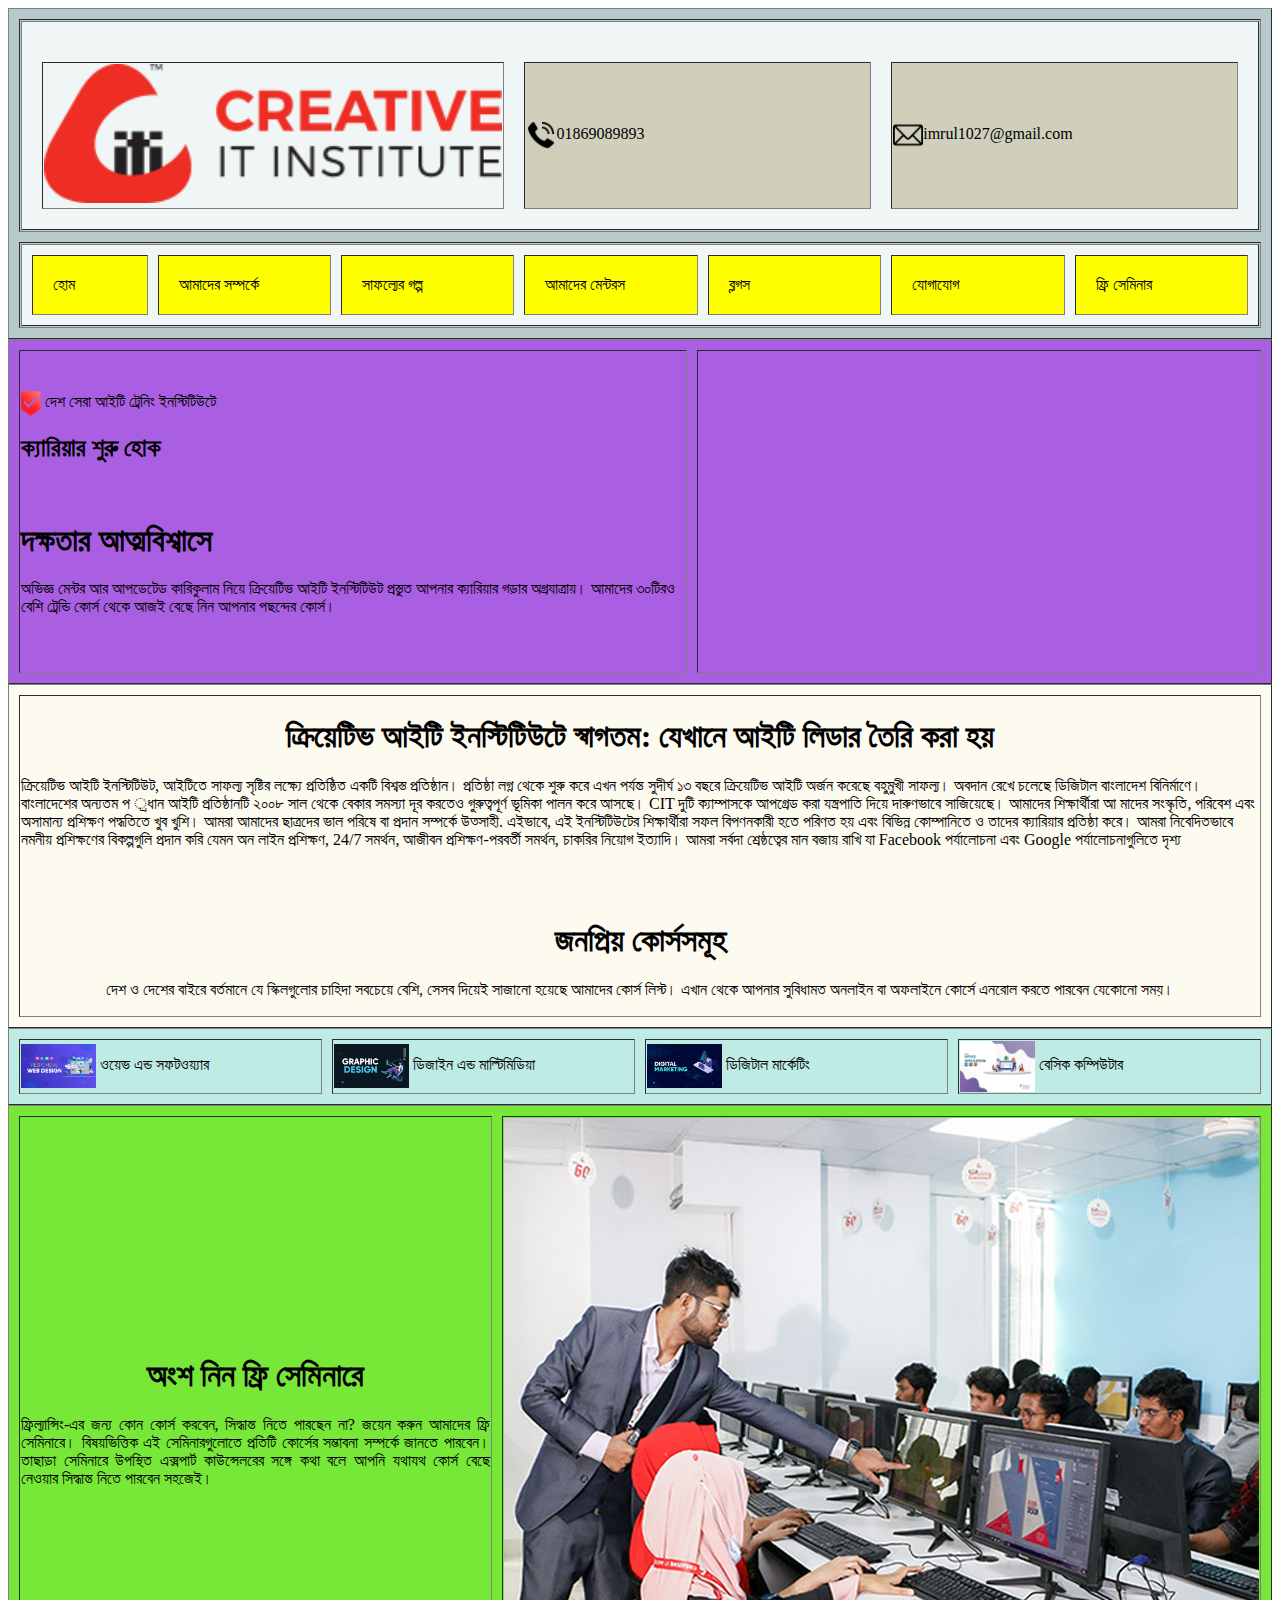
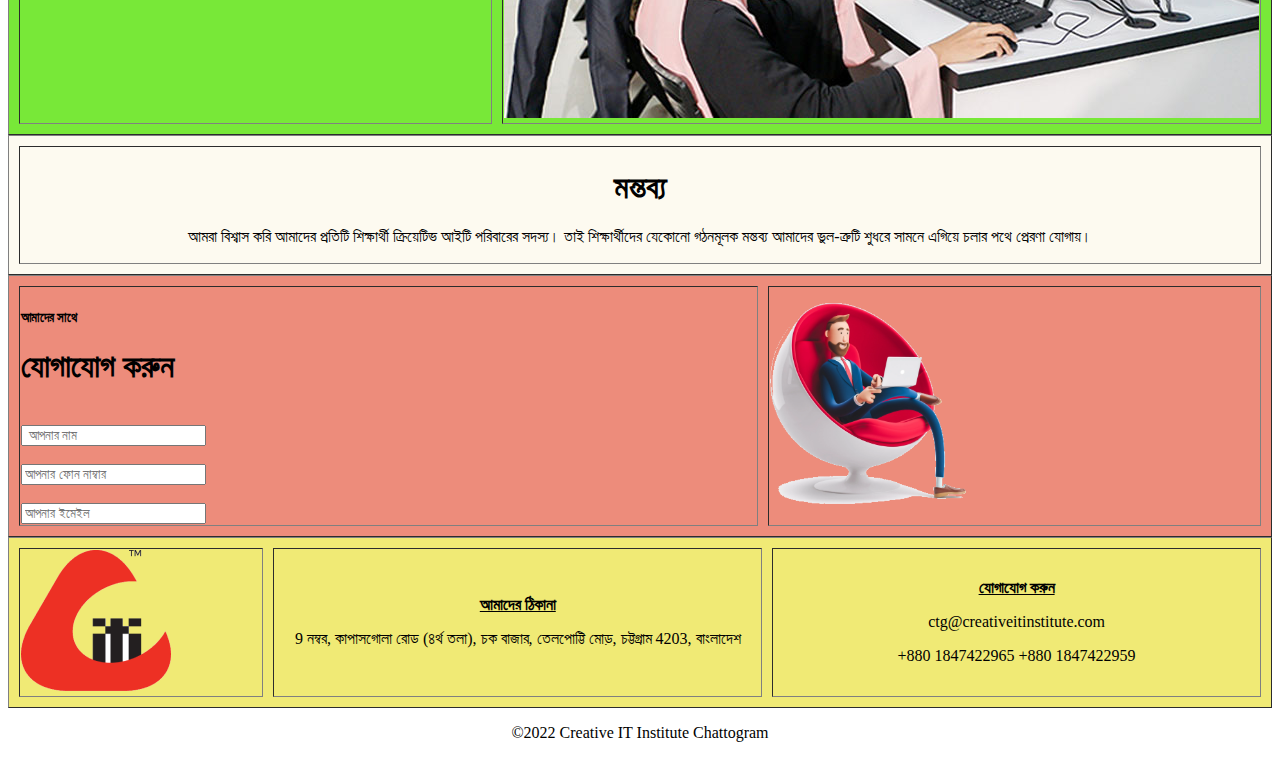
<file: index.html>
<!DOCTYPE html>
<html lang="en">
<head>
    <meta charset="UTF-8">
    
    <title>Creative It Institute</title>
</head>
<body>
    <table border="1" width="100%" cellspacing="10" bgcolor="#b7c9c9">
        <tr>
            <td>
                <table border="1" width="100%" cellspacing="20" bgcolor="#f0f5f5">
                    <tbody><tr> 
                    <tr>
                        <td width="40%"><img src="./img/logo (2).png" alt="" cellspacing="10" width="100%" bgcolor="#cfcfbc"></td>
                        <td width="30%" bgcolor="#cfcfbc"><img src="./img/telephone-call.png" alt="" width="30px" bgcolor="#cfcfbc" align="center">01869089893 
                        </td>
                        <td width="30%" bgcolor="#cfcfbc"><img src="./img/email.png" alt="" width="30px" align="center">imrul1027@gmail.com</td>
                        
                    </tr>
                </tr>
            </table>
        </td>
    </tr>

                    <tr>
                        <td>
                            <table border="1" width="100%" cellspacing="10" cellpadding="20" bgcolor="#f0f5f5">
                                
                                <tr>
                                    <td width="10%" bgcolor="yellow">হোম</td>
                                    <td width="15%" bgcolor="yellow">আমাদের সম্পর্কে</td>
                                    <td width="15%" bgcolor="yellow">সাফল্যের গল্প</td>
                                    <td width="15%" bgcolor="yellow">আমাদের মেন্টরস</td>
                                    <td width="15%" bgcolor="yellow">ব্লগস</td>
                                    <td width="15%" bgcolor="yellow">যোগাযোগ</td>
                                    <td width="15%" bgcolor="yellow">ফ্রি সেমিনার</td>

                                    
                                </tr>
                            </table>
                        </td>
                    </tr>

                </table>
            </td>
        </tr>

        <tr>
            <td>
                <table border="1" width="100%" cellspacing="10" bgcolor="#aa5fe3">
                    <tr>
                        <td width="60%">
                            <img src="./img/promoIcon.png" alt="" align="center">
                             দেশ সেরা আইটি ট্রেনিং ইনস্টিটিউটে
                             <br>
                             <h2>ক্যারিয়ার শুরু হোক</h2>
                             <br>
                             <h1>দক্ষতার আত্মবিশ্বাসে</h1>
                             <p>অভিজ্ঞ মেন্টর আর আপডেটেড কারিকুলাম নিয়ে ক্রিয়েটিভ আইটি ইনস্টিটিউট প্রস্তুত আপনার ক্যারিয়ার গড়ার অগ্রযাত্রায়। আমাদের ৩০টিরও বেশি ট্রেন্ডি কোর্স থেকে আজই বেছে নিন আপনার পছন্দের কোর্স।

                             </p>
                             
                        </td>
                        <td width="40%">
                            <iframe width="560" height="315" src="https://www.youtube.com/embed/AKkiJbyk1T4" title="YouTube video player" frameborder="0" allow="acceler
                            ometer; autoplay; clipboard-write; encrypted-media; gyroscope; picture-in-picture" allowfullscreen=""></iframe>

                        </td>
                    </tr>
                </table>
            </td>
        </tr>

        <tr>
            <td>
                <table border="1" width="100%" cellspacing="10" bgcolor="#fdfaf0">
                    <tr>
                        <td>
                            <h1 align="center">ক্রিয়েটিভ আইটি ইনস্টিটিউটে স্বাগতম: যেখানে আইটি লিডার তৈরি করা হয়</h1>
                            <p>ক্রিয়েটিভ আইটি ইনস্টিটিউট, আইটিতে সাফল্য সৃষ্টির লক্ষ্যে প্রতিষ্ঠিত একটি বিশ্বস্ত প্রতিষ্ঠান। প্রতিষ্ঠা লগ্ন থেকে শুরু করে এখন পর্যন্ত সুদীর্ঘ ১৩ বছরে ক্রিয়েটিভ আইটি অর্জন করেছে বহুমুখী সাফল্য। অবদান রেখে চলেছে ডিজিটাল বাংলাদেশ বিনির্মাণে। বাংলাদেশের অন্যতম প ্রধান আইটি প্রতিষ্ঠানটি ২০০৮ সাল থেকে বেকার সমস্যা দূর করতেও গুরুত্বপূর্ণ ভূমিকা পালন করে আসছে।

                                CIT দুটি ক্যাম্পাসকে আপগ্রেড করা যন্ত্রপাতি দিয়ে দারুণভাবে সাজিয়েছে। আমাদের শিক্ষার্থীরা আ মাদের সংস্কৃতি, পরিবেশ এবং অসামান্য প্রশিক্ষণ পদ্ধতিতে খুব খুশি। আমরা আমাদের ছাত্রদের ভাল পরিষে বা প্রদান সম্পর্কে উত্সাহী. এইভাবে, এই ইনস্টিটিউটের শিক্ষার্থীরা সফল বিপণনকারী হতে পরিণত হয় এবং বিভিন্ন কোম্পানিতে ও তাদের ক্যারিয়ার প্রতিষ্ঠা করে। আমরা নিবেদিতভাবে নমনীয় প্রশিক্ষণের বিকল্পগুলি প্রদান করি যেমন অন লাইন প্রশিক্ষণ, 24/7 সমর্থন, আজীবন প্রশিক্ষণ-পরবর্তী সমর্থন, চাকরির নিয়োগ ইত্যাদি। আমরা সর্বদা শ্রেষ্ঠত্বের মান বজায় রাখি যা Facebook পর্যালোচনা এবং Google পর্যালোচনাগুলিতে দৃশ্য
                            </p>
                            <br>
                            <br>
                            
                            <p><h1 align="center">জনপ্রিয় কোর্সসমূহ</h1></p>

                            <p align="center">দেশ ও দেশের বাইরে বর্তমানে যে স্কিলগুলোর চাহিদা সবচেয়ে বেশি, সেসব দিয়েই সাজানো হয়েছে আমাদের কোর্স লিস্ট। এখান
                                থেকে আপনার
                                সুবিধামত অনলাইন বা অফলাইনে কোর্সে এনরোল করতে পারবেন যেকোনো সময়।</p>

                          
                             
                        </td>
                    </tr>

                </table>
            </td>
        </tr>

        <tr>
            <td>
                <table border="1" width="100%" cellspacing="10" bgcolor="#beebe4"> 
                    <tr>
                        <td width="25%">  <img src="./img/wed design.jpg" alt="" width="25%" align="center"> ওয়েভ এন্ড সফটওয়্যার</td>
                        <td width="25%"> <img src="./img/design and multimedia.jpg" alt="" width="25%" align="center"> ডিজাইন এন্ড মাল্টিমিডিয়া</td>
                        <td width="25%"> <img src="./img/dizital marketing.jpg" alt="" width="25%" align="center"> ডিজিটাল মার্কেটিং</td>
                        <td width="25%"> <img src="./img/basic computer.webp" alt="" width="25%" align="center"> বেসিক কম্পিউটার</td>

                    </tr>

                </table>
            </td>
        </tr>
        <tr>
            <td>
                <table border="1" width="100%" cellspacing="10" bgcolor="#78e838"> 
                    <tr>
                        <td width="50%">
                           <p ><h1 align="center">অংশ নিন ফ্রি সেমিনারে</h1></p>
                           <p align="justify">ফ্রিল্যান্সিং-এর জন্য কোন কোর্স করবেন, সিদ্ধান্ত নিতে পারছেন না? জয়েন করুন আমাদের ফ্রি সেমিনারে। বিষয়ভিত্তিক এই সেমিনারগুলোতে প্রতিটি কোর্সের সম্ভাবনা সম্পর্কে জানতে পারবেন। তাছাড়া সেমিনারে উপস্থিত এক্সপার্ট কাউন্সেলরের সঙ্গে কথা বলে আপনি যথাযথ কোর্স বেছে নেওয়ার সিদ্ধান্ত নিতে পারবেন সহজেই।
                             </p></td>
                             <td width="50%"> <img src="./img/seminer.jpg" alt=""></td>
                        
                    </tr>
                </table>
            </td>
        </tr>

        <tr>
            <td>
                <table border="1" width="100%" cellspacing="10" bgcolor="#fdfaf0">
                    <tr>
                        <td>
    
                            <p><h1 align="center">মন্তব্য</h1></p>

                            <p align="center">আমরা বিশ্বাস করি আমাদের প্রতিটি শিক্ষার্থী ক্রিয়েটিভ আইটি পরিবারের সদস্য। তাই শিক্ষার্থীদের যেকোনো গঠনমূলক মন্তব্য আমাদের ভুল-ত্রুটি শুধরে সামনে এগিয়ে চলার পথে প্রেরণা যোগায়।</p>

                        </td>

                    </tr>

                </table>
            </td>
        </tr>
        
       <tr>
        <td>
            <table border="1" width="100%" cellspacing="10" bgcolor="#ed8c7b">
                <tr>
                    <td width="60%">
                        <p>
                            <h5>আমাদের সাথে </h5>
                            <h1>যোগাযোগ করুন</h1>
                        </p>
                        <form>
                            <label for="আপনার নাম"></label><br>
                             <input type="text" placeholder=" আপনার নাম"  required><br>
                             <label for="আপনার ফোন নাম্বার"></label><br>
                             <input type="text" placeholder="আপনার ফোন নাম্বার"  required><br>

                             <label for="আপনার ইমেইল"></label><br>
                              <input type="email" placeholder="আপনার ইমেইল"  required><br>
                             
                    </td>
                    <td width="40%"> <img src="./img/man.webp"  alt="" width="40%"></td>
                </tr>
                
            </table>
        </td>
       </tr>

       <tr>
        <td>
            <table border="1" width="100%" cellspacing="10" bgcolor="#f0ea75">
                <tr>
                    <td width="20%"> <img src="./img/creative it institute.webp" alt=""></td>
                    <td width="40%"><p align="center"><u><b>আমাদের ঠিকানা</b></u></p>
                        <p align="center">9 নম্বর, কাপাসগোলা রোড (৪র্থ তলা), চক বাজার, তেলপোট্টি মোড়, চট্টগ্রাম 4203, বাংলাদেশ</p>
                       
                    </td>
                    <td width="40%">
                        
                       <p align="center"><u><b> যোগাযোগ করুন</b></u></p>
                        <p align="center">ctg@creativeitinstitute.com</p>
                        <p align="center">+880 1847422965 +880 1847422959</p>
                        
                        
                        </td>
                </tr>
            </table>
        </td>
       </tr>
        
    </table>
    <p align="center">&copy;2022 Creative IT Institute Chattogram</p>
    
        
</body>
</html>
</file>
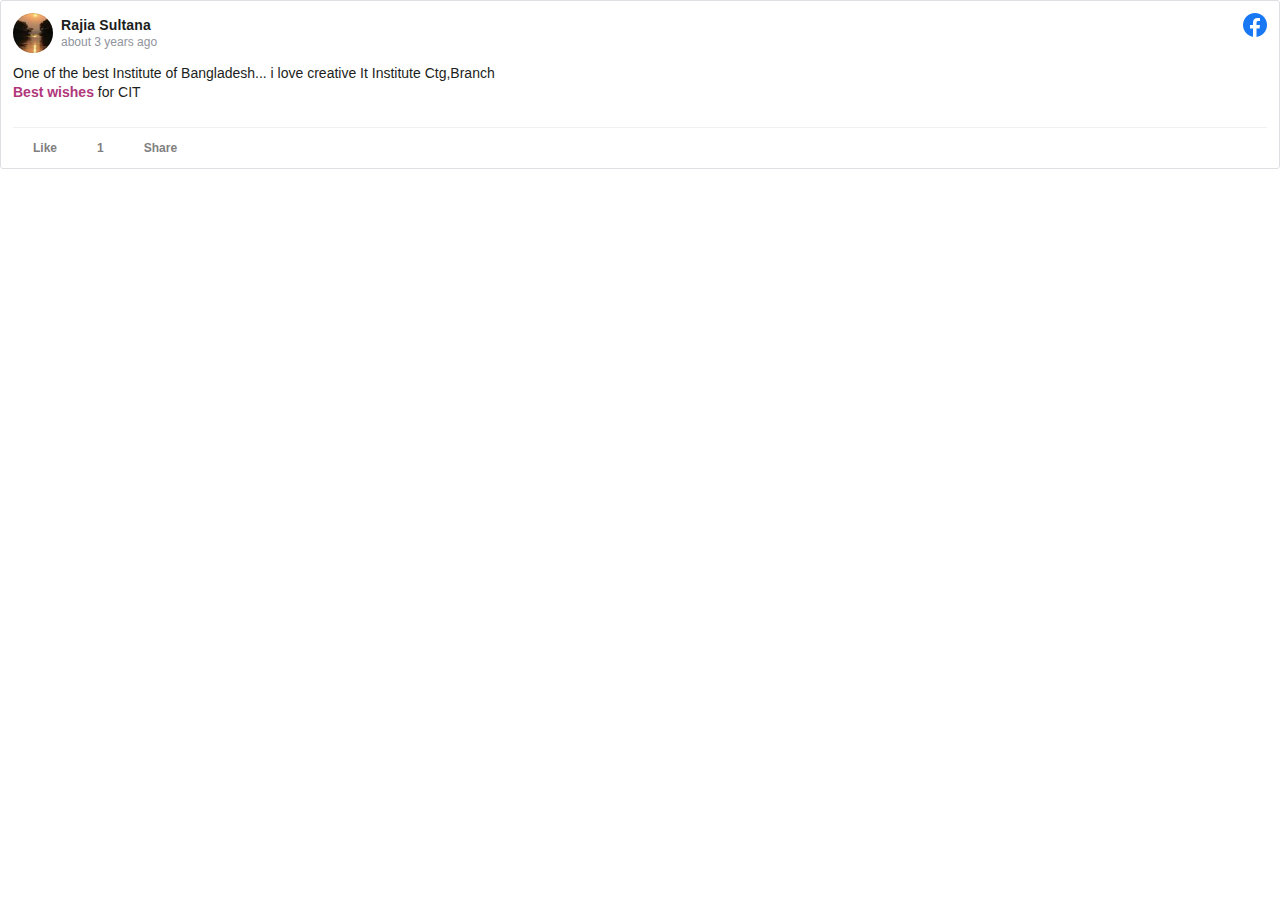
<file: img/jogajog_files/post(1).html>
<!DOCTYPE html>
<!-- saved from url=(0228)https://www.facebook.com/plugins/post.php?href=https%3A%2F%2Fwww.facebook.com%2Fpermalink.php%3Fstory_fbid%3Dpfbid0Y6quMUPtWYhn91Jo1n1zRsrLgTumXygdg5didK76a65hNACHkhs3YcGbRjNvbs99l%26id%3D100039976249602&show_text=true&width=500 -->
<html lang="en" id="facebook" class="no_svg "><head><meta http-equiv="Content-Type" content="text/html; charset=UTF-8"><meta name="referrer" content="origin-when-crossorigin" id="meta_referrer"><script nonce="">__DEV__=0;</script><title>Facebook</title><style nonce="">.sp_post-plugin{background-image:url(https://static.xx.fbcdn.net/rsrc.php/v3/yx/r/L0hsXTmQDMQ.png);background-size:auto;background-repeat:no-repeat;display:inline-block;height:16px;width:16px}.sp_post-plugin.sx_post-plugin_comment{background-position:0 -50px}.sp_post-plugin.sx_post-plugin_comment-light{background-position:0 -67px}.sp_post-plugin.sx_post-plugin_favicon{width:24px;height:24px;background-position:0 0}.sp_post-plugin.sx_post-plugin_favicon-light{width:24px;height:24px;background-position:0 -25px}.sp_post-plugin.sx_post-plugin_share{background-position:0 -152px}.sp_post-plugin.sx_post-plugin_share-light{background-position:0 -169px}.sp_post-plugin.sx_post-plugin_like{background-position:0 -101px}.sp_post-plugin.sx_post-plugin_like-light{background-position:0 -118px}.sp_post-plugin.sx_post-plugin_white-like{background-position:0 -135px}.sp_post-plugin.sx_post-plugin_white-comment{background-position:0 -84px}.sp_post-plugin.sx_post-plugin_white-share{background-position:0 -186px}._50f3{font-size:12px;line-height:16px}._50f4{font-size:14px;line-height:18px}._50f5{font-size:16px;line-height:20px}._50f6{font-size:18px;line-height:22px}._2iei{font-size:40px;line-height:48px}._2iej{font-size:24px;line-height:28px}._2iek{font-size:20px;line-height:24px}._2iel{font-size:16px;line-height:20px}._2iem{font-size:14px;line-height:18px}._2ien{font-size:14px;line-height:18px}._2ieo{font-size:13px;line-height:17px}._2iep{font-size:12px;line-height:16px}._2ieq{font-size:12px;line-height:16px}._50f7{font-weight:600}._5kx5{font-weight:normal}._50f8{color:#90949c}._c24{color:#4b4f56}._50f9{color:#1d2129}._2iev{color:#1c1e21}._2iex{color:#606770}._2iey{color:#bec3c9}._rzx{color:#385898}._rzy{color:#8d949e}._2ier{color:#fff}._1hk0{color:#1877f2}._2iet{color:#00a400}._2ieu{color:#fa383e}._2iez{color:#ccc}._2ie-{color:#4a4a4a}._2ie_{color:#373737}#facebook ._5s6c._5s6c,._5s6c{font-family:Georgia, serif;letter-spacing:normal}#facebook ._6mv-._6mv-,._6mv-{font-family:'Open Dyslexic';letter-spacing:normal}.CometSettingsPage ._2iep,.CometSettingsPage ._2ieq,.CometSettingsPage ._50f4{font-size:15px;line-height:20px}.CometSettingsPage ._50f4{font-weight:500}._32qa button{opacity:.4}._59ov{height:100%;height:910px;position:relative;top:-10px;width:100%}._5ti_{background-size:cover;height:100%;width:100%}._5tj2{height:900px}._2mm3 ._5a8u .uiBoxGray{background:#fff;margin:0;padding:12px}._1m42{display:block}._1w_m ._1m42 img,._53s ._1m42 i{-webkit-filter:brightness(50%) blur(5px);transition:filter .5s ease-out}._5v3q ._1m42::before,._1m42::before{animation:rotateSpinner 1.2s linear infinite;background-image:url(https://static.xx.fbcdn.net/rsrc.php/v3/yH/r/xgVgalBG80z.png);border:0;content:'';display:inline-block;height:24px;left:50%;margin:-12px -12px;position:absolute;top:50%;width:24px;z-index:10}body.plugin{background:transparent;font-family:Helvetica, Arial, sans-serif;line-height:1.28;overflow:hidden;-webkit-text-size-adjust:none}.plugin,.plugin button,.plugin input,.plugin label,.plugin select,.plugin td,.plugin textarea{font-size:11px}html{touch-action:manipulation}body{background:#fff;color:#1c1e21;direction:ltr;line-height:1.34;margin:0;padding:0;unicode-bidi:embed}body,button,input,label,select,td,textarea{font-family:Helvetica, Arial, sans-serif;font-size:12px}h1,h2,h3,h4,h5,h6{color:#1c1e21;font-size:13px;font-weight:600;margin:0;padding:0}h1{font-size:14px}h4,h5,h6{font-size:12px}p{margin:1em 0}b,strong{font-weight:600}a{color:#385898;cursor:pointer;text-decoration:none}button{margin:0}a:hover{text-decoration:underline}img{border:0}td,td.label{text-align:left}dd{color:#000}dt{color:#606770}ul{list-style-type:none;margin:0;padding:0}abbr{border-bottom:none;text-decoration:none}hr{background:#dadde1;border-width:0;color:#dadde1;height:1px}.clearfix:after{clear:both;content:'.';display:block;font-size:0;height:0;line-height:0;visibility:hidden}.clearfix{zoom:1}.datawrap{word-wrap:break-word}.word_break{display:inline-block}.ellipsis{overflow:hidden;text-overflow:ellipsis;white-space:nowrap}.aero{opacity:.5}.column{float:left}.center{margin-left:auto;margin-right:auto}#facebook .hidden_elem{display:none!important}#facebook .invisible_elem{visibility:hidden}#facebook .accessible_elem{clip:rect(1px, 1px, 1px, 1px);height:1px;overflow:hidden;position:absolute;white-space:nowrap;width:1px}#facebook .accessible_elem_offset{margin:-1px}.direction_ltr{direction:ltr}.direction_rtl{direction:rtl}.text_align_ltr{text-align:left}.text_align_rtl{text-align:right}._5pcb{margin-left:-18px}._5tmf._5pcb,._5vb_ ._5pcb,._5sem ._5pcb,._1kzb ._5pcb,.permalinkPost ._5pcb{margin-left:0}.permalinkPost ._5pcb{margin-bottom:-10px}._5pat{position:relative;word-wrap:break-word}._5v3q ._1dwg{padding:12px 12px 0}._5v3q ._3-a6._1blz ._2lhm ._1dwg{background-color:#f5f6f7;border:1px solid #dddfe2;border-radius:18px}._5v3q ._3-a6 ._2lhm ._1dwg{padding:12px}._5v3q ._hye ._1dwg{padding:0}._65ge ._6nm{margin-bottom:12px}._5pb8{float:left}._5pat ._5sq7{height:40px;width:40px}._4_vv,._4mrt:empty{border-style:none;margin:0}._n3x{opacity:.5}._wpv{word-break:break-word}._gb8{position:relative;top:3px}._7sb6{margin:0 2px;position:relative;top:1px}._5m7s,._5m7s ._5vsj,._5m7s ._5vsj .UFIRow{background-color:#fffbe2!important}._53ij ._5pat{margin-bottom:0}._3hk5{margin-left:auto;margin-right:auto}._5pat._5v3q.ego_ads_boost_post_nux_context{border-color:#3578e5;border-width:medium}._58we .weakReference,._58we ._5xib{opacity:.5}._679h._679h{overflow:visible}._3ds9{border-bottom:1px solid #e5e5e5;padding-bottom:12px}.uiCollapsedList ._3ds9{border-bottom:none;padding-bottom:0}.uiCollapsedList ._4pu6 ._3ds9{padding-bottom:12px}._4pu6 ._3ds9{border-bottom:none}._3lb4{position:relative}._5f0v{outline:none}._3oxt{outline:1px dotted #3b5998;outline-color:invert}.webkit ._3oxt{outline:5px auto #5b9dd9}.win.webkit ._3oxt{outline-color:#e59700}._4-u2{border:1px solid #dddfe2;border-radius:3px}._4-u2>._4-u3{border-top:1px solid #e5e5e5}._4-u2>._2f27{border-top:none}._4-u2>._4-u3:first-child{border-top:none;border-top-left-radius:3px;border-top-right-radius:3px}._4-u2>._4-u3:last-child{border-bottom-left-radius:3px;border-bottom-right-radius:3px}._2yq ._4-u2{border-color:transparent;border-left-width:0;border-right-width:0;position:relative}._2yq ._4-u2::before{border:1px solid #dddfe2;border-radius:4px;bottom:-1px;content:'';left:-1px;pointer-events:none;position:absolute;right:-1px;top:-1px}._4-u5{background-color:#e9ebee}._2a1j ._65qq{background:#fafbfc}._65qq{background:#fff}._469s{background-color:#000}._4-u7{background-color:#3578e5}._57d8{background-color:#f5f6f7}._4-u8{background-color:#fff}.pas{padding:5px}.pa8{padding:8px}.pam{padding:10px}.pa16{padding:16px}.pal{padding:20px}.pts{padding-top:5px}.pt8{padding-top:8px}.ptm{padding-top:10px}.pt16{padding-top:16px}.ptl{padding-top:20px}.prs{padding-right:5px}.pr8{padding-right:8px}.prm{padding-right:10px}.pr16{padding-right:16px}.prl{padding-right:20px}.pbs{padding-bottom:5px}.pb8{padding-bottom:8px}.pbm{padding-bottom:10px}.pb16{padding-bottom:16px}.pbl{padding-bottom:20px}.pls{padding-left:5px}.pl8{padding-left:8px}.plm{padding-left:10px}.pl16{padding-left:16px}.pll{padding-left:20px}.phs{padding-left:5px;padding-right:5px}.ph8{padding-left:8px;padding-right:8px}.phm{padding-left:10px;padding-right:10px}.ph16{padding-left:16px;padding-right:16px}.phl{padding-left:20px;padding-right:20px}.pvs{padding-top:5px;padding-bottom:5px}.pv8{padding-bottom:8px;padding-top:8px}.pvm{padding-top:10px;padding-bottom:10px}.pv16{padding-bottom:16px;padding-top:16px}.pvl{padding-top:20px;padding-bottom:20px}.mas{margin:5px}.ma8{margin:8px}.mam{margin:10px}.ma16{margin:16px}.mal{margin:20px}.mts{margin-top:5px}.mt8{margin-top:8px}.mtm{margin-top:10px}.mt16{margin-top:16px}.mtl{margin-top:20px}.mrs{margin-right:5px}.mr8{margin-right:8px}.mrm{margin-right:10px}.mr16{margin-right:16px}.mrl{margin-right:20px}.mbs{margin-bottom:5px}.mb8{margin-bottom:8px}.mbm{margin-bottom:10px}.mb16{margin-bottom:16px}.mbl{margin-bottom:20px}.mls{margin-left:5px}.ml8{margin-left:8px}.mlm{margin-left:10px}.ml16{margin-left:16px}.mll{margin-left:20px}.mhs{margin-left:5px;margin-right:5px}.mh8{margin-left:8px;margin-right:8px}.mhm{margin-left:10px;margin-right:10px}.mh16{margin-left:16px;margin-right:16px}.mhl{margin-left:20px;margin-right:20px}.mvs{margin-top:5px;margin-bottom:5px}.mv8{margin-bottom:8px;margin-top:8px}.mvm{margin-top:10px;margin-bottom:10px}.mv16{margin-bottom:16px;margin-top:16px}.mvl{margin-top:20px;margin-bottom:20px}._5x46{margin-bottom:6px}._8y9u{margin-right:8px}._5g-l ._8y9z{align-items:center;display:flex}._5va3{margin-bottom:-6px}._5va4{padding-bottom:6px}._5v3q ._5x46{margin-bottom:11px}._5v3q ._5x46._1yz1{margin-bottom:-1px}._5v3q ._5x46._1yz1 ._1yz2{padding-bottom:3px}._5v3q ._5pa- ._5x46{margin-bottom:7px}._5g-l{border-bottom:1px solid #e9e9e9;color:#7f7f7f;display:block;font-size:13px;margin:-18px 0 14px;padding:13px 0 13px}._5v3q ._90od ._5g-l{border-bottom:none;padding-bottom:0;padding-top:12px}._5v3q ._90oc ._1s31 ._5g-l,._5v3q ._90oc ._1s31 ._5g-l a{color:#606770}._5v3q ._90oc ._1s31 ._5g-l .profileLink{font-weight:500}._5v3q ._5g-l{border-bottom-color:#e5e5e5;color:#90949c;line-height:15px;margin:-12px 0 12px;padding:10px 23px 10px 0}._5v3q ._5g-l._t98,._1s31._t98 ._5g-l{color:#616770}._5v3q ._5g-l._t9a,._1s31._t9a ._5g-l{font-size:13px}._3ccb ._5g-l{font-size:12px;padding-bottom:9px;padding-top:11px}._6q1a ._7tg7._5g-l{align-items:center;display:flex}._6q1a ._7tg7 ._7te7{font-size:14px;line-height:16px}._6q1a ._7tg7 ._7te7 .profileLink{font-weight:bold}._6q1a ._7tg7 ._7te8{align-items:center;background-color:#42b72a;border-radius:50%;box-shadow:0 2px 4px 0 rgba(0, 0, 0, .1);display:inline-flex;flex-shrink:0;height:24px;justify-content:center;margin-right:8px;width:24px}._4d-l{margin-bottom:11px}._29k{display:table-cell;vertical-align:top;width:10000px}._29h{float:left;margin-right:5px}._29h .img,img._29h,i._29h{display:block}._302{float:right}._29i{margin-right:5px;margin-top:-1px}._29j{margin-top:1px}._303{margin-right:8px}._29l{margin-right:10px}._29m ._29k{height:50px;vertical-align:middle}._3dp._29k>div{display:inherit}._29m img._29h,._29m i._29h,._29m ._29h .img{height:50px;width:50px}._29m ._302{margin-top:14px;padding-left:8px}._6a{display:inline-block}._6d{vertical-align:bottom}._6b{vertical-align:middle}._6e{vertical-align:top}._5u5j{width:100%}._2_79{letter-spacing:.15px}a._39g3{color:#4267b2}a._8f9f{color:#1877f2}a._39g5{color:#90949c}a._39g6{color:#1d2129}a._39g9{color:#4080ff}a._71dg{color:#1479fb}a._7-fn{color:#fa3e3e}._6nm{color:#1d2129;font-size:14px;font-weight:normal;line-height:18px;max-width:480px}._6nm a.profileLink,._6nm a._58cn{color:#1d2129;font-weight:bold}._6nm ._58cn ._58cl{color:#444950;font-weight:normal}._6nm a.weakReference{color:#7f7f7f;display:inline-block}._6nm a.weakReference i{margin-right:3px}._6nm{margin-bottom:3px;margin-top:2px;word-wrap:break-word}._6nm p{margin:6px 0}._6nm p:first-child{margin-top:0}._6nm p:last-child{display:inline;margin-bottom:0}._5ngu{margin-top:4px}._5pbw,._5pbx{font-size:14px;font-weight:normal;line-height:1.38}._8-l6._5pbx{font-size:15px;line-height:20px}._pyd{display:inline-block;margin-right:4px}._6q1a ._7tae{font-size:14px;line-height:16px}._3e09{align-items:center;display:inline-flex}._6f9i{margin:-2px 0 -2px -2px}._6q1a ._6f9i{margin:0}._3e0a{height:16px;margin:-2px 10px -2px 2px;width:16px}._6q1a ._3e0a{align-items:center;border-radius:50%;box-shadow:0 2px 4px 0 rgba(0, 0, 0, .1);display:inline-flex;flex-shrink:0;height:24px;justify-content:center;margin:0 8px 0 0;width:24px}._3576{margin-top:6px}._yd0{overflow:visible}._3577{padding-top:3px}._5_jv,._58jw{font-size:24px;font-weight:300;letter-spacing:0;line-height:28px;margin:7px 0 7px 0}._4pu6 ._3ds9 ._5_jv{margin-bottom:0}._5v3q ._58jw :first-child{margin-top:0}._5v3q ._58jw :last-child{margin-bottom:0}._5pbw{margin-bottom:2px;padding-right:22px}._8tjx{margin-bottom:2px;padding-right:44px}._5pbw._3n8j{padding-right:36px}._5pbw._6_ra{padding-right:40px}._5pbw._4i5e{padding-right:90px}._5v3q ._5pbw .fcg{color:#90949c}._5v3q ._14f3._5pbw._5pbw .fcg,._5v3q ._14f3._1qbu._5pbw .fcg{color:#616770}._5pbx span.text_exposed_link{display:block;font-size:14px;padding-left:0;padding-top:4px}._5pby{min-height:14px}._5v3q ._1qbu{font-size:12px;margin-top:-2px}._5v3q ._14f5._1qbu{font-size:13px;line-height:16px}._5v3q ._90oc._1qbu,._5v3q ._90oc._1qbu a,._5v3q ._90oc._4bxd,._5v3q ._90oc._4bxd a{color:#606770}._5v3q ._90oc._1qbu .profileLink,._5v3q ._90oc._4bxd .profileLink{font-weight:500}._5v3q ._90oc._90od._1qbu{margin-bottom:0}._5v3q ._4bxd{font-size:12px}._5v3q ._5pbx p{margin:6px 0}._5v3q ._5pbx p:first-child{margin-top:0}._5v3q ._5pbx>p:last-of-type{display:inline;margin-bottom:0}._3-2s ._5pbw,._3-2s ._5pbx{line-height:1.28}._5v3q ._5pbx .text_exposed_root>p:last-of-type{display:inline}._5v3q ._5pbx .text_exposed_root:not(.text_exposed)>p:not(:first-child):last-of-type::before{content:'';display:block;margin-top:6px}._5v3q ._5pbx .text_exposed>p:first-child,._5v3q ._5pbx .text_exposed>p:last-of-type{display:block}._5v3q .text_exposed_hide{display:inline-block;margin-right:4px}._5v3q .text_exposed .text_exposed_hide{display:none}._5v3q span.text_exposed_link{padding:0}._1yj5 ._5pbx>div>p:last-child{margin-bottom:0}._hye ._5pbx,._170x ._5pbx{-webkit-box-orient:vertical;display:-webkit-box;height:4.14em;-webkit-line-clamp:3;line-height:1.38em;white-space:normal}._hye ._5pbx span.text_exposed_link,._170x ._5pbx span.text_exposed_link{display:inline}._hye ._5pbw,._170x ._5pbw{-webkit-box-orient:vertical;display:-webkit-box;height:1.38em;-webkit-line-clamp:1;line-height:1.38em;white-space:normal}._ezo{cursor:pointer}._1yib{bottom:0;left:0;overflow:hidden;pointer-events:none;position:fixed;right:0;top:0;z-index:401}._2alo{position:absolute}._6st5 ._ezo,._6xrs ._ezo{background-position-y:bottom;background-repeat:repeat no-repeat;background-size:10px 4px;margin-bottom:-2px;padding-bottom:2px;white-space:pre-line}._47e3,._4ay8{line-height:0;vertical-align:middle}._4ay8{font-style:normal!important;font-weight:normal!important}._4ay8._3kkw{font-size:16px}._4ay8._366d{font-size:18px}._4ay8._366e{font-size:20px}._4ay8._48cb{font-size:24px}._4ay8._5-0n{font-size:28px}._4ay8._5-0o{font-size:30px}._4ay8._5-0p{font-size:32px}._4ay8._2oah{font-size:36px}._4ay8._4352{font-size:56px}._4ay8._435o{font-size:112px}span._47e3 .img{vertical-align:-3px}i._47e3{display:inline-block;vertical-align:top}i._47e3._3kkw{background-size:16px 16px;height:16px;width:16px}i._47e3._366d{background-size:18px 18px;height:18px;width:18px}i._47e3._366e{background-size:20px 20px;height:20px;width:20px}i._47e3._48cb{background-size:24px 24px;height:24px;width:24px}._1gwo:before,span._47e3:before{clip:rect(1px, 1px, 1px, 1px);content:attr(title), '';height:1px;overflow:hidden;position:absolute;white-space:nowrap;width:1px}._skr,._7oe{display:inline;font-size:0;width:0}._5mfr{margin:0 1px}._6qdm{background-repeat:no-repeat;background-size:contain;color:transparent;display:inline-block;text-decoration:none;text-shadow:none;vertical-align:text-bottom}._6qdm::selection{background-color:highlight;color:transparent}._6qdm._6qdm .pun{color:transparent}._7c4h{display:inline-block;position:relative}._7c4l{display:block;left:0;position:absolute;top:0}._38vo{position:relative}._605a ._38vo:not(._1x2_):after,._5eit ._38vo:not(._1x2_):after{border-radius:50%}._605a ._7mi8:not(._1x2_):after{border-radius:8px}._38vo:after{border:1px solid rgba(0, 0, 0, .1);bottom:0;content:'';left:0;position:absolute;right:0;top:0}._44ma{display:block}._354z{background-color:#42b72a;border:2px solid #fff;border-radius:50%;height:9px;left:76%;position:absolute;top:68%;width:9px;z-index:1}._605a ._4ooo:not(._1ve7),._5eit ._4ooo:not(._1ve7){border-radius:50%;overflow:hidden}._605a ._7mi5:not(._1ve7){border-radius:8px;height:40px;overflow:hidden;width:40px}._6y97{border:2px solid #bec3c9;border-radius:50%;box-sizing:border-box;padding:2px 2px}._6_ut._6y97{border-color:#3578e5}._rv{height:100px;width:100px}._rw{height:50px;width:50px}._s0:only-child{display:block}._3tm9{height:14px;width:14px}._54rv{height:16px;width:16px}._3qxe{height:19px;width:19px}._1m6h{height:24px;width:24px}._3d80{height:28px;width:28px}._54ru{height:32px;width:32px}._tzw{height:40px;width:40px}._54rt{height:48px;width:48px}._54rs{height:56px;width:56px}._1m9m{height:64px;width:64px}._ry{height:24px;width:24px}._3hft ._435r{padding-right:5px}._2_1h{margin:12px 12px 0}._rb9{border-top:1px solid #f0f0f0}._2164{border:0;margin:0;width:auto}._2165,._22v4{display:block}._2166,._4mlr{bottom:1px;position:relative}._29bd,._29bd:hover{text-decoration:none}._51mz{border:0;border-collapse:collapse;border-spacing:0}._5f0n{table-layout:fixed;width:100%}.uiGrid .vTop{vertical-align:top}.uiGrid .vMid{vertical-align:middle}.uiGrid .vBot{vertical-align:bottom}.uiGrid .hLeft{text-align:left}.uiGrid .hCent{text-align:center}.uiGrid .hRght{text-align:right}._51mx:first-child>._51m-{padding-top:0}._51mx:last-child>._51m-{padding-bottom:0}._51mz ._51mw{padding-right:0}._51mz ._51m-:first-child{padding-left:0}._51mz._4r9u{border-radius:50%;overflow:hidden}.uiLayer{outline:none}._523u{display:inline}form{margin:0;padding:0}label{color:#606770;cursor:default;font-weight:600;vertical-align:middle}label input{font-weight:normal}textarea,.inputtext,.inputpassword{-webkit-appearance:none;border:1px solid #ccd0d5;border-radius:0;margin:0;padding:3px}textarea{max-width:100%}select{border:1px solid #ccd0d5;padding:2px}input,select,textarea{background-color:#fff;color:#1c1e21}.inputtext,.inputpassword{padding-bottom:4px}.inputtext:invalid,.inputpassword:invalid{box-shadow:none}.inputradio{margin:0 5px 0 0;padding:0;vertical-align:middle}.inputcheckbox{border:0;vertical-align:middle}.inputbutton,.inputsubmit{background-color:#4267b2;border-color:#DADDE1 #0e1f5b #0e1f5b #d9dfea;border-style:solid;border-width:1px;color:#fff;padding:2px 15px 3px 15px;text-align:center}.inputaux{background:#ebedf0;border-color:#EBEDF0 #666 #666 #e7e7e7;color:#000}.inputsearch{background:#FFFFFF url(https://static.xx.fbcdn.net/rsrc.php/v3/yL/r/unHwF9CkMyM.png) no-repeat left 4px;padding-left:17px}._4jnw{margin:0}._3-8h{margin:4px}._3-8i{margin:8px}._3-8j{margin:12px}._3-8k{margin:16px}._3-8l{margin:20px}._2-5b{margin:24px}._1kbd{margin-bottom:0;margin-top:0}._3-8m{margin-bottom:4px;margin-top:4px}._3-8n{margin-bottom:8px;margin-top:8px}._3-8o{margin-bottom:12px;margin-top:12px}._3-8p{margin-bottom:16px;margin-top:16px}._3-8q{margin-bottom:20px;margin-top:20px}._2-ox{margin-bottom:24px;margin-top:24px}._1a4i{margin-left:0;margin-right:0}._3-8r{margin-left:4px;margin-right:4px}._3-8s{margin-left:8px;margin-right:8px}._3-8t{margin-left:12px;margin-right:12px}._3-8u{margin-left:16px;margin-right:16px}._3-8v{margin-left:20px;margin-right:20px}._6bu9{margin-left:24px;margin-right:24px}._5soe{margin-top:0}._3-8w{margin-top:4px}._3-8x{margin-top:8px}._3-8y{margin-top:12px}._3-8z{margin-top:16px}._3-8-{margin-top:20px}._4aws{margin-top:24px}._2-jz{margin-right:0}._3-8_{margin-right:4px}._3-90{margin-right:8px}._3-91{margin-right:12px}._3-92{margin-right:16px}._3-93{margin-right:20px}._y8t{margin-right:24px}._5emk{margin-bottom:0}._3-94{margin-bottom:4px}._3-95{margin-bottom:8px}._3-96{margin-bottom:12px}._3-97{margin-bottom:16px}._3-98{margin-bottom:20px}._20nr{margin-bottom:24px}._av_{margin-left:0}._3-99{margin-left:4px}._3-9a{margin-left:8px}._3-9b{margin-left:12px}._3-9c{margin-left:16px}._3-9d{margin-left:20px}._4m0t{margin-left:24px}._a82f{margin-left:28px}._36iq{cursor:pointer;font-size:12px;font-weight:bold;line-height:16px;text-align:center}._3xre{color:#7f7f7f}._58c4{color:#fff}._2yf7{vertical-align:bottom}._36iq._4ivs{color:#3578e5}._2yf7._5jp{display:inline-block}._2yf7._3wdt{display:none}._4ivs ._5jp{display:none}._4ivs ._3wdt{display:inline-block}._8tm{padding:0}._2phz{padding:4px}._2ph-{padding:8px}._2ph_{padding:12px}._2pi0{padding:16px}._2pi1{padding:20px}._40c7{padding:24px}._2o1j{padding:36px}._6buq{padding-bottom:0;padding-top:0}._2pi2{padding-bottom:4px;padding-top:4px}._2pi3{padding-bottom:8px;padding-top:8px}._2pi4{padding-bottom:12px;padding-top:12px}._2pi5{padding-bottom:16px;padding-top:16px}._2pi6{padding-bottom:20px;padding-top:20px}._2o1k{padding-bottom:24px;padding-top:24px}._2o1l{padding-bottom:36px;padding-top:36px}._6bua{padding-left:0;padding-right:0}._2pi7{padding-left:4px;padding-right:4px}._2pi8{padding-left:8px;padding-right:8px}._2pi9{padding-left:12px;padding-right:12px}._2pia{padding-left:16px;padding-right:16px}._2pib{padding-left:20px;padding-right:20px}._2o1m{padding-left:24px;padding-right:24px}._2o1n{padding-left:36px;padding-right:36px}._iky{padding-top:0}._2pic{padding-top:4px}._2pid{padding-top:8px}._2pie{padding-top:12px}._2pif{padding-top:16px}._2pig{padding-top:20px}._2owm{padding-top:24px}._div{padding-right:0}._2pih{padding-right:4px}._2pii{padding-right:8px}._2pij{padding-right:12px}._2pik{padding-right:16px}._2pil{padding-right:20px}._31wk{padding-right:24px}._2phb{padding-right:32px}._au-{padding-bottom:0}._2pim{padding-bottom:4px}._2pin{padding-bottom:8px}._2pio{padding-bottom:12px}._2pip{padding-bottom:16px}._2piq{padding-bottom:20px}._2o1p{padding-bottom:24px}._4gao{padding-bottom:32px}._1cvx{padding-left:0}._2pir{padding-left:4px}._2pis{padding-left:8px}._2pit{padding-left:12px}._2piu{padding-left:16px}._2piv{padding-left:20px}._2o1q{padding-left:24px}._2o1r{padding-left:36px}i.img{-ms-high-contrast-adjust:none}i.img u{clip:rect(1px, 1px, 1px, 1px);height:1px;left:auto;overflow:hidden;position:absolute;white-space:nowrap;width:1px}._li._li._li{overflow:initial}._910i._li._li._li{overflow:hidden}._9053 ._li._li._li{overflow-x:hidden}._72b0{position:relative;z-index:0}.registration ._li._9bpz{background-color:#f0f2f5}._li ._9bp-{padding-top:5px;text-align:center}._li ._9bp- .fb_logo{height:100px}._li ._a66f{padding-top:5px;text-align:center}._li ._a66f .fb_logo{height:80px;padding-top:72px}._53ij{background:#fff;background:var(--card-background, #FFFFFF);position:relative}._53io{overflow:hidden;position:absolute}._53ih ._53io{display:none}._42ft{cursor:pointer;display:inline-block;text-decoration:none;white-space:nowrap}._42ft:hover{text-decoration:none}._42ft+._42ft{margin-left:4px}._42fr,._42fs{cursor:default}._afhc{clip:rect(1px, 1px, 1px, 1px);height:1px;overflow:hidden;position:absolute;white-space:nowrap;width:1px}._2agf{word-wrap:normal}._2agf._4o_4{display:inline-flex}._55pe{display:inline-block;overflow:hidden;text-overflow:ellipsis;vertical-align:top;white-space:nowrap}._6o4{display:inline-block;min-height:44px;overflow:hidden;position:relative;text-align:center}._1b5w{align-items:center;background:#000;display:flex;justify-content:center}._1b5w._2t9t{display:block}._5zb3{border:1px solid rgba(0, 0, 0, .1);border-top:none;margin-top:11px;padding:0 11px 11px}._7c4z{margin-top:2px}._6o7{bottom:0;height:100%;left:0;position:absolute;right:0;top:0;width:100%;z-index:3}._2yfw{height:100%;overflow:hidden;width:100%}._5b-_{background:url(https://static.xx.fbcdn.net/rsrc.php/v3/yj/r/QijIVO3ZIrO.png) repeat-x 0 0;bottom:0;color:#fff;font-size:11px;-webkit-font-smoothing:antialiased;font-weight:bold;height:56px;left:0;position:absolute;right:0;text-align:left;text-shadow:0 1px 4px rgba(0, 0, 0, .4);text-transform:uppercase;white-space:nowrap;z-index:2}._3-a6 ._5b-_{border-bottom-left-radius:18px;border-bottom-right-radius:18px}._46rw{height:40px;position:relative}._46rw._2_ud{height:16px}._2_ud ._46rx{height:0}._46rx,._46r_{left:0;overflow:hidden;position:absolute;right:0;text-overflow:ellipsis;white-space:nowrap}._2y1j{display:inline-block;vertical-align:text-bottom}._46rx{top:0}._46r_{bottom:0}._6o8{bottom:9px;left:11px;max-width:400px;position:absolute;vertical-align:top}._5aqe{opacity:.7}._5aqf{bottom:25px;font-size:14px;left:11px;overflow:hidden;position:absolute;right:44px;text-overflow:ellipsis;text-transform:none}._9_m{display:inline-block;vertical-align:top}._9_n{max-height:396px;max-width:100%}._9_o{background-color:#fff;display:block}._6o4:hover{text-decoration:none}._30j,._393-:hover,._30b:hover,._30h:hover{cursor:pointer}._30c{animation:rotateSpinner 2.5s linear infinite}@keyframes rotateSpinner{0%{transform:rotate(0deg)}100%{transform:rotate(360deg)}}._393-{background-image:url(https://static.xx.fbcdn.net/rsrc.php/v3/yK/r/Q2ryLaTW_tE.png);background-repeat:no-repeat;background-size:auto;background-position:0 0;height:72px;left:50%;margin-left:-36px;margin-top:-36px;position:absolute;top:50%;width:72px}._30b{background-image:url(https://static.xx.fbcdn.net/rsrc.php/v3/yK/r/Q2ryLaTW_tE.png);background-repeat:no-repeat;background-size:auto;background-position:0 -73px;height:66px;left:50%;margin-left:-33px;margin-top:-33px;position:absolute;top:50%;width:66px}._30h{background-image:url(https://static.xx.fbcdn.net/rsrc.php/v3/yK/r/Q2ryLaTW_tE.png);background-repeat:no-repeat;background-size:auto;background-position:0 -140px;height:17px;left:50%;margin-left:-16px;margin-top:-9px;position:absolute;top:50%;width:32px}._30i{animation-duration:600ms;animation-iteration-count:1;animation-name:popText;animation-transition:cubic-bezier(.31, .9, .72, .98)}._30e{animation-duration:600ms;animation-iteration-count:1;animation-name:popSpinCircle;animation-transition:cubic-bezier(.9, .35, .25, .83)}._30a{animation-duration:600ms;animation-iteration-count:1;animation-name:shrink;animation-transition:cubic-bezier(.88, .02, .51, .94)}@keyframes popText{0%{transform:scale(1.5)}67%{transform:scale(0)}100%{transform:scale(0)}}@keyframes popSpinCircle{0%{transform:scale(1.1) rotate(0deg)}84%{transform:scale(0) rotate(78deg)}100%{transform:scale(0) rotate(86deg)}}@keyframes shrink{0%{transform:scale(1)}100%{transform:scale(0)}}._5aqg{width:230px}._5vb_ ._5aqh{border:1px solid rgba(0, 0, 0, .1);position:relative}._5aqi{bottom:9px;position:absolute;right:10px}._400_{background:none}._4010{margin-top:-1px}._3-a6 ._6o4{border:1px solid #ebedf0;border-radius:18px;margin-top:2px;overflow:hidden}._3-a6._1blz ._6o4{border:none;margin-top:0}._5vb_ ._69f7,._69f7{border-left:none;border-radius:0;border-right:none;margin-left:-12px;margin-right:-12px}._5vb_ ._69f7::before,._69f7::before{border-radius:0}._50bm ._69f7{margin-left:0;width:100%}._8kq0{border-left:none;border-radius:0;border-right:none}._8kq0::before{border-radius:0}._50bm ._8kq0{margin-left:0;width:100%}._43f6{border-left:2px solid #dcdee3;margin:12px 0 0 0;padding-left:15px}._5yn2{border-left:2px solid #dcdee3;color:#7f7f7f;margin:10px 0 0 0;padding-left:10px}._5wpt{border-left:2px solid #dcdee3;padding-left:12px}._5pio{color:#90949c;font-size:12px}._49k0{margin-top:4px;text-align:left}._2xzj,._2xzi{margin:5px 0;text-align:left}body[dir='rtl'] ._43f9,body[dir='rtl'] ._49k0{direction:rtl}body[dir='ltr'] ._43f9,body[dir='ltr'] ._49k0{direction:ltr}._4qba{font-style:inherit}._4qbb,._4qbc,._4qbd{background:none;font-style:inherit;padding:0;width:auto}._4qbd{border-bottom:1px solid #f99}._4qbb,._4qbc{border-bottom:1px solid #999}._4qbb:hover,._4qbc:hover,._4qbd:hover{background-color:#fcc;border-top:1px solid #ccc;cursor:help}.fixed_elem,.fixed_always{position:fixed!important}.tinyHeight .fixed_elem{position:static!important}.chrome .fixed_elem,.chrome .fixed_always{transform:translateZ(0)}.tinyHeight .chrome .fixed_elem{transform:none}.uiContextualLayerPositioner{height:0;position:absolute;z-index:202}.uiContextualLayer{position:absolute}div.uiContextualLayerPositionerFixed{position:fixed}.uiContextualLayerParent{position:relative}.uiTooltipX{max-width:334px;word-wrap:break-word;position:relative;zoom:1}.uiTooltipX .tooltipContent{background-color:#282828;border-radius:2px;color:#fff;font-size:12px;line-height:16px;padding:6px 8px;text-align:left}.uiTooltipX .tooltipText span{zoom:1}.uiTooltipX i.arrow{border:4px solid transparent;font-size:0;height:0;line-height:0;position:absolute;width:0}.uiContextualLayerAboveLeft>.uiTooltipX,.uiContextualLayerAboveRight>.uiTooltipX,.uiContextualLayerAboveCenter>.uiTooltipX{margin-bottom:1px;padding-bottom:4px}.uiContextualLayerAboveLeft>.uiTooltipX i.arrow,.uiContextualLayerAboveRight>.uiTooltipX i.arrow,.uiContextualLayerAboveCenter>.uiTooltipX i.arrow{border-bottom:0;border-top-color:#282828;bottom:0}.uiContextualLayerBelowLeft>.uiTooltipX,.uiContextualLayerBelowRight>.uiTooltipX,.uiContextualLayerBelowCenter>.uiTooltipX{margin-top:1px;padding-top:4px}.uiContextualLayerBelowLeft>.uiTooltipX i.arrow,.uiContextualLayerBelowRight>.uiTooltipX i.arrow,.uiContextualLayerBelowCenter>.uiTooltipX i.arrow{border-bottom-color:#282828;border-top:0;top:0}.uiContextualLayerAboveLeft>.uiTooltipX i.arrow,.uiContextualLayerBelowLeft>.uiTooltipX i.arrow{left:12px}.uiContextualLayerAboveRight>.uiTooltipX i.arrow,.uiContextualLayerBelowRight>.uiTooltipX i.arrow{right:12px}.uiContextualLayerAboveCenter>.uiTooltipX i.arrow,.uiContextualLayerBelowCenter>.uiTooltipX i.arrow{left:50%;margin-left:-4px}.uiContextualLayerLeft>.uiTooltipX{margin-right:1px;padding-right:4px}.uiContextualLayerLeft>.uiTooltipX i.arrow{border-left-color:#282828;border-right:0;right:0;top:10px}.uiContextualLayerRight>.uiTooltipX{margin-left:1px;padding-left:4px}.uiContextualLayerRight>.uiTooltipX i.arrow{border-left:0;border-right-color:#282828;left:0;top:10px}.openToggler{z-index:100}.uiToggleFlyout,.toggleTargetClosed,.openToggler .uiToggleFlyout .uiToggleFlyout{display:none}.openToggler .uiToggleFlyout,.openToggler .uiToggleFlyout .openToggler .uiToggleFlyout{display:block}.hideToggler{border:0;height:0;opacity:0;overflow:hidden;pointer-events:none;position:absolute;width:0}div._3qw{height:auto;left:0;min-height:100%;position:absolute;right:0;top:0;z-index:400}._31e{position:fixed!important;width:100%}.webkit ._42w{position:absolute;top:0;visibility:hidden;width:1px}._3ixn{bottom:0;left:0;position:fixed;right:0;top:0}._3qw ._3ixn{background-color:rgba(255, 255, 255, .8)}._3qx ._3ixn{background-color:rgba(0, 0, 0, .9)}._4-hy ._3ixn{background-color:rgba(0, 0, 0, .4)}._99rc ._3ixn{-webkit-backdrop-filter:blur(20px);backdrop-filter:blur(20px);background-color:rgba(0, 0, 0, .5)}._9l2i ._9l2g,._9l2i ._1yv{border-radius:6px;box-shadow:0 2px 4px rgba(0, 0, 0, .1), 0 8px 16px rgba(0, 0, 0, .1);width:565px!important}._9l2i ._4t2a,._9l2i ._9l18{background-color:transparent}._9l2i ._9l19,._9l2i ._9l1d{box-sizing:border-box;margin:auto;width:565px}._9l2i ._9l1d ._9l16,._9l2i ._9l16{background-color:#fff;border-bottom:none;padding:18px 16px}._9l2i ._9l16 .clearfix{align-items:center;display:flex;justify-content:space-between}._9l2i ._9l16 .clearfix::after{display:none}._9l2i ._9l16 ._9l17{font-size:20px;line-height:24px}._9l2i ._9l16 ._9l15,._9l2i ._9l16 ._9l15:hover{background-color:#e4e6eb;background-image:url(https://static.xx.fbcdn.net/rsrc.php/v3/yn/r/J-J3z0h9x9f.png);background-position:center;background-repeat:no-repeat;background-size:20px;border-radius:50%;display:block;height:36px;width:36px}._9l2i ._9l16 ._9l15:hover{background-color:#bec3c9}._9l2i ._pig{padding:12px 16px}._9l2i ._pig ._9l1a{color:#606770;font-size:15px;line-height:19px}._9l2i ._5a8u{border-top:none;display:flex;justify-content:flex-end;margin:0 16px;padding:12px 0}._9l2i ._5a8u ._9l2h,._9l2i ._9l1d ._9l2j{align-items:center;background-color:#216fdb;border-radius:6px;box-sizing:border-box;display:flex;font-size:15px;height:36px;justify-content:center;line-height:20px;margin-left:20px;width:121px}._9l2i ._5a8u ._9l2k{align-items:center;background:transparent;border:none;box-sizing:border-box;color:#216fdb;display:flex;font-size:15px;height:36px;justify-content:center;line-height:20px;margin:0;padding:0}._9l2i ._5a8u ._9l2k:hover{background-color:transparent}._9l2i ._5a8u ._9l2k:after{display:none}._10{height:0;left:0;position:fixed;right:0;top:0;z-index:202}.platform_dialog ._10{position:absolute}._1yv{box-shadow:0 2px 26px rgba(0, 0, 0, .3), 0 0 0 1px rgba(0, 0, 0, .1);margin:0 auto 40px;position:relative}._t{background-color:#fff;position:relative}._1yw{background-color:#6d84b4;border:1px solid #365899;border-bottom:0;color:#fff;font-size:14px;font-weight:bold}._13,._14{border-color:#555;border-style:solid;border-width:0 1px}._13:first-child{border-top-width:1px}._13:last-child{border-bottom-width:1px}._14{border-bottom-width:1px}._59s7{background-color:#fff;border-radius:3px;box-shadow:0 2px 26px rgba(0, 0, 0, .3), 0 0 0 1px rgba(0, 0, 0, .1);font-family:Helvetica, Arial, sans-serif;margin:0 auto 40px;position:relative}._4t2a{background-color:#fff;border-radius:3px;position:relative}._4-i0{background-color:#f5f6f7;border-bottom:1px solid #e5e5e5;border-radius:3px 3px 0 0;color:#1d2129;font-weight:bold;line-height:19px;padding:10px 12px}._4-i0 ._ohe{max-width:100%}._2gb3 ._ohe{max-width:calc(100% - 40px)}._4-i0 ._52c9{color:#1d2129;font-size:14px;overflow:hidden;text-overflow:ellipsis;white-space:nowrap}._2g9z{padding:6px 8px}._4-i0 ._2g9-{padding:4px}._2g9_{margin-top:4px}._2qes{float:left}._2qet{display:inline-block;line-height:25px;margin-left:10px;vertical-align:middle}._4-i0._5dwa{line-height:12px}._4-i0._5dwa ul{float:left}div._4-i2{background-color:#fff;word-wrap:break-word}div._4-i2 div[role='document']{outline:none}._5pfh{overflow-y:auto}._pig{padding:12px}._4-i2:first-child{border-radius:3px 3px 0 0}._4-i2:last-child{border-radius:0 0 3px 3px}._4-i0.accessible_elem:first-child+._4-i2:last-child,._4-i2:only-child{border-radius:3px}div._5a8u{background-color:#fff;padding:12px 0}html ._27qq{border-radius:0 0 3px 3px;margin:0;padding:12px 12px}._3thl{overflow:hidden}.lfloat{float:left}.rfloat{float:right}._ohe{float:left}._ohf{float:right}._ohf>.horizontal{align-items:center;display:flex;flex-direction:row;flex-wrap:wrap;justify-content:center}._5upp{background-color:transparent;border:0 none;cursor:pointer;font-size:0!important;overflow:hidden;padding:0;vertical-align:middle}.highContrast ._5upp{font-size:11px!important;height:auto;width:auto}._50zz{height:10px;width:10px}._50zz._50z-{background-image:url(https://static.xx.fbcdn.net/rsrc.php/v3/y0/r/ksSG7BCGzVy.png);background-repeat:no-repeat;background-size:auto;background-position:-51px -590px}._50zz._50z-:hover{background-image:url(https://static.xx.fbcdn.net/rsrc.php/v3/y0/r/ksSG7BCGzVy.png);background-repeat:no-repeat;background-size:auto;background-position:-51px -612px}._50zz._50z-:active,._50zz._42fs{background-image:url(https://static.xx.fbcdn.net/rsrc.php/v3/y0/r/ksSG7BCGzVy.png);background-repeat:no-repeat;background-size:auto;background-position:-51px -601px}._50zz._50z_{background-image:url(https://static.xx.fbcdn.net/rsrc.php/v3/y0/r/ksSG7BCGzVy.png);background-repeat:no-repeat;background-size:auto;background-position:-51px -623px}._50zz._50z_:hover{background-image:url(https://static.xx.fbcdn.net/rsrc.php/v3/y0/r/ksSG7BCGzVy.png);background-repeat:no-repeat;background-size:auto;background-position:-51px -634px}._50-0{height:12px;width:12px}._50-0._50z-{background-image:url(https://static.xx.fbcdn.net/rsrc.php/v3/y0/r/ksSG7BCGzVy.png);background-repeat:no-repeat;background-size:auto;background-position:-51px -525px}._50-0._50z-:hover{background-image:url(https://static.xx.fbcdn.net/rsrc.php/v3/y0/r/ksSG7BCGzVy.png);background-repeat:no-repeat;background-size:auto;background-position:-51px -551px}._50-0._50z-:active,._50-0._42fs{background-image:url(https://static.xx.fbcdn.net/rsrc.php/v3/y0/r/ksSG7BCGzVy.png);background-repeat:no-repeat;background-size:auto;background-position:-51px -538px}._50-0._50z_{background-image:url(https://static.xx.fbcdn.net/rsrc.php/v3/y0/r/ksSG7BCGzVy.png);background-repeat:no-repeat;background-size:auto;background-position:-51px -564px}._50-0._50z_:hover{background-image:url(https://static.xx.fbcdn.net/rsrc.php/v3/y0/r/ksSG7BCGzVy.png);background-repeat:no-repeat;background-size:auto;background-position:-51px -577px}._50-1{height:20px;width:20px}._50-1._50z-{background-image:url(https://static.xx.fbcdn.net/rsrc.php/v3/y0/r/ksSG7BCGzVy.png);background-repeat:no-repeat;background-size:auto;background-position:0 -65px}._50-1._50z-:hover{background-image:url(https://static.xx.fbcdn.net/rsrc.php/v3/y0/r/ksSG7BCGzVy.png);background-repeat:no-repeat;background-size:auto;background-position:-42px -65px}._50-1._50z-:active,._50-1._42fs{background-image:url(https://static.xx.fbcdn.net/rsrc.php/v3/y0/r/ksSG7BCGzVy.png);background-repeat:no-repeat;background-size:auto;background-position:-42px -65px}._50-1._50z_{background-image:url(https://static.xx.fbcdn.net/rsrc.php/v3/y0/r/ksSG7BCGzVy.png);background-repeat:no-repeat;background-size:auto;background-position:-21px -65px}._50-1._50z_:hover{background-image:url(https://static.xx.fbcdn.net/rsrc.php/v3/y0/r/ksSG7BCGzVy.png);background-repeat:no-repeat;background-size:auto;background-position:0 -86px}._8k_v._50zy._50-1{background-image:url(https://static.xx.fbcdn.net/rsrc.php/v3/yv/r/XcPIROjSoOw.png);background-position:unset;background-size:24px 24px;height:24px;width:24px}._9l19 ._50zy{display:none}._55ym{animation:rotateSpinner 1.2s steps(20, end) infinite;display:inline-block;vertical-align:middle}._55yn._55yo{background-image:url(https://static.xx.fbcdn.net/rsrc.php/v3/yD/r/MKQzjVd1bVq.png);height:12px;width:12px}._55yn._55yp{background-image:url(https://static.xx.fbcdn.net/rsrc.php/v3/yA/r/lHmjAzNKBcg.png);height:12px;width:12px}._55yq{background-image:url(https://static.xx.fbcdn.net/rsrc.php/v3/yH/r/xgVgalBG80z.png);height:24px;width:24px}._5tqs{animation-play-state:paused;display:none}._5tqs.async_saving,.async_saving ._5tqs{animation-play-state:running;display:inline-block}._2y32{animation-play-state:paused}._5d9-{animation:none;background-repeat:no-repeat}._5d9-._55yn{background-image:url(https://static.xx.fbcdn.net/rsrc.php/v3/y-/r/AGUNXgX_Wx3.gif);background-repeat:no-repeat;background-size:auto;background-position:0 2px;height:16px;width:16px}._5d9-._55yq{background-image:url(https://static.xx.fbcdn.net/rsrc.php/v3/yG/r/b53Ajb4ihCP.gif);background-repeat:no-repeat;background-size:auto;background-position:0 2px;height:32px;width:32px}@keyframes rotateSpinner{0%{transform:rotate(0deg)}100%{transform:rotate(360deg)}}._57-x{padding:36px 0;text-align:center}</style><script nonce="">window.ServerJSQueue=function(){var a=[],b,c;return{add:function(c){!b?a.push(c):typeof c==="function"?c():b.handle(c)},run:function(){if(!window.require)return;var d;c=window.require("ServerJSDefine");for(d=0;d<a.length;d++)a[d].define&&typeof a[d]!=="function"&&(c.handleDefines(a[d].define),delete a[d].define);b=new(window.require("ServerJS"))();for(d=0;d<a.length;d++)typeof a[d]==="function"?a[d]():b.handle(a[d])}}}();document.write=function(){},window.onloadRegister_DEPRECATED=function(){},window.onafterloadRegister_DEPRECATED=function(){},window.ServerJSAsyncLoader=function(){var a=!1,b=!1,c={loaded:1,complete:1},d=function(){},e=document,f=!1,g=!1;function h(){e.readyState in c&&(e.detachEvent("onreadystatechange",h),d("t_domcontent"))}function i(){!g&&window._cavalry&&a&&b&&(d("t_layout"),d("t_onload"),d("t_paint"),_cavalry.send(),g=!0)}function j(){!f&&b&&(f=!0,ServerJSQueue.run())}function k(a,b){if("onreadystatechange"in a)a.onreadystatechange=function(){a.readyState in c&&(a.onreadystatechange=null,b())};else if(a.addEventListener){var d=function(){b(),a.removeEventListener("load",d,!1)};a.addEventListener("load",d,!1)}}function l(a){var c=e.createElement("script");if(c.readyState&&c.readyState==="uninitialized"){k(c,function(){b=!0,i()});c.src=a;return!0}else if(typeof XMLHttpRequest!=="undefined"){c=new XMLHttpRequest();if("withCredentials"in c){c.onloadend=function(){b=!0,i()};c.open("GET",a,!0);c.send(null);return!0}}}function m(){e.onkeydown=e.onmouseover=e.onclick=onfocus=null,ServerJSAsyncLoader.execute()}function n(){(e.body.offsetWidth===0||e.body.offsetHeight===0)&&m()}window._cavalry&&(d=function(a){_cavalry.log(a)},window.addEventListener?window.addEventListener("DOMContentLoaded",function(){d("t_domcontent")},!1):e.attachEvent&&e.attachEvent("onreadystatechange",h));window.onload=function(){a=!0,j(),i()};return{run:function(a){this.file=a,this.execute()},load:function(b){this.file=b;if(!l(b)){this.run(b);return}window.onload=function(){a=!0,i(),n()};e.onkeydown=e.onmouseover=e.onclick=onfocus=m},execute:function(a){var c=e.createElement("script");c.src=ServerJSAsyncLoader.file;c.async=!0;k(c,function(){b=!0,j(),a&&a(),i()});e.getElementsByTagName("head")[0].appendChild(c)},wakeUp:function(a,b,c){function d(){window.require("Arbiter").inform(a,b,c)}f?d():this.execute(d)}}}();ServerJSAsyncLoader.run("https:\/\/static.xx.fbcdn.net\/rsrc.php\/v3ibPD4\/ys\/l\/en_GB\/4pzoxp899SR.js?_nc_x=f3wjhjmENXM");</script><script src="./4pzoxp899SR.js.download" async=""></script><script nonce="">ServerJSQueue.add(function(){requireLazy(["HasteSupportData"],function(m){m.handle({"clpData":{"1814852":{"r":1},"1838142":{"r":1,"s":1},"1743619":{"r":1},"1744351":{"r":1},"1744352":{"r":1},"1828905":{"r":1},"1953926":{"r":1},"1958033":{"r":1},"1960868":{"r":1},"1962677":{"r":1}},"gkxData":{"708253":{"result":false,"hash":"AT5n4hBL3YTMnQWtCtA"},"1224637":{"result":false,"hash":"AT7JRluWxuwDm3XzLbw"},"5919":{"result":false,"hash":"AT6PGptIPUYH051BpB4"},"676837":{"result":false,"hash":"AT4N8wBZA8ctCdHwNdI"},"996940":{"result":false,"hash":"AT7opYuEGy3sjG1aXTM"},"1263340":{"result":false,"hash":"AT5bwizWgDaFQudmE8Y"},"1073500":{"result":true,"hash":"AT7aJmfnqWyioxOOTiM"},"1167394":{"result":false,"hash":"AT7BpN-tlUPwbIIFLGI"},"1465":{"result":true,"hash":"AT7xYfmgiZ3heiVqxUg"},"4166":{"result":false,"hash":"AT7yrb5QuQ92736uv_8"},"1742795":{"result":false,"hash":"AT6dbnY5JZm_bTINQoI"},"1912204":{"result":false,"hash":"AT72FnwJF9IKaIf-8vs"},"1857581":{"result":false,"hash":"AT5yTxGMp6le0PAt3D0"},"588":{"result":true,"hash":"AT7B-2KeH1gOOVfLBNE"},"917":{"result":true,"hash":"AT55N-Ynh2D-PTmXNFw"},"3212":{"result":false,"hash":"AT7tgdobiEoC5qOAnZ0"},"764802":{"result":true,"hash":"AT4tFUbd4DXC-8IGrX4"},"820050":{"result":false,"hash":"AT7bjlcFFlowDw-S8vw"},"837029":{"result":true,"hash":"AT7tl1O1GC3ZmCqWreA"},"876709":{"result":false,"hash":"AT4zNQUtdkbE74TIaWc"},"940796":{"result":false,"hash":"AT61wNL_2BhRy5OGtv0"},"969163":{"result":false,"hash":"AT587dEkf2WedJqsclQ"},"983221":{"result":true,"hash":"AT7b7cnDWMRUriiJf3g"},"1059877":{"result":false,"hash":"AT53XV4TWT4lc3_m0XA"},"1908135":{"result":false,"hash":"AT6miGypJl3m2Aq48D8"}},"ixData":{"85423":{"sprited":0,"uri":"https:\/\/static.xx.fbcdn.net\/rsrc.php\/v3\/y7\/r\/pgEFhPxsWZX.gif","_spi":"https:\/\/static.xx.fbcdn.net\/rsrc.php\/v3\/y7\/r\/pgEFhPxsWZX.gif","width":32,"height":32},"85426":{"sprited":0,"uri":"https:\/\/static.xx.fbcdn.net\/rsrc.php\/v3\/y9\/r\/jKEcVPZFk-2.gif","_spi":"https:\/\/static.xx.fbcdn.net\/rsrc.php\/v3\/y9\/r\/jKEcVPZFk-2.gif","width":32,"height":32},"85427":{"sprited":0,"uri":"https:\/\/static.xx.fbcdn.net\/rsrc.php\/v3\/yk\/r\/LOOn0JtHNzb.gif","_spi":"https:\/\/static.xx.fbcdn.net\/rsrc.php\/v3\/yk\/r\/LOOn0JtHNzb.gif","width":16,"height":16},"85428":{"sprited":0,"uri":"https:\/\/static.xx.fbcdn.net\/rsrc.php\/v3\/yb\/r\/GsNJNwuI-UM.gif","_spi":"https:\/\/static.xx.fbcdn.net\/rsrc.php\/v3\/yb\/r\/GsNJNwuI-UM.gif","width":16,"height":11},"85429":{"sprited":0,"uri":"https:\/\/static.xx.fbcdn.net\/rsrc.php\/v3\/yG\/r\/b53Ajb4ihCP.gif","_spi":"https:\/\/static.xx.fbcdn.net\/rsrc.php\/v3\/yG\/r\/b53Ajb4ihCP.gif","width":32,"height":32},"85430":{"sprited":0,"uri":"https:\/\/static.xx.fbcdn.net\/rsrc.php\/v3\/y-\/r\/AGUNXgX_Wx3.gif","_spi":"https:\/\/static.xx.fbcdn.net\/rsrc.php\/v3\/y-\/r\/AGUNXgX_Wx3.gif","width":16,"height":11}},"qexData":{"723":{"r":false}}})});});ServerJSQueue.add({"require":[["markJSEnabled"],["lowerDomain"]]});</script><script nonce="">(function(){var a=document.createElement("div"),b=document.createElement("svg");a.appendChild(b);if(a.firstChild&&a.firstChild.namespaceURI==="http://www.w3.org/2000/svg"){b=document.documentElement;b.className=b.className.replace("no_svg","svg")}})();</script></head><body dir="ltr" class="plugin chrome webkit win x1 Locale_en_GB"><div class="_li"><div class="pluginSkinLight pluginFontHelvetica"><div class="_5pcb _5tmf _50f3" data-testid="newsFeedStream"><div role="feed"><div class="_4-u2 mbm _4mrt _5jmm _5pat _5v3q _7cqq _4-u8" data-ft="{&quot;mf_story_key&quot;:&quot;133217891354085&quot;,&quot;top_level_post_id&quot;:&quot;133217891354085&quot;,&quot;tl_objid&quot;:&quot;133217891354085&quot;,&quot;content_owner_id_new&quot;:&quot;100039976249602&quot;,&quot;throwback_story_fbid&quot;:&quot;133217891354085&quot;,&quot;story_location&quot;:9,&quot;sty&quot;:22,&quot;actrs&quot;:&quot;100039976249602&quot;,&quot;ftmd_400706&quot;:&quot;111114l&quot;,&quot;fbfeed_location&quot;:23}" data-fte="1" data-ftr="1" id="u_0_0_o4"><div class="_3ccb _4pu6" data-ft="{&quot;tn&quot;:&quot;-R&quot;}" data-gt="{&quot;type&quot;:&quot;click2canvas&quot;,&quot;fbsource&quot;:703,&quot;ref&quot;:&quot;nf_generic&quot;}" id="u_0_1_4d"><div></div><div class="_5pcr userContentWrapper" style="" data-ft="{&quot;tn&quot;:&quot;-R&quot;}"><div class="_1dwg _1w_m _q7o" data-visualcompletion="ignore-dynamic"><div></div><div><div class="clearfix z_1d187ggxb_ _5eit _4d-l"><a title="Rajia Sultana" class="_5pb8 _29h _303" aria-hidden="true" tabindex="-1" target="_blank" data-ft="{&quot;tn&quot;:&quot;m&quot;}" href="https://www.facebook.com/profile.php?id=100039976249602&amp;fref=nf"><div class="_38vo"><noscript id="u_0_9_vR"></noscript><div><img class="_s0 _4ooo _5xib _5sq7 _44ma _rw img" src="./91093411_214379153237958_1810774592998866944_n.jpg" alt="" aria-label="Rajia Sultana" role="img"></div></div></a><div class="_302"><span><a href="https://www.facebook.com/permalink.php?story_fbid=133217891354085&amp;id=100039976249602" target="_blank"><img class="img" src="./T1oMBrgJQCd.png" alt="" width="24" height="24"></a></span></div><div class="_3dp _29k"><div><div class="_6a"><div class="_6a _6b" style="height:40px"></div><div class="_6a _6b"><div class="_2_79 _50f4 _50f7">Rajia Sultana</div><a href="https://www.facebook.com/permalink.php?story_fbid=133217891354085&amp;id=100039976249602" target="_blank" class="_39g5"><abbr data-utime="1570272154" data-tooltip-content="Saturday, 5 October 2019 at 16:42" data-hover="tooltip" class="timestamp"><span class="timestampContent">about 3 years ago</span></abbr></a></div></div></div></div></div><div data-testid="post_message" class="_5pbx userContent _3ds9 _3576" data-ft="{&quot;tn&quot;:&quot;K&quot;}"><p>One of the best Institute of Bangladesh... i love creative It Institute Ctg,Branch<span class="_5mfr"><span class="_6qdm" style="height: 16px; width: 16px; font-size: 16px; background-image: url(&quot;https://static.xx.fbcdn.net/images/emoji.php/v9/t6c/1/16/2764.png&quot;)">❤</span></span><br> <span class="_ezo" style="color:#B0377B;font-weight:600;" id="u_0_2_v8">Best wishes</span> for CIT<span class="_5mfr"><span class="_6qdm" style="height: 16px; width: 16px; font-size: 16px; background-image: url(&quot;https://static.xx.fbcdn.net/images/emoji.php/v9/t4c/1/16/1f642.png&quot;)">🙂</span></span></p></div><div class="_3x-2" data-ft="{&quot;tn&quot;:&quot;H&quot;}"><div data-ft="{&quot;tn&quot;:&quot;H&quot;}"></div></div><div></div></div></div><div class="_2162 _2_1h _rb9" id="u_0_3_5G"><table class="uiGrid _51mz" cellspacing="0" cellpadding="0"><tbody><tr class="_51mx"><td class="_51m- prl _435r"><form rel="async" ajaxify="/plugins/confirm/post/like/sentry/glyph-button/" class="_523u embeddedForm" method="post" action="https://www.facebook.com/plugins/confirm/post/like/sentry/glyph-button/" id="likeStory_S:_I100039976249602:133217891354085" onsubmit=""><input type="hidden" name="jazoest" value="25333" autocomplete="off"><input type="hidden" name="fb_dtsg" value="NAcNdeEyxHW5q8cY6DcDC3Q2R-PtsckmJP-dXsch2Qx7JGFIz5FpphQ:1:1664553257" autocomplete="off"><input type="hidden" autocomplete="off" name="href" value="https://www.facebook.com/plugins/post.php?href=https%3A%2F%2Fwww.facebook.com%2Fpermalink.php%3Fstory_fbid%3Dpfbid0Y6quMUPtWYhn91Jo1n1zRsrLgTumXygdg5didK76a65hNACHkhs3YcGbRjNvbs99l%26id%3D100039976249602&amp;show_text=true&amp;width=500"><input type="hidden" autocomplete="off" name="iframe_referer" value="https://creativeitinstitutectg.com/"><span tabindex="0" role="button" class="embeddedLikeButton" id="u_0_4_IW"><div class="_2pi4 _36iq _4lk2 _3xre _2165" title="Like"><i class="_3-8_ _2yf7 _5jp _2166 img sp_post-plugin sx_post-plugin_like-light"></i><i class="_3-8_ _2yf7 _3wdt _2166 img sp_post-plugin sx_post-plugin_like"></i>Like</div></span><span tabindex="0" role="button" class="embeddedUnlikeButton hidden_elem" id="u_0_5_ln"><div class="_2pi4 _36iq _4ivs _3xre _22v4" title="Unlike"><i class="_3-8_ _2yf7 _5jp _2166 img sp_post-plugin sx_post-plugin_like-light"></i><i class="_3-8_ _2yf7 _3wdt _2166 img sp_post-plugin sx_post-plugin_like"></i>Like</div></span><input type="hidden" autocomplete="off" name="client_id" id="u_0_6_IY" value="1665310692492:3322358135"><input type="hidden" autocomplete="off" name="story_token" value="S:_I100039976249602:133217891354085"><input type="hidden" autocomplete="off" name="like_action" value="1" id="u_0_7_e3"></form></td><td class="_51m- prl _435r"><a class="_29bd" href="https://www.facebook.com/permalink.php?story_fbid=133217891354085&amp;id=100039976249602" target="_blank"><div class="_2pi4 _36iq _4lk2 _3xre _1p4p" title="Comment"><i class="_3-8_ _2yf7 _5jp _4mlr img sp_post-plugin sx_post-plugin_comment-light"></i><i class="_3-8_ _2yf7 _3wdt _4mlr img sp_post-plugin sx_post-plugin_comment"></i>1</div></a></td><td class="_51m- prl _51mw"><a class="_29bd" href="https://www.facebook.com/sharer/sharer.php?u=https%3A%2F%2Fwww.facebook.com%2Fpermalink.php%3Fstory_fbid%3D133217891354085%26id%3D100039976249602&amp;display=popup&amp;ref=plugin&amp;src=post" target="_blank" id="u_0_8_p9"><div class="_2pi4 _36iq _4lk2 _3xre _50sk" title="Share"><i class="_3-8_ _2yf7 _5jp _2167 img sp_post-plugin sx_post-plugin_share-light"></i><i class="_3-8_ _2yf7 _3wdt _2167 img sp_post-plugin sx_post-plugin_share"></i>Share</div></a></td></tr></tbody></table></div></div></div></div></div></div></div></div><script nonce="">function envFlush(a){function b(b){for(var c in a)b[c]=a[c]}window.requireLazy?window.requireLazy(["Env"],b):(window.Env=window.Env||{},b(window.Env))}envFlush({"ajaxpipe_token":"AXh-jnTNZGzNmPJ7xt4"});</script><script nonce="">ServerJSQueue.add(function(){requireLazy(["Bootloader"],function(b){b.enableBootload({"ODS":{"r":[],"be":1},"AsyncRequest":{"r":[],"rds":{"m":["FbtLogging","IntlQtEventFalcoEvent"],"r":[]},"be":1},"FormSubmit":{"r":[],"rds":{"m":["FbtLogging","IntlQtEventFalcoEvent","BanzaiScuba_DEPRECATED"],"r":[]},"be":1},"Live":{"r":[],"be":1},"Toggler":{"r":[],"be":1},"Tooltip":{"r":[],"rds":{"m":["FbtLogging","IntlQtEventFalcoEvent","PageTransitions","BanzaiScuba_DEPRECATED","Animation"],"r":[]},"be":1},"URI":{"r":[],"be":1},"PhotoTagApproval":{"r":[],"be":1},"PhotoSnowlift":{"r":[],"rds":{"m":["Animation","VisualCompletionGating","FbtLogging","IntlQtEventFalcoEvent","BanzaiScuba_DEPRECATED","PageTransitions"],"r":[]},"be":1},"PhotoTagger":{"r":[],"rds":{"m":["FbtLogging","IntlQtEventFalcoEvent","BanzaiScuba_DEPRECATED","PageTransitions","Animation"],"r":[]},"be":1},"PhotoTags":{"r":[],"be":1},"TagTokenizer":{"r":[],"rds":{"m":["FbtLogging","IntlQtEventFalcoEvent"],"r":[]},"be":1},"AsyncDialog":{"r":[],"rds":{"m":["FbtLogging","IntlQtEventFalcoEvent"],"r":[]},"be":1},"Hovercard":{"r":[],"rds":{"m":["FbtLogging","IntlQtEventFalcoEvent","BanzaiScuba_DEPRECATED","PageTransitions","Animation"],"r":[]},"be":1},"XSalesPromoWWWDetailsDialogAsyncController":{"r":[],"be":1},"XOfferController":{"r":[],"be":1},"KeyframesRenderer":{"r":[],"be":1},"FBKeyframesLoggedSession":{"r":[],"rds":{"m":["BanzaiScuba_DEPRECATED"],"r":[]},"be":1},"KeyframesAssetDecoder":{"r":[],"rds":{"m":["BanzaiScuba_DEPRECATED"],"r":[]},"be":1},"Dialog":{"r":[],"rds":{"m":["FbtLogging","IntlQtEventFalcoEvent","Animation","PageTransitions","BanzaiScuba_DEPRECATED"],"r":[]},"be":1},"ExceptionDialog":{"r":[],"rds":{"m":["FbtLogging","IntlQtEventFalcoEvent"],"r":[]},"be":1},"QuickSandSolver":{"r":[],"rds":{"m":["FbtLogging","IntlQtEventFalcoEvent"],"r":[]},"be":1},"ConfirmationDialog":{"r":[],"be":1},"ReactDOM":{"r":[],"be":1},"KeyEventTypedLogger":{"r":[],"rds":{"m":["BanzaiScuba_DEPRECATED"],"r":[]},"be":1},"TransportSelectingClientSingleton":{"r":[],"rds":{"m":["ContextualConfig","BladeRunnerClient","DGWRequestStreamClient","MqttLongPollingRunner","BanzaiScuba_DEPRECATED"],"r":[]},"be":1},"RequestStreamCommonRequestStreamCommonTypes":{"r":[],"be":1}})});});</script><script>ServerJSQueue.add({"define":[["CurrentEnvironment",[],{"facebookdotcom":true,"messengerdotcom":false,"workplacedotcom":false,"instagramdotcom":false},827],["PlatformVersions",[],{"LATEST":"v15.0","versions":{"UNVERSIONED":"unversioned","V1_0":"v1.0","V2_0":"v2.0","V2_1":"v2.1","V2_2":"v2.2","V2_3":"v2.3","V2_4":"v2.4","V2_5":"v2.5","V2_6":"v2.6","V2_7":"v2.7","V2_8":"v2.8","V2_9":"v2.9","V2_10":"v2.10","V2_11":"v2.11","V2_12":"v2.12","V3_0":"v3.0","V3_1":"v3.1","V3_2":"v3.2","V3_3":"v3.3","V4_0":"v4.0","V5_0":"v5.0","V6_0":"v6.0","V7_0":"v7.0","V8_0":"v8.0","V9_0":"v9.0","V10_0":"v10.0","V11_0":"v11.0","V12_0":"v12.0","V13_0":"v13.0","V14_0":"v14.0","V15_0":"v15.0"}},1254],["UriNeedRawQuerySVConfig",[],{"uris":["dms.netmng.com","doubleclick.net","r.msn.com","watchit.sky.com","graphite.instagram.com","www.kfc.co.th","learn.pantheon.io","www.landmarkshops.in","www.ncl.com","s0.wp.com","www.tatacliq.com","bs.serving-sys.com","kohls.com","lazada.co.th","xg4ken.com","technopark.ru","officedepot.com.mx","bestbuy.com.mx","booking.com","nibio.no"]},3871],["CometAltpayJsSdkIframeAllowedDomains",[],{"allowed_domains":["https:\/\/live.adyen.com","https:\/\/integration-facebook.payu.in","https:\/\/facebook.payulatam.com","https:\/\/secure.payu.com","https:\/\/facebook.dlocal.com","https:\/\/buy2.boku.com"]},4920],["CometPersistQueryParams",[],{"relative":{},"domain":{}},6231],["CookieDomain",[],{"domain":"facebook.com"},6421],["BootloaderConfig",[],{"deferBootloads":false,"jsRetries":[200,500],"jsRetryAbortNum":2,"jsRetryAbortTime":5,"silentDups":false,"hypStep4":false,"phdOn":false,"btCutoffIndex":500,"translationRetries":[200,500],"translationRetryAbortNum":3,"translationRetryAbortTime":50},329],["CSSLoaderConfig",[],{"timeout":5000,"modulePrefix":"BLCSS:","loadEventSupported":true},619],["CookieCoreConfig",[],{"c_user":{"s":"None"},"cppo":{"t":86400,"s":"None"},"dpr":{"t":604800,"s":"None"},"fbl_ci":{"t":31536000,"s":"None"},"fbl_cs":{"t":31536000,"s":"None"},"fbl_st":{"t":31536000,"s":"Strict"},"i_user":{"s":"None"},"locale":{"t":604800,"s":"None"},"m_ls":{"t":158284800,"s":"None"},"m_pixel_ratio":{"t":604800,"s":"None"},"noscript":{"s":"None"},"presence":{"t":2592000,"s":"None"},"sfau":{"s":"None"},"usida":{"s":"None"},"vpd":{"t":5184000,"s":"Lax"},"wd":{"t":604800,"s":"Lax"},"x-referer":{"s":"None"},"x-src":{"t":1,"s":"None"}},2104],["CurrentCommunityInitialData",[],{},490],["CurrentUserInitialData",[],{"ACCOUNT_ID":"100056881812983","USER_ID":"100056881812983","NAME":"\u099c\u09be \u09b9\u09bf \u09a6","SHORT_NAME":"\u099c\u09be","IS_BUSINESS_PERSON_ACCOUNT":false,"HAS_SECONDARY_BUSINESS_PERSON":false,"IS_FACEBOOK_WORK_ACCOUNT":false,"IS_MESSENGER_ONLY_USER":false,"IS_DEACTIVATED_ALLOWED_ON_MESSENGER":false,"IS_MESSENGER_CALL_GUEST_USER":false,"IS_WORK_MESSENGER_CALL_GUEST_USER":false,"IS_WORKROOMS_USER":false,"APP_ID":"256281040558","IS_BUSINESS_DOMAIN":false},270],["DTSGInitialData",[],{"token":"NAcNdeEyxHW5q8cY6DcDC3Q2R-PtsckmJP-dXsch2Qx7JGFIz5FpphQ:1:1664553257"},258],["ISB",[],{},330],["LSD",[],{"token":"q9T9CXHDA8Lg3nJWh2sePF"},323],["ServerNonce",[],{"ServerNonce":"5xcemyS3A6OjV3iAl9-iT_"},141],["SiteData",[],{"server_revision":1006355938,"client_revision":1006355938,"tier":"","push_phase":"C3","pkg_cohort":"BP:plugin_default_pkg","haste_session":"19274.BP:plugin_default_pkg.2.0.0.0.0","pr":1,"haste_site":"www","manifest_base_uri":"https:\/\/static.xx.fbcdn.net","manifest_origin":null,"be_one_ahead":false,"is_rtl":false,"is_comet":false,"is_experimental_tier":false,"is_jit_warmed_up":false,"hsi":"7152454955634499950","semr_host_bucket":"3","bl_hash_version":2,"skip_rd_bl":true,"comet_env":0,"wbloks_env":false,"spin":0,"__spin_r":1006355938,"__spin_b":"trunk","__spin_t":1665310691,"vip":"31.13.79.35"},317],["SprinkleConfig",[],{"param_name":"jazoest","version":2,"should_randomize":false},2111],["PromiseUsePolyfillSetImmediateGK",[],{"www_always_use_polyfill_setimmediate":false},2190],["KSConfig",[],{"killed":{"__set":["MLHUB_FLOW_AUTOREFRESH_SEARCH","NEKO_DISABLE_CREATE_FOR_SAP","EO_DISABLE_SYSTEM_SERIAL_NUMBER_FREE_TYPING_IN_CPE_NON_CLIENT","MOBILITY_KILL_OLD_VISIBILITY_POSITION_SETTING","WORKPLACE_DISPLAY_TEXT_EVIDENCE_REPORTING","BUSINESS_INVITE_FLOW_WITH_SELLER_PROFILE","BUY_AT_UI_LINE_DELETE","BUSINESS_GRAPH_SETTING_APP_ASSIGNED_USERS_NEW_API","BUSINESS_GRAPH_SETTING_BU_ASSIGNED_USERS_NEW_API","BUSINESS_GRAPH_SETTING_ESG_ASSIGNED_USERS_NEW_API","BUSINESS_GRAPH_SETTING_PRODUCT_CATALOG_ASSIGNED_USERS_NEW_API","BUSINESS_GRAPH_SETTING_SESG_ASSIGNED_USERS_NEW_API","BUSINESS_GRAPH_SETTING_WABA_ASSIGNED_USERS_NEW_API","ADS_PLACEMENT_FIX_PUBLISHER_PLATFORMS_MUTATION","FORCE_FETCH_BOOSTED_COMPONENT_AFTER_ADS_CREATION","VIDEO_DIMENSIONS_FROM_PLAYER_IN_UPLOAD_DIALOG","SNIVY_GROUP_BY_EVENT_TRACE_ID_AND_NAME","ADS_STORE_VISITS_METRICS_DEPRECATION","AD_DRAFT_ENABLE_SYNCRHONOUS_FRAGMENT_VALIDATION","SEPARATE_MESSAGING_COMACTIVITY_PAGE_PERMS","LAB_NET_NEW_UI_RELEASE","POCKET_MONSTERS_CREATE","POCKET_MONSTERS_DELETE","SRT_BANZAI_SRT_CORE_LOGGER","SRT_BANZAI_SRT_MAIN_LOGGER","WORKPLACE_PLATFORM_SECURE_APPS_MAILBOXES","POCKET_MONSTERS_UPDATE_NAME","IC_DISABLE_MERGE_TOOL_FEED_CHECK_FOR_REPLACE_SCHEDULE","ADS_EPD_IMPACTED_ADVERTISER_MIGRATE_XCONTROLLER","RECRUITING_CANDIDATE_PORTAL_ACCOUNT_DELETION_CARD","BIZ_INBOX_POP_UP_TIP_NAVIGATION_BUG_FIX","SRT_REVIEW_DISABLE_FELLOWSHIP_REVIEW","EO_STORE_HOME_PAGE_COVID19_BANNER"]},"ko":{"__set":["3OsLvnSHNTt","1G7wJ6bJt9K","9NpkGYwzrPG","3oh5Mw86USj","8NAceEy9JZo","7FOIzos6XJX","rf8JEPGgOi","4j36SVzvP3w","4NSq3ZC4ScE","53gCxKq281G","3yzzwBY7Npj","1onzIv0jH6H","8PlKuowafe8","1ntjZ2zgf03","4SIH2GRVX5W","2dhqRnqXGLQ","2WgiNOrHVuC","amKHb4Cw4WI","8rDvN9vWdAK","5BdzWGmfvrA","DDZhogI19W","acrJTh9WGdp","1oOE64fL4wO","9Gd8qgRxn8z","MPMaqnqZ9c","5XCz1h9Iaw3","7r6mSP7ofr2","6DGPLrRdyts","aWxCyi1sEC7","9kCSDzzr8fu","awYA7fn2Bse","aBMlJ8QRPWE","Fl3bH3ozLe"]}},2580],["CookieCoreLoggingConfig",[],{"maximumIgnorableStallMs":16.67,"sampleRate":9.7e-5,"sampleRateClassic":1.0e-10,"sampleRateFastStale":1.0e-8},3401],["ImmediateImplementationExperiments",[],{"prefer_message_channel":true},3419],["DTSGInitData",[],{"token":"NAcNdeEyxHW5q8cY6DcDC3Q2R-PtsckmJP-dXsch2Qx7JGFIz5FpphQ:1:1664553257","async_get_token":"AQydefE5iIVDgZC5Suj4QfocNDeOx2TOiBhCLYWsbfFt5Urk:1:1664553257"},3515],["InitialCookieConsent",[],{"deferCookies":false,"initialConsent":{"__set":[1,2]},"noCookies":false,"shouldShowCookieBanner":false},4328],["TrustedTypesConfig",[],{"useTrustedTypes":false,"reportOnly":false},4548],["WebConnectionClassServerGuess",[],{"connectionClass":"GOOD"},4705],["BootloaderEndpointConfig",[],{"debugNoBatching":false,"endpointURI":"https:\/\/www.facebook.com\/ajax\/bootloader-endpoint\/"},5094],["CookieConsentIFrameConfig",[],{"consent_param":"FQAREhIA.ARZ8EYmpR8EgEWMzsHkl9SnYdbnKbqCjMNI3iW8Ic86byWcD","allowlisted_iframes":[]},5540],["UserAgentData",[],{"browserArchitecture":"64","browserFullVersion":"106.0.0.0","browserMinorVersion":0,"browserName":"Chrome","browserVersion":106,"deviceName":"Unknown","engineName":"WebKit","engineVersion":"537.36","platformArchitecture":"64","platformName":"Windows","platformVersion":"10","platformFullVersion":"10"},527],["DataStoreConfig",[],{"expandoKey":"__FB_STORE","useExpando":true},2915],["ZeroCategoryHeader",[],{},1127],["ZeroRewriteRules",[],{"rewrite_rules":{},"whitelist":{"\/hr\/r":1,"\/hr\/p":1,"\/zero\/unsupported_browser\/":1,"\/zero\/policy\/optin":1,"\/zero\/optin\/write\/":1,"\/zero\/optin\/legal\/":1,"\/zero\/optin\/free\/":1,"\/about\/privacy\/":1,"\/about\/privacy\/update\/":1,"\/privacy\/explanation\/":1,"\/zero\/toggle\/welcome\/":1,"\/zero\/toggle\/nux\/":1,"\/zero\/toggle\/settings\/":1,"\/fup\/interstitial\/":1,"\/work\/landing":1,"\/work\/login\/":1,"\/work\/email\/":1,"\/ai.php":1,"\/js_dialog_resources\/dialog_descriptions_android.json":0,"\/connect\/jsdialog\/MPlatformAppInvitesJSDialog\/":0,"\/connect\/jsdialog\/MPlatformOAuthShimJSDialog\/":0,"\/connect\/jsdialog\/MPlatformLikeJSDialog\/":0,"\/qp\/interstitial\/":1,"\/qp\/action\/redirect\/":1,"\/qp\/action\/close\/":1,"\/zero\/support\/ineligible\/":1,"\/zero_balance_redirect\/":1,"\/zero_balance_redirect":1,"\/zero_balance_redirect\/l\/":1,"\/l.php":1,"\/lsr.php":1,"\/ajax\/dtsg\/":1,"\/checkpoint\/block\/":1,"\/exitdsite":1,"\/zero\/balance\/pixel\/":1,"\/zero\/balance\/":1,"\/zero\/balance\/carrier_landing\/":1,"\/zero\/flex\/logging\/":1,"\/tr":1,"\/tr\/":1,"\/sem_campaigns\/sem_pixel_test\/":1,"\/bookmarks\/flyout\/body\/":1,"\/zero\/subno\/":1,"\/confirmemail.php":1,"\/policies\/":1,"\/mobile\/internetdotorg\/classifier\/":1,"\/zero\/dogfooding":1,"\/xti.php":1,"\/zero\/fblite\/config\/":1,"\/hr\/zsh\/wc\/":1,"\/ajax\/bootloader-endpoint\/":1,"\/mobile\/zero\/carrier_page\/":1,"\/mobile\/zero\/carrier_page\/education_page\/":1,"\/mobile\/zero\/carrier_page\/feature_switch\/":1,"\/mobile\/zero\/carrier_page\/settings_page\/":1,"\/aloha_check_build":1,"\/upsell\/zbd\/softnudge\/":1,"\/mobile\/zero\/af_transition\/":1,"\/mobile\/zero\/af_transition\/action\/":1,"\/mobile\/zero\/freemium\/":1,"\/mobile\/zero\/freemium\/redirect\/":1,"\/mobile\/zero\/freemium\/zero_fup\/":1,"\/privacy\/policy\/":1,"\/privacy\/center\/":1,"\/data\/manifest\/":1,"\/4oh4.php":1,"\/autologin.php":1,"\/birthday_help.php":1,"\/checkpoint\/":1,"\/contact-importer\/":1,"\/cr.php":1,"\/legal\/terms\/":1,"\/login.php":1,"\/login\/":1,"\/mobile\/account\/":1,"\/n\/":1,"\/remote_test_device\/":1,"\/upsell\/buy\/":1,"\/upsell\/buyconfirm\/":1,"\/upsell\/buyresult\/":1,"\/upsell\/promos\/":1,"\/upsell\/continue\/":1,"\/upsell\/h\/promos\/":1,"\/upsell\/loan\/learnmore\/":1,"\/upsell\/purchase\/":1,"\/upsell\/promos\/upgrade\/":1,"\/upsell\/buy_redirect\/":1,"\/upsell\/loan\/buyconfirm\/":1,"\/upsell\/loan\/buy\/":1,"\/upsell\/sms\/":1,"\/wap\/a\/channel\/reconnect.php":1,"\/wap\/a\/nux\/wizard\/nav.php":1,"\/wap\/appreg.php":1,"\/wap\/birthday_help.php":1,"\/wap\/c.php":1,"\/wap\/confirmemail.php":1,"\/wap\/cr.php":1,"\/wap\/login.php":1,"\/wap\/r.php":1,"\/zero\/datapolicy":1,"\/a\/timezone.php":1,"\/a\/bz":1,"\/bz\/reliability":1,"\/r.php":1,"\/mr\/":1,"\/reg\/":1,"\/registration\/log\/":1,"\/terms\/":1,"\/f123\/":1,"\/expert\/":1,"\/experts\/":1,"\/terms\/index.php":1,"\/terms.php":1,"\/srr\/":1,"\/msite\/redirect\/":1,"\/fbs\/pixel\/":1,"\/contactpoint\/preconfirmation\/":1,"\/contactpoint\/cliff\/":1,"\/contactpoint\/confirm\/submit\/":1,"\/contactpoint\/confirmed\/":1,"\/contactpoint\/login\/":1,"\/preconfirmation\/contactpoint_change\/":1,"\/help\/contact\/":1,"\/survey\/":1,"\/upsell\/loyaltytopup\/accept\/":1,"\/settings\/":1,"\/lite\/":1,"\/zero_status_update\/":1,"\/operator_store\/":1,"\/upsell\/":1,"\/wifiauth\/login\/":1}},1478],["TimeSliceInteractionSV",[],{"on_demand_reference_counting":true,"on_demand_profiling_counters":true,"default_rate":1000,"lite_default_rate":100,"interaction_to_lite_coinflip":{"ADS_INTERFACES_INTERACTION":0,"ads_perf_scenario":0,"ads_wait_time":0,"Event":1},"interaction_to_coinflip":{"ADS_INTERFACES_INTERACTION":1,"ads_perf_scenario":1,"ads_wait_time":1,"Event":100},"enable_heartbeat":true,"maxBlockMergeDuration":0,"maxBlockMergeDistance":0,"enable_banzai_stream":true,"user_timing_coinflip":50,"banzai_stream_coinflip":0,"compression_enabled":true,"ref_counting_fix":false,"ref_counting_cont_fix":false,"also_record_new_timeslice_format":false,"force_async_request_tracing_on":false},2609],["ServerTimeData",[],{"serverTime":1665310691698,"timeOfRequestStart":1665310691480.4,"timeOfResponseStart":1665310691480.4},5943],["IntlVariationHoldout",[],{"disable_variation":false},6533],["AsyncRequestConfig",[],{"retryOnNetworkError":"1","useFetchStreamAjaxPipeTransport":true},328],["FbtQTOverrides",[],{"overrides":{}},551],["FbtResultGK",[],{"shouldReturnFbtResult":true,"inlineMode":"NO_INLINE"},876],["IntlPhonologicalRules",[],{"meta":{"\/_B\/":"([.,!?\\s]|^)","\/_E\/":"([.,!?\\s]|$)"},"patterns":{"\/\u0001(.*)('|&#039;)s\u0001(?:'|&#039;)s(.*)\/":"\u0001$1$2s\u0001$3","\/_\u0001([^\u0001]*)\u0001\/":"javascript"}},1496],["IntlViewerContext",[],{"GENDER":1,"regionalLocale":null},772],["NumberFormatConfig",[],{"decimalSeparator":".","numberDelimiter":",","minDigitsForThousandsSeparator":4,"standardDecimalPatternInfo":{"primaryGroupSize":3,"secondaryGroupSize":3},"numberingSystemData":null},54],["SessionNameConfig",[],{"seed":"0YBx"},757],["IntlNumberTypeConfig",[],{"impl":"if (n === 1) { return IntlVariations.NUMBER_ONE; } else { return IntlVariations.NUMBER_OTHER; }"},3405],["TrackingConfig",[],{"domain":"https:\/\/pixel.facebook.com"},325],["FunnelLoggerConfig",[],{"freq":{"WWW_MESSENGER_VIDEO_CHAT_LINKS_FUNNEL":1,"PIE_MANAGER_HIRING_HUB_FUNNEL":1,"WWW_ESCALATION_TOOLS_NOTIFICATIONS_PAGE_FUNNEL":1,"WWW_ONCALL_VIEW_FUNNEL":1,"WWW_MESSENGER_GROUP_ESCALATION_FUNNEL":10,"WWW_SPATIAL_REACTION_PRODUCTION_FUNNEL":1,"CREATIVE_STUDIO_CREATION_FUNNEL":1,"WWW_CANVAS_AD_CREATION_FUNNEL":1,"WWW_CANVAS_EDITOR_FUNNEL":1,"WWW_LINK_PICKER_DIALOG_FUNNEL":1,"WWW_MEME_PICKER_DIALOG_FUNNEL":1,"WWW_LEAD_GEN_FORM_CREATION_FUNNEL":1,"WWW_LEAD_GEN_FORM_EDITOR_FUNNEL":1,"WWW_LEAD_GEN_DESKTOP_AD_UNIT_FUNNEL":1,"WWW_LEAD_GEN_MSITE_AD_UNIT_FUNNEL":1,"WWW_CAMPFIRE_COMPOSER_UPSELL_FUNNEL":1,"WWW_PMT_FUNNEL":1,"WWW_PULSE_FUNNEL":1,"WWW_ORGTOOL_FUNNEL":1,"WWW_RECRUITING_PRODUCTS_ATTRIBUTION_FUNNEL":1,"WWW_RECRUITING_PRODUCTS_FUNNEL":1,"WWW_RECRUITING_SEARCH_FUNNEL":1,"WWW_RECRUITING_BULK_EMAIL_FUNNEL":1,"WWW_RECRUITING_LEAVE_HANDLER_FUNNEL":1,"WWW_EXAMPLE_FUNNEL":1,"WWW_REACTIONS_BLINGBAR_NUX_FUNNEL":1,"WWW_REACTIONS_NUX_FUNNEL":1,"WWW_COMMENT_REACTIONS_NUX_FUNNEL":1,"WWW_MESSENGER_SHARE_TO_FB_FUNNEL":10,"POLYGLOT_MAIN_FUNNEL":1,"MSITE_EXAMPLE_FUNNEL":10,"WWW_FEED_SHARE_DIALOG_FUNNEL":100,"MSITE_AD_BREAKS_ONBOARDING_FLOW_FUNNEL":1,"MSITE_FEED_ALBUM_CTA_FUNNEL":10,"MSITE_FEED_SHARE_DIALOG_FUNNEL":100,"MSITE_COMMENT_TYPING_FUNNEL":500,"MSITE_HASHTAG_PROMPT_FUNNEL":1,"WWW_SEARCH_AWARENESS_LEARNING_NUX_FUNNEL":1,"WWW_CONSTITUENT_TITLE_UPSELL_FUNNEL":1,"MTOUCH_FEED_MISSED_STORIES_FUNNEL":10,"WWW_UFI_SHARE_LINK_FUNNEL":1,"WWW_CMS_SEARCH_FUNNEL":1,"GAMES_QUICKSILVER_FUNNEL":1,"SOCIAL_SEARCH_CONVERSION_WWW_FUNNEL":1,"SOCIAL_SEARCH_DASHBOARD_WWW_FUNNEL":1,"SRT_USER_FLOW_FUNNEL":1,"MSITE_PPD_FUNNEL":1,"WWW_PAGE_CREATION_FUNNEL":1,"NT_EXAMPLE_FUNNEL":1,"WWW_LIVE_VIEWER_TIPJAR_FUNNEL":1,"FACECAST_BROADCASTER_FUNNEL":1,"WWW_FUNDRAISER_CREATION_FUNNEL":1,"WWW_FUNDRAISER_EDIT_FUNNEL":1,"WWW_OFFERS_SIMPLE_COMPOSE_FUNNEL":1,"QP_TOOL_FUNNEL":1,"WWW_OFFERS_SIMPLE_COMPOSE_POST_LIKE_FUNNEL":1,"COLLEGE_COMMUNITY_NUX_ONBOARDING_FUNNEL":1,"CASUAL_GROUP_PICKER_FUNNEL":1,"TOPICS_TO_FOLLOW_FUNNEL":1,"WWW_MESSENGER_SEARCH_SESSION_FUNNEL":1,"WWW_LIVE_PRODUCER_FUNNEL":1,"FX_PLATFORM_INVITE_JOIN_FUNNEL":1,"CREATIVE_STUDIO_HUB_FUNNEL":1,"WWW_SEE_OFFERS_CTA_NUX_FUNNEL":1,"WWW_ADS_TARGETING_AUDIENCE_MANAGER_FUNNEL":1,"WWW_AD_BREAKS_ONBOARDING_FUNNEL":1,"WWW_AD_BREAK_HOME_ONBOARDING_FUNNEL":1,"WWW_NOTIFS_UP_NEXT_FUNNEL":10,"ADS_VIDEO_CAPTION_FUNNEL":1,"KEYFRAMES_FUNNEL":500,"SEARCH_ADS_WWW_FUNNEL":1,"WWW_ALT_TEXT_COMPOSER_FUNNEL":1,"BUSINESS_PAYMENTS_MERCHANT_ONBOARDING_FUNNEL":1,"MERCHANT_PAYMENTS_MERCHANT_ONBOARDING_FUNNEL":1,"SELLER_EXPERIENCE_ONBOARDING_NEW_FUNNEL":1,"SELLER_EXPERIENCE_PAYOUT_SETUP_NEW_FUNNEL":1,"SELLER_EXPERIENCE_SHOP_MANAGEMENT_FUNNEL":1,"WWW_BUSINESS_CREATION_FUNNEL":1,"WWW_BUSINESS_VERIFICATION_FUNNEL":1,"WWW_APP_REVIEW_BUSINESS_VERIFICATION_FUNNEL":1,"SELLER_EXPERIENCE_MIGRATION_FUNNEL":1,"SELLER_EXPERIENCE_PAYOUT_SETUP_FUNNEL":1,"PAYOUT_ONBOARDING_FUNNEL":1,"SERVICES_INSTANT_BOOKING_SETTINGS_FUNNEL":1,"SERVICES_FB_APPOINTMENTS_CTA_FULL_SETUP_FUNNEL":1,"SERVICES_FB_APPOINTMENTS_CTA_CREATION_FUNNEL":1,"FB_NEO_ONBOARDING_FUNNEL":1,"FB_NEO_FRIENDING_FUNNEL":1,"WWW_MESSENGER_CONTENT_SEARCH_FUNNEL":1,"SEARCH_FUNNEL":1,"SHADOW_SEARCH_FUNNEL":1,"SHADOW_EARLY_END_SEARCH_FUNNEL":1,"UNIDASH_EDIT_WIDGET_FUNNEL":1,"PRIVATE_COMMENT_COMPOSER_FUNNEL":1,"WEB_RTC_SCREEN_SHARING_FUNNEL":1,"CHECKOUT_EXPERIENCES_FUNNEL":1,"CHECKOUT_EXPERIENCES_SELLER_FUNNEL":1,"WWW_SERVICES_INSTANT_BOOKING_CONSUMER_FUNNEL":1,"WWW_SERVICES_BOOK_APPOINTMENT_CONSUMER_FUNNEL":10,"WWW_SPHERICAL_DIRECTOR_FUNNEL":1,"NATIVE_SUPPORT_FUNNEL":1,"WWW_PRESENCE_FUNNEL":1,"MESSENGER_UNIVERSAL_SEARCH_FUNNEL":1,"MESSENGER_SECONDARY_SEARCH_FUNNEL":1,"WORK_CHAT_SEARCH_FUNNEL":1,"PRIVACY_SHORTCUTS_FUNNEL":1,"PRIVACY_ACCESS_HUB_FUNNEL":1,"WWW_POLITICIAN_OFFICE_SETTING_FUNNEL":1,"WWW_CIVIC_ACTION_POST_INVITE_FUNNEL":1,"WWW_MESSENGER_SHARE_FILE_PREVIEW_FUNNEL":1,"ALL_VOICES_FUNNEL":1,"AEC_APPLICATION_FUNNEL":1,"INSTANT_EXPERIENCES_MINDBODY_FUNNEL":1,"WWW_LAUNCHPAD_ONBOARDING_FUNNEL":1,"GIZMO_VCPANEL_CALL_START_FUNNEL":1,"WWW_FB_CHAT_NEW_SETTINGS_MENU_FUNNEL":1,"KAIOS_REG_CONTACT_IMPORTER_FUNNEL":1,"MAP_WEB_FUNNEL":1,"SOCIAL_VR_INTERACTIVE_THREE_SIXTY_FUNNEL":1,"WWW_SNOWLIFT_ACTIONS_FUNNEL":1,"SVC_DEPLOYMENT_ONBOARDING_FUNNEL":1,"FHT_FUNNEL":1,"default":1000}},1271],["MarauderConfig",[],{"app_version":"1.0.0.0 (1006355938)","gk_enabled":false},31],["PresenceConfigInitialData",[],{"active_cutoff":120,"presence_page_green_dot_sub":false,"presence_throw_for_malformed_id":false,"viewer_presence_capabilities":null},3841],["JSErrorLoggingConfig",[],{"appId":256281040558,"extra":[],"reportInterval":50,"sampleWeight":null,"sampleWeightKey":"__jssesw","projectBlocklist":[]},2776],["AnalyticsCoreData",[],{"device_id":"$^|AcY4JMT6PQv7Oq7Qwt0Ooolf8xG5SkjEPEQlJkoDCs23447hdbC4IGftnOvfP81xgVQUMoasm5wT4FFchAvrXPfWvH673Io|fd.AcZULG9j_luugxFfT0B4x_DcZmIB4RffgO2LD4buHebCrO52A6evAi0miYHPJxqhee-CAbTwoS3nucrYAmg6JYiE","app_id":"256281040558","enable_bladerunner":true,"enable_ack":true,"push_phase":"C3","enable_observer":false,"enable_dataloss_timer":false,"enable_fallback_for_br":true,"fix_br_init_rc":false,"queue_activation_experiment":false,"max_delay_br_queue":60000,"max_delay_br_queue_immediate":3},5237],["PresencePrivacyInitialData",[],{"onlinePolicy":1,"privacyData":{},"visibility":1},58],["CurrentAdAccountInitialData",[],{"AD_ACCOUNT_ID":"145679717690698"},6828],["AvailableListInitialData",[],{"activeList":["100015408249542","100011751859012","100034032633920","100018055419057","100040743980548","100050287433151","100030376147873","100012615249217","100011874702169","100074866285067","100011726712362","100052853358290","100011393100774","100017776990605","100045278762680","100021406881675","100007362347788","100014021500623","100019710940672","100031746063645","100054476012133","100043275413678","100033633367616","100034715775263","100043662363071"],"lastActiveTimes":{"100022209634391":1665310239,"100026341535785":1665304945,"100015408249542":1665310691,"100028272366038":1665236773,"100011751859012":1665310691,"100065810462709":1665310445,"100011230119515":1665310044,"100050624521710":1665303626,"100034032633920":1665310652,"100035686685884":1665310302,"100051939590963":1665309682,"100018055419057":1665310691,"100011566984086":1665293626,"100031149051007":1665302822,"100015044857399":1665309325,"100040743980548":1665310691,"100024467528936":1665308616,"100050287433151":1665310691,"100034572162788":1665307861,"100011901975121":1665307816,"100038602920830":1665306843,"100073914173694":1665299801,"100054236762270":1665310073,"100048568189133":1665308872,"100034262274289":1665299970,"100074415736944":1665307531,"100051611679881":1665309067,"100030376147873":1665310691,"100015247214304":1665309418,"100046301644700":1665307172,"100025442840078":1665310100,"100011686051457":1665306246,"100011148078949":1665248848,"100037484492207":1665306887,"100012615249217":1665310691,"100011874702169":1665310691,"100025587603237":1665308505,"100028082923642":1665310337,"100050898341852":1665296814,"100024686351881":1665308747,"100001606776018":1665310330,"100018026582139":1665308426,"100041093260680":1665309571,"100074866285067":1665310691,"100001468383156":1665307527,"100011726712362":1665310691,"100000430883306":1665310377,"100011755879818":1665308940,"100052853358290":1665310691,"100011393100774":1665310691,"100024685034153":1665306408,"100017776990605":1665310595,"100045278762680":1665310603,"100007290162265":1665310113,"100027883521272":1665308651,"100021982908428":1665308288,"100021406881675":1665310691,"100015764288141":1665310428,"100007362347788":1665310691,"100014021500623":1665310691,"100016288204723":1665309155,"100058285268234":1665308633,"100019710940672":1665310691,"100008845602119":1665306342,"100031746063645":1665310691,"100066314358182":1665309309,"100002898570139":1665306172,"100054476012133":1665310691,"100010039056488":1665305711,"100028491374464":1665304583,"100008208528275":1665308262,"100068851145264":1665310409,"100006559627136":1665310358,"100043275413678":1665310691,"100033633367616":1665310691,"100034715775263":1665310691,"100016814555962":1665307881,"100043662363071":1665310634},"chatNotif":0,"playingNow":[]},166],["TextDelightConfig",[],{"campaigns":{"705101299683934":{"id":"705101299683934","active":false,"keywords":["v\u0161echno nejlep\u0161\u00ed","tillykke","alles Gute","mis mejores deseos","muchas felicidades","mis mejores deseos","que vaya bien","meilleurs v\u0153ux","minden j\u00f3t","auguri","\u304a\u3081\u3067\u3068\u3046","\ud589\ubcf5\ud558\uc2dc\uae38","Powodzenia\\!","felicidades","felicidades","ur\u0103ri de bine","\u0441 \u043d\u0430\u0438\u043b\u0443\u0447\u0448\u0438\u043c\u0438 \u043f\u043e\u0436\u0435\u043b\u0430\u043d\u0438\u044f\u043c\u0438","v\u0161etko dobr\u00e9","\u0e14\u0e49\u0e27\u0e22\u0e04\u0e27\u0e32\u0e21\u0e1b\u0e23\u0e32\u0e23\u0e16\u0e19\u0e32\u0e14\u0e35","hay\u0131rl\u0131 olsun","\u795d\u798f","\u795d\u798f","voorspoed","\u09b6\u09c1\u09ad \u0995\u09be\u09ae\u09a8\u09be","best wishes","meilleurs v\u0153ux","\u0ab6\u0ac1\u0aad\u0ac7\u0a9a\u0acd\u0a9b\u0abe\u0a93","\u0cb6\u0cc1\u0cad\u0cbe\u0cb6\u0caf\u0c97\u0cb3\u0cc1","semoga berjaya","\u0939\u093e\u0930\u094d\u0926\u093f\u0915 \u0936\u0941\u092d\u0947\u091a\u094d\u200d\u091b\u093e","\u0a38\u0a3c\u0a41\u0a2d\u0a15\u0a3e\u0a2e\u0a28\u0a3e\u0a35\u0a3e\u0a02","\u0441\u0432\u0435 \u043d\u0430\u0458\u0431\u043e\u0459\u0435","best wishes","\u0d06\u0d36\u0d02\u0d38\u0d15\u0d7e","ch\u00fac b\u1ea1n nh\u1eefng \u0111i\u1ec1u t\u1ed1t \u0111\u1eb9p nh\u1ea5t","\u0623\u0637\u064a\u0628 \u0627\u0644\u0623\u0645\u0646\u064a\u0627\u062a","\u05d1\u05e8\u05db\u05d5\u05ea \u05d7\u05de\u05d5\u05ea","\u0646\u06cc\u06a9 \u062e\u0648\u0627\u06c1\u0634\u0627\u062a","\u1006\u102f\u1019\u103d\u1014\u103a\u1000\u1031\u102c\u1004\u103a\u1038\u1019\u103b\u102c\u1038","\u1006\u102f\u1019\u103c\u1014\u1039\u1031\u1000\u102c\u1004\u1039\u1038\u1019\u103a\u102c\u1038"],"surfaces":{"post":"144708679490406","comment":"370105970084263","story":"2130861247241236"},"styles":{"post":{"color":"#B0377B","font-weight":"bold"},"comment":{"color":"#B0377B","font-weight":"bold"},"story":{"color":"#B0377B","font-weight":"bold"}}},"371641450019349":{"id":"371641450019349","active":false,"keywords":["gg+o+a+l+","g+oo+a+l+","g+o+aa+l+","g+o+a+ll+","gg+o+l+","g+oo+l+","g+o+ll+","mm+\u00e5+l+","m+\u00e5\u00e5+l+","m+\u00e5+ll+","\u00a1\u00a1+g+o+l+","\u00a1+gg+o+l+","\u00a1+g+oo+l+","\u00a1+g+o+ll+","\u30b4\u30fc\u30fc+\u30eb","Jee+st","\u0413\u043e\u043e+\u043b","tt+o+r+","t+oo+r+","t+o+rr+","\u062c\u0648\u0648+\u0644"],"surfaces":{"post":"583845631993863","comment":"583845631993863"},"styles":{"post":{"color":"#5ca265","font-weight":"bold"},"comment":{"color":"#5ca265","font-weight":"bold"}}},"230769177415064":{"id":"230769177415064","active":true,"keywords":["congrats","congratulations","gratuluju","gratuluji","gratulujeme","blahop\u0159eju","blahop\u0159eji","blahop\u0159ejeme","Til lykke","Tillykke","Gl\u00fcckwunsch","Gratuliere","felicitaciones","enhorabuena","paljon onnea","onnittelut","F\u00e9licitations","gratula","gratul\u00e1lok","gratul\u00e1lunk","congratulazioni","complimenti","\u304a\u3081\u3067\u3068\u3046","\u304a\u3081\u3067\u3068\u3046\u3054\u3056\u3044\u307e\u3059","\ucd95\ud558\ud574","\ucd95\ud558\ud574\uc694","gratulerer","Gefeliciteerd","gratulacje","Parab\u00e9ns","parab\u00e9ns","felicita\u00e7\u00f5es","felicit\u0103ri","\u043c\u043e\u0438 \u043f\u043e\u0437\u0434\u0440\u0430\u0432\u043b\u0435\u043d\u0438\u044f","\u043f\u043e\u0437\u0434\u0440\u0430\u0432\u043b\u044f\u0435\u043c","\u043f\u043e\u0437\u0434\u0440\u0430\u0432\u043b\u044f\u044e","gratulujem","blaho\u017eel\u00e1m","\u0e22\u0e34\u0e19\u0e14\u0e35\u0e14\u0e49\u0e27\u0e22","\u0e02\u0e2d\u0e41\u0e2a\u0e14\u0e07\u0e04\u0e27\u0e32\u0e21\u0e22\u0e34\u0e19\u0e14\u0e35","tebrikler","tebrik ederim","\u606d\u559c","\u795d\u8d3a\u4f60","\u606d\u559c\u4f60","\u606d\u559c","\u606d\u559c","baie geluk","veels geluk","\u0985\u09ad\u09bf\u09a8\u09a8\u09cd\u09a6\u09a8","\u010cestitam","\u010cestitke","\u010cestitamo","\u03a3\u03c5\u03b3\u03c7\u03b1\u03c1\u03b7\u03c4\u03ae\u03c1\u03b9\u03b1","\u039c\u03c0\u03c1\u03ac\u03b2\u03bf","\u0a85\u0aad\u0abf\u0aa8\u0a82\u0aa6\u0aa8","badhai","\u092c\u0927\u093e\u0908","\u0905\u092d\u093f\u0928\u0902\u0926\u0928","\u0427\u0435\u0441\u0442\u0438\u0442\u0430\u043c","\u0421\u0432\u0430\u043a\u0430 \u0447\u0430\u0441\u0442","hongera","\u0bb5\u0bbe\u0bb4\u0bcd\u0ba4\u0bcd\u0ba4\u0bc1\u0b95\u0bb3\u0bcd","\u0bb5\u0bbe\u0bb4\u0bcd\u0ba4\u0bcd\u0ba4\u0bc1\u0b95\u0bcd\u0b95\u0bb3\u0bcd","\u0c05\u0c2d\u0c3f\u0c28\u0c02\u0c26\u0c28\u0c32\u0c41","\u0d05\u0d2d\u0d3f\u0d28\u0d28\u0d4d\u0d26\u0d28\u0d19\u0d4d\u0d19\u0d7e","Ch\u00fac m\u1eebng","\u05de\u05d6\u05dc \u05d8\u05d5\u05d1","mazel tov","mazal tov"],"surfaces":{"post":"196809267710501","comment":"196809267710501","story":"2129535347261419"},"styles":{"post":{"color":"#F1765E","font-weight":"bold"},"comment":{"color":"#F1765E","font-weight":"bold"},"story":{"color":"#F1765E","font-weight":"bold"}}},"1358239864223264":{"id":"1358239864223264","active":true,"keywords":["xoxoxo","xoxo","Kys og knus","besos y abrazos","bisou","bisous","\uaf41\ub0e5\uaf41\ub0e5","Um abra\u00e7o","pupici","cmuk","\u0e08\u0e38\u0e4a\u0e1a\u0e46","\u0e08\u0e38\u0e4a\u0e1a\u0e08\u0e38\u0e4a\u0e1a","\u00f6pt\u00fcm","\u4e48\u4e48\u54d2","\u0160aljem poljupce\\!","\u03c6\u03b9\u03bb\u03ac\u03ba\u03b9\u03b1","peluk","\u0413\u0440\u043b\u0438\u043c \u0442\u0435","\u0d09\u0d2e\u0d4d\u0d2e"],"surfaces":{"post":"305462029954292","comment":"305462029954292","story":"508998222882357"},"styles":{"post":{"color":"#eb6575","font-weight":"bold"},"comment":{"color":"#eb6575","font-weight":"bold"},"story":{"color":"#eb6575","font-weight":"bold"}}},"1979897678898294":{"id":"1979897678898294","active":true,"keywords":["you['\\x{2018}\\x{2019}\\x{0060}\\x{00B4}]re the best","you['\\x{2018}\\x{2019}\\x{0060}\\x{00B4}]re the bestest","jsi nejlep\u0161\u00ed","jste nejlep\u0161\u00ed","jsi jedni\u010dka","jste jedni\u010dka","du er den bedste","du er bare den bedste","du bist der Beste","du bist die Beste","ihr seid die Besten","olet paras","t['\\x{2018}\\x{2019}\\x{0060}\\x{00B4}]es le meilleur","t['\\x{2018}\\x{2019}\\x{0060}\\x{00B4}]es la meilleure","tu es le meilleur","tu es la meilleure","te vagy a legjobb","sei il migliore","sei la migliore","sei il numero uno","sei la numero uno","\u3042\u306a\u305f\u304c\u4e00\u756a\uff01","\u3042\u3093\u305f\u304c\u4e00\u756a\uff01","\u541b\u304c\u4e00\u756a\uff01","\u3042\u306a\u305f\u306f\u6700\u9ad8\uff01","\u3042\u3093\u305f\u306f\u6700\u9ad8\uff01","\u541b\u306f\u6700\u9ad8\uff01","\ub124\uac00 \ucd5c\uace0\uc57c","du er den beste","du er best","je bent de beste","jeste\u015b wspania\u0142y","jeste\u015b wspania\u0142a","bosko","o to chodzi\u0142o","voc\u00ea \u00e9 incr\u00edvel","\u00e9s o maior","\u00e9s a maior","s\u00e3o os maiores","s\u00e3o as maiores","e\u015fti cel mai bun","e\u015fti cea mai bun\u0103","e\u015fti cea mai bun\\(\u0103\\)","\u0442\u044b \u043b\u0443\u0447\u0448\u0438\u0439","\u0442\u044b \u043b\u0443\u0447\u0448\u0430\u044f","\u0432\u044b \u043b\u0443\u0447\u0448\u0438\u0435","si najlep\u0161\u00ed","si najlep\u0161ia","ste najlep\u0161\u00ed","si jednotka","ste jednotka","du \u00e4r b\u00e4st","s\u00fcpersin","s\u00fcpersiniz","harikas\u0131n","harikas\u0131n\u0131z","\u4f60\u771f\u68d2","\u4f60\u6700\u68d2\u5566","\u6709\u4f60\u771f\u597d","\u4f60\u6700\u597d\u4e86","\u4f60\u597d\u53fb","\u4f60\u597d\u52c1","\u6709\u4f60\u771f\u597d","\u4f60\u6700\u68d2\u4e86","\u4f60\u6700\u597d\u4e86","jy['\\x{2018}\\x{2019}\\x{0060}\\x{00B4}]s die beste","jy is die beste","je m\u00eb i miri","je m\u00eb e mira","\u0986\u09aa\u09a8\u09bf \u09b8\u09ac\u09be\u09b0 \u09b8\u09c7\u09b0\u09be","\u09a4\u09c1\u0987 \u09b8\u09ac\u09be\u09b0 \u09b8\u09c7\u09b0\u09be","\u09a4\u09c1\u09ae\u09bf \u09b8\u09ac\u09be\u09b0 \u09b8\u09c7\u09b0\u09be","\u0422\u0438 \u0441\u0438 \u0432\u044a\u0440\u0445\u044a\u0442","najbolji si","najbolja si","you['\\x{2018}\\x{2019}\\x{0060}\\x{00B4}]re the best","\u03b5\u03af\u03c3\u03b1\u03b9 \u03bc\u03bf\u03bd\u03b1\u03b4\u03b9\u03ba\u03cc\u03c2","\u03b5\u03af\u03c3\u03b1\u03b9 \u03bc\u03bf\u03bd\u03b1\u03b4\u03b9\u03ba\u03ae","\u03b5\u03af\u03c3\u03b1\u03b9 \u03bf \u03ba\u03b1\u03bb\u03cd\u03c4\u03b5\u03c1\u03bf\u03c2","\u03b5\u03af\u03c3\u03b1\u03b9 \u03b7 \u03ba\u03b1\u03bb\u03cd\u03c4\u03b5\u03c1\u03b7","\u03b5\u03af\u03c3\u03b1\u03b9 \u03b1\u03c3\u03c4\u03ad\u03c1\u03b9","\u0aa4\u0aae\u0ac7 \u0aac\u0ab9\u0ac1 \u0ab8\u0abe\u0ab0\u0abe \u0a9b\u0acb \u0964 \u0aa4\u0aae\u0ac7 \u0ab6\u0acd\u0ab0\u0ac7\u0ab7\u0acd\u0aa0 \u0a9b\u0acb","\u0924\u0941\u092e \u0915\u092e\u093e\u0932 \u0939\u094b","\u0924\u0941\u092e \u0936\u093e\u0928\u0926\u093e\u0930 \u0939\u094b","hebat","mantap","terbaik","\u0ca8\u0cc0\u0ca8\u0cc1 \u0c85\u0ca4\u0ccd\u0caf\u0cc1\u0ca4\u0ccd\u0ca4\u0cae","tu geriausias","tu geriausia","tu geriausias \\(\\-ia\\)","\u0924\u0941\u092e\u094d\u0939\u0940 \u0938\u0930\u094d\u0935\u094b\u0924\u094d\u0924\u092e \u0906\u0939\u093e\u0924","\u0924\u0942 \u0916\u0942\u092a \u091b\u093e\u0928 \u0906\u0939\u0947\u0938","\u0a24\u0a41\u0a38\u0a40\u0a02 \u0a38\u0a30\u0a35\u0a4b\u0a24\u0a2e \u0a39\u0a4b","\u043d\u0430\u0458\u0431\u043e\u0459\u0438 \u0441\u0438","\u043d\u0430\u0458\u0431\u043e\u0459\u0430 \u0441\u0438","wewe ni bora zaidi","the best ka","\u0b89\u0ba9\u0bcd\u0ba9\u0bc8 \u0b85\u0b9f\u0bbf\u0b9a\u0bcd\u0b9a\u0bbf\u0b95\u0bcd\u0b95\u0bb5\u0bc7 \u0bae\u0bc1\u0b9f\u0bbf\u0baf\u0bbe\u0ba4\u0bc1","\u0b89\u0ba9\u0bcd\u0ba9\u0bc8 \u0bae\u0bbf\u0b9e\u0bcd\u0b9a \u0bae\u0bc1\u0b9f\u0bbf\u0baf\u0bbe\u0ba4\u0bc1","\u0b89\u0ba9\u0b95\u0bcd\u0b95\u0bc1 \u0ba8\u0bbf\u0b95\u0bb0\u0bcd \u0baf\u0bbe\u0bb0\u0bc1\u0bae\u0bbf\u0bb2\u0bcd\u0bb2\u0bc8","\u0b89\u0ba9\u0b95\u0bcd\u0b95\u0bc1 \u0ba8\u0bbf\u0b95\u0bb0\u0bcd \u0ba8\u0bc0\u0baf\u0bc7\u0ba4\u0bbe\u0ba9\u0bcd","\u0b89\u0ba9\u0bcd\u0ba9\u0bc8\u0ba4\u0bcd \u0ba4\u0bbe\u0ba3\u0bcd\u0b9f \u0b86\u0bb3\u0bbf\u0bb2\u0bcd\u0bb2\u0bc8","\u0d0f\u0d31\u0d4d\u0d31\u0d35\u0d41\u0d02 \u0d28\u0d32\u0d4d\u0d32 \u0d38\u0d41\u0d39\u0d43\u0d24\u0d4d\u0d24\u0d4d \u0d28\u0d40\u0d2f\u0d3e\u0d23\u0d4d","\u0442\u0438 \u0441\u0443\u043f\u0435\u0440","\u0623\u0646\u062a \u0627\u0644\u0623\u0641\u0636\u0644","\u0623\u0646\u062a \u0627\u0644\u0623\u062d\u0633\u0646","\u0644\u0627 \u0645\u062b\u064a\u0644 \u0644\u0643","\u0623\u0646\u062a \u0623\u062d\u0633\u0646 \u0645\u0627 \u0641\u064a \u0627\u0644\u062f\u0646\u064a\u0627","\u0622\u067e \u0628\u06c1\u062a\u0631\u06cc\u0646 \u06c1\u06cc\u06ba","\u101e\u1004\u103a\u101f\u102c \u1021\u1000\u1031\u102c\u1004\u103a\u1038\u1006\u102f\u1036\u1038\u1015\u102b\u1015\u1032","\u101e\u1004\u1039\u101f\u102c \u1021\u1031\u1000\u102c\u1004\u1039\u1038\u1006\u102f\u1036\u1038\u1015\u102b\u1015\u1032"],"surfaces":{"post":"190298774858313","comment":"1458941660890033","story":"240215243310343"},"styles":{"post":{"color":"#DB831C","font-weight":"bold"},"comment":{"color":"#DB831C","font-weight":"bold"},"story":{"color":"#DB831C","font-weight":"bold"}}},"490310714660245":{"id":"490310714660245","active":true,"keywords":["you got this","to d\u00e1\u0161","to d\u00e1te","du har styr p\u00e5 det","du schaffst das","t\u00fa puedes hacerlo","t\u00fa puedes lograrlo","t\u00fa puedes","p\u00e4rj\u00e4\u00e4t kyll\u00e4","\u00e7a va le faire","meg tudod csin\u00e1lni","ce la farai","\u5927\u4e08\u592b","\uc798 \ub420\uac70\uc5d0\uc694","du klarer dette","je kunt het aan","Dasz rad\u0119\\!","j\u00e1 deu certo","vais conseguir","\u0443 \u0442\u0435\u0431\u044f \u0432\u0441\u0435 \u043f\u043e\u043b\u0443\u0447\u0438\u0442\u0441\u044f","to zvl\u00e1dne\u0161","du klarar detta","\u0e04\u0e38\u0e13\u0e17\u0e33\u0e44\u0e14\u0e49\u0e2d\u0e22\u0e39\u0e48\u0e41\u0e25\u0e49\u0e27","ba\u015faracaks\u0131n","\u4f60\u884c\u7684","\u4f60\u53ef\u4ee5\u7684","\u4f60\u53ef\u4ee5\u7684","\u4f60\u53ef\u4ee5\u7684","jy het dit","\u0986\u09aa\u09a8\u09bf \u098f\u099f\u09bf \u09aa\u09c7\u09af\u09bc\u09c7\u099b\u09c7\u09a8\u0964","ti to mo\u017ee\u0161","you['\\x{2018}\\x{2019}\\x{0060}\\x{00B4}]ve got this","t['\\x{2018}\\x{2019}\\x{0060}\\x{00B4}]es capable","\u03ba\u03b1\u03bb\u03ae \u03b5\u03c0\u03b9\u03c4\u03c5\u03c7\u03af\u03b1","\u0ab6\u0abe\u0aac\u0abe\u0ab6","\u0936\u093e\u092c\u093e\u0936","pasti sukses","\u0ca8\u0cc0\u0cb5\u0cc1 \u0c87\u0ca6\u0ca8\u0ccd\u0ca8\u0cc1 \u0caa\u0ca1\u0cc6\u0ca6\u0cc1\u0c95\u0cca\u0c82\u0ca1\u0cbf\u0cb0\u0cc1\u0cb5\u0cbf\u0cb0\u0cbf","anda mendapat ini","\u0924\u0941\u0932\u093e \u0939\u0947 \u092e\u093f\u0933\u093e\u0932\u0947\u091a \u0938\u092e\u091c","\u0a24\u0a41\u0a39\u0a3e\u0a28\u0a42\u0a70 \u0a07\u0a39 \u0a2a\u0a4d\u0a30\u0a3e\u0a2a\u0a24 \u0a39\u0a4b\u0a07\u0a06","\u0437\u043d\u0430\u043c \u0434\u0430 \u045b\u0435\u0448 \u0443\u0441\u043f\u0435\u0442\u0438","una hii","kaya mo ito","\u0b89\u0ba9\u0bcd\u0ba9\u0bbe\u0bb2\u0bcd \u0baa\u0bc6\u0bb1 \u0bae\u0bc1\u0b9f\u0bbf\u0baf\u0bc1\u0bae\u0bcd","\u0c2e\u0c40\u0c30\u0c41 \u0c26\u0c40\u0c28\u0c3f\u0c28\u0c3f \u0c38\u0c3e\u0c27\u0c3f\u0c02\u0c1a\u0c3e\u0c30\u0c41","\u0d28\u0d3f\u0d19\u0d4d\u0d19\u0d33\u0d3f\u0d24\u0d4d \u0d28\u0d47\u0d1f\u0d3f","b\u1ea1n \u0111\u00e3 l\u00e0m \u0111\u01b0\u1ee3c","\u0623\u062b\u0642 \u0641\u064a \u0642\u062f\u0631\u062a\u0643 \u0639\u0644\u0649 \u062a\u062d\u0642\u064a\u0642 \u0647\u0630\u0627","\u0622\u067e \u06a9\u0631 \u0633\u06a9\u062a\u06d2 \u06c1\u06cc\u06ba","\u1024\u1021\u101b\u102c\u1000\u102d\u102f \u101e\u1004\u103a\u101b\u1011\u102c\u1038\u101e\u100a\u103a","\u1024\u1021\u101b\u102c\u1000\u102d\u102f \u101e\u1004\u1039\u101b\u1011\u102c\u1038\u101e\u100a\u1039"],"surfaces":{"post":"129639071067482","comment":"129639071067482","story":"320144138744755"},"styles":{"post":{"color":"#58409B","font-weight":"bold"},"comment":{"color":"#58409B","font-weight":"bold"},"story":{"color":"#58409B","font-weight":"bold"}}},"338214516955111":{"id":"338214516955111","active":false,"keywords":["thankful for you","grateful for you"],"surfaces":{"post":"369828316895248","comment":"369828316895248","story":"369828316895248"},"styles":{"post":{"color":"#6391EC","font-weight":"bold"},"comment":{"color":"#6391EC","font-weight":"bold"},"story":{"color":"#6391EC","font-weight":"bold"}}},"300594904594412":{"id":"300594904594412","active":false,"keywords":["gg+o+a+l+","g+oo+a+l+","g+o+aa+l+","g+o+a+ll+","gg+o+l+","g+oo+l+","g+o+ll+","mm+\u00e5+l+","m+\u00e5\u00e5+l+","m+\u00e5+ll+","\u00a1\u00a1+g+o+l+","\u00a1+gg+o+l+","\u00a1+g+oo+l+","\u00a1+g+o+ll+","\u30b4\u30fc\u30fc+\u30eb","Jee+st","\u0413\u043e\u043e+\u043b","tt+o+r+","t+oo+r+","t+o+rr+","\u062c\u0648\u0648+\u0644"],"surfaces":{"post":"322197379129494","comment":"322197379129494"},"styles":{"post":{"color":"#5ca265","font-weight":"bold"},"comment":{"color":"#5ca265","font-weight":"bold"}}},"2182230445173028":{"id":"2182230445173028","active":false,"keywords":["vamos m\u00e9xico","vamos mexico","soy m\u00e9xico","soy mexico"],"surfaces":{"post":"249430708957057","comment":"249430708957057"},"styles":{"post":{"color":"#006847","font-weight":"bold"},"comment":{"color":"#006847","font-weight":"bold"}}},"2101060976577715":{"id":"2101060976577715","active":false,"keywords":["aussie aussie aussie oi oi oi","aussie aussie aussie, oi oi oi","c['\\x{2018}\\x{2019}\\x{0060}\\x{00B4}]mon socceroos","cmon socceroos","come on socceroos"],"surfaces":{"post":"249112558990158","comment":"249112558990158"},"styles":{"post":{"color":"#00843D","font-weight":"bold"},"comment":{"color":"#00843D","font-weight":"bold"}}},"2095530944000433":{"id":"2095530944000433","active":false,"keywords":["\u064a\u0644\u0627 \u064a\u0627 \u0645\u0635\u0631","yalla ya masr","\u0634\u062c\u0639 \u0645\u0646\u062a\u062e\u0628 \u0645\u0635\u0631","\u0634\u062c\u0639 \u0645\u0635\u0631"],"surfaces":{"post":"449535638824168","comment":"449535638824168"},"styles":{"post":{"color":"#CE1225","font-weight":"bold"},"comment":{"color":"#CE1225","font-weight":"bold"}}},"2032787517047847":{"id":"2032787517047847","active":false,"keywords":["vamos colombia","s\u00ed s\u00ed colombia","si si colombia"],"surfaces":{"post":"204991443628811","comment":"204991443628811"},"styles":{"post":{"color":"#E1BC1B","font-weight":"bold"},"comment":{"color":"#E1BC1B","font-weight":"bold"}}},"2005560676349516":{"id":"2005560676349516","active":false,"keywords":["\u00e1fram \u00edsland","afram island","str\u00e1karnir okkar","strakarnir okkar"],"surfaces":{"post":"570169546715401","comment":"570169546715401"},"styles":{"post":{"color":"#003897","font-weight":"bold"},"comment":{"color":"#003897","font-weight":"bold"}}},"1855436271415788":{"id":"1855436271415788","active":false,"keywords":["polska gola","Polska+ Bia\u0142o-Czerwoni","Polska+ Bia\u0142o Czerwoni","Polska Bialo-Czerwoni","Polska Bialo Czerwoni","Polska, Bia\u0142o-Czerwoni","Polska, Bia\u0142o Czerwoni","Polska, Bialo-Czerwoni","Polska, Bialo Czerwoni"],"surfaces":{"post":"1834492099944436","comment":"1834492099944436"},"styles":{"post":{"color":"#DC133C","font-weight":"bold"},"comment":{"color":"#DC133C","font-weight":"bold"}}},"1600831506671146":{"id":"1600831506671146","active":true,"keywords":["wonderful time","lovely time","super z\u00e1bava","en dejlig dag","en dejlig aften","viel Spa\u00df","que la hayas pasado genial","que lo hayas pasado genial","que la hayan pasado genial","que lo hayan pasado genial","que la hayas pasado incre\u00edble","que lo hayas pasado incre\u00edble","que la hayan pasado incre\u00edble","que lo hayan pasado incre\u00edble","oli hieno","oli mukavaa","bien amus\u00e9","bien amus\u00e9s","bien amus\u00e9e","bien amus\u00e9es","divertente","divertito","divertita","divertiti","divertite","divertimento","\u7d20\u6674\u3089\u3057\u3044\u6642\u9593","\u3059\u3070\u3089\u3057\u3044\u6642\u9593","\u7d20\u6674\u3089\u3057\u3044\u3072\u3068\u3068\u304d","\u7d20\u6674\u3089\u3057\u3044\u3072\u3068\u6642","\uba4b\uc9c4 \uc2dc\uac04","ha det fantastisk","har det fantastisk","hadde det fantastisk","har hatt det fantastisk","f\u00e5r det fantastisk","genoten","cudowne chwile","\u043e\u0442\u043b\u0438\u0447\u043d\u043e \u043f\u0440\u043e\u0432\u0435\u043b \u0432\u0440\u0435\u043c\u044f","\u043e\u0442\u043b\u0438\u0447\u043d\u043e \u043f\u0440\u043e\u0432\u0435\u043b\u0430 \u0432\u0440\u0435\u043c\u044f","\u043e\u0442\u043b\u0438\u0447\u043d\u043e \u043f\u0440\u043e\u0432\u0435\u043b\u0438 \u0432\u0440\u0435\u043c\u044f","\u0437\u0430\u043c\u0435\u0447\u0430\u0442\u0435\u043b\u044c\u043d\u043e \u043f\u0440\u043e\u0432\u0435\u043b \u0432\u0440\u0435\u043c\u044f","\u0437\u0430\u043c\u0435\u0447\u0430\u0442\u0435\u043b\u044c\u043d\u043e \u043f\u0440\u043e\u0432\u0435\u043b\u0430 \u0432\u0440\u0435\u043c\u044f","\u0437\u0430\u043c\u0435\u0447\u0430\u0442\u0435\u043b\u044c\u043d\u043e \u043f\u0440\u043e\u0432\u0435\u043b\u0438 \u0432\u0440\u0435\u043c\u044f","n\u00e1dhern\u00e9 chv\u00edle","underbart","harika zaman","harika vakit","\u55e8\u7206\u4e86","\u7cbe\u5f69\u6642\u523b","\u7cbe\u5f69\u6642\u5149","\u7f8e\u5999\u6642\u5149","wonderlike tyd","koh\u00eb e mrekullueshme","\u0985\u09aa\u09c2\u09b0\u09cd\u09ac \u09b8\u09ae\u09af\u09bc","\u043f\u0440\u0435\u043a\u0430\u0440\u0430\u0445 \u0441\u0438 \u0441\u0442\u0440\u0430\u0445\u043e\u0442\u043d\u043e","\u043f\u0440\u0435\u043a\u0430\u0440\u0430\u0445\u043c\u0435 \u0441\u0442\u0440\u0430\u0445\u043e\u0442\u043d\u043e","\u0438\u0437\u043a\u0430\u0440\u0430\u0445 \u0441\u0438 \u0441\u0442\u0440\u0430\u0445\u043e\u0442\u043d\u043e","\u0438\u0437\u043a\u0430\u0440\u0430\u0445\u043c\u0435 \u0441\u0442\u0440\u0430\u0445\u043e\u0442\u043d\u043e","bilo je lijepo","bilo lijepo","lijepo proveli","wonderful time","\u0aae\u0ab8\u0acd\u0aa4 \u0ab8\u0aae\u0aaf \u0964 \u0a85\u0aa6\u0acd\u0aad\u0ac1\u0aa4 \u0ab8\u0aae\u0aaf","\u092c\u0947\u0939\u0924\u0930\u0940\u0928 \u0938\u092e\u092f","\u0c85\u0ca6\u0ccd\u0cad\u0cc1\u0ca4 \u0cb8\u0cae\u0caf","puikus laikas","saat yang indah","\u092e\u0938\u094d\u0924 \u0935\u0947\u0933","\u0a38\u0a3c\u0a3e\u0a28\u0a26\u0a3e\u0a30 \u0a38\u0a2e\u0a3e\u0a02","\u0434\u043e\u0431\u0440\u043e \u043f\u0440\u043e\u0432\u0435\u043b\u0438","\u0434\u043e\u0431\u0440\u043e \u043f\u0440\u043e\u0432\u0435\u0441\u0442\u0438","\u0434\u043e\u0431\u0430\u0440 \u043f\u0440\u043e\u0432\u043e\u0434","muda mzuri","\u0b85\u0bb0\u0bc1\u0bae\u0bc8\u0baf\u0bbe\u0b95","\u0b85\u0bb0\u0bc1\u0bae\u0bc8\u0baf\u0bbe\u0ba9 \u0ba8\u0bc7\u0bb0\u0bae\u0bcd","\u0b85\u0bb0\u0bc1\u0bae\u0bc8\u0baf\u0bbe\u0ba9","\u0c05\u0c26\u0c4d\u0c2d\u0c41\u0c24\u0c2e\u0c48\u0c28 \u0c38\u0c2e\u0c2f\u0c02","\u0d05\u0d38\u0d41\u0d32\u0d2d \u0d28\u0d3f\u0d2e\u0d3f\u0d37\u0d02","\u0447\u0443\u0434\u043e\u0432\u0438\u0439 \u0447\u0430\u0441","th\u1eddi gian tuy\u1ec7t di\u1ec7u","\u0648\u0642\u062a \u0631\u0627\u0626\u0639","\u0623\u0648\u0642\u0627\u062a \u0631\u0627\u0626\u0639\u0629","\u0628\u06c1\u062a\u0631\u06cc\u0646 \u0648\u0642\u062a","\u1021\u1036\u1037\u1029\u1005\u101b\u102c\u1021\u1001\u103b\u102d\u1014\u103a","\u1021\u1036\u1037\u1029\u1005\u101b\u102c\u1021\u1001\u103a\u102d\u1014\u1039","skv\u011bl\u00e1 z\u00e1bava","en hyggelig dag","en hyggelig aften","que la pases genial","que lo pases genial","que la pasen genial","que lo pasen genial","que la pases incre\u00edble","que lo pases incre\u00edble","que la pasen incre\u00edble","que lo pasen incre\u00edble","gran experiencia","buen momento","aivan mahtava","aivan ihana","bella serata","bella giornata","bel pomeriggio","bella mattinata","\u7d20\u6575\u306a\u6642\u9593","\u3059\u3066\u304d\u306a\u6642\u9593","\u30b9\u30c6\u30ad\u306a\u6642\u9593","\u7d20\u6575\u306a\u3072\u3068\u3068\u304d","\u30b9\u30c6\u30ad\u306a\u3072\u3068\u3068\u304d","\u7d20\u6575\u306a\u3072\u3068\u6642","\u30b9\u30c6\u30ad\u306a\u3072\u3068\u6642","\uc88b\uc740 \uc2dc\uac04","ha det hyggelig","har det hyggelig","hadde det hyggelig","har hatt det hyggelig","f\u00e5r det hyggelig","echt geweldig","bardzo mi\u0142o","wspaniale","\u015bwietnie","\u043e\u0442\u043b\u0438\u0447\u043d\u043e \u043f\u0440\u043e\u0432\u0435\u043b \u0432\u0440\u0435\u043c\u044f","\u043e\u0442\u043b\u0438\u0447\u043d\u043e \u043f\u0440\u043e\u0432\u0435\u043b\u0430 \u0432\u0440\u0435\u043c\u044f","\u043e\u0442\u043b\u0438\u0447\u043d\u043e \u043f\u0440\u043e\u0432\u0435\u043b\u0438 \u0432\u0440\u0435\u043c\u044f","\u0437\u0430\u043c\u0435\u0447\u0430\u0442\u0435\u043b\u044c\u043d\u043e \u043f\u0440\u043e\u0432\u0435\u043b \u0432\u0440\u0435\u043c\u044f","\u0437\u0430\u043c\u0435\u0447\u0430\u0442\u0435\u043b\u044c\u043d\u043e \u043f\u0440\u043e\u0432\u0435\u043b\u0430 \u0432\u0440\u0435\u043c\u044f","\u0437\u0430\u043c\u0435\u0447\u0430\u0442\u0435\u043b\u044c\u043d\u043e \u043f\u0440\u043e\u0432\u0435\u043b\u0438 \u0432\u0440\u0435\u043c\u044f","kr\u00e1sne chv\u00edle","en trevlig stund","g\u00fczel zaman","g\u00fczel vakit","\u5f88\u5f00\u5fc3","\u7f8e\u597d\u6642\u5149","\u7f8e\u597d\u6642\u523b","\u7f8e\u597d\u6642\u5149","heerlike tyd","koh\u00eb e bukur","\u09b8\u09c1\u09a8\u09cd\u09a6\u09b0 \u09b8\u09ae\u09af\u09bc","\u043f\u0440\u0435\u043a\u0430\u0440\u0430\u0445 \u0441\u0438 \u0447\u0443\u0434\u0435\u0441\u043d\u043e","\u043f\u0440\u0435\u043a\u0430\u0440\u0430\u0445\u043c\u0435 \u0447\u0443\u0434\u0435\u0441\u043d\u043e","\u0438\u0437\u043a\u0430\u0440\u0430\u0445 \u0441\u0438 \u0447\u0443\u0434\u0435\u0441\u043d\u043e","\u0438\u0437\u043a\u0430\u0440\u0430\u0445\u043c\u0435 \u0447\u0443\u0434\u0435\u0441\u043d\u043e","bilo je divno","bilo divno","divno proveli","u\u017eivao sam","u\u017eivala sam","u\u017eivali smo","lovely time","\u0ab8\u0abe\u0ab0\u0acb \u0ab8\u0aae\u0aaf \u0964 \u0ab8\u0ac1\u0a82\u0aa6\u0ab0 \u0ab8\u0aae\u0aaf \u0964 \u0ab8\u0ab0\u0ab8 \u0ab8\u0aae\u0aaf","\u092c\u0922\u093c\u093f\u092f\u093e \u0938\u092e\u092f","\u0cb8\u0cc1\u0c82\u0ca6\u0cb0 \u0cb8\u0cae\u0caf","malonus laikas","saat yang menyenangkan","\u091b\u093e\u0928 \u0935\u0947\u0933","\u0938\u0941\u0902\u0926\u0930 \u0935\u0947\u0933","\u0a26\u0a3f\u0a32\u0a15\u0a38\u0a3c \u0a38\u0a2e\u0a3e\u0a02","\u043b\u0435\u043f\u043e \u043f\u0440\u043e\u0432\u0435\u043b\u0438","\u043b\u0435\u043f\u043e \u043f\u0440\u043e\u0432\u0435\u0441\u0442\u0438","muda wa kupendeza","\u0b87\u0ba9\u0bbf\u0bae\u0bc8\u0baf\u0bbe\u0b95","\u0b87\u0ba9\u0bbf\u0bae\u0bc8\u0baf\u0bbe\u0ba9 \u0ba8\u0bc7\u0bb0\u0bae\u0bcd","\u0c2e\u0c28\u0c4b\u0c39\u0c30\u0c2e\u0c48\u0c28 \u0c38\u0c2e\u0c2f\u0c02","\u0d06\u0d38\u0d4d\u0d35\u0d3e\u0d26\u0d4d\u0d2f\u0d15\u0d30\u0d2e\u0d3e\u0d2f \u0d28\u0d3f\u0d2e\u0d3f\u0d37\u0d02","\u043c\u0438\u043b\u0438\u0439 \u0447\u0430\u0441","th\u1eddi gian tuy\u1ec7t v\u1eddi","th\u1eddi gian th\u00fa v\u1ecb","th\u1eddi gian \u0111\u1eb9p","\u0648\u0642\u062a \u0633\u0639\u064a\u062f","\u0623\u0648\u0642\u0627\u062a \u0633\u0639\u064a\u062f\u0629","\u062e\u0648\u0634\u06af\u0648\u0627\u0631 \u0648\u0642\u062a","\u1001\u103b\u1005\u103a\u1005\u101b\u102c\u1037\u1021\u1001\u103b\u102d\u1014\u103a","\u1001\u103a\u1005\u1039\u1005\u101b\u102c\u1037\u1021\u1001\u103a\u102d\u1014\u1039"],"surfaces":{"post":"417290028692214","comment":"417290028692214","story":"2163517513906111"},"styles":{"post":{"color":"#709ee1","font-weight":"bold"},"comment":{"color":"#709ee1","font-weight":"bold"},"story":{"color":"#709ee1","font-weight":"bold"}}},"1532138153563164":{"id":"1532138153563164","active":false,"keywords":["naprijed, vatreni","naprijed vatreni"],"surfaces":{"post":"236057596946551","comment":"236057596946551"},"styles":{"post":{"color":"#D61517","font-weight":"bold"},"comment":{"color":"#D61517","font-weight":"bold"}}},"818017591711776":{"id":"818017591711776","active":false,"keywords":["come on, england","come on england","three lions","3 lions"],"surfaces":{"post":"165184907485185","comment":"165184907485185"},"styles":{"post":{"color":"#CF081F","font-weight":"bold"},"comment":{"color":"#CF081F","font-weight":"bold"}}},"656744691323295":{"id":"656744691323295","active":false,"keywords":["\u304c\u3093\u3070\u308c\u65e5\u672c","\u304c\u3093\u3070\u308c\u65e5\u672c\u4ee3\u8868","\u9811\u5f35\u308c\u65e5\u672c"],"surfaces":{"post":"634934356851510","comment":"634934356851510"},"styles":{"post":{"color":"#132786","font-weight":"bold"},"comment":{"color":"#132786","font-weight":"bold"}}},"589479868105616":{"id":"589479868105616","active":false,"keywords":["\u0645\u0639\u0627\u0643_\u064a\u0627\u0644\u0623\u062e\u0636\u0631"],"surfaces":{"post":"385187965315043","comment":"385187965315043"},"styles":{"post":{"color":"#006C32","font-weight":"bold"},"comment":{"color":"#006C32","font-weight":"bold"}}},"571515483234495":{"id":"571515483234495","active":false,"keywords":["napred orlovi","srce na teren"],"surfaces":{"post":"206367196641797","comment":"206367196641797"},"styles":{"post":{"color":"#243E86","font-weight":"bold"},"comment":{"color":"#243E86","font-weight":"bold"}}},"467819780317600":{"id":"467819780317600","active":false,"keywords":["heja sverige","kom igen sverige"],"surfaces":{"post":"197969644157383","comment":"197969644157383"},"styles":{"post":{"color":"#0C5089","font-weight":"bold"},"comment":{"color":"#0C5089","font-weight":"bold"}}},"456128708155487":{"id":"456128708155487","active":false,"keywords":["allez les aigles de carthage","\u0628\u0627\u0644\u06a8\u0644\u064a\u0628 \u062c\u064a\u0628\u0648\u0647\u0627 \u064a\u0627 \u0644\u0648\u0644\u0627\u062f"],"surfaces":{"post":"584789555235211","comment":"584789555235211"},"styles":{"post":{"color":"#E70013","font-weight":"bold"},"comment":{"color":"#E70013","font-weight":"bold"}}},"436440376805267":{"id":"436440376805267","active":false,"keywords":["vai brasil","rumo ao hexa"],"surfaces":{"post":"176866256307486","comment":"176866256307486"},"styles":{"post":{"color":"#00923F","font-weight":"bold"},"comment":{"color":"#00923F","font-weight":"bold"}}},"318980968634460":{"id":"318980968634460","active":false,"keywords":["\u0420\u043e\u0441\u0441\u0438\u044f, \u0432\u043f\u0435\u0440\u0451\u0434","\u0420\u043e\u0441\u0441\u0438\u044f \u0432\u043f\u0435\u0440\u0451\u0434","\u0411\u043e\u043b\u0435\u0435\u043c \u0437\u0430 \u043d\u0430\u0448\u0438\u0445"],"surfaces":{"post":"1674857292611133","comment":"1674857292611133"},"styles":{"post":{"color":"#0031AD","font-weight":"bold"},"comment":{"color":"#0031AD","font-weight":"bold"}}},"248135755734065":{"id":"248135755734065","active":false,"keywords":["vamo arriba la celeste","vamo['\\x{2018}\\x{2019}\\x{0060}\\x{00B4}] arriba la celeste","arriba la celeste"],"surfaces":{"post":"2056297401050533","comment":"2056297401050533"},"styles":{"post":{"color":"#0038A8","font-weight":"bold"},"comment":{"color":"#0038A8","font-weight":"bold"}}},"235350483878797":{"id":"235350483878797","active":false,"keywords":["up super eagles","all we are saying, give us one goal","all we are saying give us one goal","all we are saying, give us more goals","all we are saying give us more goals"],"surfaces":{"post":"828875897300974","comment":"828875897300974"},"styles":{"post":{"color":"#008751","font-weight":"bold"},"comment":{"color":"#008751","font-weight":"bold"}}},"228809901031981":{"id":"228809901031981","active":false,"keywords":["vamos argentina"],"surfaces":{"post":"2274389562587969","comment":"2274389562587969"},"styles":{"post":{"color":"#75AADB","font-weight":"bold"},"comment":{"color":"#75AADB","font-weight":"bold"}}},"207507823389732":{"id":"207507823389732","active":false,"keywords":["vamos ticos","vamos costa rica"],"surfaces":{"post":"2045926985676218","comment":"2045926985676218"},"styles":{"post":{"color":"#CE1225","font-weight":"bold"},"comment":{"color":"#CE1225","font-weight":"bold"}}},"203547577104082":{"id":"203547577104082","active":false,"keywords":["allez les bleus","allez la france"],"surfaces":{"post":"1047845522032100","comment":"1047845522032100"},"styles":{"post":{"color":"#00209F","font-weight":"bold"},"comment":{"color":"#00209F","font-weight":"bold"}}},"201092484020192":{"id":"201092484020192","active":false,"keywords":["vamos panama","vamos panam\u00e1","vamos marea roja"],"surfaces":{"post":"613128905686180","comment":"613128905686180"},"styles":{"post":{"color":"#0067C6","font-weight":"bold"},"comment":{"color":"#0067C6","font-weight":"bold"}}},"199397850858286":{"id":"199397850858286","active":false,"keywords":["vi er r\u00f8de, vi er hvide","vi er r\u00f8de vi er hvide","vi er rode, vi er hvide","vi er rode vi er hvide","og det var danmark, ole ole ole","og det var danmark ole ole ole"],"surfaces":{"post":"1882013858757281","comment":"1882013858757281"},"styles":{"post":{"color":"#D00B33","font-weight":"bold"},"comment":{"color":"#D00B33","font-weight":"bold"}}},"197140741083814":{"id":"197140741083814","active":false,"keywords":["hopp schwii+z","hop suisse","forza svizzera"],"surfaces":{"post":"244838586063395","comment":"244838586063395"},"styles":{"post":{"color":"#D81E06","font-weight":"bold"},"comment":{"color":"#D81E06","font-weight":"bold"}}},"193233677984698":{"id":"193233677984698","active":false,"keywords":["for\u00e7a portugal","forca portugal","n\u00e3o somos 11, somos 11 milh\u00f5es","n\u00e3o somos 11 somos 11 milh\u00f5es","nao somos 11, somos 11 milhoes","nao somos 11 somos 11 milhoes"],"surfaces":{"post":"1791659220920496","comment":"1791659220920496"},"styles":{"post":{"color":"#DC241E","font-weight":"bold"},"comment":{"color":"#DC241E","font-weight":"bold"}}},"190336301609550":{"id":"190336301609550","active":false,"keywords":["arriba peru","arriba per\u00fa","vamos peru","vamos per\u00fa"],"surfaces":{"post":"192456308048251","comment":"192456308048251"},"styles":{"post":{"color":"#CC0000","font-weight":"bold"},"comment":{"color":"#CC0000","font-weight":"bold"}}},"188062238493161":{"id":"188062238493161","active":false,"keywords":["dima maghreb","dima dima maghreb","allez maghreb","dima maghrib","dima dima maghrib"],"surfaces":{"post":"620880761578069","comment":"620880761578069"},"styles":{"post":{"color":"#C1272D","font-weight":"bold"},"comment":{"color":"#C1272D","font-weight":"bold"}}},"184561919029267":{"id":"184561919029267","active":false,"keywords":["Bacheha motchakerim","\u0628\u0686\u0647\u200c\u0647\u0627 \u0645\u062a\u0634\u06a9\u0631\u06cc\u0645","bacheha motshakerim","\u062f\u0648+\u062f \u062f\u0648+\u0631+\u0648+ \u062f\u0648+\u062f \u062f\u0648+\u062f\u060c \u0627\u06cc\u0631\u0627\u0646","dood dorodoo dood dood iran"],"surfaces":{"post":"2033991930188532","comment":"2033991930188532"},"styles":{"post":{"color":"#239F40","font-weight":"bold"},"comment":{"color":"#239F40","font-weight":"bold"}}},"182546899065964":{"id":"182546899065964","active":false,"keywords":["come on belgium","come on, belgium","allez la belgique","komaan belgi\u00eb","komaan belgie"],"surfaces":{"post":"1604866839639864","comment":"1604866839639864"},"styles":{"post":{"color":"#EE0001","font-weight":"bold"},"comment":{"color":"#EE0001","font-weight":"bold"}}},"169853047013354":{"id":"169853047013354","active":false,"keywords":["vamos espa\u00f1a","vamos espana"],"surfaces":{"post":"2078718309050731","comment":"2078718309050731"},"styles":{"post":{"color":"#C60A1D","font-weight":"bold"},"comment":{"color":"#C60A1D","font-weight":"bold"}}},"152881312223074":{"id":"152881312223074","active":false,"keywords":["\ub300\ud55c\ubbfc\uad6d\ud654\uc774\ud305","\ub300\ud55c\ubbfc\uad6d \ud654\uc774\ud305","\ub300\ud55c\ubbfc\uad6d\ud30c\uc774\ud305","\ub300\ud55c\ubbfc\uad6d \ud30c\uc774\ud305","\ud55c\uad6d\ucd95\uad6c\ud654\uc774\ud305","\ud55c\uad6d \ucd95\uad6c \ud654\uc774\ud305","We the reds","We, the Reds"],"surfaces":{"post":"1068165729988272","comment":"1068165729988272"},"styles":{"post":{"color":"#CE1225","font-weight":"bold"},"comment":{"color":"#CE1225","font-weight":"bold"}}},"151586919027947":{"id":"151586919027947","active":false,"keywords":["ca kanam sunu ga\u00efnde","ca kanam sunu gainde","ga\u00efnde ndiaye ca kanam","gainde ndiaye ca kanam","allez les lions de la teranga"],"surfaces":{"post":"2064330953781615","comment":"2064330953781615"},"styles":{"post":{"color":"#00853F","font-weight":"bold"},"comment":{"color":"#00853F","font-weight":"bold"}}},"119480065588105":{"id":"119480065588105","active":false,"keywords":["schla+nd","auf geht['\\x{2018}\\x{2019}\\x{0060}\\x{00B4}]s deutschland, schie\u00dft ein tor","auf gehts deutschland, schie\u00dft ein tor","auf geht['\\x{2018}\\x{2019}\\x{0060}\\x{00B4}]s deutschland, schiesst ein tor","auf gehts deutschland, schiesst ein tor","auf geht['\\x{2018}\\x{2019}\\x{0060}\\x{00B4}]s deutschland schie\u00dft ein tor","auf gehts deutschland schie\u00dft ein tor","auf geht['\\x{2018}\\x{2019}\\x{0060}\\x{00B4}]s deutschland schiesst ein tor","auf gehts deutschland schiesst ein tor","auf geht['\\x{2018}\\x{2019}\\x{0060}\\x{00B4}]s deutschland","auf gehts deutschland"],"surfaces":{"post":"251779725398302","comment":"251779725398302"},"styles":{"post":{"color":"#DD0000","font-weight":"bold"},"comment":{"color":"#DD0000","font-weight":"bold"}}},"1533828046669539":{"id":"1533828046669539","active":false,"keywords":["xo","xoxo","xoxoxo","Besos y abrazos","bisou","bisous","baci","\uaf41\ub0e5\uaf41\ub0e5","\u042f \u043b\u044e\u0431\u043b\u044e \u0442\u0435\u0431\u044f","\u042f \u043b\u044e\u0431\u043b\u044e \u0432\u0430\u0441","\u0e08\u0e38\u0e4a\u0e1a\u0e46","\u0e08\u0e38\u0e4a\u0e1a\u0e08\u0e38\u0e4a\u0e1a","\u00d6pt\u00fcm","\u4e48\u4e48\u54d2","\u09b8\u09cb\u09a8\u09be","Kys og knus","\u03c6\u03b9\u03bb\u03ac\u03ba\u03b9\u03b1","puspus","Puszi\\!","\u0160aljem poljupce\\!","\u0d09\u0d2e\u0d4d\u0d2e","\u0a30\u0a4b\u0a2e\u0a3e\u0a02\u0a38","Um abra\u00e7o","pupici","cmuk","\u1001\u103b\u1005\u103a\u1001\u103c\u1004\u103a\u1038\u1019\u103b\u102c\u1038\u1005\u103d\u102c","\u0413\u0440\u043b\u0438\u043c \u0442\u0435","mahaba"],"surfaces":{"post":"305462029954292","comment":"305462029954292"},"styles":{"post":{"color":"#eb6575","font-weight":"bold"},"comment":{"color":"#eb6575","font-weight":"bold"}}},"475898886474907":{"id":"475898886474907","active":true,"keywords":["(?:^|\\s)(?:gg+)(?:s?|z?)\\b(?!\\S)"],"surfaces":{"post":"2833181050236183","comment":"2833181050236183"},"styles":{"post":{"color":"#FF0091","font-weight":"bold"},"comment":{"color":"#FF0091","font-weight":"bold"}}},"235263960308434":{"id":"235263960308434","active":false,"keywords":["gratuluju","gratuluji","gratulujeme","blahop\u0159eju","blahop\u0159eji","blahop\u0159ejeme","Til lykke","Tillykke","Gl\u00fcckwunsch","Gratuliere","felicitaciones","enhorabuena","paljon onnea","onnittelut","F\u00e9licitations","gratula","gratul\u00e1lok","gratul\u00e1lunk","congratulazioni","complimenti","\u304a\u3081\u3067\u3068\u3046","\u304a\u3081\u3067\u3068\u3046\u3054\u3056\u3044\u307e\u3059","\ucd95\ud558\ud574","\ucd95\ud558\ud574\uc694","gratulerer","Gefeliciteerd","gratulacje","parab\u00e9ns","felicita\u00e7\u00f5es","felicit\u0103ri","\u043c\u043e\u0438 \u043f\u043e\u0437\u0434\u0440\u0430\u0432\u043b\u0435\u043d\u0438\u044f","\u043f\u043e\u0437\u0434\u0440\u0430\u0432\u043b\u044f\u0435\u043c","\u043f\u043e\u0437\u0434\u0440\u0430\u0432\u043b\u044f\u044e","gratulujem","blaho\u017eel\u00e1m","\u0e02\u0e2d\u0e41\u0e2a\u0e14\u0e07\u0e04\u0e27\u0e32\u0e21\u0e22\u0e34\u0e19\u0e14\u0e35","tebrikler","tebrik ederim","\u606d\u559c","baie geluk","veels geluk","\u0985\u09ad\u09bf\u09a8\u09a8\u09cd\u09a6\u09a8","\u010cestitam","\u010cestitke","\u010cestitamo","\u03a3\u03c5\u03b3\u03c7\u03b1\u03c1\u03b7\u03c4\u03ae\u03c1\u03b9\u03b1","\u039c\u03c0\u03c1\u03ac\u03b2\u03bf","\u0a85\u0aad\u0abf\u0aa8\u0a82\u0aa6\u0aa8","\u092c\u0927\u093e\u0908","\u0cb6\u0cc1\u0cad\u0cbe\u0cb6\u0caf\u0c97\u0cb3\u0cc1","sveikinu","sveikinimai","tahniah, tahniah","\u0905\u092d\u093f\u0928\u0902\u0926\u0928","\u0a35\u0a27\u0a3e\u0a08, \u0a35\u0a27\u0a3e\u0a08\u0a06\u0a02","\u0427\u0435\u0441\u0442\u0438\u0442\u0430\u043c","\u0421\u0432\u0430\u043a\u0430 \u0447\u0430\u0441\u0442","hongera","Congrats","\u0bb5\u0bbe\u0bb4\u0bcd\u0ba4\u0bcd\u0ba4\u0bc1\u0b95\u0bb3\u0bcd","\u0bb5\u0bbe\u0bb4\u0bcd\u0ba4\u0bcd\u0ba4\u0bc1\u0b95\u0bcd\u0b95\u0bb3\u0bcd","\u0c05\u0c2d\u0c3f\u0c28\u0c02\u0c26\u0c28\u0c32\u0c41","\u0d05\u0d2d\u0d3f\u0d28\u0d28\u0d4d\u0d26\u0d28\u0d19\u0d4d\u0d19\u0d7e","Ch\u00fac m\u1eebng","\u05de\u05d6\u05dc \u05d8\u05d5\u05d1","\u0645\u0628\u0627\u0631\u06a9\u0628\u0627\u062f\u060c \u0645\u0628\u0627\u0631\u06a9\u0628\u0627\u062f","\u101d\u1019\u103a\u1038\u1019\u103c\u1031\u102c\u1000\u103a\u101e\u100a\u103a\u104a \u101d\u1019\u103a\u1038\u1019\u103c\u1031\u102c\u1000\u103a\u1000\u103c\u1031\u102c\u1004\u103a\u1038\u1015\u103c\u1031\u102c\u1000\u103c\u102c\u1038\u1019\u103e\u102f\u1019\u103b\u102c\u1038","\u101d\u1019\u1039\u1038\u1031\u103b\u1019\u102c\u1000\u1039\u101e\u100a\u1039\u104a \u101d\u1019\u1039\u1038\u1031\u103b\u1019\u102c\u1000\u1039\u1031\u107e\u1000\u102c\u1004\u1039\u1038\u1031\u103b\u1015\u102c\u107e\u1000\u102c\u1038\u1019\u103d\u102f\u1019\u103a\u102c\u1038","congrats","congratulations"],"surfaces":{"post":"422116958204445","comment":"422116958204445"},"styles":{"post":{"color":"#F1765E","font-weight":"bold"},"comment":{"color":"#F1765E","font-weight":"bold"}}}},"animations":{"144708679490406":{"id":"144708679490406","uri":"https:\/\/scontent.fcgp27-1.fna.fbcdn.net\/v\/t39.11863-6\/23208386_147279365900004_2756169368126619648_n.kf?_nc_cat=107&ccb=1-7&_nc_sid=3165d2&_nc_ohc=uNJN0y6wyswAX-gWII2&_nc_ht=scontent.fcgp27-1.fna&edm=AN6CN6oEAAAA&oh=00_AT_zrpAjlTk5wQtUkQ_ta3t8grCieWTvKtxqyGTR5HlT0A&oe=6346FB00","containerType":"contentFrame","positioning":0,"scaling":0,"positionX":0.5,"positionY":1,"anchorX":0.5,"anchorY":1},"370105970084263":{"id":"370105970084263","uri":"https:\/\/scontent.fcgp27-1.fna.fbcdn.net\/v\/t39.11863-6\/23208358_373969946364532_4400193079923965952_n.kf?_nc_cat=111&ccb=1-7&_nc_sid=3165d2&_nc_ohc=YN3J4eLBoq4AX_wBVxt&_nc_ht=scontent.fcgp27-1.fna&edm=AN6CN6oEAAAA&oh=00_AT9E4oP-2v0tbdUZhEbCYc6r7WbBAMckxz3EBIsyC3mj1w&oe=63475EA8","containerType":"contentFrame","positioning":0,"scaling":0,"positionX":0.5,"positionY":1,"anchorX":0.5,"anchorY":1},"2130861247241236":{"id":"2130861247241236","uri":"https:\/\/scontent.fcgp27-1.fna.fbcdn.net\/v\/t39.11863-6\/41539948_2130861250574569_1882998939142062080_n.kf?_nc_cat=101&ccb=1-7&_nc_sid=3165d2&_nc_ohc=Bk5wPARZCEIAX90uk-Z&_nc_ht=scontent.fcgp27-1.fna&edm=AN6CN6oEAAAA&oh=00_AT_pZE2Hlku0HT3HGKM6S_h1_rMrCp7OkJp2K3mo3DT0dA&oe=63480B6C","containerType":"storyFrame","positioning":0,"scaling":2,"positionX":0.5,"positionY":1,"anchorX":0.5,"anchorY":1},"583845631993863":{"id":"583845631993863","uri":"https:\/\/scontent.fcgp27-1.fna.fbcdn.net\/v\/t39.11863-6\/32533510_585625761815850_3557963861627764736_n.kf?_nc_cat=107&ccb=1-7&_nc_sid=3165d2&_nc_ohc=JBOTB-2NaRAAX9bJNkx&_nc_ht=scontent.fcgp27-1.fna&edm=AN6CN6oEAAAA&oh=00_AT-dzdkF1prjjLHWw3VdV2kEEaLBq-v7rpfJlDYgyV8rrA&oe=6347CAFD","containerType":"contentFrame","positioning":0,"scaling":1,"positionX":0.5,"positionY":1,"anchorX":0.5,"anchorY":1},"196809267710501":{"id":"196809267710501","uri":"https:\/\/scontent.fcgp27-1.fna.fbcdn.net\/v\/t39.11863-6\/32154345_201679940556767_8111302255417753600_n.kf?_nc_cat=105&ccb=1-7&_nc_sid=3165d2&_nc_ohc=d4LsdPm44Q4AX9nVXjW&_nc_ht=scontent.fcgp27-1.fna&edm=AN6CN6oEAAAA&oh=00_AT8ubHzTzjrGBmWlEahS4RgV6lyySEW-KUFRz3qDlQ4FhA&oe=6346EDF0","containerType":"contentFrame","positioning":0,"scaling":2,"positionX":0.5,"positionY":0.5,"anchorX":0.5,"anchorY":0.5},"2129535347261419":{"id":"2129535347261419","uri":"https:\/\/scontent.fcgp27-1.fna.fbcdn.net\/v\/t39.11863-6\/41430402_2129535350594752_4795907967595577344_n.kf?_nc_cat=107&ccb=1-7&_nc_sid=3165d2&_nc_ohc=GwgOLtbua_0AX-IjQHd&_nc_ht=scontent.fcgp27-1.fna&edm=AN6CN6oEAAAA&oh=00_AT99DPyUSHC8ndYCbGnz_-CNC_eNcr7lbARS1lWq-EaorQ&oe=634739FD","containerType":"storyFrame","positioning":0,"scaling":3,"positionX":0.5,"positionY":0.5,"anchorX":0.5,"anchorY":0.5},"305462029954292":{"id":"305462029954292","uri":"https:\/\/scontent.fcgp27-1.fna.fbcdn.net\/v\/t39.11863-6\/23065593_305462033287625_7623096101725274112_n.kf?_nc_cat=100&ccb=1-7&_nc_sid=3165d2&_nc_ohc=xPjEIneeywQAX9pANZs&_nc_oc=AQnYRDdtY0cZgHicGdfZyyx-1LRwof7QWf9xgY5PsfCn3cZBqmqxIz4TFvZ3ESXqbJw&tn=yLAUIvjqBT0iPYDG&_nc_ht=scontent.fcgp27-1.fna&edm=AN6CN6oEAAAA&oh=00_AT-xBaoib_epBOimtJXMBZlDHYTFDUym51sgrQjSE4Zghw&oe=6347C62E","containerType":"contentFrame","positioning":0,"scaling":1,"positionX":0.5,"positionY":0.5,"anchorX":0.5,"anchorY":0.5},"508998222882357":{"id":"508998222882357","uri":"https:\/\/scontent.fcgp27-1.fna.fbcdn.net\/v\/t39.11863-6\/41341869_508998226215690_6254855624438317056_n.kf?_nc_cat=109&ccb=1-7&_nc_sid=3165d2&_nc_ohc=N5MD484O_q8AX9emQFC&_nc_ht=scontent.fcgp27-1.fna&edm=AN6CN6oEAAAA&oh=00_AT_XDeTy3Ncj0OuVPWQqa5ul2Hx6sCT9dr1mdtTSsLJzPQ&oe=63486541","containerType":"storyFrame","positioning":0,"scaling":1,"positionX":0.5,"positionY":0.5,"anchorX":0.5,"anchorY":0.5},"190298774858313":{"id":"190298774858313","uri":"https:\/\/scontent.fcgp27-1.fna.fbcdn.net\/v\/t39.11863-6\/23803454_193106647910859_502895152298196992_n.kf?_nc_cat=103&ccb=1-7&_nc_sid=3165d2&_nc_ohc=yWIilC2WtrcAX_T97Tb&_nc_ht=scontent.fcgp27-1.fna&edm=AN6CN6oEAAAA&oh=00_AT_jQUbCxLjMjHSzYeFRQ_1sxqL---kgFXCKsfwmKnsl3w&oe=6348223F","containerType":"contentFrame","positioning":0,"scaling":3,"positionX":0.5,"positionY":0.5,"anchorX":0.5,"anchorY":0.5},"1458941660890033":{"id":"1458941660890033","uri":"https:\/\/scontent.fcgp27-1.fna.fbcdn.net\/v\/t39.11863-6\/23550570_1469201373197395_6669458171959967744_n.kf?_nc_cat=110&ccb=1-7&_nc_sid=3165d2&_nc_ohc=j4jAduMBKQoAX_MGZh3&_nc_ht=scontent.fcgp27-1.fna&edm=AN6CN6oEAAAA&oh=00_AT9f8g4mDkmHfu9abFgoOJQvJYNn4iiZpdedjeiRBNaJag&oe=6346E819","containerType":"contentFrame","positioning":0,"scaling":3,"positionX":0.5,"positionY":0.5,"anchorX":0.5,"anchorY":0.5},"240215243310343":{"id":"240215243310343","uri":"https:\/\/scontent.fcgp27-1.fna.fbcdn.net\/v\/t39.11863-6\/41410782_240215246643676_2757546583749820416_n.kf?_nc_cat=108&ccb=1-7&_nc_sid=3165d2&_nc_ohc=PNijEpY-VAEAX_GrC2O&_nc_ht=scontent.fcgp27-1.fna&edm=AN6CN6oEAAAA&oh=00_AT_0_u3YQB-0QgmVbcmgX-pCQojwOeIhe18ehXtWhuzx2A&oe=6346DB9F","containerType":"storyFrame","positioning":0,"scaling":3,"positionX":0.5,"positionY":0,"anchorX":0.5,"anchorY":0},"129639071067482":{"id":"129639071067482","uri":"https:\/\/scontent.fcgp27-1.fna.fbcdn.net\/v\/t39.11863-6\/23065688_131183244246398_7033634320208101376_n.kf?_nc_cat=105&ccb=1-7&_nc_sid=3165d2&_nc_ohc=enelJPzbZikAX9CvI5o&_nc_ht=scontent.fcgp27-1.fna&edm=AN6CN6oEAAAA&oh=00_AT_sBMeu2w61CF3ghqFCZ2oESy-d3dVTKGWAhn33fMGkNA&oe=6347A47C","containerType":"contentFrame","positioning":0,"scaling":0,"positionX":0.5,"positionY":1,"anchorX":0.5,"anchorY":1},"320144138744755":{"id":"320144138744755","uri":"https:\/\/scontent.fcgp27-1.fna.fbcdn.net\/v\/t39.11863-6\/41406634_320144142078088_3161578482316607488_n.kf?_nc_cat=106&ccb=1-7&_nc_sid=3165d2&_nc_ohc=DYt2DXpVhJ0AX8YCejv&_nc_ht=scontent.fcgp27-1.fna&edm=AN6CN6oEAAAA&oh=00_AT-Kpze9lzKbzGGXo5NGB4ivyE4FhNru9quVsrO2jlR0Zg&oe=6346E699","containerType":"storyFrame","positioning":0,"scaling":1,"positionX":0.5,"positionY":1,"anchorX":0.5,"anchorY":1},"369828316895248":{"id":"369828316895248","uri":"https:\/\/scontent.fcgp27-1.fna.fbcdn.net\/v\/t39.11863-6\/47103841_370624723482274_7635918224076308480_n.kf?_nc_cat=108&ccb=1-7&_nc_sid=3165d2&_nc_ohc=IN2io_UiLjkAX8MekFn&_nc_ht=scontent.fcgp27-1.fna&edm=AN6CN6oEAAAA&oh=00_AT8OGRszzDfmPVnOkw6Uy_nPkaZzp1nsXX_DTTFjk0wuoQ&oe=63471EB4","containerType":"contentFrame","positioning":0,"scaling":2,"positionX":0.5,"positionY":0.5,"anchorX":0.5,"anchorY":0.5},"322197379129494":{"id":"322197379129494","uri":"https:\/\/scontent.fcgp27-1.fna.fbcdn.net\/v\/t39.11863-6\/117036567_322197382462827_2052883208796841063_n.kf?_nc_cat=101&ccb=1-7&_nc_sid=3165d2&_nc_ohc=XMpiJmmA06QAX_Tiy5Y&_nc_ht=scontent.fcgp27-1.fna&edm=AN6CN6oEAAAA&oh=00_AT-YzNHIiHfMdrf-zdEuY5wyo_doZ2Cvyl6obe-BEvj_FA&oe=6346CC42","containerType":"contentFrame","positioning":0,"scaling":1,"positionX":0.5,"positionY":1,"anchorX":0.5,"anchorY":1},"249430708957057":{"id":"249430708957057","uri":"https:\/\/scontent.fcgp27-1.fna.fbcdn.net\/v\/t39.11863-6\/34435608_255396881693773_238833862791135232_n.kf?_nc_cat=111&ccb=1-7&_nc_sid=3165d2&_nc_ohc=7bXKxtx494UAX9S7LQM&_nc_ht=scontent.fcgp27-1.fna&edm=AN6CN6oEAAAA&oh=00_AT-Q7Vt85NuVGRHfeD_OuC2Ei2IqTeem-A_oRAx_AMoy6A&oe=63479233","containerType":"screen","positioning":0,"scaling":1,"positionX":0.5,"positionY":1,"anchorX":0.5,"anchorY":1},"249112558990158":{"id":"249112558990158","uri":"https:\/\/scontent.fcgp27-1.fna.fbcdn.net\/v\/t39.11863-6\/33424608_250869492147798_2131105979922644992_n.kf?_nc_cat=106&ccb=1-7&_nc_sid=3165d2&_nc_ohc=DTumv4abdJMAX_oY5Uh&_nc_ht=scontent.fcgp27-1.fna&edm=AN6CN6oEAAAA&oh=00_AT-5D120EHiFitSE55aUJY-Jz7h68I4MyJ4Md--uR1ebGA&oe=63488A4C","containerType":"screen","positioning":0,"scaling":1,"positionX":0.5,"positionY":1,"anchorX":0.5,"anchorY":1},"449535638824168":{"id":"449535638824168","uri":"https:\/\/scontent.fcgp27-1.fna.fbcdn.net\/v\/t39.11863-6\/33381958_451590125285386_4173609829660622848_n.kf?_nc_cat=107&ccb=1-7&_nc_sid=3165d2&_nc_ohc=TJJoyTozLCIAX-sQKyp&tn=yLAUIvjqBT0iPYDG&_nc_ht=scontent.fcgp27-1.fna&edm=AN6CN6oEAAAA&oh=00_AT-26P27sBMAtYpNhoIduuUcfZyToFbPC9KUMr0-walJmw&oe=63476284","containerType":"screen","positioning":0,"scaling":1,"positionX":0.5,"positionY":1,"anchorX":0.5,"anchorY":1},"204991443628811":{"id":"204991443628811","uri":"https:\/\/scontent.fcgp27-1.fna.fbcdn.net\/v\/t39.11863-6\/33435718_207374190057203_2833131423974555648_n.kf?_nc_cat=102&ccb=1-7&_nc_sid=3165d2&_nc_ohc=zt_nxsEuU48AX9C-7Ym&_nc_ht=scontent.fcgp27-1.fna&edm=AN6CN6oEAAAA&oh=00_AT9dz8TMogZxPWM8CZFneYfeJ1WVcQLUjPFilshrvA4IUQ&oe=6347317B","containerType":"screen","positioning":0,"scaling":1,"positionX":0.5,"positionY":1,"anchorX":0.5,"anchorY":1},"570169546715401":{"id":"570169546715401","uri":"https:\/\/scontent.fcgp27-1.fna.fbcdn.net\/v\/t39.11863-6\/33423701_572572729808416_5144726017167851520_n.kf?_nc_cat=107&ccb=1-7&_nc_sid=3165d2&_nc_ohc=FT8wAaP1lkwAX-4kSZw&tn=yLAUIvjqBT0iPYDG&_nc_ht=scontent.fcgp27-1.fna&edm=AN6CN6oEAAAA&oh=00_AT93R32uQf1WVdbdV8IagwuupzRiWp89iRsgfXSM3DdcXA&oe=63475EDC","containerType":"screen","positioning":0,"scaling":1,"positionX":0.5,"positionY":1,"anchorX":0.5,"anchorY":1},"1834492099944436":{"id":"1834492099944436","uri":"https:\/\/scontent.fcgp27-1.fna.fbcdn.net\/v\/t39.11863-6\/33514088_1839702722756707_946029154682273792_n.kf?_nc_cat=109&ccb=1-7&_nc_sid=3165d2&_nc_ohc=Flr9FoWLgYkAX8sBoGW&_nc_ht=scontent.fcgp27-1.fna&edm=AN6CN6oEAAAA&oh=00_AT9qmnBXjNwzQQBL48tpyAzkVmOxT_JH_Etx6l3U8vGuKQ&oe=63476229","containerType":"screen","positioning":0,"scaling":1,"positionX":0.5,"positionY":1,"anchorX":0.5,"anchorY":1},"417290028692214":{"id":"417290028692214","uri":"https:\/\/scontent.fcgp27-1.fna.fbcdn.net\/v\/t39.11863-6\/28228232_417290032025547_7430950668040404992_n.kf?_nc_cat=107&ccb=1-7&_nc_sid=3165d2&_nc_ohc=R3YHXbJir0UAX8H365K&_nc_ht=scontent.fcgp27-1.fna&edm=AN6CN6oEAAAA&oh=00_AT-aGacb8W-reQ4NOFPRCf8NDWMKs8oifpxdevTVZZlRcQ&oe=63472B51","containerType":"contentFrame","positioning":0,"scaling":0,"positionX":0.5,"positionY":0,"anchorX":0.5,"anchorY":0},"2163517513906111":{"id":"2163517513906111","uri":"https:\/\/scontent.fcgp27-1.fna.fbcdn.net\/v\/t39.11863-6\/41449761_2163517517239444_7563949943883300864_n.kf?_nc_cat=103&ccb=1-7&_nc_sid=3165d2&_nc_ohc=QiA_8rsBSjIAX9T6mEM&_nc_ht=scontent.fcgp27-1.fna&edm=AN6CN6oEAAAA&oh=00_AT-NdkYmu5xJh-9le8UyQ__xOsU1dlNwcc78kuNf323dkg&oe=63474F83","containerType":"storyFrame","positioning":0,"scaling":0,"positionX":0,"positionY":0.5,"anchorX":0,"anchorY":0.5},"236057596946551":{"id":"236057596946551","uri":"https:\/\/scontent.fcgp27-1.fna.fbcdn.net\/v\/t39.11863-6\/33586429_237554113463566_2385202043359854592_n.kf?_nc_cat=105&ccb=1-7&_nc_sid=3165d2&_nc_ohc=rjVUSMBHF1gAX_rKD8_&_nc_oc=AQlXb6oG0IKkuRyYhZb82HyQCBHQwVNpr4LjghQ8-mQIG4AZv8h85ZQLdTcNS2OvqPc&_nc_ht=scontent.fcgp27-1.fna&edm=AN6CN6oEAAAA&oh=00_AT-iG9QE4RDSxzwsxklukIC6nOGVUkcjN9juhGMo5-43vQ&oe=6347830F","containerType":"screen","positioning":0,"scaling":1,"positionX":0.5,"positionY":1,"anchorX":0.5,"anchorY":1},"165184907485185":{"id":"165184907485185","uri":"https:\/\/scontent.fcgp27-1.fna.fbcdn.net\/v\/t39.11863-6\/33497726_166424430694566_1880539108292427776_n.kf?_nc_cat=101&ccb=1-7&_nc_sid=3165d2&_nc_ohc=kGUBMzmUQ40AX9_Eyfa&_nc_ht=scontent.fcgp27-1.fna&edm=AN6CN6oEAAAA&oh=00_AT-UiWWjM0Xcw4YNniJYATDQiUDVeogtxy_e_IwrkczwpA&oe=634729DB","containerType":"screen","positioning":0,"scaling":1,"positionX":0.5,"positionY":1,"anchorX":0.5,"anchorY":1},"634934356851510":{"id":"634934356851510","uri":"https:\/\/scontent.fcgp27-1.fna.fbcdn.net\/v\/t39.11863-6\/33459346_637462576598688_1949683572042366976_n.kf?_nc_cat=110&ccb=1-7&_nc_sid=3165d2&_nc_ohc=P-QiBwkYTecAX_Y3lkF&tn=yLAUIvjqBT0iPYDG&_nc_ht=scontent.fcgp27-1.fna&edm=AN6CN6oEAAAA&oh=00_AT_PMngvFRZ6IIMskU65zBqIcm67aQRYF-tKerBAYq4XYg&oe=6347868F","containerType":"screen","positioning":0,"scaling":1,"positionX":0.5,"positionY":1,"anchorX":0.5,"anchorY":1},"385187965315043":{"id":"385187965315043","uri":"https:\/\/scontent.fcgp27-1.fna.fbcdn.net\/v\/t39.11863-6\/33339478_387257625108077_1549232937466068992_n.kf?_nc_cat=105&ccb=1-7&_nc_sid=3165d2&_nc_ohc=6yhjEEPlPcUAX9e5PNu&tn=yLAUIvjqBT0iPYDG&_nc_ht=scontent.fcgp27-1.fna&edm=AN6CN6oEAAAA&oh=00_AT9-Q2WlINxGKfJlHbVNcZLTPIL80OXRp0hq8QQ-UpGPQA&oe=63477716","containerType":"screen","positioning":0,"scaling":1,"positionX":0.5,"positionY":1,"anchorX":0.5,"anchorY":1},"206367196641797":{"id":"206367196641797","uri":"https:\/\/scontent.fcgp27-1.fna.fbcdn.net\/v\/t39.11863-6\/33459332_207876946490822_965863764626767872_n.kf?_nc_cat=100&ccb=1-7&_nc_sid=3165d2&_nc_ohc=D_rrRhRGk_sAX_FyG73&_nc_ht=scontent.fcgp27-1.fna&edm=AN6CN6oEAAAA&oh=00_AT_Mi_29QzfVFHo62WL0bHxydFG52onkZZlybOktumgQ8Q&oe=634889F3","containerType":"screen","positioning":0,"scaling":1,"positionX":0.5,"positionY":1,"anchorX":0.5,"anchorY":1},"197969644157383":{"id":"197969644157383","uri":"https:\/\/scontent.fcgp27-1.fna.fbcdn.net\/v\/t39.11863-6\/33432679_199331044021243_2056089454065483776_n.kf?_nc_cat=111&ccb=1-7&_nc_sid=3165d2&_nc_ohc=11Gg9sim-ToAX8xvMRs&_nc_ht=scontent.fcgp27-1.fna&edm=AN6CN6oEAAAA&oh=00_AT96bQRN_E_rVL3TOiC55cLO3Dig59GSUrQMkHCeEilPvw&oe=63488874","containerType":"screen","positioning":0,"scaling":1,"positionX":0.5,"positionY":1,"anchorX":0.5,"anchorY":1},"584789555235211":{"id":"584789555235211","uri":"https:\/\/scontent.fcgp27-1.fna.fbcdn.net\/v\/t39.11863-6\/33401773_586997701681063_8774449659801239552_n.kf?_nc_cat=106&ccb=1-7&_nc_sid=3165d2&_nc_ohc=W7PQI6i8iusAX_k6wSv&_nc_ht=scontent.fcgp27-1.fna&edm=AN6CN6oEAAAA&oh=00_AT-dytGSrTy4NyYupfHidJCFER6sgWetsTyvuKdPll92-A&oe=6346BF8B","containerType":"screen","positioning":0,"scaling":1,"positionX":0.5,"positionY":1,"anchorX":0.5,"anchorY":1},"176866256307486":{"id":"176866256307486","uri":"https:\/\/scontent.fcgp27-1.fna.fbcdn.net\/v\/t39.11863-6\/33401094_178230482837730_5901541190783729664_n.kf?_nc_cat=108&ccb=1-7&_nc_sid=3165d2&_nc_ohc=_rT0EdL6vAMAX_0Rmp0&_nc_ht=scontent.fcgp27-1.fna&edm=AN6CN6oEAAAA&oh=00_AT8dV9qZTKDpp_lNTDi8lOt8ocUu97F8ryckboYhUsYCIQ&oe=63488B62","containerType":"screen","positioning":0,"scaling":1,"positionX":0.5,"positionY":1,"anchorX":0.5,"anchorY":1},"1674857292611133":{"id":"1674857292611133","uri":"https:\/\/scontent.fcgp27-1.fna.fbcdn.net\/v\/t39.11863-6\/33365675_1679649765465219_7872347566606647296_n.kf?_nc_cat=106&ccb=1-7&_nc_sid=3165d2&_nc_ohc=BYLsNBz2_V8AX-RtncR&tn=yLAUIvjqBT0iPYDG&_nc_ht=scontent.fcgp27-1.fna&edm=AN6CN6oEAAAA&oh=00_AT9rnc9JEj_Q4_h465iYw0u3cNn-U9HM8KdSe87mrNtLdw&oe=6346A7D5","containerType":"screen","positioning":0,"scaling":1,"positionX":0.5,"positionY":1,"anchorX":0.5,"anchorY":1},"2056297401050533":{"id":"2056297401050533","uri":"https:\/\/scontent.fcgp27-1.fna.fbcdn.net\/v\/t39.11863-6\/33438839_2061766127170327_5156476669732585472_n.kf?_nc_cat=102&ccb=1-7&_nc_sid=3165d2&_nc_ohc=GVMr2qiXIjEAX8tFQ2Z&_nc_ht=scontent.fcgp27-1.fna&edm=AN6CN6oEAAAA&oh=00_AT8TUkVR6-1hrVBuUBNYVflvgyzoQabISKSVn0CGTVtLAQ&oe=6346F6D1","containerType":"screen","positioning":0,"scaling":1,"positionX":0.5,"positionY":1,"anchorX":0.5,"anchorY":1},"828875897300974":{"id":"828875897300974","uri":"https:\/\/scontent.fcgp27-1.fna.fbcdn.net\/v\/t39.11863-6\/33520954_831339437054620_5544196634696482816_n.kf?_nc_cat=111&ccb=1-7&_nc_sid=3165d2&_nc_ohc=Ty1cmDlvktkAX_x2h8c&_nc_ht=scontent.fcgp27-1.fna&edm=AN6CN6oEAAAA&oh=00_AT-Ti3dqZU5cgNiW-dQAuAPDf49jTVhb43rgjVOsCjKz5g&oe=6346AEC4","containerType":"screen","positioning":0,"scaling":1,"positionX":0.5,"positionY":1,"anchorX":0.5,"anchorY":1},"2274389562587969":{"id":"2274389562587969","uri":"https:\/\/scontent.fcgp27-1.fna.fbcdn.net\/v\/t39.11863-6\/33412108_2281856991841226_765309837243318272_n.kf?_nc_cat=100&ccb=1-7&_nc_sid=3165d2&_nc_ohc=1JrXiuCgBh8AX-MVzsM&_nc_ht=scontent.fcgp27-1.fna&edm=AN6CN6oEAAAA&oh=00_AT_Dk_hPSlwu5VmOsrLV3pIc6o4cYuBvy2XCUcw1sRooNg&oe=6346A39E","containerType":"screen","positioning":0,"scaling":1,"positionX":0.5,"positionY":1,"anchorX":0.5,"anchorY":1},"2045926985676218":{"id":"2045926985676218","uri":"https:\/\/scontent.fcgp27-1.fna.fbcdn.net\/v\/t39.11863-6\/33384814_2048484922087091_6409000484568301568_n.kf?_nc_cat=111&ccb=1-7&_nc_sid=3165d2&_nc_ohc=y-fv3xJkSFEAX9tOyMY&_nc_ht=scontent.fcgp27-1.fna&edm=AN6CN6oEAAAA&oh=00_AT-V0JW3geFSVFF6wPssCenXJzXA0i4Wp2Nf0r1jkouyeg&oe=63473740","containerType":"screen","positioning":0,"scaling":1,"positionX":0.5,"positionY":1,"anchorX":0.5,"anchorY":1},"1047845522032100":{"id":"1047845522032100","uri":"https:\/\/scontent.fcgp27-1.fna.fbcdn.net\/v\/t39.11863-6\/33442285_1050581145091871_9167380433707466752_n.kf?_nc_cat=111&ccb=1-7&_nc_sid=3165d2&_nc_ohc=tufWuVaxZ_8AX82RoRV&_nc_ht=scontent.fcgp27-1.fna&edm=AN6CN6oEAAAA&oh=00_AT_DjxTs5168b8uI5cjE7H4dY_TZ_t2GZLEOMJXHKwCbBA&oe=63473E88","containerType":"screen","positioning":0,"scaling":1,"positionX":0.5,"positionY":1,"anchorX":0.5,"anchorY":1},"613128905686180":{"id":"613128905686180","uri":"https:\/\/scontent.fcgp27-1.fna.fbcdn.net\/v\/t39.11863-6\/33322809_615362062129531_3579206666794565632_n.kf?_nc_cat=106&ccb=1-7&_nc_sid=3165d2&_nc_ohc=iBSJYkLjQOkAX_pz7Ws&_nc_ht=scontent.fcgp27-1.fna&edm=AN6CN6oEAAAA&oh=00_AT8xYhzkzNul5H6UMPpRRsojyW2SqNf1yWELsHIzjc3S1w&oe=6347F35F","containerType":"screen","positioning":0,"scaling":1,"positionX":0.5,"positionY":1,"anchorX":0.5,"anchorY":1},"1882013858757281":{"id":"1882013858757281","uri":"https:\/\/scontent.fcgp27-1.fna.fbcdn.net\/v\/t39.11863-6\/33516169_1884169235208410_5488174696195162112_n.kf?_nc_cat=111&ccb=1-7&_nc_sid=3165d2&_nc_ohc=tCA-VrSfL-EAX_0_4Oh&_nc_ht=scontent.fcgp27-1.fna&edm=AN6CN6oEAAAA&oh=00_AT-96uM6fX9A7wbRdVXMjQEHAKKKs7vY4T-8EQftvazpoA&oe=63480517","containerType":"screen","positioning":0,"scaling":1,"positionX":0.5,"positionY":1,"anchorX":0.5,"anchorY":1},"244838586063395":{"id":"244838586063395","uri":"https:\/\/scontent.fcgp27-1.fna.fbcdn.net\/v\/t39.11863-6\/33400718_246447959235791_5699012652185944064_n.kf?_nc_cat=100&ccb=1-7&_nc_sid=3165d2&_nc_ohc=2FyILpwGAnkAX8ySiHK&_nc_ht=scontent.fcgp27-1.fna&edm=AN6CN6oEAAAA&oh=00_AT_raspf_dpJUIq-Al4DSbKmnQ9H6hSAcAux03hInz6XtA&oe=6347752F","containerType":"screen","positioning":0,"scaling":1,"positionX":0.5,"positionY":1,"anchorX":0.5,"anchorY":1},"1791659220920496":{"id":"1791659220920496","uri":"https:\/\/scontent.fcgp27-1.fna.fbcdn.net\/v\/t39.11863-6\/33434899_1796638007089284_6607092008416706560_n.kf?_nc_cat=110&ccb=1-7&_nc_sid=3165d2&_nc_ohc=Umi7crrQGZoAX9LVFG8&tn=yLAUIvjqBT0iPYDG&_nc_ht=scontent.fcgp27-1.fna&edm=AN6CN6oEAAAA&oh=00_AT-NDIbx3-EvNh8v-UQCK6pt0G37_fH0PDm6Ibr2CWI0Mg&oe=63472A8E","containerType":"screen","positioning":0,"scaling":1,"positionX":0.5,"positionY":1,"anchorX":0.5,"anchorY":1},"192456308048251":{"id":"192456308048251","uri":"https:\/\/scontent.fcgp27-1.fna.fbcdn.net\/v\/t39.11863-6\/33407459_193751807918701_1502411480337743872_n.kf?_nc_cat=100&ccb=1-7&_nc_sid=3165d2&_nc_ohc=_1JVNbjhu1AAX-IxIz9&tn=yLAUIvjqBT0iPYDG&_nc_ht=scontent.fcgp27-1.fna&edm=AN6CN6oEAAAA&oh=00_AT9w_y1y97RCamLeCYeal8AIPRAhDYStARKavYqDpgLSUA&oe=6347A5DA","containerType":"screen","positioning":0,"scaling":1,"positionX":0.5,"positionY":1,"anchorX":0.5,"anchorY":1},"620880761578069":{"id":"620880761578069","uri":"https:\/\/scontent.fcgp27-1.fna.fbcdn.net\/v\/t39.11863-6\/33162692_623347787998033_6289372292321378304_n.kf?_nc_cat=107&ccb=1-7&_nc_sid=3165d2&_nc_ohc=5MJkKXZf5eAAX98BxGt&_nc_ht=scontent.fcgp27-1.fna&edm=AN6CN6oEAAAA&oh=00_AT8Y5KeNwAKAxGDqJ_MRheu9MmxPmWdCW8a64_N23vpWdQ&oe=6347603C","containerType":"screen","positioning":0,"scaling":1,"positionX":0.5,"positionY":1,"anchorX":0.5,"anchorY":1},"2033991930188532":{"id":"2033991930188532","uri":"https:\/\/scontent.fcgp27-1.fna.fbcdn.net\/v\/t39.11863-6\/33575212_2036471146607277_5298406333635100672_n.kf?_nc_cat=102&ccb=1-7&_nc_sid=3165d2&_nc_ohc=KPKq3n2FiawAX9Kvxkr&tn=yLAUIvjqBT0iPYDG&_nc_ht=scontent.fcgp27-1.fna&edm=AN6CN6oEAAAA&oh=00_AT--GZUfElJcdQiqOfMpMVGkXpfsnooIh8VOM7nwOeuR6w&oe=63476D04","containerType":"screen","positioning":0,"scaling":1,"positionX":0.5,"positionY":1,"anchorX":0.5,"anchorY":1},"1604866839639864":{"id":"1604866839639864","uri":"https:\/\/scontent.fcgp27-1.fna.fbcdn.net\/v\/t39.11863-6\/33401560_1610137852446096_6844704103335985152_n.kf?_nc_cat=105&ccb=1-7&_nc_sid=3165d2&_nc_ohc=cB46_HBRs48AX9o0Ydb&tn=yLAUIvjqBT0iPYDG&_nc_ht=scontent.fcgp27-1.fna&edm=AN6CN6oEAAAA&oh=00_AT8C4MlSxJvf3FGbSUBUfHeX465JE7EcxiYlPhGZn6jVfw&oe=6347D1D2","containerType":"screen","positioning":0,"scaling":1,"positionX":0.5,"positionY":1,"anchorX":0.5,"anchorY":1},"2078718309050731":{"id":"2078718309050731","uri":"https:\/\/scontent.fcgp27-1.fna.fbcdn.net\/v\/t39.11863-6\/33169738_2081219588800603_7805304905232547840_n.kf?_nc_cat=110&ccb=1-7&_nc_sid=3165d2&_nc_ohc=7-3O2OCISqUAX_YMyOM&_nc_ht=scontent.fcgp27-1.fna&edm=AN6CN6oEAAAA&oh=00_AT_vFfDlT0qMfCV4FqhNTxnS1NeGjXFLMSoyrPsasUMhuw&oe=6347D071","containerType":"screen","positioning":0,"scaling":1,"positionX":0.5,"positionY":1,"anchorX":0.5,"anchorY":1},"1068165729988272":{"id":"1068165729988272","uri":"https:\/\/scontent.fcgp27-1.fna.fbcdn.net\/v\/t39.11863-6\/33447891_1071400192998159_1029457842140086272_n.kf?_nc_cat=105&ccb=1-7&_nc_sid=3165d2&_nc_ohc=7Bd5wpO77r4AX_MJjsi&_nc_ht=scontent.fcgp27-1.fna&edm=AN6CN6oEAAAA&oh=00_AT9bvMLVkR5kyvPGil-zI3Nsw3pvYhTsSH8Q_M9Kv95VSw&oe=6346C80C","containerType":"screen","positioning":0,"scaling":1,"positionX":0.5,"positionY":1,"anchorX":0.5,"anchorY":1},"2064330953781615":{"id":"2064330953781615","uri":"https:\/\/scontent.fcgp27-1.fna.fbcdn.net\/v\/t39.11863-6\/33385462_2066688590212518_7035330132210352128_n.kf?_nc_cat=110&ccb=1-7&_nc_sid=3165d2&_nc_ohc=tGFF40CisHYAX-cgAyb&_nc_ht=scontent.fcgp27-1.fna&edm=AN6CN6oEAAAA&oh=00_AT-ZrushGZhA37_yH3V4FbWMe2UW5WNWCF6rap0gPrK8Ww&oe=6346CE6F","containerType":"screen","positioning":0,"scaling":1,"positionX":0.5,"positionY":1,"anchorX":0.5,"anchorY":1},"251779725398302":{"id":"251779725398302","uri":"https:\/\/scontent.fcgp27-1.fna.fbcdn.net\/v\/t39.11863-6\/33297779_253533981889543_369546296182177792_n.kf?_nc_cat=101&ccb=1-7&_nc_sid=3165d2&_nc_ohc=u3A7RVZU41sAX_lgVDz&_nc_ht=scontent.fcgp27-1.fna&edm=AN6CN6oEAAAA&oh=00_AT8tsXHSkpIe_FkGiQ3pN3byz1B5au1WOZSEW37e5_NiJA&oe=634726DE","containerType":"screen","positioning":0,"scaling":1,"positionX":0.5,"positionY":1,"anchorX":0.5,"anchorY":1},"2833181050236183":{"id":"2833181050236183","uri":"https:\/\/scontent.fcgp27-1.fna.fbcdn.net\/v\/t39.11863-6\/145922507_2833181053569516_7566879831292811923_n.kf?_nc_cat=1&ccb=1-7&_nc_sid=3165d2&_nc_ohc=8P9x5P2VE3EAX-22H83&tn=yLAUIvjqBT0iPYDG&_nc_ht=scontent.fcgp27-1.fna&edm=AN6CN6oEAAAA&oh=00_AT-OxugCmHw17dHnst8uRhG2Z9rGYKC95-kqVMadLc4tRQ&oe=6347DDD2","containerType":"screen","positioning":0,"scaling":3,"positionX":0.5,"positionY":0.5,"anchorX":0.5,"anchorY":0.5},"422116958204445":{"id":"422116958204445","uri":"https:\/\/scontent.fcgp27-1.fna.fbcdn.net\/v\/t39.11863-6\/23208200_422116961537778_4401626868856389632_n.kf?_nc_cat=103&ccb=1-7&_nc_sid=3165d2&_nc_ohc=VXf2YZBMmoIAX9tgI4I&_nc_ht=scontent.fcgp27-1.fna&edm=AN6CN6oEAAAA&oh=00_AT_-Bfe204bRUE1fN30w677uf0sPwRdUNPp0vaXQR962Ug&oe=634774E4","containerType":"contentFrame","positioning":0,"scaling":1,"positionX":0.5,"positionY":0,"anchorX":0.5,"anchorY":0}},"options":{"enabledPreloadSurfaces":{"post":false,"comment":false}},"composerOptions":{"universe":"","enabled":true,"highlightEnabled":true,"backspaceEnabled":true,"xbuttonEnabled":true,"autoHighlightThresholdMs":500},"storyOptions":{"universe":"","enabled":false}},2582],["cr:696703",[],{"__rc":[null,"Aa2tlNBrFcIn200EDXjCamznH2uZDpZQUMoNz0skR9xEDO8dLMO5BTGy6S0H3AqEPXGfQi5Us37_BhUiW_9KM0dsMro"]},-1],["cr:717822",["TimeSliceImpl"],{"__rc":["TimeSliceImpl","Aa2tlNBrFcIn200EDXjCamznH2uZDpZQUMoNz0skR9xEDO8dLMO5BTGy6S0H3AqEPXGfQi5Us37_BhUiW_9KM0dsMro"]},-1],["cr:806696",["clearTimeoutBlue"],{"__rc":["clearTimeoutBlue","Aa2tlNBrFcIn200EDXjCamznH2uZDpZQUMoNz0skR9xEDO8dLMO5BTGy6S0H3AqEPXGfQi5Us37_BhUiW_9KM0dsMro"]},-1],["cr:807042",["setTimeoutBlue"],{"__rc":["setTimeoutBlue","Aa2tlNBrFcIn200EDXjCamznH2uZDpZQUMoNz0skR9xEDO8dLMO5BTGy6S0H3AqEPXGfQi5Us37_BhUiW_9KM0dsMro"]},-1],["cr:896462",["setIntervalAcrossTransitionsBlue"],{"__rc":["setIntervalAcrossTransitionsBlue","Aa2tlNBrFcIn200EDXjCamznH2uZDpZQUMoNz0skR9xEDO8dLMO5BTGy6S0H3AqEPXGfQi5Us37_BhUiW_9KM0dsMro"]},-1],["cr:925100",["RunBlue"],{"__rc":["RunBlue","Aa2tlNBrFcIn200EDXjCamznH2uZDpZQUMoNz0skR9xEDO8dLMO5BTGy6S0H3AqEPXGfQi5Us37_BhUiW_9KM0dsMro"]},-1],["cr:986633",["setTimeoutAcrossTransitionsBlue"],{"__rc":["setTimeoutAcrossTransitionsBlue","Aa2tlNBrFcIn200EDXjCamznH2uZDpZQUMoNz0skR9xEDO8dLMO5BTGy6S0H3AqEPXGfQi5Us37_BhUiW_9KM0dsMro"]},-1],["cr:1003267",["clearIntervalBlue"],{"__rc":["clearIntervalBlue","Aa2tlNBrFcIn200EDXjCamznH2uZDpZQUMoNz0skR9xEDO8dLMO5BTGy6S0H3AqEPXGfQi5Us37_BhUiW_9KM0dsMro"]},-1],["cr:708886",["EventProfilerImpl"],{"__rc":["EventProfilerImpl","Aa2tlNBrFcIn200EDXjCamznH2uZDpZQUMoNz0skR9xEDO8dLMO5BTGy6S0H3AqEPXGfQi5Us37_BhUiW_9KM0dsMro"]},-1],["cr:1642797",["BanzaiBase"],{"__rc":["BanzaiBase","Aa2tlNBrFcIn200EDXjCamznH2uZDpZQUMoNz0skR9xEDO8dLMO5BTGy6S0H3AqEPXGfQi5Us37_BhUiW_9KM0dsMro"]},-1],["cr:1108857",[],{"__rc":[null,"Aa0JIdrip8m2YcWRsh8KuPIyF2wH2NQfTxMaljO_df1X54WtnCh3mXwja7UTPq6l5pMu7_6D-EXStIWC_g"]},-1],["cr:1294158",["React.classic"],{"__rc":["React.classic","Aa2WYopDtGvXNSryc0eK0uhze3eygavuSLcnnbnQTqxEMKHuBmwxe9XuajUJwjQ-Y3wkQTb2f2EjDUvmitrMC8meoBcm"]},-1],["cr:1294159",["ReactDOM.classic"],{"__rc":["ReactDOM.classic","Aa2WYopDtGvXNSryc0eK0uhze3eygavuSLcnnbnQTqxEMKHuBmwxe9XuajUJwjQ-Y3wkQTb2f2EjDUvmitrMC8meoBcm"]},-1],["cr:1294246",["ReactDOM.classic"],{"__rc":["ReactDOM.classic","Aa2WYopDtGvXNSryc0eK0uhze3eygavuSLcnnbnQTqxEMKHuBmwxe9XuajUJwjQ-Y3wkQTb2f2EjDUvmitrMC8meoBcm"]},-1],["cr:1183579",["InlineFbtResultImpl"],{"__rc":["InlineFbtResultImpl","Aa2tlNBrFcIn200EDXjCamznH2uZDpZQUMoNz0skR9xEDO8dLMO5BTGy6S0H3AqEPXGfQi5Us37_BhUiW_9KM0dsMro"]},-1],["cr:917439",["PageTransitionsBlue"],{"__rc":["PageTransitionsBlue","Aa2tlNBrFcIn200EDXjCamznH2uZDpZQUMoNz0skR9xEDO8dLMO5BTGy6S0H3AqEPXGfQi5Us37_BhUiW_9KM0dsMro"]},-1],["cr:1351741",["CometEventListener"],{"__rc":["CometEventListener","Aa1OIRKDpI3Krp34SvvsL7iavA0Y7XEfsMJZAsYM752KRQYErbBrydoFM0zvGXzE1IFGg2JMLHmVQB1LjhWWE2CIMkZl7pG2S9JcvK_14zWX293J80Hr"]},-1],["cr:694370",["requestIdleCallbackBlue"],{"__rc":["requestIdleCallbackBlue","Aa2tlNBrFcIn200EDXjCamznH2uZDpZQUMoNz0skR9xEDO8dLMO5BTGy6S0H3AqEPXGfQi5Us37_BhUiW_9KM0dsMro"]},-1],["cr:1094907",[],{"__rc":[null,"Aa2HPFLr1DQMTLNZBtkuTa7GydqZSB3JgCuDfe1BesLBzk0oRplkCfJhj4XDucBl46ZxGayJcrAUag7WmhC3n08"]},-1],["EventConfig",[],{"sampling":{"bandwidth":0,"play":0,"playing":0,"progress":0,"pause":0,"ended":0,"seeked":0,"seeking":0,"waiting":0,"loadedmetadata":0,"canplay":0,"selectionchange":0,"change":0,"timeupdate":0,"adaptation":0,"focus":0,"blur":0,"load":0,"error":0,"message":0,"abort":0,"storage":0,"scroll":200000,"mousemove":20000,"mouseover":10000,"mouseout":10000,"mousewheel":1,"MSPointerMove":10000,"keydown":0.1,"click":0.02,"mouseup":0.02,"__100ms":0.001,"__default":5000,"__min":100,"__interactionDefault":200,"__eventDefault":100000},"page_sampling_boost":1,"interaction_regexes":{},"interaction_boost":{},"event_types":{},"manual_instrumentation":false,"profile_eager_execution":false,"disable_heuristic":true,"disable_event_profiler":false},1726],["AdsInterfacesSessionConfig",[],{},2393],["BanzaiConfig",[],{"MAX_SIZE":10000,"MAX_WAIT":150000,"MIN_WAIT":null,"RESTORE_WAIT":150000,"blacklist":["time_spent"],"disabled":false,"gks":{"boosted_pagelikes":true,"mercury_send_error_logging":true,"platform_oauth_client_events":true,"graphexplorer":true,"sticker_search_ranking":true},"known_routes":["artillery_javascript_actions","artillery_javascript_trace","artillery_logger_data","logger","falco","gk2_exposure","js_error_logging","loom_trace","marauder","perfx_custom_logger_endpoint","qex","require_cond_exposure_logging"],"should_drop_unknown_routes":true,"should_log_unknown_routes":false},7],["PageTransitionsConfig",[],{"reloadOnBootloadError":true},1067],["cr:692209",["cancelIdleCallbackBlue"],{"__rc":["cancelIdleCallbackBlue","Aa2tlNBrFcIn200EDXjCamznH2uZDpZQUMoNz0skR9xEDO8dLMO5BTGy6S0H3AqEPXGfQi5Us37_BhUiW_9KM0dsMro"]},-1],["cr:1292365",["React-prod.classic"],{"__rc":["React-prod.classic","Aa0JIdrip8m2YcWRsh8KuPIyF2wH2NQfTxMaljO_df1X54WtnCh3mXwja7UTPq6l5pMu7_6D-EXStIWC_g"]},-1],["cr:1344485",["ReactDOM.classic.prod-or-profiling"],{"__rc":["ReactDOM.classic.prod-or-profiling","Aa0JIdrip8m2YcWRsh8KuPIyF2wH2NQfTxMaljO_df1X54WtnCh3mXwja7UTPq6l5pMu7_6D-EXStIWC_g"]},-1],["cr:1344486",["ReactDOM.classic.prod"],{"__rc":["ReactDOM.classic.prod","Aa3BRjTosSvkMF_j9vY-GZnJWMIP_Lc-X2nCFMp0HybbGXVoK1lZ8mbUimkrjY8u6mLEtfl6k6exLG872f7HZ1sCICYj4THSEw"]},-1],["cr:1344487",["ReactDOM-prod.classic"],{"__rc":["ReactDOM-prod.classic","Aa3AJkDIfkaQ3IUKD5L1HPc2BbqUIgR1uFQ43fH3CgfnBe3dutdJXlksh9RWQRdhk26pYUUvseWi51UPNCBmX4bZ-LtJAocSVNlctl4c"]},-1],["cr:1353359",["EventListenerImplForBlue"],{"__rc":["EventListenerImplForBlue","Aa3nOGybgjDhUT-Fx9MdaoHppCEZTmh9OEvT6YeYP1j2pHYAkWD-6rcvgHpeKFEpXr1-eEYs_OqB49-bW6aYgk56Jk8tgFTeDQ"]},-1]],"elements":[["__elem_a588f507_0_0_4X","u_0_3_5G",1],["__elem_835c633a_0_0_6r","likeStory_S:_I100039976249602:133217891354085",1],["__elem_de92090e_0_0_zp","u_0_4_IW",1],["__elem_4c6ddccf_0_0_cn","u_0_5_ln",1],["__elem_f46f4946_0_0_M+","u_0_6_IY",1],["__elem_f46f4946_0_1_va","u_0_7_e3",1],["__elem_072b8e64_0_0_cR","u_0_8_p9",1],["__elem_fc9f538f_0_0_NK","u_0_9_vR",1]],"require":[["PluginReturn","syncPlugins",[],[]],["WebPixelRatioDetector","startDetecting",[],[false]],["Primer"],["PluginBundleInit","init",[],[]],["FeedTrackingAsync","init",[],[]],["EntstreamFeedObjectTracking","register",[],[{"nodeID":"u_0_0_o4","actorIDs":["100039976249602"]}]],["TextDelightController","waitForElementToAttachListeners",[],["u_0_2_v8","705101299683934","Best wishes"]],["ReactRenderer","constructAndRenderComponentIntoComment_DO_NOT_USE",["ProfilePhotoPresenceGreenDot.react","__elem_fc9f538f_0_0_NK"],[{"constructor":{"__m":"ProfilePhotoPresenceGreenDot.react"},"concurrentRootOptions":null,"props":{"profileID":"100039976249602"},"dummyElem":{"__m":"__elem_fc9f538f_0_0_NK"},"acrossTransitions":false,"clobberSiblings":false,"preloader":null,"bigPipeContext":{"__bigPipeContext":1},"nonBlockingPreloaders":null}]],["PluginFeedFooterActionLogger","initializeClickLoggers",["__elem_a588f507_0_0_4X"],[{"__m":"__elem_a588f507_0_0_4X"},"_2165","_22v4","_1p4p","_50sk","embedded_post","S:_I100039976249602:133217891354085","https:\/\/creativeitinstitutectg.com\/",false,"https:\/\/www.facebook.com\/permalink.php?story_fbid=133217891354085&id=100039976249602"]],["PluginFeedLikeButton","addClientId",["__elem_f46f4946_0_0_M+"],[{"__m":"__elem_f46f4946_0_0_M+"}]],["PluginFeedLikeButton","init",["__elem_de92090e_0_0_zp","__elem_4c6ddccf_0_0_cn","__elem_f46f4946_0_1_va","__elem_835c633a_0_0_6r"],["S:_I100039976249602:133217891354085",{"__m":"__elem_de92090e_0_0_zp"},{"__m":"__elem_4c6ddccf_0_0_cn"},{"__m":"__elem_f46f4946_0_1_va"},{"__m":"__elem_835c633a_0_0_6r"}]],["PopupLink","listen",["__elem_072b8e64_0_0_cR"],[{"__m":"__elem_072b8e64_0_0_cR"},670,340]],["AsyncSignal"],["NavigationMetrics","setPage",[],[{"page":"\/plugins\/post.php","page_type":"widget","page_uri":"https:\/\/www.facebook.com\/plugins\/post.php?href=https\u00253A\u00252F\u00252Fwww.facebook.com\u00252Fpermalink.php\u00253Fstory_fbid\u00253Dpfbid0Y6quMUPtWYhn91Jo1n1zRsrLgTumXygdg5didK76a65hNACHkhs3YcGbRjNvbs99l\u002526id\u00253D100039976249602&show_text=true&width=500","serverLID":"7152454955634499950"}]],["FalcoLoggerTransports","attach",[],[]],["BanzaiScuba_DEPRECATED"],["AsyncRequest"],["PageTransitions"],["KeyframesRenderer"],["FBKeyframesLoggedSession"],["KeyframesAssetDecoder"],["PresenceStatus"],["FbtLogging"],["IntlQtEventFalcoEvent"],["Animation"],["RequireDeferredReference","unblock",[],[["BanzaiScuba_DEPRECATED","AsyncRequest","PageTransitions","KeyframesRenderer","FBKeyframesLoggedSession","KeyframesAssetDecoder","PresenceStatus","FbtLogging","IntlQtEventFalcoEvent","Animation"],"sd"]],["RequireDeferredReference","unblock",[],[["BanzaiScuba_DEPRECATED","AsyncRequest","PageTransitions","KeyframesRenderer","FBKeyframesLoggedSession","KeyframesAssetDecoder","PresenceStatus","FbtLogging","IntlQtEventFalcoEvent","Animation"],"css"]]]});</script></body></html>
</file>
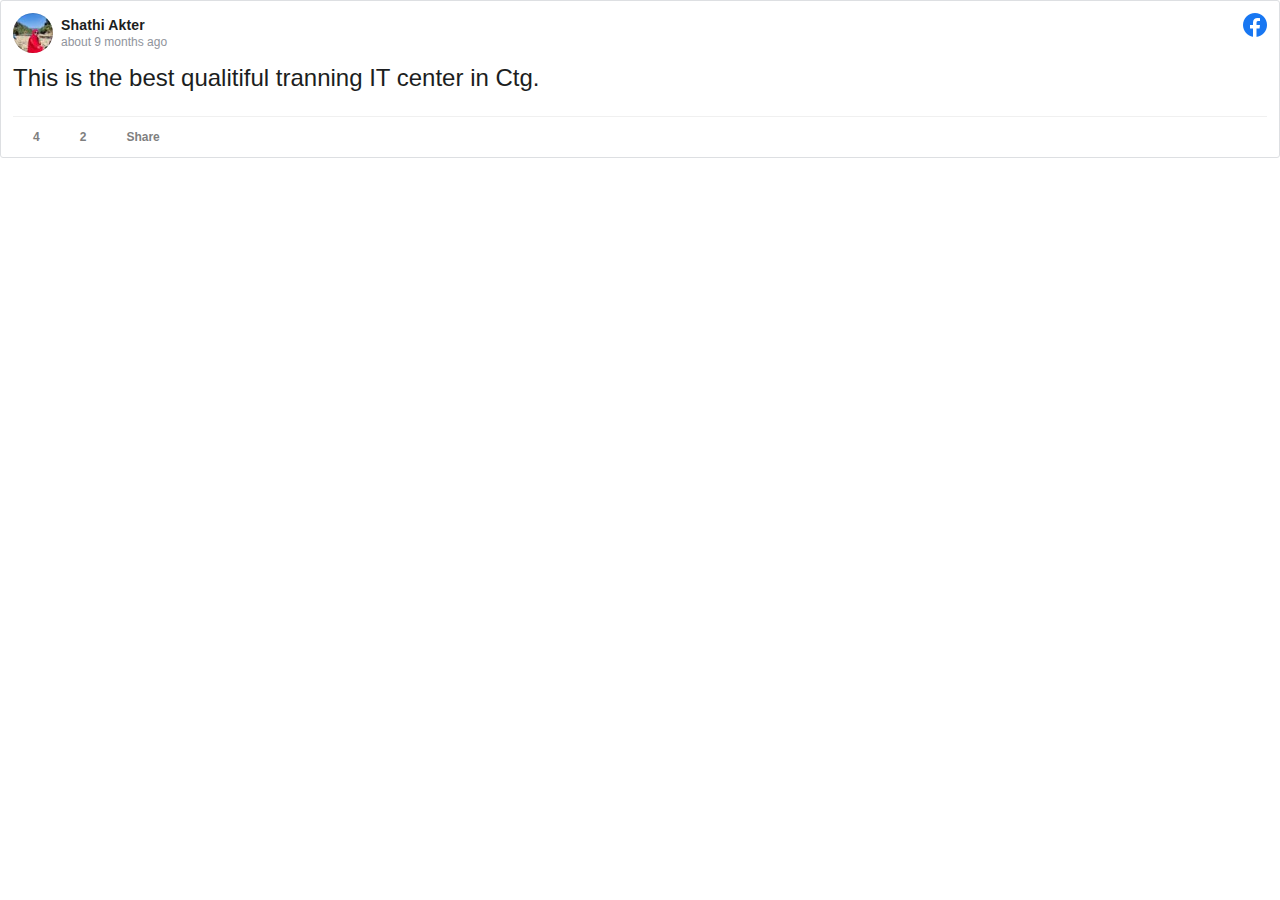
<file: img/jogajog_files/post(10).html>
<!DOCTYPE html>
<!-- saved from url=(0229)https://www.facebook.com/plugins/post.php?href=https%3A%2F%2Fwww.facebook.com%2Fpermalink.php%3Fstory_fbid%3Dpfbid02siGPo34U3aJgazpDBygo5WwBDhTJ78Y4YeHfNXJNtzLaq6CBCdehb9oYvF5z5j9Pl%26id%3D100001326205708&show_text=true&width=500 -->
<html lang="en" id="facebook" class="no_svg "><head><meta http-equiv="Content-Type" content="text/html; charset=UTF-8"><meta name="referrer" content="origin-when-crossorigin" id="meta_referrer"><script nonce="">__DEV__=0;</script><title>Facebook</title><style nonce="">.sp_post-plugin{background-image:url(https://static.xx.fbcdn.net/rsrc.php/v3/yx/r/L0hsXTmQDMQ.png);background-size:auto;background-repeat:no-repeat;display:inline-block;height:16px;width:16px}.sp_post-plugin.sx_post-plugin_comment{background-position:0 -50px}.sp_post-plugin.sx_post-plugin_comment-light{background-position:0 -67px}.sp_post-plugin.sx_post-plugin_favicon{width:24px;height:24px;background-position:0 0}.sp_post-plugin.sx_post-plugin_favicon-light{width:24px;height:24px;background-position:0 -25px}.sp_post-plugin.sx_post-plugin_share{background-position:0 -152px}.sp_post-plugin.sx_post-plugin_share-light{background-position:0 -169px}.sp_post-plugin.sx_post-plugin_like{background-position:0 -101px}.sp_post-plugin.sx_post-plugin_like-light{background-position:0 -118px}.sp_post-plugin.sx_post-plugin_white-like{background-position:0 -135px}.sp_post-plugin.sx_post-plugin_white-comment{background-position:0 -84px}.sp_post-plugin.sx_post-plugin_white-share{background-position:0 -186px}._50f3{font-size:12px;line-height:16px}._50f4{font-size:14px;line-height:18px}._50f5{font-size:16px;line-height:20px}._50f6{font-size:18px;line-height:22px}._2iei{font-size:40px;line-height:48px}._2iej{font-size:24px;line-height:28px}._2iek{font-size:20px;line-height:24px}._2iel{font-size:16px;line-height:20px}._2iem{font-size:14px;line-height:18px}._2ien{font-size:14px;line-height:18px}._2ieo{font-size:13px;line-height:17px}._2iep{font-size:12px;line-height:16px}._2ieq{font-size:12px;line-height:16px}._50f7{font-weight:600}._5kx5{font-weight:normal}._50f8{color:#90949c}._c24{color:#4b4f56}._50f9{color:#1d2129}._2iev{color:#1c1e21}._2iex{color:#606770}._2iey{color:#bec3c9}._rzx{color:#385898}._rzy{color:#8d949e}._2ier{color:#fff}._1hk0{color:#1877f2}._2iet{color:#00a400}._2ieu{color:#fa383e}._2iez{color:#ccc}._2ie-{color:#4a4a4a}._2ie_{color:#373737}#facebook ._5s6c._5s6c,._5s6c{font-family:Georgia, serif;letter-spacing:normal}#facebook ._6mv-._6mv-,._6mv-{font-family:'Open Dyslexic';letter-spacing:normal}.CometSettingsPage ._2iep,.CometSettingsPage ._2ieq,.CometSettingsPage ._50f4{font-size:15px;line-height:20px}.CometSettingsPage ._50f4{font-weight:500}._32qa button{opacity:.4}._59ov{height:100%;height:910px;position:relative;top:-10px;width:100%}._5ti_{background-size:cover;height:100%;width:100%}._5tj2{height:900px}._2mm3 ._5a8u .uiBoxGray{background:#fff;margin:0;padding:12px}._1m42{display:block}._1w_m ._1m42 img,._53s ._1m42 i{-webkit-filter:brightness(50%) blur(5px);transition:filter .5s ease-out}._5v3q ._1m42::before,._1m42::before{animation:rotateSpinner 1.2s linear infinite;background-image:url(https://static.xx.fbcdn.net/rsrc.php/v3/yH/r/xgVgalBG80z.png);border:0;content:'';display:inline-block;height:24px;left:50%;margin:-12px -12px;position:absolute;top:50%;width:24px;z-index:10}body.plugin{background:transparent;font-family:Helvetica, Arial, sans-serif;line-height:1.28;overflow:hidden;-webkit-text-size-adjust:none}.plugin,.plugin button,.plugin input,.plugin label,.plugin select,.plugin td,.plugin textarea{font-size:11px}html{touch-action:manipulation}body{background:#fff;color:#1c1e21;direction:ltr;line-height:1.34;margin:0;padding:0;unicode-bidi:embed}body,button,input,label,select,td,textarea{font-family:Helvetica, Arial, sans-serif;font-size:12px}h1,h2,h3,h4,h5,h6{color:#1c1e21;font-size:13px;font-weight:600;margin:0;padding:0}h1{font-size:14px}h4,h5,h6{font-size:12px}p{margin:1em 0}b,strong{font-weight:600}a{color:#385898;cursor:pointer;text-decoration:none}button{margin:0}a:hover{text-decoration:underline}img{border:0}td,td.label{text-align:left}dd{color:#000}dt{color:#606770}ul{list-style-type:none;margin:0;padding:0}abbr{border-bottom:none;text-decoration:none}hr{background:#dadde1;border-width:0;color:#dadde1;height:1px}.clearfix:after{clear:both;content:'.';display:block;font-size:0;height:0;line-height:0;visibility:hidden}.clearfix{zoom:1}.datawrap{word-wrap:break-word}.word_break{display:inline-block}.ellipsis{overflow:hidden;text-overflow:ellipsis;white-space:nowrap}.aero{opacity:.5}.column{float:left}.center{margin-left:auto;margin-right:auto}#facebook .hidden_elem{display:none!important}#facebook .invisible_elem{visibility:hidden}#facebook .accessible_elem{clip:rect(1px, 1px, 1px, 1px);height:1px;overflow:hidden;position:absolute;white-space:nowrap;width:1px}#facebook .accessible_elem_offset{margin:-1px}.direction_ltr{direction:ltr}.direction_rtl{direction:rtl}.text_align_ltr{text-align:left}.text_align_rtl{text-align:right}._5pcb{margin-left:-18px}._5tmf._5pcb,._5vb_ ._5pcb,._5sem ._5pcb,._1kzb ._5pcb,.permalinkPost ._5pcb{margin-left:0}.permalinkPost ._5pcb{margin-bottom:-10px}._5pat{position:relative;word-wrap:break-word}._5v3q ._1dwg{padding:12px 12px 0}._5v3q ._3-a6._1blz ._2lhm ._1dwg{background-color:#f5f6f7;border:1px solid #dddfe2;border-radius:18px}._5v3q ._3-a6 ._2lhm ._1dwg{padding:12px}._5v3q ._hye ._1dwg{padding:0}._65ge ._6nm{margin-bottom:12px}._5pb8{float:left}._5pat ._5sq7{height:40px;width:40px}._4_vv,._4mrt:empty{border-style:none;margin:0}._n3x{opacity:.5}._wpv{word-break:break-word}._gb8{position:relative;top:3px}._7sb6{margin:0 2px;position:relative;top:1px}._5m7s,._5m7s ._5vsj,._5m7s ._5vsj .UFIRow{background-color:#fffbe2!important}._53ij ._5pat{margin-bottom:0}._3hk5{margin-left:auto;margin-right:auto}._5pat._5v3q.ego_ads_boost_post_nux_context{border-color:#3578e5;border-width:medium}._58we .weakReference,._58we ._5xib{opacity:.5}._679h._679h{overflow:visible}._3ds9{border-bottom:1px solid #e5e5e5;padding-bottom:12px}.uiCollapsedList ._3ds9{border-bottom:none;padding-bottom:0}.uiCollapsedList ._4pu6 ._3ds9{padding-bottom:12px}._4pu6 ._3ds9{border-bottom:none}._3lb4{position:relative}._5f0v{outline:none}._3oxt{outline:1px dotted #3b5998;outline-color:invert}.webkit ._3oxt{outline:5px auto #5b9dd9}.win.webkit ._3oxt{outline-color:#e59700}._4-u2{border:1px solid #dddfe2;border-radius:3px}._4-u2>._4-u3{border-top:1px solid #e5e5e5}._4-u2>._2f27{border-top:none}._4-u2>._4-u3:first-child{border-top:none;border-top-left-radius:3px;border-top-right-radius:3px}._4-u2>._4-u3:last-child{border-bottom-left-radius:3px;border-bottom-right-radius:3px}._2yq ._4-u2{border-color:transparent;border-left-width:0;border-right-width:0;position:relative}._2yq ._4-u2::before{border:1px solid #dddfe2;border-radius:4px;bottom:-1px;content:'';left:-1px;pointer-events:none;position:absolute;right:-1px;top:-1px}._4-u5{background-color:#e9ebee}._2a1j ._65qq{background:#fafbfc}._65qq{background:#fff}._469s{background-color:#000}._4-u7{background-color:#3578e5}._57d8{background-color:#f5f6f7}._4-u8{background-color:#fff}.pas{padding:5px}.pa8{padding:8px}.pam{padding:10px}.pa16{padding:16px}.pal{padding:20px}.pts{padding-top:5px}.pt8{padding-top:8px}.ptm{padding-top:10px}.pt16{padding-top:16px}.ptl{padding-top:20px}.prs{padding-right:5px}.pr8{padding-right:8px}.prm{padding-right:10px}.pr16{padding-right:16px}.prl{padding-right:20px}.pbs{padding-bottom:5px}.pb8{padding-bottom:8px}.pbm{padding-bottom:10px}.pb16{padding-bottom:16px}.pbl{padding-bottom:20px}.pls{padding-left:5px}.pl8{padding-left:8px}.plm{padding-left:10px}.pl16{padding-left:16px}.pll{padding-left:20px}.phs{padding-left:5px;padding-right:5px}.ph8{padding-left:8px;padding-right:8px}.phm{padding-left:10px;padding-right:10px}.ph16{padding-left:16px;padding-right:16px}.phl{padding-left:20px;padding-right:20px}.pvs{padding-top:5px;padding-bottom:5px}.pv8{padding-bottom:8px;padding-top:8px}.pvm{padding-top:10px;padding-bottom:10px}.pv16{padding-bottom:16px;padding-top:16px}.pvl{padding-top:20px;padding-bottom:20px}.mas{margin:5px}.ma8{margin:8px}.mam{margin:10px}.ma16{margin:16px}.mal{margin:20px}.mts{margin-top:5px}.mt8{margin-top:8px}.mtm{margin-top:10px}.mt16{margin-top:16px}.mtl{margin-top:20px}.mrs{margin-right:5px}.mr8{margin-right:8px}.mrm{margin-right:10px}.mr16{margin-right:16px}.mrl{margin-right:20px}.mbs{margin-bottom:5px}.mb8{margin-bottom:8px}.mbm{margin-bottom:10px}.mb16{margin-bottom:16px}.mbl{margin-bottom:20px}.mls{margin-left:5px}.ml8{margin-left:8px}.mlm{margin-left:10px}.ml16{margin-left:16px}.mll{margin-left:20px}.mhs{margin-left:5px;margin-right:5px}.mh8{margin-left:8px;margin-right:8px}.mhm{margin-left:10px;margin-right:10px}.mh16{margin-left:16px;margin-right:16px}.mhl{margin-left:20px;margin-right:20px}.mvs{margin-top:5px;margin-bottom:5px}.mv8{margin-bottom:8px;margin-top:8px}.mvm{margin-top:10px;margin-bottom:10px}.mv16{margin-bottom:16px;margin-top:16px}.mvl{margin-top:20px;margin-bottom:20px}._5x46{margin-bottom:6px}._8y9u{margin-right:8px}._5g-l ._8y9z{align-items:center;display:flex}._5va3{margin-bottom:-6px}._5va4{padding-bottom:6px}._5v3q ._5x46{margin-bottom:11px}._5v3q ._5x46._1yz1{margin-bottom:-1px}._5v3q ._5x46._1yz1 ._1yz2{padding-bottom:3px}._5v3q ._5pa- ._5x46{margin-bottom:7px}._5g-l{border-bottom:1px solid #e9e9e9;color:#7f7f7f;display:block;font-size:13px;margin:-18px 0 14px;padding:13px 0 13px}._5v3q ._90od ._5g-l{border-bottom:none;padding-bottom:0;padding-top:12px}._5v3q ._90oc ._1s31 ._5g-l,._5v3q ._90oc ._1s31 ._5g-l a{color:#606770}._5v3q ._90oc ._1s31 ._5g-l .profileLink{font-weight:500}._5v3q ._5g-l{border-bottom-color:#e5e5e5;color:#90949c;line-height:15px;margin:-12px 0 12px;padding:10px 23px 10px 0}._5v3q ._5g-l._t98,._1s31._t98 ._5g-l{color:#616770}._5v3q ._5g-l._t9a,._1s31._t9a ._5g-l{font-size:13px}._3ccb ._5g-l{font-size:12px;padding-bottom:9px;padding-top:11px}._6q1a ._7tg7._5g-l{align-items:center;display:flex}._6q1a ._7tg7 ._7te7{font-size:14px;line-height:16px}._6q1a ._7tg7 ._7te7 .profileLink{font-weight:bold}._6q1a ._7tg7 ._7te8{align-items:center;background-color:#42b72a;border-radius:50%;box-shadow:0 2px 4px 0 rgba(0, 0, 0, .1);display:inline-flex;flex-shrink:0;height:24px;justify-content:center;margin-right:8px;width:24px}._4d-l{margin-bottom:11px}._29k{display:table-cell;vertical-align:top;width:10000px}._29h{float:left;margin-right:5px}._29h .img,img._29h,i._29h{display:block}._302{float:right}._29i{margin-right:5px;margin-top:-1px}._29j{margin-top:1px}._303{margin-right:8px}._29l{margin-right:10px}._29m ._29k{height:50px;vertical-align:middle}._3dp._29k>div{display:inherit}._29m img._29h,._29m i._29h,._29m ._29h .img{height:50px;width:50px}._29m ._302{margin-top:14px;padding-left:8px}._6a{display:inline-block}._6d{vertical-align:bottom}._6b{vertical-align:middle}._6e{vertical-align:top}._5u5j{width:100%}._2_79{letter-spacing:.15px}a._39g3{color:#4267b2}a._8f9f{color:#1877f2}a._39g5{color:#90949c}a._39g6{color:#1d2129}a._39g9{color:#4080ff}a._71dg{color:#1479fb}a._7-fn{color:#fa3e3e}._6nm{color:#1d2129;font-size:14px;font-weight:normal;line-height:18px;max-width:480px}._6nm a.profileLink,._6nm a._58cn{color:#1d2129;font-weight:bold}._6nm ._58cn ._58cl{color:#444950;font-weight:normal}._6nm a.weakReference{color:#7f7f7f;display:inline-block}._6nm a.weakReference i{margin-right:3px}._6nm{margin-bottom:3px;margin-top:2px;word-wrap:break-word}._6nm p{margin:6px 0}._6nm p:first-child{margin-top:0}._6nm p:last-child{display:inline;margin-bottom:0}._5ngu{margin-top:4px}._5pbw,._5pbx{font-size:14px;font-weight:normal;line-height:1.38}._8-l6._5pbx{font-size:15px;line-height:20px}._pyd{display:inline-block;margin-right:4px}._6q1a ._7tae{font-size:14px;line-height:16px}._3e09{align-items:center;display:inline-flex}._6f9i{margin:-2px 0 -2px -2px}._6q1a ._6f9i{margin:0}._3e0a{height:16px;margin:-2px 10px -2px 2px;width:16px}._6q1a ._3e0a{align-items:center;border-radius:50%;box-shadow:0 2px 4px 0 rgba(0, 0, 0, .1);display:inline-flex;flex-shrink:0;height:24px;justify-content:center;margin:0 8px 0 0;width:24px}._3576{margin-top:6px}._yd0{overflow:visible}._3577{padding-top:3px}._5_jv,._58jw{font-size:24px;font-weight:300;letter-spacing:0;line-height:28px;margin:7px 0 7px 0}._4pu6 ._3ds9 ._5_jv{margin-bottom:0}._5v3q ._58jw :first-child{margin-top:0}._5v3q ._58jw :last-child{margin-bottom:0}._5pbw{margin-bottom:2px;padding-right:22px}._8tjx{margin-bottom:2px;padding-right:44px}._5pbw._3n8j{padding-right:36px}._5pbw._6_ra{padding-right:40px}._5pbw._4i5e{padding-right:90px}._5v3q ._5pbw .fcg{color:#90949c}._5v3q ._14f3._5pbw._5pbw .fcg,._5v3q ._14f3._1qbu._5pbw .fcg{color:#616770}._5pbx span.text_exposed_link{display:block;font-size:14px;padding-left:0;padding-top:4px}._5pby{min-height:14px}._5v3q ._1qbu{font-size:12px;margin-top:-2px}._5v3q ._14f5._1qbu{font-size:13px;line-height:16px}._5v3q ._90oc._1qbu,._5v3q ._90oc._1qbu a,._5v3q ._90oc._4bxd,._5v3q ._90oc._4bxd a{color:#606770}._5v3q ._90oc._1qbu .profileLink,._5v3q ._90oc._4bxd .profileLink{font-weight:500}._5v3q ._90oc._90od._1qbu{margin-bottom:0}._5v3q ._4bxd{font-size:12px}._5v3q ._5pbx p{margin:6px 0}._5v3q ._5pbx p:first-child{margin-top:0}._5v3q ._5pbx>p:last-of-type{display:inline;margin-bottom:0}._3-2s ._5pbw,._3-2s ._5pbx{line-height:1.28}._5v3q ._5pbx .text_exposed_root>p:last-of-type{display:inline}._5v3q ._5pbx .text_exposed_root:not(.text_exposed)>p:not(:first-child):last-of-type::before{content:'';display:block;margin-top:6px}._5v3q ._5pbx .text_exposed>p:first-child,._5v3q ._5pbx .text_exposed>p:last-of-type{display:block}._5v3q .text_exposed_hide{display:inline-block;margin-right:4px}._5v3q .text_exposed .text_exposed_hide{display:none}._5v3q span.text_exposed_link{padding:0}._1yj5 ._5pbx>div>p:last-child{margin-bottom:0}._hye ._5pbx,._170x ._5pbx{-webkit-box-orient:vertical;display:-webkit-box;height:4.14em;-webkit-line-clamp:3;line-height:1.38em;white-space:normal}._hye ._5pbx span.text_exposed_link,._170x ._5pbx span.text_exposed_link{display:inline}._hye ._5pbw,._170x ._5pbw{-webkit-box-orient:vertical;display:-webkit-box;height:1.38em;-webkit-line-clamp:1;line-height:1.38em;white-space:normal}._38vo{position:relative}._605a ._38vo:not(._1x2_):after,._5eit ._38vo:not(._1x2_):after{border-radius:50%}._605a ._7mi8:not(._1x2_):after{border-radius:8px}._38vo:after{border:1px solid rgba(0, 0, 0, .1);bottom:0;content:'';left:0;position:absolute;right:0;top:0}._44ma{display:block}._354z{background-color:#42b72a;border:2px solid #fff;border-radius:50%;height:9px;left:76%;position:absolute;top:68%;width:9px;z-index:1}._605a ._4ooo:not(._1ve7),._5eit ._4ooo:not(._1ve7){border-radius:50%;overflow:hidden}._605a ._7mi5:not(._1ve7){border-radius:8px;height:40px;overflow:hidden;width:40px}._6y97{border:2px solid #bec3c9;border-radius:50%;box-sizing:border-box;padding:2px 2px}._6_ut._6y97{border-color:#3578e5}._rv{height:100px;width:100px}._rw{height:50px;width:50px}._s0:only-child{display:block}._3tm9{height:14px;width:14px}._54rv{height:16px;width:16px}._3qxe{height:19px;width:19px}._1m6h{height:24px;width:24px}._3d80{height:28px;width:28px}._54ru{height:32px;width:32px}._tzw{height:40px;width:40px}._54rt{height:48px;width:48px}._54rs{height:56px;width:56px}._1m9m{height:64px;width:64px}._ry{height:24px;width:24px}._3hft ._435r{padding-right:5px}._2_1h{margin:12px 12px 0}._rb9{border-top:1px solid #f0f0f0}._2164{border:0;margin:0;width:auto}._2165,._22v4{display:block}._2166,._4mlr{bottom:1px;position:relative}._29bd,._29bd:hover{text-decoration:none}._51mz{border:0;border-collapse:collapse;border-spacing:0}._5f0n{table-layout:fixed;width:100%}.uiGrid .vTop{vertical-align:top}.uiGrid .vMid{vertical-align:middle}.uiGrid .vBot{vertical-align:bottom}.uiGrid .hLeft{text-align:left}.uiGrid .hCent{text-align:center}.uiGrid .hRght{text-align:right}._51mx:first-child>._51m-{padding-top:0}._51mx:last-child>._51m-{padding-bottom:0}._51mz ._51mw{padding-right:0}._51mz ._51m-:first-child{padding-left:0}._51mz._4r9u{border-radius:50%;overflow:hidden}.uiLayer{outline:none}._523u{display:inline}form{margin:0;padding:0}label{color:#606770;cursor:default;font-weight:600;vertical-align:middle}label input{font-weight:normal}textarea,.inputtext,.inputpassword{-webkit-appearance:none;border:1px solid #ccd0d5;border-radius:0;margin:0;padding:3px}textarea{max-width:100%}select{border:1px solid #ccd0d5;padding:2px}input,select,textarea{background-color:#fff;color:#1c1e21}.inputtext,.inputpassword{padding-bottom:4px}.inputtext:invalid,.inputpassword:invalid{box-shadow:none}.inputradio{margin:0 5px 0 0;padding:0;vertical-align:middle}.inputcheckbox{border:0;vertical-align:middle}.inputbutton,.inputsubmit{background-color:#4267b2;border-color:#DADDE1 #0e1f5b #0e1f5b #d9dfea;border-style:solid;border-width:1px;color:#fff;padding:2px 15px 3px 15px;text-align:center}.inputaux{background:#ebedf0;border-color:#EBEDF0 #666 #666 #e7e7e7;color:#000}.inputsearch{background:#FFFFFF url(https://static.xx.fbcdn.net/rsrc.php/v3/yL/r/unHwF9CkMyM.png) no-repeat left 4px;padding-left:17px}._4jnw{margin:0}._3-8h{margin:4px}._3-8i{margin:8px}._3-8j{margin:12px}._3-8k{margin:16px}._3-8l{margin:20px}._2-5b{margin:24px}._1kbd{margin-bottom:0;margin-top:0}._3-8m{margin-bottom:4px;margin-top:4px}._3-8n{margin-bottom:8px;margin-top:8px}._3-8o{margin-bottom:12px;margin-top:12px}._3-8p{margin-bottom:16px;margin-top:16px}._3-8q{margin-bottom:20px;margin-top:20px}._2-ox{margin-bottom:24px;margin-top:24px}._1a4i{margin-left:0;margin-right:0}._3-8r{margin-left:4px;margin-right:4px}._3-8s{margin-left:8px;margin-right:8px}._3-8t{margin-left:12px;margin-right:12px}._3-8u{margin-left:16px;margin-right:16px}._3-8v{margin-left:20px;margin-right:20px}._6bu9{margin-left:24px;margin-right:24px}._5soe{margin-top:0}._3-8w{margin-top:4px}._3-8x{margin-top:8px}._3-8y{margin-top:12px}._3-8z{margin-top:16px}._3-8-{margin-top:20px}._4aws{margin-top:24px}._2-jz{margin-right:0}._3-8_{margin-right:4px}._3-90{margin-right:8px}._3-91{margin-right:12px}._3-92{margin-right:16px}._3-93{margin-right:20px}._y8t{margin-right:24px}._5emk{margin-bottom:0}._3-94{margin-bottom:4px}._3-95{margin-bottom:8px}._3-96{margin-bottom:12px}._3-97{margin-bottom:16px}._3-98{margin-bottom:20px}._20nr{margin-bottom:24px}._av_{margin-left:0}._3-99{margin-left:4px}._3-9a{margin-left:8px}._3-9b{margin-left:12px}._3-9c{margin-left:16px}._3-9d{margin-left:20px}._4m0t{margin-left:24px}._a82f{margin-left:28px}._36iq{cursor:pointer;font-size:12px;font-weight:bold;line-height:16px;text-align:center}._3xre{color:#7f7f7f}._58c4{color:#fff}._2yf7{vertical-align:bottom}._36iq._4ivs{color:#3578e5}._2yf7._5jp{display:inline-block}._2yf7._3wdt{display:none}._4ivs ._5jp{display:none}._4ivs ._3wdt{display:inline-block}._8tm{padding:0}._2phz{padding:4px}._2ph-{padding:8px}._2ph_{padding:12px}._2pi0{padding:16px}._2pi1{padding:20px}._40c7{padding:24px}._2o1j{padding:36px}._6buq{padding-bottom:0;padding-top:0}._2pi2{padding-bottom:4px;padding-top:4px}._2pi3{padding-bottom:8px;padding-top:8px}._2pi4{padding-bottom:12px;padding-top:12px}._2pi5{padding-bottom:16px;padding-top:16px}._2pi6{padding-bottom:20px;padding-top:20px}._2o1k{padding-bottom:24px;padding-top:24px}._2o1l{padding-bottom:36px;padding-top:36px}._6bua{padding-left:0;padding-right:0}._2pi7{padding-left:4px;padding-right:4px}._2pi8{padding-left:8px;padding-right:8px}._2pi9{padding-left:12px;padding-right:12px}._2pia{padding-left:16px;padding-right:16px}._2pib{padding-left:20px;padding-right:20px}._2o1m{padding-left:24px;padding-right:24px}._2o1n{padding-left:36px;padding-right:36px}._iky{padding-top:0}._2pic{padding-top:4px}._2pid{padding-top:8px}._2pie{padding-top:12px}._2pif{padding-top:16px}._2pig{padding-top:20px}._2owm{padding-top:24px}._div{padding-right:0}._2pih{padding-right:4px}._2pii{padding-right:8px}._2pij{padding-right:12px}._2pik{padding-right:16px}._2pil{padding-right:20px}._31wk{padding-right:24px}._2phb{padding-right:32px}._au-{padding-bottom:0}._2pim{padding-bottom:4px}._2pin{padding-bottom:8px}._2pio{padding-bottom:12px}._2pip{padding-bottom:16px}._2piq{padding-bottom:20px}._2o1p{padding-bottom:24px}._4gao{padding-bottom:32px}._1cvx{padding-left:0}._2pir{padding-left:4px}._2pis{padding-left:8px}._2pit{padding-left:12px}._2piu{padding-left:16px}._2piv{padding-left:20px}._2o1q{padding-left:24px}._2o1r{padding-left:36px}i.img{-ms-high-contrast-adjust:none}i.img u{clip:rect(1px, 1px, 1px, 1px);height:1px;left:auto;overflow:hidden;position:absolute;white-space:nowrap;width:1px}._li._li._li{overflow:initial}._910i._li._li._li{overflow:hidden}._9053 ._li._li._li{overflow-x:hidden}._72b0{position:relative;z-index:0}.registration ._li._9bpz{background-color:#f0f2f5}._li ._9bp-{padding-top:5px;text-align:center}._li ._9bp- .fb_logo{height:100px}._li ._a66f{padding-top:5px;text-align:center}._li ._a66f .fb_logo{height:80px;padding-top:72px}._53ij{background:#fff;background:var(--card-background, #FFFFFF);position:relative}._53io{overflow:hidden;position:absolute}._53ih ._53io{display:none}._42ft{cursor:pointer;display:inline-block;text-decoration:none;white-space:nowrap}._42ft:hover{text-decoration:none}._42ft+._42ft{margin-left:4px}._42fr,._42fs{cursor:default}._afhc{clip:rect(1px, 1px, 1px, 1px);height:1px;overflow:hidden;position:absolute;white-space:nowrap;width:1px}._2agf{word-wrap:normal}._2agf._4o_4{display:inline-flex}._55pe{display:inline-block;overflow:hidden;text-overflow:ellipsis;vertical-align:top;white-space:nowrap}._6o4{display:inline-block;min-height:44px;overflow:hidden;position:relative;text-align:center}._1b5w{align-items:center;background:#000;display:flex;justify-content:center}._1b5w._2t9t{display:block}._5zb3{border:1px solid rgba(0, 0, 0, .1);border-top:none;margin-top:11px;padding:0 11px 11px}._7c4z{margin-top:2px}._6o7{bottom:0;height:100%;left:0;position:absolute;right:0;top:0;width:100%;z-index:3}._2yfw{height:100%;overflow:hidden;width:100%}._5b-_{background:url(https://static.xx.fbcdn.net/rsrc.php/v3/yj/r/QijIVO3ZIrO.png) repeat-x 0 0;bottom:0;color:#fff;font-size:11px;-webkit-font-smoothing:antialiased;font-weight:bold;height:56px;left:0;position:absolute;right:0;text-align:left;text-shadow:0 1px 4px rgba(0, 0, 0, .4);text-transform:uppercase;white-space:nowrap;z-index:2}._3-a6 ._5b-_{border-bottom-left-radius:18px;border-bottom-right-radius:18px}._46rw{height:40px;position:relative}._46rw._2_ud{height:16px}._2_ud ._46rx{height:0}._46rx,._46r_{left:0;overflow:hidden;position:absolute;right:0;text-overflow:ellipsis;white-space:nowrap}._2y1j{display:inline-block;vertical-align:text-bottom}._46rx{top:0}._46r_{bottom:0}._6o8{bottom:9px;left:11px;max-width:400px;position:absolute;vertical-align:top}._5aqe{opacity:.7}._5aqf{bottom:25px;font-size:14px;left:11px;overflow:hidden;position:absolute;right:44px;text-overflow:ellipsis;text-transform:none}._9_m{display:inline-block;vertical-align:top}._9_n{max-height:396px;max-width:100%}._9_o{background-color:#fff;display:block}._6o4:hover{text-decoration:none}._30j,._393-:hover,._30b:hover,._30h:hover{cursor:pointer}._30c{animation:rotateSpinner 2.5s linear infinite}@keyframes rotateSpinner{0%{transform:rotate(0deg)}100%{transform:rotate(360deg)}}._393-{background-image:url(https://static.xx.fbcdn.net/rsrc.php/v3/yK/r/Q2ryLaTW_tE.png);background-repeat:no-repeat;background-size:auto;background-position:0 0;height:72px;left:50%;margin-left:-36px;margin-top:-36px;position:absolute;top:50%;width:72px}._30b{background-image:url(https://static.xx.fbcdn.net/rsrc.php/v3/yK/r/Q2ryLaTW_tE.png);background-repeat:no-repeat;background-size:auto;background-position:0 -73px;height:66px;left:50%;margin-left:-33px;margin-top:-33px;position:absolute;top:50%;width:66px}._30h{background-image:url(https://static.xx.fbcdn.net/rsrc.php/v3/yK/r/Q2ryLaTW_tE.png);background-repeat:no-repeat;background-size:auto;background-position:0 -140px;height:17px;left:50%;margin-left:-16px;margin-top:-9px;position:absolute;top:50%;width:32px}._30i{animation-duration:600ms;animation-iteration-count:1;animation-name:popText;animation-transition:cubic-bezier(.31, .9, .72, .98)}._30e{animation-duration:600ms;animation-iteration-count:1;animation-name:popSpinCircle;animation-transition:cubic-bezier(.9, .35, .25, .83)}._30a{animation-duration:600ms;animation-iteration-count:1;animation-name:shrink;animation-transition:cubic-bezier(.88, .02, .51, .94)}@keyframes popText{0%{transform:scale(1.5)}67%{transform:scale(0)}100%{transform:scale(0)}}@keyframes popSpinCircle{0%{transform:scale(1.1) rotate(0deg)}84%{transform:scale(0) rotate(78deg)}100%{transform:scale(0) rotate(86deg)}}@keyframes shrink{0%{transform:scale(1)}100%{transform:scale(0)}}._5aqg{width:230px}._5vb_ ._5aqh{border:1px solid rgba(0, 0, 0, .1);position:relative}._5aqi{bottom:9px;position:absolute;right:10px}._400_{background:none}._4010{margin-top:-1px}._3-a6 ._6o4{border:1px solid #ebedf0;border-radius:18px;margin-top:2px;overflow:hidden}._3-a6._1blz ._6o4{border:none;margin-top:0}._5vb_ ._69f7,._69f7{border-left:none;border-radius:0;border-right:none;margin-left:-12px;margin-right:-12px}._5vb_ ._69f7::before,._69f7::before{border-radius:0}._50bm ._69f7{margin-left:0;width:100%}._8kq0{border-left:none;border-radius:0;border-right:none}._8kq0::before{border-radius:0}._50bm ._8kq0{margin-left:0;width:100%}._43f6{border-left:2px solid #dcdee3;margin:12px 0 0 0;padding-left:15px}._5yn2{border-left:2px solid #dcdee3;color:#7f7f7f;margin:10px 0 0 0;padding-left:10px}._5wpt{border-left:2px solid #dcdee3;padding-left:12px}._5pio{color:#90949c;font-size:12px}._49k0{margin-top:4px;text-align:left}._2xzj,._2xzi{margin:5px 0;text-align:left}body[dir='rtl'] ._43f9,body[dir='rtl'] ._49k0{direction:rtl}body[dir='ltr'] ._43f9,body[dir='ltr'] ._49k0{direction:ltr}._4qba{font-style:inherit}._4qbb,._4qbc,._4qbd{background:none;font-style:inherit;padding:0;width:auto}._4qbd{border-bottom:1px solid #f99}._4qbb,._4qbc{border-bottom:1px solid #999}._4qbb:hover,._4qbc:hover,._4qbd:hover{background-color:#fcc;border-top:1px solid #ccc;cursor:help}.fixed_elem,.fixed_always{position:fixed!important}.tinyHeight .fixed_elem{position:static!important}.chrome .fixed_elem,.chrome .fixed_always{transform:translateZ(0)}.tinyHeight .chrome .fixed_elem{transform:none}.uiContextualLayerPositioner{height:0;position:absolute;z-index:202}.uiContextualLayer{position:absolute}div.uiContextualLayerPositionerFixed{position:fixed}.uiContextualLayerParent{position:relative}.uiTooltipX{max-width:334px;word-wrap:break-word;position:relative;zoom:1}.uiTooltipX .tooltipContent{background-color:#282828;border-radius:2px;color:#fff;font-size:12px;line-height:16px;padding:6px 8px;text-align:left}.uiTooltipX .tooltipText span{zoom:1}.uiTooltipX i.arrow{border:4px solid transparent;font-size:0;height:0;line-height:0;position:absolute;width:0}.uiContextualLayerAboveLeft>.uiTooltipX,.uiContextualLayerAboveRight>.uiTooltipX,.uiContextualLayerAboveCenter>.uiTooltipX{margin-bottom:1px;padding-bottom:4px}.uiContextualLayerAboveLeft>.uiTooltipX i.arrow,.uiContextualLayerAboveRight>.uiTooltipX i.arrow,.uiContextualLayerAboveCenter>.uiTooltipX i.arrow{border-bottom:0;border-top-color:#282828;bottom:0}.uiContextualLayerBelowLeft>.uiTooltipX,.uiContextualLayerBelowRight>.uiTooltipX,.uiContextualLayerBelowCenter>.uiTooltipX{margin-top:1px;padding-top:4px}.uiContextualLayerBelowLeft>.uiTooltipX i.arrow,.uiContextualLayerBelowRight>.uiTooltipX i.arrow,.uiContextualLayerBelowCenter>.uiTooltipX i.arrow{border-bottom-color:#282828;border-top:0;top:0}.uiContextualLayerAboveLeft>.uiTooltipX i.arrow,.uiContextualLayerBelowLeft>.uiTooltipX i.arrow{left:12px}.uiContextualLayerAboveRight>.uiTooltipX i.arrow,.uiContextualLayerBelowRight>.uiTooltipX i.arrow{right:12px}.uiContextualLayerAboveCenter>.uiTooltipX i.arrow,.uiContextualLayerBelowCenter>.uiTooltipX i.arrow{left:50%;margin-left:-4px}.uiContextualLayerLeft>.uiTooltipX{margin-right:1px;padding-right:4px}.uiContextualLayerLeft>.uiTooltipX i.arrow{border-left-color:#282828;border-right:0;right:0;top:10px}.uiContextualLayerRight>.uiTooltipX{margin-left:1px;padding-left:4px}.uiContextualLayerRight>.uiTooltipX i.arrow{border-left:0;border-right-color:#282828;left:0;top:10px}.openToggler{z-index:100}.uiToggleFlyout,.toggleTargetClosed,.openToggler .uiToggleFlyout .uiToggleFlyout{display:none}.openToggler .uiToggleFlyout,.openToggler .uiToggleFlyout .openToggler .uiToggleFlyout{display:block}.hideToggler{border:0;height:0;opacity:0;overflow:hidden;pointer-events:none;position:absolute;width:0}div._3qw{height:auto;left:0;min-height:100%;position:absolute;right:0;top:0;z-index:400}._31e{position:fixed!important;width:100%}.webkit ._42w{position:absolute;top:0;visibility:hidden;width:1px}._3ixn{bottom:0;left:0;position:fixed;right:0;top:0}._3qw ._3ixn{background-color:rgba(255, 255, 255, .8)}._3qx ._3ixn{background-color:rgba(0, 0, 0, .9)}._4-hy ._3ixn{background-color:rgba(0, 0, 0, .4)}._99rc ._3ixn{-webkit-backdrop-filter:blur(20px);backdrop-filter:blur(20px);background-color:rgba(0, 0, 0, .5)}._9l2i ._9l2g,._9l2i ._1yv{border-radius:6px;box-shadow:0 2px 4px rgba(0, 0, 0, .1), 0 8px 16px rgba(0, 0, 0, .1);width:565px!important}._9l2i ._4t2a,._9l2i ._9l18{background-color:transparent}._9l2i ._9l19,._9l2i ._9l1d{box-sizing:border-box;margin:auto;width:565px}._9l2i ._9l1d ._9l16,._9l2i ._9l16{background-color:#fff;border-bottom:none;padding:18px 16px}._9l2i ._9l16 .clearfix{align-items:center;display:flex;justify-content:space-between}._9l2i ._9l16 .clearfix::after{display:none}._9l2i ._9l16 ._9l17{font-size:20px;line-height:24px}._9l2i ._9l16 ._9l15,._9l2i ._9l16 ._9l15:hover{background-color:#e4e6eb;background-image:url(https://static.xx.fbcdn.net/rsrc.php/v3/yn/r/J-J3z0h9x9f.png);background-position:center;background-repeat:no-repeat;background-size:20px;border-radius:50%;display:block;height:36px;width:36px}._9l2i ._9l16 ._9l15:hover{background-color:#bec3c9}._9l2i ._pig{padding:12px 16px}._9l2i ._pig ._9l1a{color:#606770;font-size:15px;line-height:19px}._9l2i ._5a8u{border-top:none;display:flex;justify-content:flex-end;margin:0 16px;padding:12px 0}._9l2i ._5a8u ._9l2h,._9l2i ._9l1d ._9l2j{align-items:center;background-color:#216fdb;border-radius:6px;box-sizing:border-box;display:flex;font-size:15px;height:36px;justify-content:center;line-height:20px;margin-left:20px;width:121px}._9l2i ._5a8u ._9l2k{align-items:center;background:transparent;border:none;box-sizing:border-box;color:#216fdb;display:flex;font-size:15px;height:36px;justify-content:center;line-height:20px;margin:0;padding:0}._9l2i ._5a8u ._9l2k:hover{background-color:transparent}._9l2i ._5a8u ._9l2k:after{display:none}._10{height:0;left:0;position:fixed;right:0;top:0;z-index:202}.platform_dialog ._10{position:absolute}._1yv{box-shadow:0 2px 26px rgba(0, 0, 0, .3), 0 0 0 1px rgba(0, 0, 0, .1);margin:0 auto 40px;position:relative}._t{background-color:#fff;position:relative}._1yw{background-color:#6d84b4;border:1px solid #365899;border-bottom:0;color:#fff;font-size:14px;font-weight:bold}._13,._14{border-color:#555;border-style:solid;border-width:0 1px}._13:first-child{border-top-width:1px}._13:last-child{border-bottom-width:1px}._14{border-bottom-width:1px}._59s7{background-color:#fff;border-radius:3px;box-shadow:0 2px 26px rgba(0, 0, 0, .3), 0 0 0 1px rgba(0, 0, 0, .1);font-family:Helvetica, Arial, sans-serif;margin:0 auto 40px;position:relative}._4t2a{background-color:#fff;border-radius:3px;position:relative}._4-i0{background-color:#f5f6f7;border-bottom:1px solid #e5e5e5;border-radius:3px 3px 0 0;color:#1d2129;font-weight:bold;line-height:19px;padding:10px 12px}._4-i0 ._ohe{max-width:100%}._2gb3 ._ohe{max-width:calc(100% - 40px)}._4-i0 ._52c9{color:#1d2129;font-size:14px;overflow:hidden;text-overflow:ellipsis;white-space:nowrap}._2g9z{padding:6px 8px}._4-i0 ._2g9-{padding:4px}._2g9_{margin-top:4px}._2qes{float:left}._2qet{display:inline-block;line-height:25px;margin-left:10px;vertical-align:middle}._4-i0._5dwa{line-height:12px}._4-i0._5dwa ul{float:left}div._4-i2{background-color:#fff;word-wrap:break-word}div._4-i2 div[role='document']{outline:none}._5pfh{overflow-y:auto}._pig{padding:12px}._4-i2:first-child{border-radius:3px 3px 0 0}._4-i2:last-child{border-radius:0 0 3px 3px}._4-i0.accessible_elem:first-child+._4-i2:last-child,._4-i2:only-child{border-radius:3px}div._5a8u{background-color:#fff;padding:12px 0}html ._27qq{border-radius:0 0 3px 3px;margin:0;padding:12px 12px}._3thl{overflow:hidden}.lfloat{float:left}.rfloat{float:right}._ohe{float:left}._ohf{float:right}._ohf>.horizontal{align-items:center;display:flex;flex-direction:row;flex-wrap:wrap;justify-content:center}._5upp{background-color:transparent;border:0 none;cursor:pointer;font-size:0!important;overflow:hidden;padding:0;vertical-align:middle}.highContrast ._5upp{font-size:11px!important;height:auto;width:auto}._50zz{height:10px;width:10px}._50zz._50z-{background-image:url(https://static.xx.fbcdn.net/rsrc.php/v3/y0/r/ksSG7BCGzVy.png);background-repeat:no-repeat;background-size:auto;background-position:-51px -590px}._50zz._50z-:hover{background-image:url(https://static.xx.fbcdn.net/rsrc.php/v3/y0/r/ksSG7BCGzVy.png);background-repeat:no-repeat;background-size:auto;background-position:-51px -612px}._50zz._50z-:active,._50zz._42fs{background-image:url(https://static.xx.fbcdn.net/rsrc.php/v3/y0/r/ksSG7BCGzVy.png);background-repeat:no-repeat;background-size:auto;background-position:-51px -601px}._50zz._50z_{background-image:url(https://static.xx.fbcdn.net/rsrc.php/v3/y0/r/ksSG7BCGzVy.png);background-repeat:no-repeat;background-size:auto;background-position:-51px -623px}._50zz._50z_:hover{background-image:url(https://static.xx.fbcdn.net/rsrc.php/v3/y0/r/ksSG7BCGzVy.png);background-repeat:no-repeat;background-size:auto;background-position:-51px -634px}._50-0{height:12px;width:12px}._50-0._50z-{background-image:url(https://static.xx.fbcdn.net/rsrc.php/v3/y0/r/ksSG7BCGzVy.png);background-repeat:no-repeat;background-size:auto;background-position:-51px -525px}._50-0._50z-:hover{background-image:url(https://static.xx.fbcdn.net/rsrc.php/v3/y0/r/ksSG7BCGzVy.png);background-repeat:no-repeat;background-size:auto;background-position:-51px -551px}._50-0._50z-:active,._50-0._42fs{background-image:url(https://static.xx.fbcdn.net/rsrc.php/v3/y0/r/ksSG7BCGzVy.png);background-repeat:no-repeat;background-size:auto;background-position:-51px -538px}._50-0._50z_{background-image:url(https://static.xx.fbcdn.net/rsrc.php/v3/y0/r/ksSG7BCGzVy.png);background-repeat:no-repeat;background-size:auto;background-position:-51px -564px}._50-0._50z_:hover{background-image:url(https://static.xx.fbcdn.net/rsrc.php/v3/y0/r/ksSG7BCGzVy.png);background-repeat:no-repeat;background-size:auto;background-position:-51px -577px}._50-1{height:20px;width:20px}._50-1._50z-{background-image:url(https://static.xx.fbcdn.net/rsrc.php/v3/y0/r/ksSG7BCGzVy.png);background-repeat:no-repeat;background-size:auto;background-position:0 -65px}._50-1._50z-:hover{background-image:url(https://static.xx.fbcdn.net/rsrc.php/v3/y0/r/ksSG7BCGzVy.png);background-repeat:no-repeat;background-size:auto;background-position:-42px -65px}._50-1._50z-:active,._50-1._42fs{background-image:url(https://static.xx.fbcdn.net/rsrc.php/v3/y0/r/ksSG7BCGzVy.png);background-repeat:no-repeat;background-size:auto;background-position:-42px -65px}._50-1._50z_{background-image:url(https://static.xx.fbcdn.net/rsrc.php/v3/y0/r/ksSG7BCGzVy.png);background-repeat:no-repeat;background-size:auto;background-position:-21px -65px}._50-1._50z_:hover{background-image:url(https://static.xx.fbcdn.net/rsrc.php/v3/y0/r/ksSG7BCGzVy.png);background-repeat:no-repeat;background-size:auto;background-position:0 -86px}._8k_v._50zy._50-1{background-image:url(https://static.xx.fbcdn.net/rsrc.php/v3/yv/r/XcPIROjSoOw.png);background-position:unset;background-size:24px 24px;height:24px;width:24px}._9l19 ._50zy{display:none}._55ym{animation:rotateSpinner 1.2s steps(20, end) infinite;display:inline-block;vertical-align:middle}._55yn._55yo{background-image:url(https://static.xx.fbcdn.net/rsrc.php/v3/yD/r/MKQzjVd1bVq.png);height:12px;width:12px}._55yn._55yp{background-image:url(https://static.xx.fbcdn.net/rsrc.php/v3/yA/r/lHmjAzNKBcg.png);height:12px;width:12px}._55yq{background-image:url(https://static.xx.fbcdn.net/rsrc.php/v3/yH/r/xgVgalBG80z.png);height:24px;width:24px}._5tqs{animation-play-state:paused;display:none}._5tqs.async_saving,.async_saving ._5tqs{animation-play-state:running;display:inline-block}._2y32{animation-play-state:paused}._5d9-{animation:none;background-repeat:no-repeat}._5d9-._55yn{background-image:url(https://static.xx.fbcdn.net/rsrc.php/v3/y-/r/AGUNXgX_Wx3.gif);background-repeat:no-repeat;background-size:auto;background-position:0 2px;height:16px;width:16px}._5d9-._55yq{background-image:url(https://static.xx.fbcdn.net/rsrc.php/v3/yG/r/b53Ajb4ihCP.gif);background-repeat:no-repeat;background-size:auto;background-position:0 2px;height:32px;width:32px}@keyframes rotateSpinner{0%{transform:rotate(0deg)}100%{transform:rotate(360deg)}}._57-x{padding:36px 0;text-align:center}</style><script nonce="">window.ServerJSQueue=function(){var a=[],b,c;return{add:function(c){!b?a.push(c):typeof c==="function"?c():b.handle(c)},run:function(){if(!window.require)return;var d;c=window.require("ServerJSDefine");for(d=0;d<a.length;d++)a[d].define&&typeof a[d]!=="function"&&(c.handleDefines(a[d].define),delete a[d].define);b=new(window.require("ServerJS"))();for(d=0;d<a.length;d++)typeof a[d]==="function"?a[d]():b.handle(a[d])}}}();document.write=function(){},window.onloadRegister_DEPRECATED=function(){},window.onafterloadRegister_DEPRECATED=function(){},window.ServerJSAsyncLoader=function(){var a=!1,b=!1,c={loaded:1,complete:1},d=function(){},e=document,f=!1,g=!1;function h(){e.readyState in c&&(e.detachEvent("onreadystatechange",h),d("t_domcontent"))}function i(){!g&&window._cavalry&&a&&b&&(d("t_layout"),d("t_onload"),d("t_paint"),_cavalry.send(),g=!0)}function j(){!f&&b&&(f=!0,ServerJSQueue.run())}function k(a,b){if("onreadystatechange"in a)a.onreadystatechange=function(){a.readyState in c&&(a.onreadystatechange=null,b())};else if(a.addEventListener){var d=function(){b(),a.removeEventListener("load",d,!1)};a.addEventListener("load",d,!1)}}function l(a){var c=e.createElement("script");if(c.readyState&&c.readyState==="uninitialized"){k(c,function(){b=!0,i()});c.src=a;return!0}else if(typeof XMLHttpRequest!=="undefined"){c=new XMLHttpRequest();if("withCredentials"in c){c.onloadend=function(){b=!0,i()};c.open("GET",a,!0);c.send(null);return!0}}}function m(){e.onkeydown=e.onmouseover=e.onclick=onfocus=null,ServerJSAsyncLoader.execute()}function n(){(e.body.offsetWidth===0||e.body.offsetHeight===0)&&m()}window._cavalry&&(d=function(a){_cavalry.log(a)},window.addEventListener?window.addEventListener("DOMContentLoaded",function(){d("t_domcontent")},!1):e.attachEvent&&e.attachEvent("onreadystatechange",h));window.onload=function(){a=!0,j(),i()};return{run:function(a){this.file=a,this.execute()},load:function(b){this.file=b;if(!l(b)){this.run(b);return}window.onload=function(){a=!0,i(),n()};e.onkeydown=e.onmouseover=e.onclick=onfocus=m},execute:function(a){var c=e.createElement("script");c.src=ServerJSAsyncLoader.file;c.async=!0;k(c,function(){b=!0,j(),a&&a(),i()});e.getElementsByTagName("head")[0].appendChild(c)},wakeUp:function(a,b,c){function d(){window.require("Arbiter").inform(a,b,c)}f?d():this.execute(d)}}}();ServerJSAsyncLoader.run("https:\/\/static.xx.fbcdn.net\/rsrc.php\/v3ibPD4\/ys\/l\/en_GB\/4pzoxp899SR.js?_nc_x=f3wjhjmENXM");</script><script src="./4pzoxp899SR.js.download" async=""></script><script nonce="">ServerJSQueue.add(function(){requireLazy(["HasteSupportData"],function(m){m.handle({"clpData":{"1838142":{"r":1,"s":1},"1814852":{"r":1},"1743619":{"r":1},"1744351":{"r":1},"1744352":{"r":1},"1828905":{"r":1},"1953926":{"r":1},"1958033":{"r":1},"1960868":{"r":1},"1962677":{"r":1}},"gkxData":{"708253":{"result":false,"hash":"AT5n4hBL3YTMnQWtGDk"},"1224637":{"result":false,"hash":"AT7JRluWxuwDm3Xz4xs"},"5919":{"result":false,"hash":"AT6PGptIPUYH051BKDw"},"676837":{"result":false,"hash":"AT4N8wBZA8ctCdHwyYo"},"996940":{"result":false,"hash":"AT7opYuEGy3sjG1awNs"},"1263340":{"result":false,"hash":"AT5bwizWgDaFQudmARk"},"1073500":{"result":true,"hash":"AT7aJmfnqWyioxOO3MM"},"1465":{"result":true,"hash":"AT7xYfmgiZ3heiVqJEw"},"4166":{"result":false,"hash":"AT7yrb5QuQ92736udQ0"},"1167394":{"result":false,"hash":"AT7BpN-tlUPwbIIFV10"},"1742795":{"result":false,"hash":"AT6dbnY5JZm_bTINAkQ"},"1912204":{"result":false,"hash":"AT72FnwJF9IKaIf-9gQ"},"1857581":{"result":false,"hash":"AT5yTxGMp6le0PAttH8"},"588":{"result":true,"hash":"AT7B-2KeH1gOOVfLY_0"},"917":{"result":true,"hash":"AT55N-Ynh2D-PTmX5sw"},"3212":{"result":false,"hash":"AT7tgdobiEoC5qOATmM"},"764802":{"result":true,"hash":"AT4tFUbd4DXC-8IGHFI"},"820050":{"result":false,"hash":"AT7bjlcFFlowDw-Sbp0"},"837029":{"result":true,"hash":"AT7tl1O1GC3ZmCqWSpM"},"876709":{"result":false,"hash":"AT4zNQUtdkbE74TIcYg"},"940796":{"result":false,"hash":"AT61wNL_2BhRy5OGujY"},"969163":{"result":false,"hash":"AT587dEkf2WedJqsQRI"},"983221":{"result":true,"hash":"AT7b7cnDWMRUriiJ0Cc"},"1059877":{"result":false,"hash":"AT53XV4TWT4lc3_mL3U"},"1908135":{"result":false,"hash":"AT6miGypJl3m2Aq4n4Q"}},"ixData":{"85423":{"sprited":0,"uri":"https:\/\/static.xx.fbcdn.net\/rsrc.php\/v3\/y7\/r\/pgEFhPxsWZX.gif","_spi":"https:\/\/static.xx.fbcdn.net\/rsrc.php\/v3\/y7\/r\/pgEFhPxsWZX.gif","width":32,"height":32},"85426":{"sprited":0,"uri":"https:\/\/static.xx.fbcdn.net\/rsrc.php\/v3\/y9\/r\/jKEcVPZFk-2.gif","_spi":"https:\/\/static.xx.fbcdn.net\/rsrc.php\/v3\/y9\/r\/jKEcVPZFk-2.gif","width":32,"height":32},"85427":{"sprited":0,"uri":"https:\/\/static.xx.fbcdn.net\/rsrc.php\/v3\/yk\/r\/LOOn0JtHNzb.gif","_spi":"https:\/\/static.xx.fbcdn.net\/rsrc.php\/v3\/yk\/r\/LOOn0JtHNzb.gif","width":16,"height":16},"85428":{"sprited":0,"uri":"https:\/\/static.xx.fbcdn.net\/rsrc.php\/v3\/yb\/r\/GsNJNwuI-UM.gif","_spi":"https:\/\/static.xx.fbcdn.net\/rsrc.php\/v3\/yb\/r\/GsNJNwuI-UM.gif","width":16,"height":11},"85429":{"sprited":0,"uri":"https:\/\/static.xx.fbcdn.net\/rsrc.php\/v3\/yG\/r\/b53Ajb4ihCP.gif","_spi":"https:\/\/static.xx.fbcdn.net\/rsrc.php\/v3\/yG\/r\/b53Ajb4ihCP.gif","width":32,"height":32},"85430":{"sprited":0,"uri":"https:\/\/static.xx.fbcdn.net\/rsrc.php\/v3\/y-\/r\/AGUNXgX_Wx3.gif","_spi":"https:\/\/static.xx.fbcdn.net\/rsrc.php\/v3\/y-\/r\/AGUNXgX_Wx3.gif","width":16,"height":11}},"qexData":{"723":{"r":false}}})});});ServerJSQueue.add({"require":[["markJSEnabled"],["lowerDomain"]]});</script><script nonce="">(function(){var a=document.createElement("div"),b=document.createElement("svg");a.appendChild(b);if(a.firstChild&&a.firstChild.namespaceURI==="http://www.w3.org/2000/svg"){b=document.documentElement;b.className=b.className.replace("no_svg","svg")}})();</script></head><body dir="ltr" class="plugin chrome webkit win x1 Locale_en_GB"><div class="_li"><div class="pluginSkinLight pluginFontHelvetica"><div class="_5pcb _5tmf _50f3" data-testid="newsFeedStream"><div role="feed"><div class="_4-u2 mbm _4mrt _5jmm _5pat _5v3q _7cqq _4-u8" data-ft="{&quot;mf_story_key&quot;:&quot;4787310797989746&quot;,&quot;top_level_post_id&quot;:&quot;4787310797989746&quot;,&quot;tl_objid&quot;:&quot;4787310797989746&quot;,&quot;content_owner_id_new&quot;:&quot;100001326205708&quot;,&quot;throwback_story_fbid&quot;:&quot;4787310797989746&quot;,&quot;story_location&quot;:9,&quot;sty&quot;:22,&quot;actrs&quot;:&quot;100001326205708&quot;,&quot;ftmd_400706&quot;:&quot;111114l&quot;,&quot;fbfeed_location&quot;:23}" data-fte="1" data-ftr="1" id="u_0_0_VT"><div class="_3ccb _4pu6" data-ft="{&quot;tn&quot;:&quot;-R&quot;}" data-gt="{&quot;type&quot;:&quot;click2canvas&quot;,&quot;fbsource&quot;:703,&quot;ref&quot;:&quot;nf_generic&quot;}" id="u_0_1_3k"><div></div><div class="_5pcr userContentWrapper" style="" data-ft="{&quot;tn&quot;:&quot;-R&quot;}"><div class="_1dwg _1w_m _q7o" data-visualcompletion="ignore-dynamic"><div></div><div><div class="clearfix z_1d187ggxb_ _5eit _4d-l"><a title="Shathi Akter" class="_5pb8 _29h _303" aria-hidden="true" tabindex="-1" target="_blank" data-ft="{&quot;tn&quot;:&quot;m&quot;}" href="https://www.facebook.com/profile.php?id=100001326205708&amp;fref=nf"><div class="_38vo"><noscript id="u_0_8_mK"></noscript><div><img class="_s0 _4ooo _5xib _5sq7 _44ma _rw img" src="./268834189_4657912884262872_3299320667429644180_n.jpg" alt="" aria-label="Shathi Akter" role="img"></div></div></a><div class="_302"><span><a href="https://www.facebook.com/permalink.php?story_fbid=4787310797989746&amp;id=100001326205708" target="_blank"><img class="img" src="./T1oMBrgJQCd.png" alt="" width="24" height="24"></a></span></div><div class="_3dp _29k"><div><div class="_6a"><div class="_6a _6b" style="height:40px"></div><div class="_6a _6b"><div class="_2_79 _50f4 _50f7">Shathi Akter</div><a href="https://www.facebook.com/permalink.php?story_fbid=4787310797989746&amp;id=100001326205708" target="_blank" class="_39g5"><abbr data-utime="1642832116" data-tooltip-content="Saturday, 22 January 2022 at 12:15" data-hover="tooltip" class="timestamp"><span class="timestampContent">about 9 months ago</span></abbr></a></div></div></div></div></div><div data-testid="post_message" class="_5pbx userContent _3ds9 _3576" data-ft="{&quot;tn&quot;:&quot;K&quot;}"><div class="_5_jv _58jw"><p>This is the best qualitiful tranning IT center in Ctg.</p></div></div><div class="_3x-2" data-ft="{&quot;tn&quot;:&quot;H&quot;}"><div data-ft="{&quot;tn&quot;:&quot;H&quot;}"></div></div><div></div></div></div><div class="_2162 _2_1h _rb9" id="u_0_2_lC"><table class="uiGrid _51mz" cellspacing="0" cellpadding="0"><tbody><tr class="_51mx"><td class="_51m- prl _435r"><form rel="async" ajaxify="/plugins/confirm/post/like/sentry/glyph-button/" class="_523u embeddedForm" method="post" action="https://www.facebook.com/plugins/confirm/post/like/sentry/glyph-button/" id="likeStory_S:_I100001326205708:4787310797989746" onsubmit=""><input type="hidden" name="jazoest" value="25050" autocomplete="off"><input type="hidden" name="fb_dtsg" value="NAcOIr4Jbh2BqIV7H4X26NRZ3FfB4PLCZcNBFKF-tuuFghQ4EZ8mJxQ:1:1664553257" autocomplete="off"><input type="hidden" autocomplete="off" name="href" value="https://www.facebook.com/plugins/post.php?href=https%3A%2F%2Fwww.facebook.com%2Fpermalink.php%3Fstory_fbid%3Dpfbid02siGPo34U3aJgazpDBygo5WwBDhTJ78Y4YeHfNXJNtzLaq6CBCdehb9oYvF5z5j9Pl%26id%3D100001326205708&amp;show_text=true&amp;width=500"><input type="hidden" autocomplete="off" name="iframe_referer" value="https://creativeitinstitutectg.com/"><span tabindex="0" role="button" class="embeddedLikeButton" id="u_0_3_hh"><div class="_2pi4 _36iq _4lk2 _3xre _2165" title="Like"><i class="_3-8_ _2yf7 _5jp _2166 img sp_post-plugin sx_post-plugin_like-light"></i><i class="_3-8_ _2yf7 _3wdt _2166 img sp_post-plugin sx_post-plugin_like"></i>4</div></span><span tabindex="0" role="button" class="embeddedUnlikeButton hidden_elem" id="u_0_4_gl"><div class="_2pi4 _36iq _4ivs _3xre _22v4" title="Unlike"><i class="_3-8_ _2yf7 _5jp _2166 img sp_post-plugin sx_post-plugin_like-light"></i><i class="_3-8_ _2yf7 _3wdt _2166 img sp_post-plugin sx_post-plugin_like"></i>5</div></span><input type="hidden" autocomplete="off" name="client_id" id="u_0_5_mK" value="1665310692699:189371303"><input type="hidden" autocomplete="off" name="story_token" value="S:_I100001326205708:4787310797989746"><input type="hidden" autocomplete="off" name="like_action" value="1" id="u_0_6_+o"></form></td><td class="_51m- prl _435r"><a class="_29bd" href="https://www.facebook.com/permalink.php?story_fbid=4787310797989746&amp;id=100001326205708" target="_blank"><div class="_2pi4 _36iq _4lk2 _3xre _1p4p" title="Comment"><i class="_3-8_ _2yf7 _5jp _4mlr img sp_post-plugin sx_post-plugin_comment-light"></i><i class="_3-8_ _2yf7 _3wdt _4mlr img sp_post-plugin sx_post-plugin_comment"></i>2</div></a></td><td class="_51m- prl _51mw"><a class="_29bd" href="https://www.facebook.com/sharer/sharer.php?u=https%3A%2F%2Fwww.facebook.com%2Fpermalink.php%3Fstory_fbid%3D4787310797989746%26id%3D100001326205708&amp;display=popup&amp;ref=plugin&amp;src=post" target="_blank" id="u_0_7_zt"><div class="_2pi4 _36iq _4lk2 _3xre _50sk" title="Share"><i class="_3-8_ _2yf7 _5jp _2167 img sp_post-plugin sx_post-plugin_share-light"></i><i class="_3-8_ _2yf7 _3wdt _2167 img sp_post-plugin sx_post-plugin_share"></i>Share</div></a></td></tr></tbody></table></div></div></div></div></div></div></div></div><script nonce="">function envFlush(a){function b(b){for(var c in a)b[c]=a[c]}window.requireLazy?window.requireLazy(["Env"],b):(window.Env=window.Env||{},b(window.Env))}envFlush({"ajaxpipe_token":"AXh-jnTNZGzNmPJ7SCE"});</script><script nonce="">ServerJSQueue.add(function(){requireLazy(["Bootloader"],function(b){b.enableBootload({"ODS":{"r":[],"be":1},"AsyncRequest":{"r":[],"rds":{"m":["FbtLogging","IntlQtEventFalcoEvent"],"r":[]},"be":1},"FormSubmit":{"r":[],"rds":{"m":["FbtLogging","IntlQtEventFalcoEvent","BanzaiScuba_DEPRECATED"],"r":[]},"be":1},"Live":{"r":[],"be":1},"Toggler":{"r":[],"be":1},"Tooltip":{"r":[],"rds":{"m":["FbtLogging","IntlQtEventFalcoEvent","PageTransitions","BanzaiScuba_DEPRECATED","Animation"],"r":[]},"be":1},"URI":{"r":[],"be":1},"PhotoTagApproval":{"r":[],"be":1},"PhotoSnowlift":{"r":[],"rds":{"m":["Animation","VisualCompletionGating","FbtLogging","IntlQtEventFalcoEvent","BanzaiScuba_DEPRECATED","PageTransitions"],"r":[]},"be":1},"PhotoTagger":{"r":[],"rds":{"m":["FbtLogging","IntlQtEventFalcoEvent","BanzaiScuba_DEPRECATED","PageTransitions","Animation"],"r":[]},"be":1},"PhotoTags":{"r":[],"be":1},"TagTokenizer":{"r":[],"rds":{"m":["FbtLogging","IntlQtEventFalcoEvent"],"r":[]},"be":1},"AsyncDialog":{"r":[],"rds":{"m":["FbtLogging","IntlQtEventFalcoEvent"],"r":[]},"be":1},"Hovercard":{"r":[],"rds":{"m":["FbtLogging","IntlQtEventFalcoEvent","BanzaiScuba_DEPRECATED","PageTransitions","Animation"],"r":[]},"be":1},"XSalesPromoWWWDetailsDialogAsyncController":{"r":[],"be":1},"XOfferController":{"r":[],"be":1},"Dialog":{"r":[],"rds":{"m":["FbtLogging","IntlQtEventFalcoEvent","Animation","PageTransitions","BanzaiScuba_DEPRECATED"],"r":[]},"be":1},"ExceptionDialog":{"r":[],"rds":{"m":["FbtLogging","IntlQtEventFalcoEvent"],"r":[]},"be":1},"QuickSandSolver":{"r":[],"rds":{"m":["FbtLogging","IntlQtEventFalcoEvent"],"r":[]},"be":1},"ConfirmationDialog":{"r":[],"be":1},"ReactDOM":{"r":[],"be":1},"KeyEventTypedLogger":{"r":[],"rds":{"m":["BanzaiScuba_DEPRECATED"],"r":[]},"be":1},"TransportSelectingClientSingleton":{"r":[],"rds":{"m":["ContextualConfig","BladeRunnerClient","DGWRequestStreamClient","MqttLongPollingRunner","BanzaiScuba_DEPRECATED"],"r":[]},"be":1},"RequestStreamCommonRequestStreamCommonTypes":{"r":[],"be":1}})});});</script><script>ServerJSQueue.add({"define":[["CurrentEnvironment",[],{"facebookdotcom":true,"messengerdotcom":false,"workplacedotcom":false,"instagramdotcom":false},827],["PlatformVersions",[],{"LATEST":"v15.0","versions":{"UNVERSIONED":"unversioned","V1_0":"v1.0","V2_0":"v2.0","V2_1":"v2.1","V2_2":"v2.2","V2_3":"v2.3","V2_4":"v2.4","V2_5":"v2.5","V2_6":"v2.6","V2_7":"v2.7","V2_8":"v2.8","V2_9":"v2.9","V2_10":"v2.10","V2_11":"v2.11","V2_12":"v2.12","V3_0":"v3.0","V3_1":"v3.1","V3_2":"v3.2","V3_3":"v3.3","V4_0":"v4.0","V5_0":"v5.0","V6_0":"v6.0","V7_0":"v7.0","V8_0":"v8.0","V9_0":"v9.0","V10_0":"v10.0","V11_0":"v11.0","V12_0":"v12.0","V13_0":"v13.0","V14_0":"v14.0","V15_0":"v15.0"}},1254],["UriNeedRawQuerySVConfig",[],{"uris":["dms.netmng.com","doubleclick.net","r.msn.com","watchit.sky.com","graphite.instagram.com","www.kfc.co.th","learn.pantheon.io","www.landmarkshops.in","www.ncl.com","s0.wp.com","www.tatacliq.com","bs.serving-sys.com","kohls.com","lazada.co.th","xg4ken.com","technopark.ru","officedepot.com.mx","bestbuy.com.mx","booking.com","nibio.no"]},3871],["CometAltpayJsSdkIframeAllowedDomains",[],{"allowed_domains":["https:\/\/live.adyen.com","https:\/\/integration-facebook.payu.in","https:\/\/facebook.payulatam.com","https:\/\/secure.payu.com","https:\/\/facebook.dlocal.com","https:\/\/buy2.boku.com"]},4920],["CometPersistQueryParams",[],{"relative":{},"domain":{}},6231],["CookieDomain",[],{"domain":"facebook.com"},6421],["BootloaderConfig",[],{"deferBootloads":false,"jsRetries":[200,500],"jsRetryAbortNum":2,"jsRetryAbortTime":5,"silentDups":false,"hypStep4":false,"phdOn":false,"btCutoffIndex":500,"translationRetries":[200,500],"translationRetryAbortNum":3,"translationRetryAbortTime":50},329],["CSSLoaderConfig",[],{"timeout":5000,"modulePrefix":"BLCSS:","loadEventSupported":true},619],["CookieCoreConfig",[],{"c_user":{"s":"None"},"cppo":{"t":86400,"s":"None"},"dpr":{"t":604800,"s":"None"},"fbl_ci":{"t":31536000,"s":"None"},"fbl_cs":{"t":31536000,"s":"None"},"fbl_st":{"t":31536000,"s":"Strict"},"i_user":{"s":"None"},"locale":{"t":604800,"s":"None"},"m_ls":{"t":158284800,"s":"None"},"m_pixel_ratio":{"t":604800,"s":"None"},"noscript":{"s":"None"},"presence":{"t":2592000,"s":"None"},"sfau":{"s":"None"},"usida":{"s":"None"},"vpd":{"t":5184000,"s":"Lax"},"wd":{"t":604800,"s":"Lax"},"x-referer":{"s":"None"},"x-src":{"t":1,"s":"None"}},2104],["CurrentCommunityInitialData",[],{},490],["CurrentUserInitialData",[],{"ACCOUNT_ID":"100056881812983","USER_ID":"100056881812983","NAME":"\u099c\u09be \u09b9\u09bf \u09a6","SHORT_NAME":"\u099c\u09be","IS_BUSINESS_PERSON_ACCOUNT":false,"HAS_SECONDARY_BUSINESS_PERSON":false,"IS_FACEBOOK_WORK_ACCOUNT":false,"IS_MESSENGER_ONLY_USER":false,"IS_DEACTIVATED_ALLOWED_ON_MESSENGER":false,"IS_MESSENGER_CALL_GUEST_USER":false,"IS_WORK_MESSENGER_CALL_GUEST_USER":false,"IS_WORKROOMS_USER":false,"APP_ID":"256281040558","IS_BUSINESS_DOMAIN":false},270],["DTSGInitialData",[],{"token":"NAcOIr4Jbh2BqIV7H4X26NRZ3FfB4PLCZcNBFKF-tuuFghQ4EZ8mJxQ:1:1664553257"},258],["ISB",[],{},330],["LSD",[],{"token":"QrG8GBjVpZVoXRMlgyLWrL"},323],["ServerNonce",[],{"ServerNonce":"B0PLq_i2cQb-dkUcS0HwKu"},141],["SiteData",[],{"server_revision":1006355938,"client_revision":1006355938,"tier":"","push_phase":"C3","pkg_cohort":"BP:plugin_default_pkg","haste_session":"19274.BP:plugin_default_pkg.2.0.0.0.0","pr":1,"haste_site":"www","manifest_base_uri":"https:\/\/static.xx.fbcdn.net","manifest_origin":null,"be_one_ahead":false,"is_rtl":false,"is_comet":false,"is_experimental_tier":false,"is_jit_warmed_up":true,"hsi":"7152454957503770407","semr_host_bucket":"3","bl_hash_version":2,"skip_rd_bl":true,"comet_env":0,"wbloks_env":false,"spin":0,"__spin_r":1006355938,"__spin_b":"trunk","__spin_t":1665310691,"vip":"31.13.79.35"},317],["SprinkleConfig",[],{"param_name":"jazoest","version":2,"should_randomize":false},2111],["PromiseUsePolyfillSetImmediateGK",[],{"www_always_use_polyfill_setimmediate":false},2190],["KSConfig",[],{"killed":{"__set":["MLHUB_FLOW_AUTOREFRESH_SEARCH","NEKO_DISABLE_CREATE_FOR_SAP","EO_DISABLE_SYSTEM_SERIAL_NUMBER_FREE_TYPING_IN_CPE_NON_CLIENT","MOBILITY_KILL_OLD_VISIBILITY_POSITION_SETTING","WORKPLACE_DISPLAY_TEXT_EVIDENCE_REPORTING","BUSINESS_INVITE_FLOW_WITH_SELLER_PROFILE","BUY_AT_UI_LINE_DELETE","BUSINESS_GRAPH_SETTING_APP_ASSIGNED_USERS_NEW_API","BUSINESS_GRAPH_SETTING_BU_ASSIGNED_USERS_NEW_API","BUSINESS_GRAPH_SETTING_ESG_ASSIGNED_USERS_NEW_API","BUSINESS_GRAPH_SETTING_PRODUCT_CATALOG_ASSIGNED_USERS_NEW_API","BUSINESS_GRAPH_SETTING_SESG_ASSIGNED_USERS_NEW_API","BUSINESS_GRAPH_SETTING_WABA_ASSIGNED_USERS_NEW_API","ADS_PLACEMENT_FIX_PUBLISHER_PLATFORMS_MUTATION","FORCE_FETCH_BOOSTED_COMPONENT_AFTER_ADS_CREATION","VIDEO_DIMENSIONS_FROM_PLAYER_IN_UPLOAD_DIALOG","SNIVY_GROUP_BY_EVENT_TRACE_ID_AND_NAME","ADS_STORE_VISITS_METRICS_DEPRECATION","AD_DRAFT_ENABLE_SYNCRHONOUS_FRAGMENT_VALIDATION","SEPARATE_MESSAGING_COMACTIVITY_PAGE_PERMS","LAB_NET_NEW_UI_RELEASE","POCKET_MONSTERS_CREATE","POCKET_MONSTERS_DELETE","SRT_BANZAI_SRT_CORE_LOGGER","SRT_BANZAI_SRT_MAIN_LOGGER","WORKPLACE_PLATFORM_SECURE_APPS_MAILBOXES","POCKET_MONSTERS_UPDATE_NAME","IC_DISABLE_MERGE_TOOL_FEED_CHECK_FOR_REPLACE_SCHEDULE","ADS_EPD_IMPACTED_ADVERTISER_MIGRATE_XCONTROLLER","RECRUITING_CANDIDATE_PORTAL_ACCOUNT_DELETION_CARD","BIZ_INBOX_POP_UP_TIP_NAVIGATION_BUG_FIX","SRT_REVIEW_DISABLE_FELLOWSHIP_REVIEW","EO_STORE_HOME_PAGE_COVID19_BANNER"]},"ko":{"__set":["3OsLvnSHNTt","1G7wJ6bJt9K","9NpkGYwzrPG","3oh5Mw86USj","8NAceEy9JZo","7FOIzos6XJX","rf8JEPGgOi","4j36SVzvP3w","4NSq3ZC4ScE","53gCxKq281G","3yzzwBY7Npj","1onzIv0jH6H","8PlKuowafe8","1ntjZ2zgf03","4SIH2GRVX5W","2dhqRnqXGLQ","2WgiNOrHVuC","amKHb4Cw4WI","8rDvN9vWdAK","5BdzWGmfvrA","DDZhogI19W","acrJTh9WGdp","1oOE64fL4wO","9Gd8qgRxn8z","MPMaqnqZ9c","5XCz1h9Iaw3","7r6mSP7ofr2","6DGPLrRdyts","aWxCyi1sEC7","9kCSDzzr8fu","awYA7fn2Bse","aBMlJ8QRPWE","Fl3bH3ozLe"]}},2580],["CookieCoreLoggingConfig",[],{"maximumIgnorableStallMs":16.67,"sampleRate":9.7e-5,"sampleRateClassic":1.0e-10,"sampleRateFastStale":1.0e-8},3401],["ImmediateImplementationExperiments",[],{"prefer_message_channel":true},3419],["DTSGInitData",[],{"token":"NAcOIr4Jbh2BqIV7H4X26NRZ3FfB4PLCZcNBFKF-tuuFghQ4EZ8mJxQ:1:1664553257","async_get_token":"AQydefE5iIVDgZC5Suj4QfocNDeOx2TOiBhCLYWsbfFt5X-S:1:1664553257"},3515],["InitialCookieConsent",[],{"deferCookies":false,"initialConsent":{"__set":[1,2]},"noCookies":false,"shouldShowCookieBanner":false},4328],["TrustedTypesConfig",[],{"useTrustedTypes":false,"reportOnly":false},4548],["WebConnectionClassServerGuess",[],{"connectionClass":"GOOD"},4705],["BootloaderEndpointConfig",[],{"debugNoBatching":false,"endpointURI":"https:\/\/www.facebook.com\/ajax\/bootloader-endpoint\/"},5094],["CookieConsentIFrameConfig",[],{"consent_param":"FQAREhIA.ARZ8EYmpR8EgEWMzsHkl9SnYdbnKbqCjMNI3iW8Ic86byWI5","allowlisted_iframes":[]},5540],["UserAgentData",[],{"browserArchitecture":"64","browserFullVersion":"106.0.0.0","browserMinorVersion":0,"browserName":"Chrome","browserVersion":106,"deviceName":"Unknown","engineName":"WebKit","engineVersion":"537.36","platformArchitecture":"64","platformName":"Windows","platformVersion":"10","platformFullVersion":"10"},527],["DataStoreConfig",[],{"expandoKey":"__FB_STORE","useExpando":true},2915],["ServerTimeData",[],{"serverTime":1665310691994,"timeOfRequestStart":1665310691850.9,"timeOfResponseStart":1665310691850.9},5943],["IntlVariationHoldout",[],{"disable_variation":false},6533],["AsyncRequestConfig",[],{"retryOnNetworkError":"1","useFetchStreamAjaxPipeTransport":true},328],["FbtQTOverrides",[],{"overrides":{}},551],["FbtResultGK",[],{"shouldReturnFbtResult":true,"inlineMode":"NO_INLINE"},876],["IntlPhonologicalRules",[],{"meta":{"\/_B\/":"([.,!?\\s]|^)","\/_E\/":"([.,!?\\s]|$)"},"patterns":{"\/\u0001(.*)('|&#039;)s\u0001(?:'|&#039;)s(.*)\/":"\u0001$1$2s\u0001$3","\/_\u0001([^\u0001]*)\u0001\/":"javascript"}},1496],["IntlViewerContext",[],{"GENDER":1,"regionalLocale":null},772],["NumberFormatConfig",[],{"decimalSeparator":".","numberDelimiter":",","minDigitsForThousandsSeparator":4,"standardDecimalPatternInfo":{"primaryGroupSize":3,"secondaryGroupSize":3},"numberingSystemData":null},54],["SessionNameConfig",[],{"seed":"0T42"},757],["ZeroCategoryHeader",[],{},1127],["ZeroRewriteRules",[],{"rewrite_rules":{},"whitelist":{"\/hr\/r":1,"\/hr\/p":1,"\/zero\/unsupported_browser\/":1,"\/zero\/policy\/optin":1,"\/zero\/optin\/write\/":1,"\/zero\/optin\/legal\/":1,"\/zero\/optin\/free\/":1,"\/about\/privacy\/":1,"\/about\/privacy\/update\/":1,"\/privacy\/explanation\/":1,"\/zero\/toggle\/welcome\/":1,"\/zero\/toggle\/nux\/":1,"\/zero\/toggle\/settings\/":1,"\/fup\/interstitial\/":1,"\/work\/landing":1,"\/work\/login\/":1,"\/work\/email\/":1,"\/ai.php":1,"\/js_dialog_resources\/dialog_descriptions_android.json":0,"\/connect\/jsdialog\/MPlatformAppInvitesJSDialog\/":0,"\/connect\/jsdialog\/MPlatformOAuthShimJSDialog\/":0,"\/connect\/jsdialog\/MPlatformLikeJSDialog\/":0,"\/qp\/interstitial\/":1,"\/qp\/action\/redirect\/":1,"\/qp\/action\/close\/":1,"\/zero\/support\/ineligible\/":1,"\/zero_balance_redirect\/":1,"\/zero_balance_redirect":1,"\/zero_balance_redirect\/l\/":1,"\/l.php":1,"\/lsr.php":1,"\/ajax\/dtsg\/":1,"\/checkpoint\/block\/":1,"\/exitdsite":1,"\/zero\/balance\/pixel\/":1,"\/zero\/balance\/":1,"\/zero\/balance\/carrier_landing\/":1,"\/zero\/flex\/logging\/":1,"\/tr":1,"\/tr\/":1,"\/sem_campaigns\/sem_pixel_test\/":1,"\/bookmarks\/flyout\/body\/":1,"\/zero\/subno\/":1,"\/confirmemail.php":1,"\/policies\/":1,"\/mobile\/internetdotorg\/classifier\/":1,"\/zero\/dogfooding":1,"\/xti.php":1,"\/zero\/fblite\/config\/":1,"\/hr\/zsh\/wc\/":1,"\/ajax\/bootloader-endpoint\/":1,"\/mobile\/zero\/carrier_page\/":1,"\/mobile\/zero\/carrier_page\/education_page\/":1,"\/mobile\/zero\/carrier_page\/feature_switch\/":1,"\/mobile\/zero\/carrier_page\/settings_page\/":1,"\/aloha_check_build":1,"\/upsell\/zbd\/softnudge\/":1,"\/mobile\/zero\/af_transition\/":1,"\/mobile\/zero\/af_transition\/action\/":1,"\/mobile\/zero\/freemium\/":1,"\/mobile\/zero\/freemium\/redirect\/":1,"\/mobile\/zero\/freemium\/zero_fup\/":1,"\/privacy\/policy\/":1,"\/privacy\/center\/":1,"\/data\/manifest\/":1,"\/4oh4.php":1,"\/autologin.php":1,"\/birthday_help.php":1,"\/checkpoint\/":1,"\/contact-importer\/":1,"\/cr.php":1,"\/legal\/terms\/":1,"\/login.php":1,"\/login\/":1,"\/mobile\/account\/":1,"\/n\/":1,"\/remote_test_device\/":1,"\/upsell\/buy\/":1,"\/upsell\/buyconfirm\/":1,"\/upsell\/buyresult\/":1,"\/upsell\/promos\/":1,"\/upsell\/continue\/":1,"\/upsell\/h\/promos\/":1,"\/upsell\/loan\/learnmore\/":1,"\/upsell\/purchase\/":1,"\/upsell\/promos\/upgrade\/":1,"\/upsell\/buy_redirect\/":1,"\/upsell\/loan\/buyconfirm\/":1,"\/upsell\/loan\/buy\/":1,"\/upsell\/sms\/":1,"\/wap\/a\/channel\/reconnect.php":1,"\/wap\/a\/nux\/wizard\/nav.php":1,"\/wap\/appreg.php":1,"\/wap\/birthday_help.php":1,"\/wap\/c.php":1,"\/wap\/confirmemail.php":1,"\/wap\/cr.php":1,"\/wap\/login.php":1,"\/wap\/r.php":1,"\/zero\/datapolicy":1,"\/a\/timezone.php":1,"\/a\/bz":1,"\/bz\/reliability":1,"\/r.php":1,"\/mr\/":1,"\/reg\/":1,"\/registration\/log\/":1,"\/terms\/":1,"\/f123\/":1,"\/expert\/":1,"\/experts\/":1,"\/terms\/index.php":1,"\/terms.php":1,"\/srr\/":1,"\/msite\/redirect\/":1,"\/fbs\/pixel\/":1,"\/contactpoint\/preconfirmation\/":1,"\/contactpoint\/cliff\/":1,"\/contactpoint\/confirm\/submit\/":1,"\/contactpoint\/confirmed\/":1,"\/contactpoint\/login\/":1,"\/preconfirmation\/contactpoint_change\/":1,"\/help\/contact\/":1,"\/survey\/":1,"\/upsell\/loyaltytopup\/accept\/":1,"\/settings\/":1,"\/lite\/":1,"\/zero_status_update\/":1,"\/operator_store\/":1,"\/upsell\/":1,"\/wifiauth\/login\/":1}},1478],["IntlNumberTypeConfig",[],{"impl":"if (n === 1) { return IntlVariations.NUMBER_ONE; } else { return IntlVariations.NUMBER_OTHER; }"},3405],["TrackingConfig",[],{"domain":"https:\/\/pixel.facebook.com"},325],["PresenceConfigInitialData",[],{"active_cutoff":120,"presence_page_green_dot_sub":false,"presence_throw_for_malformed_id":false,"viewer_presence_capabilities":null},3841],["JSErrorLoggingConfig",[],{"appId":256281040558,"extra":[],"reportInterval":50,"sampleWeight":null,"sampleWeightKey":"__jssesw","projectBlocklist":[]},2776],["AnalyticsCoreData",[],{"device_id":"$^|AcY4JMT6PQv7Oq7Qwt0Ooolf8xG5SkjEPEQlJkoDCs23447hdbC4IGftnOvfP81xgVQUMoasm5wT4FFchAvrXPfWvH673Io|fd.AcZULG9j_luugxFfT0B4x_DcZmIB4RffgO2LD4buHebCrO52A6evAi0miYHPJxqhee-CAbTwoS3nucrYAmg6JYiE","app_id":"256281040558","enable_bladerunner":true,"enable_ack":true,"push_phase":"C3","enable_observer":false,"enable_dataloss_timer":false,"enable_fallback_for_br":true,"fix_br_init_rc":false,"queue_activation_experiment":false,"max_delay_br_queue":60000,"max_delay_br_queue_immediate":3},5237],["PresencePrivacyInitialData",[],{"onlinePolicy":1,"privacyData":{},"visibility":1},58],["CurrentAdAccountInitialData",[],{"AD_ACCOUNT_ID":"145679717690698"},6828],["AvailableListInitialData",[],{"activeList":["100015408249542","100011751859012","100034032633920","100018055419057","100040743980548","100050287433151","100030376147873","100012615249217","100011874702169","100074866285067","100011726712362","100052853358290","100011393100774","100017776990605","100045278762680","100021406881675","100007362347788","100014021500623","100019710940672","100031746063645","100054476012133","100043275413678","100033633367616","100034715775263","100043662363071"],"lastActiveTimes":{"100022209634391":1665310239,"100026341535785":1665304945,"100015408249542":1665310691,"100028272366038":1665236773,"100011751859012":1665310691,"100065810462709":1665310445,"100011230119515":1665310044,"100050624521710":1665303626,"100034032633920":1665310652,"100035686685884":1665310302,"100051939590963":1665309682,"100018055419057":1665310691,"100011566984086":1665293626,"100031149051007":1665302822,"100015044857399":1665309325,"100040743980548":1665310691,"100024467528936":1665308616,"100050287433151":1665310691,"100034572162788":1665307861,"100011901975121":1665307816,"100038602920830":1665306843,"100073914173694":1665299801,"100054236762270":1665310073,"100048568189133":1665308872,"100034262274289":1665299970,"100074415736944":1665307531,"100051611679881":1665309067,"100030376147873":1665310691,"100015247214304":1665309418,"100046301644700":1665307172,"100025442840078":1665310100,"100011686051457":1665306246,"100011148078949":1665248848,"100037484492207":1665306887,"100012615249217":1665310691,"100011874702169":1665310691,"100025587603237":1665308505,"100028082923642":1665310337,"100050898341852":1665296814,"100024686351881":1665308747,"100001606776018":1665310330,"100018026582139":1665308426,"100041093260680":1665309571,"100074866285067":1665310691,"100001468383156":1665307527,"100011726712362":1665310691,"100000430883306":1665310377,"100011755879818":1665308940,"100052853358290":1665310691,"100011393100774":1665310691,"100024685034153":1665306408,"100017776990605":1665310595,"100045278762680":1665310603,"100007290162265":1665310113,"100027883521272":1665308651,"100021982908428":1665308288,"100021406881675":1665310691,"100015764288141":1665310428,"100007362347788":1665310691,"100014021500623":1665310691,"100016288204723":1665309155,"100058285268234":1665308633,"100019710940672":1665310691,"100008845602119":1665306342,"100031746063645":1665310691,"100066314358182":1665309309,"100002898570139":1665306172,"100054476012133":1665310691,"100010039056488":1665305711,"100028491374464":1665304583,"100008208528275":1665308262,"100068851145264":1665310409,"100006559627136":1665310358,"100043275413678":1665310691,"100033633367616":1665310691,"100034715775263":1665310691,"100016814555962":1665307881,"100043662363071":1665310634},"chatNotif":0,"playingNow":[]},166],["cr:696703",[],{"__rc":[null,"Aa23u3ow5XIqDdt1RnKwUSP-h0b1uOnpZ7ae6sLQMuJeK8wflYaF4BFTijyeMirQVrcUsu8MHLBpCKCGqWGbgsQ6N3U"]},-1],["cr:717822",["TimeSliceImpl"],{"__rc":["TimeSliceImpl","Aa23u3ow5XIqDdt1RnKwUSP-h0b1uOnpZ7ae6sLQMuJeK8wflYaF4BFTijyeMirQVrcUsu8MHLBpCKCGqWGbgsQ6N3U"]},-1],["cr:806696",["clearTimeoutBlue"],{"__rc":["clearTimeoutBlue","Aa23u3ow5XIqDdt1RnKwUSP-h0b1uOnpZ7ae6sLQMuJeK8wflYaF4BFTijyeMirQVrcUsu8MHLBpCKCGqWGbgsQ6N3U"]},-1],["cr:807042",["setTimeoutBlue"],{"__rc":["setTimeoutBlue","Aa23u3ow5XIqDdt1RnKwUSP-h0b1uOnpZ7ae6sLQMuJeK8wflYaF4BFTijyeMirQVrcUsu8MHLBpCKCGqWGbgsQ6N3U"]},-1],["cr:896462",["setIntervalAcrossTransitionsBlue"],{"__rc":["setIntervalAcrossTransitionsBlue","Aa23u3ow5XIqDdt1RnKwUSP-h0b1uOnpZ7ae6sLQMuJeK8wflYaF4BFTijyeMirQVrcUsu8MHLBpCKCGqWGbgsQ6N3U"]},-1],["cr:925100",["RunBlue"],{"__rc":["RunBlue","Aa23u3ow5XIqDdt1RnKwUSP-h0b1uOnpZ7ae6sLQMuJeK8wflYaF4BFTijyeMirQVrcUsu8MHLBpCKCGqWGbgsQ6N3U"]},-1],["cr:986633",["setTimeoutAcrossTransitionsBlue"],{"__rc":["setTimeoutAcrossTransitionsBlue","Aa23u3ow5XIqDdt1RnKwUSP-h0b1uOnpZ7ae6sLQMuJeK8wflYaF4BFTijyeMirQVrcUsu8MHLBpCKCGqWGbgsQ6N3U"]},-1],["cr:1003267",["clearIntervalBlue"],{"__rc":["clearIntervalBlue","Aa23u3ow5XIqDdt1RnKwUSP-h0b1uOnpZ7ae6sLQMuJeK8wflYaF4BFTijyeMirQVrcUsu8MHLBpCKCGqWGbgsQ6N3U"]},-1],["cr:708886",["EventProfilerImpl"],{"__rc":["EventProfilerImpl","Aa23u3ow5XIqDdt1RnKwUSP-h0b1uOnpZ7ae6sLQMuJeK8wflYaF4BFTijyeMirQVrcUsu8MHLBpCKCGqWGbgsQ6N3U"]},-1],["cr:1108857",[],{"__rc":[null,"Aa3Oy0WO1G6pGzzQr2yDrqjrX6amBxv1XUXwdnDQWVXMCd4JInqgnkUZoiZTS5V-JT394XVbOL_63p6Lzw"]},-1],["cr:1294158",["React.classic"],{"__rc":["React.classic","Aa37C8cQzXbm_6czkoKe68KMAgbA7McPjpVJxG1xTUo_EmQDQo1Kt5CQPw0Uyq5CiHqhBlmyEvl6LwAOcGAkRPFFoaGX"]},-1],["cr:1294159",["ReactDOM.classic"],{"__rc":["ReactDOM.classic","Aa37C8cQzXbm_6czkoKe68KMAgbA7McPjpVJxG1xTUo_EmQDQo1Kt5CQPw0Uyq5CiHqhBlmyEvl6LwAOcGAkRPFFoaGX"]},-1],["cr:1294246",["ReactDOM.classic"],{"__rc":["ReactDOM.classic","Aa37C8cQzXbm_6czkoKe68KMAgbA7McPjpVJxG1xTUo_EmQDQo1Kt5CQPw0Uyq5CiHqhBlmyEvl6LwAOcGAkRPFFoaGX"]},-1],["cr:1183579",["InlineFbtResultImpl"],{"__rc":["InlineFbtResultImpl","Aa23u3ow5XIqDdt1RnKwUSP-h0b1uOnpZ7ae6sLQMuJeK8wflYaF4BFTijyeMirQVrcUsu8MHLBpCKCGqWGbgsQ6N3U"]},-1],["cr:1642797",["BanzaiBase"],{"__rc":["BanzaiBase","Aa23u3ow5XIqDdt1RnKwUSP-h0b1uOnpZ7ae6sLQMuJeK8wflYaF4BFTijyeMirQVrcUsu8MHLBpCKCGqWGbgsQ6N3U"]},-1],["cr:1094907",[],{"__rc":[null,"Aa2cbx9gsKwAAX4NnlG2G8pUSMGjYCKAXpG1L6c_Ouzt0Mlpo11cxIOMAIDEMInoeOqTI-NejXQf2fs1PTgOjmw"]},-1],["EventConfig",[],{"sampling":{"bandwidth":0,"play":0,"playing":0,"progress":0,"pause":0,"ended":0,"seeked":0,"seeking":0,"waiting":0,"loadedmetadata":0,"canplay":0,"selectionchange":0,"change":0,"timeupdate":0,"adaptation":0,"focus":0,"blur":0,"load":0,"error":0,"message":0,"abort":0,"storage":0,"scroll":200000,"mousemove":20000,"mouseover":10000,"mouseout":10000,"mousewheel":1,"MSPointerMove":10000,"keydown":0.1,"click":0.02,"mouseup":0.02,"__100ms":0.001,"__default":5000,"__min":100,"__interactionDefault":200,"__eventDefault":100000},"page_sampling_boost":1,"interaction_regexes":{},"interaction_boost":{},"event_types":{},"manual_instrumentation":false,"profile_eager_execution":false,"disable_heuristic":true,"disable_event_profiler":false},1726],["AdsInterfacesSessionConfig",[],{},2393],["BanzaiConfig",[],{"MAX_SIZE":10000,"MAX_WAIT":150000,"MIN_WAIT":null,"RESTORE_WAIT":150000,"blacklist":["time_spent"],"disabled":false,"gks":{"boosted_pagelikes":true,"mercury_send_error_logging":true,"platform_oauth_client_events":true,"graphexplorer":true,"sticker_search_ranking":true},"known_routes":["artillery_javascript_actions","artillery_javascript_trace","artillery_logger_data","logger","falco","gk2_exposure","js_error_logging","loom_trace","marauder","perfx_custom_logger_endpoint","qex","require_cond_exposure_logging"],"should_drop_unknown_routes":true,"should_log_unknown_routes":false},7],["cr:1292365",["React-prod.classic"],{"__rc":["React-prod.classic","Aa3Oy0WO1G6pGzzQr2yDrqjrX6amBxv1XUXwdnDQWVXMCd4JInqgnkUZoiZTS5V-JT394XVbOL_63p6Lzw"]},-1],["cr:1344485",["ReactDOM.classic.prod-or-profiling"],{"__rc":["ReactDOM.classic.prod-or-profiling","Aa3Oy0WO1G6pGzzQr2yDrqjrX6amBxv1XUXwdnDQWVXMCd4JInqgnkUZoiZTS5V-JT394XVbOL_63p6Lzw"]},-1],["cr:692209",["cancelIdleCallbackBlue"],{"__rc":["cancelIdleCallbackBlue","Aa23u3ow5XIqDdt1RnKwUSP-h0b1uOnpZ7ae6sLQMuJeK8wflYaF4BFTijyeMirQVrcUsu8MHLBpCKCGqWGbgsQ6N3U"]},-1],["cr:1344486",["ReactDOM.classic.prod"],{"__rc":["ReactDOM.classic.prod","Aa34nFj3KSMzr-uo8HGukV_9-r9pdeQM2gmV_2-FGweEJRqZOZPSAxpX7Ut708S5N0yD-0oTLwBmBP6K_3iVP6oPMWI-pA0kXQ"]},-1],["cr:1344487",["ReactDOM-prod.classic"],{"__rc":["ReactDOM-prod.classic","Aa0ha3StlaL0HXe6aAQidbnx3Ltd_aO5dcUDiPqjFwvGAXkzBAHa8iN67L3QCAPLBOiS7QZj6UPt7-Z12zu2LU4YTpo82tNdZrTjYrWy"]},-1],["cr:1353359",["EventListenerImplForBlue"],{"__rc":["EventListenerImplForBlue","Aa3Vi8cZ3rNPEU9aYqNsFz3j7rnYtpS6Hm0d71zhDMIKaf6cqPsQQYpmY0Bq-QSKugmY9D_hve8skAXSzH-Zr798MetMPdFZzw"]},-1]],"elements":[["__elem_a588f507_0_0_aX","u_0_2_lC",1],["__elem_835c633a_0_0_Wp","likeStory_S:_I100001326205708:4787310797989746",1],["__elem_de92090e_0_0_30","u_0_3_hh",1],["__elem_4c6ddccf_0_0_GE","u_0_4_gl",1],["__elem_f46f4946_0_0_3W","u_0_5_mK",1],["__elem_f46f4946_0_1_3n","u_0_6_+o",1],["__elem_072b8e64_0_0_4f","u_0_7_zt",1],["__elem_fc9f538f_0_0_u5","u_0_8_mK",1]],"require":[["PluginReturn","syncPlugins",[],[]],["WebPixelRatioDetector","startDetecting",[],[false]],["Primer"],["PluginBundleInit","init",[],[]],["FeedTrackingAsync","init",[],[]],["EntstreamFeedObjectTracking","register",[],[{"nodeID":"u_0_0_VT","actorIDs":["100001326205708"]}]],["ReactRenderer","constructAndRenderComponentIntoComment_DO_NOT_USE",["ProfilePhotoPresenceGreenDot.react","__elem_fc9f538f_0_0_u5"],[{"constructor":{"__m":"ProfilePhotoPresenceGreenDot.react"},"concurrentRootOptions":null,"props":{"profileID":"100001326205708"},"dummyElem":{"__m":"__elem_fc9f538f_0_0_u5"},"acrossTransitions":false,"clobberSiblings":false,"preloader":null,"bigPipeContext":{"__bigPipeContext":1},"nonBlockingPreloaders":null}]],["PluginFeedFooterActionLogger","initializeClickLoggers",["__elem_a588f507_0_0_aX"],[{"__m":"__elem_a588f507_0_0_aX"},"_2165","_22v4","_1p4p","_50sk","embedded_post","S:_I100001326205708:4787310797989746","https:\/\/creativeitinstitutectg.com\/",false,"https:\/\/www.facebook.com\/permalink.php?story_fbid=4787310797989746&id=100001326205708"]],["PluginFeedLikeButton","addClientId",["__elem_f46f4946_0_0_3W"],[{"__m":"__elem_f46f4946_0_0_3W"}]],["PluginFeedLikeButton","init",["__elem_de92090e_0_0_30","__elem_4c6ddccf_0_0_GE","__elem_f46f4946_0_1_3n","__elem_835c633a_0_0_Wp"],["S:_I100001326205708:4787310797989746",{"__m":"__elem_de92090e_0_0_30"},{"__m":"__elem_4c6ddccf_0_0_GE"},{"__m":"__elem_f46f4946_0_1_3n"},{"__m":"__elem_835c633a_0_0_Wp"}]],["PopupLink","listen",["__elem_072b8e64_0_0_4f"],[{"__m":"__elem_072b8e64_0_0_4f"},670,340]],["AsyncSignal"],["NavigationMetrics","setPage",[],[{"page":"\/plugins\/post.php","page_type":"widget","page_uri":"https:\/\/www.facebook.com\/plugins\/post.php?href=https\u00253A\u00252F\u00252Fwww.facebook.com\u00252Fpermalink.php\u00253Fstory_fbid\u00253Dpfbid02siGPo34U3aJgazpDBygo5WwBDhTJ78Y4YeHfNXJNtzLaq6CBCdehb9oYvF5z5j9Pl\u002526id\u00253D100001326205708&show_text=true&width=500","serverLID":"7152454957503770407"}]],["FalcoLoggerTransports","attach",[],[]],["BanzaiScuba_DEPRECATED"],["AsyncRequest"],["PresenceStatus"],["FbtLogging"],["IntlQtEventFalcoEvent"],["RequireDeferredReference","unblock",[],[["BanzaiScuba_DEPRECATED","AsyncRequest","PresenceStatus","FbtLogging","IntlQtEventFalcoEvent"],"sd"]],["RequireDeferredReference","unblock",[],[["BanzaiScuba_DEPRECATED","AsyncRequest","PresenceStatus","FbtLogging","IntlQtEventFalcoEvent"],"css"]]]});</script></body></html>
</file>
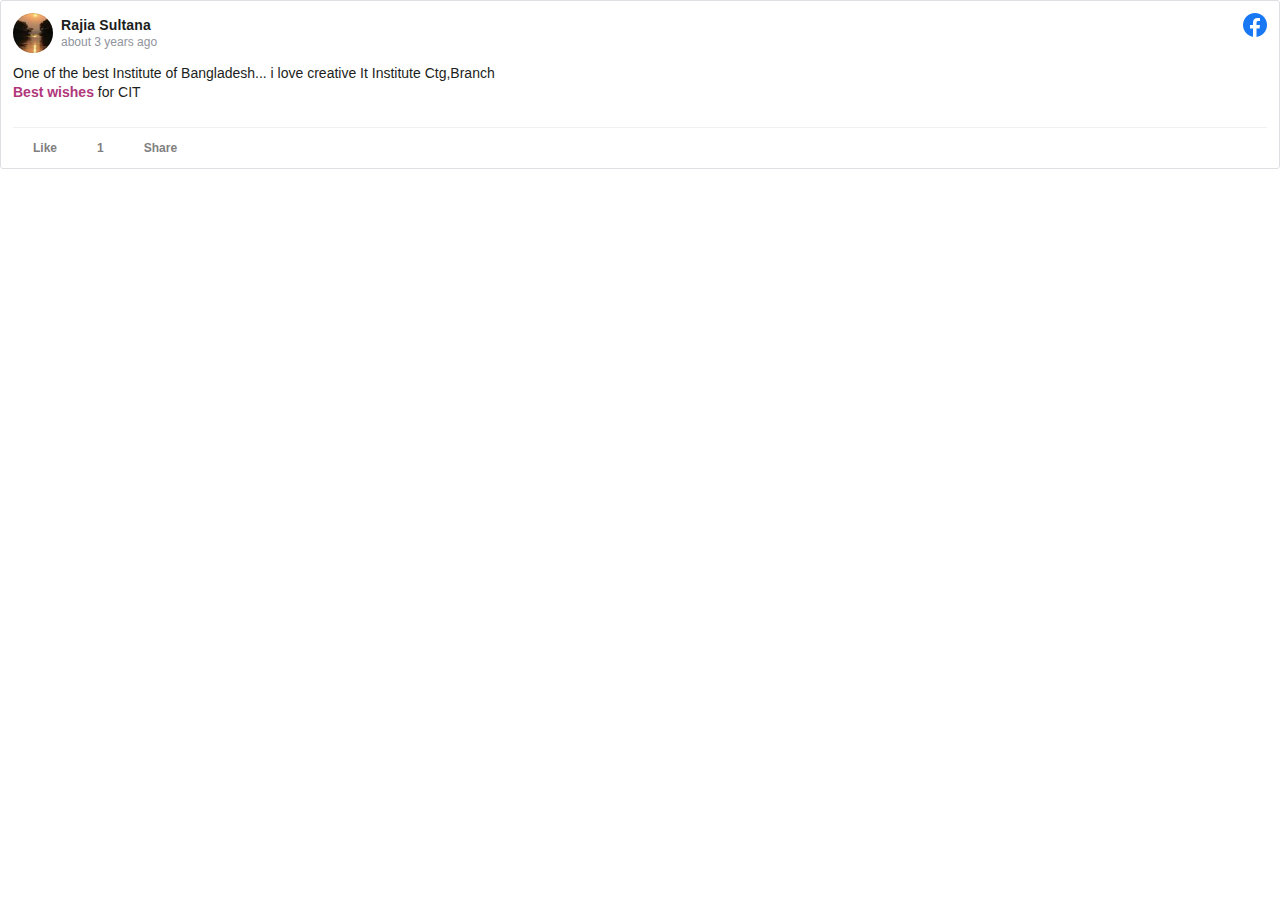
<file: img/jogajog_files/post(11).html>
<!DOCTYPE html>
<!-- saved from url=(0228)https://www.facebook.com/plugins/post.php?href=https%3A%2F%2Fwww.facebook.com%2Fpermalink.php%3Fstory_fbid%3Dpfbid0Y6quMUPtWYhn91Jo1n1zRsrLgTumXygdg5didK76a65hNACHkhs3YcGbRjNvbs99l%26id%3D100039976249602&show_text=true&width=500 -->
<html lang="en" id="facebook" class="no_svg "><head><meta http-equiv="Content-Type" content="text/html; charset=UTF-8"><meta name="referrer" content="origin-when-crossorigin" id="meta_referrer"><script nonce="">__DEV__=0;</script><title>Facebook</title><style nonce="">.sp_post-plugin{background-image:url(https://static.xx.fbcdn.net/rsrc.php/v3/yx/r/L0hsXTmQDMQ.png);background-size:auto;background-repeat:no-repeat;display:inline-block;height:16px;width:16px}.sp_post-plugin.sx_post-plugin_comment{background-position:0 -50px}.sp_post-plugin.sx_post-plugin_comment-light{background-position:0 -67px}.sp_post-plugin.sx_post-plugin_favicon{width:24px;height:24px;background-position:0 0}.sp_post-plugin.sx_post-plugin_favicon-light{width:24px;height:24px;background-position:0 -25px}.sp_post-plugin.sx_post-plugin_share{background-position:0 -152px}.sp_post-plugin.sx_post-plugin_share-light{background-position:0 -169px}.sp_post-plugin.sx_post-plugin_like{background-position:0 -101px}.sp_post-plugin.sx_post-plugin_like-light{background-position:0 -118px}.sp_post-plugin.sx_post-plugin_white-like{background-position:0 -135px}.sp_post-plugin.sx_post-plugin_white-comment{background-position:0 -84px}.sp_post-plugin.sx_post-plugin_white-share{background-position:0 -186px}._50f3{font-size:12px;line-height:16px}._50f4{font-size:14px;line-height:18px}._50f5{font-size:16px;line-height:20px}._50f6{font-size:18px;line-height:22px}._2iei{font-size:40px;line-height:48px}._2iej{font-size:24px;line-height:28px}._2iek{font-size:20px;line-height:24px}._2iel{font-size:16px;line-height:20px}._2iem{font-size:14px;line-height:18px}._2ien{font-size:14px;line-height:18px}._2ieo{font-size:13px;line-height:17px}._2iep{font-size:12px;line-height:16px}._2ieq{font-size:12px;line-height:16px}._50f7{font-weight:600}._5kx5{font-weight:normal}._50f8{color:#90949c}._c24{color:#4b4f56}._50f9{color:#1d2129}._2iev{color:#1c1e21}._2iex{color:#606770}._2iey{color:#bec3c9}._rzx{color:#385898}._rzy{color:#8d949e}._2ier{color:#fff}._1hk0{color:#1877f2}._2iet{color:#00a400}._2ieu{color:#fa383e}._2iez{color:#ccc}._2ie-{color:#4a4a4a}._2ie_{color:#373737}#facebook ._5s6c._5s6c,._5s6c{font-family:Georgia, serif;letter-spacing:normal}#facebook ._6mv-._6mv-,._6mv-{font-family:'Open Dyslexic';letter-spacing:normal}.CometSettingsPage ._2iep,.CometSettingsPage ._2ieq,.CometSettingsPage ._50f4{font-size:15px;line-height:20px}.CometSettingsPage ._50f4{font-weight:500}._32qa button{opacity:.4}._59ov{height:100%;height:910px;position:relative;top:-10px;width:100%}._5ti_{background-size:cover;height:100%;width:100%}._5tj2{height:900px}._2mm3 ._5a8u .uiBoxGray{background:#fff;margin:0;padding:12px}._1m42{display:block}._1w_m ._1m42 img,._53s ._1m42 i{-webkit-filter:brightness(50%) blur(5px);transition:filter .5s ease-out}._5v3q ._1m42::before,._1m42::before{animation:rotateSpinner 1.2s linear infinite;background-image:url(https://static.xx.fbcdn.net/rsrc.php/v3/yH/r/xgVgalBG80z.png);border:0;content:'';display:inline-block;height:24px;left:50%;margin:-12px -12px;position:absolute;top:50%;width:24px;z-index:10}body.plugin{background:transparent;font-family:Helvetica, Arial, sans-serif;line-height:1.28;overflow:hidden;-webkit-text-size-adjust:none}.plugin,.plugin button,.plugin input,.plugin label,.plugin select,.plugin td,.plugin textarea{font-size:11px}html{touch-action:manipulation}body{background:#fff;color:#1c1e21;direction:ltr;line-height:1.34;margin:0;padding:0;unicode-bidi:embed}body,button,input,label,select,td,textarea{font-family:Helvetica, Arial, sans-serif;font-size:12px}h1,h2,h3,h4,h5,h6{color:#1c1e21;font-size:13px;font-weight:600;margin:0;padding:0}h1{font-size:14px}h4,h5,h6{font-size:12px}p{margin:1em 0}b,strong{font-weight:600}a{color:#385898;cursor:pointer;text-decoration:none}button{margin:0}a:hover{text-decoration:underline}img{border:0}td,td.label{text-align:left}dd{color:#000}dt{color:#606770}ul{list-style-type:none;margin:0;padding:0}abbr{border-bottom:none;text-decoration:none}hr{background:#dadde1;border-width:0;color:#dadde1;height:1px}.clearfix:after{clear:both;content:'.';display:block;font-size:0;height:0;line-height:0;visibility:hidden}.clearfix{zoom:1}.datawrap{word-wrap:break-word}.word_break{display:inline-block}.ellipsis{overflow:hidden;text-overflow:ellipsis;white-space:nowrap}.aero{opacity:.5}.column{float:left}.center{margin-left:auto;margin-right:auto}#facebook .hidden_elem{display:none!important}#facebook .invisible_elem{visibility:hidden}#facebook .accessible_elem{clip:rect(1px, 1px, 1px, 1px);height:1px;overflow:hidden;position:absolute;white-space:nowrap;width:1px}#facebook .accessible_elem_offset{margin:-1px}.direction_ltr{direction:ltr}.direction_rtl{direction:rtl}.text_align_ltr{text-align:left}.text_align_rtl{text-align:right}._5pcb{margin-left:-18px}._5tmf._5pcb,._5vb_ ._5pcb,._5sem ._5pcb,._1kzb ._5pcb,.permalinkPost ._5pcb{margin-left:0}.permalinkPost ._5pcb{margin-bottom:-10px}._5pat{position:relative;word-wrap:break-word}._5v3q ._1dwg{padding:12px 12px 0}._5v3q ._3-a6._1blz ._2lhm ._1dwg{background-color:#f5f6f7;border:1px solid #dddfe2;border-radius:18px}._5v3q ._3-a6 ._2lhm ._1dwg{padding:12px}._5v3q ._hye ._1dwg{padding:0}._65ge ._6nm{margin-bottom:12px}._5pb8{float:left}._5pat ._5sq7{height:40px;width:40px}._4_vv,._4mrt:empty{border-style:none;margin:0}._n3x{opacity:.5}._wpv{word-break:break-word}._gb8{position:relative;top:3px}._7sb6{margin:0 2px;position:relative;top:1px}._5m7s,._5m7s ._5vsj,._5m7s ._5vsj .UFIRow{background-color:#fffbe2!important}._53ij ._5pat{margin-bottom:0}._3hk5{margin-left:auto;margin-right:auto}._5pat._5v3q.ego_ads_boost_post_nux_context{border-color:#3578e5;border-width:medium}._58we .weakReference,._58we ._5xib{opacity:.5}._679h._679h{overflow:visible}._3ds9{border-bottom:1px solid #e5e5e5;padding-bottom:12px}.uiCollapsedList ._3ds9{border-bottom:none;padding-bottom:0}.uiCollapsedList ._4pu6 ._3ds9{padding-bottom:12px}._4pu6 ._3ds9{border-bottom:none}._3lb4{position:relative}._5f0v{outline:none}._3oxt{outline:1px dotted #3b5998;outline-color:invert}.webkit ._3oxt{outline:5px auto #5b9dd9}.win.webkit ._3oxt{outline-color:#e59700}._4-u2{border:1px solid #dddfe2;border-radius:3px}._4-u2>._4-u3{border-top:1px solid #e5e5e5}._4-u2>._2f27{border-top:none}._4-u2>._4-u3:first-child{border-top:none;border-top-left-radius:3px;border-top-right-radius:3px}._4-u2>._4-u3:last-child{border-bottom-left-radius:3px;border-bottom-right-radius:3px}._2yq ._4-u2{border-color:transparent;border-left-width:0;border-right-width:0;position:relative}._2yq ._4-u2::before{border:1px solid #dddfe2;border-radius:4px;bottom:-1px;content:'';left:-1px;pointer-events:none;position:absolute;right:-1px;top:-1px}._4-u5{background-color:#e9ebee}._2a1j ._65qq{background:#fafbfc}._65qq{background:#fff}._469s{background-color:#000}._4-u7{background-color:#3578e5}._57d8{background-color:#f5f6f7}._4-u8{background-color:#fff}.pas{padding:5px}.pa8{padding:8px}.pam{padding:10px}.pa16{padding:16px}.pal{padding:20px}.pts{padding-top:5px}.pt8{padding-top:8px}.ptm{padding-top:10px}.pt16{padding-top:16px}.ptl{padding-top:20px}.prs{padding-right:5px}.pr8{padding-right:8px}.prm{padding-right:10px}.pr16{padding-right:16px}.prl{padding-right:20px}.pbs{padding-bottom:5px}.pb8{padding-bottom:8px}.pbm{padding-bottom:10px}.pb16{padding-bottom:16px}.pbl{padding-bottom:20px}.pls{padding-left:5px}.pl8{padding-left:8px}.plm{padding-left:10px}.pl16{padding-left:16px}.pll{padding-left:20px}.phs{padding-left:5px;padding-right:5px}.ph8{padding-left:8px;padding-right:8px}.phm{padding-left:10px;padding-right:10px}.ph16{padding-left:16px;padding-right:16px}.phl{padding-left:20px;padding-right:20px}.pvs{padding-top:5px;padding-bottom:5px}.pv8{padding-bottom:8px;padding-top:8px}.pvm{padding-top:10px;padding-bottom:10px}.pv16{padding-bottom:16px;padding-top:16px}.pvl{padding-top:20px;padding-bottom:20px}.mas{margin:5px}.ma8{margin:8px}.mam{margin:10px}.ma16{margin:16px}.mal{margin:20px}.mts{margin-top:5px}.mt8{margin-top:8px}.mtm{margin-top:10px}.mt16{margin-top:16px}.mtl{margin-top:20px}.mrs{margin-right:5px}.mr8{margin-right:8px}.mrm{margin-right:10px}.mr16{margin-right:16px}.mrl{margin-right:20px}.mbs{margin-bottom:5px}.mb8{margin-bottom:8px}.mbm{margin-bottom:10px}.mb16{margin-bottom:16px}.mbl{margin-bottom:20px}.mls{margin-left:5px}.ml8{margin-left:8px}.mlm{margin-left:10px}.ml16{margin-left:16px}.mll{margin-left:20px}.mhs{margin-left:5px;margin-right:5px}.mh8{margin-left:8px;margin-right:8px}.mhm{margin-left:10px;margin-right:10px}.mh16{margin-left:16px;margin-right:16px}.mhl{margin-left:20px;margin-right:20px}.mvs{margin-top:5px;margin-bottom:5px}.mv8{margin-bottom:8px;margin-top:8px}.mvm{margin-top:10px;margin-bottom:10px}.mv16{margin-bottom:16px;margin-top:16px}.mvl{margin-top:20px;margin-bottom:20px}._5x46{margin-bottom:6px}._8y9u{margin-right:8px}._5g-l ._8y9z{align-items:center;display:flex}._5va3{margin-bottom:-6px}._5va4{padding-bottom:6px}._5v3q ._5x46{margin-bottom:11px}._5v3q ._5x46._1yz1{margin-bottom:-1px}._5v3q ._5x46._1yz1 ._1yz2{padding-bottom:3px}._5v3q ._5pa- ._5x46{margin-bottom:7px}._5g-l{border-bottom:1px solid #e9e9e9;color:#7f7f7f;display:block;font-size:13px;margin:-18px 0 14px;padding:13px 0 13px}._5v3q ._90od ._5g-l{border-bottom:none;padding-bottom:0;padding-top:12px}._5v3q ._90oc ._1s31 ._5g-l,._5v3q ._90oc ._1s31 ._5g-l a{color:#606770}._5v3q ._90oc ._1s31 ._5g-l .profileLink{font-weight:500}._5v3q ._5g-l{border-bottom-color:#e5e5e5;color:#90949c;line-height:15px;margin:-12px 0 12px;padding:10px 23px 10px 0}._5v3q ._5g-l._t98,._1s31._t98 ._5g-l{color:#616770}._5v3q ._5g-l._t9a,._1s31._t9a ._5g-l{font-size:13px}._3ccb ._5g-l{font-size:12px;padding-bottom:9px;padding-top:11px}._6q1a ._7tg7._5g-l{align-items:center;display:flex}._6q1a ._7tg7 ._7te7{font-size:14px;line-height:16px}._6q1a ._7tg7 ._7te7 .profileLink{font-weight:bold}._6q1a ._7tg7 ._7te8{align-items:center;background-color:#42b72a;border-radius:50%;box-shadow:0 2px 4px 0 rgba(0, 0, 0, .1);display:inline-flex;flex-shrink:0;height:24px;justify-content:center;margin-right:8px;width:24px}._4d-l{margin-bottom:11px}._29k{display:table-cell;vertical-align:top;width:10000px}._29h{float:left;margin-right:5px}._29h .img,img._29h,i._29h{display:block}._302{float:right}._29i{margin-right:5px;margin-top:-1px}._29j{margin-top:1px}._303{margin-right:8px}._29l{margin-right:10px}._29m ._29k{height:50px;vertical-align:middle}._3dp._29k>div{display:inherit}._29m img._29h,._29m i._29h,._29m ._29h .img{height:50px;width:50px}._29m ._302{margin-top:14px;padding-left:8px}._6a{display:inline-block}._6d{vertical-align:bottom}._6b{vertical-align:middle}._6e{vertical-align:top}._5u5j{width:100%}._2_79{letter-spacing:.15px}a._39g3{color:#4267b2}a._8f9f{color:#1877f2}a._39g5{color:#90949c}a._39g6{color:#1d2129}a._39g9{color:#4080ff}a._71dg{color:#1479fb}a._7-fn{color:#fa3e3e}._6nm{color:#1d2129;font-size:14px;font-weight:normal;line-height:18px;max-width:480px}._6nm a.profileLink,._6nm a._58cn{color:#1d2129;font-weight:bold}._6nm ._58cn ._58cl{color:#444950;font-weight:normal}._6nm a.weakReference{color:#7f7f7f;display:inline-block}._6nm a.weakReference i{margin-right:3px}._6nm{margin-bottom:3px;margin-top:2px;word-wrap:break-word}._6nm p{margin:6px 0}._6nm p:first-child{margin-top:0}._6nm p:last-child{display:inline;margin-bottom:0}._5ngu{margin-top:4px}._5pbw,._5pbx{font-size:14px;font-weight:normal;line-height:1.38}._8-l6._5pbx{font-size:15px;line-height:20px}._pyd{display:inline-block;margin-right:4px}._6q1a ._7tae{font-size:14px;line-height:16px}._3e09{align-items:center;display:inline-flex}._6f9i{margin:-2px 0 -2px -2px}._6q1a ._6f9i{margin:0}._3e0a{height:16px;margin:-2px 10px -2px 2px;width:16px}._6q1a ._3e0a{align-items:center;border-radius:50%;box-shadow:0 2px 4px 0 rgba(0, 0, 0, .1);display:inline-flex;flex-shrink:0;height:24px;justify-content:center;margin:0 8px 0 0;width:24px}._3576{margin-top:6px}._yd0{overflow:visible}._3577{padding-top:3px}._5_jv,._58jw{font-size:24px;font-weight:300;letter-spacing:0;line-height:28px;margin:7px 0 7px 0}._4pu6 ._3ds9 ._5_jv{margin-bottom:0}._5v3q ._58jw :first-child{margin-top:0}._5v3q ._58jw :last-child{margin-bottom:0}._5pbw{margin-bottom:2px;padding-right:22px}._8tjx{margin-bottom:2px;padding-right:44px}._5pbw._3n8j{padding-right:36px}._5pbw._6_ra{padding-right:40px}._5pbw._4i5e{padding-right:90px}._5v3q ._5pbw .fcg{color:#90949c}._5v3q ._14f3._5pbw._5pbw .fcg,._5v3q ._14f3._1qbu._5pbw .fcg{color:#616770}._5pbx span.text_exposed_link{display:block;font-size:14px;padding-left:0;padding-top:4px}._5pby{min-height:14px}._5v3q ._1qbu{font-size:12px;margin-top:-2px}._5v3q ._14f5._1qbu{font-size:13px;line-height:16px}._5v3q ._90oc._1qbu,._5v3q ._90oc._1qbu a,._5v3q ._90oc._4bxd,._5v3q ._90oc._4bxd a{color:#606770}._5v3q ._90oc._1qbu .profileLink,._5v3q ._90oc._4bxd .profileLink{font-weight:500}._5v3q ._90oc._90od._1qbu{margin-bottom:0}._5v3q ._4bxd{font-size:12px}._5v3q ._5pbx p{margin:6px 0}._5v3q ._5pbx p:first-child{margin-top:0}._5v3q ._5pbx>p:last-of-type{display:inline;margin-bottom:0}._3-2s ._5pbw,._3-2s ._5pbx{line-height:1.28}._5v3q ._5pbx .text_exposed_root>p:last-of-type{display:inline}._5v3q ._5pbx .text_exposed_root:not(.text_exposed)>p:not(:first-child):last-of-type::before{content:'';display:block;margin-top:6px}._5v3q ._5pbx .text_exposed>p:first-child,._5v3q ._5pbx .text_exposed>p:last-of-type{display:block}._5v3q .text_exposed_hide{display:inline-block;margin-right:4px}._5v3q .text_exposed .text_exposed_hide{display:none}._5v3q span.text_exposed_link{padding:0}._1yj5 ._5pbx>div>p:last-child{margin-bottom:0}._hye ._5pbx,._170x ._5pbx{-webkit-box-orient:vertical;display:-webkit-box;height:4.14em;-webkit-line-clamp:3;line-height:1.38em;white-space:normal}._hye ._5pbx span.text_exposed_link,._170x ._5pbx span.text_exposed_link{display:inline}._hye ._5pbw,._170x ._5pbw{-webkit-box-orient:vertical;display:-webkit-box;height:1.38em;-webkit-line-clamp:1;line-height:1.38em;white-space:normal}._ezo{cursor:pointer}._1yib{bottom:0;left:0;overflow:hidden;pointer-events:none;position:fixed;right:0;top:0;z-index:401}._2alo{position:absolute}._6st5 ._ezo,._6xrs ._ezo{background-position-y:bottom;background-repeat:repeat no-repeat;background-size:10px 4px;margin-bottom:-2px;padding-bottom:2px;white-space:pre-line}._47e3,._4ay8{line-height:0;vertical-align:middle}._4ay8{font-style:normal!important;font-weight:normal!important}._4ay8._3kkw{font-size:16px}._4ay8._366d{font-size:18px}._4ay8._366e{font-size:20px}._4ay8._48cb{font-size:24px}._4ay8._5-0n{font-size:28px}._4ay8._5-0o{font-size:30px}._4ay8._5-0p{font-size:32px}._4ay8._2oah{font-size:36px}._4ay8._4352{font-size:56px}._4ay8._435o{font-size:112px}span._47e3 .img{vertical-align:-3px}i._47e3{display:inline-block;vertical-align:top}i._47e3._3kkw{background-size:16px 16px;height:16px;width:16px}i._47e3._366d{background-size:18px 18px;height:18px;width:18px}i._47e3._366e{background-size:20px 20px;height:20px;width:20px}i._47e3._48cb{background-size:24px 24px;height:24px;width:24px}._1gwo:before,span._47e3:before{clip:rect(1px, 1px, 1px, 1px);content:attr(title), '';height:1px;overflow:hidden;position:absolute;white-space:nowrap;width:1px}._skr,._7oe{display:inline;font-size:0;width:0}._5mfr{margin:0 1px}._6qdm{background-repeat:no-repeat;background-size:contain;color:transparent;display:inline-block;text-decoration:none;text-shadow:none;vertical-align:text-bottom}._6qdm::selection{background-color:highlight;color:transparent}._6qdm._6qdm .pun{color:transparent}._7c4h{display:inline-block;position:relative}._7c4l{display:block;left:0;position:absolute;top:0}._38vo{position:relative}._605a ._38vo:not(._1x2_):after,._5eit ._38vo:not(._1x2_):after{border-radius:50%}._605a ._7mi8:not(._1x2_):after{border-radius:8px}._38vo:after{border:1px solid rgba(0, 0, 0, .1);bottom:0;content:'';left:0;position:absolute;right:0;top:0}._44ma{display:block}._354z{background-color:#42b72a;border:2px solid #fff;border-radius:50%;height:9px;left:76%;position:absolute;top:68%;width:9px;z-index:1}._605a ._4ooo:not(._1ve7),._5eit ._4ooo:not(._1ve7){border-radius:50%;overflow:hidden}._605a ._7mi5:not(._1ve7){border-radius:8px;height:40px;overflow:hidden;width:40px}._6y97{border:2px solid #bec3c9;border-radius:50%;box-sizing:border-box;padding:2px 2px}._6_ut._6y97{border-color:#3578e5}._rv{height:100px;width:100px}._rw{height:50px;width:50px}._s0:only-child{display:block}._3tm9{height:14px;width:14px}._54rv{height:16px;width:16px}._3qxe{height:19px;width:19px}._1m6h{height:24px;width:24px}._3d80{height:28px;width:28px}._54ru{height:32px;width:32px}._tzw{height:40px;width:40px}._54rt{height:48px;width:48px}._54rs{height:56px;width:56px}._1m9m{height:64px;width:64px}._ry{height:24px;width:24px}._3hft ._435r{padding-right:5px}._2_1h{margin:12px 12px 0}._rb9{border-top:1px solid #f0f0f0}._2164{border:0;margin:0;width:auto}._2165,._22v4{display:block}._2166,._4mlr{bottom:1px;position:relative}._29bd,._29bd:hover{text-decoration:none}._51mz{border:0;border-collapse:collapse;border-spacing:0}._5f0n{table-layout:fixed;width:100%}.uiGrid .vTop{vertical-align:top}.uiGrid .vMid{vertical-align:middle}.uiGrid .vBot{vertical-align:bottom}.uiGrid .hLeft{text-align:left}.uiGrid .hCent{text-align:center}.uiGrid .hRght{text-align:right}._51mx:first-child>._51m-{padding-top:0}._51mx:last-child>._51m-{padding-bottom:0}._51mz ._51mw{padding-right:0}._51mz ._51m-:first-child{padding-left:0}._51mz._4r9u{border-radius:50%;overflow:hidden}.uiLayer{outline:none}._523u{display:inline}form{margin:0;padding:0}label{color:#606770;cursor:default;font-weight:600;vertical-align:middle}label input{font-weight:normal}textarea,.inputtext,.inputpassword{-webkit-appearance:none;border:1px solid #ccd0d5;border-radius:0;margin:0;padding:3px}textarea{max-width:100%}select{border:1px solid #ccd0d5;padding:2px}input,select,textarea{background-color:#fff;color:#1c1e21}.inputtext,.inputpassword{padding-bottom:4px}.inputtext:invalid,.inputpassword:invalid{box-shadow:none}.inputradio{margin:0 5px 0 0;padding:0;vertical-align:middle}.inputcheckbox{border:0;vertical-align:middle}.inputbutton,.inputsubmit{background-color:#4267b2;border-color:#DADDE1 #0e1f5b #0e1f5b #d9dfea;border-style:solid;border-width:1px;color:#fff;padding:2px 15px 3px 15px;text-align:center}.inputaux{background:#ebedf0;border-color:#EBEDF0 #666 #666 #e7e7e7;color:#000}.inputsearch{background:#FFFFFF url(https://static.xx.fbcdn.net/rsrc.php/v3/yL/r/unHwF9CkMyM.png) no-repeat left 4px;padding-left:17px}._4jnw{margin:0}._3-8h{margin:4px}._3-8i{margin:8px}._3-8j{margin:12px}._3-8k{margin:16px}._3-8l{margin:20px}._2-5b{margin:24px}._1kbd{margin-bottom:0;margin-top:0}._3-8m{margin-bottom:4px;margin-top:4px}._3-8n{margin-bottom:8px;margin-top:8px}._3-8o{margin-bottom:12px;margin-top:12px}._3-8p{margin-bottom:16px;margin-top:16px}._3-8q{margin-bottom:20px;margin-top:20px}._2-ox{margin-bottom:24px;margin-top:24px}._1a4i{margin-left:0;margin-right:0}._3-8r{margin-left:4px;margin-right:4px}._3-8s{margin-left:8px;margin-right:8px}._3-8t{margin-left:12px;margin-right:12px}._3-8u{margin-left:16px;margin-right:16px}._3-8v{margin-left:20px;margin-right:20px}._6bu9{margin-left:24px;margin-right:24px}._5soe{margin-top:0}._3-8w{margin-top:4px}._3-8x{margin-top:8px}._3-8y{margin-top:12px}._3-8z{margin-top:16px}._3-8-{margin-top:20px}._4aws{margin-top:24px}._2-jz{margin-right:0}._3-8_{margin-right:4px}._3-90{margin-right:8px}._3-91{margin-right:12px}._3-92{margin-right:16px}._3-93{margin-right:20px}._y8t{margin-right:24px}._5emk{margin-bottom:0}._3-94{margin-bottom:4px}._3-95{margin-bottom:8px}._3-96{margin-bottom:12px}._3-97{margin-bottom:16px}._3-98{margin-bottom:20px}._20nr{margin-bottom:24px}._av_{margin-left:0}._3-99{margin-left:4px}._3-9a{margin-left:8px}._3-9b{margin-left:12px}._3-9c{margin-left:16px}._3-9d{margin-left:20px}._4m0t{margin-left:24px}._a82f{margin-left:28px}._36iq{cursor:pointer;font-size:12px;font-weight:bold;line-height:16px;text-align:center}._3xre{color:#7f7f7f}._58c4{color:#fff}._2yf7{vertical-align:bottom}._36iq._4ivs{color:#3578e5}._2yf7._5jp{display:inline-block}._2yf7._3wdt{display:none}._4ivs ._5jp{display:none}._4ivs ._3wdt{display:inline-block}._8tm{padding:0}._2phz{padding:4px}._2ph-{padding:8px}._2ph_{padding:12px}._2pi0{padding:16px}._2pi1{padding:20px}._40c7{padding:24px}._2o1j{padding:36px}._6buq{padding-bottom:0;padding-top:0}._2pi2{padding-bottom:4px;padding-top:4px}._2pi3{padding-bottom:8px;padding-top:8px}._2pi4{padding-bottom:12px;padding-top:12px}._2pi5{padding-bottom:16px;padding-top:16px}._2pi6{padding-bottom:20px;padding-top:20px}._2o1k{padding-bottom:24px;padding-top:24px}._2o1l{padding-bottom:36px;padding-top:36px}._6bua{padding-left:0;padding-right:0}._2pi7{padding-left:4px;padding-right:4px}._2pi8{padding-left:8px;padding-right:8px}._2pi9{padding-left:12px;padding-right:12px}._2pia{padding-left:16px;padding-right:16px}._2pib{padding-left:20px;padding-right:20px}._2o1m{padding-left:24px;padding-right:24px}._2o1n{padding-left:36px;padding-right:36px}._iky{padding-top:0}._2pic{padding-top:4px}._2pid{padding-top:8px}._2pie{padding-top:12px}._2pif{padding-top:16px}._2pig{padding-top:20px}._2owm{padding-top:24px}._div{padding-right:0}._2pih{padding-right:4px}._2pii{padding-right:8px}._2pij{padding-right:12px}._2pik{padding-right:16px}._2pil{padding-right:20px}._31wk{padding-right:24px}._2phb{padding-right:32px}._au-{padding-bottom:0}._2pim{padding-bottom:4px}._2pin{padding-bottom:8px}._2pio{padding-bottom:12px}._2pip{padding-bottom:16px}._2piq{padding-bottom:20px}._2o1p{padding-bottom:24px}._4gao{padding-bottom:32px}._1cvx{padding-left:0}._2pir{padding-left:4px}._2pis{padding-left:8px}._2pit{padding-left:12px}._2piu{padding-left:16px}._2piv{padding-left:20px}._2o1q{padding-left:24px}._2o1r{padding-left:36px}i.img{-ms-high-contrast-adjust:none}i.img u{clip:rect(1px, 1px, 1px, 1px);height:1px;left:auto;overflow:hidden;position:absolute;white-space:nowrap;width:1px}._li._li._li{overflow:initial}._910i._li._li._li{overflow:hidden}._9053 ._li._li._li{overflow-x:hidden}._72b0{position:relative;z-index:0}.registration ._li._9bpz{background-color:#f0f2f5}._li ._9bp-{padding-top:5px;text-align:center}._li ._9bp- .fb_logo{height:100px}._li ._a66f{padding-top:5px;text-align:center}._li ._a66f .fb_logo{height:80px;padding-top:72px}._53ij{background:#fff;background:var(--card-background, #FFFFFF);position:relative}._53io{overflow:hidden;position:absolute}._53ih ._53io{display:none}._42ft{cursor:pointer;display:inline-block;text-decoration:none;white-space:nowrap}._42ft:hover{text-decoration:none}._42ft+._42ft{margin-left:4px}._42fr,._42fs{cursor:default}._afhc{clip:rect(1px, 1px, 1px, 1px);height:1px;overflow:hidden;position:absolute;white-space:nowrap;width:1px}._2agf{word-wrap:normal}._2agf._4o_4{display:inline-flex}._55pe{display:inline-block;overflow:hidden;text-overflow:ellipsis;vertical-align:top;white-space:nowrap}._6o4{display:inline-block;min-height:44px;overflow:hidden;position:relative;text-align:center}._1b5w{align-items:center;background:#000;display:flex;justify-content:center}._1b5w._2t9t{display:block}._5zb3{border:1px solid rgba(0, 0, 0, .1);border-top:none;margin-top:11px;padding:0 11px 11px}._7c4z{margin-top:2px}._6o7{bottom:0;height:100%;left:0;position:absolute;right:0;top:0;width:100%;z-index:3}._2yfw{height:100%;overflow:hidden;width:100%}._5b-_{background:url(https://static.xx.fbcdn.net/rsrc.php/v3/yj/r/QijIVO3ZIrO.png) repeat-x 0 0;bottom:0;color:#fff;font-size:11px;-webkit-font-smoothing:antialiased;font-weight:bold;height:56px;left:0;position:absolute;right:0;text-align:left;text-shadow:0 1px 4px rgba(0, 0, 0, .4);text-transform:uppercase;white-space:nowrap;z-index:2}._3-a6 ._5b-_{border-bottom-left-radius:18px;border-bottom-right-radius:18px}._46rw{height:40px;position:relative}._46rw._2_ud{height:16px}._2_ud ._46rx{height:0}._46rx,._46r_{left:0;overflow:hidden;position:absolute;right:0;text-overflow:ellipsis;white-space:nowrap}._2y1j{display:inline-block;vertical-align:text-bottom}._46rx{top:0}._46r_{bottom:0}._6o8{bottom:9px;left:11px;max-width:400px;position:absolute;vertical-align:top}._5aqe{opacity:.7}._5aqf{bottom:25px;font-size:14px;left:11px;overflow:hidden;position:absolute;right:44px;text-overflow:ellipsis;text-transform:none}._9_m{display:inline-block;vertical-align:top}._9_n{max-height:396px;max-width:100%}._9_o{background-color:#fff;display:block}._6o4:hover{text-decoration:none}._30j,._393-:hover,._30b:hover,._30h:hover{cursor:pointer}._30c{animation:rotateSpinner 2.5s linear infinite}@keyframes rotateSpinner{0%{transform:rotate(0deg)}100%{transform:rotate(360deg)}}._393-{background-image:url(https://static.xx.fbcdn.net/rsrc.php/v3/yK/r/Q2ryLaTW_tE.png);background-repeat:no-repeat;background-size:auto;background-position:0 0;height:72px;left:50%;margin-left:-36px;margin-top:-36px;position:absolute;top:50%;width:72px}._30b{background-image:url(https://static.xx.fbcdn.net/rsrc.php/v3/yK/r/Q2ryLaTW_tE.png);background-repeat:no-repeat;background-size:auto;background-position:0 -73px;height:66px;left:50%;margin-left:-33px;margin-top:-33px;position:absolute;top:50%;width:66px}._30h{background-image:url(https://static.xx.fbcdn.net/rsrc.php/v3/yK/r/Q2ryLaTW_tE.png);background-repeat:no-repeat;background-size:auto;background-position:0 -140px;height:17px;left:50%;margin-left:-16px;margin-top:-9px;position:absolute;top:50%;width:32px}._30i{animation-duration:600ms;animation-iteration-count:1;animation-name:popText;animation-transition:cubic-bezier(.31, .9, .72, .98)}._30e{animation-duration:600ms;animation-iteration-count:1;animation-name:popSpinCircle;animation-transition:cubic-bezier(.9, .35, .25, .83)}._30a{animation-duration:600ms;animation-iteration-count:1;animation-name:shrink;animation-transition:cubic-bezier(.88, .02, .51, .94)}@keyframes popText{0%{transform:scale(1.5)}67%{transform:scale(0)}100%{transform:scale(0)}}@keyframes popSpinCircle{0%{transform:scale(1.1) rotate(0deg)}84%{transform:scale(0) rotate(78deg)}100%{transform:scale(0) rotate(86deg)}}@keyframes shrink{0%{transform:scale(1)}100%{transform:scale(0)}}._5aqg{width:230px}._5vb_ ._5aqh{border:1px solid rgba(0, 0, 0, .1);position:relative}._5aqi{bottom:9px;position:absolute;right:10px}._400_{background:none}._4010{margin-top:-1px}._3-a6 ._6o4{border:1px solid #ebedf0;border-radius:18px;margin-top:2px;overflow:hidden}._3-a6._1blz ._6o4{border:none;margin-top:0}._5vb_ ._69f7,._69f7{border-left:none;border-radius:0;border-right:none;margin-left:-12px;margin-right:-12px}._5vb_ ._69f7::before,._69f7::before{border-radius:0}._50bm ._69f7{margin-left:0;width:100%}._8kq0{border-left:none;border-radius:0;border-right:none}._8kq0::before{border-radius:0}._50bm ._8kq0{margin-left:0;width:100%}._43f6{border-left:2px solid #dcdee3;margin:12px 0 0 0;padding-left:15px}._5yn2{border-left:2px solid #dcdee3;color:#7f7f7f;margin:10px 0 0 0;padding-left:10px}._5wpt{border-left:2px solid #dcdee3;padding-left:12px}._5pio{color:#90949c;font-size:12px}._49k0{margin-top:4px;text-align:left}._2xzj,._2xzi{margin:5px 0;text-align:left}body[dir='rtl'] ._43f9,body[dir='rtl'] ._49k0{direction:rtl}body[dir='ltr'] ._43f9,body[dir='ltr'] ._49k0{direction:ltr}._4qba{font-style:inherit}._4qbb,._4qbc,._4qbd{background:none;font-style:inherit;padding:0;width:auto}._4qbd{border-bottom:1px solid #f99}._4qbb,._4qbc{border-bottom:1px solid #999}._4qbb:hover,._4qbc:hover,._4qbd:hover{background-color:#fcc;border-top:1px solid #ccc;cursor:help}.fixed_elem,.fixed_always{position:fixed!important}.tinyHeight .fixed_elem{position:static!important}.chrome .fixed_elem,.chrome .fixed_always{transform:translateZ(0)}.tinyHeight .chrome .fixed_elem{transform:none}.uiContextualLayerPositioner{height:0;position:absolute;z-index:202}.uiContextualLayer{position:absolute}div.uiContextualLayerPositionerFixed{position:fixed}.uiContextualLayerParent{position:relative}.uiTooltipX{max-width:334px;word-wrap:break-word;position:relative;zoom:1}.uiTooltipX .tooltipContent{background-color:#282828;border-radius:2px;color:#fff;font-size:12px;line-height:16px;padding:6px 8px;text-align:left}.uiTooltipX .tooltipText span{zoom:1}.uiTooltipX i.arrow{border:4px solid transparent;font-size:0;height:0;line-height:0;position:absolute;width:0}.uiContextualLayerAboveLeft>.uiTooltipX,.uiContextualLayerAboveRight>.uiTooltipX,.uiContextualLayerAboveCenter>.uiTooltipX{margin-bottom:1px;padding-bottom:4px}.uiContextualLayerAboveLeft>.uiTooltipX i.arrow,.uiContextualLayerAboveRight>.uiTooltipX i.arrow,.uiContextualLayerAboveCenter>.uiTooltipX i.arrow{border-bottom:0;border-top-color:#282828;bottom:0}.uiContextualLayerBelowLeft>.uiTooltipX,.uiContextualLayerBelowRight>.uiTooltipX,.uiContextualLayerBelowCenter>.uiTooltipX{margin-top:1px;padding-top:4px}.uiContextualLayerBelowLeft>.uiTooltipX i.arrow,.uiContextualLayerBelowRight>.uiTooltipX i.arrow,.uiContextualLayerBelowCenter>.uiTooltipX i.arrow{border-bottom-color:#282828;border-top:0;top:0}.uiContextualLayerAboveLeft>.uiTooltipX i.arrow,.uiContextualLayerBelowLeft>.uiTooltipX i.arrow{left:12px}.uiContextualLayerAboveRight>.uiTooltipX i.arrow,.uiContextualLayerBelowRight>.uiTooltipX i.arrow{right:12px}.uiContextualLayerAboveCenter>.uiTooltipX i.arrow,.uiContextualLayerBelowCenter>.uiTooltipX i.arrow{left:50%;margin-left:-4px}.uiContextualLayerLeft>.uiTooltipX{margin-right:1px;padding-right:4px}.uiContextualLayerLeft>.uiTooltipX i.arrow{border-left-color:#282828;border-right:0;right:0;top:10px}.uiContextualLayerRight>.uiTooltipX{margin-left:1px;padding-left:4px}.uiContextualLayerRight>.uiTooltipX i.arrow{border-left:0;border-right-color:#282828;left:0;top:10px}.openToggler{z-index:100}.uiToggleFlyout,.toggleTargetClosed,.openToggler .uiToggleFlyout .uiToggleFlyout{display:none}.openToggler .uiToggleFlyout,.openToggler .uiToggleFlyout .openToggler .uiToggleFlyout{display:block}.hideToggler{border:0;height:0;opacity:0;overflow:hidden;pointer-events:none;position:absolute;width:0}div._3qw{height:auto;left:0;min-height:100%;position:absolute;right:0;top:0;z-index:400}._31e{position:fixed!important;width:100%}.webkit ._42w{position:absolute;top:0;visibility:hidden;width:1px}._3ixn{bottom:0;left:0;position:fixed;right:0;top:0}._3qw ._3ixn{background-color:rgba(255, 255, 255, .8)}._3qx ._3ixn{background-color:rgba(0, 0, 0, .9)}._4-hy ._3ixn{background-color:rgba(0, 0, 0, .4)}._99rc ._3ixn{-webkit-backdrop-filter:blur(20px);backdrop-filter:blur(20px);background-color:rgba(0, 0, 0, .5)}._9l2i ._9l2g,._9l2i ._1yv{border-radius:6px;box-shadow:0 2px 4px rgba(0, 0, 0, .1), 0 8px 16px rgba(0, 0, 0, .1);width:565px!important}._9l2i ._4t2a,._9l2i ._9l18{background-color:transparent}._9l2i ._9l19,._9l2i ._9l1d{box-sizing:border-box;margin:auto;width:565px}._9l2i ._9l1d ._9l16,._9l2i ._9l16{background-color:#fff;border-bottom:none;padding:18px 16px}._9l2i ._9l16 .clearfix{align-items:center;display:flex;justify-content:space-between}._9l2i ._9l16 .clearfix::after{display:none}._9l2i ._9l16 ._9l17{font-size:20px;line-height:24px}._9l2i ._9l16 ._9l15,._9l2i ._9l16 ._9l15:hover{background-color:#e4e6eb;background-image:url(https://static.xx.fbcdn.net/rsrc.php/v3/yn/r/J-J3z0h9x9f.png);background-position:center;background-repeat:no-repeat;background-size:20px;border-radius:50%;display:block;height:36px;width:36px}._9l2i ._9l16 ._9l15:hover{background-color:#bec3c9}._9l2i ._pig{padding:12px 16px}._9l2i ._pig ._9l1a{color:#606770;font-size:15px;line-height:19px}._9l2i ._5a8u{border-top:none;display:flex;justify-content:flex-end;margin:0 16px;padding:12px 0}._9l2i ._5a8u ._9l2h,._9l2i ._9l1d ._9l2j{align-items:center;background-color:#216fdb;border-radius:6px;box-sizing:border-box;display:flex;font-size:15px;height:36px;justify-content:center;line-height:20px;margin-left:20px;width:121px}._9l2i ._5a8u ._9l2k{align-items:center;background:transparent;border:none;box-sizing:border-box;color:#216fdb;display:flex;font-size:15px;height:36px;justify-content:center;line-height:20px;margin:0;padding:0}._9l2i ._5a8u ._9l2k:hover{background-color:transparent}._9l2i ._5a8u ._9l2k:after{display:none}._10{height:0;left:0;position:fixed;right:0;top:0;z-index:202}.platform_dialog ._10{position:absolute}._1yv{box-shadow:0 2px 26px rgba(0, 0, 0, .3), 0 0 0 1px rgba(0, 0, 0, .1);margin:0 auto 40px;position:relative}._t{background-color:#fff;position:relative}._1yw{background-color:#6d84b4;border:1px solid #365899;border-bottom:0;color:#fff;font-size:14px;font-weight:bold}._13,._14{border-color:#555;border-style:solid;border-width:0 1px}._13:first-child{border-top-width:1px}._13:last-child{border-bottom-width:1px}._14{border-bottom-width:1px}._59s7{background-color:#fff;border-radius:3px;box-shadow:0 2px 26px rgba(0, 0, 0, .3), 0 0 0 1px rgba(0, 0, 0, .1);font-family:Helvetica, Arial, sans-serif;margin:0 auto 40px;position:relative}._4t2a{background-color:#fff;border-radius:3px;position:relative}._4-i0{background-color:#f5f6f7;border-bottom:1px solid #e5e5e5;border-radius:3px 3px 0 0;color:#1d2129;font-weight:bold;line-height:19px;padding:10px 12px}._4-i0 ._ohe{max-width:100%}._2gb3 ._ohe{max-width:calc(100% - 40px)}._4-i0 ._52c9{color:#1d2129;font-size:14px;overflow:hidden;text-overflow:ellipsis;white-space:nowrap}._2g9z{padding:6px 8px}._4-i0 ._2g9-{padding:4px}._2g9_{margin-top:4px}._2qes{float:left}._2qet{display:inline-block;line-height:25px;margin-left:10px;vertical-align:middle}._4-i0._5dwa{line-height:12px}._4-i0._5dwa ul{float:left}div._4-i2{background-color:#fff;word-wrap:break-word}div._4-i2 div[role='document']{outline:none}._5pfh{overflow-y:auto}._pig{padding:12px}._4-i2:first-child{border-radius:3px 3px 0 0}._4-i2:last-child{border-radius:0 0 3px 3px}._4-i0.accessible_elem:first-child+._4-i2:last-child,._4-i2:only-child{border-radius:3px}div._5a8u{background-color:#fff;padding:12px 0}html ._27qq{border-radius:0 0 3px 3px;margin:0;padding:12px 12px}._3thl{overflow:hidden}.lfloat{float:left}.rfloat{float:right}._ohe{float:left}._ohf{float:right}._ohf>.horizontal{align-items:center;display:flex;flex-direction:row;flex-wrap:wrap;justify-content:center}._5upp{background-color:transparent;border:0 none;cursor:pointer;font-size:0!important;overflow:hidden;padding:0;vertical-align:middle}.highContrast ._5upp{font-size:11px!important;height:auto;width:auto}._50zz{height:10px;width:10px}._50zz._50z-{background-image:url(https://static.xx.fbcdn.net/rsrc.php/v3/y0/r/ksSG7BCGzVy.png);background-repeat:no-repeat;background-size:auto;background-position:-51px -590px}._50zz._50z-:hover{background-image:url(https://static.xx.fbcdn.net/rsrc.php/v3/y0/r/ksSG7BCGzVy.png);background-repeat:no-repeat;background-size:auto;background-position:-51px -612px}._50zz._50z-:active,._50zz._42fs{background-image:url(https://static.xx.fbcdn.net/rsrc.php/v3/y0/r/ksSG7BCGzVy.png);background-repeat:no-repeat;background-size:auto;background-position:-51px -601px}._50zz._50z_{background-image:url(https://static.xx.fbcdn.net/rsrc.php/v3/y0/r/ksSG7BCGzVy.png);background-repeat:no-repeat;background-size:auto;background-position:-51px -623px}._50zz._50z_:hover{background-image:url(https://static.xx.fbcdn.net/rsrc.php/v3/y0/r/ksSG7BCGzVy.png);background-repeat:no-repeat;background-size:auto;background-position:-51px -634px}._50-0{height:12px;width:12px}._50-0._50z-{background-image:url(https://static.xx.fbcdn.net/rsrc.php/v3/y0/r/ksSG7BCGzVy.png);background-repeat:no-repeat;background-size:auto;background-position:-51px -525px}._50-0._50z-:hover{background-image:url(https://static.xx.fbcdn.net/rsrc.php/v3/y0/r/ksSG7BCGzVy.png);background-repeat:no-repeat;background-size:auto;background-position:-51px -551px}._50-0._50z-:active,._50-0._42fs{background-image:url(https://static.xx.fbcdn.net/rsrc.php/v3/y0/r/ksSG7BCGzVy.png);background-repeat:no-repeat;background-size:auto;background-position:-51px -538px}._50-0._50z_{background-image:url(https://static.xx.fbcdn.net/rsrc.php/v3/y0/r/ksSG7BCGzVy.png);background-repeat:no-repeat;background-size:auto;background-position:-51px -564px}._50-0._50z_:hover{background-image:url(https://static.xx.fbcdn.net/rsrc.php/v3/y0/r/ksSG7BCGzVy.png);background-repeat:no-repeat;background-size:auto;background-position:-51px -577px}._50-1{height:20px;width:20px}._50-1._50z-{background-image:url(https://static.xx.fbcdn.net/rsrc.php/v3/y0/r/ksSG7BCGzVy.png);background-repeat:no-repeat;background-size:auto;background-position:0 -65px}._50-1._50z-:hover{background-image:url(https://static.xx.fbcdn.net/rsrc.php/v3/y0/r/ksSG7BCGzVy.png);background-repeat:no-repeat;background-size:auto;background-position:-42px -65px}._50-1._50z-:active,._50-1._42fs{background-image:url(https://static.xx.fbcdn.net/rsrc.php/v3/y0/r/ksSG7BCGzVy.png);background-repeat:no-repeat;background-size:auto;background-position:-42px -65px}._50-1._50z_{background-image:url(https://static.xx.fbcdn.net/rsrc.php/v3/y0/r/ksSG7BCGzVy.png);background-repeat:no-repeat;background-size:auto;background-position:-21px -65px}._50-1._50z_:hover{background-image:url(https://static.xx.fbcdn.net/rsrc.php/v3/y0/r/ksSG7BCGzVy.png);background-repeat:no-repeat;background-size:auto;background-position:0 -86px}._8k_v._50zy._50-1{background-image:url(https://static.xx.fbcdn.net/rsrc.php/v3/yv/r/XcPIROjSoOw.png);background-position:unset;background-size:24px 24px;height:24px;width:24px}._9l19 ._50zy{display:none}._55ym{animation:rotateSpinner 1.2s steps(20, end) infinite;display:inline-block;vertical-align:middle}._55yn._55yo{background-image:url(https://static.xx.fbcdn.net/rsrc.php/v3/yD/r/MKQzjVd1bVq.png);height:12px;width:12px}._55yn._55yp{background-image:url(https://static.xx.fbcdn.net/rsrc.php/v3/yA/r/lHmjAzNKBcg.png);height:12px;width:12px}._55yq{background-image:url(https://static.xx.fbcdn.net/rsrc.php/v3/yH/r/xgVgalBG80z.png);height:24px;width:24px}._5tqs{animation-play-state:paused;display:none}._5tqs.async_saving,.async_saving ._5tqs{animation-play-state:running;display:inline-block}._2y32{animation-play-state:paused}._5d9-{animation:none;background-repeat:no-repeat}._5d9-._55yn{background-image:url(https://static.xx.fbcdn.net/rsrc.php/v3/y-/r/AGUNXgX_Wx3.gif);background-repeat:no-repeat;background-size:auto;background-position:0 2px;height:16px;width:16px}._5d9-._55yq{background-image:url(https://static.xx.fbcdn.net/rsrc.php/v3/yG/r/b53Ajb4ihCP.gif);background-repeat:no-repeat;background-size:auto;background-position:0 2px;height:32px;width:32px}@keyframes rotateSpinner{0%{transform:rotate(0deg)}100%{transform:rotate(360deg)}}._57-x{padding:36px 0;text-align:center}</style><script nonce="">window.ServerJSQueue=function(){var a=[],b,c;return{add:function(c){!b?a.push(c):typeof c==="function"?c():b.handle(c)},run:function(){if(!window.require)return;var d;c=window.require("ServerJSDefine");for(d=0;d<a.length;d++)a[d].define&&typeof a[d]!=="function"&&(c.handleDefines(a[d].define),delete a[d].define);b=new(window.require("ServerJS"))();for(d=0;d<a.length;d++)typeof a[d]==="function"?a[d]():b.handle(a[d])}}}();document.write=function(){},window.onloadRegister_DEPRECATED=function(){},window.onafterloadRegister_DEPRECATED=function(){},window.ServerJSAsyncLoader=function(){var a=!1,b=!1,c={loaded:1,complete:1},d=function(){},e=document,f=!1,g=!1;function h(){e.readyState in c&&(e.detachEvent("onreadystatechange",h),d("t_domcontent"))}function i(){!g&&window._cavalry&&a&&b&&(d("t_layout"),d("t_onload"),d("t_paint"),_cavalry.send(),g=!0)}function j(){!f&&b&&(f=!0,ServerJSQueue.run())}function k(a,b){if("onreadystatechange"in a)a.onreadystatechange=function(){a.readyState in c&&(a.onreadystatechange=null,b())};else if(a.addEventListener){var d=function(){b(),a.removeEventListener("load",d,!1)};a.addEventListener("load",d,!1)}}function l(a){var c=e.createElement("script");if(c.readyState&&c.readyState==="uninitialized"){k(c,function(){b=!0,i()});c.src=a;return!0}else if(typeof XMLHttpRequest!=="undefined"){c=new XMLHttpRequest();if("withCredentials"in c){c.onloadend=function(){b=!0,i()};c.open("GET",a,!0);c.send(null);return!0}}}function m(){e.onkeydown=e.onmouseover=e.onclick=onfocus=null,ServerJSAsyncLoader.execute()}function n(){(e.body.offsetWidth===0||e.body.offsetHeight===0)&&m()}window._cavalry&&(d=function(a){_cavalry.log(a)},window.addEventListener?window.addEventListener("DOMContentLoaded",function(){d("t_domcontent")},!1):e.attachEvent&&e.attachEvent("onreadystatechange",h));window.onload=function(){a=!0,j(),i()};return{run:function(a){this.file=a,this.execute()},load:function(b){this.file=b;if(!l(b)){this.run(b);return}window.onload=function(){a=!0,i(),n()};e.onkeydown=e.onmouseover=e.onclick=onfocus=m},execute:function(a){var c=e.createElement("script");c.src=ServerJSAsyncLoader.file;c.async=!0;k(c,function(){b=!0,j(),a&&a(),i()});e.getElementsByTagName("head")[0].appendChild(c)},wakeUp:function(a,b,c){function d(){window.require("Arbiter").inform(a,b,c)}f?d():this.execute(d)}}}();ServerJSAsyncLoader.run("https:\/\/static.xx.fbcdn.net\/rsrc.php\/v3ibPD4\/ys\/l\/en_GB\/4pzoxp899SR.js?_nc_x=f3wjhjmENXM");</script><script src="./4pzoxp899SR.js.download" async=""></script><script nonce="">ServerJSQueue.add(function(){requireLazy(["HasteSupportData"],function(m){m.handle({"clpData":{"1814852":{"r":1},"1838142":{"r":1,"s":1},"1743619":{"r":1},"1744351":{"r":1},"1744352":{"r":1},"1828905":{"r":1},"1953926":{"r":1},"1958033":{"r":1},"1960868":{"r":1},"1962677":{"r":1}},"gkxData":{"708253":{"result":false,"hash":"AT5n4hBL3YTMnQWtBe8"},"1224637":{"result":false,"hash":"AT7JRluWxuwDm3XzPWw"},"5919":{"result":false,"hash":"AT6PGptIPUYH051B3ao"},"676837":{"result":false,"hash":"AT4N8wBZA8ctCdHwl_8"},"996940":{"result":false,"hash":"AT7opYuEGy3sjG1abYM"},"1263340":{"result":false,"hash":"AT5bwizWgDaFQudmJgo"},"1073500":{"result":true,"hash":"AT7aJmfnqWyioxOO800"},"1167394":{"result":false,"hash":"AT7BpN-tlUPwbIIF32E"},"1465":{"result":true,"hash":"AT7xYfmgiZ3heiVqaaQ"},"4166":{"result":false,"hash":"AT7yrb5QuQ92736uZKU"},"1742795":{"result":false,"hash":"AT6dbnY5JZm_bTINC3Q"},"1912204":{"result":false,"hash":"AT72FnwJF9IKaIf-WRs"},"1857581":{"result":false,"hash":"AT5yTxGMp6le0PAtVqo"},"588":{"result":true,"hash":"AT7B-2KeH1gOOVfLdgE"},"917":{"result":true,"hash":"AT55N-Ynh2D-PTmXE74"},"3212":{"result":false,"hash":"AT7tgdobiEoC5qOAGLs"},"764802":{"result":true,"hash":"AT4tFUbd4DXC-8IG76c"},"820050":{"result":false,"hash":"AT7bjlcFFlowDw-SNyM"},"837029":{"result":true,"hash":"AT7tl1O1GC3ZmCqWpKc"},"876709":{"result":false,"hash":"AT4zNQUtdkbE74TINUM"},"940796":{"result":false,"hash":"AT61wNL_2BhRy5OGUCI"},"969163":{"result":false,"hash":"AT587dEkf2WedJqsJWI"},"983221":{"result":true,"hash":"AT7b7cnDWMRUriiJRtI"},"1059877":{"result":false,"hash":"AT53XV4TWT4lc3_m7AY"},"1908135":{"result":false,"hash":"AT6miGypJl3m2Aq4aTg"}},"ixData":{"85423":{"sprited":0,"uri":"https:\/\/static.xx.fbcdn.net\/rsrc.php\/v3\/y7\/r\/pgEFhPxsWZX.gif","_spi":"https:\/\/static.xx.fbcdn.net\/rsrc.php\/v3\/y7\/r\/pgEFhPxsWZX.gif","width":32,"height":32},"85426":{"sprited":0,"uri":"https:\/\/static.xx.fbcdn.net\/rsrc.php\/v3\/y9\/r\/jKEcVPZFk-2.gif","_spi":"https:\/\/static.xx.fbcdn.net\/rsrc.php\/v3\/y9\/r\/jKEcVPZFk-2.gif","width":32,"height":32},"85427":{"sprited":0,"uri":"https:\/\/static.xx.fbcdn.net\/rsrc.php\/v3\/yk\/r\/LOOn0JtHNzb.gif","_spi":"https:\/\/static.xx.fbcdn.net\/rsrc.php\/v3\/yk\/r\/LOOn0JtHNzb.gif","width":16,"height":16},"85428":{"sprited":0,"uri":"https:\/\/static.xx.fbcdn.net\/rsrc.php\/v3\/yb\/r\/GsNJNwuI-UM.gif","_spi":"https:\/\/static.xx.fbcdn.net\/rsrc.php\/v3\/yb\/r\/GsNJNwuI-UM.gif","width":16,"height":11},"85429":{"sprited":0,"uri":"https:\/\/static.xx.fbcdn.net\/rsrc.php\/v3\/yG\/r\/b53Ajb4ihCP.gif","_spi":"https:\/\/static.xx.fbcdn.net\/rsrc.php\/v3\/yG\/r\/b53Ajb4ihCP.gif","width":32,"height":32},"85430":{"sprited":0,"uri":"https:\/\/static.xx.fbcdn.net\/rsrc.php\/v3\/y-\/r\/AGUNXgX_Wx3.gif","_spi":"https:\/\/static.xx.fbcdn.net\/rsrc.php\/v3\/y-\/r\/AGUNXgX_Wx3.gif","width":16,"height":11}},"qexData":{"723":{"r":false}}})});});ServerJSQueue.add({"require":[["markJSEnabled"],["lowerDomain"]]});</script><script nonce="">(function(){var a=document.createElement("div"),b=document.createElement("svg");a.appendChild(b);if(a.firstChild&&a.firstChild.namespaceURI==="http://www.w3.org/2000/svg"){b=document.documentElement;b.className=b.className.replace("no_svg","svg")}})();</script></head><body dir="ltr" class="plugin chrome webkit win x1 Locale_en_GB"><div class="_li"><div class="pluginSkinLight pluginFontHelvetica"><div class="_5pcb _5tmf _50f3" data-testid="newsFeedStream"><div role="feed"><div class="_4-u2 mbm _4mrt _5jmm _5pat _5v3q _7cqq _4-u8" data-ft="{&quot;mf_story_key&quot;:&quot;133217891354085&quot;,&quot;top_level_post_id&quot;:&quot;133217891354085&quot;,&quot;tl_objid&quot;:&quot;133217891354085&quot;,&quot;content_owner_id_new&quot;:&quot;100039976249602&quot;,&quot;throwback_story_fbid&quot;:&quot;133217891354085&quot;,&quot;story_location&quot;:9,&quot;sty&quot;:22,&quot;actrs&quot;:&quot;100039976249602&quot;,&quot;ftmd_400706&quot;:&quot;111114l&quot;,&quot;fbfeed_location&quot;:23}" data-fte="1" data-ftr="1" id="u_0_0_jE"><div class="_3ccb _4pu6" data-ft="{&quot;tn&quot;:&quot;-R&quot;}" data-gt="{&quot;type&quot;:&quot;click2canvas&quot;,&quot;fbsource&quot;:703,&quot;ref&quot;:&quot;nf_generic&quot;}" id="u_0_1_n9"><div></div><div class="_5pcr userContentWrapper" style="" data-ft="{&quot;tn&quot;:&quot;-R&quot;}"><div class="_1dwg _1w_m _q7o" data-visualcompletion="ignore-dynamic"><div></div><div><div class="clearfix z_1d187ggxb_ _5eit _4d-l"><a title="Rajia Sultana" class="_5pb8 _29h _303" aria-hidden="true" tabindex="-1" target="_blank" data-ft="{&quot;tn&quot;:&quot;m&quot;}" href="https://www.facebook.com/profile.php?id=100039976249602&amp;fref=nf"><div class="_38vo"><noscript id="u_0_9_6v"></noscript><div><img class="_s0 _4ooo _5xib _5sq7 _44ma _rw img" src="./91093411_214379153237958_1810774592998866944_n.jpg" alt="" aria-label="Rajia Sultana" role="img"></div></div></a><div class="_302"><span><a href="https://www.facebook.com/permalink.php?story_fbid=133217891354085&amp;id=100039976249602" target="_blank"><img class="img" src="./T1oMBrgJQCd.png" alt="" width="24" height="24"></a></span></div><div class="_3dp _29k"><div><div class="_6a"><div class="_6a _6b" style="height:40px"></div><div class="_6a _6b"><div class="_2_79 _50f4 _50f7">Rajia Sultana</div><a href="https://www.facebook.com/permalink.php?story_fbid=133217891354085&amp;id=100039976249602" target="_blank" class="_39g5"><abbr data-utime="1570272154" data-tooltip-content="Saturday, 5 October 2019 at 16:42" data-hover="tooltip" class="timestamp"><span class="timestampContent">about 3 years ago</span></abbr></a></div></div></div></div></div><div data-testid="post_message" class="_5pbx userContent _3ds9 _3576" data-ft="{&quot;tn&quot;:&quot;K&quot;}"><p>One of the best Institute of Bangladesh... i love creative It Institute Ctg,Branch<span class="_5mfr"><span class="_6qdm" style="height: 16px; width: 16px; font-size: 16px; background-image: url(&quot;https://static.xx.fbcdn.net/images/emoji.php/v9/t6c/1/16/2764.png&quot;)">❤</span></span><br> <span class="_ezo" style="color:#B0377B;font-weight:600;" id="u_0_2_VO">Best wishes</span> for CIT<span class="_5mfr"><span class="_6qdm" style="height: 16px; width: 16px; font-size: 16px; background-image: url(&quot;https://static.xx.fbcdn.net/images/emoji.php/v9/t4c/1/16/1f642.png&quot;)">🙂</span></span></p></div><div class="_3x-2" data-ft="{&quot;tn&quot;:&quot;H&quot;}"><div data-ft="{&quot;tn&quot;:&quot;H&quot;}"></div></div><div></div></div></div><div class="_2162 _2_1h _rb9" id="u_0_3_hI"><table class="uiGrid _51mz" cellspacing="0" cellpadding="0"><tbody><tr class="_51mx"><td class="_51m- prl _435r"><form rel="async" ajaxify="/plugins/confirm/post/like/sentry/glyph-button/" class="_523u embeddedForm" method="post" action="https://www.facebook.com/plugins/confirm/post/like/sentry/glyph-button/" id="likeStory_S:_I100039976249602:133217891354085" onsubmit=""><input type="hidden" name="jazoest" value="25227" autocomplete="off"><input type="hidden" name="fb_dtsg" value="NAcPTwUu6Cg8teJ11XHnwM0uJXW5MDRHS1-bdQF9e_cLCaeTGn2LriQ:1:1664553257" autocomplete="off"><input type="hidden" autocomplete="off" name="href" value="https://www.facebook.com/plugins/post.php?href=https%3A%2F%2Fwww.facebook.com%2Fpermalink.php%3Fstory_fbid%3Dpfbid0Y6quMUPtWYhn91Jo1n1zRsrLgTumXygdg5didK76a65hNACHkhs3YcGbRjNvbs99l%26id%3D100039976249602&amp;show_text=true&amp;width=500"><input type="hidden" autocomplete="off" name="iframe_referer" value="https://creativeitinstitutectg.com/"><span tabindex="0" role="button" class="embeddedLikeButton" id="u_0_4_Wg"><div class="_2pi4 _36iq _4lk2 _3xre _2165" title="Like"><i class="_3-8_ _2yf7 _5jp _2166 img sp_post-plugin sx_post-plugin_like-light"></i><i class="_3-8_ _2yf7 _3wdt _2166 img sp_post-plugin sx_post-plugin_like"></i>Like</div></span><span tabindex="0" role="button" class="embeddedUnlikeButton hidden_elem" id="u_0_5_lB"><div class="_2pi4 _36iq _4ivs _3xre _22v4" title="Unlike"><i class="_3-8_ _2yf7 _5jp _2166 img sp_post-plugin sx_post-plugin_like-light"></i><i class="_3-8_ _2yf7 _3wdt _2166 img sp_post-plugin sx_post-plugin_like"></i>Like</div></span><input type="hidden" autocomplete="off" name="client_id" id="u_0_6_9o" value="1665310693139:2566847211"><input type="hidden" autocomplete="off" name="story_token" value="S:_I100039976249602:133217891354085"><input type="hidden" autocomplete="off" name="like_action" value="1" id="u_0_7_QG"></form></td><td class="_51m- prl _435r"><a class="_29bd" href="https://www.facebook.com/permalink.php?story_fbid=133217891354085&amp;id=100039976249602" target="_blank"><div class="_2pi4 _36iq _4lk2 _3xre _1p4p" title="Comment"><i class="_3-8_ _2yf7 _5jp _4mlr img sp_post-plugin sx_post-plugin_comment-light"></i><i class="_3-8_ _2yf7 _3wdt _4mlr img sp_post-plugin sx_post-plugin_comment"></i>1</div></a></td><td class="_51m- prl _51mw"><a class="_29bd" href="https://www.facebook.com/sharer/sharer.php?u=https%3A%2F%2Fwww.facebook.com%2Fpermalink.php%3Fstory_fbid%3D133217891354085%26id%3D100039976249602&amp;display=popup&amp;ref=plugin&amp;src=post" target="_blank" id="u_0_8_se"><div class="_2pi4 _36iq _4lk2 _3xre _50sk" title="Share"><i class="_3-8_ _2yf7 _5jp _2167 img sp_post-plugin sx_post-plugin_share-light"></i><i class="_3-8_ _2yf7 _3wdt _2167 img sp_post-plugin sx_post-plugin_share"></i>Share</div></a></td></tr></tbody></table></div></div></div></div></div></div></div></div><script nonce="">function envFlush(a){function b(b){for(var c in a)b[c]=a[c]}window.requireLazy?window.requireLazy(["Env"],b):(window.Env=window.Env||{},b(window.Env))}envFlush({"ajaxpipe_token":"AXh-jnTNZGzNmPJ7wgc"});</script><script nonce="">ServerJSQueue.add(function(){requireLazy(["Bootloader"],function(b){b.enableBootload({"ODS":{"r":[],"be":1},"AsyncRequest":{"r":[],"rds":{"m":["FbtLogging","IntlQtEventFalcoEvent"],"r":[]},"be":1},"FormSubmit":{"r":[],"rds":{"m":["FbtLogging","IntlQtEventFalcoEvent","BanzaiScuba_DEPRECATED"],"r":[]},"be":1},"Live":{"r":[],"be":1},"Toggler":{"r":[],"be":1},"Tooltip":{"r":[],"rds":{"m":["FbtLogging","IntlQtEventFalcoEvent","PageTransitions","BanzaiScuba_DEPRECATED","Animation"],"r":[]},"be":1},"URI":{"r":[],"be":1},"PhotoTagApproval":{"r":[],"be":1},"PhotoSnowlift":{"r":[],"rds":{"m":["Animation","VisualCompletionGating","FbtLogging","IntlQtEventFalcoEvent","BanzaiScuba_DEPRECATED","PageTransitions"],"r":[]},"be":1},"PhotoTagger":{"r":[],"rds":{"m":["FbtLogging","IntlQtEventFalcoEvent","BanzaiScuba_DEPRECATED","PageTransitions","Animation"],"r":[]},"be":1},"PhotoTags":{"r":[],"be":1},"TagTokenizer":{"r":[],"rds":{"m":["FbtLogging","IntlQtEventFalcoEvent"],"r":[]},"be":1},"AsyncDialog":{"r":[],"rds":{"m":["FbtLogging","IntlQtEventFalcoEvent"],"r":[]},"be":1},"Hovercard":{"r":[],"rds":{"m":["FbtLogging","IntlQtEventFalcoEvent","BanzaiScuba_DEPRECATED","PageTransitions","Animation"],"r":[]},"be":1},"XSalesPromoWWWDetailsDialogAsyncController":{"r":[],"be":1},"XOfferController":{"r":[],"be":1},"KeyframesRenderer":{"r":[],"be":1},"FBKeyframesLoggedSession":{"r":[],"rds":{"m":["BanzaiScuba_DEPRECATED"],"r":[]},"be":1},"KeyframesAssetDecoder":{"r":[],"rds":{"m":["BanzaiScuba_DEPRECATED"],"r":[]},"be":1},"Dialog":{"r":[],"rds":{"m":["FbtLogging","IntlQtEventFalcoEvent","Animation","PageTransitions","BanzaiScuba_DEPRECATED"],"r":[]},"be":1},"ExceptionDialog":{"r":[],"rds":{"m":["FbtLogging","IntlQtEventFalcoEvent"],"r":[]},"be":1},"QuickSandSolver":{"r":[],"rds":{"m":["FbtLogging","IntlQtEventFalcoEvent"],"r":[]},"be":1},"ConfirmationDialog":{"r":[],"be":1},"ReactDOM":{"r":[],"be":1},"KeyEventTypedLogger":{"r":[],"rds":{"m":["BanzaiScuba_DEPRECATED"],"r":[]},"be":1},"TransportSelectingClientSingleton":{"r":[],"rds":{"m":["ContextualConfig","BladeRunnerClient","DGWRequestStreamClient","MqttLongPollingRunner","BanzaiScuba_DEPRECATED"],"r":[]},"be":1},"RequestStreamCommonRequestStreamCommonTypes":{"r":[],"be":1}})});});</script><script>ServerJSQueue.add({"define":[["CurrentEnvironment",[],{"facebookdotcom":true,"messengerdotcom":false,"workplacedotcom":false,"instagramdotcom":false},827],["PlatformVersions",[],{"LATEST":"v15.0","versions":{"UNVERSIONED":"unversioned","V1_0":"v1.0","V2_0":"v2.0","V2_1":"v2.1","V2_2":"v2.2","V2_3":"v2.3","V2_4":"v2.4","V2_5":"v2.5","V2_6":"v2.6","V2_7":"v2.7","V2_8":"v2.8","V2_9":"v2.9","V2_10":"v2.10","V2_11":"v2.11","V2_12":"v2.12","V3_0":"v3.0","V3_1":"v3.1","V3_2":"v3.2","V3_3":"v3.3","V4_0":"v4.0","V5_0":"v5.0","V6_0":"v6.0","V7_0":"v7.0","V8_0":"v8.0","V9_0":"v9.0","V10_0":"v10.0","V11_0":"v11.0","V12_0":"v12.0","V13_0":"v13.0","V14_0":"v14.0","V15_0":"v15.0"}},1254],["UriNeedRawQuerySVConfig",[],{"uris":["dms.netmng.com","doubleclick.net","r.msn.com","watchit.sky.com","graphite.instagram.com","www.kfc.co.th","learn.pantheon.io","www.landmarkshops.in","www.ncl.com","s0.wp.com","www.tatacliq.com","bs.serving-sys.com","kohls.com","lazada.co.th","xg4ken.com","technopark.ru","officedepot.com.mx","bestbuy.com.mx","booking.com","nibio.no"]},3871],["CometAltpayJsSdkIframeAllowedDomains",[],{"allowed_domains":["https:\/\/live.adyen.com","https:\/\/integration-facebook.payu.in","https:\/\/facebook.payulatam.com","https:\/\/secure.payu.com","https:\/\/facebook.dlocal.com","https:\/\/buy2.boku.com"]},4920],["CometPersistQueryParams",[],{"relative":{},"domain":{}},6231],["CookieDomain",[],{"domain":"facebook.com"},6421],["BootloaderConfig",[],{"deferBootloads":false,"jsRetries":[200,500],"jsRetryAbortNum":2,"jsRetryAbortTime":5,"silentDups":false,"hypStep4":false,"phdOn":false,"btCutoffIndex":500,"translationRetries":[200,500],"translationRetryAbortNum":3,"translationRetryAbortTime":50},329],["CSSLoaderConfig",[],{"timeout":5000,"modulePrefix":"BLCSS:","loadEventSupported":true},619],["CookieCoreConfig",[],{"c_user":{"s":"None"},"cppo":{"t":86400,"s":"None"},"dpr":{"t":604800,"s":"None"},"fbl_ci":{"t":31536000,"s":"None"},"fbl_cs":{"t":31536000,"s":"None"},"fbl_st":{"t":31536000,"s":"Strict"},"i_user":{"s":"None"},"locale":{"t":604800,"s":"None"},"m_ls":{"t":158284800,"s":"None"},"m_pixel_ratio":{"t":604800,"s":"None"},"noscript":{"s":"None"},"presence":{"t":2592000,"s":"None"},"sfau":{"s":"None"},"usida":{"s":"None"},"vpd":{"t":5184000,"s":"Lax"},"wd":{"t":604800,"s":"Lax"},"x-referer":{"s":"None"},"x-src":{"t":1,"s":"None"}},2104],["CurrentCommunityInitialData",[],{},490],["CurrentUserInitialData",[],{"ACCOUNT_ID":"100056881812983","USER_ID":"100056881812983","NAME":"\u099c\u09be \u09b9\u09bf \u09a6","SHORT_NAME":"\u099c\u09be","IS_BUSINESS_PERSON_ACCOUNT":false,"HAS_SECONDARY_BUSINESS_PERSON":false,"IS_FACEBOOK_WORK_ACCOUNT":false,"IS_MESSENGER_ONLY_USER":false,"IS_DEACTIVATED_ALLOWED_ON_MESSENGER":false,"IS_MESSENGER_CALL_GUEST_USER":false,"IS_WORK_MESSENGER_CALL_GUEST_USER":false,"IS_WORKROOMS_USER":false,"APP_ID":"256281040558","IS_BUSINESS_DOMAIN":false},270],["DTSGInitialData",[],{"token":"NAcPTwUu6Cg8teJ11XHnwM0uJXW5MDRHS1-bdQF9e_cLCaeTGn2LriQ:1:1664553257"},258],["ISB",[],{},330],["LSD",[],{"token":"3vqxFMU42BHlDdCX8lXm5w"},323],["ServerNonce",[],{"ServerNonce":"3McwUljJ813KKZ-9vLM7wK"},141],["SiteData",[],{"server_revision":1006355938,"client_revision":1006355938,"tier":"","push_phase":"C3","pkg_cohort":"BP:plugin_default_pkg","haste_session":"19274.BP:plugin_default_pkg.2.0.0.0.0","pr":1,"haste_site":"www","manifest_base_uri":"https:\/\/static.xx.fbcdn.net","manifest_origin":null,"be_one_ahead":false,"is_rtl":false,"is_comet":false,"is_experimental_tier":false,"is_jit_warmed_up":false,"hsi":"7152454959861410743","semr_host_bucket":"3","bl_hash_version":2,"skip_rd_bl":true,"comet_env":0,"wbloks_env":false,"spin":0,"__spin_r":1006355938,"__spin_b":"trunk","__spin_t":1665310692,"vip":"31.13.79.35"},317],["SprinkleConfig",[],{"param_name":"jazoest","version":2,"should_randomize":false},2111],["PromiseUsePolyfillSetImmediateGK",[],{"www_always_use_polyfill_setimmediate":false},2190],["KSConfig",[],{"killed":{"__set":["MLHUB_FLOW_AUTOREFRESH_SEARCH","NEKO_DISABLE_CREATE_FOR_SAP","EO_DISABLE_SYSTEM_SERIAL_NUMBER_FREE_TYPING_IN_CPE_NON_CLIENT","MOBILITY_KILL_OLD_VISIBILITY_POSITION_SETTING","WORKPLACE_DISPLAY_TEXT_EVIDENCE_REPORTING","BUSINESS_INVITE_FLOW_WITH_SELLER_PROFILE","BUY_AT_UI_LINE_DELETE","BUSINESS_GRAPH_SETTING_APP_ASSIGNED_USERS_NEW_API","BUSINESS_GRAPH_SETTING_BU_ASSIGNED_USERS_NEW_API","BUSINESS_GRAPH_SETTING_ESG_ASSIGNED_USERS_NEW_API","BUSINESS_GRAPH_SETTING_PRODUCT_CATALOG_ASSIGNED_USERS_NEW_API","BUSINESS_GRAPH_SETTING_SESG_ASSIGNED_USERS_NEW_API","BUSINESS_GRAPH_SETTING_WABA_ASSIGNED_USERS_NEW_API","ADS_PLACEMENT_FIX_PUBLISHER_PLATFORMS_MUTATION","FORCE_FETCH_BOOSTED_COMPONENT_AFTER_ADS_CREATION","VIDEO_DIMENSIONS_FROM_PLAYER_IN_UPLOAD_DIALOG","SNIVY_GROUP_BY_EVENT_TRACE_ID_AND_NAME","ADS_STORE_VISITS_METRICS_DEPRECATION","AD_DRAFT_ENABLE_SYNCRHONOUS_FRAGMENT_VALIDATION","SEPARATE_MESSAGING_COMACTIVITY_PAGE_PERMS","LAB_NET_NEW_UI_RELEASE","POCKET_MONSTERS_CREATE","POCKET_MONSTERS_DELETE","SRT_BANZAI_SRT_CORE_LOGGER","SRT_BANZAI_SRT_MAIN_LOGGER","WORKPLACE_PLATFORM_SECURE_APPS_MAILBOXES","POCKET_MONSTERS_UPDATE_NAME","IC_DISABLE_MERGE_TOOL_FEED_CHECK_FOR_REPLACE_SCHEDULE","ADS_EPD_IMPACTED_ADVERTISER_MIGRATE_XCONTROLLER","RECRUITING_CANDIDATE_PORTAL_ACCOUNT_DELETION_CARD","BIZ_INBOX_POP_UP_TIP_NAVIGATION_BUG_FIX","SRT_REVIEW_DISABLE_FELLOWSHIP_REVIEW","EO_STORE_HOME_PAGE_COVID19_BANNER"]},"ko":{"__set":["3OsLvnSHNTt","1G7wJ6bJt9K","9NpkGYwzrPG","3oh5Mw86USj","8NAceEy9JZo","7FOIzos6XJX","rf8JEPGgOi","4j36SVzvP3w","4NSq3ZC4ScE","53gCxKq281G","3yzzwBY7Npj","1onzIv0jH6H","8PlKuowafe8","1ntjZ2zgf03","4SIH2GRVX5W","2dhqRnqXGLQ","2WgiNOrHVuC","amKHb4Cw4WI","8rDvN9vWdAK","5BdzWGmfvrA","DDZhogI19W","acrJTh9WGdp","1oOE64fL4wO","9Gd8qgRxn8z","MPMaqnqZ9c","5XCz1h9Iaw3","7r6mSP7ofr2","6DGPLrRdyts","aWxCyi1sEC7","9kCSDzzr8fu","awYA7fn2Bse","aBMlJ8QRPWE","Fl3bH3ozLe"]}},2580],["CookieCoreLoggingConfig",[],{"maximumIgnorableStallMs":16.67,"sampleRate":9.7e-5,"sampleRateClassic":1.0e-10,"sampleRateFastStale":1.0e-8},3401],["ImmediateImplementationExperiments",[],{"prefer_message_channel":true},3419],["DTSGInitData",[],{"token":"NAcPTwUu6Cg8teJ11XHnwM0uJXW5MDRHS1-bdQF9e_cLCaeTGn2LriQ:1:1664553257","async_get_token":"AQydefE5iIVDgZC5Suj4QfocNDeOx2TOiBhCLYWsbfFt5Ts_:1:1664553257"},3515],["InitialCookieConsent",[],{"deferCookies":false,"initialConsent":{"__set":[1,2]},"noCookies":false,"shouldShowCookieBanner":false},4328],["TrustedTypesConfig",[],{"useTrustedTypes":false,"reportOnly":false},4548],["WebConnectionClassServerGuess",[],{"connectionClass":"GOOD"},4705],["BootloaderEndpointConfig",[],{"debugNoBatching":false,"endpointURI":"https:\/\/www.facebook.com\/ajax\/bootloader-endpoint\/"},5094],["CookieConsentIFrameConfig",[],{"consent_param":"FQAREhIA.ARZ8EYmpR8EgEWMzsHkl9SnYdbnKbqCjMNI3iW8Ic86byTDN","allowlisted_iframes":[]},5540],["UserAgentData",[],{"browserArchitecture":"64","browserFullVersion":"106.0.0.0","browserMinorVersion":0,"browserName":"Chrome","browserVersion":106,"deviceName":"Unknown","engineName":"WebKit","engineVersion":"537.36","platformArchitecture":"64","platformName":"Windows","platformVersion":"10","platformFullVersion":"10"},527],["DataStoreConfig",[],{"expandoKey":"__FB_STORE","useExpando":true},2915],["ZeroCategoryHeader",[],{},1127],["ZeroRewriteRules",[],{"rewrite_rules":{},"whitelist":{"\/hr\/r":1,"\/hr\/p":1,"\/zero\/unsupported_browser\/":1,"\/zero\/policy\/optin":1,"\/zero\/optin\/write\/":1,"\/zero\/optin\/legal\/":1,"\/zero\/optin\/free\/":1,"\/about\/privacy\/":1,"\/about\/privacy\/update\/":1,"\/privacy\/explanation\/":1,"\/zero\/toggle\/welcome\/":1,"\/zero\/toggle\/nux\/":1,"\/zero\/toggle\/settings\/":1,"\/fup\/interstitial\/":1,"\/work\/landing":1,"\/work\/login\/":1,"\/work\/email\/":1,"\/ai.php":1,"\/js_dialog_resources\/dialog_descriptions_android.json":0,"\/connect\/jsdialog\/MPlatformAppInvitesJSDialog\/":0,"\/connect\/jsdialog\/MPlatformOAuthShimJSDialog\/":0,"\/connect\/jsdialog\/MPlatformLikeJSDialog\/":0,"\/qp\/interstitial\/":1,"\/qp\/action\/redirect\/":1,"\/qp\/action\/close\/":1,"\/zero\/support\/ineligible\/":1,"\/zero_balance_redirect\/":1,"\/zero_balance_redirect":1,"\/zero_balance_redirect\/l\/":1,"\/l.php":1,"\/lsr.php":1,"\/ajax\/dtsg\/":1,"\/checkpoint\/block\/":1,"\/exitdsite":1,"\/zero\/balance\/pixel\/":1,"\/zero\/balance\/":1,"\/zero\/balance\/carrier_landing\/":1,"\/zero\/flex\/logging\/":1,"\/tr":1,"\/tr\/":1,"\/sem_campaigns\/sem_pixel_test\/":1,"\/bookmarks\/flyout\/body\/":1,"\/zero\/subno\/":1,"\/confirmemail.php":1,"\/policies\/":1,"\/mobile\/internetdotorg\/classifier\/":1,"\/zero\/dogfooding":1,"\/xti.php":1,"\/zero\/fblite\/config\/":1,"\/hr\/zsh\/wc\/":1,"\/ajax\/bootloader-endpoint\/":1,"\/mobile\/zero\/carrier_page\/":1,"\/mobile\/zero\/carrier_page\/education_page\/":1,"\/mobile\/zero\/carrier_page\/feature_switch\/":1,"\/mobile\/zero\/carrier_page\/settings_page\/":1,"\/aloha_check_build":1,"\/upsell\/zbd\/softnudge\/":1,"\/mobile\/zero\/af_transition\/":1,"\/mobile\/zero\/af_transition\/action\/":1,"\/mobile\/zero\/freemium\/":1,"\/mobile\/zero\/freemium\/redirect\/":1,"\/mobile\/zero\/freemium\/zero_fup\/":1,"\/privacy\/policy\/":1,"\/privacy\/center\/":1,"\/data\/manifest\/":1,"\/4oh4.php":1,"\/autologin.php":1,"\/birthday_help.php":1,"\/checkpoint\/":1,"\/contact-importer\/":1,"\/cr.php":1,"\/legal\/terms\/":1,"\/login.php":1,"\/login\/":1,"\/mobile\/account\/":1,"\/n\/":1,"\/remote_test_device\/":1,"\/upsell\/buy\/":1,"\/upsell\/buyconfirm\/":1,"\/upsell\/buyresult\/":1,"\/upsell\/promos\/":1,"\/upsell\/continue\/":1,"\/upsell\/h\/promos\/":1,"\/upsell\/loan\/learnmore\/":1,"\/upsell\/purchase\/":1,"\/upsell\/promos\/upgrade\/":1,"\/upsell\/buy_redirect\/":1,"\/upsell\/loan\/buyconfirm\/":1,"\/upsell\/loan\/buy\/":1,"\/upsell\/sms\/":1,"\/wap\/a\/channel\/reconnect.php":1,"\/wap\/a\/nux\/wizard\/nav.php":1,"\/wap\/appreg.php":1,"\/wap\/birthday_help.php":1,"\/wap\/c.php":1,"\/wap\/confirmemail.php":1,"\/wap\/cr.php":1,"\/wap\/login.php":1,"\/wap\/r.php":1,"\/zero\/datapolicy":1,"\/a\/timezone.php":1,"\/a\/bz":1,"\/bz\/reliability":1,"\/r.php":1,"\/mr\/":1,"\/reg\/":1,"\/registration\/log\/":1,"\/terms\/":1,"\/f123\/":1,"\/expert\/":1,"\/experts\/":1,"\/terms\/index.php":1,"\/terms.php":1,"\/srr\/":1,"\/msite\/redirect\/":1,"\/fbs\/pixel\/":1,"\/contactpoint\/preconfirmation\/":1,"\/contactpoint\/cliff\/":1,"\/contactpoint\/confirm\/submit\/":1,"\/contactpoint\/confirmed\/":1,"\/contactpoint\/login\/":1,"\/preconfirmation\/contactpoint_change\/":1,"\/help\/contact\/":1,"\/survey\/":1,"\/upsell\/loyaltytopup\/accept\/":1,"\/settings\/":1,"\/lite\/":1,"\/zero_status_update\/":1,"\/operator_store\/":1,"\/upsell\/":1,"\/wifiauth\/login\/":1}},1478],["TimeSliceInteractionSV",[],{"on_demand_reference_counting":true,"on_demand_profiling_counters":true,"default_rate":1000,"lite_default_rate":100,"interaction_to_lite_coinflip":{"ADS_INTERFACES_INTERACTION":0,"ads_perf_scenario":0,"ads_wait_time":0,"Event":1},"interaction_to_coinflip":{"ADS_INTERFACES_INTERACTION":1,"ads_perf_scenario":1,"ads_wait_time":1,"Event":100},"enable_heartbeat":true,"maxBlockMergeDuration":0,"maxBlockMergeDistance":0,"enable_banzai_stream":true,"user_timing_coinflip":50,"banzai_stream_coinflip":0,"compression_enabled":true,"ref_counting_fix":false,"ref_counting_cont_fix":false,"also_record_new_timeslice_format":false,"force_async_request_tracing_on":false},2609],["ServerTimeData",[],{"serverTime":1665310692480,"timeOfRequestStart":1665310692159.8,"timeOfResponseStart":1665310692159.8},5943],["IntlVariationHoldout",[],{"disable_variation":false},6533],["AsyncRequestConfig",[],{"retryOnNetworkError":"1","useFetchStreamAjaxPipeTransport":true},328],["FbtQTOverrides",[],{"overrides":{}},551],["FbtResultGK",[],{"shouldReturnFbtResult":true,"inlineMode":"NO_INLINE"},876],["IntlPhonologicalRules",[],{"meta":{"\/_B\/":"([.,!?\\s]|^)","\/_E\/":"([.,!?\\s]|$)"},"patterns":{"\/\u0001(.*)('|&#039;)s\u0001(?:'|&#039;)s(.*)\/":"\u0001$1$2s\u0001$3","\/_\u0001([^\u0001]*)\u0001\/":"javascript"}},1496],["IntlViewerContext",[],{"GENDER":1,"regionalLocale":null},772],["NumberFormatConfig",[],{"decimalSeparator":".","numberDelimiter":",","minDigitsForThousandsSeparator":4,"standardDecimalPatternInfo":{"primaryGroupSize":3,"secondaryGroupSize":3},"numberingSystemData":null},54],["SessionNameConfig",[],{"seed":"0l5b"},757],["IntlNumberTypeConfig",[],{"impl":"if (n === 1) { return IntlVariations.NUMBER_ONE; } else { return IntlVariations.NUMBER_OTHER; }"},3405],["TrackingConfig",[],{"domain":"https:\/\/pixel.facebook.com"},325],["FunnelLoggerConfig",[],{"freq":{"WWW_MESSENGER_VIDEO_CHAT_LINKS_FUNNEL":1,"PIE_MANAGER_HIRING_HUB_FUNNEL":1,"WWW_ESCALATION_TOOLS_NOTIFICATIONS_PAGE_FUNNEL":1,"WWW_ONCALL_VIEW_FUNNEL":1,"WWW_MESSENGER_GROUP_ESCALATION_FUNNEL":10,"WWW_SPATIAL_REACTION_PRODUCTION_FUNNEL":1,"CREATIVE_STUDIO_CREATION_FUNNEL":1,"WWW_CANVAS_AD_CREATION_FUNNEL":1,"WWW_CANVAS_EDITOR_FUNNEL":1,"WWW_LINK_PICKER_DIALOG_FUNNEL":1,"WWW_MEME_PICKER_DIALOG_FUNNEL":1,"WWW_LEAD_GEN_FORM_CREATION_FUNNEL":1,"WWW_LEAD_GEN_FORM_EDITOR_FUNNEL":1,"WWW_LEAD_GEN_DESKTOP_AD_UNIT_FUNNEL":1,"WWW_LEAD_GEN_MSITE_AD_UNIT_FUNNEL":1,"WWW_CAMPFIRE_COMPOSER_UPSELL_FUNNEL":1,"WWW_PMT_FUNNEL":1,"WWW_PULSE_FUNNEL":1,"WWW_ORGTOOL_FUNNEL":1,"WWW_RECRUITING_PRODUCTS_ATTRIBUTION_FUNNEL":1,"WWW_RECRUITING_PRODUCTS_FUNNEL":1,"WWW_RECRUITING_SEARCH_FUNNEL":1,"WWW_RECRUITING_BULK_EMAIL_FUNNEL":1,"WWW_RECRUITING_LEAVE_HANDLER_FUNNEL":1,"WWW_EXAMPLE_FUNNEL":1,"WWW_REACTIONS_BLINGBAR_NUX_FUNNEL":1,"WWW_REACTIONS_NUX_FUNNEL":1,"WWW_COMMENT_REACTIONS_NUX_FUNNEL":1,"WWW_MESSENGER_SHARE_TO_FB_FUNNEL":10,"POLYGLOT_MAIN_FUNNEL":1,"MSITE_EXAMPLE_FUNNEL":10,"WWW_FEED_SHARE_DIALOG_FUNNEL":100,"MSITE_AD_BREAKS_ONBOARDING_FLOW_FUNNEL":1,"MSITE_FEED_ALBUM_CTA_FUNNEL":10,"MSITE_FEED_SHARE_DIALOG_FUNNEL":100,"MSITE_COMMENT_TYPING_FUNNEL":500,"MSITE_HASHTAG_PROMPT_FUNNEL":1,"WWW_SEARCH_AWARENESS_LEARNING_NUX_FUNNEL":1,"WWW_CONSTITUENT_TITLE_UPSELL_FUNNEL":1,"MTOUCH_FEED_MISSED_STORIES_FUNNEL":10,"WWW_UFI_SHARE_LINK_FUNNEL":1,"WWW_CMS_SEARCH_FUNNEL":1,"GAMES_QUICKSILVER_FUNNEL":1,"SOCIAL_SEARCH_CONVERSION_WWW_FUNNEL":1,"SOCIAL_SEARCH_DASHBOARD_WWW_FUNNEL":1,"SRT_USER_FLOW_FUNNEL":1,"MSITE_PPD_FUNNEL":1,"WWW_PAGE_CREATION_FUNNEL":1,"NT_EXAMPLE_FUNNEL":1,"WWW_LIVE_VIEWER_TIPJAR_FUNNEL":1,"FACECAST_BROADCASTER_FUNNEL":1,"WWW_FUNDRAISER_CREATION_FUNNEL":1,"WWW_FUNDRAISER_EDIT_FUNNEL":1,"WWW_OFFERS_SIMPLE_COMPOSE_FUNNEL":1,"QP_TOOL_FUNNEL":1,"WWW_OFFERS_SIMPLE_COMPOSE_POST_LIKE_FUNNEL":1,"COLLEGE_COMMUNITY_NUX_ONBOARDING_FUNNEL":1,"CASUAL_GROUP_PICKER_FUNNEL":1,"TOPICS_TO_FOLLOW_FUNNEL":1,"WWW_MESSENGER_SEARCH_SESSION_FUNNEL":1,"WWW_LIVE_PRODUCER_FUNNEL":1,"FX_PLATFORM_INVITE_JOIN_FUNNEL":1,"CREATIVE_STUDIO_HUB_FUNNEL":1,"WWW_SEE_OFFERS_CTA_NUX_FUNNEL":1,"WWW_ADS_TARGETING_AUDIENCE_MANAGER_FUNNEL":1,"WWW_AD_BREAKS_ONBOARDING_FUNNEL":1,"WWW_AD_BREAK_HOME_ONBOARDING_FUNNEL":1,"WWW_NOTIFS_UP_NEXT_FUNNEL":10,"ADS_VIDEO_CAPTION_FUNNEL":1,"KEYFRAMES_FUNNEL":500,"SEARCH_ADS_WWW_FUNNEL":1,"WWW_ALT_TEXT_COMPOSER_FUNNEL":1,"BUSINESS_PAYMENTS_MERCHANT_ONBOARDING_FUNNEL":1,"MERCHANT_PAYMENTS_MERCHANT_ONBOARDING_FUNNEL":1,"SELLER_EXPERIENCE_ONBOARDING_NEW_FUNNEL":1,"SELLER_EXPERIENCE_PAYOUT_SETUP_NEW_FUNNEL":1,"SELLER_EXPERIENCE_SHOP_MANAGEMENT_FUNNEL":1,"WWW_BUSINESS_CREATION_FUNNEL":1,"WWW_BUSINESS_VERIFICATION_FUNNEL":1,"WWW_APP_REVIEW_BUSINESS_VERIFICATION_FUNNEL":1,"SELLER_EXPERIENCE_MIGRATION_FUNNEL":1,"SELLER_EXPERIENCE_PAYOUT_SETUP_FUNNEL":1,"PAYOUT_ONBOARDING_FUNNEL":1,"SERVICES_INSTANT_BOOKING_SETTINGS_FUNNEL":1,"SERVICES_FB_APPOINTMENTS_CTA_FULL_SETUP_FUNNEL":1,"SERVICES_FB_APPOINTMENTS_CTA_CREATION_FUNNEL":1,"FB_NEO_ONBOARDING_FUNNEL":1,"FB_NEO_FRIENDING_FUNNEL":1,"WWW_MESSENGER_CONTENT_SEARCH_FUNNEL":1,"SEARCH_FUNNEL":1,"SHADOW_SEARCH_FUNNEL":1,"SHADOW_EARLY_END_SEARCH_FUNNEL":1,"UNIDASH_EDIT_WIDGET_FUNNEL":1,"PRIVATE_COMMENT_COMPOSER_FUNNEL":1,"WEB_RTC_SCREEN_SHARING_FUNNEL":1,"CHECKOUT_EXPERIENCES_FUNNEL":1,"CHECKOUT_EXPERIENCES_SELLER_FUNNEL":1,"WWW_SERVICES_INSTANT_BOOKING_CONSUMER_FUNNEL":1,"WWW_SERVICES_BOOK_APPOINTMENT_CONSUMER_FUNNEL":10,"WWW_SPHERICAL_DIRECTOR_FUNNEL":1,"NATIVE_SUPPORT_FUNNEL":1,"WWW_PRESENCE_FUNNEL":1,"MESSENGER_UNIVERSAL_SEARCH_FUNNEL":1,"MESSENGER_SECONDARY_SEARCH_FUNNEL":1,"WORK_CHAT_SEARCH_FUNNEL":1,"PRIVACY_SHORTCUTS_FUNNEL":1,"PRIVACY_ACCESS_HUB_FUNNEL":1,"WWW_POLITICIAN_OFFICE_SETTING_FUNNEL":1,"WWW_CIVIC_ACTION_POST_INVITE_FUNNEL":1,"WWW_MESSENGER_SHARE_FILE_PREVIEW_FUNNEL":1,"ALL_VOICES_FUNNEL":1,"AEC_APPLICATION_FUNNEL":1,"INSTANT_EXPERIENCES_MINDBODY_FUNNEL":1,"WWW_LAUNCHPAD_ONBOARDING_FUNNEL":1,"GIZMO_VCPANEL_CALL_START_FUNNEL":1,"WWW_FB_CHAT_NEW_SETTINGS_MENU_FUNNEL":1,"KAIOS_REG_CONTACT_IMPORTER_FUNNEL":1,"MAP_WEB_FUNNEL":1,"SOCIAL_VR_INTERACTIVE_THREE_SIXTY_FUNNEL":1,"WWW_SNOWLIFT_ACTIONS_FUNNEL":1,"SVC_DEPLOYMENT_ONBOARDING_FUNNEL":1,"FHT_FUNNEL":1,"default":1000}},1271],["MarauderConfig",[],{"app_version":"1.0.0.0 (1006355938)","gk_enabled":false},31],["PresenceConfigInitialData",[],{"active_cutoff":120,"presence_page_green_dot_sub":false,"presence_throw_for_malformed_id":false,"viewer_presence_capabilities":null},3841],["JSErrorLoggingConfig",[],{"appId":256281040558,"extra":[],"reportInterval":50,"sampleWeight":null,"sampleWeightKey":"__jssesw","projectBlocklist":[]},2776],["AnalyticsCoreData",[],{"device_id":"$^|AcY4JMT6PQv7Oq7Qwt0Ooolf8xG5SkjEPEQlJkoDCs23447hdbC4IGftnOvfP81xgVQUMoasm5wT4FFchAvrXPfWvH673Io|fd.AcZULG9j_luugxFfT0B4x_DcZmIB4RffgO2LD4buHebCrO52A6evAi0miYHPJxqhee-CAbTwoS3nucrYAmg6JYiE","app_id":"256281040558","enable_bladerunner":true,"enable_ack":true,"push_phase":"C3","enable_observer":false,"enable_dataloss_timer":false,"enable_fallback_for_br":true,"fix_br_init_rc":false,"queue_activation_experiment":false,"max_delay_br_queue":60000,"max_delay_br_queue_immediate":3},5237],["PresencePrivacyInitialData",[],{"onlinePolicy":1,"privacyData":{},"visibility":1},58],["TextDelightConfig",[],{"campaigns":{"705101299683934":{"id":"705101299683934","active":false,"keywords":["v\u0161echno nejlep\u0161\u00ed","tillykke","alles Gute","mis mejores deseos","muchas felicidades","mis mejores deseos","que vaya bien","meilleurs v\u0153ux","minden j\u00f3t","auguri","\u304a\u3081\u3067\u3068\u3046","\ud589\ubcf5\ud558\uc2dc\uae38","Powodzenia\\!","felicidades","felicidades","ur\u0103ri de bine","\u0441 \u043d\u0430\u0438\u043b\u0443\u0447\u0448\u0438\u043c\u0438 \u043f\u043e\u0436\u0435\u043b\u0430\u043d\u0438\u044f\u043c\u0438","v\u0161etko dobr\u00e9","\u0e14\u0e49\u0e27\u0e22\u0e04\u0e27\u0e32\u0e21\u0e1b\u0e23\u0e32\u0e23\u0e16\u0e19\u0e32\u0e14\u0e35","hay\u0131rl\u0131 olsun","\u795d\u798f","\u795d\u798f","voorspoed","\u09b6\u09c1\u09ad \u0995\u09be\u09ae\u09a8\u09be","best wishes","meilleurs v\u0153ux","\u0ab6\u0ac1\u0aad\u0ac7\u0a9a\u0acd\u0a9b\u0abe\u0a93","\u0cb6\u0cc1\u0cad\u0cbe\u0cb6\u0caf\u0c97\u0cb3\u0cc1","semoga berjaya","\u0939\u093e\u0930\u094d\u0926\u093f\u0915 \u0936\u0941\u092d\u0947\u091a\u094d\u200d\u091b\u093e","\u0a38\u0a3c\u0a41\u0a2d\u0a15\u0a3e\u0a2e\u0a28\u0a3e\u0a35\u0a3e\u0a02","\u0441\u0432\u0435 \u043d\u0430\u0458\u0431\u043e\u0459\u0435","best wishes","\u0d06\u0d36\u0d02\u0d38\u0d15\u0d7e","ch\u00fac b\u1ea1n nh\u1eefng \u0111i\u1ec1u t\u1ed1t \u0111\u1eb9p nh\u1ea5t","\u0623\u0637\u064a\u0628 \u0627\u0644\u0623\u0645\u0646\u064a\u0627\u062a","\u05d1\u05e8\u05db\u05d5\u05ea \u05d7\u05de\u05d5\u05ea","\u0646\u06cc\u06a9 \u062e\u0648\u0627\u06c1\u0634\u0627\u062a","\u1006\u102f\u1019\u103d\u1014\u103a\u1000\u1031\u102c\u1004\u103a\u1038\u1019\u103b\u102c\u1038","\u1006\u102f\u1019\u103c\u1014\u1039\u1031\u1000\u102c\u1004\u1039\u1038\u1019\u103a\u102c\u1038"],"surfaces":{"post":"144708679490406","comment":"370105970084263","story":"2130861247241236"},"styles":{"post":{"color":"#B0377B","font-weight":"bold"},"comment":{"color":"#B0377B","font-weight":"bold"},"story":{"color":"#B0377B","font-weight":"bold"}}},"371641450019349":{"id":"371641450019349","active":false,"keywords":["gg+o+a+l+","g+oo+a+l+","g+o+aa+l+","g+o+a+ll+","gg+o+l+","g+oo+l+","g+o+ll+","mm+\u00e5+l+","m+\u00e5\u00e5+l+","m+\u00e5+ll+","\u00a1\u00a1+g+o+l+","\u00a1+gg+o+l+","\u00a1+g+oo+l+","\u00a1+g+o+ll+","\u30b4\u30fc\u30fc+\u30eb","Jee+st","\u0413\u043e\u043e+\u043b","tt+o+r+","t+oo+r+","t+o+rr+","\u062c\u0648\u0648+\u0644"],"surfaces":{"post":"583845631993863","comment":"583845631993863"},"styles":{"post":{"color":"#5ca265","font-weight":"bold"},"comment":{"color":"#5ca265","font-weight":"bold"}}},"230769177415064":{"id":"230769177415064","active":true,"keywords":["congrats","congratulations","gratuluju","gratuluji","gratulujeme","blahop\u0159eju","blahop\u0159eji","blahop\u0159ejeme","Til lykke","Tillykke","Gl\u00fcckwunsch","Gratuliere","felicitaciones","enhorabuena","paljon onnea","onnittelut","F\u00e9licitations","gratula","gratul\u00e1lok","gratul\u00e1lunk","congratulazioni","complimenti","\u304a\u3081\u3067\u3068\u3046","\u304a\u3081\u3067\u3068\u3046\u3054\u3056\u3044\u307e\u3059","\ucd95\ud558\ud574","\ucd95\ud558\ud574\uc694","gratulerer","Gefeliciteerd","gratulacje","Parab\u00e9ns","parab\u00e9ns","felicita\u00e7\u00f5es","felicit\u0103ri","\u043c\u043e\u0438 \u043f\u043e\u0437\u0434\u0440\u0430\u0432\u043b\u0435\u043d\u0438\u044f","\u043f\u043e\u0437\u0434\u0440\u0430\u0432\u043b\u044f\u0435\u043c","\u043f\u043e\u0437\u0434\u0440\u0430\u0432\u043b\u044f\u044e","gratulujem","blaho\u017eel\u00e1m","\u0e22\u0e34\u0e19\u0e14\u0e35\u0e14\u0e49\u0e27\u0e22","\u0e02\u0e2d\u0e41\u0e2a\u0e14\u0e07\u0e04\u0e27\u0e32\u0e21\u0e22\u0e34\u0e19\u0e14\u0e35","tebrikler","tebrik ederim","\u606d\u559c","\u795d\u8d3a\u4f60","\u606d\u559c\u4f60","\u606d\u559c","\u606d\u559c","baie geluk","veels geluk","\u0985\u09ad\u09bf\u09a8\u09a8\u09cd\u09a6\u09a8","\u010cestitam","\u010cestitke","\u010cestitamo","\u03a3\u03c5\u03b3\u03c7\u03b1\u03c1\u03b7\u03c4\u03ae\u03c1\u03b9\u03b1","\u039c\u03c0\u03c1\u03ac\u03b2\u03bf","\u0a85\u0aad\u0abf\u0aa8\u0a82\u0aa6\u0aa8","badhai","\u092c\u0927\u093e\u0908","\u0905\u092d\u093f\u0928\u0902\u0926\u0928","\u0427\u0435\u0441\u0442\u0438\u0442\u0430\u043c","\u0421\u0432\u0430\u043a\u0430 \u0447\u0430\u0441\u0442","hongera","\u0bb5\u0bbe\u0bb4\u0bcd\u0ba4\u0bcd\u0ba4\u0bc1\u0b95\u0bb3\u0bcd","\u0bb5\u0bbe\u0bb4\u0bcd\u0ba4\u0bcd\u0ba4\u0bc1\u0b95\u0bcd\u0b95\u0bb3\u0bcd","\u0c05\u0c2d\u0c3f\u0c28\u0c02\u0c26\u0c28\u0c32\u0c41","\u0d05\u0d2d\u0d3f\u0d28\u0d28\u0d4d\u0d26\u0d28\u0d19\u0d4d\u0d19\u0d7e","Ch\u00fac m\u1eebng","\u05de\u05d6\u05dc \u05d8\u05d5\u05d1","mazel tov","mazal tov"],"surfaces":{"post":"196809267710501","comment":"196809267710501","story":"2129535347261419"},"styles":{"post":{"color":"#F1765E","font-weight":"bold"},"comment":{"color":"#F1765E","font-weight":"bold"},"story":{"color":"#F1765E","font-weight":"bold"}}},"1358239864223264":{"id":"1358239864223264","active":true,"keywords":["xoxoxo","xoxo","Kys og knus","besos y abrazos","bisou","bisous","\uaf41\ub0e5\uaf41\ub0e5","Um abra\u00e7o","pupici","cmuk","\u0e08\u0e38\u0e4a\u0e1a\u0e46","\u0e08\u0e38\u0e4a\u0e1a\u0e08\u0e38\u0e4a\u0e1a","\u00f6pt\u00fcm","\u4e48\u4e48\u54d2","\u0160aljem poljupce\\!","\u03c6\u03b9\u03bb\u03ac\u03ba\u03b9\u03b1","peluk","\u0413\u0440\u043b\u0438\u043c \u0442\u0435","\u0d09\u0d2e\u0d4d\u0d2e"],"surfaces":{"post":"305462029954292","comment":"305462029954292","story":"508998222882357"},"styles":{"post":{"color":"#eb6575","font-weight":"bold"},"comment":{"color":"#eb6575","font-weight":"bold"},"story":{"color":"#eb6575","font-weight":"bold"}}},"1979897678898294":{"id":"1979897678898294","active":true,"keywords":["you['\\x{2018}\\x{2019}\\x{0060}\\x{00B4}]re the best","you['\\x{2018}\\x{2019}\\x{0060}\\x{00B4}]re the bestest","jsi nejlep\u0161\u00ed","jste nejlep\u0161\u00ed","jsi jedni\u010dka","jste jedni\u010dka","du er den bedste","du er bare den bedste","du bist der Beste","du bist die Beste","ihr seid die Besten","olet paras","t['\\x{2018}\\x{2019}\\x{0060}\\x{00B4}]es le meilleur","t['\\x{2018}\\x{2019}\\x{0060}\\x{00B4}]es la meilleure","tu es le meilleur","tu es la meilleure","te vagy a legjobb","sei il migliore","sei la migliore","sei il numero uno","sei la numero uno","\u3042\u306a\u305f\u304c\u4e00\u756a\uff01","\u3042\u3093\u305f\u304c\u4e00\u756a\uff01","\u541b\u304c\u4e00\u756a\uff01","\u3042\u306a\u305f\u306f\u6700\u9ad8\uff01","\u3042\u3093\u305f\u306f\u6700\u9ad8\uff01","\u541b\u306f\u6700\u9ad8\uff01","\ub124\uac00 \ucd5c\uace0\uc57c","du er den beste","du er best","je bent de beste","jeste\u015b wspania\u0142y","jeste\u015b wspania\u0142a","bosko","o to chodzi\u0142o","voc\u00ea \u00e9 incr\u00edvel","\u00e9s o maior","\u00e9s a maior","s\u00e3o os maiores","s\u00e3o as maiores","e\u015fti cel mai bun","e\u015fti cea mai bun\u0103","e\u015fti cea mai bun\\(\u0103\\)","\u0442\u044b \u043b\u0443\u0447\u0448\u0438\u0439","\u0442\u044b \u043b\u0443\u0447\u0448\u0430\u044f","\u0432\u044b \u043b\u0443\u0447\u0448\u0438\u0435","si najlep\u0161\u00ed","si najlep\u0161ia","ste najlep\u0161\u00ed","si jednotka","ste jednotka","du \u00e4r b\u00e4st","s\u00fcpersin","s\u00fcpersiniz","harikas\u0131n","harikas\u0131n\u0131z","\u4f60\u771f\u68d2","\u4f60\u6700\u68d2\u5566","\u6709\u4f60\u771f\u597d","\u4f60\u6700\u597d\u4e86","\u4f60\u597d\u53fb","\u4f60\u597d\u52c1","\u6709\u4f60\u771f\u597d","\u4f60\u6700\u68d2\u4e86","\u4f60\u6700\u597d\u4e86","jy['\\x{2018}\\x{2019}\\x{0060}\\x{00B4}]s die beste","jy is die beste","je m\u00eb i miri","je m\u00eb e mira","\u0986\u09aa\u09a8\u09bf \u09b8\u09ac\u09be\u09b0 \u09b8\u09c7\u09b0\u09be","\u09a4\u09c1\u0987 \u09b8\u09ac\u09be\u09b0 \u09b8\u09c7\u09b0\u09be","\u09a4\u09c1\u09ae\u09bf \u09b8\u09ac\u09be\u09b0 \u09b8\u09c7\u09b0\u09be","\u0422\u0438 \u0441\u0438 \u0432\u044a\u0440\u0445\u044a\u0442","najbolji si","najbolja si","you['\\x{2018}\\x{2019}\\x{0060}\\x{00B4}]re the best","\u03b5\u03af\u03c3\u03b1\u03b9 \u03bc\u03bf\u03bd\u03b1\u03b4\u03b9\u03ba\u03cc\u03c2","\u03b5\u03af\u03c3\u03b1\u03b9 \u03bc\u03bf\u03bd\u03b1\u03b4\u03b9\u03ba\u03ae","\u03b5\u03af\u03c3\u03b1\u03b9 \u03bf \u03ba\u03b1\u03bb\u03cd\u03c4\u03b5\u03c1\u03bf\u03c2","\u03b5\u03af\u03c3\u03b1\u03b9 \u03b7 \u03ba\u03b1\u03bb\u03cd\u03c4\u03b5\u03c1\u03b7","\u03b5\u03af\u03c3\u03b1\u03b9 \u03b1\u03c3\u03c4\u03ad\u03c1\u03b9","\u0aa4\u0aae\u0ac7 \u0aac\u0ab9\u0ac1 \u0ab8\u0abe\u0ab0\u0abe \u0a9b\u0acb \u0964 \u0aa4\u0aae\u0ac7 \u0ab6\u0acd\u0ab0\u0ac7\u0ab7\u0acd\u0aa0 \u0a9b\u0acb","\u0924\u0941\u092e \u0915\u092e\u093e\u0932 \u0939\u094b","\u0924\u0941\u092e \u0936\u093e\u0928\u0926\u093e\u0930 \u0939\u094b","hebat","mantap","terbaik","\u0ca8\u0cc0\u0ca8\u0cc1 \u0c85\u0ca4\u0ccd\u0caf\u0cc1\u0ca4\u0ccd\u0ca4\u0cae","tu geriausias","tu geriausia","tu geriausias \\(\\-ia\\)","\u0924\u0941\u092e\u094d\u0939\u0940 \u0938\u0930\u094d\u0935\u094b\u0924\u094d\u0924\u092e \u0906\u0939\u093e\u0924","\u0924\u0942 \u0916\u0942\u092a \u091b\u093e\u0928 \u0906\u0939\u0947\u0938","\u0a24\u0a41\u0a38\u0a40\u0a02 \u0a38\u0a30\u0a35\u0a4b\u0a24\u0a2e \u0a39\u0a4b","\u043d\u0430\u0458\u0431\u043e\u0459\u0438 \u0441\u0438","\u043d\u0430\u0458\u0431\u043e\u0459\u0430 \u0441\u0438","wewe ni bora zaidi","the best ka","\u0b89\u0ba9\u0bcd\u0ba9\u0bc8 \u0b85\u0b9f\u0bbf\u0b9a\u0bcd\u0b9a\u0bbf\u0b95\u0bcd\u0b95\u0bb5\u0bc7 \u0bae\u0bc1\u0b9f\u0bbf\u0baf\u0bbe\u0ba4\u0bc1","\u0b89\u0ba9\u0bcd\u0ba9\u0bc8 \u0bae\u0bbf\u0b9e\u0bcd\u0b9a \u0bae\u0bc1\u0b9f\u0bbf\u0baf\u0bbe\u0ba4\u0bc1","\u0b89\u0ba9\u0b95\u0bcd\u0b95\u0bc1 \u0ba8\u0bbf\u0b95\u0bb0\u0bcd \u0baf\u0bbe\u0bb0\u0bc1\u0bae\u0bbf\u0bb2\u0bcd\u0bb2\u0bc8","\u0b89\u0ba9\u0b95\u0bcd\u0b95\u0bc1 \u0ba8\u0bbf\u0b95\u0bb0\u0bcd \u0ba8\u0bc0\u0baf\u0bc7\u0ba4\u0bbe\u0ba9\u0bcd","\u0b89\u0ba9\u0bcd\u0ba9\u0bc8\u0ba4\u0bcd \u0ba4\u0bbe\u0ba3\u0bcd\u0b9f \u0b86\u0bb3\u0bbf\u0bb2\u0bcd\u0bb2\u0bc8","\u0d0f\u0d31\u0d4d\u0d31\u0d35\u0d41\u0d02 \u0d28\u0d32\u0d4d\u0d32 \u0d38\u0d41\u0d39\u0d43\u0d24\u0d4d\u0d24\u0d4d \u0d28\u0d40\u0d2f\u0d3e\u0d23\u0d4d","\u0442\u0438 \u0441\u0443\u043f\u0435\u0440","\u0623\u0646\u062a \u0627\u0644\u0623\u0641\u0636\u0644","\u0623\u0646\u062a \u0627\u0644\u0623\u062d\u0633\u0646","\u0644\u0627 \u0645\u062b\u064a\u0644 \u0644\u0643","\u0623\u0646\u062a \u0623\u062d\u0633\u0646 \u0645\u0627 \u0641\u064a \u0627\u0644\u062f\u0646\u064a\u0627","\u0622\u067e \u0628\u06c1\u062a\u0631\u06cc\u0646 \u06c1\u06cc\u06ba","\u101e\u1004\u103a\u101f\u102c \u1021\u1000\u1031\u102c\u1004\u103a\u1038\u1006\u102f\u1036\u1038\u1015\u102b\u1015\u1032","\u101e\u1004\u1039\u101f\u102c \u1021\u1031\u1000\u102c\u1004\u1039\u1038\u1006\u102f\u1036\u1038\u1015\u102b\u1015\u1032"],"surfaces":{"post":"190298774858313","comment":"1458941660890033","story":"240215243310343"},"styles":{"post":{"color":"#DB831C","font-weight":"bold"},"comment":{"color":"#DB831C","font-weight":"bold"},"story":{"color":"#DB831C","font-weight":"bold"}}},"490310714660245":{"id":"490310714660245","active":true,"keywords":["you got this","to d\u00e1\u0161","to d\u00e1te","du har styr p\u00e5 det","du schaffst das","t\u00fa puedes hacerlo","t\u00fa puedes lograrlo","t\u00fa puedes","p\u00e4rj\u00e4\u00e4t kyll\u00e4","\u00e7a va le faire","meg tudod csin\u00e1lni","ce la farai","\u5927\u4e08\u592b","\uc798 \ub420\uac70\uc5d0\uc694","du klarer dette","je kunt het aan","Dasz rad\u0119\\!","j\u00e1 deu certo","vais conseguir","\u0443 \u0442\u0435\u0431\u044f \u0432\u0441\u0435 \u043f\u043e\u043b\u0443\u0447\u0438\u0442\u0441\u044f","to zvl\u00e1dne\u0161","du klarar detta","\u0e04\u0e38\u0e13\u0e17\u0e33\u0e44\u0e14\u0e49\u0e2d\u0e22\u0e39\u0e48\u0e41\u0e25\u0e49\u0e27","ba\u015faracaks\u0131n","\u4f60\u884c\u7684","\u4f60\u53ef\u4ee5\u7684","\u4f60\u53ef\u4ee5\u7684","\u4f60\u53ef\u4ee5\u7684","jy het dit","\u0986\u09aa\u09a8\u09bf \u098f\u099f\u09bf \u09aa\u09c7\u09af\u09bc\u09c7\u099b\u09c7\u09a8\u0964","ti to mo\u017ee\u0161","you['\\x{2018}\\x{2019}\\x{0060}\\x{00B4}]ve got this","t['\\x{2018}\\x{2019}\\x{0060}\\x{00B4}]es capable","\u03ba\u03b1\u03bb\u03ae \u03b5\u03c0\u03b9\u03c4\u03c5\u03c7\u03af\u03b1","\u0ab6\u0abe\u0aac\u0abe\u0ab6","\u0936\u093e\u092c\u093e\u0936","pasti sukses","\u0ca8\u0cc0\u0cb5\u0cc1 \u0c87\u0ca6\u0ca8\u0ccd\u0ca8\u0cc1 \u0caa\u0ca1\u0cc6\u0ca6\u0cc1\u0c95\u0cca\u0c82\u0ca1\u0cbf\u0cb0\u0cc1\u0cb5\u0cbf\u0cb0\u0cbf","anda mendapat ini","\u0924\u0941\u0932\u093e \u0939\u0947 \u092e\u093f\u0933\u093e\u0932\u0947\u091a \u0938\u092e\u091c","\u0a24\u0a41\u0a39\u0a3e\u0a28\u0a42\u0a70 \u0a07\u0a39 \u0a2a\u0a4d\u0a30\u0a3e\u0a2a\u0a24 \u0a39\u0a4b\u0a07\u0a06","\u0437\u043d\u0430\u043c \u0434\u0430 \u045b\u0435\u0448 \u0443\u0441\u043f\u0435\u0442\u0438","una hii","kaya mo ito","\u0b89\u0ba9\u0bcd\u0ba9\u0bbe\u0bb2\u0bcd \u0baa\u0bc6\u0bb1 \u0bae\u0bc1\u0b9f\u0bbf\u0baf\u0bc1\u0bae\u0bcd","\u0c2e\u0c40\u0c30\u0c41 \u0c26\u0c40\u0c28\u0c3f\u0c28\u0c3f \u0c38\u0c3e\u0c27\u0c3f\u0c02\u0c1a\u0c3e\u0c30\u0c41","\u0d28\u0d3f\u0d19\u0d4d\u0d19\u0d33\u0d3f\u0d24\u0d4d \u0d28\u0d47\u0d1f\u0d3f","b\u1ea1n \u0111\u00e3 l\u00e0m \u0111\u01b0\u1ee3c","\u0623\u062b\u0642 \u0641\u064a \u0642\u062f\u0631\u062a\u0643 \u0639\u0644\u0649 \u062a\u062d\u0642\u064a\u0642 \u0647\u0630\u0627","\u0622\u067e \u06a9\u0631 \u0633\u06a9\u062a\u06d2 \u06c1\u06cc\u06ba","\u1024\u1021\u101b\u102c\u1000\u102d\u102f \u101e\u1004\u103a\u101b\u1011\u102c\u1038\u101e\u100a\u103a","\u1024\u1021\u101b\u102c\u1000\u102d\u102f \u101e\u1004\u1039\u101b\u1011\u102c\u1038\u101e\u100a\u1039"],"surfaces":{"post":"129639071067482","comment":"129639071067482","story":"320144138744755"},"styles":{"post":{"color":"#58409B","font-weight":"bold"},"comment":{"color":"#58409B","font-weight":"bold"},"story":{"color":"#58409B","font-weight":"bold"}}},"338214516955111":{"id":"338214516955111","active":false,"keywords":["thankful for you","grateful for you"],"surfaces":{"post":"369828316895248","comment":"369828316895248","story":"369828316895248"},"styles":{"post":{"color":"#6391EC","font-weight":"bold"},"comment":{"color":"#6391EC","font-weight":"bold"},"story":{"color":"#6391EC","font-weight":"bold"}}},"300594904594412":{"id":"300594904594412","active":false,"keywords":["gg+o+a+l+","g+oo+a+l+","g+o+aa+l+","g+o+a+ll+","gg+o+l+","g+oo+l+","g+o+ll+","mm+\u00e5+l+","m+\u00e5\u00e5+l+","m+\u00e5+ll+","\u00a1\u00a1+g+o+l+","\u00a1+gg+o+l+","\u00a1+g+oo+l+","\u00a1+g+o+ll+","\u30b4\u30fc\u30fc+\u30eb","Jee+st","\u0413\u043e\u043e+\u043b","tt+o+r+","t+oo+r+","t+o+rr+","\u062c\u0648\u0648+\u0644"],"surfaces":{"post":"322197379129494","comment":"322197379129494"},"styles":{"post":{"color":"#5ca265","font-weight":"bold"},"comment":{"color":"#5ca265","font-weight":"bold"}}},"2182230445173028":{"id":"2182230445173028","active":false,"keywords":["vamos m\u00e9xico","vamos mexico","soy m\u00e9xico","soy mexico"],"surfaces":{"post":"249430708957057","comment":"249430708957057"},"styles":{"post":{"color":"#006847","font-weight":"bold"},"comment":{"color":"#006847","font-weight":"bold"}}},"2101060976577715":{"id":"2101060976577715","active":false,"keywords":["aussie aussie aussie oi oi oi","aussie aussie aussie, oi oi oi","c['\\x{2018}\\x{2019}\\x{0060}\\x{00B4}]mon socceroos","cmon socceroos","come on socceroos"],"surfaces":{"post":"249112558990158","comment":"249112558990158"},"styles":{"post":{"color":"#00843D","font-weight":"bold"},"comment":{"color":"#00843D","font-weight":"bold"}}},"2095530944000433":{"id":"2095530944000433","active":false,"keywords":["\u064a\u0644\u0627 \u064a\u0627 \u0645\u0635\u0631","yalla ya masr","\u0634\u062c\u0639 \u0645\u0646\u062a\u062e\u0628 \u0645\u0635\u0631","\u0634\u062c\u0639 \u0645\u0635\u0631"],"surfaces":{"post":"449535638824168","comment":"449535638824168"},"styles":{"post":{"color":"#CE1225","font-weight":"bold"},"comment":{"color":"#CE1225","font-weight":"bold"}}},"2032787517047847":{"id":"2032787517047847","active":false,"keywords":["vamos colombia","s\u00ed s\u00ed colombia","si si colombia"],"surfaces":{"post":"204991443628811","comment":"204991443628811"},"styles":{"post":{"color":"#E1BC1B","font-weight":"bold"},"comment":{"color":"#E1BC1B","font-weight":"bold"}}},"2005560676349516":{"id":"2005560676349516","active":false,"keywords":["\u00e1fram \u00edsland","afram island","str\u00e1karnir okkar","strakarnir okkar"],"surfaces":{"post":"570169546715401","comment":"570169546715401"},"styles":{"post":{"color":"#003897","font-weight":"bold"},"comment":{"color":"#003897","font-weight":"bold"}}},"1855436271415788":{"id":"1855436271415788","active":false,"keywords":["polska gola","Polska+ Bia\u0142o-Czerwoni","Polska+ Bia\u0142o Czerwoni","Polska Bialo-Czerwoni","Polska Bialo Czerwoni","Polska, Bia\u0142o-Czerwoni","Polska, Bia\u0142o Czerwoni","Polska, Bialo-Czerwoni","Polska, Bialo Czerwoni"],"surfaces":{"post":"1834492099944436","comment":"1834492099944436"},"styles":{"post":{"color":"#DC133C","font-weight":"bold"},"comment":{"color":"#DC133C","font-weight":"bold"}}},"1600831506671146":{"id":"1600831506671146","active":true,"keywords":["wonderful time","lovely time","super z\u00e1bava","en dejlig dag","en dejlig aften","viel Spa\u00df","que la hayas pasado genial","que lo hayas pasado genial","que la hayan pasado genial","que lo hayan pasado genial","que la hayas pasado incre\u00edble","que lo hayas pasado incre\u00edble","que la hayan pasado incre\u00edble","que lo hayan pasado incre\u00edble","oli hieno","oli mukavaa","bien amus\u00e9","bien amus\u00e9s","bien amus\u00e9e","bien amus\u00e9es","divertente","divertito","divertita","divertiti","divertite","divertimento","\u7d20\u6674\u3089\u3057\u3044\u6642\u9593","\u3059\u3070\u3089\u3057\u3044\u6642\u9593","\u7d20\u6674\u3089\u3057\u3044\u3072\u3068\u3068\u304d","\u7d20\u6674\u3089\u3057\u3044\u3072\u3068\u6642","\uba4b\uc9c4 \uc2dc\uac04","ha det fantastisk","har det fantastisk","hadde det fantastisk","har hatt det fantastisk","f\u00e5r det fantastisk","genoten","cudowne chwile","\u043e\u0442\u043b\u0438\u0447\u043d\u043e \u043f\u0440\u043e\u0432\u0435\u043b \u0432\u0440\u0435\u043c\u044f","\u043e\u0442\u043b\u0438\u0447\u043d\u043e \u043f\u0440\u043e\u0432\u0435\u043b\u0430 \u0432\u0440\u0435\u043c\u044f","\u043e\u0442\u043b\u0438\u0447\u043d\u043e \u043f\u0440\u043e\u0432\u0435\u043b\u0438 \u0432\u0440\u0435\u043c\u044f","\u0437\u0430\u043c\u0435\u0447\u0430\u0442\u0435\u043b\u044c\u043d\u043e \u043f\u0440\u043e\u0432\u0435\u043b \u0432\u0440\u0435\u043c\u044f","\u0437\u0430\u043c\u0435\u0447\u0430\u0442\u0435\u043b\u044c\u043d\u043e \u043f\u0440\u043e\u0432\u0435\u043b\u0430 \u0432\u0440\u0435\u043c\u044f","\u0437\u0430\u043c\u0435\u0447\u0430\u0442\u0435\u043b\u044c\u043d\u043e \u043f\u0440\u043e\u0432\u0435\u043b\u0438 \u0432\u0440\u0435\u043c\u044f","n\u00e1dhern\u00e9 chv\u00edle","underbart","harika zaman","harika vakit","\u55e8\u7206\u4e86","\u7cbe\u5f69\u6642\u523b","\u7cbe\u5f69\u6642\u5149","\u7f8e\u5999\u6642\u5149","wonderlike tyd","koh\u00eb e mrekullueshme","\u0985\u09aa\u09c2\u09b0\u09cd\u09ac \u09b8\u09ae\u09af\u09bc","\u043f\u0440\u0435\u043a\u0430\u0440\u0430\u0445 \u0441\u0438 \u0441\u0442\u0440\u0430\u0445\u043e\u0442\u043d\u043e","\u043f\u0440\u0435\u043a\u0430\u0440\u0430\u0445\u043c\u0435 \u0441\u0442\u0440\u0430\u0445\u043e\u0442\u043d\u043e","\u0438\u0437\u043a\u0430\u0440\u0430\u0445 \u0441\u0438 \u0441\u0442\u0440\u0430\u0445\u043e\u0442\u043d\u043e","\u0438\u0437\u043a\u0430\u0440\u0430\u0445\u043c\u0435 \u0441\u0442\u0440\u0430\u0445\u043e\u0442\u043d\u043e","bilo je lijepo","bilo lijepo","lijepo proveli","wonderful time","\u0aae\u0ab8\u0acd\u0aa4 \u0ab8\u0aae\u0aaf \u0964 \u0a85\u0aa6\u0acd\u0aad\u0ac1\u0aa4 \u0ab8\u0aae\u0aaf","\u092c\u0947\u0939\u0924\u0930\u0940\u0928 \u0938\u092e\u092f","\u0c85\u0ca6\u0ccd\u0cad\u0cc1\u0ca4 \u0cb8\u0cae\u0caf","puikus laikas","saat yang indah","\u092e\u0938\u094d\u0924 \u0935\u0947\u0933","\u0a38\u0a3c\u0a3e\u0a28\u0a26\u0a3e\u0a30 \u0a38\u0a2e\u0a3e\u0a02","\u0434\u043e\u0431\u0440\u043e \u043f\u0440\u043e\u0432\u0435\u043b\u0438","\u0434\u043e\u0431\u0440\u043e \u043f\u0440\u043e\u0432\u0435\u0441\u0442\u0438","\u0434\u043e\u0431\u0430\u0440 \u043f\u0440\u043e\u0432\u043e\u0434","muda mzuri","\u0b85\u0bb0\u0bc1\u0bae\u0bc8\u0baf\u0bbe\u0b95","\u0b85\u0bb0\u0bc1\u0bae\u0bc8\u0baf\u0bbe\u0ba9 \u0ba8\u0bc7\u0bb0\u0bae\u0bcd","\u0b85\u0bb0\u0bc1\u0bae\u0bc8\u0baf\u0bbe\u0ba9","\u0c05\u0c26\u0c4d\u0c2d\u0c41\u0c24\u0c2e\u0c48\u0c28 \u0c38\u0c2e\u0c2f\u0c02","\u0d05\u0d38\u0d41\u0d32\u0d2d \u0d28\u0d3f\u0d2e\u0d3f\u0d37\u0d02","\u0447\u0443\u0434\u043e\u0432\u0438\u0439 \u0447\u0430\u0441","th\u1eddi gian tuy\u1ec7t di\u1ec7u","\u0648\u0642\u062a \u0631\u0627\u0626\u0639","\u0623\u0648\u0642\u0627\u062a \u0631\u0627\u0626\u0639\u0629","\u0628\u06c1\u062a\u0631\u06cc\u0646 \u0648\u0642\u062a","\u1021\u1036\u1037\u1029\u1005\u101b\u102c\u1021\u1001\u103b\u102d\u1014\u103a","\u1021\u1036\u1037\u1029\u1005\u101b\u102c\u1021\u1001\u103a\u102d\u1014\u1039","skv\u011bl\u00e1 z\u00e1bava","en hyggelig dag","en hyggelig aften","que la pases genial","que lo pases genial","que la pasen genial","que lo pasen genial","que la pases incre\u00edble","que lo pases incre\u00edble","que la pasen incre\u00edble","que lo pasen incre\u00edble","gran experiencia","buen momento","aivan mahtava","aivan ihana","bella serata","bella giornata","bel pomeriggio","bella mattinata","\u7d20\u6575\u306a\u6642\u9593","\u3059\u3066\u304d\u306a\u6642\u9593","\u30b9\u30c6\u30ad\u306a\u6642\u9593","\u7d20\u6575\u306a\u3072\u3068\u3068\u304d","\u30b9\u30c6\u30ad\u306a\u3072\u3068\u3068\u304d","\u7d20\u6575\u306a\u3072\u3068\u6642","\u30b9\u30c6\u30ad\u306a\u3072\u3068\u6642","\uc88b\uc740 \uc2dc\uac04","ha det hyggelig","har det hyggelig","hadde det hyggelig","har hatt det hyggelig","f\u00e5r det hyggelig","echt geweldig","bardzo mi\u0142o","wspaniale","\u015bwietnie","\u043e\u0442\u043b\u0438\u0447\u043d\u043e \u043f\u0440\u043e\u0432\u0435\u043b \u0432\u0440\u0435\u043c\u044f","\u043e\u0442\u043b\u0438\u0447\u043d\u043e \u043f\u0440\u043e\u0432\u0435\u043b\u0430 \u0432\u0440\u0435\u043c\u044f","\u043e\u0442\u043b\u0438\u0447\u043d\u043e \u043f\u0440\u043e\u0432\u0435\u043b\u0438 \u0432\u0440\u0435\u043c\u044f","\u0437\u0430\u043c\u0435\u0447\u0430\u0442\u0435\u043b\u044c\u043d\u043e \u043f\u0440\u043e\u0432\u0435\u043b \u0432\u0440\u0435\u043c\u044f","\u0437\u0430\u043c\u0435\u0447\u0430\u0442\u0435\u043b\u044c\u043d\u043e \u043f\u0440\u043e\u0432\u0435\u043b\u0430 \u0432\u0440\u0435\u043c\u044f","\u0437\u0430\u043c\u0435\u0447\u0430\u0442\u0435\u043b\u044c\u043d\u043e \u043f\u0440\u043e\u0432\u0435\u043b\u0438 \u0432\u0440\u0435\u043c\u044f","kr\u00e1sne chv\u00edle","en trevlig stund","g\u00fczel zaman","g\u00fczel vakit","\u5f88\u5f00\u5fc3","\u7f8e\u597d\u6642\u5149","\u7f8e\u597d\u6642\u523b","\u7f8e\u597d\u6642\u5149","heerlike tyd","koh\u00eb e bukur","\u09b8\u09c1\u09a8\u09cd\u09a6\u09b0 \u09b8\u09ae\u09af\u09bc","\u043f\u0440\u0435\u043a\u0430\u0440\u0430\u0445 \u0441\u0438 \u0447\u0443\u0434\u0435\u0441\u043d\u043e","\u043f\u0440\u0435\u043a\u0430\u0440\u0430\u0445\u043c\u0435 \u0447\u0443\u0434\u0435\u0441\u043d\u043e","\u0438\u0437\u043a\u0430\u0440\u0430\u0445 \u0441\u0438 \u0447\u0443\u0434\u0435\u0441\u043d\u043e","\u0438\u0437\u043a\u0430\u0440\u0430\u0445\u043c\u0435 \u0447\u0443\u0434\u0435\u0441\u043d\u043e","bilo je divno","bilo divno","divno proveli","u\u017eivao sam","u\u017eivala sam","u\u017eivali smo","lovely time","\u0ab8\u0abe\u0ab0\u0acb \u0ab8\u0aae\u0aaf \u0964 \u0ab8\u0ac1\u0a82\u0aa6\u0ab0 \u0ab8\u0aae\u0aaf \u0964 \u0ab8\u0ab0\u0ab8 \u0ab8\u0aae\u0aaf","\u092c\u0922\u093c\u093f\u092f\u093e \u0938\u092e\u092f","\u0cb8\u0cc1\u0c82\u0ca6\u0cb0 \u0cb8\u0cae\u0caf","malonus laikas","saat yang menyenangkan","\u091b\u093e\u0928 \u0935\u0947\u0933","\u0938\u0941\u0902\u0926\u0930 \u0935\u0947\u0933","\u0a26\u0a3f\u0a32\u0a15\u0a38\u0a3c \u0a38\u0a2e\u0a3e\u0a02","\u043b\u0435\u043f\u043e \u043f\u0440\u043e\u0432\u0435\u043b\u0438","\u043b\u0435\u043f\u043e \u043f\u0440\u043e\u0432\u0435\u0441\u0442\u0438","muda wa kupendeza","\u0b87\u0ba9\u0bbf\u0bae\u0bc8\u0baf\u0bbe\u0b95","\u0b87\u0ba9\u0bbf\u0bae\u0bc8\u0baf\u0bbe\u0ba9 \u0ba8\u0bc7\u0bb0\u0bae\u0bcd","\u0c2e\u0c28\u0c4b\u0c39\u0c30\u0c2e\u0c48\u0c28 \u0c38\u0c2e\u0c2f\u0c02","\u0d06\u0d38\u0d4d\u0d35\u0d3e\u0d26\u0d4d\u0d2f\u0d15\u0d30\u0d2e\u0d3e\u0d2f \u0d28\u0d3f\u0d2e\u0d3f\u0d37\u0d02","\u043c\u0438\u043b\u0438\u0439 \u0447\u0430\u0441","th\u1eddi gian tuy\u1ec7t v\u1eddi","th\u1eddi gian th\u00fa v\u1ecb","th\u1eddi gian \u0111\u1eb9p","\u0648\u0642\u062a \u0633\u0639\u064a\u062f","\u0623\u0648\u0642\u0627\u062a \u0633\u0639\u064a\u062f\u0629","\u062e\u0648\u0634\u06af\u0648\u0627\u0631 \u0648\u0642\u062a","\u1001\u103b\u1005\u103a\u1005\u101b\u102c\u1037\u1021\u1001\u103b\u102d\u1014\u103a","\u1001\u103a\u1005\u1039\u1005\u101b\u102c\u1037\u1021\u1001\u103a\u102d\u1014\u1039"],"surfaces":{"post":"417290028692214","comment":"417290028692214","story":"2163517513906111"},"styles":{"post":{"color":"#709ee1","font-weight":"bold"},"comment":{"color":"#709ee1","font-weight":"bold"},"story":{"color":"#709ee1","font-weight":"bold"}}},"1532138153563164":{"id":"1532138153563164","active":false,"keywords":["naprijed, vatreni","naprijed vatreni"],"surfaces":{"post":"236057596946551","comment":"236057596946551"},"styles":{"post":{"color":"#D61517","font-weight":"bold"},"comment":{"color":"#D61517","font-weight":"bold"}}},"818017591711776":{"id":"818017591711776","active":false,"keywords":["come on, england","come on england","three lions","3 lions"],"surfaces":{"post":"165184907485185","comment":"165184907485185"},"styles":{"post":{"color":"#CF081F","font-weight":"bold"},"comment":{"color":"#CF081F","font-weight":"bold"}}},"656744691323295":{"id":"656744691323295","active":false,"keywords":["\u304c\u3093\u3070\u308c\u65e5\u672c","\u304c\u3093\u3070\u308c\u65e5\u672c\u4ee3\u8868","\u9811\u5f35\u308c\u65e5\u672c"],"surfaces":{"post":"634934356851510","comment":"634934356851510"},"styles":{"post":{"color":"#132786","font-weight":"bold"},"comment":{"color":"#132786","font-weight":"bold"}}},"589479868105616":{"id":"589479868105616","active":false,"keywords":["\u0645\u0639\u0627\u0643_\u064a\u0627\u0644\u0623\u062e\u0636\u0631"],"surfaces":{"post":"385187965315043","comment":"385187965315043"},"styles":{"post":{"color":"#006C32","font-weight":"bold"},"comment":{"color":"#006C32","font-weight":"bold"}}},"571515483234495":{"id":"571515483234495","active":false,"keywords":["napred orlovi","srce na teren"],"surfaces":{"post":"206367196641797","comment":"206367196641797"},"styles":{"post":{"color":"#243E86","font-weight":"bold"},"comment":{"color":"#243E86","font-weight":"bold"}}},"467819780317600":{"id":"467819780317600","active":false,"keywords":["heja sverige","kom igen sverige"],"surfaces":{"post":"197969644157383","comment":"197969644157383"},"styles":{"post":{"color":"#0C5089","font-weight":"bold"},"comment":{"color":"#0C5089","font-weight":"bold"}}},"456128708155487":{"id":"456128708155487","active":false,"keywords":["allez les aigles de carthage","\u0628\u0627\u0644\u06a8\u0644\u064a\u0628 \u062c\u064a\u0628\u0648\u0647\u0627 \u064a\u0627 \u0644\u0648\u0644\u0627\u062f"],"surfaces":{"post":"584789555235211","comment":"584789555235211"},"styles":{"post":{"color":"#E70013","font-weight":"bold"},"comment":{"color":"#E70013","font-weight":"bold"}}},"436440376805267":{"id":"436440376805267","active":false,"keywords":["vai brasil","rumo ao hexa"],"surfaces":{"post":"176866256307486","comment":"176866256307486"},"styles":{"post":{"color":"#00923F","font-weight":"bold"},"comment":{"color":"#00923F","font-weight":"bold"}}},"318980968634460":{"id":"318980968634460","active":false,"keywords":["\u0420\u043e\u0441\u0441\u0438\u044f, \u0432\u043f\u0435\u0440\u0451\u0434","\u0420\u043e\u0441\u0441\u0438\u044f \u0432\u043f\u0435\u0440\u0451\u0434","\u0411\u043e\u043b\u0435\u0435\u043c \u0437\u0430 \u043d\u0430\u0448\u0438\u0445"],"surfaces":{"post":"1674857292611133","comment":"1674857292611133"},"styles":{"post":{"color":"#0031AD","font-weight":"bold"},"comment":{"color":"#0031AD","font-weight":"bold"}}},"248135755734065":{"id":"248135755734065","active":false,"keywords":["vamo arriba la celeste","vamo['\\x{2018}\\x{2019}\\x{0060}\\x{00B4}] arriba la celeste","arriba la celeste"],"surfaces":{"post":"2056297401050533","comment":"2056297401050533"},"styles":{"post":{"color":"#0038A8","font-weight":"bold"},"comment":{"color":"#0038A8","font-weight":"bold"}}},"235350483878797":{"id":"235350483878797","active":false,"keywords":["up super eagles","all we are saying, give us one goal","all we are saying give us one goal","all we are saying, give us more goals","all we are saying give us more goals"],"surfaces":{"post":"828875897300974","comment":"828875897300974"},"styles":{"post":{"color":"#008751","font-weight":"bold"},"comment":{"color":"#008751","font-weight":"bold"}}},"228809901031981":{"id":"228809901031981","active":false,"keywords":["vamos argentina"],"surfaces":{"post":"2274389562587969","comment":"2274389562587969"},"styles":{"post":{"color":"#75AADB","font-weight":"bold"},"comment":{"color":"#75AADB","font-weight":"bold"}}},"207507823389732":{"id":"207507823389732","active":false,"keywords":["vamos ticos","vamos costa rica"],"surfaces":{"post":"2045926985676218","comment":"2045926985676218"},"styles":{"post":{"color":"#CE1225","font-weight":"bold"},"comment":{"color":"#CE1225","font-weight":"bold"}}},"203547577104082":{"id":"203547577104082","active":false,"keywords":["allez les bleus","allez la france"],"surfaces":{"post":"1047845522032100","comment":"1047845522032100"},"styles":{"post":{"color":"#00209F","font-weight":"bold"},"comment":{"color":"#00209F","font-weight":"bold"}}},"201092484020192":{"id":"201092484020192","active":false,"keywords":["vamos panama","vamos panam\u00e1","vamos marea roja"],"surfaces":{"post":"613128905686180","comment":"613128905686180"},"styles":{"post":{"color":"#0067C6","font-weight":"bold"},"comment":{"color":"#0067C6","font-weight":"bold"}}},"199397850858286":{"id":"199397850858286","active":false,"keywords":["vi er r\u00f8de, vi er hvide","vi er r\u00f8de vi er hvide","vi er rode, vi er hvide","vi er rode vi er hvide","og det var danmark, ole ole ole","og det var danmark ole ole ole"],"surfaces":{"post":"1882013858757281","comment":"1882013858757281"},"styles":{"post":{"color":"#D00B33","font-weight":"bold"},"comment":{"color":"#D00B33","font-weight":"bold"}}},"197140741083814":{"id":"197140741083814","active":false,"keywords":["hopp schwii+z","hop suisse","forza svizzera"],"surfaces":{"post":"244838586063395","comment":"244838586063395"},"styles":{"post":{"color":"#D81E06","font-weight":"bold"},"comment":{"color":"#D81E06","font-weight":"bold"}}},"193233677984698":{"id":"193233677984698","active":false,"keywords":["for\u00e7a portugal","forca portugal","n\u00e3o somos 11, somos 11 milh\u00f5es","n\u00e3o somos 11 somos 11 milh\u00f5es","nao somos 11, somos 11 milhoes","nao somos 11 somos 11 milhoes"],"surfaces":{"post":"1791659220920496","comment":"1791659220920496"},"styles":{"post":{"color":"#DC241E","font-weight":"bold"},"comment":{"color":"#DC241E","font-weight":"bold"}}},"190336301609550":{"id":"190336301609550","active":false,"keywords":["arriba peru","arriba per\u00fa","vamos peru","vamos per\u00fa"],"surfaces":{"post":"192456308048251","comment":"192456308048251"},"styles":{"post":{"color":"#CC0000","font-weight":"bold"},"comment":{"color":"#CC0000","font-weight":"bold"}}},"188062238493161":{"id":"188062238493161","active":false,"keywords":["dima maghreb","dima dima maghreb","allez maghreb","dima maghrib","dima dima maghrib"],"surfaces":{"post":"620880761578069","comment":"620880761578069"},"styles":{"post":{"color":"#C1272D","font-weight":"bold"},"comment":{"color":"#C1272D","font-weight":"bold"}}},"184561919029267":{"id":"184561919029267","active":false,"keywords":["Bacheha motchakerim","\u0628\u0686\u0647\u200c\u0647\u0627 \u0645\u062a\u0634\u06a9\u0631\u06cc\u0645","bacheha motshakerim","\u062f\u0648+\u062f \u062f\u0648+\u0631+\u0648+ \u062f\u0648+\u062f \u062f\u0648+\u062f\u060c \u0627\u06cc\u0631\u0627\u0646","dood dorodoo dood dood iran"],"surfaces":{"post":"2033991930188532","comment":"2033991930188532"},"styles":{"post":{"color":"#239F40","font-weight":"bold"},"comment":{"color":"#239F40","font-weight":"bold"}}},"182546899065964":{"id":"182546899065964","active":false,"keywords":["come on belgium","come on, belgium","allez la belgique","komaan belgi\u00eb","komaan belgie"],"surfaces":{"post":"1604866839639864","comment":"1604866839639864"},"styles":{"post":{"color":"#EE0001","font-weight":"bold"},"comment":{"color":"#EE0001","font-weight":"bold"}}},"169853047013354":{"id":"169853047013354","active":false,"keywords":["vamos espa\u00f1a","vamos espana"],"surfaces":{"post":"2078718309050731","comment":"2078718309050731"},"styles":{"post":{"color":"#C60A1D","font-weight":"bold"},"comment":{"color":"#C60A1D","font-weight":"bold"}}},"152881312223074":{"id":"152881312223074","active":false,"keywords":["\ub300\ud55c\ubbfc\uad6d\ud654\uc774\ud305","\ub300\ud55c\ubbfc\uad6d \ud654\uc774\ud305","\ub300\ud55c\ubbfc\uad6d\ud30c\uc774\ud305","\ub300\ud55c\ubbfc\uad6d \ud30c\uc774\ud305","\ud55c\uad6d\ucd95\uad6c\ud654\uc774\ud305","\ud55c\uad6d \ucd95\uad6c \ud654\uc774\ud305","We the reds","We, the Reds"],"surfaces":{"post":"1068165729988272","comment":"1068165729988272"},"styles":{"post":{"color":"#CE1225","font-weight":"bold"},"comment":{"color":"#CE1225","font-weight":"bold"}}},"151586919027947":{"id":"151586919027947","active":false,"keywords":["ca kanam sunu ga\u00efnde","ca kanam sunu gainde","ga\u00efnde ndiaye ca kanam","gainde ndiaye ca kanam","allez les lions de la teranga"],"surfaces":{"post":"2064330953781615","comment":"2064330953781615"},"styles":{"post":{"color":"#00853F","font-weight":"bold"},"comment":{"color":"#00853F","font-weight":"bold"}}},"119480065588105":{"id":"119480065588105","active":false,"keywords":["schla+nd","auf geht['\\x{2018}\\x{2019}\\x{0060}\\x{00B4}]s deutschland, schie\u00dft ein tor","auf gehts deutschland, schie\u00dft ein tor","auf geht['\\x{2018}\\x{2019}\\x{0060}\\x{00B4}]s deutschland, schiesst ein tor","auf gehts deutschland, schiesst ein tor","auf geht['\\x{2018}\\x{2019}\\x{0060}\\x{00B4}]s deutschland schie\u00dft ein tor","auf gehts deutschland schie\u00dft ein tor","auf geht['\\x{2018}\\x{2019}\\x{0060}\\x{00B4}]s deutschland schiesst ein tor","auf gehts deutschland schiesst ein tor","auf geht['\\x{2018}\\x{2019}\\x{0060}\\x{00B4}]s deutschland","auf gehts deutschland"],"surfaces":{"post":"251779725398302","comment":"251779725398302"},"styles":{"post":{"color":"#DD0000","font-weight":"bold"},"comment":{"color":"#DD0000","font-weight":"bold"}}},"1533828046669539":{"id":"1533828046669539","active":false,"keywords":["xo","xoxo","xoxoxo","Besos y abrazos","bisou","bisous","baci","\uaf41\ub0e5\uaf41\ub0e5","\u042f \u043b\u044e\u0431\u043b\u044e \u0442\u0435\u0431\u044f","\u042f \u043b\u044e\u0431\u043b\u044e \u0432\u0430\u0441","\u0e08\u0e38\u0e4a\u0e1a\u0e46","\u0e08\u0e38\u0e4a\u0e1a\u0e08\u0e38\u0e4a\u0e1a","\u00d6pt\u00fcm","\u4e48\u4e48\u54d2","\u09b8\u09cb\u09a8\u09be","Kys og knus","\u03c6\u03b9\u03bb\u03ac\u03ba\u03b9\u03b1","puspus","Puszi\\!","\u0160aljem poljupce\\!","\u0d09\u0d2e\u0d4d\u0d2e","\u0a30\u0a4b\u0a2e\u0a3e\u0a02\u0a38","Um abra\u00e7o","pupici","cmuk","\u1001\u103b\u1005\u103a\u1001\u103c\u1004\u103a\u1038\u1019\u103b\u102c\u1038\u1005\u103d\u102c","\u0413\u0440\u043b\u0438\u043c \u0442\u0435","mahaba"],"surfaces":{"post":"305462029954292","comment":"305462029954292"},"styles":{"post":{"color":"#eb6575","font-weight":"bold"},"comment":{"color":"#eb6575","font-weight":"bold"}}},"475898886474907":{"id":"475898886474907","active":true,"keywords":["(?:^|\\s)(?:gg+)(?:s?|z?)\\b(?!\\S)"],"surfaces":{"post":"2833181050236183","comment":"2833181050236183"},"styles":{"post":{"color":"#FF0091","font-weight":"bold"},"comment":{"color":"#FF0091","font-weight":"bold"}}},"235263960308434":{"id":"235263960308434","active":false,"keywords":["gratuluju","gratuluji","gratulujeme","blahop\u0159eju","blahop\u0159eji","blahop\u0159ejeme","Til lykke","Tillykke","Gl\u00fcckwunsch","Gratuliere","felicitaciones","enhorabuena","paljon onnea","onnittelut","F\u00e9licitations","gratula","gratul\u00e1lok","gratul\u00e1lunk","congratulazioni","complimenti","\u304a\u3081\u3067\u3068\u3046","\u304a\u3081\u3067\u3068\u3046\u3054\u3056\u3044\u307e\u3059","\ucd95\ud558\ud574","\ucd95\ud558\ud574\uc694","gratulerer","Gefeliciteerd","gratulacje","parab\u00e9ns","felicita\u00e7\u00f5es","felicit\u0103ri","\u043c\u043e\u0438 \u043f\u043e\u0437\u0434\u0440\u0430\u0432\u043b\u0435\u043d\u0438\u044f","\u043f\u043e\u0437\u0434\u0440\u0430\u0432\u043b\u044f\u0435\u043c","\u043f\u043e\u0437\u0434\u0440\u0430\u0432\u043b\u044f\u044e","gratulujem","blaho\u017eel\u00e1m","\u0e02\u0e2d\u0e41\u0e2a\u0e14\u0e07\u0e04\u0e27\u0e32\u0e21\u0e22\u0e34\u0e19\u0e14\u0e35","tebrikler","tebrik ederim","\u606d\u559c","baie geluk","veels geluk","\u0985\u09ad\u09bf\u09a8\u09a8\u09cd\u09a6\u09a8","\u010cestitam","\u010cestitke","\u010cestitamo","\u03a3\u03c5\u03b3\u03c7\u03b1\u03c1\u03b7\u03c4\u03ae\u03c1\u03b9\u03b1","\u039c\u03c0\u03c1\u03ac\u03b2\u03bf","\u0a85\u0aad\u0abf\u0aa8\u0a82\u0aa6\u0aa8","\u092c\u0927\u093e\u0908","\u0cb6\u0cc1\u0cad\u0cbe\u0cb6\u0caf\u0c97\u0cb3\u0cc1","sveikinu","sveikinimai","tahniah, tahniah","\u0905\u092d\u093f\u0928\u0902\u0926\u0928","\u0a35\u0a27\u0a3e\u0a08, \u0a35\u0a27\u0a3e\u0a08\u0a06\u0a02","\u0427\u0435\u0441\u0442\u0438\u0442\u0430\u043c","\u0421\u0432\u0430\u043a\u0430 \u0447\u0430\u0441\u0442","hongera","Congrats","\u0bb5\u0bbe\u0bb4\u0bcd\u0ba4\u0bcd\u0ba4\u0bc1\u0b95\u0bb3\u0bcd","\u0bb5\u0bbe\u0bb4\u0bcd\u0ba4\u0bcd\u0ba4\u0bc1\u0b95\u0bcd\u0b95\u0bb3\u0bcd","\u0c05\u0c2d\u0c3f\u0c28\u0c02\u0c26\u0c28\u0c32\u0c41","\u0d05\u0d2d\u0d3f\u0d28\u0d28\u0d4d\u0d26\u0d28\u0d19\u0d4d\u0d19\u0d7e","Ch\u00fac m\u1eebng","\u05de\u05d6\u05dc \u05d8\u05d5\u05d1","\u0645\u0628\u0627\u0631\u06a9\u0628\u0627\u062f\u060c \u0645\u0628\u0627\u0631\u06a9\u0628\u0627\u062f","\u101d\u1019\u103a\u1038\u1019\u103c\u1031\u102c\u1000\u103a\u101e\u100a\u103a\u104a \u101d\u1019\u103a\u1038\u1019\u103c\u1031\u102c\u1000\u103a\u1000\u103c\u1031\u102c\u1004\u103a\u1038\u1015\u103c\u1031\u102c\u1000\u103c\u102c\u1038\u1019\u103e\u102f\u1019\u103b\u102c\u1038","\u101d\u1019\u1039\u1038\u1031\u103b\u1019\u102c\u1000\u1039\u101e\u100a\u1039\u104a \u101d\u1019\u1039\u1038\u1031\u103b\u1019\u102c\u1000\u1039\u1031\u107e\u1000\u102c\u1004\u1039\u1038\u1031\u103b\u1015\u102c\u107e\u1000\u102c\u1038\u1019\u103d\u102f\u1019\u103a\u102c\u1038","congrats","congratulations"],"surfaces":{"post":"422116958204445","comment":"422116958204445"},"styles":{"post":{"color":"#F1765E","font-weight":"bold"},"comment":{"color":"#F1765E","font-weight":"bold"}}}},"animations":{"144708679490406":{"id":"144708679490406","uri":"https:\/\/scontent.fcgp27-1.fna.fbcdn.net\/v\/t39.11863-6\/23208386_147279365900004_2756169368126619648_n.kf?_nc_cat=107&ccb=1-7&_nc_sid=3165d2&_nc_ohc=uNJN0y6wyswAX-gWII2&_nc_ht=scontent.fcgp27-1.fna&edm=AN6CN6oEAAAA&oh=00_AT_zrpAjlTk5wQtUkQ_ta3t8grCieWTvKtxqyGTR5HlT0A&oe=6346FB00","containerType":"contentFrame","positioning":0,"scaling":0,"positionX":0.5,"positionY":1,"anchorX":0.5,"anchorY":1},"370105970084263":{"id":"370105970084263","uri":"https:\/\/scontent.fcgp27-1.fna.fbcdn.net\/v\/t39.11863-6\/23208358_373969946364532_4400193079923965952_n.kf?_nc_cat=111&ccb=1-7&_nc_sid=3165d2&_nc_ohc=YN3J4eLBoq4AX_wBVxt&_nc_ht=scontent.fcgp27-1.fna&edm=AN6CN6oEAAAA&oh=00_AT9E4oP-2v0tbdUZhEbCYc6r7WbBAMckxz3EBIsyC3mj1w&oe=63475EA8","containerType":"contentFrame","positioning":0,"scaling":0,"positionX":0.5,"positionY":1,"anchorX":0.5,"anchorY":1},"2130861247241236":{"id":"2130861247241236","uri":"https:\/\/scontent.fcgp27-1.fna.fbcdn.net\/v\/t39.11863-6\/41539948_2130861250574569_1882998939142062080_n.kf?_nc_cat=101&ccb=1-7&_nc_sid=3165d2&_nc_ohc=Bk5wPARZCEIAX90uk-Z&_nc_ht=scontent.fcgp27-1.fna&edm=AN6CN6oEAAAA&oh=00_AT_pZE2Hlku0HT3HGKM6S_h1_rMrCp7OkJp2K3mo3DT0dA&oe=63480B6C","containerType":"storyFrame","positioning":0,"scaling":2,"positionX":0.5,"positionY":1,"anchorX":0.5,"anchorY":1},"583845631993863":{"id":"583845631993863","uri":"https:\/\/scontent.fcgp27-1.fna.fbcdn.net\/v\/t39.11863-6\/32533510_585625761815850_3557963861627764736_n.kf?_nc_cat=107&ccb=1-7&_nc_sid=3165d2&_nc_ohc=JBOTB-2NaRAAX9bJNkx&_nc_ht=scontent.fcgp27-1.fna&edm=AN6CN6oEAAAA&oh=00_AT-dzdkF1prjjLHWw3VdV2kEEaLBq-v7rpfJlDYgyV8rrA&oe=6347CAFD","containerType":"contentFrame","positioning":0,"scaling":1,"positionX":0.5,"positionY":1,"anchorX":0.5,"anchorY":1},"196809267710501":{"id":"196809267710501","uri":"https:\/\/scontent.fcgp27-1.fna.fbcdn.net\/v\/t39.11863-6\/32154345_201679940556767_8111302255417753600_n.kf?_nc_cat=105&ccb=1-7&_nc_sid=3165d2&_nc_ohc=d4LsdPm44Q4AX9nVXjW&_nc_ht=scontent.fcgp27-1.fna&edm=AN6CN6oEAAAA&oh=00_AT8ubHzTzjrGBmWlEahS4RgV6lyySEW-KUFRz3qDlQ4FhA&oe=6346EDF0","containerType":"contentFrame","positioning":0,"scaling":2,"positionX":0.5,"positionY":0.5,"anchorX":0.5,"anchorY":0.5},"2129535347261419":{"id":"2129535347261419","uri":"https:\/\/scontent.fcgp27-1.fna.fbcdn.net\/v\/t39.11863-6\/41430402_2129535350594752_4795907967595577344_n.kf?_nc_cat=107&ccb=1-7&_nc_sid=3165d2&_nc_ohc=GwgOLtbua_0AX-IjQHd&_nc_ht=scontent.fcgp27-1.fna&edm=AN6CN6oEAAAA&oh=00_AT99DPyUSHC8ndYCbGnz_-CNC_eNcr7lbARS1lWq-EaorQ&oe=634739FD","containerType":"storyFrame","positioning":0,"scaling":3,"positionX":0.5,"positionY":0.5,"anchorX":0.5,"anchorY":0.5},"305462029954292":{"id":"305462029954292","uri":"https:\/\/scontent.fcgp27-1.fna.fbcdn.net\/v\/t39.11863-6\/23065593_305462033287625_7623096101725274112_n.kf?_nc_cat=100&ccb=1-7&_nc_sid=3165d2&_nc_ohc=xPjEIneeywQAX9pANZs&_nc_oc=AQnYRDdtY0cZgHicGdfZyyx-1LRwof7QWf9xgY5PsfCn3cZBqmqxIz4TFvZ3ESXqbJw&tn=yLAUIvjqBT0iPYDG&_nc_ht=scontent.fcgp27-1.fna&edm=AN6CN6oEAAAA&oh=00_AT-xBaoib_epBOimtJXMBZlDHYTFDUym51sgrQjSE4Zghw&oe=6347C62E","containerType":"contentFrame","positioning":0,"scaling":1,"positionX":0.5,"positionY":0.5,"anchorX":0.5,"anchorY":0.5},"508998222882357":{"id":"508998222882357","uri":"https:\/\/scontent.fcgp27-1.fna.fbcdn.net\/v\/t39.11863-6\/41341869_508998226215690_6254855624438317056_n.kf?_nc_cat=109&ccb=1-7&_nc_sid=3165d2&_nc_ohc=N5MD484O_q8AX9emQFC&_nc_ht=scontent.fcgp27-1.fna&edm=AN6CN6oEAAAA&oh=00_AT_XDeTy3Ncj0OuVPWQqa5ul2Hx6sCT9dr1mdtTSsLJzPQ&oe=63486541","containerType":"storyFrame","positioning":0,"scaling":1,"positionX":0.5,"positionY":0.5,"anchorX":0.5,"anchorY":0.5},"190298774858313":{"id":"190298774858313","uri":"https:\/\/scontent.fcgp27-1.fna.fbcdn.net\/v\/t39.11863-6\/23803454_193106647910859_502895152298196992_n.kf?_nc_cat=103&ccb=1-7&_nc_sid=3165d2&_nc_ohc=yWIilC2WtrcAX_T97Tb&_nc_ht=scontent.fcgp27-1.fna&edm=AN6CN6oEAAAA&oh=00_AT_jQUbCxLjMjHSzYeFRQ_1sxqL---kgFXCKsfwmKnsl3w&oe=6348223F","containerType":"contentFrame","positioning":0,"scaling":3,"positionX":0.5,"positionY":0.5,"anchorX":0.5,"anchorY":0.5},"1458941660890033":{"id":"1458941660890033","uri":"https:\/\/scontent.fcgp27-1.fna.fbcdn.net\/v\/t39.11863-6\/23550570_1469201373197395_6669458171959967744_n.kf?_nc_cat=110&ccb=1-7&_nc_sid=3165d2&_nc_ohc=j4jAduMBKQoAX_MGZh3&_nc_ht=scontent.fcgp27-1.fna&edm=AN6CN6oEAAAA&oh=00_AT9f8g4mDkmHfu9abFgoOJQvJYNn4iiZpdedjeiRBNaJag&oe=6346E819","containerType":"contentFrame","positioning":0,"scaling":3,"positionX":0.5,"positionY":0.5,"anchorX":0.5,"anchorY":0.5},"240215243310343":{"id":"240215243310343","uri":"https:\/\/scontent.fcgp27-1.fna.fbcdn.net\/v\/t39.11863-6\/41410782_240215246643676_2757546583749820416_n.kf?_nc_cat=108&ccb=1-7&_nc_sid=3165d2&_nc_ohc=PNijEpY-VAEAX_GrC2O&_nc_ht=scontent.fcgp27-1.fna&edm=AN6CN6oEAAAA&oh=00_AT_0_u3YQB-0QgmVbcmgX-pCQojwOeIhe18ehXtWhuzx2A&oe=6346DB9F","containerType":"storyFrame","positioning":0,"scaling":3,"positionX":0.5,"positionY":0,"anchorX":0.5,"anchorY":0},"129639071067482":{"id":"129639071067482","uri":"https:\/\/scontent.fcgp27-1.fna.fbcdn.net\/v\/t39.11863-6\/23065688_131183244246398_7033634320208101376_n.kf?_nc_cat=105&ccb=1-7&_nc_sid=3165d2&_nc_ohc=enelJPzbZikAX9CvI5o&_nc_ht=scontent.fcgp27-1.fna&edm=AN6CN6oEAAAA&oh=00_AT_sBMeu2w61CF3ghqFCZ2oESy-d3dVTKGWAhn33fMGkNA&oe=6347A47C","containerType":"contentFrame","positioning":0,"scaling":0,"positionX":0.5,"positionY":1,"anchorX":0.5,"anchorY":1},"320144138744755":{"id":"320144138744755","uri":"https:\/\/scontent.fcgp27-1.fna.fbcdn.net\/v\/t39.11863-6\/41406634_320144142078088_3161578482316607488_n.kf?_nc_cat=106&ccb=1-7&_nc_sid=3165d2&_nc_ohc=DYt2DXpVhJ0AX8YCejv&_nc_ht=scontent.fcgp27-1.fna&edm=AN6CN6oEAAAA&oh=00_AT-Kpze9lzKbzGGXo5NGB4ivyE4FhNru9quVsrO2jlR0Zg&oe=6346E699","containerType":"storyFrame","positioning":0,"scaling":1,"positionX":0.5,"positionY":1,"anchorX":0.5,"anchorY":1},"369828316895248":{"id":"369828316895248","uri":"https:\/\/scontent.fcgp27-1.fna.fbcdn.net\/v\/t39.11863-6\/47103841_370624723482274_7635918224076308480_n.kf?_nc_cat=108&ccb=1-7&_nc_sid=3165d2&_nc_ohc=IN2io_UiLjkAX8MekFn&_nc_ht=scontent.fcgp27-1.fna&edm=AN6CN6oEAAAA&oh=00_AT8OGRszzDfmPVnOkw6Uy_nPkaZzp1nsXX_DTTFjk0wuoQ&oe=63471EB4","containerType":"contentFrame","positioning":0,"scaling":2,"positionX":0.5,"positionY":0.5,"anchorX":0.5,"anchorY":0.5},"322197379129494":{"id":"322197379129494","uri":"https:\/\/scontent.fcgp27-1.fna.fbcdn.net\/v\/t39.11863-6\/117036567_322197382462827_2052883208796841063_n.kf?_nc_cat=101&ccb=1-7&_nc_sid=3165d2&_nc_ohc=XMpiJmmA06QAX_Tiy5Y&_nc_ht=scontent.fcgp27-1.fna&edm=AN6CN6oEAAAA&oh=00_AT-YzNHIiHfMdrf-zdEuY5wyo_doZ2Cvyl6obe-BEvj_FA&oe=6346CC42","containerType":"contentFrame","positioning":0,"scaling":1,"positionX":0.5,"positionY":1,"anchorX":0.5,"anchorY":1},"249430708957057":{"id":"249430708957057","uri":"https:\/\/scontent.fcgp27-1.fna.fbcdn.net\/v\/t39.11863-6\/34435608_255396881693773_238833862791135232_n.kf?_nc_cat=111&ccb=1-7&_nc_sid=3165d2&_nc_ohc=7bXKxtx494UAX9S7LQM&_nc_ht=scontent.fcgp27-1.fna&edm=AN6CN6oEAAAA&oh=00_AT-Q7Vt85NuVGRHfeD_OuC2Ei2IqTeem-A_oRAx_AMoy6A&oe=63479233","containerType":"screen","positioning":0,"scaling":1,"positionX":0.5,"positionY":1,"anchorX":0.5,"anchorY":1},"249112558990158":{"id":"249112558990158","uri":"https:\/\/scontent.fcgp27-1.fna.fbcdn.net\/v\/t39.11863-6\/33424608_250869492147798_2131105979922644992_n.kf?_nc_cat=106&ccb=1-7&_nc_sid=3165d2&_nc_ohc=DTumv4abdJMAX_oY5Uh&_nc_ht=scontent.fcgp27-1.fna&edm=AN6CN6oEAAAA&oh=00_AT-5D120EHiFitSE55aUJY-Jz7h68I4MyJ4Md--uR1ebGA&oe=63488A4C","containerType":"screen","positioning":0,"scaling":1,"positionX":0.5,"positionY":1,"anchorX":0.5,"anchorY":1},"449535638824168":{"id":"449535638824168","uri":"https:\/\/scontent.fcgp27-1.fna.fbcdn.net\/v\/t39.11863-6\/33381958_451590125285386_4173609829660622848_n.kf?_nc_cat=107&ccb=1-7&_nc_sid=3165d2&_nc_ohc=TJJoyTozLCIAX-sQKyp&tn=yLAUIvjqBT0iPYDG&_nc_ht=scontent.fcgp27-1.fna&edm=AN6CN6oEAAAA&oh=00_AT-26P27sBMAtYpNhoIduuUcfZyToFbPC9KUMr0-walJmw&oe=63476284","containerType":"screen","positioning":0,"scaling":1,"positionX":0.5,"positionY":1,"anchorX":0.5,"anchorY":1},"204991443628811":{"id":"204991443628811","uri":"https:\/\/scontent.fcgp27-1.fna.fbcdn.net\/v\/t39.11863-6\/33435718_207374190057203_2833131423974555648_n.kf?_nc_cat=102&ccb=1-7&_nc_sid=3165d2&_nc_ohc=zt_nxsEuU48AX9C-7Ym&_nc_ht=scontent.fcgp27-1.fna&edm=AN6CN6oEAAAA&oh=00_AT9dz8TMogZxPWM8CZFneYfeJ1WVcQLUjPFilshrvA4IUQ&oe=6347317B","containerType":"screen","positioning":0,"scaling":1,"positionX":0.5,"positionY":1,"anchorX":0.5,"anchorY":1},"570169546715401":{"id":"570169546715401","uri":"https:\/\/scontent.fcgp27-1.fna.fbcdn.net\/v\/t39.11863-6\/33423701_572572729808416_5144726017167851520_n.kf?_nc_cat=107&ccb=1-7&_nc_sid=3165d2&_nc_ohc=FT8wAaP1lkwAX-4kSZw&tn=yLAUIvjqBT0iPYDG&_nc_ht=scontent.fcgp27-1.fna&edm=AN6CN6oEAAAA&oh=00_AT93R32uQf1WVdbdV8IagwuupzRiWp89iRsgfXSM3DdcXA&oe=63475EDC","containerType":"screen","positioning":0,"scaling":1,"positionX":0.5,"positionY":1,"anchorX":0.5,"anchorY":1},"1834492099944436":{"id":"1834492099944436","uri":"https:\/\/scontent.fcgp27-1.fna.fbcdn.net\/v\/t39.11863-6\/33514088_1839702722756707_946029154682273792_n.kf?_nc_cat=109&ccb=1-7&_nc_sid=3165d2&_nc_ohc=Flr9FoWLgYkAX8sBoGW&_nc_ht=scontent.fcgp27-1.fna&edm=AN6CN6oEAAAA&oh=00_AT9qmnBXjNwzQQBL48tpyAzkVmOxT_JH_Etx6l3U8vGuKQ&oe=63476229","containerType":"screen","positioning":0,"scaling":1,"positionX":0.5,"positionY":1,"anchorX":0.5,"anchorY":1},"417290028692214":{"id":"417290028692214","uri":"https:\/\/scontent.fcgp27-1.fna.fbcdn.net\/v\/t39.11863-6\/28228232_417290032025547_7430950668040404992_n.kf?_nc_cat=107&ccb=1-7&_nc_sid=3165d2&_nc_ohc=R3YHXbJir0UAX8H365K&_nc_ht=scontent.fcgp27-1.fna&edm=AN6CN6oEAAAA&oh=00_AT-aGacb8W-reQ4NOFPRCf8NDWMKs8oifpxdevTVZZlRcQ&oe=63472B51","containerType":"contentFrame","positioning":0,"scaling":0,"positionX":0.5,"positionY":0,"anchorX":0.5,"anchorY":0},"2163517513906111":{"id":"2163517513906111","uri":"https:\/\/scontent.fcgp27-1.fna.fbcdn.net\/v\/t39.11863-6\/41449761_2163517517239444_7563949943883300864_n.kf?_nc_cat=103&ccb=1-7&_nc_sid=3165d2&_nc_ohc=QiA_8rsBSjIAX9T6mEM&_nc_ht=scontent.fcgp27-1.fna&edm=AN6CN6oEAAAA&oh=00_AT-NdkYmu5xJh-9le8UyQ__xOsU1dlNwcc78kuNf323dkg&oe=63474F83","containerType":"storyFrame","positioning":0,"scaling":0,"positionX":0,"positionY":0.5,"anchorX":0,"anchorY":0.5},"236057596946551":{"id":"236057596946551","uri":"https:\/\/scontent.fcgp27-1.fna.fbcdn.net\/v\/t39.11863-6\/33586429_237554113463566_2385202043359854592_n.kf?_nc_cat=105&ccb=1-7&_nc_sid=3165d2&_nc_ohc=rjVUSMBHF1gAX_rKD8_&_nc_oc=AQlXb6oG0IKkuRyYhZb82HyQCBHQwVNpr4LjghQ8-mQIG4AZv8h85ZQLdTcNS2OvqPc&_nc_ht=scontent.fcgp27-1.fna&edm=AN6CN6oEAAAA&oh=00_AT-iG9QE4RDSxzwsxklukIC6nOGVUkcjN9juhGMo5-43vQ&oe=6347830F","containerType":"screen","positioning":0,"scaling":1,"positionX":0.5,"positionY":1,"anchorX":0.5,"anchorY":1},"165184907485185":{"id":"165184907485185","uri":"https:\/\/scontent.fcgp27-1.fna.fbcdn.net\/v\/t39.11863-6\/33497726_166424430694566_1880539108292427776_n.kf?_nc_cat=101&ccb=1-7&_nc_sid=3165d2&_nc_ohc=kGUBMzmUQ40AX9_Eyfa&_nc_ht=scontent.fcgp27-1.fna&edm=AN6CN6oEAAAA&oh=00_AT-UiWWjM0Xcw4YNniJYATDQiUDVeogtxy_e_IwrkczwpA&oe=634729DB","containerType":"screen","positioning":0,"scaling":1,"positionX":0.5,"positionY":1,"anchorX":0.5,"anchorY":1},"634934356851510":{"id":"634934356851510","uri":"https:\/\/scontent.fcgp27-1.fna.fbcdn.net\/v\/t39.11863-6\/33459346_637462576598688_1949683572042366976_n.kf?_nc_cat=110&ccb=1-7&_nc_sid=3165d2&_nc_ohc=P-QiBwkYTecAX_Y3lkF&tn=yLAUIvjqBT0iPYDG&_nc_ht=scontent.fcgp27-1.fna&edm=AN6CN6oEAAAA&oh=00_AT_PMngvFRZ6IIMskU65zBqIcm67aQRYF-tKerBAYq4XYg&oe=6347868F","containerType":"screen","positioning":0,"scaling":1,"positionX":0.5,"positionY":1,"anchorX":0.5,"anchorY":1},"385187965315043":{"id":"385187965315043","uri":"https:\/\/scontent.fcgp27-1.fna.fbcdn.net\/v\/t39.11863-6\/33339478_387257625108077_1549232937466068992_n.kf?_nc_cat=105&ccb=1-7&_nc_sid=3165d2&_nc_ohc=6yhjEEPlPcUAX9e5PNu&tn=yLAUIvjqBT0iPYDG&_nc_ht=scontent.fcgp27-1.fna&edm=AN6CN6oEAAAA&oh=00_AT9-Q2WlINxGKfJlHbVNcZLTPIL80OXRp0hq8QQ-UpGPQA&oe=63477716","containerType":"screen","positioning":0,"scaling":1,"positionX":0.5,"positionY":1,"anchorX":0.5,"anchorY":1},"206367196641797":{"id":"206367196641797","uri":"https:\/\/scontent.fcgp27-1.fna.fbcdn.net\/v\/t39.11863-6\/33459332_207876946490822_965863764626767872_n.kf?_nc_cat=100&ccb=1-7&_nc_sid=3165d2&_nc_ohc=D_rrRhRGk_sAX_FyG73&_nc_ht=scontent.fcgp27-1.fna&edm=AN6CN6oEAAAA&oh=00_AT_Mi_29QzfVFHo62WL0bHxydFG52onkZZlybOktumgQ8Q&oe=634889F3","containerType":"screen","positioning":0,"scaling":1,"positionX":0.5,"positionY":1,"anchorX":0.5,"anchorY":1},"197969644157383":{"id":"197969644157383","uri":"https:\/\/scontent.fcgp27-1.fna.fbcdn.net\/v\/t39.11863-6\/33432679_199331044021243_2056089454065483776_n.kf?_nc_cat=111&ccb=1-7&_nc_sid=3165d2&_nc_ohc=11Gg9sim-ToAX8xvMRs&_nc_ht=scontent.fcgp27-1.fna&edm=AN6CN6oEAAAA&oh=00_AT96bQRN_E_rVL3TOiC55cLO3Dig59GSUrQMkHCeEilPvw&oe=63488874","containerType":"screen","positioning":0,"scaling":1,"positionX":0.5,"positionY":1,"anchorX":0.5,"anchorY":1},"584789555235211":{"id":"584789555235211","uri":"https:\/\/scontent.fcgp27-1.fna.fbcdn.net\/v\/t39.11863-6\/33401773_586997701681063_8774449659801239552_n.kf?_nc_cat=106&ccb=1-7&_nc_sid=3165d2&_nc_ohc=W7PQI6i8iusAX_k6wSv&_nc_ht=scontent.fcgp27-1.fna&edm=AN6CN6oEAAAA&oh=00_AT-dytGSrTy4NyYupfHidJCFER6sgWetsTyvuKdPll92-A&oe=6346BF8B","containerType":"screen","positioning":0,"scaling":1,"positionX":0.5,"positionY":1,"anchorX":0.5,"anchorY":1},"176866256307486":{"id":"176866256307486","uri":"https:\/\/scontent.fcgp27-1.fna.fbcdn.net\/v\/t39.11863-6\/33401094_178230482837730_5901541190783729664_n.kf?_nc_cat=108&ccb=1-7&_nc_sid=3165d2&_nc_ohc=_rT0EdL6vAMAX_0Rmp0&_nc_ht=scontent.fcgp27-1.fna&edm=AN6CN6oEAAAA&oh=00_AT8dV9qZTKDpp_lNTDi8lOt8ocUu97F8ryckboYhUsYCIQ&oe=63488B62","containerType":"screen","positioning":0,"scaling":1,"positionX":0.5,"positionY":1,"anchorX":0.5,"anchorY":1},"1674857292611133":{"id":"1674857292611133","uri":"https:\/\/scontent.fcgp27-1.fna.fbcdn.net\/v\/t39.11863-6\/33365675_1679649765465219_7872347566606647296_n.kf?_nc_cat=106&ccb=1-7&_nc_sid=3165d2&_nc_ohc=BYLsNBz2_V8AX-RtncR&tn=yLAUIvjqBT0iPYDG&_nc_ht=scontent.fcgp27-1.fna&edm=AN6CN6oEAAAA&oh=00_AT9rnc9JEj_Q4_h465iYw0u3cNn-U9HM8KdSe87mrNtLdw&oe=6346A7D5","containerType":"screen","positioning":0,"scaling":1,"positionX":0.5,"positionY":1,"anchorX":0.5,"anchorY":1},"2056297401050533":{"id":"2056297401050533","uri":"https:\/\/scontent.fcgp27-1.fna.fbcdn.net\/v\/t39.11863-6\/33438839_2061766127170327_5156476669732585472_n.kf?_nc_cat=102&ccb=1-7&_nc_sid=3165d2&_nc_ohc=GVMr2qiXIjEAX8tFQ2Z&_nc_ht=scontent.fcgp27-1.fna&edm=AN6CN6oEAAAA&oh=00_AT8TUkVR6-1hrVBuUBNYVflvgyzoQabISKSVn0CGTVtLAQ&oe=6346F6D1","containerType":"screen","positioning":0,"scaling":1,"positionX":0.5,"positionY":1,"anchorX":0.5,"anchorY":1},"828875897300974":{"id":"828875897300974","uri":"https:\/\/scontent.fcgp27-1.fna.fbcdn.net\/v\/t39.11863-6\/33520954_831339437054620_5544196634696482816_n.kf?_nc_cat=111&ccb=1-7&_nc_sid=3165d2&_nc_ohc=Ty1cmDlvktkAX_x2h8c&_nc_ht=scontent.fcgp27-1.fna&edm=AN6CN6oEAAAA&oh=00_AT-Ti3dqZU5cgNiW-dQAuAPDf49jTVhb43rgjVOsCjKz5g&oe=6346AEC4","containerType":"screen","positioning":0,"scaling":1,"positionX":0.5,"positionY":1,"anchorX":0.5,"anchorY":1},"2274389562587969":{"id":"2274389562587969","uri":"https:\/\/scontent.fcgp27-1.fna.fbcdn.net\/v\/t39.11863-6\/33412108_2281856991841226_765309837243318272_n.kf?_nc_cat=100&ccb=1-7&_nc_sid=3165d2&_nc_ohc=1JrXiuCgBh8AX-MVzsM&_nc_ht=scontent.fcgp27-1.fna&edm=AN6CN6oEAAAA&oh=00_AT_Dk_hPSlwu5VmOsrLV3pIc6o4cYuBvy2XCUcw1sRooNg&oe=6346A39E","containerType":"screen","positioning":0,"scaling":1,"positionX":0.5,"positionY":1,"anchorX":0.5,"anchorY":1},"2045926985676218":{"id":"2045926985676218","uri":"https:\/\/scontent.fcgp27-1.fna.fbcdn.net\/v\/t39.11863-6\/33384814_2048484922087091_6409000484568301568_n.kf?_nc_cat=111&ccb=1-7&_nc_sid=3165d2&_nc_ohc=y-fv3xJkSFEAX9tOyMY&_nc_ht=scontent.fcgp27-1.fna&edm=AN6CN6oEAAAA&oh=00_AT-V0JW3geFSVFF6wPssCenXJzXA0i4Wp2Nf0r1jkouyeg&oe=63473740","containerType":"screen","positioning":0,"scaling":1,"positionX":0.5,"positionY":1,"anchorX":0.5,"anchorY":1},"1047845522032100":{"id":"1047845522032100","uri":"https:\/\/scontent.fcgp27-1.fna.fbcdn.net\/v\/t39.11863-6\/33442285_1050581145091871_9167380433707466752_n.kf?_nc_cat=111&ccb=1-7&_nc_sid=3165d2&_nc_ohc=tufWuVaxZ_8AX82RoRV&_nc_ht=scontent.fcgp27-1.fna&edm=AN6CN6oEAAAA&oh=00_AT_DjxTs5168b8uI5cjE7H4dY_TZ_t2GZLEOMJXHKwCbBA&oe=63473E88","containerType":"screen","positioning":0,"scaling":1,"positionX":0.5,"positionY":1,"anchorX":0.5,"anchorY":1},"613128905686180":{"id":"613128905686180","uri":"https:\/\/scontent.fcgp27-1.fna.fbcdn.net\/v\/t39.11863-6\/33322809_615362062129531_3579206666794565632_n.kf?_nc_cat=106&ccb=1-7&_nc_sid=3165d2&_nc_ohc=iBSJYkLjQOkAX_pz7Ws&_nc_ht=scontent.fcgp27-1.fna&edm=AN6CN6oEAAAA&oh=00_AT8xYhzkzNul5H6UMPpRRsojyW2SqNf1yWELsHIzjc3S1w&oe=6347F35F","containerType":"screen","positioning":0,"scaling":1,"positionX":0.5,"positionY":1,"anchorX":0.5,"anchorY":1},"1882013858757281":{"id":"1882013858757281","uri":"https:\/\/scontent.fcgp27-1.fna.fbcdn.net\/v\/t39.11863-6\/33516169_1884169235208410_5488174696195162112_n.kf?_nc_cat=111&ccb=1-7&_nc_sid=3165d2&_nc_ohc=tCA-VrSfL-EAX_0_4Oh&_nc_ht=scontent.fcgp27-1.fna&edm=AN6CN6oEAAAA&oh=00_AT-96uM6fX9A7wbRdVXMjQEHAKKKs7vY4T-8EQftvazpoA&oe=63480517","containerType":"screen","positioning":0,"scaling":1,"positionX":0.5,"positionY":1,"anchorX":0.5,"anchorY":1},"244838586063395":{"id":"244838586063395","uri":"https:\/\/scontent.fcgp27-1.fna.fbcdn.net\/v\/t39.11863-6\/33400718_246447959235791_5699012652185944064_n.kf?_nc_cat=100&ccb=1-7&_nc_sid=3165d2&_nc_ohc=2FyILpwGAnkAX8ySiHK&_nc_ht=scontent.fcgp27-1.fna&edm=AN6CN6oEAAAA&oh=00_AT_raspf_dpJUIq-Al4DSbKmnQ9H6hSAcAux03hInz6XtA&oe=6347752F","containerType":"screen","positioning":0,"scaling":1,"positionX":0.5,"positionY":1,"anchorX":0.5,"anchorY":1},"1791659220920496":{"id":"1791659220920496","uri":"https:\/\/scontent.fcgp27-1.fna.fbcdn.net\/v\/t39.11863-6\/33434899_1796638007089284_6607092008416706560_n.kf?_nc_cat=110&ccb=1-7&_nc_sid=3165d2&_nc_ohc=Umi7crrQGZoAX9LVFG8&tn=yLAUIvjqBT0iPYDG&_nc_ht=scontent.fcgp27-1.fna&edm=AN6CN6oEAAAA&oh=00_AT-NDIbx3-EvNh8v-UQCK6pt0G37_fH0PDm6Ibr2CWI0Mg&oe=63472A8E","containerType":"screen","positioning":0,"scaling":1,"positionX":0.5,"positionY":1,"anchorX":0.5,"anchorY":1},"192456308048251":{"id":"192456308048251","uri":"https:\/\/scontent.fcgp27-1.fna.fbcdn.net\/v\/t39.11863-6\/33407459_193751807918701_1502411480337743872_n.kf?_nc_cat=100&ccb=1-7&_nc_sid=3165d2&_nc_ohc=_1JVNbjhu1AAX-IxIz9&tn=yLAUIvjqBT0iPYDG&_nc_ht=scontent.fcgp27-1.fna&edm=AN6CN6oEAAAA&oh=00_AT9w_y1y97RCamLeCYeal8AIPRAhDYStARKavYqDpgLSUA&oe=6347A5DA","containerType":"screen","positioning":0,"scaling":1,"positionX":0.5,"positionY":1,"anchorX":0.5,"anchorY":1},"620880761578069":{"id":"620880761578069","uri":"https:\/\/scontent.fcgp27-1.fna.fbcdn.net\/v\/t39.11863-6\/33162692_623347787998033_6289372292321378304_n.kf?_nc_cat=107&ccb=1-7&_nc_sid=3165d2&_nc_ohc=5MJkKXZf5eAAX98BxGt&_nc_ht=scontent.fcgp27-1.fna&edm=AN6CN6oEAAAA&oh=00_AT8Y5KeNwAKAxGDqJ_MRheu9MmxPmWdCW8a64_N23vpWdQ&oe=6347603C","containerType":"screen","positioning":0,"scaling":1,"positionX":0.5,"positionY":1,"anchorX":0.5,"anchorY":1},"2033991930188532":{"id":"2033991930188532","uri":"https:\/\/scontent.fcgp27-1.fna.fbcdn.net\/v\/t39.11863-6\/33575212_2036471146607277_5298406333635100672_n.kf?_nc_cat=102&ccb=1-7&_nc_sid=3165d2&_nc_ohc=KPKq3n2FiawAX9Kvxkr&tn=yLAUIvjqBT0iPYDG&_nc_ht=scontent.fcgp27-1.fna&edm=AN6CN6oEAAAA&oh=00_AT--GZUfElJcdQiqOfMpMVGkXpfsnooIh8VOM7nwOeuR6w&oe=63476D04","containerType":"screen","positioning":0,"scaling":1,"positionX":0.5,"positionY":1,"anchorX":0.5,"anchorY":1},"1604866839639864":{"id":"1604866839639864","uri":"https:\/\/scontent.fcgp27-1.fna.fbcdn.net\/v\/t39.11863-6\/33401560_1610137852446096_6844704103335985152_n.kf?_nc_cat=105&ccb=1-7&_nc_sid=3165d2&_nc_ohc=cB46_HBRs48AX9o0Ydb&tn=yLAUIvjqBT0iPYDG&_nc_ht=scontent.fcgp27-1.fna&edm=AN6CN6oEAAAA&oh=00_AT8C4MlSxJvf3FGbSUBUfHeX465JE7EcxiYlPhGZn6jVfw&oe=6347D1D2","containerType":"screen","positioning":0,"scaling":1,"positionX":0.5,"positionY":1,"anchorX":0.5,"anchorY":1},"2078718309050731":{"id":"2078718309050731","uri":"https:\/\/scontent.fcgp27-1.fna.fbcdn.net\/v\/t39.11863-6\/33169738_2081219588800603_7805304905232547840_n.kf?_nc_cat=110&ccb=1-7&_nc_sid=3165d2&_nc_ohc=7-3O2OCISqUAX_YMyOM&_nc_ht=scontent.fcgp27-1.fna&edm=AN6CN6oEAAAA&oh=00_AT_vFfDlT0qMfCV4FqhNTxnS1NeGjXFLMSoyrPsasUMhuw&oe=6347D071","containerType":"screen","positioning":0,"scaling":1,"positionX":0.5,"positionY":1,"anchorX":0.5,"anchorY":1},"1068165729988272":{"id":"1068165729988272","uri":"https:\/\/scontent.fcgp27-1.fna.fbcdn.net\/v\/t39.11863-6\/33447891_1071400192998159_1029457842140086272_n.kf?_nc_cat=105&ccb=1-7&_nc_sid=3165d2&_nc_ohc=7Bd5wpO77r4AX_MJjsi&_nc_ht=scontent.fcgp27-1.fna&edm=AN6CN6oEAAAA&oh=00_AT9bvMLVkR5kyvPGil-zI3Nsw3pvYhTsSH8Q_M9Kv95VSw&oe=6346C80C","containerType":"screen","positioning":0,"scaling":1,"positionX":0.5,"positionY":1,"anchorX":0.5,"anchorY":1},"2064330953781615":{"id":"2064330953781615","uri":"https:\/\/scontent.fcgp27-1.fna.fbcdn.net\/v\/t39.11863-6\/33385462_2066688590212518_7035330132210352128_n.kf?_nc_cat=110&ccb=1-7&_nc_sid=3165d2&_nc_ohc=tGFF40CisHYAX-cgAyb&_nc_ht=scontent.fcgp27-1.fna&edm=AN6CN6oEAAAA&oh=00_AT-ZrushGZhA37_yH3V4FbWMe2UW5WNWCF6rap0gPrK8Ww&oe=6346CE6F","containerType":"screen","positioning":0,"scaling":1,"positionX":0.5,"positionY":1,"anchorX":0.5,"anchorY":1},"251779725398302":{"id":"251779725398302","uri":"https:\/\/scontent.fcgp27-1.fna.fbcdn.net\/v\/t39.11863-6\/33297779_253533981889543_369546296182177792_n.kf?_nc_cat=101&ccb=1-7&_nc_sid=3165d2&_nc_ohc=u3A7RVZU41sAX_lgVDz&_nc_ht=scontent.fcgp27-1.fna&edm=AN6CN6oEAAAA&oh=00_AT8tsXHSkpIe_FkGiQ3pN3byz1B5au1WOZSEW37e5_NiJA&oe=634726DE","containerType":"screen","positioning":0,"scaling":1,"positionX":0.5,"positionY":1,"anchorX":0.5,"anchorY":1},"2833181050236183":{"id":"2833181050236183","uri":"https:\/\/scontent.fcgp27-1.fna.fbcdn.net\/v\/t39.11863-6\/145922507_2833181053569516_7566879831292811923_n.kf?_nc_cat=1&ccb=1-7&_nc_sid=3165d2&_nc_ohc=8P9x5P2VE3EAX-22H83&tn=yLAUIvjqBT0iPYDG&_nc_ht=scontent.fcgp27-1.fna&edm=AN6CN6oEAAAA&oh=00_AT-OxugCmHw17dHnst8uRhG2Z9rGYKC95-kqVMadLc4tRQ&oe=6347DDD2","containerType":"screen","positioning":0,"scaling":3,"positionX":0.5,"positionY":0.5,"anchorX":0.5,"anchorY":0.5},"422116958204445":{"id":"422116958204445","uri":"https:\/\/scontent.fcgp27-1.fna.fbcdn.net\/v\/t39.11863-6\/23208200_422116961537778_4401626868856389632_n.kf?_nc_cat=103&ccb=1-7&_nc_sid=3165d2&_nc_ohc=VXf2YZBMmoIAX9tgI4I&_nc_ht=scontent.fcgp27-1.fna&edm=AN6CN6oEAAAA&oh=00_AT_-Bfe204bRUE1fN30w677uf0sPwRdUNPp0vaXQR962Ug&oe=634774E4","containerType":"contentFrame","positioning":0,"scaling":1,"positionX":0.5,"positionY":0,"anchorX":0.5,"anchorY":0}},"options":{"enabledPreloadSurfaces":{"post":false,"comment":false}},"composerOptions":{"universe":"","enabled":true,"highlightEnabled":true,"backspaceEnabled":true,"xbuttonEnabled":true,"autoHighlightThresholdMs":500},"storyOptions":{"universe":"","enabled":false}},2582],["CurrentAdAccountInitialData",[],{"AD_ACCOUNT_ID":"145679717690698"},6828],["AvailableListInitialData",[],{"activeList":["100015408249542","100011751859012","100034032633920","100018055419057","100040743980548","100050287433151","100030376147873","100012615249217","100011874702169","100074866285067","100011726712362","100052853358290","100011393100774","100017776990605","100045278762680","100021406881675","100007362347788","100014021500623","100019710940672","100031746063645","100054476012133","100043275413678","100033633367616","100034715775263","100043662363071"],"lastActiveTimes":{"100022209634391":1665310239,"100026341535785":1665304945,"100015408249542":1665310692,"100028272366038":1665236773,"100011751859012":1665310692,"100065810462709":1665310445,"100011230119515":1665310044,"100050624521710":1665303626,"100034032633920":1665310652,"100035686685884":1665310302,"100051939590963":1665309682,"100018055419057":1665310692,"100011566984086":1665293626,"100031149051007":1665302822,"100015044857399":1665309325,"100040743980548":1665310692,"100024467528936":1665308616,"100050287433151":1665310692,"100034572162788":1665307861,"100011901975121":1665307816,"100038602920830":1665306843,"100073914173694":1665299801,"100054236762270":1665310073,"100048568189133":1665308872,"100034262274289":1665299970,"100074415736944":1665307531,"100051611679881":1665309067,"100030376147873":1665310692,"100015247214304":1665309418,"100046301644700":1665307172,"100025442840078":1665310100,"100011686051457":1665306246,"100011148078949":1665248848,"100037484492207":1665306887,"100012615249217":1665310692,"100011874702169":1665310692,"100025587603237":1665308505,"100028082923642":1665310337,"100050898341852":1665296814,"100024686351881":1665308747,"100001606776018":1665310330,"100018026582139":1665308426,"100041093260680":1665309571,"100074866285067":1665310692,"100001468383156":1665307527,"100011726712362":1665310692,"100000430883306":1665310377,"100011755879818":1665308940,"100052853358290":1665310692,"100011393100774":1665310692,"100024685034153":1665306408,"100017776990605":1665310595,"100045278762680":1665310603,"100007290162265":1665310113,"100027883521272":1665308651,"100021982908428":1665308288,"100021406881675":1665310692,"100015764288141":1665310428,"100007362347788":1665310692,"100014021500623":1665310692,"100016288204723":1665309155,"100058285268234":1665308633,"100019710940672":1665310692,"100008845602119":1665306342,"100031746063645":1665310692,"100066314358182":1665309309,"100002898570139":1665306172,"100054476012133":1665310692,"100010039056488":1665305711,"100028491374464":1665304583,"100008208528275":1665308262,"100068851145264":1665310409,"100006559627136":1665310358,"100043275413678":1665310692,"100033633367616":1665310692,"100034715775263":1665310692,"100016814555962":1665307881,"100043662363071":1665310634},"chatNotif":0,"playingNow":[]},166],["cr:696703",[],{"__rc":[null,"Aa1puR9EGe2JPQpXYyjDG1AgI1As7KLHAfXoIq-9j-H68nuSMTb5jzQLfVpXMWlIhKn_4Lsk8YLgpXKKvtPYVVn5j1s"]},-1],["cr:717822",["TimeSliceImpl"],{"__rc":["TimeSliceImpl","Aa1puR9EGe2JPQpXYyjDG1AgI1As7KLHAfXoIq-9j-H68nuSMTb5jzQLfVpXMWlIhKn_4Lsk8YLgpXKKvtPYVVn5j1s"]},-1],["cr:806696",["clearTimeoutBlue"],{"__rc":["clearTimeoutBlue","Aa1puR9EGe2JPQpXYyjDG1AgI1As7KLHAfXoIq-9j-H68nuSMTb5jzQLfVpXMWlIhKn_4Lsk8YLgpXKKvtPYVVn5j1s"]},-1],["cr:807042",["setTimeoutBlue"],{"__rc":["setTimeoutBlue","Aa1puR9EGe2JPQpXYyjDG1AgI1As7KLHAfXoIq-9j-H68nuSMTb5jzQLfVpXMWlIhKn_4Lsk8YLgpXKKvtPYVVn5j1s"]},-1],["cr:896462",["setIntervalAcrossTransitionsBlue"],{"__rc":["setIntervalAcrossTransitionsBlue","Aa1puR9EGe2JPQpXYyjDG1AgI1As7KLHAfXoIq-9j-H68nuSMTb5jzQLfVpXMWlIhKn_4Lsk8YLgpXKKvtPYVVn5j1s"]},-1],["cr:925100",["RunBlue"],{"__rc":["RunBlue","Aa1puR9EGe2JPQpXYyjDG1AgI1As7KLHAfXoIq-9j-H68nuSMTb5jzQLfVpXMWlIhKn_4Lsk8YLgpXKKvtPYVVn5j1s"]},-1],["cr:986633",["setTimeoutAcrossTransitionsBlue"],{"__rc":["setTimeoutAcrossTransitionsBlue","Aa1puR9EGe2JPQpXYyjDG1AgI1As7KLHAfXoIq-9j-H68nuSMTb5jzQLfVpXMWlIhKn_4Lsk8YLgpXKKvtPYVVn5j1s"]},-1],["cr:1003267",["clearIntervalBlue"],{"__rc":["clearIntervalBlue","Aa1puR9EGe2JPQpXYyjDG1AgI1As7KLHAfXoIq-9j-H68nuSMTb5jzQLfVpXMWlIhKn_4Lsk8YLgpXKKvtPYVVn5j1s"]},-1],["cr:708886",["EventProfilerImpl"],{"__rc":["EventProfilerImpl","Aa1puR9EGe2JPQpXYyjDG1AgI1As7KLHAfXoIq-9j-H68nuSMTb5jzQLfVpXMWlIhKn_4Lsk8YLgpXKKvtPYVVn5j1s"]},-1],["cr:1642797",["BanzaiBase"],{"__rc":["BanzaiBase","Aa1puR9EGe2JPQpXYyjDG1AgI1As7KLHAfXoIq-9j-H68nuSMTb5jzQLfVpXMWlIhKn_4Lsk8YLgpXKKvtPYVVn5j1s"]},-1],["cr:1108857",[],{"__rc":[null,"Aa211xX_aOOfDQcvcrqhmG6k-8EoZO96RbI558PN0QcOP4C4St8xgEwGxN6rBF43Xof8kr8OnPbYuloDOA"]},-1],["cr:1294158",["React.classic"],{"__rc":["React.classic","Aa1AoBp9XKtrOTRKa_ebge1FLheJgS--cva9GyEPNAi7aALrfC6RHvXEYHCNTrgY69YJluacC7TtRc-d60SnoCf9e5OI"]},-1],["cr:1294159",["ReactDOM.classic"],{"__rc":["ReactDOM.classic","Aa1AoBp9XKtrOTRKa_ebge1FLheJgS--cva9GyEPNAi7aALrfC6RHvXEYHCNTrgY69YJluacC7TtRc-d60SnoCf9e5OI"]},-1],["cr:1294246",["ReactDOM.classic"],{"__rc":["ReactDOM.classic","Aa1AoBp9XKtrOTRKa_ebge1FLheJgS--cva9GyEPNAi7aALrfC6RHvXEYHCNTrgY69YJluacC7TtRc-d60SnoCf9e5OI"]},-1],["cr:1183579",["InlineFbtResultImpl"],{"__rc":["InlineFbtResultImpl","Aa1puR9EGe2JPQpXYyjDG1AgI1As7KLHAfXoIq-9j-H68nuSMTb5jzQLfVpXMWlIhKn_4Lsk8YLgpXKKvtPYVVn5j1s"]},-1],["cr:917439",["PageTransitionsBlue"],{"__rc":["PageTransitionsBlue","Aa1puR9EGe2JPQpXYyjDG1AgI1As7KLHAfXoIq-9j-H68nuSMTb5jzQLfVpXMWlIhKn_4Lsk8YLgpXKKvtPYVVn5j1s"]},-1],["cr:1351741",["CometEventListener"],{"__rc":["CometEventListener","Aa1Cixb1tTYATKlxsIHmAeBFEB62HSYgWjalDvGNCSx6q-ZcKcjEy5xo2RDnbCR3xqCckIPWUApL8ApGz06sSm1k9B8LfIeLvdzcn5EtUtJNExeDGLFy"]},-1],["cr:694370",["requestIdleCallbackBlue"],{"__rc":["requestIdleCallbackBlue","Aa1puR9EGe2JPQpXYyjDG1AgI1As7KLHAfXoIq-9j-H68nuSMTb5jzQLfVpXMWlIhKn_4Lsk8YLgpXKKvtPYVVn5j1s"]},-1],["cr:1094907",[],{"__rc":[null,"Aa1VHruAmWcPnmx9Jzz1IEMT5tZPcl5rN0EQacxY9Z6p3m6RKpA53NZQIpUr_ZmzjhFf8EQVJY6Ln1vpwSfzSWE"]},-1],["EventConfig",[],{"sampling":{"bandwidth":0,"play":0,"playing":0,"progress":0,"pause":0,"ended":0,"seeked":0,"seeking":0,"waiting":0,"loadedmetadata":0,"canplay":0,"selectionchange":0,"change":0,"timeupdate":0,"adaptation":0,"focus":0,"blur":0,"load":0,"error":0,"message":0,"abort":0,"storage":0,"scroll":200000,"mousemove":20000,"mouseover":10000,"mouseout":10000,"mousewheel":1,"MSPointerMove":10000,"keydown":0.1,"click":0.02,"mouseup":0.02,"__100ms":0.001,"__default":5000,"__min":100,"__interactionDefault":200,"__eventDefault":100000},"page_sampling_boost":1,"interaction_regexes":{},"interaction_boost":{},"event_types":{},"manual_instrumentation":false,"profile_eager_execution":false,"disable_heuristic":true,"disable_event_profiler":false},1726],["AdsInterfacesSessionConfig",[],{},2393],["BanzaiConfig",[],{"MAX_SIZE":10000,"MAX_WAIT":150000,"MIN_WAIT":null,"RESTORE_WAIT":150000,"blacklist":["time_spent"],"disabled":false,"gks":{"boosted_pagelikes":true,"mercury_send_error_logging":true,"platform_oauth_client_events":true,"graphexplorer":true,"sticker_search_ranking":true},"known_routes":["artillery_javascript_actions","artillery_javascript_trace","artillery_logger_data","logger","falco","gk2_exposure","js_error_logging","loom_trace","marauder","perfx_custom_logger_endpoint","qex","require_cond_exposure_logging"],"should_drop_unknown_routes":true,"should_log_unknown_routes":false},7],["PageTransitionsConfig",[],{"reloadOnBootloadError":true},1067],["cr:692209",["cancelIdleCallbackBlue"],{"__rc":["cancelIdleCallbackBlue","Aa1puR9EGe2JPQpXYyjDG1AgI1As7KLHAfXoIq-9j-H68nuSMTb5jzQLfVpXMWlIhKn_4Lsk8YLgpXKKvtPYVVn5j1s"]},-1],["cr:1292365",["React-prod.classic"],{"__rc":["React-prod.classic","Aa211xX_aOOfDQcvcrqhmG6k-8EoZO96RbI558PN0QcOP4C4St8xgEwGxN6rBF43Xof8kr8OnPbYuloDOA"]},-1],["cr:1344485",["ReactDOM.classic.prod-or-profiling"],{"__rc":["ReactDOM.classic.prod-or-profiling","Aa211xX_aOOfDQcvcrqhmG6k-8EoZO96RbI558PN0QcOP4C4St8xgEwGxN6rBF43Xof8kr8OnPbYuloDOA"]},-1],["cr:1344486",["ReactDOM.classic.prod"],{"__rc":["ReactDOM.classic.prod","Aa2ZGH2Sj6yhSDE_NZnkNMS3o0qYcu52nipUhGN-EbDEjDSm1nfFi1k8hNp2xUlPJtjGf7SCF16Avzb-BNYj5xhKNX0cxyRP9Q"]},-1],["cr:1344487",["ReactDOM-prod.classic"],{"__rc":["ReactDOM-prod.classic","Aa0_JhTBFL1ks7b1HqGpf1_YT_wFwMSQfqCpYA_tGOMWmmbp__maa2IOm4YYKKWERSNSL-ZilgEiMCyXfiFi_fhivTWqo5ChspB_6K2c"]},-1],["cr:1353359",["EventListenerImplForBlue"],{"__rc":["EventListenerImplForBlue","Aa2k7qaYX_K9kozF5SNmou40h8VxiRb-r7Nte2Zps9i-5K_Dt5YH7mYxpHzrtx3EyVRobCNgv9RAigE_0qlNdomKnVIm5cITQA"]},-1]],"elements":[["__elem_a588f507_0_0_S1","u_0_3_hI",1],["__elem_835c633a_0_0_tF","likeStory_S:_I100039976249602:133217891354085",1],["__elem_de92090e_0_0_BK","u_0_4_Wg",1],["__elem_4c6ddccf_0_0_0p","u_0_5_lB",1],["__elem_f46f4946_0_0_Uv","u_0_6_9o",1],["__elem_f46f4946_0_1_s0","u_0_7_QG",1],["__elem_072b8e64_0_0_Tq","u_0_8_se",1],["__elem_fc9f538f_0_0_CZ","u_0_9_6v",1]],"require":[["PluginReturn","syncPlugins",[],[]],["WebPixelRatioDetector","startDetecting",[],[false]],["Primer"],["PluginBundleInit","init",[],[]],["FeedTrackingAsync","init",[],[]],["EntstreamFeedObjectTracking","register",[],[{"nodeID":"u_0_0_jE","actorIDs":["100039976249602"]}]],["TextDelightController","waitForElementToAttachListeners",[],["u_0_2_VO","705101299683934","Best wishes"]],["ReactRenderer","constructAndRenderComponentIntoComment_DO_NOT_USE",["ProfilePhotoPresenceGreenDot.react","__elem_fc9f538f_0_0_CZ"],[{"constructor":{"__m":"ProfilePhotoPresenceGreenDot.react"},"concurrentRootOptions":null,"props":{"profileID":"100039976249602"},"dummyElem":{"__m":"__elem_fc9f538f_0_0_CZ"},"acrossTransitions":false,"clobberSiblings":false,"preloader":null,"bigPipeContext":{"__bigPipeContext":1},"nonBlockingPreloaders":null}]],["PluginFeedFooterActionLogger","initializeClickLoggers",["__elem_a588f507_0_0_S1"],[{"__m":"__elem_a588f507_0_0_S1"},"_2165","_22v4","_1p4p","_50sk","embedded_post","S:_I100039976249602:133217891354085","https:\/\/creativeitinstitutectg.com\/",false,"https:\/\/www.facebook.com\/permalink.php?story_fbid=133217891354085&id=100039976249602"]],["PluginFeedLikeButton","addClientId",["__elem_f46f4946_0_0_Uv"],[{"__m":"__elem_f46f4946_0_0_Uv"}]],["PluginFeedLikeButton","init",["__elem_de92090e_0_0_BK","__elem_4c6ddccf_0_0_0p","__elem_f46f4946_0_1_s0","__elem_835c633a_0_0_tF"],["S:_I100039976249602:133217891354085",{"__m":"__elem_de92090e_0_0_BK"},{"__m":"__elem_4c6ddccf_0_0_0p"},{"__m":"__elem_f46f4946_0_1_s0"},{"__m":"__elem_835c633a_0_0_tF"}]],["PopupLink","listen",["__elem_072b8e64_0_0_Tq"],[{"__m":"__elem_072b8e64_0_0_Tq"},670,340]],["AsyncSignal"],["NavigationMetrics","setPage",[],[{"page":"\/plugins\/post.php","page_type":"widget","page_uri":"https:\/\/www.facebook.com\/plugins\/post.php?href=https\u00253A\u00252F\u00252Fwww.facebook.com\u00252Fpermalink.php\u00253Fstory_fbid\u00253Dpfbid0Y6quMUPtWYhn91Jo1n1zRsrLgTumXygdg5didK76a65hNACHkhs3YcGbRjNvbs99l\u002526id\u00253D100039976249602&show_text=true&width=500","serverLID":"7152454959861410743"}]],["FalcoLoggerTransports","attach",[],[]],["BanzaiScuba_DEPRECATED"],["AsyncRequest"],["PageTransitions"],["KeyframesRenderer"],["FBKeyframesLoggedSession"],["KeyframesAssetDecoder"],["PresenceStatus"],["FbtLogging"],["IntlQtEventFalcoEvent"],["Animation"],["RequireDeferredReference","unblock",[],[["BanzaiScuba_DEPRECATED","AsyncRequest","PageTransitions","KeyframesRenderer","FBKeyframesLoggedSession","KeyframesAssetDecoder","PresenceStatus","FbtLogging","IntlQtEventFalcoEvent","Animation"],"sd"]],["RequireDeferredReference","unblock",[],[["BanzaiScuba_DEPRECATED","AsyncRequest","PageTransitions","KeyframesRenderer","FBKeyframesLoggedSession","KeyframesAssetDecoder","PresenceStatus","FbtLogging","IntlQtEventFalcoEvent","Animation"],"css"]]]});</script></body></html>
</file>
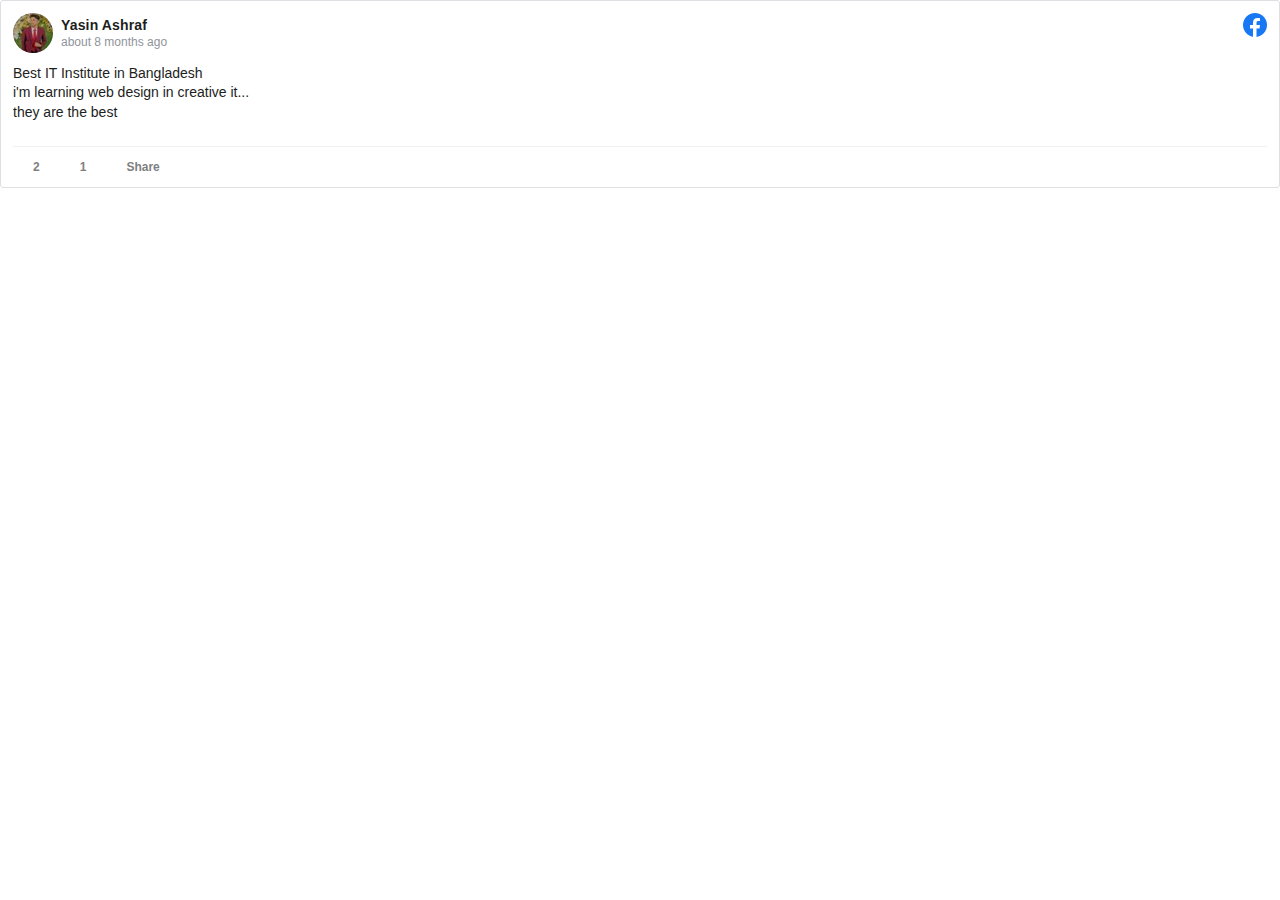
<file: img/jogajog_files/post(2).html>
<!DOCTYPE html>
<!-- saved from url=(0215)https://www.facebook.com/plugins/post.php?href=https%3A%2F%2Fwww.facebook.com%2Fyasinashraf.yasinashraf.378%2Fposts%2Fpfbid02fgdcSPp9d2GQ97cKX8x2qdh95Qr4MSc7EvTCVYUq71Ppz6tqas8Zs9HnhmXo3EQMl&show_text=true&width=500 -->
<html lang="en" id="facebook" class="no_svg "><head><meta http-equiv="Content-Type" content="text/html; charset=UTF-8"><meta name="referrer" content="origin-when-crossorigin" id="meta_referrer"><script nonce="">__DEV__=0;</script><title>Facebook</title><style nonce="">.sp_post-plugin{background-image:url(https://static.xx.fbcdn.net/rsrc.php/v3/yx/r/L0hsXTmQDMQ.png);background-size:auto;background-repeat:no-repeat;display:inline-block;height:16px;width:16px}.sp_post-plugin.sx_post-plugin_comment{background-position:0 -50px}.sp_post-plugin.sx_post-plugin_comment-light{background-position:0 -67px}.sp_post-plugin.sx_post-plugin_favicon{width:24px;height:24px;background-position:0 0}.sp_post-plugin.sx_post-plugin_favicon-light{width:24px;height:24px;background-position:0 -25px}.sp_post-plugin.sx_post-plugin_share{background-position:0 -152px}.sp_post-plugin.sx_post-plugin_share-light{background-position:0 -169px}.sp_post-plugin.sx_post-plugin_like{background-position:0 -101px}.sp_post-plugin.sx_post-plugin_like-light{background-position:0 -118px}.sp_post-plugin.sx_post-plugin_white-like{background-position:0 -135px}.sp_post-plugin.sx_post-plugin_white-comment{background-position:0 -84px}.sp_post-plugin.sx_post-plugin_white-share{background-position:0 -186px}._50f3{font-size:12px;line-height:16px}._50f4{font-size:14px;line-height:18px}._50f5{font-size:16px;line-height:20px}._50f6{font-size:18px;line-height:22px}._2iei{font-size:40px;line-height:48px}._2iej{font-size:24px;line-height:28px}._2iek{font-size:20px;line-height:24px}._2iel{font-size:16px;line-height:20px}._2iem{font-size:14px;line-height:18px}._2ien{font-size:14px;line-height:18px}._2ieo{font-size:13px;line-height:17px}._2iep{font-size:12px;line-height:16px}._2ieq{font-size:12px;line-height:16px}._50f7{font-weight:600}._5kx5{font-weight:normal}._50f8{color:#90949c}._c24{color:#4b4f56}._50f9{color:#1d2129}._2iev{color:#1c1e21}._2iex{color:#606770}._2iey{color:#bec3c9}._rzx{color:#385898}._rzy{color:#8d949e}._2ier{color:#fff}._1hk0{color:#1877f2}._2iet{color:#00a400}._2ieu{color:#fa383e}._2iez{color:#ccc}._2ie-{color:#4a4a4a}._2ie_{color:#373737}#facebook ._5s6c._5s6c,._5s6c{font-family:Georgia, serif;letter-spacing:normal}#facebook ._6mv-._6mv-,._6mv-{font-family:'Open Dyslexic';letter-spacing:normal}.CometSettingsPage ._2iep,.CometSettingsPage ._2ieq,.CometSettingsPage ._50f4{font-size:15px;line-height:20px}.CometSettingsPage ._50f4{font-weight:500}._32qa button{opacity:.4}._59ov{height:100%;height:910px;position:relative;top:-10px;width:100%}._5ti_{background-size:cover;height:100%;width:100%}._5tj2{height:900px}._2mm3 ._5a8u .uiBoxGray{background:#fff;margin:0;padding:12px}._1m42{display:block}._1w_m ._1m42 img,._53s ._1m42 i{-webkit-filter:brightness(50%) blur(5px);transition:filter .5s ease-out}._5v3q ._1m42::before,._1m42::before{animation:rotateSpinner 1.2s linear infinite;background-image:url(https://static.xx.fbcdn.net/rsrc.php/v3/yH/r/xgVgalBG80z.png);border:0;content:'';display:inline-block;height:24px;left:50%;margin:-12px -12px;position:absolute;top:50%;width:24px;z-index:10}body.plugin{background:transparent;font-family:Helvetica, Arial, sans-serif;line-height:1.28;overflow:hidden;-webkit-text-size-adjust:none}.plugin,.plugin button,.plugin input,.plugin label,.plugin select,.plugin td,.plugin textarea{font-size:11px}html{touch-action:manipulation}body{background:#fff;color:#1c1e21;direction:ltr;line-height:1.34;margin:0;padding:0;unicode-bidi:embed}body,button,input,label,select,td,textarea{font-family:Helvetica, Arial, sans-serif;font-size:12px}h1,h2,h3,h4,h5,h6{color:#1c1e21;font-size:13px;font-weight:600;margin:0;padding:0}h1{font-size:14px}h4,h5,h6{font-size:12px}p{margin:1em 0}b,strong{font-weight:600}a{color:#385898;cursor:pointer;text-decoration:none}button{margin:0}a:hover{text-decoration:underline}img{border:0}td,td.label{text-align:left}dd{color:#000}dt{color:#606770}ul{list-style-type:none;margin:0;padding:0}abbr{border-bottom:none;text-decoration:none}hr{background:#dadde1;border-width:0;color:#dadde1;height:1px}.clearfix:after{clear:both;content:'.';display:block;font-size:0;height:0;line-height:0;visibility:hidden}.clearfix{zoom:1}.datawrap{word-wrap:break-word}.word_break{display:inline-block}.ellipsis{overflow:hidden;text-overflow:ellipsis;white-space:nowrap}.aero{opacity:.5}.column{float:left}.center{margin-left:auto;margin-right:auto}#facebook .hidden_elem{display:none!important}#facebook .invisible_elem{visibility:hidden}#facebook .accessible_elem{clip:rect(1px, 1px, 1px, 1px);height:1px;overflow:hidden;position:absolute;white-space:nowrap;width:1px}#facebook .accessible_elem_offset{margin:-1px}.direction_ltr{direction:ltr}.direction_rtl{direction:rtl}.text_align_ltr{text-align:left}.text_align_rtl{text-align:right}._5pcb{margin-left:-18px}._5tmf._5pcb,._5vb_ ._5pcb,._5sem ._5pcb,._1kzb ._5pcb,.permalinkPost ._5pcb{margin-left:0}.permalinkPost ._5pcb{margin-bottom:-10px}._5pat{position:relative;word-wrap:break-word}._5v3q ._1dwg{padding:12px 12px 0}._5v3q ._3-a6._1blz ._2lhm ._1dwg{background-color:#f5f6f7;border:1px solid #dddfe2;border-radius:18px}._5v3q ._3-a6 ._2lhm ._1dwg{padding:12px}._5v3q ._hye ._1dwg{padding:0}._65ge ._6nm{margin-bottom:12px}._5pb8{float:left}._5pat ._5sq7{height:40px;width:40px}._4_vv,._4mrt:empty{border-style:none;margin:0}._n3x{opacity:.5}._wpv{word-break:break-word}._gb8{position:relative;top:3px}._7sb6{margin:0 2px;position:relative;top:1px}._5m7s,._5m7s ._5vsj,._5m7s ._5vsj .UFIRow{background-color:#fffbe2!important}._53ij ._5pat{margin-bottom:0}._3hk5{margin-left:auto;margin-right:auto}._5pat._5v3q.ego_ads_boost_post_nux_context{border-color:#3578e5;border-width:medium}._58we .weakReference,._58we ._5xib{opacity:.5}._679h._679h{overflow:visible}._3ds9{border-bottom:1px solid #e5e5e5;padding-bottom:12px}.uiCollapsedList ._3ds9{border-bottom:none;padding-bottom:0}.uiCollapsedList ._4pu6 ._3ds9{padding-bottom:12px}._4pu6 ._3ds9{border-bottom:none}._3lb4{position:relative}._5f0v{outline:none}._3oxt{outline:1px dotted #3b5998;outline-color:invert}.webkit ._3oxt{outline:5px auto #5b9dd9}.win.webkit ._3oxt{outline-color:#e59700}.fbEmuTracking{position:absolute;visibility:hidden}._4-u2{border:1px solid #dddfe2;border-radius:3px}._4-u2>._4-u3{border-top:1px solid #e5e5e5}._4-u2>._2f27{border-top:none}._4-u2>._4-u3:first-child{border-top:none;border-top-left-radius:3px;border-top-right-radius:3px}._4-u2>._4-u3:last-child{border-bottom-left-radius:3px;border-bottom-right-radius:3px}._2yq ._4-u2{border-color:transparent;border-left-width:0;border-right-width:0;position:relative}._2yq ._4-u2::before{border:1px solid #dddfe2;border-radius:4px;bottom:-1px;content:'';left:-1px;pointer-events:none;position:absolute;right:-1px;top:-1px}._4-u5{background-color:#e9ebee}._2a1j ._65qq{background:#fafbfc}._65qq{background:#fff}._469s{background-color:#000}._4-u7{background-color:#3578e5}._57d8{background-color:#f5f6f7}._4-u8{background-color:#fff}.pas{padding:5px}.pa8{padding:8px}.pam{padding:10px}.pa16{padding:16px}.pal{padding:20px}.pts{padding-top:5px}.pt8{padding-top:8px}.ptm{padding-top:10px}.pt16{padding-top:16px}.ptl{padding-top:20px}.prs{padding-right:5px}.pr8{padding-right:8px}.prm{padding-right:10px}.pr16{padding-right:16px}.prl{padding-right:20px}.pbs{padding-bottom:5px}.pb8{padding-bottom:8px}.pbm{padding-bottom:10px}.pb16{padding-bottom:16px}.pbl{padding-bottom:20px}.pls{padding-left:5px}.pl8{padding-left:8px}.plm{padding-left:10px}.pl16{padding-left:16px}.pll{padding-left:20px}.phs{padding-left:5px;padding-right:5px}.ph8{padding-left:8px;padding-right:8px}.phm{padding-left:10px;padding-right:10px}.ph16{padding-left:16px;padding-right:16px}.phl{padding-left:20px;padding-right:20px}.pvs{padding-top:5px;padding-bottom:5px}.pv8{padding-bottom:8px;padding-top:8px}.pvm{padding-top:10px;padding-bottom:10px}.pv16{padding-bottom:16px;padding-top:16px}.pvl{padding-top:20px;padding-bottom:20px}.mas{margin:5px}.ma8{margin:8px}.mam{margin:10px}.ma16{margin:16px}.mal{margin:20px}.mts{margin-top:5px}.mt8{margin-top:8px}.mtm{margin-top:10px}.mt16{margin-top:16px}.mtl{margin-top:20px}.mrs{margin-right:5px}.mr8{margin-right:8px}.mrm{margin-right:10px}.mr16{margin-right:16px}.mrl{margin-right:20px}.mbs{margin-bottom:5px}.mb8{margin-bottom:8px}.mbm{margin-bottom:10px}.mb16{margin-bottom:16px}.mbl{margin-bottom:20px}.mls{margin-left:5px}.ml8{margin-left:8px}.mlm{margin-left:10px}.ml16{margin-left:16px}.mll{margin-left:20px}.mhs{margin-left:5px;margin-right:5px}.mh8{margin-left:8px;margin-right:8px}.mhm{margin-left:10px;margin-right:10px}.mh16{margin-left:16px;margin-right:16px}.mhl{margin-left:20px;margin-right:20px}.mvs{margin-top:5px;margin-bottom:5px}.mv8{margin-bottom:8px;margin-top:8px}.mvm{margin-top:10px;margin-bottom:10px}.mv16{margin-bottom:16px;margin-top:16px}.mvl{margin-top:20px;margin-bottom:20px}._5x46{margin-bottom:6px}._8y9u{margin-right:8px}._5g-l ._8y9z{align-items:center;display:flex}._5va3{margin-bottom:-6px}._5va4{padding-bottom:6px}._5v3q ._5x46{margin-bottom:11px}._5v3q ._5x46._1yz1{margin-bottom:-1px}._5v3q ._5x46._1yz1 ._1yz2{padding-bottom:3px}._5v3q ._5pa- ._5x46{margin-bottom:7px}._5g-l{border-bottom:1px solid #e9e9e9;color:#7f7f7f;display:block;font-size:13px;margin:-18px 0 14px;padding:13px 0 13px}._5v3q ._90od ._5g-l{border-bottom:none;padding-bottom:0;padding-top:12px}._5v3q ._90oc ._1s31 ._5g-l,._5v3q ._90oc ._1s31 ._5g-l a{color:#606770}._5v3q ._90oc ._1s31 ._5g-l .profileLink{font-weight:500}._5v3q ._5g-l{border-bottom-color:#e5e5e5;color:#90949c;line-height:15px;margin:-12px 0 12px;padding:10px 23px 10px 0}._5v3q ._5g-l._t98,._1s31._t98 ._5g-l{color:#616770}._5v3q ._5g-l._t9a,._1s31._t9a ._5g-l{font-size:13px}._3ccb ._5g-l{font-size:12px;padding-bottom:9px;padding-top:11px}._6q1a ._7tg7._5g-l{align-items:center;display:flex}._6q1a ._7tg7 ._7te7{font-size:14px;line-height:16px}._6q1a ._7tg7 ._7te7 .profileLink{font-weight:bold}._6q1a ._7tg7 ._7te8{align-items:center;background-color:#42b72a;border-radius:50%;box-shadow:0 2px 4px 0 rgba(0, 0, 0, .1);display:inline-flex;flex-shrink:0;height:24px;justify-content:center;margin-right:8px;width:24px}._4d-l{margin-bottom:11px}._29k{display:table-cell;vertical-align:top;width:10000px}._29h{float:left;margin-right:5px}._29h .img,img._29h,i._29h{display:block}._302{float:right}._29i{margin-right:5px;margin-top:-1px}._29j{margin-top:1px}._303{margin-right:8px}._29l{margin-right:10px}._29m ._29k{height:50px;vertical-align:middle}._3dp._29k>div{display:inherit}._29m img._29h,._29m i._29h,._29m ._29h .img{height:50px;width:50px}._29m ._302{margin-top:14px;padding-left:8px}._6a{display:inline-block}._6d{vertical-align:bottom}._6b{vertical-align:middle}._6e{vertical-align:top}._5u5j{width:100%}._2_79{letter-spacing:.15px}a._39g3{color:#4267b2}a._8f9f{color:#1877f2}a._39g5{color:#90949c}a._39g6{color:#1d2129}a._39g9{color:#4080ff}a._71dg{color:#1479fb}a._7-fn{color:#fa3e3e}._6nm{color:#1d2129;font-size:14px;font-weight:normal;line-height:18px;max-width:480px}._6nm a.profileLink,._6nm a._58cn{color:#1d2129;font-weight:bold}._6nm ._58cn ._58cl{color:#444950;font-weight:normal}._6nm a.weakReference{color:#7f7f7f;display:inline-block}._6nm a.weakReference i{margin-right:3px}._6nm{margin-bottom:3px;margin-top:2px;word-wrap:break-word}._6nm p{margin:6px 0}._6nm p:first-child{margin-top:0}._6nm p:last-child{display:inline;margin-bottom:0}._5ngu{margin-top:4px}._5pbw,._5pbx{font-size:14px;font-weight:normal;line-height:1.38}._8-l6._5pbx{font-size:15px;line-height:20px}._pyd{display:inline-block;margin-right:4px}._6q1a ._7tae{font-size:14px;line-height:16px}._3e09{align-items:center;display:inline-flex}._6f9i{margin:-2px 0 -2px -2px}._6q1a ._6f9i{margin:0}._3e0a{height:16px;margin:-2px 10px -2px 2px;width:16px}._6q1a ._3e0a{align-items:center;border-radius:50%;box-shadow:0 2px 4px 0 rgba(0, 0, 0, .1);display:inline-flex;flex-shrink:0;height:24px;justify-content:center;margin:0 8px 0 0;width:24px}._3576{margin-top:6px}._yd0{overflow:visible}._3577{padding-top:3px}._5_jv,._58jw{font-size:24px;font-weight:300;letter-spacing:0;line-height:28px;margin:7px 0 7px 0}._4pu6 ._3ds9 ._5_jv{margin-bottom:0}._5v3q ._58jw :first-child{margin-top:0}._5v3q ._58jw :last-child{margin-bottom:0}._5pbw{margin-bottom:2px;padding-right:22px}._8tjx{margin-bottom:2px;padding-right:44px}._5pbw._3n8j{padding-right:36px}._5pbw._6_ra{padding-right:40px}._5pbw._4i5e{padding-right:90px}._5v3q ._5pbw .fcg{color:#90949c}._5v3q ._14f3._5pbw._5pbw .fcg,._5v3q ._14f3._1qbu._5pbw .fcg{color:#616770}._5pbx span.text_exposed_link{display:block;font-size:14px;padding-left:0;padding-top:4px}._5pby{min-height:14px}._5v3q ._1qbu{font-size:12px;margin-top:-2px}._5v3q ._14f5._1qbu{font-size:13px;line-height:16px}._5v3q ._90oc._1qbu,._5v3q ._90oc._1qbu a,._5v3q ._90oc._4bxd,._5v3q ._90oc._4bxd a{color:#606770}._5v3q ._90oc._1qbu .profileLink,._5v3q ._90oc._4bxd .profileLink{font-weight:500}._5v3q ._90oc._90od._1qbu{margin-bottom:0}._5v3q ._4bxd{font-size:12px}._5v3q ._5pbx p{margin:6px 0}._5v3q ._5pbx p:first-child{margin-top:0}._5v3q ._5pbx>p:last-of-type{display:inline;margin-bottom:0}._3-2s ._5pbw,._3-2s ._5pbx{line-height:1.28}._5v3q ._5pbx .text_exposed_root>p:last-of-type{display:inline}._5v3q ._5pbx .text_exposed_root:not(.text_exposed)>p:not(:first-child):last-of-type::before{content:'';display:block;margin-top:6px}._5v3q ._5pbx .text_exposed>p:first-child,._5v3q ._5pbx .text_exposed>p:last-of-type{display:block}._5v3q .text_exposed_hide{display:inline-block;margin-right:4px}._5v3q .text_exposed .text_exposed_hide{display:none}._5v3q span.text_exposed_link{padding:0}._1yj5 ._5pbx>div>p:last-child{margin-bottom:0}._hye ._5pbx,._170x ._5pbx{-webkit-box-orient:vertical;display:-webkit-box;height:4.14em;-webkit-line-clamp:3;line-height:1.38em;white-space:normal}._hye ._5pbx span.text_exposed_link,._170x ._5pbx span.text_exposed_link{display:inline}._hye ._5pbw,._170x ._5pbw{-webkit-box-orient:vertical;display:-webkit-box;height:1.38em;-webkit-line-clamp:1;line-height:1.38em;white-space:normal}._47e3,._4ay8{line-height:0;vertical-align:middle}._4ay8{font-style:normal!important;font-weight:normal!important}._4ay8._3kkw{font-size:16px}._4ay8._366d{font-size:18px}._4ay8._366e{font-size:20px}._4ay8._48cb{font-size:24px}._4ay8._5-0n{font-size:28px}._4ay8._5-0o{font-size:30px}._4ay8._5-0p{font-size:32px}._4ay8._2oah{font-size:36px}._4ay8._4352{font-size:56px}._4ay8._435o{font-size:112px}span._47e3 .img{vertical-align:-3px}i._47e3{display:inline-block;vertical-align:top}i._47e3._3kkw{background-size:16px 16px;height:16px;width:16px}i._47e3._366d{background-size:18px 18px;height:18px;width:18px}i._47e3._366e{background-size:20px 20px;height:20px;width:20px}i._47e3._48cb{background-size:24px 24px;height:24px;width:24px}._1gwo:before,span._47e3:before{clip:rect(1px, 1px, 1px, 1px);content:attr(title), '';height:1px;overflow:hidden;position:absolute;white-space:nowrap;width:1px}._skr,._7oe{display:inline;font-size:0;width:0}._5mfr{margin:0 1px}._6qdm{background-repeat:no-repeat;background-size:contain;color:transparent;display:inline-block;text-decoration:none;text-shadow:none;vertical-align:text-bottom}._6qdm::selection{background-color:highlight;color:transparent}._6qdm._6qdm .pun{color:transparent}._7c4h{display:inline-block;position:relative}._7c4l{display:block;left:0;position:absolute;top:0}._38vo{position:relative}._605a ._38vo:not(._1x2_):after,._5eit ._38vo:not(._1x2_):after{border-radius:50%}._605a ._7mi8:not(._1x2_):after{border-radius:8px}._38vo:after{border:1px solid rgba(0, 0, 0, .1);bottom:0;content:'';left:0;position:absolute;right:0;top:0}._44ma{display:block}._354z{background-color:#42b72a;border:2px solid #fff;border-radius:50%;height:9px;left:76%;position:absolute;top:68%;width:9px;z-index:1}._605a ._4ooo:not(._1ve7),._5eit ._4ooo:not(._1ve7){border-radius:50%;overflow:hidden}._605a ._7mi5:not(._1ve7){border-radius:8px;height:40px;overflow:hidden;width:40px}._6y97{border:2px solid #bec3c9;border-radius:50%;box-sizing:border-box;padding:2px 2px}._6_ut._6y97{border-color:#3578e5}._rv{height:100px;width:100px}._rw{height:50px;width:50px}._s0:only-child{display:block}._3tm9{height:14px;width:14px}._54rv{height:16px;width:16px}._3qxe{height:19px;width:19px}._1m6h{height:24px;width:24px}._3d80{height:28px;width:28px}._54ru{height:32px;width:32px}._tzw{height:40px;width:40px}._54rt{height:48px;width:48px}._54rs{height:56px;width:56px}._1m9m{height:64px;width:64px}._ry{height:24px;width:24px}._3hft ._435r{padding-right:5px}._2_1h{margin:12px 12px 0}._rb9{border-top:1px solid #f0f0f0}._2164{border:0;margin:0;width:auto}._2165,._22v4{display:block}._2166,._4mlr{bottom:1px;position:relative}._29bd,._29bd:hover{text-decoration:none}._51mz{border:0;border-collapse:collapse;border-spacing:0}._5f0n{table-layout:fixed;width:100%}.uiGrid .vTop{vertical-align:top}.uiGrid .vMid{vertical-align:middle}.uiGrid .vBot{vertical-align:bottom}.uiGrid .hLeft{text-align:left}.uiGrid .hCent{text-align:center}.uiGrid .hRght{text-align:right}._51mx:first-child>._51m-{padding-top:0}._51mx:last-child>._51m-{padding-bottom:0}._51mz ._51mw{padding-right:0}._51mz ._51m-:first-child{padding-left:0}._51mz._4r9u{border-radius:50%;overflow:hidden}.uiLayer{outline:none}._523u{display:inline}form{margin:0;padding:0}label{color:#606770;cursor:default;font-weight:600;vertical-align:middle}label input{font-weight:normal}textarea,.inputtext,.inputpassword{-webkit-appearance:none;border:1px solid #ccd0d5;border-radius:0;margin:0;padding:3px}textarea{max-width:100%}select{border:1px solid #ccd0d5;padding:2px}input,select,textarea{background-color:#fff;color:#1c1e21}.inputtext,.inputpassword{padding-bottom:4px}.inputtext:invalid,.inputpassword:invalid{box-shadow:none}.inputradio{margin:0 5px 0 0;padding:0;vertical-align:middle}.inputcheckbox{border:0;vertical-align:middle}.inputbutton,.inputsubmit{background-color:#4267b2;border-color:#DADDE1 #0e1f5b #0e1f5b #d9dfea;border-style:solid;border-width:1px;color:#fff;padding:2px 15px 3px 15px;text-align:center}.inputaux{background:#ebedf0;border-color:#EBEDF0 #666 #666 #e7e7e7;color:#000}.inputsearch{background:#FFFFFF url(https://static.xx.fbcdn.net/rsrc.php/v3/yL/r/unHwF9CkMyM.png) no-repeat left 4px;padding-left:17px}._4jnw{margin:0}._3-8h{margin:4px}._3-8i{margin:8px}._3-8j{margin:12px}._3-8k{margin:16px}._3-8l{margin:20px}._2-5b{margin:24px}._1kbd{margin-bottom:0;margin-top:0}._3-8m{margin-bottom:4px;margin-top:4px}._3-8n{margin-bottom:8px;margin-top:8px}._3-8o{margin-bottom:12px;margin-top:12px}._3-8p{margin-bottom:16px;margin-top:16px}._3-8q{margin-bottom:20px;margin-top:20px}._2-ox{margin-bottom:24px;margin-top:24px}._1a4i{margin-left:0;margin-right:0}._3-8r{margin-left:4px;margin-right:4px}._3-8s{margin-left:8px;margin-right:8px}._3-8t{margin-left:12px;margin-right:12px}._3-8u{margin-left:16px;margin-right:16px}._3-8v{margin-left:20px;margin-right:20px}._6bu9{margin-left:24px;margin-right:24px}._5soe{margin-top:0}._3-8w{margin-top:4px}._3-8x{margin-top:8px}._3-8y{margin-top:12px}._3-8z{margin-top:16px}._3-8-{margin-top:20px}._4aws{margin-top:24px}._2-jz{margin-right:0}._3-8_{margin-right:4px}._3-90{margin-right:8px}._3-91{margin-right:12px}._3-92{margin-right:16px}._3-93{margin-right:20px}._y8t{margin-right:24px}._5emk{margin-bottom:0}._3-94{margin-bottom:4px}._3-95{margin-bottom:8px}._3-96{margin-bottom:12px}._3-97{margin-bottom:16px}._3-98{margin-bottom:20px}._20nr{margin-bottom:24px}._av_{margin-left:0}._3-99{margin-left:4px}._3-9a{margin-left:8px}._3-9b{margin-left:12px}._3-9c{margin-left:16px}._3-9d{margin-left:20px}._4m0t{margin-left:24px}._a82f{margin-left:28px}._36iq{cursor:pointer;font-size:12px;font-weight:bold;line-height:16px;text-align:center}._3xre{color:#7f7f7f}._58c4{color:#fff}._2yf7{vertical-align:bottom}._36iq._4ivs{color:#3578e5}._2yf7._5jp{display:inline-block}._2yf7._3wdt{display:none}._4ivs ._5jp{display:none}._4ivs ._3wdt{display:inline-block}._8tm{padding:0}._2phz{padding:4px}._2ph-{padding:8px}._2ph_{padding:12px}._2pi0{padding:16px}._2pi1{padding:20px}._40c7{padding:24px}._2o1j{padding:36px}._6buq{padding-bottom:0;padding-top:0}._2pi2{padding-bottom:4px;padding-top:4px}._2pi3{padding-bottom:8px;padding-top:8px}._2pi4{padding-bottom:12px;padding-top:12px}._2pi5{padding-bottom:16px;padding-top:16px}._2pi6{padding-bottom:20px;padding-top:20px}._2o1k{padding-bottom:24px;padding-top:24px}._2o1l{padding-bottom:36px;padding-top:36px}._6bua{padding-left:0;padding-right:0}._2pi7{padding-left:4px;padding-right:4px}._2pi8{padding-left:8px;padding-right:8px}._2pi9{padding-left:12px;padding-right:12px}._2pia{padding-left:16px;padding-right:16px}._2pib{padding-left:20px;padding-right:20px}._2o1m{padding-left:24px;padding-right:24px}._2o1n{padding-left:36px;padding-right:36px}._iky{padding-top:0}._2pic{padding-top:4px}._2pid{padding-top:8px}._2pie{padding-top:12px}._2pif{padding-top:16px}._2pig{padding-top:20px}._2owm{padding-top:24px}._div{padding-right:0}._2pih{padding-right:4px}._2pii{padding-right:8px}._2pij{padding-right:12px}._2pik{padding-right:16px}._2pil{padding-right:20px}._31wk{padding-right:24px}._2phb{padding-right:32px}._au-{padding-bottom:0}._2pim{padding-bottom:4px}._2pin{padding-bottom:8px}._2pio{padding-bottom:12px}._2pip{padding-bottom:16px}._2piq{padding-bottom:20px}._2o1p{padding-bottom:24px}._4gao{padding-bottom:32px}._1cvx{padding-left:0}._2pir{padding-left:4px}._2pis{padding-left:8px}._2pit{padding-left:12px}._2piu{padding-left:16px}._2piv{padding-left:20px}._2o1q{padding-left:24px}._2o1r{padding-left:36px}i.img{-ms-high-contrast-adjust:none}i.img u{clip:rect(1px, 1px, 1px, 1px);height:1px;left:auto;overflow:hidden;position:absolute;white-space:nowrap;width:1px}._li._li._li{overflow:initial}._910i._li._li._li{overflow:hidden}._9053 ._li._li._li{overflow-x:hidden}._72b0{position:relative;z-index:0}.registration ._li._9bpz{background-color:#f0f2f5}._li ._9bp-{padding-top:5px;text-align:center}._li ._9bp- .fb_logo{height:100px}._li ._a66f{padding-top:5px;text-align:center}._li ._a66f .fb_logo{height:80px;padding-top:72px}._53ij{background:#fff;background:var(--card-background, #FFFFFF);position:relative}._53io{overflow:hidden;position:absolute}._53ih ._53io{display:none}._42ft{cursor:pointer;display:inline-block;text-decoration:none;white-space:nowrap}._42ft:hover{text-decoration:none}._42ft+._42ft{margin-left:4px}._42fr,._42fs{cursor:default}._afhc{clip:rect(1px, 1px, 1px, 1px);height:1px;overflow:hidden;position:absolute;white-space:nowrap;width:1px}._2agf{word-wrap:normal}._2agf._4o_4{display:inline-flex}._55pe{display:inline-block;overflow:hidden;text-overflow:ellipsis;vertical-align:top;white-space:nowrap}._6o4{display:inline-block;min-height:44px;overflow:hidden;position:relative;text-align:center}._1b5w{align-items:center;background:#000;display:flex;justify-content:center}._1b5w._2t9t{display:block}._5zb3{border:1px solid rgba(0, 0, 0, .1);border-top:none;margin-top:11px;padding:0 11px 11px}._7c4z{margin-top:2px}._6o7{bottom:0;height:100%;left:0;position:absolute;right:0;top:0;width:100%;z-index:3}._2yfw{height:100%;overflow:hidden;width:100%}._5b-_{background:url(https://static.xx.fbcdn.net/rsrc.php/v3/yj/r/QijIVO3ZIrO.png) repeat-x 0 0;bottom:0;color:#fff;font-size:11px;-webkit-font-smoothing:antialiased;font-weight:bold;height:56px;left:0;position:absolute;right:0;text-align:left;text-shadow:0 1px 4px rgba(0, 0, 0, .4);text-transform:uppercase;white-space:nowrap;z-index:2}._3-a6 ._5b-_{border-bottom-left-radius:18px;border-bottom-right-radius:18px}._46rw{height:40px;position:relative}._46rw._2_ud{height:16px}._2_ud ._46rx{height:0}._46rx,._46r_{left:0;overflow:hidden;position:absolute;right:0;text-overflow:ellipsis;white-space:nowrap}._2y1j{display:inline-block;vertical-align:text-bottom}._46rx{top:0}._46r_{bottom:0}._6o8{bottom:9px;left:11px;max-width:400px;position:absolute;vertical-align:top}._5aqe{opacity:.7}._5aqf{bottom:25px;font-size:14px;left:11px;overflow:hidden;position:absolute;right:44px;text-overflow:ellipsis;text-transform:none}._9_m{display:inline-block;vertical-align:top}._9_n{max-height:396px;max-width:100%}._9_o{background-color:#fff;display:block}._6o4:hover{text-decoration:none}._30j,._393-:hover,._30b:hover,._30h:hover{cursor:pointer}._30c{animation:rotateSpinner 2.5s linear infinite}@keyframes rotateSpinner{0%{transform:rotate(0deg)}100%{transform:rotate(360deg)}}._393-{background-image:url(https://static.xx.fbcdn.net/rsrc.php/v3/yK/r/Q2ryLaTW_tE.png);background-repeat:no-repeat;background-size:auto;background-position:0 0;height:72px;left:50%;margin-left:-36px;margin-top:-36px;position:absolute;top:50%;width:72px}._30b{background-image:url(https://static.xx.fbcdn.net/rsrc.php/v3/yK/r/Q2ryLaTW_tE.png);background-repeat:no-repeat;background-size:auto;background-position:0 -73px;height:66px;left:50%;margin-left:-33px;margin-top:-33px;position:absolute;top:50%;width:66px}._30h{background-image:url(https://static.xx.fbcdn.net/rsrc.php/v3/yK/r/Q2ryLaTW_tE.png);background-repeat:no-repeat;background-size:auto;background-position:0 -140px;height:17px;left:50%;margin-left:-16px;margin-top:-9px;position:absolute;top:50%;width:32px}._30i{animation-duration:600ms;animation-iteration-count:1;animation-name:popText;animation-transition:cubic-bezier(.31, .9, .72, .98)}._30e{animation-duration:600ms;animation-iteration-count:1;animation-name:popSpinCircle;animation-transition:cubic-bezier(.9, .35, .25, .83)}._30a{animation-duration:600ms;animation-iteration-count:1;animation-name:shrink;animation-transition:cubic-bezier(.88, .02, .51, .94)}@keyframes popText{0%{transform:scale(1.5)}67%{transform:scale(0)}100%{transform:scale(0)}}@keyframes popSpinCircle{0%{transform:scale(1.1) rotate(0deg)}84%{transform:scale(0) rotate(78deg)}100%{transform:scale(0) rotate(86deg)}}@keyframes shrink{0%{transform:scale(1)}100%{transform:scale(0)}}._5aqg{width:230px}._5vb_ ._5aqh{border:1px solid rgba(0, 0, 0, .1);position:relative}._5aqi{bottom:9px;position:absolute;right:10px}._400_{background:none}._4010{margin-top:-1px}._3-a6 ._6o4{border:1px solid #ebedf0;border-radius:18px;margin-top:2px;overflow:hidden}._3-a6._1blz ._6o4{border:none;margin-top:0}._5vb_ ._69f7,._69f7{border-left:none;border-radius:0;border-right:none;margin-left:-12px;margin-right:-12px}._5vb_ ._69f7::before,._69f7::before{border-radius:0}._50bm ._69f7{margin-left:0;width:100%}._8kq0{border-left:none;border-radius:0;border-right:none}._8kq0::before{border-radius:0}._50bm ._8kq0{margin-left:0;width:100%}._43f6{border-left:2px solid #dcdee3;margin:12px 0 0 0;padding-left:15px}._5yn2{border-left:2px solid #dcdee3;color:#7f7f7f;margin:10px 0 0 0;padding-left:10px}._5wpt{border-left:2px solid #dcdee3;padding-left:12px}._5pio{color:#90949c;font-size:12px}._49k0{margin-top:4px;text-align:left}._2xzj,._2xzi{margin:5px 0;text-align:left}body[dir='rtl'] ._43f9,body[dir='rtl'] ._49k0{direction:rtl}body[dir='ltr'] ._43f9,body[dir='ltr'] ._49k0{direction:ltr}._4qba{font-style:inherit}._4qbb,._4qbc,._4qbd{background:none;font-style:inherit;padding:0;width:auto}._4qbd{border-bottom:1px solid #f99}._4qbb,._4qbc{border-bottom:1px solid #999}._4qbb:hover,._4qbc:hover,._4qbd:hover{background-color:#fcc;border-top:1px solid #ccc;cursor:help}.fixed_elem,.fixed_always{position:fixed!important}.tinyHeight .fixed_elem{position:static!important}.chrome .fixed_elem,.chrome .fixed_always{transform:translateZ(0)}.tinyHeight .chrome .fixed_elem{transform:none}.uiContextualLayerPositioner{height:0;position:absolute;z-index:202}.uiContextualLayer{position:absolute}div.uiContextualLayerPositionerFixed{position:fixed}.uiContextualLayerParent{position:relative}.uiTooltipX{max-width:334px;word-wrap:break-word;position:relative;zoom:1}.uiTooltipX .tooltipContent{background-color:#282828;border-radius:2px;color:#fff;font-size:12px;line-height:16px;padding:6px 8px;text-align:left}.uiTooltipX .tooltipText span{zoom:1}.uiTooltipX i.arrow{border:4px solid transparent;font-size:0;height:0;line-height:0;position:absolute;width:0}.uiContextualLayerAboveLeft>.uiTooltipX,.uiContextualLayerAboveRight>.uiTooltipX,.uiContextualLayerAboveCenter>.uiTooltipX{margin-bottom:1px;padding-bottom:4px}.uiContextualLayerAboveLeft>.uiTooltipX i.arrow,.uiContextualLayerAboveRight>.uiTooltipX i.arrow,.uiContextualLayerAboveCenter>.uiTooltipX i.arrow{border-bottom:0;border-top-color:#282828;bottom:0}.uiContextualLayerBelowLeft>.uiTooltipX,.uiContextualLayerBelowRight>.uiTooltipX,.uiContextualLayerBelowCenter>.uiTooltipX{margin-top:1px;padding-top:4px}.uiContextualLayerBelowLeft>.uiTooltipX i.arrow,.uiContextualLayerBelowRight>.uiTooltipX i.arrow,.uiContextualLayerBelowCenter>.uiTooltipX i.arrow{border-bottom-color:#282828;border-top:0;top:0}.uiContextualLayerAboveLeft>.uiTooltipX i.arrow,.uiContextualLayerBelowLeft>.uiTooltipX i.arrow{left:12px}.uiContextualLayerAboveRight>.uiTooltipX i.arrow,.uiContextualLayerBelowRight>.uiTooltipX i.arrow{right:12px}.uiContextualLayerAboveCenter>.uiTooltipX i.arrow,.uiContextualLayerBelowCenter>.uiTooltipX i.arrow{left:50%;margin-left:-4px}.uiContextualLayerLeft>.uiTooltipX{margin-right:1px;padding-right:4px}.uiContextualLayerLeft>.uiTooltipX i.arrow{border-left-color:#282828;border-right:0;right:0;top:10px}.uiContextualLayerRight>.uiTooltipX{margin-left:1px;padding-left:4px}.uiContextualLayerRight>.uiTooltipX i.arrow{border-left:0;border-right-color:#282828;left:0;top:10px}.openToggler{z-index:100}.uiToggleFlyout,.toggleTargetClosed,.openToggler .uiToggleFlyout .uiToggleFlyout{display:none}.openToggler .uiToggleFlyout,.openToggler .uiToggleFlyout .openToggler .uiToggleFlyout{display:block}.hideToggler{border:0;height:0;opacity:0;overflow:hidden;pointer-events:none;position:absolute;width:0}div._3qw{height:auto;left:0;min-height:100%;position:absolute;right:0;top:0;z-index:400}._31e{position:fixed!important;width:100%}.webkit ._42w{position:absolute;top:0;visibility:hidden;width:1px}._3ixn{bottom:0;left:0;position:fixed;right:0;top:0}._3qw ._3ixn{background-color:rgba(255, 255, 255, .8)}._3qx ._3ixn{background-color:rgba(0, 0, 0, .9)}._4-hy ._3ixn{background-color:rgba(0, 0, 0, .4)}._99rc ._3ixn{-webkit-backdrop-filter:blur(20px);backdrop-filter:blur(20px);background-color:rgba(0, 0, 0, .5)}._9l2i ._9l2g,._9l2i ._1yv{border-radius:6px;box-shadow:0 2px 4px rgba(0, 0, 0, .1), 0 8px 16px rgba(0, 0, 0, .1);width:565px!important}._9l2i ._4t2a,._9l2i ._9l18{background-color:transparent}._9l2i ._9l19,._9l2i ._9l1d{box-sizing:border-box;margin:auto;width:565px}._9l2i ._9l1d ._9l16,._9l2i ._9l16{background-color:#fff;border-bottom:none;padding:18px 16px}._9l2i ._9l16 .clearfix{align-items:center;display:flex;justify-content:space-between}._9l2i ._9l16 .clearfix::after{display:none}._9l2i ._9l16 ._9l17{font-size:20px;line-height:24px}._9l2i ._9l16 ._9l15,._9l2i ._9l16 ._9l15:hover{background-color:#e4e6eb;background-image:url(https://static.xx.fbcdn.net/rsrc.php/v3/yn/r/J-J3z0h9x9f.png);background-position:center;background-repeat:no-repeat;background-size:20px;border-radius:50%;display:block;height:36px;width:36px}._9l2i ._9l16 ._9l15:hover{background-color:#bec3c9}._9l2i ._pig{padding:12px 16px}._9l2i ._pig ._9l1a{color:#606770;font-size:15px;line-height:19px}._9l2i ._5a8u{border-top:none;display:flex;justify-content:flex-end;margin:0 16px;padding:12px 0}._9l2i ._5a8u ._9l2h,._9l2i ._9l1d ._9l2j{align-items:center;background-color:#216fdb;border-radius:6px;box-sizing:border-box;display:flex;font-size:15px;height:36px;justify-content:center;line-height:20px;margin-left:20px;width:121px}._9l2i ._5a8u ._9l2k{align-items:center;background:transparent;border:none;box-sizing:border-box;color:#216fdb;display:flex;font-size:15px;height:36px;justify-content:center;line-height:20px;margin:0;padding:0}._9l2i ._5a8u ._9l2k:hover{background-color:transparent}._9l2i ._5a8u ._9l2k:after{display:none}._10{height:0;left:0;position:fixed;right:0;top:0;z-index:202}.platform_dialog ._10{position:absolute}._1yv{box-shadow:0 2px 26px rgba(0, 0, 0, .3), 0 0 0 1px rgba(0, 0, 0, .1);margin:0 auto 40px;position:relative}._t{background-color:#fff;position:relative}._1yw{background-color:#6d84b4;border:1px solid #365899;border-bottom:0;color:#fff;font-size:14px;font-weight:bold}._13,._14{border-color:#555;border-style:solid;border-width:0 1px}._13:first-child{border-top-width:1px}._13:last-child{border-bottom-width:1px}._14{border-bottom-width:1px}._59s7{background-color:#fff;border-radius:3px;box-shadow:0 2px 26px rgba(0, 0, 0, .3), 0 0 0 1px rgba(0, 0, 0, .1);font-family:Helvetica, Arial, sans-serif;margin:0 auto 40px;position:relative}._4t2a{background-color:#fff;border-radius:3px;position:relative}._4-i0{background-color:#f5f6f7;border-bottom:1px solid #e5e5e5;border-radius:3px 3px 0 0;color:#1d2129;font-weight:bold;line-height:19px;padding:10px 12px}._4-i0 ._ohe{max-width:100%}._2gb3 ._ohe{max-width:calc(100% - 40px)}._4-i0 ._52c9{color:#1d2129;font-size:14px;overflow:hidden;text-overflow:ellipsis;white-space:nowrap}._2g9z{padding:6px 8px}._4-i0 ._2g9-{padding:4px}._2g9_{margin-top:4px}._2qes{float:left}._2qet{display:inline-block;line-height:25px;margin-left:10px;vertical-align:middle}._4-i0._5dwa{line-height:12px}._4-i0._5dwa ul{float:left}div._4-i2{background-color:#fff;word-wrap:break-word}div._4-i2 div[role='document']{outline:none}._5pfh{overflow-y:auto}._pig{padding:12px}._4-i2:first-child{border-radius:3px 3px 0 0}._4-i2:last-child{border-radius:0 0 3px 3px}._4-i0.accessible_elem:first-child+._4-i2:last-child,._4-i2:only-child{border-radius:3px}div._5a8u{background-color:#fff;padding:12px 0}html ._27qq{border-radius:0 0 3px 3px;margin:0;padding:12px 12px}._3thl{overflow:hidden}.lfloat{float:left}.rfloat{float:right}._ohe{float:left}._ohf{float:right}._ohf>.horizontal{align-items:center;display:flex;flex-direction:row;flex-wrap:wrap;justify-content:center}._5upp{background-color:transparent;border:0 none;cursor:pointer;font-size:0!important;overflow:hidden;padding:0;vertical-align:middle}.highContrast ._5upp{font-size:11px!important;height:auto;width:auto}._50zz{height:10px;width:10px}._50zz._50z-{background-image:url(https://static.xx.fbcdn.net/rsrc.php/v3/y0/r/ksSG7BCGzVy.png);background-repeat:no-repeat;background-size:auto;background-position:-51px -590px}._50zz._50z-:hover{background-image:url(https://static.xx.fbcdn.net/rsrc.php/v3/y0/r/ksSG7BCGzVy.png);background-repeat:no-repeat;background-size:auto;background-position:-51px -612px}._50zz._50z-:active,._50zz._42fs{background-image:url(https://static.xx.fbcdn.net/rsrc.php/v3/y0/r/ksSG7BCGzVy.png);background-repeat:no-repeat;background-size:auto;background-position:-51px -601px}._50zz._50z_{background-image:url(https://static.xx.fbcdn.net/rsrc.php/v3/y0/r/ksSG7BCGzVy.png);background-repeat:no-repeat;background-size:auto;background-position:-51px -623px}._50zz._50z_:hover{background-image:url(https://static.xx.fbcdn.net/rsrc.php/v3/y0/r/ksSG7BCGzVy.png);background-repeat:no-repeat;background-size:auto;background-position:-51px -634px}._50-0{height:12px;width:12px}._50-0._50z-{background-image:url(https://static.xx.fbcdn.net/rsrc.php/v3/y0/r/ksSG7BCGzVy.png);background-repeat:no-repeat;background-size:auto;background-position:-51px -525px}._50-0._50z-:hover{background-image:url(https://static.xx.fbcdn.net/rsrc.php/v3/y0/r/ksSG7BCGzVy.png);background-repeat:no-repeat;background-size:auto;background-position:-51px -551px}._50-0._50z-:active,._50-0._42fs{background-image:url(https://static.xx.fbcdn.net/rsrc.php/v3/y0/r/ksSG7BCGzVy.png);background-repeat:no-repeat;background-size:auto;background-position:-51px -538px}._50-0._50z_{background-image:url(https://static.xx.fbcdn.net/rsrc.php/v3/y0/r/ksSG7BCGzVy.png);background-repeat:no-repeat;background-size:auto;background-position:-51px -564px}._50-0._50z_:hover{background-image:url(https://static.xx.fbcdn.net/rsrc.php/v3/y0/r/ksSG7BCGzVy.png);background-repeat:no-repeat;background-size:auto;background-position:-51px -577px}._50-1{height:20px;width:20px}._50-1._50z-{background-image:url(https://static.xx.fbcdn.net/rsrc.php/v3/y0/r/ksSG7BCGzVy.png);background-repeat:no-repeat;background-size:auto;background-position:0 -65px}._50-1._50z-:hover{background-image:url(https://static.xx.fbcdn.net/rsrc.php/v3/y0/r/ksSG7BCGzVy.png);background-repeat:no-repeat;background-size:auto;background-position:-42px -65px}._50-1._50z-:active,._50-1._42fs{background-image:url(https://static.xx.fbcdn.net/rsrc.php/v3/y0/r/ksSG7BCGzVy.png);background-repeat:no-repeat;background-size:auto;background-position:-42px -65px}._50-1._50z_{background-image:url(https://static.xx.fbcdn.net/rsrc.php/v3/y0/r/ksSG7BCGzVy.png);background-repeat:no-repeat;background-size:auto;background-position:-21px -65px}._50-1._50z_:hover{background-image:url(https://static.xx.fbcdn.net/rsrc.php/v3/y0/r/ksSG7BCGzVy.png);background-repeat:no-repeat;background-size:auto;background-position:0 -86px}._8k_v._50zy._50-1{background-image:url(https://static.xx.fbcdn.net/rsrc.php/v3/yv/r/XcPIROjSoOw.png);background-position:unset;background-size:24px 24px;height:24px;width:24px}._9l19 ._50zy{display:none}._55ym{animation:rotateSpinner 1.2s steps(20, end) infinite;display:inline-block;vertical-align:middle}._55yn._55yo{background-image:url(https://static.xx.fbcdn.net/rsrc.php/v3/yD/r/MKQzjVd1bVq.png);height:12px;width:12px}._55yn._55yp{background-image:url(https://static.xx.fbcdn.net/rsrc.php/v3/yA/r/lHmjAzNKBcg.png);height:12px;width:12px}._55yq{background-image:url(https://static.xx.fbcdn.net/rsrc.php/v3/yH/r/xgVgalBG80z.png);height:24px;width:24px}._5tqs{animation-play-state:paused;display:none}._5tqs.async_saving,.async_saving ._5tqs{animation-play-state:running;display:inline-block}._2y32{animation-play-state:paused}._5d9-{animation:none;background-repeat:no-repeat}._5d9-._55yn{background-image:url(https://static.xx.fbcdn.net/rsrc.php/v3/y-/r/AGUNXgX_Wx3.gif);background-repeat:no-repeat;background-size:auto;background-position:0 2px;height:16px;width:16px}._5d9-._55yq{background-image:url(https://static.xx.fbcdn.net/rsrc.php/v3/yG/r/b53Ajb4ihCP.gif);background-repeat:no-repeat;background-size:auto;background-position:0 2px;height:32px;width:32px}@keyframes rotateSpinner{0%{transform:rotate(0deg)}100%{transform:rotate(360deg)}}._57-x{padding:36px 0;text-align:center}</style><script nonce="">window.ServerJSQueue=function(){var a=[],b,c;return{add:function(c){!b?a.push(c):typeof c==="function"?c():b.handle(c)},run:function(){if(!window.require)return;var d;c=window.require("ServerJSDefine");for(d=0;d<a.length;d++)a[d].define&&typeof a[d]!=="function"&&(c.handleDefines(a[d].define),delete a[d].define);b=new(window.require("ServerJS"))();for(d=0;d<a.length;d++)typeof a[d]==="function"?a[d]():b.handle(a[d])}}}();document.write=function(){},window.onloadRegister_DEPRECATED=function(){},window.onafterloadRegister_DEPRECATED=function(){},window.ServerJSAsyncLoader=function(){var a=!1,b=!1,c={loaded:1,complete:1},d=function(){},e=document,f=!1,g=!1;function h(){e.readyState in c&&(e.detachEvent("onreadystatechange",h),d("t_domcontent"))}function i(){!g&&window._cavalry&&a&&b&&(d("t_layout"),d("t_onload"),d("t_paint"),_cavalry.send(),g=!0)}function j(){!f&&b&&(f=!0,ServerJSQueue.run())}function k(a,b){if("onreadystatechange"in a)a.onreadystatechange=function(){a.readyState in c&&(a.onreadystatechange=null,b())};else if(a.addEventListener){var d=function(){b(),a.removeEventListener("load",d,!1)};a.addEventListener("load",d,!1)}}function l(a){var c=e.createElement("script");if(c.readyState&&c.readyState==="uninitialized"){k(c,function(){b=!0,i()});c.src=a;return!0}else if(typeof XMLHttpRequest!=="undefined"){c=new XMLHttpRequest();if("withCredentials"in c){c.onloadend=function(){b=!0,i()};c.open("GET",a,!0);c.send(null);return!0}}}function m(){e.onkeydown=e.onmouseover=e.onclick=onfocus=null,ServerJSAsyncLoader.execute()}function n(){(e.body.offsetWidth===0||e.body.offsetHeight===0)&&m()}window._cavalry&&(d=function(a){_cavalry.log(a)},window.addEventListener?window.addEventListener("DOMContentLoaded",function(){d("t_domcontent")},!1):e.attachEvent&&e.attachEvent("onreadystatechange",h));window.onload=function(){a=!0,j(),i()};return{run:function(a){this.file=a,this.execute()},load:function(b){this.file=b;if(!l(b)){this.run(b);return}window.onload=function(){a=!0,i(),n()};e.onkeydown=e.onmouseover=e.onclick=onfocus=m},execute:function(a){var c=e.createElement("script");c.src=ServerJSAsyncLoader.file;c.async=!0;k(c,function(){b=!0,j(),a&&a(),i()});e.getElementsByTagName("head")[0].appendChild(c)},wakeUp:function(a,b,c){function d(){window.require("Arbiter").inform(a,b,c)}f?d():this.execute(d)}}}();ServerJSAsyncLoader.run("https:\/\/static.xx.fbcdn.net\/rsrc.php\/v3ibPD4\/ys\/l\/en_GB\/4pzoxp899SR.js?_nc_x=f3wjhjmENXM");</script><script src="./4pzoxp899SR.js.download" async=""></script><script nonce="">ServerJSQueue.add(function(){requireLazy(["HasteSupportData"],function(m){m.handle({"clpData":{"1744351":{"r":1},"1744352":{"r":1},"1814852":{"r":1},"1838142":{"r":1,"s":1},"1953926":{"r":1},"1958033":{"r":1},"1960868":{"r":1},"1962677":{"r":1},"1743619":{"r":1},"1828905":{"r":1}},"gkxData":{"708253":{"result":false,"hash":"AT5n4hBL3YTMnQWt6QA"},"1224637":{"result":false,"hash":"AT7JRluWxuwDm3Xz6Vo"},"5919":{"result":false,"hash":"AT6PGptIPUYH051BqhA"},"676837":{"result":false,"hash":"AT4N8wBZA8ctCdHwOIQ"},"996940":{"result":false,"hash":"AT7opYuEGy3sjG1aC3s"},"1263340":{"result":false,"hash":"AT5bwizWgDaFQudmAIg"},"1073500":{"result":true,"hash":"AT7aJmfnqWyioxOOWX4"},"917":{"result":true,"hash":"AT55N-Ynh2D-PTmX2F4"},"820050":{"result":false,"hash":"AT7bjlcFFlowDw-SBp0"},"876709":{"result":false,"hash":"AT4zNQUtdkbE74TImjk"},"940796":{"result":false,"hash":"AT61wNL_2BhRy5OG8G8"},"969163":{"result":false,"hash":"AT587dEkf2WedJqsAbU"},"983221":{"result":true,"hash":"AT7b7cnDWMRUriiJrUk"},"1059877":{"result":false,"hash":"AT53XV4TWT4lc3_mLao"},"1167394":{"result":false,"hash":"AT7BpN-tlUPwbIIFHeI"},"1465":{"result":true,"hash":"AT7xYfmgiZ3heiVqQLQ"},"4166":{"result":false,"hash":"AT7yrb5QuQ92736upMU"},"1742795":{"result":false,"hash":"AT6dbnY5JZm_bTINRCs"},"1912204":{"result":false,"hash":"AT72FnwJF9IKaIf-2Nc"},"1857581":{"result":false,"hash":"AT5yTxGMp6le0PAt3N0"},"588":{"result":true,"hash":"AT7B-2KeH1gOOVfLb8Y"},"3212":{"result":false,"hash":"AT7tgdobiEoC5qOAbJ4"},"764802":{"result":true,"hash":"AT4tFUbd4DXC-8IGUuI"},"837029":{"result":true,"hash":"AT7tl1O1GC3ZmCqWRDU"},"1908135":{"result":false,"hash":"AT6miGypJl3m2Aq41-w"}},"ixData":{"85423":{"sprited":0,"uri":"https:\/\/static.xx.fbcdn.net\/rsrc.php\/v3\/y7\/r\/pgEFhPxsWZX.gif","_spi":"https:\/\/static.xx.fbcdn.net\/rsrc.php\/v3\/y7\/r\/pgEFhPxsWZX.gif","width":32,"height":32},"85426":{"sprited":0,"uri":"https:\/\/static.xx.fbcdn.net\/rsrc.php\/v3\/y9\/r\/jKEcVPZFk-2.gif","_spi":"https:\/\/static.xx.fbcdn.net\/rsrc.php\/v3\/y9\/r\/jKEcVPZFk-2.gif","width":32,"height":32},"85427":{"sprited":0,"uri":"https:\/\/static.xx.fbcdn.net\/rsrc.php\/v3\/yk\/r\/LOOn0JtHNzb.gif","_spi":"https:\/\/static.xx.fbcdn.net\/rsrc.php\/v3\/yk\/r\/LOOn0JtHNzb.gif","width":16,"height":16},"85428":{"sprited":0,"uri":"https:\/\/static.xx.fbcdn.net\/rsrc.php\/v3\/yb\/r\/GsNJNwuI-UM.gif","_spi":"https:\/\/static.xx.fbcdn.net\/rsrc.php\/v3\/yb\/r\/GsNJNwuI-UM.gif","width":16,"height":11},"85429":{"sprited":0,"uri":"https:\/\/static.xx.fbcdn.net\/rsrc.php\/v3\/yG\/r\/b53Ajb4ihCP.gif","_spi":"https:\/\/static.xx.fbcdn.net\/rsrc.php\/v3\/yG\/r\/b53Ajb4ihCP.gif","width":32,"height":32},"85430":{"sprited":0,"uri":"https:\/\/static.xx.fbcdn.net\/rsrc.php\/v3\/y-\/r\/AGUNXgX_Wx3.gif","_spi":"https:\/\/static.xx.fbcdn.net\/rsrc.php\/v3\/y-\/r\/AGUNXgX_Wx3.gif","width":16,"height":11}},"qexData":{"723":{"r":false}}})});});ServerJSQueue.add({"require":[["markJSEnabled"],["lowerDomain"]]});</script><script nonce="">(function(){var a=document.createElement("div"),b=document.createElement("svg");a.appendChild(b);if(a.firstChild&&a.firstChild.namespaceURI==="http://www.w3.org/2000/svg"){b=document.documentElement;b.className=b.className.replace("no_svg","svg")}})();</script></head><body dir="ltr" class="plugin chrome webkit win x1 Locale_en_GB"><div class="_li"><div class="pluginSkinLight pluginFontHelvetica"><div class="_5pcb _5tmf _50f3" data-testid="newsFeedStream"><div role="feed"><div class="_4-u2 mbm _4mrt _5jmm _5pat _5v3q _7cqq _4-u8" data-ft="{&quot;mf_story_key&quot;:&quot;1232526093942539&quot;,&quot;top_level_post_id&quot;:&quot;1232526093942539&quot;,&quot;tl_objid&quot;:&quot;1232526093942539&quot;,&quot;content_owner_id_new&quot;:&quot;100015554798923&quot;,&quot;throwback_story_fbid&quot;:&quot;1232526093942539&quot;,&quot;page_id&quot;:&quot;110627871715828&quot;,&quot;story_location&quot;:9,&quot;ott&quot;:&quot;ottAX8GrW9aI2ISjLag&quot;,&quot;sty&quot;:22,&quot;page_insights&quot;:{&quot;100015554798923&quot;:{&quot;page_id&quot;:&quot;100015554798923&quot;,&quot;page_id_type&quot;:&quot;page&quot;,&quot;actor_id&quot;:&quot;100015554798923&quot;,&quot;dm&quot;:{&quot;isShare&quot;:0,&quot;originalPostOwnerID&quot;:0},&quot;psn&quot;:&quot;EntStatusCreationStory&quot;,&quot;post_context&quot;:{&quot;object_fbtype&quot;:266,&quot;publish_time&quot;:1644400952,&quot;story_name&quot;:&quot;EntStatusCreationStory&quot;,&quot;story_fbid&quot;:[&quot;1232526093942539&quot;]},&quot;role&quot;:1,&quot;sl&quot;:9,&quot;targets&quot;:[{&quot;actor_id&quot;:&quot;100015554798923&quot;,&quot;page_id&quot;:&quot;100015554798923&quot;,&quot;post_id&quot;:&quot;1232526093942539&quot;,&quot;role&quot;:1,&quot;share_id&quot;:0}]}},&quot;actrs&quot;:&quot;100015554798923&quot;,&quot;tds_flgs&quot;:3,&quot;ftmd_400706&quot;:&quot;111114l&quot;,&quot;fbfeed_location&quot;:23}" data-fte="1" data-ftr="1" id="u_0_0_OQ"><div class="_3ccb _4pu6" data-ft="{&quot;tn&quot;:&quot;-R&quot;}" data-gt="{&quot;type&quot;:&quot;click2canvas&quot;,&quot;fbsource&quot;:703,&quot;ref&quot;:&quot;nf_generic&quot;}" id="u_0_1_6a"><div></div><div class="_5pcr userContentWrapper" style="" data-ft="{&quot;tn&quot;:&quot;-R&quot;}"><div class="_1dwg _1w_m _q7o" data-visualcompletion="ignore-dynamic"><div></div><div><div class="clearfix z_1d187ggxb_ _5eit _4d-l"><a title="Yasin Ashraf" class="_5pb8 _29h _303" aria-hidden="true" tabindex="-1" target="_blank" data-ft="{&quot;tn&quot;:&quot;m&quot;}" href="https://www.facebook.com/yasinashraf.yasinashraf.378?fref=nf"><div class="_38vo"><noscript id="u_0_8_ay"></noscript><div><img class="_s0 _4ooo _5xib _5sq7 _44ma _rw img" src="./292875728_1334466000415214_3573870357558077142_n.jpg" alt="" aria-label="Yasin Ashraf" role="img"></div></div></a><div class="_302"><span><a href="https://www.facebook.com/yasinashraf.yasinashraf.378/posts/1232526093942539" target="_blank"><img class="img" src="./T1oMBrgJQCd.png" alt="" width="24" height="24"></a></span></div><div class="_3dp _29k"><div><div class="_6a"><div class="_6a _6b" style="height:40px"></div><div class="_6a _6b"><div class="_2_79 _50f4 _50f7">Yasin Ashraf</div><a href="https://www.facebook.com/yasinashraf.yasinashraf.378/posts/1232526093942539" target="_blank" class="_39g5"><abbr data-utime="1644400952" data-tooltip-content="Wednesday, 9 February 2022 at 16:02" data-hover="tooltip" class="timestamp"><span class="timestampContent">about 8 months ago</span></abbr></a></div></div></div></div></div><div data-testid="post_message" class="_5pbx userContent _3ds9 _3576" data-ft="{&quot;tn&quot;:&quot;K&quot;}"><p>Best IT Institute in Bangladesh <span class="_5mfr"><span class="_6qdm" style="height: 16px; width: 16px; font-size: 16px; background-image: url(&quot;https://static.xx.fbcdn.net/images/emoji.php/v9/t6c/1/16/2764.png&quot;)">❤️</span></span><br> i'm learning web design in creative it...<span class="_5mfr"><span class="_6qdm" style="height: 16px; width: 16px; font-size: 16px; background-image: url(&quot;https://static.xx.fbcdn.net/images/emoji.php/v9/t6c/1/16/2764.png&quot;)">❤️</span></span><br> they are the best<span class="_5mfr"><span class="_6qdm" style="height: 16px; width: 16px; font-size: 16px; background-image: url(&quot;https://static.xx.fbcdn.net/images/emoji.php/v9/t6c/1/16/2764.png&quot;)">❤️</span></span></p></div><div class="_3x-2" data-ft="{&quot;tn&quot;:&quot;H&quot;}"><div data-ft="{&quot;tn&quot;:&quot;H&quot;}"></div></div><div></div></div></div><div class="_2162 _2_1h _rb9" id="u_0_2_5x"><table class="uiGrid _51mz" cellspacing="0" cellpadding="0"><tbody><tr class="_51mx"><td class="_51m- prl _435r"><form rel="async" ajaxify="/plugins/confirm/post/like/sentry/glyph-button/" class="_523u embeddedForm" method="post" action="https://www.facebook.com/plugins/confirm/post/like/sentry/glyph-button/" id="likeStory_S:_I100015554798923:1232526093942539" onsubmit=""><input type="hidden" name="jazoest" value="25374" autocomplete="off"><input type="hidden" name="fb_dtsg" value="NAcNP4aIFfP6E2Sddup2Qju00xYp_uniZpnSEi3J39fCDlv6k0tYMkA:1:1664553257" autocomplete="off"><input type="hidden" autocomplete="off" name="href" value="https://www.facebook.com/plugins/post.php?href=https%3A%2F%2Fwww.facebook.com%2Fyasinashraf.yasinashraf.378%2Fposts%2Fpfbid02fgdcSPp9d2GQ97cKX8x2qdh95Qr4MSc7EvTCVYUq71Ppz6tqas8Zs9HnhmXo3EQMl&amp;show_text=true&amp;width=500"><input type="hidden" autocomplete="off" name="iframe_referer" value="https://creativeitinstitutectg.com/"><span tabindex="0" role="button" class="embeddedLikeButton" id="u_0_3_C0"><div class="_2pi4 _36iq _4lk2 _3xre _2165" title="Like"><i class="_3-8_ _2yf7 _5jp _2166 img sp_post-plugin sx_post-plugin_like-light"></i><i class="_3-8_ _2yf7 _3wdt _2166 img sp_post-plugin sx_post-plugin_like"></i>2</div></span><span tabindex="0" role="button" class="embeddedUnlikeButton hidden_elem" id="u_0_4_Ty"><div class="_2pi4 _36iq _4ivs _3xre _22v4" title="Unlike"><i class="_3-8_ _2yf7 _5jp _2166 img sp_post-plugin sx_post-plugin_like-light"></i><i class="_3-8_ _2yf7 _3wdt _2166 img sp_post-plugin sx_post-plugin_like"></i>3</div></span><input type="hidden" autocomplete="off" name="client_id" id="u_0_5_ap" value="1665310691639:254923365"><input type="hidden" autocomplete="off" name="story_token" value="S:_I100015554798923:1232526093942539"><input type="hidden" autocomplete="off" name="like_action" value="1" id="u_0_6_op"></form></td><td class="_51m- prl _435r"><a class="_29bd" href="https://www.facebook.com/yasinashraf.yasinashraf.378/posts/1232526093942539" target="_blank"><div class="_2pi4 _36iq _4lk2 _3xre _1p4p" title="Comment"><i class="_3-8_ _2yf7 _5jp _4mlr img sp_post-plugin sx_post-plugin_comment-light"></i><i class="_3-8_ _2yf7 _3wdt _4mlr img sp_post-plugin sx_post-plugin_comment"></i>1</div></a></td><td class="_51m- prl _51mw"><a class="_29bd" href="https://www.facebook.com/sharer/sharer.php?u=https%3A%2F%2Fwww.facebook.com%2Fyasinashraf.yasinashraf.378%2Fposts%2F1232526093942539&amp;display=popup&amp;ref=plugin&amp;src=post" target="_blank" id="u_0_7_a0"><div class="_2pi4 _36iq _4lk2 _3xre _50sk" title="Share"><i class="_3-8_ _2yf7 _5jp _2167 img sp_post-plugin sx_post-plugin_share-light"></i><i class="_3-8_ _2yf7 _3wdt _2167 img sp_post-plugin sx_post-plugin_share"></i>Share</div></a></td></tr></tbody></table></div></div></div></div></div></div></div></div><script nonce="">function envFlush(a){function b(b){for(var c in a)b[c]=a[c]}window.requireLazy?window.requireLazy(["Env"],b):(window.Env=window.Env||{},b(window.Env))}envFlush({"ajaxpipe_token":"AXh-jnTNZGzNmPJ7aOE"});</script><script nonce="">ServerJSQueue.add(function(){requireLazy(["Bootloader"],function(b){b.enableBootload({"ODS":{"r":[],"be":1},"AsyncRequest":{"r":[],"rds":{"m":["FbtLogging","IntlQtEventFalcoEvent"],"r":[]},"be":1},"FormSubmit":{"r":[],"rds":{"m":["FbtLogging","IntlQtEventFalcoEvent","BanzaiScuba_DEPRECATED"],"r":[]},"be":1},"Live":{"r":[],"be":1},"Toggler":{"r":[],"be":1},"Tooltip":{"r":[],"rds":{"m":["FbtLogging","IntlQtEventFalcoEvent","PageTransitions","BanzaiScuba_DEPRECATED","Animation"],"r":[]},"be":1},"URI":{"r":[],"be":1},"PhotoTagApproval":{"r":[],"be":1},"PhotoSnowlift":{"r":[],"rds":{"m":["Animation","VisualCompletionGating","FbtLogging","IntlQtEventFalcoEvent","BanzaiScuba_DEPRECATED","PageTransitions"],"r":[]},"be":1},"PhotoTagger":{"r":[],"rds":{"m":["FbtLogging","IntlQtEventFalcoEvent","BanzaiScuba_DEPRECATED","PageTransitions","Animation"],"r":[]},"be":1},"PhotoTags":{"r":[],"be":1},"TagTokenizer":{"r":[],"rds":{"m":["FbtLogging","IntlQtEventFalcoEvent"],"r":[]},"be":1},"AsyncDialog":{"r":[],"rds":{"m":["FbtLogging","IntlQtEventFalcoEvent"],"r":[]},"be":1},"Hovercard":{"r":[],"rds":{"m":["FbtLogging","IntlQtEventFalcoEvent","BanzaiScuba_DEPRECATED","PageTransitions","Animation"],"r":[]},"be":1},"XSalesPromoWWWDetailsDialogAsyncController":{"r":[],"be":1},"XOfferController":{"r":[],"be":1},"Dialog":{"r":[],"rds":{"m":["FbtLogging","IntlQtEventFalcoEvent","Animation","PageTransitions","BanzaiScuba_DEPRECATED"],"r":[]},"be":1},"ExceptionDialog":{"r":[],"rds":{"m":["FbtLogging","IntlQtEventFalcoEvent"],"r":[]},"be":1},"QuickSandSolver":{"r":[],"rds":{"m":["FbtLogging","IntlQtEventFalcoEvent"],"r":[]},"be":1},"ConfirmationDialog":{"r":[],"be":1},"ReactDOM":{"r":[],"be":1},"KeyEventTypedLogger":{"r":[],"rds":{"m":["BanzaiScuba_DEPRECATED"],"r":[]},"be":1},"TransportSelectingClientSingleton":{"r":[],"rds":{"m":["ContextualConfig","BladeRunnerClient","DGWRequestStreamClient","MqttLongPollingRunner","BanzaiScuba_DEPRECATED"],"r":[]},"be":1},"RequestStreamCommonRequestStreamCommonTypes":{"r":[],"be":1}})});});</script><script>ServerJSQueue.add({"define":[["CurrentEnvironment",[],{"facebookdotcom":true,"messengerdotcom":false,"workplacedotcom":false,"instagramdotcom":false},827],["PlatformVersions",[],{"LATEST":"v15.0","versions":{"UNVERSIONED":"unversioned","V1_0":"v1.0","V2_0":"v2.0","V2_1":"v2.1","V2_2":"v2.2","V2_3":"v2.3","V2_4":"v2.4","V2_5":"v2.5","V2_6":"v2.6","V2_7":"v2.7","V2_8":"v2.8","V2_9":"v2.9","V2_10":"v2.10","V2_11":"v2.11","V2_12":"v2.12","V3_0":"v3.0","V3_1":"v3.1","V3_2":"v3.2","V3_3":"v3.3","V4_0":"v4.0","V5_0":"v5.0","V6_0":"v6.0","V7_0":"v7.0","V8_0":"v8.0","V9_0":"v9.0","V10_0":"v10.0","V11_0":"v11.0","V12_0":"v12.0","V13_0":"v13.0","V14_0":"v14.0","V15_0":"v15.0"}},1254],["UriNeedRawQuerySVConfig",[],{"uris":["dms.netmng.com","doubleclick.net","r.msn.com","watchit.sky.com","graphite.instagram.com","www.kfc.co.th","learn.pantheon.io","www.landmarkshops.in","www.ncl.com","s0.wp.com","www.tatacliq.com","bs.serving-sys.com","kohls.com","lazada.co.th","xg4ken.com","technopark.ru","officedepot.com.mx","bestbuy.com.mx","booking.com","nibio.no"]},3871],["CometAltpayJsSdkIframeAllowedDomains",[],{"allowed_domains":["https:\/\/live.adyen.com","https:\/\/integration-facebook.payu.in","https:\/\/facebook.payulatam.com","https:\/\/secure.payu.com","https:\/\/facebook.dlocal.com","https:\/\/buy2.boku.com"]},4920],["CometPersistQueryParams",[],{"relative":{},"domain":{}},6231],["CookieDomain",[],{"domain":"facebook.com"},6421],["BootloaderConfig",[],{"deferBootloads":false,"jsRetries":[200,500],"jsRetryAbortNum":2,"jsRetryAbortTime":5,"silentDups":false,"hypStep4":false,"phdOn":false,"btCutoffIndex":500,"translationRetries":[200,500],"translationRetryAbortNum":3,"translationRetryAbortTime":50},329],["CSSLoaderConfig",[],{"timeout":5000,"modulePrefix":"BLCSS:","loadEventSupported":true},619],["CookieCoreConfig",[],{"c_user":{"s":"None"},"cppo":{"t":86400,"s":"None"},"dpr":{"t":604800,"s":"None"},"fbl_ci":{"t":31536000,"s":"None"},"fbl_cs":{"t":31536000,"s":"None"},"fbl_st":{"t":31536000,"s":"Strict"},"i_user":{"s":"None"},"locale":{"t":604800,"s":"None"},"m_ls":{"t":158284800,"s":"None"},"m_pixel_ratio":{"t":604800,"s":"None"},"noscript":{"s":"None"},"presence":{"t":2592000,"s":"None"},"sfau":{"s":"None"},"usida":{"s":"None"},"vpd":{"t":5184000,"s":"Lax"},"wd":{"t":604800,"s":"Lax"},"x-referer":{"s":"None"},"x-src":{"t":1,"s":"None"}},2104],["CurrentCommunityInitialData",[],{},490],["CurrentUserInitialData",[],{"ACCOUNT_ID":"100056881812983","USER_ID":"100056881812983","NAME":"\u099c\u09be \u09b9\u09bf \u09a6","SHORT_NAME":"\u099c\u09be","IS_BUSINESS_PERSON_ACCOUNT":false,"HAS_SECONDARY_BUSINESS_PERSON":false,"IS_FACEBOOK_WORK_ACCOUNT":false,"IS_MESSENGER_ONLY_USER":false,"IS_DEACTIVATED_ALLOWED_ON_MESSENGER":false,"IS_MESSENGER_CALL_GUEST_USER":false,"IS_WORK_MESSENGER_CALL_GUEST_USER":false,"IS_WORKROOMS_USER":false,"APP_ID":"256281040558","IS_BUSINESS_DOMAIN":false},270],["DTSGInitialData",[],{"token":"NAcNP4aIFfP6E2Sddup2Qju00xYp_uniZpnSEi3J39fCDlv6k0tYMkA:1:1664553257"},258],["ISB",[],{},330],["LSD",[],{"token":"Ys0wrUe1CNzRdpt6-lnnNQ"},323],["ServerNonce",[],{"ServerNonce":"nQ-iQ6eIZYc4yT4HYU_Av0"},141],["SiteData",[],{"server_revision":1006355938,"client_revision":1006355938,"tier":"","push_phase":"C3","pkg_cohort":"BP:plugin_default_pkg","haste_session":"19274.BP:plugin_default_pkg.2.0.0.0.0","pr":1,"haste_site":"www","manifest_base_uri":"https:\/\/static.xx.fbcdn.net","manifest_origin":null,"be_one_ahead":false,"is_rtl":false,"is_comet":false,"is_experimental_tier":false,"is_jit_warmed_up":false,"hsi":"7152454952551537350","semr_host_bucket":"3","bl_hash_version":2,"skip_rd_bl":true,"comet_env":0,"wbloks_env":false,"spin":0,"__spin_r":1006355938,"__spin_b":"trunk","__spin_t":1665310690,"vip":"31.13.79.35"},317],["SprinkleConfig",[],{"param_name":"jazoest","version":2,"should_randomize":false},2111],["PromiseUsePolyfillSetImmediateGK",[],{"www_always_use_polyfill_setimmediate":false},2190],["KSConfig",[],{"killed":{"__set":["MLHUB_FLOW_AUTOREFRESH_SEARCH","NEKO_DISABLE_CREATE_FOR_SAP","EO_DISABLE_SYSTEM_SERIAL_NUMBER_FREE_TYPING_IN_CPE_NON_CLIENT","MOBILITY_KILL_OLD_VISIBILITY_POSITION_SETTING","WORKPLACE_DISPLAY_TEXT_EVIDENCE_REPORTING","BUSINESS_INVITE_FLOW_WITH_SELLER_PROFILE","BUY_AT_UI_LINE_DELETE","BUSINESS_GRAPH_SETTING_APP_ASSIGNED_USERS_NEW_API","BUSINESS_GRAPH_SETTING_BU_ASSIGNED_USERS_NEW_API","BUSINESS_GRAPH_SETTING_ESG_ASSIGNED_USERS_NEW_API","BUSINESS_GRAPH_SETTING_PRODUCT_CATALOG_ASSIGNED_USERS_NEW_API","BUSINESS_GRAPH_SETTING_SESG_ASSIGNED_USERS_NEW_API","BUSINESS_GRAPH_SETTING_WABA_ASSIGNED_USERS_NEW_API","ADS_PLACEMENT_FIX_PUBLISHER_PLATFORMS_MUTATION","FORCE_FETCH_BOOSTED_COMPONENT_AFTER_ADS_CREATION","VIDEO_DIMENSIONS_FROM_PLAYER_IN_UPLOAD_DIALOG","SNIVY_GROUP_BY_EVENT_TRACE_ID_AND_NAME","ADS_STORE_VISITS_METRICS_DEPRECATION","AD_DRAFT_ENABLE_SYNCRHONOUS_FRAGMENT_VALIDATION","SEPARATE_MESSAGING_COMACTIVITY_PAGE_PERMS","LAB_NET_NEW_UI_RELEASE","POCKET_MONSTERS_CREATE","POCKET_MONSTERS_DELETE","SRT_BANZAI_SRT_CORE_LOGGER","SRT_BANZAI_SRT_MAIN_LOGGER","WORKPLACE_PLATFORM_SECURE_APPS_MAILBOXES","POCKET_MONSTERS_UPDATE_NAME","IC_DISABLE_MERGE_TOOL_FEED_CHECK_FOR_REPLACE_SCHEDULE","ADS_EPD_IMPACTED_ADVERTISER_MIGRATE_XCONTROLLER","RECRUITING_CANDIDATE_PORTAL_ACCOUNT_DELETION_CARD","BIZ_INBOX_POP_UP_TIP_NAVIGATION_BUG_FIX","SRT_REVIEW_DISABLE_FELLOWSHIP_REVIEW","EO_STORE_HOME_PAGE_COVID19_BANNER"]},"ko":{"__set":["3OsLvnSHNTt","1G7wJ6bJt9K","9NpkGYwzrPG","3oh5Mw86USj","8NAceEy9JZo","7FOIzos6XJX","rf8JEPGgOi","4j36SVzvP3w","4NSq3ZC4ScE","53gCxKq281G","3yzzwBY7Npj","1onzIv0jH6H","8PlKuowafe8","1ntjZ2zgf03","4SIH2GRVX5W","2dhqRnqXGLQ","2WgiNOrHVuC","amKHb4Cw4WI","8rDvN9vWdAK","5BdzWGmfvrA","DDZhogI19W","acrJTh9WGdp","1oOE64fL4wO","9Gd8qgRxn8z","MPMaqnqZ9c","5XCz1h9Iaw3","7r6mSP7ofr2","6DGPLrRdyts","aWxCyi1sEC7","9kCSDzzr8fu","awYA7fn2Bse","aBMlJ8QRPWE","Fl3bH3ozLe"]}},2580],["CookieCoreLoggingConfig",[],{"maximumIgnorableStallMs":16.67,"sampleRate":9.7e-5,"sampleRateClassic":1.0e-10,"sampleRateFastStale":1.0e-8},3401],["ImmediateImplementationExperiments",[],{"prefer_message_channel":true},3419],["DTSGInitData",[],{"token":"NAcNP4aIFfP6E2Sddup2Qju00xYp_uniZpnSEi3J39fCDlv6k0tYMkA:1:1664553257","async_get_token":"AQydefE5iIVDgZC5Suj4QfocNDeOx2TOiBhCLYWsbfFt5WRL:1:1664553257"},3515],["InitialCookieConsent",[],{"deferCookies":false,"initialConsent":{"__set":[1,2]},"noCookies":false,"shouldShowCookieBanner":false},4328],["TrustedTypesConfig",[],{"useTrustedTypes":false,"reportOnly":false},4548],["WebConnectionClassServerGuess",[],{"connectionClass":"GOOD"},4705],["BootloaderEndpointConfig",[],{"debugNoBatching":false,"endpointURI":"https:\/\/www.facebook.com\/ajax\/bootloader-endpoint\/"},5094],["CookieConsentIFrameConfig",[],{"consent_param":"FQAREhIA.ARZ8EYmpR8EgEWMzsHkl9SnYdbnKbqCjMNI3iW8Ic86byeiJ","allowlisted_iframes":[]},5540],["UserAgentData",[],{"browserArchitecture":"64","browserFullVersion":"106.0.0.0","browserMinorVersion":0,"browserName":"Chrome","browserVersion":106,"deviceName":"Unknown","engineName":"WebKit","engineVersion":"537.36","platformArchitecture":"64","platformName":"Windows","platformVersion":"10","platformFullVersion":"10"},527],["DataStoreConfig",[],{"expandoKey":"__FB_STORE","useExpando":true},2915],["ViewableImpressionConfig",[],{"bypass_banzai_check":true,"handleAllHiddenEvents":true,"handleAllVisibleEvents":true,"minOffsetVisibleFromTop":0,"minOffsetVisibleFromBottom":0,"timeout":100,"cacheTrackedElements":true,"doHeatmapLogging":false,"heatmapLoggingDurationMS":null,"impressionURL":"\/xti.php","nonviewableEnabled":false,"is_xtrackable":true,"forceInstreamLoggingOnPlay":true,"considerSubtreeModification":true,"minOffsetVisibleFromLeft":0,"minOffsetVisibleFromRight":0,"addCauseToAllHiddenEvents":true,"doNotForceExitOnUpdateVisible":true},437],["AdImpressionLoggingConfig",[],{"blockInvisible":true,"enableDelayedHiddenCheck":true,"disableActualCheck":false,"checkWholeAdUnit":false,"maxHiddenCheckDelay":5000,"logForHiddenAds":true,"runBotDetection":false,"enableWaitForDelayLog":true,"enableFlushDelayLogOnCleanup":true},2166],["TimeSliceInteractionSV",[],{"on_demand_reference_counting":true,"on_demand_profiling_counters":true,"default_rate":1000,"lite_default_rate":100,"interaction_to_lite_coinflip":{"ADS_INTERFACES_INTERACTION":0,"ads_perf_scenario":0,"ads_wait_time":0,"Event":1},"interaction_to_coinflip":{"ADS_INTERFACES_INTERACTION":1,"ads_perf_scenario":1,"ads_wait_time":1,"Event":100},"enable_heartbeat":true,"maxBlockMergeDuration":0,"maxBlockMergeDistance":0,"enable_banzai_stream":true,"user_timing_coinflip":50,"banzai_stream_coinflip":0,"compression_enabled":true,"ref_counting_fix":false,"ref_counting_cont_fix":false,"also_record_new_timeslice_format":false,"force_async_request_tracing_on":false},2609],["ServerTimeData",[],{"serverTime":1665310690914,"timeOfRequestStart":1665310690650,"timeOfResponseStart":1665310690650},5943],["IntlVariationHoldout",[],{"disable_variation":false},6533],["AsyncRequestConfig",[],{"retryOnNetworkError":"1","useFetchStreamAjaxPipeTransport":true},328],["FbtQTOverrides",[],{"overrides":{}},551],["FbtResultGK",[],{"shouldReturnFbtResult":true,"inlineMode":"NO_INLINE"},876],["IntlPhonologicalRules",[],{"meta":{"\/_B\/":"([.,!?\\s]|^)","\/_E\/":"([.,!?\\s]|$)"},"patterns":{"\/\u0001(.*)('|&#039;)s\u0001(?:'|&#039;)s(.*)\/":"\u0001$1$2s\u0001$3","\/_\u0001([^\u0001]*)\u0001\/":"javascript"}},1496],["IntlViewerContext",[],{"GENDER":1,"regionalLocale":null},772],["NumberFormatConfig",[],{"decimalSeparator":".","numberDelimiter":",","minDigitsForThousandsSeparator":4,"standardDecimalPatternInfo":{"primaryGroupSize":3,"secondaryGroupSize":3},"numberingSystemData":null},54],["SessionNameConfig",[],{"seed":"0DWk"},757],["ZeroCategoryHeader",[],{},1127],["ZeroRewriteRules",[],{"rewrite_rules":{},"whitelist":{"\/hr\/r":1,"\/hr\/p":1,"\/zero\/unsupported_browser\/":1,"\/zero\/policy\/optin":1,"\/zero\/optin\/write\/":1,"\/zero\/optin\/legal\/":1,"\/zero\/optin\/free\/":1,"\/about\/privacy\/":1,"\/about\/privacy\/update\/":1,"\/privacy\/explanation\/":1,"\/zero\/toggle\/welcome\/":1,"\/zero\/toggle\/nux\/":1,"\/zero\/toggle\/settings\/":1,"\/fup\/interstitial\/":1,"\/work\/landing":1,"\/work\/login\/":1,"\/work\/email\/":1,"\/ai.php":1,"\/js_dialog_resources\/dialog_descriptions_android.json":0,"\/connect\/jsdialog\/MPlatformAppInvitesJSDialog\/":0,"\/connect\/jsdialog\/MPlatformOAuthShimJSDialog\/":0,"\/connect\/jsdialog\/MPlatformLikeJSDialog\/":0,"\/qp\/interstitial\/":1,"\/qp\/action\/redirect\/":1,"\/qp\/action\/close\/":1,"\/zero\/support\/ineligible\/":1,"\/zero_balance_redirect\/":1,"\/zero_balance_redirect":1,"\/zero_balance_redirect\/l\/":1,"\/l.php":1,"\/lsr.php":1,"\/ajax\/dtsg\/":1,"\/checkpoint\/block\/":1,"\/exitdsite":1,"\/zero\/balance\/pixel\/":1,"\/zero\/balance\/":1,"\/zero\/balance\/carrier_landing\/":1,"\/zero\/flex\/logging\/":1,"\/tr":1,"\/tr\/":1,"\/sem_campaigns\/sem_pixel_test\/":1,"\/bookmarks\/flyout\/body\/":1,"\/zero\/subno\/":1,"\/confirmemail.php":1,"\/policies\/":1,"\/mobile\/internetdotorg\/classifier\/":1,"\/zero\/dogfooding":1,"\/xti.php":1,"\/zero\/fblite\/config\/":1,"\/hr\/zsh\/wc\/":1,"\/ajax\/bootloader-endpoint\/":1,"\/mobile\/zero\/carrier_page\/":1,"\/mobile\/zero\/carrier_page\/education_page\/":1,"\/mobile\/zero\/carrier_page\/feature_switch\/":1,"\/mobile\/zero\/carrier_page\/settings_page\/":1,"\/aloha_check_build":1,"\/upsell\/zbd\/softnudge\/":1,"\/mobile\/zero\/af_transition\/":1,"\/mobile\/zero\/af_transition\/action\/":1,"\/mobile\/zero\/freemium\/":1,"\/mobile\/zero\/freemium\/redirect\/":1,"\/mobile\/zero\/freemium\/zero_fup\/":1,"\/privacy\/policy\/":1,"\/privacy\/center\/":1,"\/data\/manifest\/":1,"\/4oh4.php":1,"\/autologin.php":1,"\/birthday_help.php":1,"\/checkpoint\/":1,"\/contact-importer\/":1,"\/cr.php":1,"\/legal\/terms\/":1,"\/login.php":1,"\/login\/":1,"\/mobile\/account\/":1,"\/n\/":1,"\/remote_test_device\/":1,"\/upsell\/buy\/":1,"\/upsell\/buyconfirm\/":1,"\/upsell\/buyresult\/":1,"\/upsell\/promos\/":1,"\/upsell\/continue\/":1,"\/upsell\/h\/promos\/":1,"\/upsell\/loan\/learnmore\/":1,"\/upsell\/purchase\/":1,"\/upsell\/promos\/upgrade\/":1,"\/upsell\/buy_redirect\/":1,"\/upsell\/loan\/buyconfirm\/":1,"\/upsell\/loan\/buy\/":1,"\/upsell\/sms\/":1,"\/wap\/a\/channel\/reconnect.php":1,"\/wap\/a\/nux\/wizard\/nav.php":1,"\/wap\/appreg.php":1,"\/wap\/birthday_help.php":1,"\/wap\/c.php":1,"\/wap\/confirmemail.php":1,"\/wap\/cr.php":1,"\/wap\/login.php":1,"\/wap\/r.php":1,"\/zero\/datapolicy":1,"\/a\/timezone.php":1,"\/a\/bz":1,"\/bz\/reliability":1,"\/r.php":1,"\/mr\/":1,"\/reg\/":1,"\/registration\/log\/":1,"\/terms\/":1,"\/f123\/":1,"\/expert\/":1,"\/experts\/":1,"\/terms\/index.php":1,"\/terms.php":1,"\/srr\/":1,"\/msite\/redirect\/":1,"\/fbs\/pixel\/":1,"\/contactpoint\/preconfirmation\/":1,"\/contactpoint\/cliff\/":1,"\/contactpoint\/confirm\/submit\/":1,"\/contactpoint\/confirmed\/":1,"\/contactpoint\/login\/":1,"\/preconfirmation\/contactpoint_change\/":1,"\/help\/contact\/":1,"\/survey\/":1,"\/upsell\/loyaltytopup\/accept\/":1,"\/settings\/":1,"\/lite\/":1,"\/zero_status_update\/":1,"\/operator_store\/":1,"\/upsell\/":1,"\/wifiauth\/login\/":1}},1478],["IntlNumberTypeConfig",[],{"impl":"if (n === 1) { return IntlVariations.NUMBER_ONE; } else { return IntlVariations.NUMBER_OTHER; }"},3405],["TrackingConfig",[],{"domain":"https:\/\/pixel.facebook.com"},325],["PresenceConfigInitialData",[],{"active_cutoff":120,"presence_page_green_dot_sub":false,"presence_throw_for_malformed_id":false,"viewer_presence_capabilities":null},3841],["JSErrorLoggingConfig",[],{"appId":256281040558,"extra":[],"reportInterval":50,"sampleWeight":null,"sampleWeightKey":"__jssesw","projectBlocklist":[]},2776],["PresencePrivacyInitialData",[],{"onlinePolicy":1,"privacyData":{},"visibility":1},58],["AnalyticsCoreData",[],{"device_id":"$^|AcY4JMT6PQv7Oq7Qwt0Ooolf8xG5SkjEPEQlJkoDCs23447hdbC4IGftnOvfP81xgVQUMoasm5wT4FFchAvrXPfWvH673Io|fd.AcZULG9j_luugxFfT0B4x_DcZmIB4RffgO2LD4buHebCrO52A6evAi0miYHPJxqhee-CAbTwoS3nucrYAmg6JYiE","app_id":"256281040558","enable_bladerunner":true,"enable_ack":true,"push_phase":"C3","enable_observer":false,"enable_dataloss_timer":false,"enable_fallback_for_br":true,"fix_br_init_rc":false,"queue_activation_experiment":false,"max_delay_br_queue":60000,"max_delay_br_queue_immediate":3},5237],["CurrentAdAccountInitialData",[],{"AD_ACCOUNT_ID":"145679717690698"},6828],["AvailableListInitialData",[],{"activeList":["100015408249542","100011751859012","100034032633920","100018055419057","100040743980548","100050287433151","100030376147873","100012615249217","100011874702169","100074866285067","100011726712362","100052853358290","100011393100774","100017776990605","100045278762680","100021406881675","100007362347788","100014021500623","100019710940672","100031746063645","100054476012133","100043275413678","100033633367616","100034715775263","100043662363071"],"lastActiveTimes":{"100022209634391":1665310239,"100026341535785":1665304945,"100015408249542":1665310690,"100028272366038":1665236773,"100011751859012":1665310690,"100065810462709":1665310445,"100011230119515":1665310044,"100050624521710":1665303626,"100034032633920":1665310652,"100035686685884":1665310302,"100051939590963":1665309682,"100018055419057":1665310690,"100011566984086":1665293626,"100031149051007":1665302822,"100015044857399":1665309325,"100040743980548":1665310690,"100024467528936":1665308616,"100050287433151":1665310690,"100034572162788":1665307861,"100011901975121":1665307816,"100038602920830":1665306843,"100073914173694":1665299801,"100054236762270":1665310073,"100048568189133":1665308872,"100034262274289":1665299970,"100074415736944":1665307531,"100051611679881":1665309067,"100030376147873":1665310690,"100015247214304":1665309418,"100046301644700":1665307172,"100025442840078":1665310100,"100011686051457":1665306246,"100011148078949":1665248848,"100037484492207":1665306887,"100012615249217":1665310690,"100011874702169":1665310690,"100025587603237":1665308505,"100028082923642":1665310337,"100050898341852":1665296814,"100024686351881":1665308747,"100001606776018":1665310330,"100018026582139":1665308426,"100041093260680":1665309571,"100074866285067":1665310690,"100001468383156":1665307527,"100011726712362":1665310690,"100000430883306":1665310377,"100011755879818":1665308940,"100052853358290":1665310690,"100011393100774":1665310690,"100024685034153":1665306408,"100017776990605":1665310595,"100045278762680":1665310603,"100007290162265":1665310113,"100027883521272":1665308651,"100021982908428":1665308288,"100021406881675":1665310690,"100015764288141":1665310428,"100007362347788":1665310690,"100014021500623":1665310690,"100016288204723":1665309155,"100058285268234":1665308633,"100019710940672":1665310690,"100008845602119":1665306342,"100031746063645":1665310690,"100066314358182":1665309309,"100002898570139":1665306172,"100054476012133":1665310690,"100010039056488":1665305711,"100028491374464":1665304583,"100008208528275":1665308262,"100068851145264":1665310409,"100006559627136":1665310358,"100043275413678":1665310690,"100033633367616":1665310690,"100034715775263":1665310690,"100016814555962":1665307881,"100043662363071":1665310634},"chatNotif":0,"playingNow":[]},166],["cr:696703",[],{"__rc":[null,"Aa2_MMPnp_nidn4zFl1wfcxdI749ChATDJu3uWr_9UW5hvZstlJDcqZCJfNeoTgbOzCE4S-aSDrzYqKazeF9VO1v65Y"]},-1],["cr:717822",["TimeSliceImpl"],{"__rc":["TimeSliceImpl","Aa2_MMPnp_nidn4zFl1wfcxdI749ChATDJu3uWr_9UW5hvZstlJDcqZCJfNeoTgbOzCE4S-aSDrzYqKazeF9VO1v65Y"]},-1],["cr:806696",["clearTimeoutBlue"],{"__rc":["clearTimeoutBlue","Aa2_MMPnp_nidn4zFl1wfcxdI749ChATDJu3uWr_9UW5hvZstlJDcqZCJfNeoTgbOzCE4S-aSDrzYqKazeF9VO1v65Y"]},-1],["cr:807042",["setTimeoutBlue"],{"__rc":["setTimeoutBlue","Aa2_MMPnp_nidn4zFl1wfcxdI749ChATDJu3uWr_9UW5hvZstlJDcqZCJfNeoTgbOzCE4S-aSDrzYqKazeF9VO1v65Y"]},-1],["cr:896462",["setIntervalAcrossTransitionsBlue"],{"__rc":["setIntervalAcrossTransitionsBlue","Aa2_MMPnp_nidn4zFl1wfcxdI749ChATDJu3uWr_9UW5hvZstlJDcqZCJfNeoTgbOzCE4S-aSDrzYqKazeF9VO1v65Y"]},-1],["cr:925100",["RunBlue"],{"__rc":["RunBlue","Aa2_MMPnp_nidn4zFl1wfcxdI749ChATDJu3uWr_9UW5hvZstlJDcqZCJfNeoTgbOzCE4S-aSDrzYqKazeF9VO1v65Y"]},-1],["cr:986633",["setTimeoutAcrossTransitionsBlue"],{"__rc":["setTimeoutAcrossTransitionsBlue","Aa2_MMPnp_nidn4zFl1wfcxdI749ChATDJu3uWr_9UW5hvZstlJDcqZCJfNeoTgbOzCE4S-aSDrzYqKazeF9VO1v65Y"]},-1],["cr:1003267",["clearIntervalBlue"],{"__rc":["clearIntervalBlue","Aa2_MMPnp_nidn4zFl1wfcxdI749ChATDJu3uWr_9UW5hvZstlJDcqZCJfNeoTgbOzCE4S-aSDrzYqKazeF9VO1v65Y"]},-1],["cr:708886",["EventProfilerImpl"],{"__rc":["EventProfilerImpl","Aa2_MMPnp_nidn4zFl1wfcxdI749ChATDJu3uWr_9UW5hvZstlJDcqZCJfNeoTgbOzCE4S-aSDrzYqKazeF9VO1v65Y"]},-1],["cr:334",["ghlTestUBTFacebook"],{"__rc":["ghlTestUBTFacebook","Aa0IoQiYJSFULXPK40QDtNUuSzeYsnLn0QDyUOgOL2JLMPFyMghUueuaH6NyO6hSB_eZVxfkzs5yxglSGW3ZJHNhlw"]},-1],["cr:1095627",[],{"__rc":[null,"Aa1aZCZyVsZaiELhGYPRyKGw8m5AOTLapzWuDMeMwz8jrlCwtCNlv6yjxPnaB0O9J2GW5csHwQO_moU7nRN86QkwrkiptCwpNGmC7a0FCVPEzJDv"]},-1],["cr:1095628",[],{"__rc":[null,"Aa0pw2pboy5gzkSQ2W5LDKKvF-6K0y41OV14khIfn6wAi4PUKIClo3rTimCtBvp631KReQ"]},-1],["cr:1543261",[],{"__rc":[null,"Aa2LEWwz2yapMfI9hLlSWTMqDUJgekYg_dzKYZ-ESq7eyMe_6aM8wyxvBMFaYH5bbkJiRC9DBgpqd6UHMSzR1wJT"]},-1],["cr:1642797",["BanzaiBase"],{"__rc":["BanzaiBase","Aa2_MMPnp_nidn4zFl1wfcxdI749ChATDJu3uWr_9UW5hvZstlJDcqZCJfNeoTgbOzCE4S-aSDrzYqKazeF9VO1v65Y"]},-1],["cr:1108857",[],{"__rc":[null,"Aa3-ZNqcemi3qLvzM0d6EopitG5hri68wvdziSUDq0QOwTAvEnTheBPG4rfCRaresExXo7w1o2TezaA8ew"]},-1],["cr:1294158",["React.classic"],{"__rc":["React.classic","Aa0KFfbtEvHaPBuiRwiXr9nR-NyWnLV6movpllgZabl962XYVoq-8ZRX0RHbS1g-mMhWGktk08QFYbhJS4lz4M-SzKoJ"]},-1],["cr:1294159",["ReactDOM.classic"],{"__rc":["ReactDOM.classic","Aa0KFfbtEvHaPBuiRwiXr9nR-NyWnLV6movpllgZabl962XYVoq-8ZRX0RHbS1g-mMhWGktk08QFYbhJS4lz4M-SzKoJ"]},-1],["cr:1294246",["ReactDOM.classic"],{"__rc":["ReactDOM.classic","Aa0KFfbtEvHaPBuiRwiXr9nR-NyWnLV6movpllgZabl962XYVoq-8ZRX0RHbS1g-mMhWGktk08QFYbhJS4lz4M-SzKoJ"]},-1],["cr:1183579",["InlineFbtResultImpl"],{"__rc":["InlineFbtResultImpl","Aa2_MMPnp_nidn4zFl1wfcxdI749ChATDJu3uWr_9UW5hvZstlJDcqZCJfNeoTgbOzCE4S-aSDrzYqKazeF9VO1v65Y"]},-1],["cr:1094907",[],{"__rc":[null,"Aa3bqz_HB-2nqnu_lFNzbmgWNtaboOZo_xlB2C6AOnueUyFvMXUyY7nDcJiAQiwp2oA3fup-mcQANoZToV0If7U"]},-1],["EventConfig",[],{"sampling":{"bandwidth":0,"play":0,"playing":0,"progress":0,"pause":0,"ended":0,"seeked":0,"seeking":0,"waiting":0,"loadedmetadata":0,"canplay":0,"selectionchange":0,"change":0,"timeupdate":0,"adaptation":0,"focus":0,"blur":0,"load":0,"error":0,"message":0,"abort":0,"storage":0,"scroll":200000,"mousemove":20000,"mouseover":10000,"mouseout":10000,"mousewheel":1,"MSPointerMove":10000,"keydown":0.1,"click":0.02,"mouseup":0.02,"__100ms":0.001,"__default":5000,"__min":100,"__interactionDefault":200,"__eventDefault":100000},"page_sampling_boost":1,"interaction_regexes":{},"interaction_boost":{},"event_types":{},"manual_instrumentation":false,"profile_eager_execution":false,"disable_heuristic":true,"disable_event_profiler":false},1726],["AdsInterfacesSessionConfig",[],{},2393],["GhlTennisKnobsConfig",[],{"ghlbox_log_validity_in_mins":7200,"ghlbox_initialize_in_mins":14400,"change_class_interval_in_mins":1440},6687],["BanzaiConfig",[],{"MAX_SIZE":10000,"MAX_WAIT":150000,"MIN_WAIT":null,"RESTORE_WAIT":150000,"blacklist":["time_spent"],"disabled":false,"gks":{"boosted_pagelikes":true,"mercury_send_error_logging":true,"platform_oauth_client_events":true,"graphexplorer":true,"sticker_search_ranking":true},"known_routes":["artillery_javascript_actions","artillery_javascript_trace","artillery_logger_data","logger","falco","gk2_exposure","js_error_logging","loom_trace","marauder","perfx_custom_logger_endpoint","qex","require_cond_exposure_logging"],"should_drop_unknown_routes":true,"should_log_unknown_routes":false},7],["cr:1088657",[],{"__rc":[null,"Aa0mwZtel8JBM3CK9tOl0B6Cd5AJ5Wr31ap83Y4T7jHXA4Ndbuq0LL5MTspu-S4duCh9FT59Si4y10ntbasHQuc"]},-1],["cr:692209",["cancelIdleCallbackBlue"],{"__rc":["cancelIdleCallbackBlue","Aa2_MMPnp_nidn4zFl1wfcxdI749ChATDJu3uWr_9UW5hvZstlJDcqZCJfNeoTgbOzCE4S-aSDrzYqKazeF9VO1v65Y"]},-1],["cr:1292365",["React-prod.classic"],{"__rc":["React-prod.classic","Aa3-ZNqcemi3qLvzM0d6EopitG5hri68wvdziSUDq0QOwTAvEnTheBPG4rfCRaresExXo7w1o2TezaA8ew"]},-1],["cr:1344485",["ReactDOM.classic.prod-or-profiling"],{"__rc":["ReactDOM.classic.prod-or-profiling","Aa3-ZNqcemi3qLvzM0d6EopitG5hri68wvdziSUDq0QOwTAvEnTheBPG4rfCRaresExXo7w1o2TezaA8ew"]},-1],["cr:1344486",["ReactDOM.classic.prod"],{"__rc":["ReactDOM.classic.prod","Aa1DhJoqEpXOobdTxp1prJnrwJc1IxV5LbcOzdGBwPJbLPrUp2LxkpkzsKTsIW70a_OkGZXYz8KN-tQTjL-9mHPZ-8iovWtr1Q"]},-1],["cr:1344487",["ReactDOM-prod.classic"],{"__rc":["ReactDOM-prod.classic","Aa0-zNZZoTzOGaY0YD3ynURHliGMk5cuDGay3Aq6CwjfeQp6ETtkBz6AEE8Rk95iDGjJwbL1hlPhLiBpk-ixI87l12HVhIhczDEwmpzI"]},-1],["cr:1353359",["EventListenerImplForBlue"],{"__rc":["EventListenerImplForBlue","Aa2KDn0LY1E6A9tIElMz1VDyC9dm12chTP8eGTL7ekHVq7QByAoPI937VjiNDpUsNMfsR8pdhRlDzhhGD9NCbAnz4jlH7xi2eQ"]},-1]],"elements":[["__elem_a588f507_0_0_3c","u_0_2_5x",1],["__elem_835c633a_0_0_oo","likeStory_S:_I100015554798923:1232526093942539",1],["__elem_de92090e_0_0_6E","u_0_3_C0",1],["__elem_4c6ddccf_0_0_Bp","u_0_4_Ty",1],["__elem_f46f4946_0_0_2q","u_0_5_ap",1],["__elem_f46f4946_0_1_Sk","u_0_6_op",1],["__elem_072b8e64_0_0_3h","u_0_7_a0",1],["__elem_fc9f538f_0_0_dg","u_0_8_ay",1],["__elem_9fc087ed_0_0_wV","u_0_0_OQ",2]],"require":[["PluginReturn","syncPlugins",[],[]],["WebPixelRatioDetector","startDetecting",[],[false]],["Primer"],["PluginBundleInit","init",[],[]],["FeedTrackingAsync","init",[],[]],["EntstreamFeedObjectTracking","register",[],[{"nodeID":"u_0_0_OQ","actorIDs":["100015554798923"]}]],["ViewableImpressionTracking","init",[],[]],["DataAttributeUtils","moveAttributeToDataStore",["__elem_9fc087ed_0_0_wV"],[{"__m":"__elem_9fc087ed_0_0_wV"},"data-xt","data-xt"]],["DataAttributeUtils","moveXTVimp",["__elem_9fc087ed_0_0_wV"],[{"__m":"__elem_9fc087ed_0_0_wV"}]],["ReactRenderer","constructAndRenderComponentIntoComment_DO_NOT_USE",["ProfilePhotoPresenceGreenDot.react","__elem_fc9f538f_0_0_dg"],[{"constructor":{"__m":"ProfilePhotoPresenceGreenDot.react"},"concurrentRootOptions":null,"props":{"profileID":"100015554798923"},"dummyElem":{"__m":"__elem_fc9f538f_0_0_dg"},"acrossTransitions":false,"clobberSiblings":false,"preloader":null,"bigPipeContext":{"__bigPipeContext":1},"nonBlockingPreloaders":null}]],["PluginFeedFooterActionLogger","initializeClickLoggers",["__elem_a588f507_0_0_3c"],[{"__m":"__elem_a588f507_0_0_3c"},"_2165","_22v4","_1p4p","_50sk","embedded_post","S:_I100015554798923:1232526093942539","https:\/\/creativeitinstitutectg.com\/",false,"https:\/\/www.facebook.com\/yasinashraf.yasinashraf.378\/posts\/1232526093942539"]],["PluginFeedLikeButton","addClientId",["__elem_f46f4946_0_0_2q"],[{"__m":"__elem_f46f4946_0_0_2q"}]],["PluginFeedLikeButton","init",["__elem_de92090e_0_0_6E","__elem_4c6ddccf_0_0_Bp","__elem_f46f4946_0_1_Sk","__elem_835c633a_0_0_oo"],["S:_I100015554798923:1232526093942539",{"__m":"__elem_de92090e_0_0_6E"},{"__m":"__elem_4c6ddccf_0_0_Bp"},{"__m":"__elem_f46f4946_0_1_Sk"},{"__m":"__elem_835c633a_0_0_oo"}]],["PopupLink","listen",["__elem_072b8e64_0_0_3h"],[{"__m":"__elem_072b8e64_0_0_3h"},670,340]],["AsyncSignal"],["NavigationMetrics","setPage",[],[{"page":"\/plugins\/post.php","page_type":"widget","page_uri":"https:\/\/www.facebook.com\/plugins\/post.php?href=https\u00253A\u00252F\u00252Fwww.facebook.com\u00252Fyasinashraf.yasinashraf.378\u00252Fposts\u00252Fpfbid02fgdcSPp9d2GQ97cKX8x2qdh95Qr4MSc7EvTCVYUq71Ppz6tqas8Zs9HnhmXo3EQMl&show_text=true&width=500","serverLID":"7152454952551537350"}]],["FalcoLoggerTransports","attach",[],[]],["BanzaiScuba_DEPRECATED"],["AsyncRequest"],["PresenceStatus"],["FbtLogging"],["IntlQtEventFalcoEvent"],["json-bigint"],["RequireDeferredReference","unblock",[],[["BanzaiScuba_DEPRECATED","AsyncRequest","PresenceStatus","FbtLogging","IntlQtEventFalcoEvent","json-bigint"],"sd"]],["RequireDeferredReference","unblock",[],[["BanzaiScuba_DEPRECATED","AsyncRequest","PresenceStatus","FbtLogging","IntlQtEventFalcoEvent","json-bigint"],"css"]]]});</script></body></html>
</file>
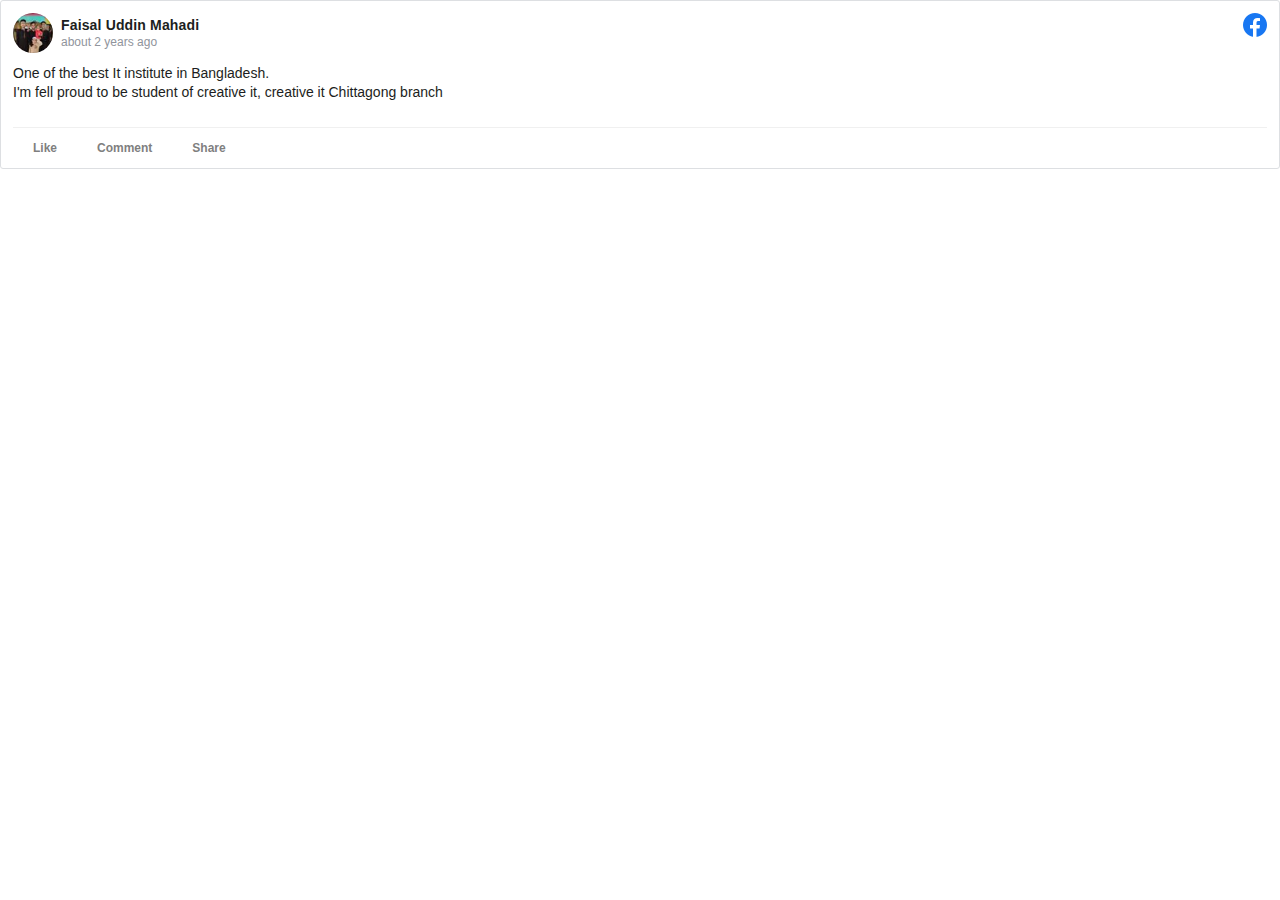
<file: img/jogajog_files/post(3).html>
<!DOCTYPE html>
<!-- saved from url=(0202)https://www.facebook.com/plugins/post.php?href=https%3A%2F%2Fwww.facebook.com%2Fdesignermahadi%2Fposts%2Fpfbid02m3E1hYe64jjJ43FXFSWtg7mqe5a3z4jyRY1TLAHX3si2Ze2EyzCMXcr68LfwLskxl&show_text=true&width=500 -->
<html lang="en" id="facebook" class="no_svg "><head><meta http-equiv="Content-Type" content="text/html; charset=UTF-8"><meta name="referrer" content="origin-when-crossorigin" id="meta_referrer"><script nonce="">__DEV__=0;</script><title>Facebook</title><style nonce="">.sp_post-plugin{background-image:url(https://static.xx.fbcdn.net/rsrc.php/v3/yx/r/L0hsXTmQDMQ.png);background-size:auto;background-repeat:no-repeat;display:inline-block;height:16px;width:16px}.sp_post-plugin.sx_post-plugin_comment{background-position:0 -50px}.sp_post-plugin.sx_post-plugin_comment-light{background-position:0 -67px}.sp_post-plugin.sx_post-plugin_favicon{width:24px;height:24px;background-position:0 0}.sp_post-plugin.sx_post-plugin_favicon-light{width:24px;height:24px;background-position:0 -25px}.sp_post-plugin.sx_post-plugin_share{background-position:0 -152px}.sp_post-plugin.sx_post-plugin_share-light{background-position:0 -169px}.sp_post-plugin.sx_post-plugin_like{background-position:0 -101px}.sp_post-plugin.sx_post-plugin_like-light{background-position:0 -118px}.sp_post-plugin.sx_post-plugin_white-like{background-position:0 -135px}.sp_post-plugin.sx_post-plugin_white-comment{background-position:0 -84px}.sp_post-plugin.sx_post-plugin_white-share{background-position:0 -186px}._50f3{font-size:12px;line-height:16px}._50f4{font-size:14px;line-height:18px}._50f5{font-size:16px;line-height:20px}._50f6{font-size:18px;line-height:22px}._2iei{font-size:40px;line-height:48px}._2iej{font-size:24px;line-height:28px}._2iek{font-size:20px;line-height:24px}._2iel{font-size:16px;line-height:20px}._2iem{font-size:14px;line-height:18px}._2ien{font-size:14px;line-height:18px}._2ieo{font-size:13px;line-height:17px}._2iep{font-size:12px;line-height:16px}._2ieq{font-size:12px;line-height:16px}._50f7{font-weight:600}._5kx5{font-weight:normal}._50f8{color:#90949c}._c24{color:#4b4f56}._50f9{color:#1d2129}._2iev{color:#1c1e21}._2iex{color:#606770}._2iey{color:#bec3c9}._rzx{color:#385898}._rzy{color:#8d949e}._2ier{color:#fff}._1hk0{color:#1877f2}._2iet{color:#00a400}._2ieu{color:#fa383e}._2iez{color:#ccc}._2ie-{color:#4a4a4a}._2ie_{color:#373737}#facebook ._5s6c._5s6c,._5s6c{font-family:Georgia, serif;letter-spacing:normal}#facebook ._6mv-._6mv-,._6mv-{font-family:'Open Dyslexic';letter-spacing:normal}.CometSettingsPage ._2iep,.CometSettingsPage ._2ieq,.CometSettingsPage ._50f4{font-size:15px;line-height:20px}.CometSettingsPage ._50f4{font-weight:500}._32qa button{opacity:.4}._59ov{height:100%;height:910px;position:relative;top:-10px;width:100%}._5ti_{background-size:cover;height:100%;width:100%}._5tj2{height:900px}._2mm3 ._5a8u .uiBoxGray{background:#fff;margin:0;padding:12px}._1m42{display:block}._1w_m ._1m42 img,._53s ._1m42 i{-webkit-filter:brightness(50%) blur(5px);transition:filter .5s ease-out}._5v3q ._1m42::before,._1m42::before{animation:rotateSpinner 1.2s linear infinite;background-image:url(https://static.xx.fbcdn.net/rsrc.php/v3/yH/r/xgVgalBG80z.png);border:0;content:'';display:inline-block;height:24px;left:50%;margin:-12px -12px;position:absolute;top:50%;width:24px;z-index:10}body.plugin{background:transparent;font-family:Helvetica, Arial, sans-serif;line-height:1.28;overflow:hidden;-webkit-text-size-adjust:none}.plugin,.plugin button,.plugin input,.plugin label,.plugin select,.plugin td,.plugin textarea{font-size:11px}html{touch-action:manipulation}body{background:#fff;color:#1c1e21;direction:ltr;line-height:1.34;margin:0;padding:0;unicode-bidi:embed}body,button,input,label,select,td,textarea{font-family:Helvetica, Arial, sans-serif;font-size:12px}h1,h2,h3,h4,h5,h6{color:#1c1e21;font-size:13px;font-weight:600;margin:0;padding:0}h1{font-size:14px}h4,h5,h6{font-size:12px}p{margin:1em 0}b,strong{font-weight:600}a{color:#385898;cursor:pointer;text-decoration:none}button{margin:0}a:hover{text-decoration:underline}img{border:0}td,td.label{text-align:left}dd{color:#000}dt{color:#606770}ul{list-style-type:none;margin:0;padding:0}abbr{border-bottom:none;text-decoration:none}hr{background:#dadde1;border-width:0;color:#dadde1;height:1px}.clearfix:after{clear:both;content:'.';display:block;font-size:0;height:0;line-height:0;visibility:hidden}.clearfix{zoom:1}.datawrap{word-wrap:break-word}.word_break{display:inline-block}.ellipsis{overflow:hidden;text-overflow:ellipsis;white-space:nowrap}.aero{opacity:.5}.column{float:left}.center{margin-left:auto;margin-right:auto}#facebook .hidden_elem{display:none!important}#facebook .invisible_elem{visibility:hidden}#facebook .accessible_elem{clip:rect(1px, 1px, 1px, 1px);height:1px;overflow:hidden;position:absolute;white-space:nowrap;width:1px}#facebook .accessible_elem_offset{margin:-1px}.direction_ltr{direction:ltr}.direction_rtl{direction:rtl}.text_align_ltr{text-align:left}.text_align_rtl{text-align:right}._5pcb{margin-left:-18px}._5tmf._5pcb,._5vb_ ._5pcb,._5sem ._5pcb,._1kzb ._5pcb,.permalinkPost ._5pcb{margin-left:0}.permalinkPost ._5pcb{margin-bottom:-10px}._5pat{position:relative;word-wrap:break-word}._5v3q ._1dwg{padding:12px 12px 0}._5v3q ._3-a6._1blz ._2lhm ._1dwg{background-color:#f5f6f7;border:1px solid #dddfe2;border-radius:18px}._5v3q ._3-a6 ._2lhm ._1dwg{padding:12px}._5v3q ._hye ._1dwg{padding:0}._65ge ._6nm{margin-bottom:12px}._5pb8{float:left}._5pat ._5sq7{height:40px;width:40px}._4_vv,._4mrt:empty{border-style:none;margin:0}._n3x{opacity:.5}._wpv{word-break:break-word}._gb8{position:relative;top:3px}._7sb6{margin:0 2px;position:relative;top:1px}._5m7s,._5m7s ._5vsj,._5m7s ._5vsj .UFIRow{background-color:#fffbe2!important}._53ij ._5pat{margin-bottom:0}._3hk5{margin-left:auto;margin-right:auto}._5pat._5v3q.ego_ads_boost_post_nux_context{border-color:#3578e5;border-width:medium}._58we .weakReference,._58we ._5xib{opacity:.5}._679h._679h{overflow:visible}._3ds9{border-bottom:1px solid #e5e5e5;padding-bottom:12px}.uiCollapsedList ._3ds9{border-bottom:none;padding-bottom:0}.uiCollapsedList ._4pu6 ._3ds9{padding-bottom:12px}._4pu6 ._3ds9{border-bottom:none}._3lb4{position:relative}._5f0v{outline:none}._3oxt{outline:1px dotted #3b5998;outline-color:invert}.webkit ._3oxt{outline:5px auto #5b9dd9}.win.webkit ._3oxt{outline-color:#e59700}.fbEmuTracking{position:absolute;visibility:hidden}._4-u2{border:1px solid #dddfe2;border-radius:3px}._4-u2>._4-u3{border-top:1px solid #e5e5e5}._4-u2>._2f27{border-top:none}._4-u2>._4-u3:first-child{border-top:none;border-top-left-radius:3px;border-top-right-radius:3px}._4-u2>._4-u3:last-child{border-bottom-left-radius:3px;border-bottom-right-radius:3px}._2yq ._4-u2{border-color:transparent;border-left-width:0;border-right-width:0;position:relative}._2yq ._4-u2::before{border:1px solid #dddfe2;border-radius:4px;bottom:-1px;content:'';left:-1px;pointer-events:none;position:absolute;right:-1px;top:-1px}._4-u5{background-color:#e9ebee}._2a1j ._65qq{background:#fafbfc}._65qq{background:#fff}._469s{background-color:#000}._4-u7{background-color:#3578e5}._57d8{background-color:#f5f6f7}._4-u8{background-color:#fff}.pas{padding:5px}.pa8{padding:8px}.pam{padding:10px}.pa16{padding:16px}.pal{padding:20px}.pts{padding-top:5px}.pt8{padding-top:8px}.ptm{padding-top:10px}.pt16{padding-top:16px}.ptl{padding-top:20px}.prs{padding-right:5px}.pr8{padding-right:8px}.prm{padding-right:10px}.pr16{padding-right:16px}.prl{padding-right:20px}.pbs{padding-bottom:5px}.pb8{padding-bottom:8px}.pbm{padding-bottom:10px}.pb16{padding-bottom:16px}.pbl{padding-bottom:20px}.pls{padding-left:5px}.pl8{padding-left:8px}.plm{padding-left:10px}.pl16{padding-left:16px}.pll{padding-left:20px}.phs{padding-left:5px;padding-right:5px}.ph8{padding-left:8px;padding-right:8px}.phm{padding-left:10px;padding-right:10px}.ph16{padding-left:16px;padding-right:16px}.phl{padding-left:20px;padding-right:20px}.pvs{padding-top:5px;padding-bottom:5px}.pv8{padding-bottom:8px;padding-top:8px}.pvm{padding-top:10px;padding-bottom:10px}.pv16{padding-bottom:16px;padding-top:16px}.pvl{padding-top:20px;padding-bottom:20px}.mas{margin:5px}.ma8{margin:8px}.mam{margin:10px}.ma16{margin:16px}.mal{margin:20px}.mts{margin-top:5px}.mt8{margin-top:8px}.mtm{margin-top:10px}.mt16{margin-top:16px}.mtl{margin-top:20px}.mrs{margin-right:5px}.mr8{margin-right:8px}.mrm{margin-right:10px}.mr16{margin-right:16px}.mrl{margin-right:20px}.mbs{margin-bottom:5px}.mb8{margin-bottom:8px}.mbm{margin-bottom:10px}.mb16{margin-bottom:16px}.mbl{margin-bottom:20px}.mls{margin-left:5px}.ml8{margin-left:8px}.mlm{margin-left:10px}.ml16{margin-left:16px}.mll{margin-left:20px}.mhs{margin-left:5px;margin-right:5px}.mh8{margin-left:8px;margin-right:8px}.mhm{margin-left:10px;margin-right:10px}.mh16{margin-left:16px;margin-right:16px}.mhl{margin-left:20px;margin-right:20px}.mvs{margin-top:5px;margin-bottom:5px}.mv8{margin-bottom:8px;margin-top:8px}.mvm{margin-top:10px;margin-bottom:10px}.mv16{margin-bottom:16px;margin-top:16px}.mvl{margin-top:20px;margin-bottom:20px}._5x46{margin-bottom:6px}._8y9u{margin-right:8px}._5g-l ._8y9z{align-items:center;display:flex}._5va3{margin-bottom:-6px}._5va4{padding-bottom:6px}._5v3q ._5x46{margin-bottom:11px}._5v3q ._5x46._1yz1{margin-bottom:-1px}._5v3q ._5x46._1yz1 ._1yz2{padding-bottom:3px}._5v3q ._5pa- ._5x46{margin-bottom:7px}._5g-l{border-bottom:1px solid #e9e9e9;color:#7f7f7f;display:block;font-size:13px;margin:-18px 0 14px;padding:13px 0 13px}._5v3q ._90od ._5g-l{border-bottom:none;padding-bottom:0;padding-top:12px}._5v3q ._90oc ._1s31 ._5g-l,._5v3q ._90oc ._1s31 ._5g-l a{color:#606770}._5v3q ._90oc ._1s31 ._5g-l .profileLink{font-weight:500}._5v3q ._5g-l{border-bottom-color:#e5e5e5;color:#90949c;line-height:15px;margin:-12px 0 12px;padding:10px 23px 10px 0}._5v3q ._5g-l._t98,._1s31._t98 ._5g-l{color:#616770}._5v3q ._5g-l._t9a,._1s31._t9a ._5g-l{font-size:13px}._3ccb ._5g-l{font-size:12px;padding-bottom:9px;padding-top:11px}._6q1a ._7tg7._5g-l{align-items:center;display:flex}._6q1a ._7tg7 ._7te7{font-size:14px;line-height:16px}._6q1a ._7tg7 ._7te7 .profileLink{font-weight:bold}._6q1a ._7tg7 ._7te8{align-items:center;background-color:#42b72a;border-radius:50%;box-shadow:0 2px 4px 0 rgba(0, 0, 0, .1);display:inline-flex;flex-shrink:0;height:24px;justify-content:center;margin-right:8px;width:24px}._4d-l{margin-bottom:11px}._29k{display:table-cell;vertical-align:top;width:10000px}._29h{float:left;margin-right:5px}._29h .img,img._29h,i._29h{display:block}._302{float:right}._29i{margin-right:5px;margin-top:-1px}._29j{margin-top:1px}._303{margin-right:8px}._29l{margin-right:10px}._29m ._29k{height:50px;vertical-align:middle}._3dp._29k>div{display:inherit}._29m img._29h,._29m i._29h,._29m ._29h .img{height:50px;width:50px}._29m ._302{margin-top:14px;padding-left:8px}._6a{display:inline-block}._6d{vertical-align:bottom}._6b{vertical-align:middle}._6e{vertical-align:top}._5u5j{width:100%}._2_79{letter-spacing:.15px}a._39g3{color:#4267b2}a._8f9f{color:#1877f2}a._39g5{color:#90949c}a._39g6{color:#1d2129}a._39g9{color:#4080ff}a._71dg{color:#1479fb}a._7-fn{color:#fa3e3e}._6nm{color:#1d2129;font-size:14px;font-weight:normal;line-height:18px;max-width:480px}._6nm a.profileLink,._6nm a._58cn{color:#1d2129;font-weight:bold}._6nm ._58cn ._58cl{color:#444950;font-weight:normal}._6nm a.weakReference{color:#7f7f7f;display:inline-block}._6nm a.weakReference i{margin-right:3px}._6nm{margin-bottom:3px;margin-top:2px;word-wrap:break-word}._6nm p{margin:6px 0}._6nm p:first-child{margin-top:0}._6nm p:last-child{display:inline;margin-bottom:0}._5ngu{margin-top:4px}._5pbw,._5pbx{font-size:14px;font-weight:normal;line-height:1.38}._8-l6._5pbx{font-size:15px;line-height:20px}._pyd{display:inline-block;margin-right:4px}._6q1a ._7tae{font-size:14px;line-height:16px}._3e09{align-items:center;display:inline-flex}._6f9i{margin:-2px 0 -2px -2px}._6q1a ._6f9i{margin:0}._3e0a{height:16px;margin:-2px 10px -2px 2px;width:16px}._6q1a ._3e0a{align-items:center;border-radius:50%;box-shadow:0 2px 4px 0 rgba(0, 0, 0, .1);display:inline-flex;flex-shrink:0;height:24px;justify-content:center;margin:0 8px 0 0;width:24px}._3576{margin-top:6px}._yd0{overflow:visible}._3577{padding-top:3px}._5_jv,._58jw{font-size:24px;font-weight:300;letter-spacing:0;line-height:28px;margin:7px 0 7px 0}._4pu6 ._3ds9 ._5_jv{margin-bottom:0}._5v3q ._58jw :first-child{margin-top:0}._5v3q ._58jw :last-child{margin-bottom:0}._5pbw{margin-bottom:2px;padding-right:22px}._8tjx{margin-bottom:2px;padding-right:44px}._5pbw._3n8j{padding-right:36px}._5pbw._6_ra{padding-right:40px}._5pbw._4i5e{padding-right:90px}._5v3q ._5pbw .fcg{color:#90949c}._5v3q ._14f3._5pbw._5pbw .fcg,._5v3q ._14f3._1qbu._5pbw .fcg{color:#616770}._5pbx span.text_exposed_link{display:block;font-size:14px;padding-left:0;padding-top:4px}._5pby{min-height:14px}._5v3q ._1qbu{font-size:12px;margin-top:-2px}._5v3q ._14f5._1qbu{font-size:13px;line-height:16px}._5v3q ._90oc._1qbu,._5v3q ._90oc._1qbu a,._5v3q ._90oc._4bxd,._5v3q ._90oc._4bxd a{color:#606770}._5v3q ._90oc._1qbu .profileLink,._5v3q ._90oc._4bxd .profileLink{font-weight:500}._5v3q ._90oc._90od._1qbu{margin-bottom:0}._5v3q ._4bxd{font-size:12px}._5v3q ._5pbx p{margin:6px 0}._5v3q ._5pbx p:first-child{margin-top:0}._5v3q ._5pbx>p:last-of-type{display:inline;margin-bottom:0}._3-2s ._5pbw,._3-2s ._5pbx{line-height:1.28}._5v3q ._5pbx .text_exposed_root>p:last-of-type{display:inline}._5v3q ._5pbx .text_exposed_root:not(.text_exposed)>p:not(:first-child):last-of-type::before{content:'';display:block;margin-top:6px}._5v3q ._5pbx .text_exposed>p:first-child,._5v3q ._5pbx .text_exposed>p:last-of-type{display:block}._5v3q .text_exposed_hide{display:inline-block;margin-right:4px}._5v3q .text_exposed .text_exposed_hide{display:none}._5v3q span.text_exposed_link{padding:0}._1yj5 ._5pbx>div>p:last-child{margin-bottom:0}._hye ._5pbx,._170x ._5pbx{-webkit-box-orient:vertical;display:-webkit-box;height:4.14em;-webkit-line-clamp:3;line-height:1.38em;white-space:normal}._hye ._5pbx span.text_exposed_link,._170x ._5pbx span.text_exposed_link{display:inline}._hye ._5pbw,._170x ._5pbw{-webkit-box-orient:vertical;display:-webkit-box;height:1.38em;-webkit-line-clamp:1;line-height:1.38em;white-space:normal}._3hft ._435r{padding-right:5px}._2_1h{margin:12px 12px 0}._rb9{border-top:1px solid #f0f0f0}._2164{border:0;margin:0;width:auto}._2165,._22v4{display:block}._2166,._4mlr{bottom:1px;position:relative}._29bd,._29bd:hover{text-decoration:none}._51mz{border:0;border-collapse:collapse;border-spacing:0}._5f0n{table-layout:fixed;width:100%}.uiGrid .vTop{vertical-align:top}.uiGrid .vMid{vertical-align:middle}.uiGrid .vBot{vertical-align:bottom}.uiGrid .hLeft{text-align:left}.uiGrid .hCent{text-align:center}.uiGrid .hRght{text-align:right}._51mx:first-child>._51m-{padding-top:0}._51mx:last-child>._51m-{padding-bottom:0}._51mz ._51mw{padding-right:0}._51mz ._51m-:first-child{padding-left:0}._51mz._4r9u{border-radius:50%;overflow:hidden}.uiLayer{outline:none}._523u{display:inline}form{margin:0;padding:0}label{color:#606770;cursor:default;font-weight:600;vertical-align:middle}label input{font-weight:normal}textarea,.inputtext,.inputpassword{-webkit-appearance:none;border:1px solid #ccd0d5;border-radius:0;margin:0;padding:3px}textarea{max-width:100%}select{border:1px solid #ccd0d5;padding:2px}input,select,textarea{background-color:#fff;color:#1c1e21}.inputtext,.inputpassword{padding-bottom:4px}.inputtext:invalid,.inputpassword:invalid{box-shadow:none}.inputradio{margin:0 5px 0 0;padding:0;vertical-align:middle}.inputcheckbox{border:0;vertical-align:middle}.inputbutton,.inputsubmit{background-color:#4267b2;border-color:#DADDE1 #0e1f5b #0e1f5b #d9dfea;border-style:solid;border-width:1px;color:#fff;padding:2px 15px 3px 15px;text-align:center}.inputaux{background:#ebedf0;border-color:#EBEDF0 #666 #666 #e7e7e7;color:#000}.inputsearch{background:#FFFFFF url(https://static.xx.fbcdn.net/rsrc.php/v3/yL/r/unHwF9CkMyM.png) no-repeat left 4px;padding-left:17px}._4jnw{margin:0}._3-8h{margin:4px}._3-8i{margin:8px}._3-8j{margin:12px}._3-8k{margin:16px}._3-8l{margin:20px}._2-5b{margin:24px}._1kbd{margin-bottom:0;margin-top:0}._3-8m{margin-bottom:4px;margin-top:4px}._3-8n{margin-bottom:8px;margin-top:8px}._3-8o{margin-bottom:12px;margin-top:12px}._3-8p{margin-bottom:16px;margin-top:16px}._3-8q{margin-bottom:20px;margin-top:20px}._2-ox{margin-bottom:24px;margin-top:24px}._1a4i{margin-left:0;margin-right:0}._3-8r{margin-left:4px;margin-right:4px}._3-8s{margin-left:8px;margin-right:8px}._3-8t{margin-left:12px;margin-right:12px}._3-8u{margin-left:16px;margin-right:16px}._3-8v{margin-left:20px;margin-right:20px}._6bu9{margin-left:24px;margin-right:24px}._5soe{margin-top:0}._3-8w{margin-top:4px}._3-8x{margin-top:8px}._3-8y{margin-top:12px}._3-8z{margin-top:16px}._3-8-{margin-top:20px}._4aws{margin-top:24px}._2-jz{margin-right:0}._3-8_{margin-right:4px}._3-90{margin-right:8px}._3-91{margin-right:12px}._3-92{margin-right:16px}._3-93{margin-right:20px}._y8t{margin-right:24px}._5emk{margin-bottom:0}._3-94{margin-bottom:4px}._3-95{margin-bottom:8px}._3-96{margin-bottom:12px}._3-97{margin-bottom:16px}._3-98{margin-bottom:20px}._20nr{margin-bottom:24px}._av_{margin-left:0}._3-99{margin-left:4px}._3-9a{margin-left:8px}._3-9b{margin-left:12px}._3-9c{margin-left:16px}._3-9d{margin-left:20px}._4m0t{margin-left:24px}._a82f{margin-left:28px}._36iq{cursor:pointer;font-size:12px;font-weight:bold;line-height:16px;text-align:center}._3xre{color:#7f7f7f}._58c4{color:#fff}._2yf7{vertical-align:bottom}._36iq._4ivs{color:#3578e5}._2yf7._5jp{display:inline-block}._2yf7._3wdt{display:none}._4ivs ._5jp{display:none}._4ivs ._3wdt{display:inline-block}._8tm{padding:0}._2phz{padding:4px}._2ph-{padding:8px}._2ph_{padding:12px}._2pi0{padding:16px}._2pi1{padding:20px}._40c7{padding:24px}._2o1j{padding:36px}._6buq{padding-bottom:0;padding-top:0}._2pi2{padding-bottom:4px;padding-top:4px}._2pi3{padding-bottom:8px;padding-top:8px}._2pi4{padding-bottom:12px;padding-top:12px}._2pi5{padding-bottom:16px;padding-top:16px}._2pi6{padding-bottom:20px;padding-top:20px}._2o1k{padding-bottom:24px;padding-top:24px}._2o1l{padding-bottom:36px;padding-top:36px}._6bua{padding-left:0;padding-right:0}._2pi7{padding-left:4px;padding-right:4px}._2pi8{padding-left:8px;padding-right:8px}._2pi9{padding-left:12px;padding-right:12px}._2pia{padding-left:16px;padding-right:16px}._2pib{padding-left:20px;padding-right:20px}._2o1m{padding-left:24px;padding-right:24px}._2o1n{padding-left:36px;padding-right:36px}._iky{padding-top:0}._2pic{padding-top:4px}._2pid{padding-top:8px}._2pie{padding-top:12px}._2pif{padding-top:16px}._2pig{padding-top:20px}._2owm{padding-top:24px}._div{padding-right:0}._2pih{padding-right:4px}._2pii{padding-right:8px}._2pij{padding-right:12px}._2pik{padding-right:16px}._2pil{padding-right:20px}._31wk{padding-right:24px}._2phb{padding-right:32px}._au-{padding-bottom:0}._2pim{padding-bottom:4px}._2pin{padding-bottom:8px}._2pio{padding-bottom:12px}._2pip{padding-bottom:16px}._2piq{padding-bottom:20px}._2o1p{padding-bottom:24px}._4gao{padding-bottom:32px}._1cvx{padding-left:0}._2pir{padding-left:4px}._2pis{padding-left:8px}._2pit{padding-left:12px}._2piu{padding-left:16px}._2piv{padding-left:20px}._2o1q{padding-left:24px}._2o1r{padding-left:36px}i.img{-ms-high-contrast-adjust:none}i.img u{clip:rect(1px, 1px, 1px, 1px);height:1px;left:auto;overflow:hidden;position:absolute;white-space:nowrap;width:1px}._38vo{position:relative}._605a ._38vo:not(._1x2_):after,._5eit ._38vo:not(._1x2_):after{border-radius:50%}._605a ._7mi8:not(._1x2_):after{border-radius:8px}._38vo:after{border:1px solid rgba(0, 0, 0, .1);bottom:0;content:'';left:0;position:absolute;right:0;top:0}._44ma{display:block}._354z{background-color:#42b72a;border:2px solid #fff;border-radius:50%;height:9px;left:76%;position:absolute;top:68%;width:9px;z-index:1}._605a ._4ooo:not(._1ve7),._5eit ._4ooo:not(._1ve7){border-radius:50%;overflow:hidden}._605a ._7mi5:not(._1ve7){border-radius:8px;height:40px;overflow:hidden;width:40px}._6y97{border:2px solid #bec3c9;border-radius:50%;box-sizing:border-box;padding:2px 2px}._6_ut._6y97{border-color:#3578e5}._rv{height:100px;width:100px}._rw{height:50px;width:50px}._s0:only-child{display:block}._3tm9{height:14px;width:14px}._54rv{height:16px;width:16px}._3qxe{height:19px;width:19px}._1m6h{height:24px;width:24px}._3d80{height:28px;width:28px}._54ru{height:32px;width:32px}._tzw{height:40px;width:40px}._54rt{height:48px;width:48px}._54rs{height:56px;width:56px}._1m9m{height:64px;width:64px}._ry{height:24px;width:24px}._li._li._li{overflow:initial}._910i._li._li._li{overflow:hidden}._9053 ._li._li._li{overflow-x:hidden}._72b0{position:relative;z-index:0}.registration ._li._9bpz{background-color:#f0f2f5}._li ._9bp-{padding-top:5px;text-align:center}._li ._9bp- .fb_logo{height:100px}._li ._a66f{padding-top:5px;text-align:center}._li ._a66f .fb_logo{height:80px;padding-top:72px}._53ij{background:#fff;background:var(--card-background, #FFFFFF);position:relative}._53io{overflow:hidden;position:absolute}._53ih ._53io{display:none}._42ft{cursor:pointer;display:inline-block;text-decoration:none;white-space:nowrap}._42ft:hover{text-decoration:none}._42ft+._42ft{margin-left:4px}._42fr,._42fs{cursor:default}._afhc{clip:rect(1px, 1px, 1px, 1px);height:1px;overflow:hidden;position:absolute;white-space:nowrap;width:1px}._2agf{word-wrap:normal}._2agf._4o_4{display:inline-flex}._55pe{display:inline-block;overflow:hidden;text-overflow:ellipsis;vertical-align:top;white-space:nowrap}._6o4{display:inline-block;min-height:44px;overflow:hidden;position:relative;text-align:center}._1b5w{align-items:center;background:#000;display:flex;justify-content:center}._1b5w._2t9t{display:block}._5zb3{border:1px solid rgba(0, 0, 0, .1);border-top:none;margin-top:11px;padding:0 11px 11px}._7c4z{margin-top:2px}._6o7{bottom:0;height:100%;left:0;position:absolute;right:0;top:0;width:100%;z-index:3}._2yfw{height:100%;overflow:hidden;width:100%}._5b-_{background:url(https://static.xx.fbcdn.net/rsrc.php/v3/yj/r/QijIVO3ZIrO.png) repeat-x 0 0;bottom:0;color:#fff;font-size:11px;-webkit-font-smoothing:antialiased;font-weight:bold;height:56px;left:0;position:absolute;right:0;text-align:left;text-shadow:0 1px 4px rgba(0, 0, 0, .4);text-transform:uppercase;white-space:nowrap;z-index:2}._3-a6 ._5b-_{border-bottom-left-radius:18px;border-bottom-right-radius:18px}._46rw{height:40px;position:relative}._46rw._2_ud{height:16px}._2_ud ._46rx{height:0}._46rx,._46r_{left:0;overflow:hidden;position:absolute;right:0;text-overflow:ellipsis;white-space:nowrap}._2y1j{display:inline-block;vertical-align:text-bottom}._46rx{top:0}._46r_{bottom:0}._6o8{bottom:9px;left:11px;max-width:400px;position:absolute;vertical-align:top}._5aqe{opacity:.7}._5aqf{bottom:25px;font-size:14px;left:11px;overflow:hidden;position:absolute;right:44px;text-overflow:ellipsis;text-transform:none}._9_m{display:inline-block;vertical-align:top}._9_n{max-height:396px;max-width:100%}._9_o{background-color:#fff;display:block}._6o4:hover{text-decoration:none}._30j,._393-:hover,._30b:hover,._30h:hover{cursor:pointer}._30c{animation:rotateSpinner 2.5s linear infinite}@keyframes rotateSpinner{0%{transform:rotate(0deg)}100%{transform:rotate(360deg)}}._393-{background-image:url(https://static.xx.fbcdn.net/rsrc.php/v3/yK/r/Q2ryLaTW_tE.png);background-repeat:no-repeat;background-size:auto;background-position:0 0;height:72px;left:50%;margin-left:-36px;margin-top:-36px;position:absolute;top:50%;width:72px}._30b{background-image:url(https://static.xx.fbcdn.net/rsrc.php/v3/yK/r/Q2ryLaTW_tE.png);background-repeat:no-repeat;background-size:auto;background-position:0 -73px;height:66px;left:50%;margin-left:-33px;margin-top:-33px;position:absolute;top:50%;width:66px}._30h{background-image:url(https://static.xx.fbcdn.net/rsrc.php/v3/yK/r/Q2ryLaTW_tE.png);background-repeat:no-repeat;background-size:auto;background-position:0 -140px;height:17px;left:50%;margin-left:-16px;margin-top:-9px;position:absolute;top:50%;width:32px}._30i{animation-duration:600ms;animation-iteration-count:1;animation-name:popText;animation-transition:cubic-bezier(.31, .9, .72, .98)}._30e{animation-duration:600ms;animation-iteration-count:1;animation-name:popSpinCircle;animation-transition:cubic-bezier(.9, .35, .25, .83)}._30a{animation-duration:600ms;animation-iteration-count:1;animation-name:shrink;animation-transition:cubic-bezier(.88, .02, .51, .94)}@keyframes popText{0%{transform:scale(1.5)}67%{transform:scale(0)}100%{transform:scale(0)}}@keyframes popSpinCircle{0%{transform:scale(1.1) rotate(0deg)}84%{transform:scale(0) rotate(78deg)}100%{transform:scale(0) rotate(86deg)}}@keyframes shrink{0%{transform:scale(1)}100%{transform:scale(0)}}._5aqg{width:230px}._5vb_ ._5aqh{border:1px solid rgba(0, 0, 0, .1);position:relative}._5aqi{bottom:9px;position:absolute;right:10px}._400_{background:none}._4010{margin-top:-1px}._3-a6 ._6o4{border:1px solid #ebedf0;border-radius:18px;margin-top:2px;overflow:hidden}._3-a6._1blz ._6o4{border:none;margin-top:0}._5vb_ ._69f7,._69f7{border-left:none;border-radius:0;border-right:none;margin-left:-12px;margin-right:-12px}._5vb_ ._69f7::before,._69f7::before{border-radius:0}._50bm ._69f7{margin-left:0;width:100%}._8kq0{border-left:none;border-radius:0;border-right:none}._8kq0::before{border-radius:0}._50bm ._8kq0{margin-left:0;width:100%}._43f6{border-left:2px solid #dcdee3;margin:12px 0 0 0;padding-left:15px}._5yn2{border-left:2px solid #dcdee3;color:#7f7f7f;margin:10px 0 0 0;padding-left:10px}._5wpt{border-left:2px solid #dcdee3;padding-left:12px}._5pio{color:#90949c;font-size:12px}._49k0{margin-top:4px;text-align:left}._2xzj,._2xzi{margin:5px 0;text-align:left}body[dir='rtl'] ._43f9,body[dir='rtl'] ._49k0{direction:rtl}body[dir='ltr'] ._43f9,body[dir='ltr'] ._49k0{direction:ltr}._4qba{font-style:inherit}._4qbb,._4qbc,._4qbd{background:none;font-style:inherit;padding:0;width:auto}._4qbd{border-bottom:1px solid #f99}._4qbb,._4qbc{border-bottom:1px solid #999}._4qbb:hover,._4qbc:hover,._4qbd:hover{background-color:#fcc;border-top:1px solid #ccc;cursor:help}.fixed_elem,.fixed_always{position:fixed!important}.tinyHeight .fixed_elem{position:static!important}.chrome .fixed_elem,.chrome .fixed_always{transform:translateZ(0)}.tinyHeight .chrome .fixed_elem{transform:none}.uiContextualLayerPositioner{height:0;position:absolute;z-index:202}.uiContextualLayer{position:absolute}div.uiContextualLayerPositionerFixed{position:fixed}.uiContextualLayerParent{position:relative}.uiTooltipX{max-width:334px;word-wrap:break-word;position:relative;zoom:1}.uiTooltipX .tooltipContent{background-color:#282828;border-radius:2px;color:#fff;font-size:12px;line-height:16px;padding:6px 8px;text-align:left}.uiTooltipX .tooltipText span{zoom:1}.uiTooltipX i.arrow{border:4px solid transparent;font-size:0;height:0;line-height:0;position:absolute;width:0}.uiContextualLayerAboveLeft>.uiTooltipX,.uiContextualLayerAboveRight>.uiTooltipX,.uiContextualLayerAboveCenter>.uiTooltipX{margin-bottom:1px;padding-bottom:4px}.uiContextualLayerAboveLeft>.uiTooltipX i.arrow,.uiContextualLayerAboveRight>.uiTooltipX i.arrow,.uiContextualLayerAboveCenter>.uiTooltipX i.arrow{border-bottom:0;border-top-color:#282828;bottom:0}.uiContextualLayerBelowLeft>.uiTooltipX,.uiContextualLayerBelowRight>.uiTooltipX,.uiContextualLayerBelowCenter>.uiTooltipX{margin-top:1px;padding-top:4px}.uiContextualLayerBelowLeft>.uiTooltipX i.arrow,.uiContextualLayerBelowRight>.uiTooltipX i.arrow,.uiContextualLayerBelowCenter>.uiTooltipX i.arrow{border-bottom-color:#282828;border-top:0;top:0}.uiContextualLayerAboveLeft>.uiTooltipX i.arrow,.uiContextualLayerBelowLeft>.uiTooltipX i.arrow{left:12px}.uiContextualLayerAboveRight>.uiTooltipX i.arrow,.uiContextualLayerBelowRight>.uiTooltipX i.arrow{right:12px}.uiContextualLayerAboveCenter>.uiTooltipX i.arrow,.uiContextualLayerBelowCenter>.uiTooltipX i.arrow{left:50%;margin-left:-4px}.uiContextualLayerLeft>.uiTooltipX{margin-right:1px;padding-right:4px}.uiContextualLayerLeft>.uiTooltipX i.arrow{border-left-color:#282828;border-right:0;right:0;top:10px}.uiContextualLayerRight>.uiTooltipX{margin-left:1px;padding-left:4px}.uiContextualLayerRight>.uiTooltipX i.arrow{border-left:0;border-right-color:#282828;left:0;top:10px}.openToggler{z-index:100}.uiToggleFlyout,.toggleTargetClosed,.openToggler .uiToggleFlyout .uiToggleFlyout{display:none}.openToggler .uiToggleFlyout,.openToggler .uiToggleFlyout .openToggler .uiToggleFlyout{display:block}.hideToggler{border:0;height:0;opacity:0;overflow:hidden;pointer-events:none;position:absolute;width:0}div._3qw{height:auto;left:0;min-height:100%;position:absolute;right:0;top:0;z-index:400}._31e{position:fixed!important;width:100%}.webkit ._42w{position:absolute;top:0;visibility:hidden;width:1px}._3ixn{bottom:0;left:0;position:fixed;right:0;top:0}._3qw ._3ixn{background-color:rgba(255, 255, 255, .8)}._3qx ._3ixn{background-color:rgba(0, 0, 0, .9)}._4-hy ._3ixn{background-color:rgba(0, 0, 0, .4)}._99rc ._3ixn{-webkit-backdrop-filter:blur(20px);backdrop-filter:blur(20px);background-color:rgba(0, 0, 0, .5)}._9l2i ._9l2g,._9l2i ._1yv{border-radius:6px;box-shadow:0 2px 4px rgba(0, 0, 0, .1), 0 8px 16px rgba(0, 0, 0, .1);width:565px!important}._9l2i ._4t2a,._9l2i ._9l18{background-color:transparent}._9l2i ._9l19,._9l2i ._9l1d{box-sizing:border-box;margin:auto;width:565px}._9l2i ._9l1d ._9l16,._9l2i ._9l16{background-color:#fff;border-bottom:none;padding:18px 16px}._9l2i ._9l16 .clearfix{align-items:center;display:flex;justify-content:space-between}._9l2i ._9l16 .clearfix::after{display:none}._9l2i ._9l16 ._9l17{font-size:20px;line-height:24px}._9l2i ._9l16 ._9l15,._9l2i ._9l16 ._9l15:hover{background-color:#e4e6eb;background-image:url(https://static.xx.fbcdn.net/rsrc.php/v3/yn/r/J-J3z0h9x9f.png);background-position:center;background-repeat:no-repeat;background-size:20px;border-radius:50%;display:block;height:36px;width:36px}._9l2i ._9l16 ._9l15:hover{background-color:#bec3c9}._9l2i ._pig{padding:12px 16px}._9l2i ._pig ._9l1a{color:#606770;font-size:15px;line-height:19px}._9l2i ._5a8u{border-top:none;display:flex;justify-content:flex-end;margin:0 16px;padding:12px 0}._9l2i ._5a8u ._9l2h,._9l2i ._9l1d ._9l2j{align-items:center;background-color:#216fdb;border-radius:6px;box-sizing:border-box;display:flex;font-size:15px;height:36px;justify-content:center;line-height:20px;margin-left:20px;width:121px}._9l2i ._5a8u ._9l2k{align-items:center;background:transparent;border:none;box-sizing:border-box;color:#216fdb;display:flex;font-size:15px;height:36px;justify-content:center;line-height:20px;margin:0;padding:0}._9l2i ._5a8u ._9l2k:hover{background-color:transparent}._9l2i ._5a8u ._9l2k:after{display:none}._10{height:0;left:0;position:fixed;right:0;top:0;z-index:202}.platform_dialog ._10{position:absolute}._1yv{box-shadow:0 2px 26px rgba(0, 0, 0, .3), 0 0 0 1px rgba(0, 0, 0, .1);margin:0 auto 40px;position:relative}._t{background-color:#fff;position:relative}._1yw{background-color:#6d84b4;border:1px solid #365899;border-bottom:0;color:#fff;font-size:14px;font-weight:bold}._13,._14{border-color:#555;border-style:solid;border-width:0 1px}._13:first-child{border-top-width:1px}._13:last-child{border-bottom-width:1px}._14{border-bottom-width:1px}._59s7{background-color:#fff;border-radius:3px;box-shadow:0 2px 26px rgba(0, 0, 0, .3), 0 0 0 1px rgba(0, 0, 0, .1);font-family:Helvetica, Arial, sans-serif;margin:0 auto 40px;position:relative}._4t2a{background-color:#fff;border-radius:3px;position:relative}._4-i0{background-color:#f5f6f7;border-bottom:1px solid #e5e5e5;border-radius:3px 3px 0 0;color:#1d2129;font-weight:bold;line-height:19px;padding:10px 12px}._4-i0 ._ohe{max-width:100%}._2gb3 ._ohe{max-width:calc(100% - 40px)}._4-i0 ._52c9{color:#1d2129;font-size:14px;overflow:hidden;text-overflow:ellipsis;white-space:nowrap}._2g9z{padding:6px 8px}._4-i0 ._2g9-{padding:4px}._2g9_{margin-top:4px}._2qes{float:left}._2qet{display:inline-block;line-height:25px;margin-left:10px;vertical-align:middle}._4-i0._5dwa{line-height:12px}._4-i0._5dwa ul{float:left}div._4-i2{background-color:#fff;word-wrap:break-word}div._4-i2 div[role='document']{outline:none}._5pfh{overflow-y:auto}._pig{padding:12px}._4-i2:first-child{border-radius:3px 3px 0 0}._4-i2:last-child{border-radius:0 0 3px 3px}._4-i0.accessible_elem:first-child+._4-i2:last-child,._4-i2:only-child{border-radius:3px}div._5a8u{background-color:#fff;padding:12px 0}html ._27qq{border-radius:0 0 3px 3px;margin:0;padding:12px 12px}._3thl{overflow:hidden}.lfloat{float:left}.rfloat{float:right}._ohe{float:left}._ohf{float:right}._ohf>.horizontal{align-items:center;display:flex;flex-direction:row;flex-wrap:wrap;justify-content:center}._5upp{background-color:transparent;border:0 none;cursor:pointer;font-size:0!important;overflow:hidden;padding:0;vertical-align:middle}.highContrast ._5upp{font-size:11px!important;height:auto;width:auto}._50zz{height:10px;width:10px}._50zz._50z-{background-image:url(https://static.xx.fbcdn.net/rsrc.php/v3/y0/r/ksSG7BCGzVy.png);background-repeat:no-repeat;background-size:auto;background-position:-51px -590px}._50zz._50z-:hover{background-image:url(https://static.xx.fbcdn.net/rsrc.php/v3/y0/r/ksSG7BCGzVy.png);background-repeat:no-repeat;background-size:auto;background-position:-51px -612px}._50zz._50z-:active,._50zz._42fs{background-image:url(https://static.xx.fbcdn.net/rsrc.php/v3/y0/r/ksSG7BCGzVy.png);background-repeat:no-repeat;background-size:auto;background-position:-51px -601px}._50zz._50z_{background-image:url(https://static.xx.fbcdn.net/rsrc.php/v3/y0/r/ksSG7BCGzVy.png);background-repeat:no-repeat;background-size:auto;background-position:-51px -623px}._50zz._50z_:hover{background-image:url(https://static.xx.fbcdn.net/rsrc.php/v3/y0/r/ksSG7BCGzVy.png);background-repeat:no-repeat;background-size:auto;background-position:-51px -634px}._50-0{height:12px;width:12px}._50-0._50z-{background-image:url(https://static.xx.fbcdn.net/rsrc.php/v3/y0/r/ksSG7BCGzVy.png);background-repeat:no-repeat;background-size:auto;background-position:-51px -525px}._50-0._50z-:hover{background-image:url(https://static.xx.fbcdn.net/rsrc.php/v3/y0/r/ksSG7BCGzVy.png);background-repeat:no-repeat;background-size:auto;background-position:-51px -551px}._50-0._50z-:active,._50-0._42fs{background-image:url(https://static.xx.fbcdn.net/rsrc.php/v3/y0/r/ksSG7BCGzVy.png);background-repeat:no-repeat;background-size:auto;background-position:-51px -538px}._50-0._50z_{background-image:url(https://static.xx.fbcdn.net/rsrc.php/v3/y0/r/ksSG7BCGzVy.png);background-repeat:no-repeat;background-size:auto;background-position:-51px -564px}._50-0._50z_:hover{background-image:url(https://static.xx.fbcdn.net/rsrc.php/v3/y0/r/ksSG7BCGzVy.png);background-repeat:no-repeat;background-size:auto;background-position:-51px -577px}._50-1{height:20px;width:20px}._50-1._50z-{background-image:url(https://static.xx.fbcdn.net/rsrc.php/v3/y0/r/ksSG7BCGzVy.png);background-repeat:no-repeat;background-size:auto;background-position:0 -65px}._50-1._50z-:hover{background-image:url(https://static.xx.fbcdn.net/rsrc.php/v3/y0/r/ksSG7BCGzVy.png);background-repeat:no-repeat;background-size:auto;background-position:-42px -65px}._50-1._50z-:active,._50-1._42fs{background-image:url(https://static.xx.fbcdn.net/rsrc.php/v3/y0/r/ksSG7BCGzVy.png);background-repeat:no-repeat;background-size:auto;background-position:-42px -65px}._50-1._50z_{background-image:url(https://static.xx.fbcdn.net/rsrc.php/v3/y0/r/ksSG7BCGzVy.png);background-repeat:no-repeat;background-size:auto;background-position:-21px -65px}._50-1._50z_:hover{background-image:url(https://static.xx.fbcdn.net/rsrc.php/v3/y0/r/ksSG7BCGzVy.png);background-repeat:no-repeat;background-size:auto;background-position:0 -86px}._8k_v._50zy._50-1{background-image:url(https://static.xx.fbcdn.net/rsrc.php/v3/yv/r/XcPIROjSoOw.png);background-position:unset;background-size:24px 24px;height:24px;width:24px}._9l19 ._50zy{display:none}._55ym{animation:rotateSpinner 1.2s steps(20, end) infinite;display:inline-block;vertical-align:middle}._55yn._55yo{background-image:url(https://static.xx.fbcdn.net/rsrc.php/v3/yD/r/MKQzjVd1bVq.png);height:12px;width:12px}._55yn._55yp{background-image:url(https://static.xx.fbcdn.net/rsrc.php/v3/yA/r/lHmjAzNKBcg.png);height:12px;width:12px}._55yq{background-image:url(https://static.xx.fbcdn.net/rsrc.php/v3/yH/r/xgVgalBG80z.png);height:24px;width:24px}._5tqs{animation-play-state:paused;display:none}._5tqs.async_saving,.async_saving ._5tqs{animation-play-state:running;display:inline-block}._2y32{animation-play-state:paused}._5d9-{animation:none;background-repeat:no-repeat}._5d9-._55yn{background-image:url(https://static.xx.fbcdn.net/rsrc.php/v3/y-/r/AGUNXgX_Wx3.gif);background-repeat:no-repeat;background-size:auto;background-position:0 2px;height:16px;width:16px}._5d9-._55yq{background-image:url(https://static.xx.fbcdn.net/rsrc.php/v3/yG/r/b53Ajb4ihCP.gif);background-repeat:no-repeat;background-size:auto;background-position:0 2px;height:32px;width:32px}@keyframes rotateSpinner{0%{transform:rotate(0deg)}100%{transform:rotate(360deg)}}._57-x{padding:36px 0;text-align:center}</style><script nonce="">window.ServerJSQueue=function(){var a=[],b,c;return{add:function(c){!b?a.push(c):typeof c==="function"?c():b.handle(c)},run:function(){if(!window.require)return;var d;c=window.require("ServerJSDefine");for(d=0;d<a.length;d++)a[d].define&&typeof a[d]!=="function"&&(c.handleDefines(a[d].define),delete a[d].define);b=new(window.require("ServerJS"))();for(d=0;d<a.length;d++)typeof a[d]==="function"?a[d]():b.handle(a[d])}}}();document.write=function(){},window.onloadRegister_DEPRECATED=function(){},window.onafterloadRegister_DEPRECATED=function(){},window.ServerJSAsyncLoader=function(){var a=!1,b=!1,c={loaded:1,complete:1},d=function(){},e=document,f=!1,g=!1;function h(){e.readyState in c&&(e.detachEvent("onreadystatechange",h),d("t_domcontent"))}function i(){!g&&window._cavalry&&a&&b&&(d("t_layout"),d("t_onload"),d("t_paint"),_cavalry.send(),g=!0)}function j(){!f&&b&&(f=!0,ServerJSQueue.run())}function k(a,b){if("onreadystatechange"in a)a.onreadystatechange=function(){a.readyState in c&&(a.onreadystatechange=null,b())};else if(a.addEventListener){var d=function(){b(),a.removeEventListener("load",d,!1)};a.addEventListener("load",d,!1)}}function l(a){var c=e.createElement("script");if(c.readyState&&c.readyState==="uninitialized"){k(c,function(){b=!0,i()});c.src=a;return!0}else if(typeof XMLHttpRequest!=="undefined"){c=new XMLHttpRequest();if("withCredentials"in c){c.onloadend=function(){b=!0,i()};c.open("GET",a,!0);c.send(null);return!0}}}function m(){e.onkeydown=e.onmouseover=e.onclick=onfocus=null,ServerJSAsyncLoader.execute()}function n(){(e.body.offsetWidth===0||e.body.offsetHeight===0)&&m()}window._cavalry&&(d=function(a){_cavalry.log(a)},window.addEventListener?window.addEventListener("DOMContentLoaded",function(){d("t_domcontent")},!1):e.attachEvent&&e.attachEvent("onreadystatechange",h));window.onload=function(){a=!0,j(),i()};return{run:function(a){this.file=a,this.execute()},load:function(b){this.file=b;if(!l(b)){this.run(b);return}window.onload=function(){a=!0,i(),n()};e.onkeydown=e.onmouseover=e.onclick=onfocus=m},execute:function(a){var c=e.createElement("script");c.src=ServerJSAsyncLoader.file;c.async=!0;k(c,function(){b=!0,j(),a&&a(),i()});e.getElementsByTagName("head")[0].appendChild(c)},wakeUp:function(a,b,c){function d(){window.require("Arbiter").inform(a,b,c)}f?d():this.execute(d)}}}();ServerJSAsyncLoader.run("https:\/\/static.xx.fbcdn.net\/rsrc.php\/v3ibPD4\/ys\/l\/en_GB\/4pzoxp899SR.js?_nc_x=f3wjhjmENXM");</script><script src="./4pzoxp899SR.js.download" async=""></script><script nonce="">ServerJSQueue.add(function(){requireLazy(["HasteSupportData"],function(m){m.handle({"clpData":{"1744351":{"r":1},"1744352":{"r":1},"1814852":{"r":1},"1838142":{"r":1,"s":1},"1953926":{"r":1},"1958033":{"r":1},"1960868":{"r":1},"1962677":{"r":1},"1743619":{"r":1},"1828905":{"r":1}},"gkxData":{"708253":{"result":false,"hash":"AT5n4hBL3YTMnQWtuvI"},"1224637":{"result":false,"hash":"AT7JRluWxuwDm3XzoT0"},"5919":{"result":false,"hash":"AT6PGptIPUYH051BzEI"},"676837":{"result":false,"hash":"AT4N8wBZA8ctCdHwhto"},"996940":{"result":false,"hash":"AT7opYuEGy3sjG1aNUs"},"1263340":{"result":false,"hash":"AT5bwizWgDaFQudmhz0"},"1073500":{"result":true,"hash":"AT7aJmfnqWyioxOOJIU"},"917":{"result":true,"hash":"AT55N-Ynh2D-PTmX6vg"},"820050":{"result":false,"hash":"AT7bjlcFFlowDw-SxXU"},"876709":{"result":false,"hash":"AT4zNQUtdkbE74TIcXQ"},"940796":{"result":false,"hash":"AT61wNL_2BhRy5OGMQs"},"969163":{"result":false,"hash":"AT587dEkf2WedJqs3GE"},"983221":{"result":true,"hash":"AT7b7cnDWMRUriiJSs4"},"1059877":{"result":false,"hash":"AT53XV4TWT4lc3_myCE"},"1167394":{"result":false,"hash":"AT7BpN-tlUPwbIIF_2U"},"1857581":{"result":false,"hash":"AT5yTxGMp6le0PAtEy8"},"1465":{"result":true,"hash":"AT7xYfmgiZ3heiVqorg"},"4166":{"result":false,"hash":"AT7yrb5QuQ92736uySM"},"1742795":{"result":false,"hash":"AT6dbnY5JZm_bTIN9bo"},"1912204":{"result":false,"hash":"AT72FnwJF9IKaIf-ghs"},"588":{"result":true,"hash":"AT7B-2KeH1gOOVfL4j8"},"3212":{"result":false,"hash":"AT7tgdobiEoC5qOADpY"},"764802":{"result":true,"hash":"AT4tFUbd4DXC-8IGgG8"},"837029":{"result":true,"hash":"AT7tl1O1GC3ZmCqWo9Y"},"1908135":{"result":false,"hash":"AT6miGypJl3m2Aq4lKg"}},"ixData":{"85423":{"sprited":0,"uri":"https:\/\/static.xx.fbcdn.net\/rsrc.php\/v3\/y7\/r\/pgEFhPxsWZX.gif","_spi":"https:\/\/static.xx.fbcdn.net\/rsrc.php\/v3\/y7\/r\/pgEFhPxsWZX.gif","width":32,"height":32},"85426":{"sprited":0,"uri":"https:\/\/static.xx.fbcdn.net\/rsrc.php\/v3\/y9\/r\/jKEcVPZFk-2.gif","_spi":"https:\/\/static.xx.fbcdn.net\/rsrc.php\/v3\/y9\/r\/jKEcVPZFk-2.gif","width":32,"height":32},"85427":{"sprited":0,"uri":"https:\/\/static.xx.fbcdn.net\/rsrc.php\/v3\/yk\/r\/LOOn0JtHNzb.gif","_spi":"https:\/\/static.xx.fbcdn.net\/rsrc.php\/v3\/yk\/r\/LOOn0JtHNzb.gif","width":16,"height":16},"85428":{"sprited":0,"uri":"https:\/\/static.xx.fbcdn.net\/rsrc.php\/v3\/yb\/r\/GsNJNwuI-UM.gif","_spi":"https:\/\/static.xx.fbcdn.net\/rsrc.php\/v3\/yb\/r\/GsNJNwuI-UM.gif","width":16,"height":11},"85429":{"sprited":0,"uri":"https:\/\/static.xx.fbcdn.net\/rsrc.php\/v3\/yG\/r\/b53Ajb4ihCP.gif","_spi":"https:\/\/static.xx.fbcdn.net\/rsrc.php\/v3\/yG\/r\/b53Ajb4ihCP.gif","width":32,"height":32},"85430":{"sprited":0,"uri":"https:\/\/static.xx.fbcdn.net\/rsrc.php\/v3\/y-\/r\/AGUNXgX_Wx3.gif","_spi":"https:\/\/static.xx.fbcdn.net\/rsrc.php\/v3\/y-\/r\/AGUNXgX_Wx3.gif","width":16,"height":11}},"qexData":{"723":{"r":false}}})});});ServerJSQueue.add({"require":[["markJSEnabled"],["lowerDomain"]]});</script><script nonce="">(function(){var a=document.createElement("div"),b=document.createElement("svg");a.appendChild(b);if(a.firstChild&&a.firstChild.namespaceURI==="http://www.w3.org/2000/svg"){b=document.documentElement;b.className=b.className.replace("no_svg","svg")}})();</script></head><body dir="ltr" class="plugin chrome webkit win x1 Locale_en_GB"><div class="_li"><div class="pluginSkinLight pluginFontHelvetica"><div class="_5pcb _5tmf _50f3" data-testid="newsFeedStream"><div role="feed"><div class="_4-u2 mbm _4mrt _5jmm _5pat _5v3q _7cqq _4-u8" data-ft="{&quot;mf_story_key&quot;:&quot;1605903336263232&quot;,&quot;top_level_post_id&quot;:&quot;1605903336263232&quot;,&quot;tl_objid&quot;:&quot;1605903336263232&quot;,&quot;content_owner_id_new&quot;:&quot;100005307439298&quot;,&quot;throwback_story_fbid&quot;:&quot;1605903336263232&quot;,&quot;page_id&quot;:&quot;104301875693500&quot;,&quot;story_location&quot;:9,&quot;ott&quot;:&quot;ottAX9wMlnqpiehex0l&quot;,&quot;sty&quot;:22,&quot;page_insights&quot;:{&quot;100005307439298&quot;:{&quot;page_id&quot;:&quot;100005307439298&quot;,&quot;page_id_type&quot;:&quot;page&quot;,&quot;actor_id&quot;:&quot;100005307439298&quot;,&quot;dm&quot;:{&quot;isShare&quot;:0,&quot;originalPostOwnerID&quot;:0},&quot;psn&quot;:&quot;EntStatusCreationStory&quot;,&quot;post_context&quot;:{&quot;object_fbtype&quot;:266,&quot;publish_time&quot;:1606591256,&quot;story_name&quot;:&quot;EntStatusCreationStory&quot;,&quot;story_fbid&quot;:[&quot;1605903336263232&quot;]},&quot;role&quot;:1,&quot;sl&quot;:9,&quot;targets&quot;:[{&quot;actor_id&quot;:&quot;100005307439298&quot;,&quot;page_id&quot;:&quot;100005307439298&quot;,&quot;post_id&quot;:&quot;1605903336263232&quot;,&quot;role&quot;:1,&quot;share_id&quot;:0}]}},&quot;actrs&quot;:&quot;100005307439298&quot;,&quot;tds_flgs&quot;:3,&quot;ftmd_400706&quot;:&quot;111114l&quot;,&quot;fbfeed_location&quot;:23}" data-fte="1" data-ftr="1" id="u_0_0_Ev"><div class="_3ccb _4pu6" data-ft="{&quot;tn&quot;:&quot;-R&quot;}" data-gt="{&quot;type&quot;:&quot;click2canvas&quot;,&quot;fbsource&quot;:703,&quot;ref&quot;:&quot;nf_generic&quot;}" id="u_0_1_lp"><div></div><div class="_5pcr userContentWrapper" style="" data-ft="{&quot;tn&quot;:&quot;-R&quot;}"><div class="_1dwg _1w_m _q7o" data-visualcompletion="ignore-dynamic"><div></div><div><div class="clearfix z_1d187ggxb_ _5eit _4d-l"><a title="Faisal Uddin Mahadi" class="_5pb8 _29h _303" aria-hidden="true" tabindex="-1" target="_blank" data-ft="{&quot;tn&quot;:&quot;m&quot;}" href="https://www.facebook.com/designermahadi?fref=nf"><div class="_38vo"><noscript id="u_0_8_jC"></noscript><div><img class="_s0 _4ooo _5xib _5sq7 _44ma _rw img" src="./243323750_1826587470861483_3411776015599954846_n.jpg" alt="" aria-label="Faisal Uddin Mahadi" role="img"></div></div></a><div class="_302"><span><a href="https://www.facebook.com/designermahadi/posts/1605903336263232" target="_blank"><img class="img" src="./T1oMBrgJQCd.png" alt="" width="24" height="24"></a></span></div><div class="_3dp _29k"><div><div class="_6a"><div class="_6a _6b" style="height:40px"></div><div class="_6a _6b"><div class="_2_79 _50f4 _50f7">Faisal Uddin Mahadi</div><a href="https://www.facebook.com/designermahadi/posts/1605903336263232" target="_blank" class="_39g5"><abbr data-utime="1606591256" data-tooltip-content="Sunday, 29 November 2020 at 01:20" data-hover="tooltip" class="timestamp"><span class="timestampContent">about 2 years ago</span></abbr></a></div></div></div></div></div><div data-testid="post_message" class="_5pbx userContent _3ds9 _3576" data-ft="{&quot;tn&quot;:&quot;K&quot;}"><p>One of the best It institute in Bangladesh.<br> I'm fell proud to be student of creative it, creative it Chittagong branch</p></div><div class="_3x-2" data-ft="{&quot;tn&quot;:&quot;H&quot;}"><div data-ft="{&quot;tn&quot;:&quot;H&quot;}"></div></div><div></div></div></div><div class="_2162 _2_1h _rb9" id="u_0_2_nh"><table class="uiGrid _51mz" cellspacing="0" cellpadding="0"><tbody><tr class="_51mx"><td class="_51m- prl _435r"><form rel="async" ajaxify="/plugins/confirm/post/like/sentry/glyph-button/" class="_523u embeddedForm" method="post" action="https://www.facebook.com/plugins/confirm/post/like/sentry/glyph-button/" id="likeStory_S:_I100005307439298:1605903336263232" onsubmit=""><input type="hidden" name="jazoest" value="25260" autocomplete="off"><input type="hidden" name="fb_dtsg" value="NAcOf7YH7cELqF5NHcG0vRu-7fUnFOcCEkMWIYlSYIGQCEiwtj8RCgg:1:1664553257" autocomplete="off"><input type="hidden" autocomplete="off" name="href" value="https://www.facebook.com/plugins/post.php?href=https%3A%2F%2Fwww.facebook.com%2Fdesignermahadi%2Fposts%2Fpfbid02m3E1hYe64jjJ43FXFSWtg7mqe5a3z4jyRY1TLAHX3si2Ze2EyzCMXcr68LfwLskxl&amp;show_text=true&amp;width=500"><input type="hidden" autocomplete="off" name="iframe_referer" value="https://creativeitinstitutectg.com/"><span tabindex="0" role="button" class="embeddedLikeButton" id="u_0_3_3O"><div class="_2pi4 _36iq _4lk2 _3xre _2165" title="Like"><i class="_3-8_ _2yf7 _5jp _2166 img sp_post-plugin sx_post-plugin_like-light"></i><i class="_3-8_ _2yf7 _3wdt _2166 img sp_post-plugin sx_post-plugin_like"></i>Like</div></span><span tabindex="0" role="button" class="embeddedUnlikeButton hidden_elem" id="u_0_4_DG"><div class="_2pi4 _36iq _4ivs _3xre _22v4" title="Unlike"><i class="_3-8_ _2yf7 _5jp _2166 img sp_post-plugin sx_post-plugin_like-light"></i><i class="_3-8_ _2yf7 _3wdt _2166 img sp_post-plugin sx_post-plugin_like"></i>Like</div></span><input type="hidden" autocomplete="off" name="client_id" id="u_0_5_/8" value="1665310691538:4184628447"><input type="hidden" autocomplete="off" name="story_token" value="S:_I100005307439298:1605903336263232"><input type="hidden" autocomplete="off" name="like_action" value="1" id="u_0_6_vl"></form></td><td class="_51m- prl _435r"><a class="_29bd" href="https://www.facebook.com/designermahadi/posts/1605903336263232" target="_blank"><div class="_2pi4 _36iq _4lk2 _3xre _1p4p" title="Comment"><i class="_3-8_ _2yf7 _5jp _4mlr img sp_post-plugin sx_post-plugin_comment-light"></i><i class="_3-8_ _2yf7 _3wdt _4mlr img sp_post-plugin sx_post-plugin_comment"></i>Comment</div></a></td><td class="_51m- prl _51mw"><a class="_29bd" href="https://www.facebook.com/sharer/sharer.php?u=https%3A%2F%2Fwww.facebook.com%2Fdesignermahadi%2Fposts%2F1605903336263232&amp;display=popup&amp;ref=plugin&amp;src=post" target="_blank" id="u_0_7_sW"><div class="_2pi4 _36iq _4lk2 _3xre _50sk" title="Share"><i class="_3-8_ _2yf7 _5jp _2167 img sp_post-plugin sx_post-plugin_share-light"></i><i class="_3-8_ _2yf7 _3wdt _2167 img sp_post-plugin sx_post-plugin_share"></i>Share</div></a></td></tr></tbody></table></div></div></div></div></div></div></div></div><script nonce="">function envFlush(a){function b(b){for(var c in a)b[c]=a[c]}window.requireLazy?window.requireLazy(["Env"],b):(window.Env=window.Env||{},b(window.Env))}envFlush({"ajaxpipe_token":"AXh-jnTNZGzNmPJ7laU"});</script><script nonce="">ServerJSQueue.add(function(){requireLazy(["Bootloader"],function(b){b.enableBootload({"ODS":{"r":[],"be":1},"AsyncRequest":{"r":[],"rds":{"m":["FbtLogging","IntlQtEventFalcoEvent"],"r":[]},"be":1},"FormSubmit":{"r":[],"rds":{"m":["FbtLogging","IntlQtEventFalcoEvent","BanzaiScuba_DEPRECATED"],"r":[]},"be":1},"Live":{"r":[],"be":1},"Toggler":{"r":[],"be":1},"Tooltip":{"r":[],"rds":{"m":["FbtLogging","IntlQtEventFalcoEvent","PageTransitions","BanzaiScuba_DEPRECATED","Animation"],"r":[]},"be":1},"URI":{"r":[],"be":1},"PhotoTagApproval":{"r":[],"be":1},"PhotoSnowlift":{"r":[],"rds":{"m":["Animation","VisualCompletionGating","FbtLogging","IntlQtEventFalcoEvent","BanzaiScuba_DEPRECATED","PageTransitions"],"r":[]},"be":1},"PhotoTagger":{"r":[],"rds":{"m":["FbtLogging","IntlQtEventFalcoEvent","BanzaiScuba_DEPRECATED","PageTransitions","Animation"],"r":[]},"be":1},"PhotoTags":{"r":[],"be":1},"TagTokenizer":{"r":[],"rds":{"m":["FbtLogging","IntlQtEventFalcoEvent"],"r":[]},"be":1},"AsyncDialog":{"r":[],"rds":{"m":["FbtLogging","IntlQtEventFalcoEvent"],"r":[]},"be":1},"Hovercard":{"r":[],"rds":{"m":["FbtLogging","IntlQtEventFalcoEvent","BanzaiScuba_DEPRECATED","PageTransitions","Animation"],"r":[]},"be":1},"XSalesPromoWWWDetailsDialogAsyncController":{"r":[],"be":1},"XOfferController":{"r":[],"be":1},"Dialog":{"r":[],"rds":{"m":["FbtLogging","IntlQtEventFalcoEvent","Animation","PageTransitions","BanzaiScuba_DEPRECATED"],"r":[]},"be":1},"ExceptionDialog":{"r":[],"rds":{"m":["FbtLogging","IntlQtEventFalcoEvent"],"r":[]},"be":1},"QuickSandSolver":{"r":[],"rds":{"m":["FbtLogging","IntlQtEventFalcoEvent"],"r":[]},"be":1},"ConfirmationDialog":{"r":[],"be":1},"ReactDOM":{"r":[],"be":1},"KeyEventTypedLogger":{"r":[],"rds":{"m":["BanzaiScuba_DEPRECATED"],"r":[]},"be":1},"TransportSelectingClientSingleton":{"r":[],"rds":{"m":["ContextualConfig","BladeRunnerClient","DGWRequestStreamClient","MqttLongPollingRunner","BanzaiScuba_DEPRECATED"],"r":[]},"be":1},"RequestStreamCommonRequestStreamCommonTypes":{"r":[],"be":1}})});});</script><script>ServerJSQueue.add({"define":[["CurrentEnvironment",[],{"facebookdotcom":true,"messengerdotcom":false,"workplacedotcom":false,"instagramdotcom":false},827],["PlatformVersions",[],{"LATEST":"v15.0","versions":{"UNVERSIONED":"unversioned","V1_0":"v1.0","V2_0":"v2.0","V2_1":"v2.1","V2_2":"v2.2","V2_3":"v2.3","V2_4":"v2.4","V2_5":"v2.5","V2_6":"v2.6","V2_7":"v2.7","V2_8":"v2.8","V2_9":"v2.9","V2_10":"v2.10","V2_11":"v2.11","V2_12":"v2.12","V3_0":"v3.0","V3_1":"v3.1","V3_2":"v3.2","V3_3":"v3.3","V4_0":"v4.0","V5_0":"v5.0","V6_0":"v6.0","V7_0":"v7.0","V8_0":"v8.0","V9_0":"v9.0","V10_0":"v10.0","V11_0":"v11.0","V12_0":"v12.0","V13_0":"v13.0","V14_0":"v14.0","V15_0":"v15.0"}},1254],["UriNeedRawQuerySVConfig",[],{"uris":["dms.netmng.com","doubleclick.net","r.msn.com","watchit.sky.com","graphite.instagram.com","www.kfc.co.th","learn.pantheon.io","www.landmarkshops.in","www.ncl.com","s0.wp.com","www.tatacliq.com","bs.serving-sys.com","kohls.com","lazada.co.th","xg4ken.com","technopark.ru","officedepot.com.mx","bestbuy.com.mx","booking.com","nibio.no"]},3871],["CometAltpayJsSdkIframeAllowedDomains",[],{"allowed_domains":["https:\/\/live.adyen.com","https:\/\/integration-facebook.payu.in","https:\/\/facebook.payulatam.com","https:\/\/secure.payu.com","https:\/\/facebook.dlocal.com","https:\/\/buy2.boku.com"]},4920],["CometPersistQueryParams",[],{"relative":{},"domain":{}},6231],["CookieDomain",[],{"domain":"facebook.com"},6421],["BootloaderConfig",[],{"deferBootloads":false,"jsRetries":[200,500],"jsRetryAbortNum":2,"jsRetryAbortTime":5,"silentDups":false,"hypStep4":false,"phdOn":false,"btCutoffIndex":500,"translationRetries":[200,500],"translationRetryAbortNum":3,"translationRetryAbortTime":50},329],["CSSLoaderConfig",[],{"timeout":5000,"modulePrefix":"BLCSS:","loadEventSupported":true},619],["CookieCoreConfig",[],{"c_user":{"s":"None"},"cppo":{"t":86400,"s":"None"},"dpr":{"t":604800,"s":"None"},"fbl_ci":{"t":31536000,"s":"None"},"fbl_cs":{"t":31536000,"s":"None"},"fbl_st":{"t":31536000,"s":"Strict"},"i_user":{"s":"None"},"locale":{"t":604800,"s":"None"},"m_ls":{"t":158284800,"s":"None"},"m_pixel_ratio":{"t":604800,"s":"None"},"noscript":{"s":"None"},"presence":{"t":2592000,"s":"None"},"sfau":{"s":"None"},"usida":{"s":"None"},"vpd":{"t":5184000,"s":"Lax"},"wd":{"t":604800,"s":"Lax"},"x-referer":{"s":"None"},"x-src":{"t":1,"s":"None"}},2104],["CurrentCommunityInitialData",[],{},490],["CurrentUserInitialData",[],{"ACCOUNT_ID":"100056881812983","USER_ID":"100056881812983","NAME":"\u099c\u09be \u09b9\u09bf \u09a6","SHORT_NAME":"\u099c\u09be","IS_BUSINESS_PERSON_ACCOUNT":false,"HAS_SECONDARY_BUSINESS_PERSON":false,"IS_FACEBOOK_WORK_ACCOUNT":false,"IS_MESSENGER_ONLY_USER":false,"IS_DEACTIVATED_ALLOWED_ON_MESSENGER":false,"IS_MESSENGER_CALL_GUEST_USER":false,"IS_WORK_MESSENGER_CALL_GUEST_USER":false,"IS_WORKROOMS_USER":false,"APP_ID":"256281040558","IS_BUSINESS_DOMAIN":false},270],["DTSGInitialData",[],{"token":"NAcOf7YH7cELqF5NHcG0vRu-7fUnFOcCEkMWIYlSYIGQCEiwtj8RCgg:1:1664553257"},258],["ISB",[],{},330],["LSD",[],{"token":"M8K0aVxwFxF52nZjvmRqhl"},323],["ServerNonce",[],{"ServerNonce":"dPrqFDTrMn82KJgNZLka1u"},141],["SiteData",[],{"server_revision":1006355938,"client_revision":1006355938,"tier":"","push_phase":"C3","pkg_cohort":"BP:plugin_default_pkg","haste_session":"19274.BP:plugin_default_pkg.2.0.0.0.0","pr":1,"haste_site":"www","manifest_base_uri":"https:\/\/static.xx.fbcdn.net","manifest_origin":null,"be_one_ahead":false,"is_rtl":false,"is_comet":false,"is_experimental_tier":false,"is_jit_warmed_up":true,"hsi":"7152454953059692560","semr_host_bucket":"3","bl_hash_version":2,"skip_rd_bl":true,"comet_env":0,"wbloks_env":false,"spin":0,"__spin_r":1006355938,"__spin_b":"trunk","__spin_t":1665310690,"vip":"31.13.79.35"},317],["SprinkleConfig",[],{"param_name":"jazoest","version":2,"should_randomize":false},2111],["PromiseUsePolyfillSetImmediateGK",[],{"www_always_use_polyfill_setimmediate":false},2190],["KSConfig",[],{"killed":{"__set":["MLHUB_FLOW_AUTOREFRESH_SEARCH","NEKO_DISABLE_CREATE_FOR_SAP","EO_DISABLE_SYSTEM_SERIAL_NUMBER_FREE_TYPING_IN_CPE_NON_CLIENT","MOBILITY_KILL_OLD_VISIBILITY_POSITION_SETTING","WORKPLACE_DISPLAY_TEXT_EVIDENCE_REPORTING","BUSINESS_INVITE_FLOW_WITH_SELLER_PROFILE","BUY_AT_UI_LINE_DELETE","BUSINESS_GRAPH_SETTING_APP_ASSIGNED_USERS_NEW_API","BUSINESS_GRAPH_SETTING_BU_ASSIGNED_USERS_NEW_API","BUSINESS_GRAPH_SETTING_ESG_ASSIGNED_USERS_NEW_API","BUSINESS_GRAPH_SETTING_PRODUCT_CATALOG_ASSIGNED_USERS_NEW_API","BUSINESS_GRAPH_SETTING_SESG_ASSIGNED_USERS_NEW_API","BUSINESS_GRAPH_SETTING_WABA_ASSIGNED_USERS_NEW_API","ADS_PLACEMENT_FIX_PUBLISHER_PLATFORMS_MUTATION","FORCE_FETCH_BOOSTED_COMPONENT_AFTER_ADS_CREATION","VIDEO_DIMENSIONS_FROM_PLAYER_IN_UPLOAD_DIALOG","SNIVY_GROUP_BY_EVENT_TRACE_ID_AND_NAME","ADS_STORE_VISITS_METRICS_DEPRECATION","AD_DRAFT_ENABLE_SYNCRHONOUS_FRAGMENT_VALIDATION","SEPARATE_MESSAGING_COMACTIVITY_PAGE_PERMS","LAB_NET_NEW_UI_RELEASE","POCKET_MONSTERS_CREATE","POCKET_MONSTERS_DELETE","SRT_BANZAI_SRT_CORE_LOGGER","SRT_BANZAI_SRT_MAIN_LOGGER","WORKPLACE_PLATFORM_SECURE_APPS_MAILBOXES","POCKET_MONSTERS_UPDATE_NAME","IC_DISABLE_MERGE_TOOL_FEED_CHECK_FOR_REPLACE_SCHEDULE","ADS_EPD_IMPACTED_ADVERTISER_MIGRATE_XCONTROLLER","RECRUITING_CANDIDATE_PORTAL_ACCOUNT_DELETION_CARD","BIZ_INBOX_POP_UP_TIP_NAVIGATION_BUG_FIX","SRT_REVIEW_DISABLE_FELLOWSHIP_REVIEW","EO_STORE_HOME_PAGE_COVID19_BANNER"]},"ko":{"__set":["3OsLvnSHNTt","1G7wJ6bJt9K","9NpkGYwzrPG","3oh5Mw86USj","8NAceEy9JZo","7FOIzos6XJX","rf8JEPGgOi","4j36SVzvP3w","4NSq3ZC4ScE","53gCxKq281G","3yzzwBY7Npj","1onzIv0jH6H","8PlKuowafe8","1ntjZ2zgf03","4SIH2GRVX5W","2dhqRnqXGLQ","2WgiNOrHVuC","amKHb4Cw4WI","8rDvN9vWdAK","5BdzWGmfvrA","DDZhogI19W","acrJTh9WGdp","1oOE64fL4wO","9Gd8qgRxn8z","MPMaqnqZ9c","5XCz1h9Iaw3","7r6mSP7ofr2","6DGPLrRdyts","aWxCyi1sEC7","9kCSDzzr8fu","awYA7fn2Bse","aBMlJ8QRPWE","Fl3bH3ozLe"]}},2580],["CookieCoreLoggingConfig",[],{"maximumIgnorableStallMs":16.67,"sampleRate":9.7e-5,"sampleRateClassic":1.0e-10,"sampleRateFastStale":1.0e-8},3401],["ImmediateImplementationExperiments",[],{"prefer_message_channel":true},3419],["DTSGInitData",[],{"token":"NAcOf7YH7cELqF5NHcG0vRu-7fUnFOcCEkMWIYlSYIGQCEiwtj8RCgg:1:1664553257","async_get_token":"AQydefE5iIVDgZC5Suj4QfocNDeOx2TOiBhCLYWsbfFt5Vnl:1:1664553257"},3515],["InitialCookieConsent",[],{"deferCookies":false,"initialConsent":{"__set":[1,2]},"noCookies":false,"shouldShowCookieBanner":false},4328],["TrustedTypesConfig",[],{"useTrustedTypes":false,"reportOnly":false},4548],["WebConnectionClassServerGuess",[],{"connectionClass":"GOOD"},4705],["BootloaderEndpointConfig",[],{"debugNoBatching":false,"endpointURI":"https:\/\/www.facebook.com\/ajax\/bootloader-endpoint\/"},5094],["CookieConsentIFrameConfig",[],{"consent_param":"FQAREhIA.ARZ8EYmpR8EgEWMzsHkl9SnYdbnKbqCjMNI3iW8Ic86byb5h","allowlisted_iframes":[]},5540],["UserAgentData",[],{"browserArchitecture":"64","browserFullVersion":"106.0.0.0","browserMinorVersion":0,"browserName":"Chrome","browserVersion":106,"deviceName":"Unknown","engineName":"WebKit","engineVersion":"537.36","platformArchitecture":"64","platformName":"Windows","platformVersion":"10","platformFullVersion":"10"},527],["DataStoreConfig",[],{"expandoKey":"__FB_STORE","useExpando":true},2915],["ViewableImpressionConfig",[],{"bypass_banzai_check":true,"handleAllHiddenEvents":true,"handleAllVisibleEvents":true,"minOffsetVisibleFromTop":0,"minOffsetVisibleFromBottom":0,"timeout":100,"cacheTrackedElements":true,"doHeatmapLogging":false,"heatmapLoggingDurationMS":null,"impressionURL":"\/xti.php","nonviewableEnabled":false,"is_xtrackable":true,"forceInstreamLoggingOnPlay":true,"considerSubtreeModification":true,"minOffsetVisibleFromLeft":0,"minOffsetVisibleFromRight":0,"addCauseToAllHiddenEvents":true,"doNotForceExitOnUpdateVisible":true},437],["AdImpressionLoggingConfig",[],{"blockInvisible":true,"enableDelayedHiddenCheck":true,"disableActualCheck":false,"checkWholeAdUnit":false,"maxHiddenCheckDelay":5000,"logForHiddenAds":true,"runBotDetection":false,"enableWaitForDelayLog":true,"enableFlushDelayLogOnCleanup":true},2166],["TimeSliceInteractionSV",[],{"on_demand_reference_counting":true,"on_demand_profiling_counters":true,"default_rate":1000,"lite_default_rate":100,"interaction_to_lite_coinflip":{"ADS_INTERFACES_INTERACTION":0,"ads_perf_scenario":0,"ads_wait_time":0,"Event":1},"interaction_to_coinflip":{"ADS_INTERFACES_INTERACTION":1,"ads_perf_scenario":1,"ads_wait_time":1,"Event":100},"enable_heartbeat":true,"maxBlockMergeDuration":0,"maxBlockMergeDistance":0,"enable_banzai_stream":true,"user_timing_coinflip":50,"banzai_stream_coinflip":0,"compression_enabled":true,"ref_counting_fix":false,"ref_counting_cont_fix":false,"also_record_new_timeslice_format":false,"force_async_request_tracing_on":false},2609],["ServerTimeData",[],{"serverTime":1665310690815,"timeOfRequestStart":1665310690662.7,"timeOfResponseStart":1665310690662.7},5943],["IntlVariationHoldout",[],{"disable_variation":false},6533],["AsyncRequestConfig",[],{"retryOnNetworkError":"1","useFetchStreamAjaxPipeTransport":true},328],["FbtQTOverrides",[],{"overrides":{}},551],["FbtResultGK",[],{"shouldReturnFbtResult":true,"inlineMode":"NO_INLINE"},876],["IntlPhonologicalRules",[],{"meta":{"\/_B\/":"([.,!?\\s]|^)","\/_E\/":"([.,!?\\s]|$)"},"patterns":{"\/\u0001(.*)('|&#039;)s\u0001(?:'|&#039;)s(.*)\/":"\u0001$1$2s\u0001$3","\/_\u0001([^\u0001]*)\u0001\/":"javascript"}},1496],["IntlViewerContext",[],{"GENDER":1,"regionalLocale":null},772],["NumberFormatConfig",[],{"decimalSeparator":".","numberDelimiter":",","minDigitsForThousandsSeparator":4,"standardDecimalPatternInfo":{"primaryGroupSize":3,"secondaryGroupSize":3},"numberingSystemData":null},54],["SessionNameConfig",[],{"seed":"0ntB"},757],["ZeroCategoryHeader",[],{},1127],["ZeroRewriteRules",[],{"rewrite_rules":{},"whitelist":{"\/hr\/r":1,"\/hr\/p":1,"\/zero\/unsupported_browser\/":1,"\/zero\/policy\/optin":1,"\/zero\/optin\/write\/":1,"\/zero\/optin\/legal\/":1,"\/zero\/optin\/free\/":1,"\/about\/privacy\/":1,"\/about\/privacy\/update\/":1,"\/privacy\/explanation\/":1,"\/zero\/toggle\/welcome\/":1,"\/zero\/toggle\/nux\/":1,"\/zero\/toggle\/settings\/":1,"\/fup\/interstitial\/":1,"\/work\/landing":1,"\/work\/login\/":1,"\/work\/email\/":1,"\/ai.php":1,"\/js_dialog_resources\/dialog_descriptions_android.json":0,"\/connect\/jsdialog\/MPlatformAppInvitesJSDialog\/":0,"\/connect\/jsdialog\/MPlatformOAuthShimJSDialog\/":0,"\/connect\/jsdialog\/MPlatformLikeJSDialog\/":0,"\/qp\/interstitial\/":1,"\/qp\/action\/redirect\/":1,"\/qp\/action\/close\/":1,"\/zero\/support\/ineligible\/":1,"\/zero_balance_redirect\/":1,"\/zero_balance_redirect":1,"\/zero_balance_redirect\/l\/":1,"\/l.php":1,"\/lsr.php":1,"\/ajax\/dtsg\/":1,"\/checkpoint\/block\/":1,"\/exitdsite":1,"\/zero\/balance\/pixel\/":1,"\/zero\/balance\/":1,"\/zero\/balance\/carrier_landing\/":1,"\/zero\/flex\/logging\/":1,"\/tr":1,"\/tr\/":1,"\/sem_campaigns\/sem_pixel_test\/":1,"\/bookmarks\/flyout\/body\/":1,"\/zero\/subno\/":1,"\/confirmemail.php":1,"\/policies\/":1,"\/mobile\/internetdotorg\/classifier\/":1,"\/zero\/dogfooding":1,"\/xti.php":1,"\/zero\/fblite\/config\/":1,"\/hr\/zsh\/wc\/":1,"\/ajax\/bootloader-endpoint\/":1,"\/mobile\/zero\/carrier_page\/":1,"\/mobile\/zero\/carrier_page\/education_page\/":1,"\/mobile\/zero\/carrier_page\/feature_switch\/":1,"\/mobile\/zero\/carrier_page\/settings_page\/":1,"\/aloha_check_build":1,"\/upsell\/zbd\/softnudge\/":1,"\/mobile\/zero\/af_transition\/":1,"\/mobile\/zero\/af_transition\/action\/":1,"\/mobile\/zero\/freemium\/":1,"\/mobile\/zero\/freemium\/redirect\/":1,"\/mobile\/zero\/freemium\/zero_fup\/":1,"\/privacy\/policy\/":1,"\/privacy\/center\/":1,"\/data\/manifest\/":1,"\/4oh4.php":1,"\/autologin.php":1,"\/birthday_help.php":1,"\/checkpoint\/":1,"\/contact-importer\/":1,"\/cr.php":1,"\/legal\/terms\/":1,"\/login.php":1,"\/login\/":1,"\/mobile\/account\/":1,"\/n\/":1,"\/remote_test_device\/":1,"\/upsell\/buy\/":1,"\/upsell\/buyconfirm\/":1,"\/upsell\/buyresult\/":1,"\/upsell\/promos\/":1,"\/upsell\/continue\/":1,"\/upsell\/h\/promos\/":1,"\/upsell\/loan\/learnmore\/":1,"\/upsell\/purchase\/":1,"\/upsell\/promos\/upgrade\/":1,"\/upsell\/buy_redirect\/":1,"\/upsell\/loan\/buyconfirm\/":1,"\/upsell\/loan\/buy\/":1,"\/upsell\/sms\/":1,"\/wap\/a\/channel\/reconnect.php":1,"\/wap\/a\/nux\/wizard\/nav.php":1,"\/wap\/appreg.php":1,"\/wap\/birthday_help.php":1,"\/wap\/c.php":1,"\/wap\/confirmemail.php":1,"\/wap\/cr.php":1,"\/wap\/login.php":1,"\/wap\/r.php":1,"\/zero\/datapolicy":1,"\/a\/timezone.php":1,"\/a\/bz":1,"\/bz\/reliability":1,"\/r.php":1,"\/mr\/":1,"\/reg\/":1,"\/registration\/log\/":1,"\/terms\/":1,"\/f123\/":1,"\/expert\/":1,"\/experts\/":1,"\/terms\/index.php":1,"\/terms.php":1,"\/srr\/":1,"\/msite\/redirect\/":1,"\/fbs\/pixel\/":1,"\/contactpoint\/preconfirmation\/":1,"\/contactpoint\/cliff\/":1,"\/contactpoint\/confirm\/submit\/":1,"\/contactpoint\/confirmed\/":1,"\/contactpoint\/login\/":1,"\/preconfirmation\/contactpoint_change\/":1,"\/help\/contact\/":1,"\/survey\/":1,"\/upsell\/loyaltytopup\/accept\/":1,"\/settings\/":1,"\/lite\/":1,"\/zero_status_update\/":1,"\/operator_store\/":1,"\/upsell\/":1,"\/wifiauth\/login\/":1}},1478],["IntlNumberTypeConfig",[],{"impl":"if (n === 1) { return IntlVariations.NUMBER_ONE; } else { return IntlVariations.NUMBER_OTHER; }"},3405],["TrackingConfig",[],{"domain":"https:\/\/pixel.facebook.com"},325],["PresenceConfigInitialData",[],{"active_cutoff":120,"presence_page_green_dot_sub":false,"presence_throw_for_malformed_id":false,"viewer_presence_capabilities":null},3841],["JSErrorLoggingConfig",[],{"appId":256281040558,"extra":[],"reportInterval":50,"sampleWeight":null,"sampleWeightKey":"__jssesw","projectBlocklist":[]},2776],["PresencePrivacyInitialData",[],{"onlinePolicy":1,"privacyData":{},"visibility":1},58],["AnalyticsCoreData",[],{"device_id":"$^|AcY4JMT6PQv7Oq7Qwt0Ooolf8xG5SkjEPEQlJkoDCs23447hdbC4IGftnOvfP81xgVQUMoasm5wT4FFchAvrXPfWvH673Io|fd.AcZULG9j_luugxFfT0B4x_DcZmIB4RffgO2LD4buHebCrO52A6evAi0miYHPJxqhee-CAbTwoS3nucrYAmg6JYiE","app_id":"256281040558","enable_bladerunner":true,"enable_ack":true,"push_phase":"C3","enable_observer":false,"enable_dataloss_timer":false,"enable_fallback_for_br":true,"fix_br_init_rc":false,"queue_activation_experiment":false,"max_delay_br_queue":60000,"max_delay_br_queue_immediate":3},5237],["CurrentAdAccountInitialData",[],{"AD_ACCOUNT_ID":"145679717690698"},6828],["AvailableListInitialData",[],{"activeList":["100015408249542","100011751859012","100034032633920","100018055419057","100040743980548","100050287433151","100030376147873","100012615249217","100011874702169","100074866285067","100011726712362","100052853358290","100011393100774","100017776990605","100045278762680","100021406881675","100007362347788","100014021500623","100019710940672","100031746063645","100054476012133","100043275413678","100033633367616","100034715775263","100043662363071"],"lastActiveTimes":{"100022209634391":1665310239,"100026341535785":1665304945,"100015408249542":1665310690,"100028272366038":1665236773,"100011751859012":1665310690,"100065810462709":1665310445,"100011230119515":1665310044,"100050624521710":1665303626,"100034032633920":1665310652,"100035686685884":1665310302,"100051939590963":1665309682,"100018055419057":1665310690,"100011566984086":1665293626,"100031149051007":1665302822,"100015044857399":1665309325,"100040743980548":1665310690,"100024467528936":1665308616,"100050287433151":1665310690,"100034572162788":1665307861,"100011901975121":1665307816,"100038602920830":1665306843,"100073914173694":1665299801,"100054236762270":1665310073,"100048568189133":1665308872,"100034262274289":1665299970,"100074415736944":1665307531,"100051611679881":1665309067,"100030376147873":1665310690,"100015247214304":1665309418,"100046301644700":1665307172,"100025442840078":1665310100,"100011686051457":1665306246,"100011148078949":1665248848,"100037484492207":1665306887,"100012615249217":1665310690,"100011874702169":1665310690,"100025587603237":1665308505,"100028082923642":1665310337,"100050898341852":1665296814,"100024686351881":1665308747,"100001606776018":1665310330,"100018026582139":1665308426,"100041093260680":1665309571,"100074866285067":1665310690,"100001468383156":1665307527,"100011726712362":1665310690,"100000430883306":1665310377,"100011755879818":1665308940,"100052853358290":1665310690,"100011393100774":1665310690,"100024685034153":1665306408,"100017776990605":1665310595,"100045278762680":1665310603,"100007290162265":1665310113,"100027883521272":1665308651,"100021982908428":1665308288,"100021406881675":1665310690,"100015764288141":1665310428,"100007362347788":1665310690,"100014021500623":1665310690,"100016288204723":1665309155,"100058285268234":1665308633,"100019710940672":1665310690,"100008845602119":1665306342,"100031746063645":1665310690,"100066314358182":1665309309,"100002898570139":1665306172,"100054476012133":1665310690,"100010039056488":1665305711,"100028491374464":1665304583,"100008208528275":1665308262,"100068851145264":1665310409,"100006559627136":1665310358,"100043275413678":1665310690,"100033633367616":1665310690,"100034715775263":1665310690,"100016814555962":1665307881,"100043662363071":1665310634},"chatNotif":0,"playingNow":[]},166],["cr:696703",[],{"__rc":[null,"Aa085Ktmga_OgIrxLTJmPlyAz9w0xoCkDyWz7ZAhSf1KiRlrm25MmEPwYveYBICPbGbzIWBjqePAmYB0TJDe1i1lYUk"]},-1],["cr:717822",["TimeSliceImpl"],{"__rc":["TimeSliceImpl","Aa085Ktmga_OgIrxLTJmPlyAz9w0xoCkDyWz7ZAhSf1KiRlrm25MmEPwYveYBICPbGbzIWBjqePAmYB0TJDe1i1lYUk"]},-1],["cr:806696",["clearTimeoutBlue"],{"__rc":["clearTimeoutBlue","Aa085Ktmga_OgIrxLTJmPlyAz9w0xoCkDyWz7ZAhSf1KiRlrm25MmEPwYveYBICPbGbzIWBjqePAmYB0TJDe1i1lYUk"]},-1],["cr:807042",["setTimeoutBlue"],{"__rc":["setTimeoutBlue","Aa085Ktmga_OgIrxLTJmPlyAz9w0xoCkDyWz7ZAhSf1KiRlrm25MmEPwYveYBICPbGbzIWBjqePAmYB0TJDe1i1lYUk"]},-1],["cr:896462",["setIntervalAcrossTransitionsBlue"],{"__rc":["setIntervalAcrossTransitionsBlue","Aa085Ktmga_OgIrxLTJmPlyAz9w0xoCkDyWz7ZAhSf1KiRlrm25MmEPwYveYBICPbGbzIWBjqePAmYB0TJDe1i1lYUk"]},-1],["cr:925100",["RunBlue"],{"__rc":["RunBlue","Aa085Ktmga_OgIrxLTJmPlyAz9w0xoCkDyWz7ZAhSf1KiRlrm25MmEPwYveYBICPbGbzIWBjqePAmYB0TJDe1i1lYUk"]},-1],["cr:986633",["setTimeoutAcrossTransitionsBlue"],{"__rc":["setTimeoutAcrossTransitionsBlue","Aa085Ktmga_OgIrxLTJmPlyAz9w0xoCkDyWz7ZAhSf1KiRlrm25MmEPwYveYBICPbGbzIWBjqePAmYB0TJDe1i1lYUk"]},-1],["cr:1003267",["clearIntervalBlue"],{"__rc":["clearIntervalBlue","Aa085Ktmga_OgIrxLTJmPlyAz9w0xoCkDyWz7ZAhSf1KiRlrm25MmEPwYveYBICPbGbzIWBjqePAmYB0TJDe1i1lYUk"]},-1],["cr:708886",["EventProfilerImpl"],{"__rc":["EventProfilerImpl","Aa085Ktmga_OgIrxLTJmPlyAz9w0xoCkDyWz7ZAhSf1KiRlrm25MmEPwYveYBICPbGbzIWBjqePAmYB0TJDe1i1lYUk"]},-1],["cr:334",["ghlTestUBTFacebook"],{"__rc":["ghlTestUBTFacebook","Aa1M3iWB0HI2jeTMQmyQcYtDjV1xEIgfAZqdCjRmHwYkJvXTTfsKk310pFjHEp4OXs-a7tpl9R3KXNhr6QdbZpFu-Q"]},-1],["cr:1095627",[],{"__rc":[null,"Aa3pKH1zl7EWlSScHfDUJmTpur-ki5hDOe_Dn8n8ol_srMsItxlPXz6TqQheE7D3iGPfzFTz4Idq4yFkbgyloTJw4RVDewdwtm1yR-8kifC3MAk1"]},-1],["cr:1095628",[],{"__rc":[null,"Aa3Fjf8Nldq9ukX98g3qATUaBMVIodgmZLaS-2sfa-waRsNZ4n6iQkgDzox1yd1PmZF7hw"]},-1],["cr:1543261",[],{"__rc":[null,"Aa2WB8d1t7jZwpwHoK23ioA5AhwYS6uo8c0jqBlE1u-_WnPHk5O-rSJ2VyRybq8BOGLuFf6PlsJpaFOiRv9_mCma"]},-1],["cr:1642797",["BanzaiBase"],{"__rc":["BanzaiBase","Aa085Ktmga_OgIrxLTJmPlyAz9w0xoCkDyWz7ZAhSf1KiRlrm25MmEPwYveYBICPbGbzIWBjqePAmYB0TJDe1i1lYUk"]},-1],["cr:1183579",["InlineFbtResultImpl"],{"__rc":["InlineFbtResultImpl","Aa085Ktmga_OgIrxLTJmPlyAz9w0xoCkDyWz7ZAhSf1KiRlrm25MmEPwYveYBICPbGbzIWBjqePAmYB0TJDe1i1lYUk"]},-1],["cr:1108857",[],{"__rc":[null,"Aa1kgLoscO_Az2MAjpVBYc0Uhj-PEWTZ_cmDKjCTh2EG4HuhH_t6rPBivqmtR_dehbdnSFzYIqljrZAGJw"]},-1],["cr:1294158",["React.classic"],{"__rc":["React.classic","Aa1Wyy46D_yqi0S9dXRSiLHC2XIiNyauzE_DtfETP0s8DGTRNj72Emuqcz9ktfglE3O3-IglosAfU0mFVYGpQGXcaQVT"]},-1],["cr:1294159",["ReactDOM.classic"],{"__rc":["ReactDOM.classic","Aa1Wyy46D_yqi0S9dXRSiLHC2XIiNyauzE_DtfETP0s8DGTRNj72Emuqcz9ktfglE3O3-IglosAfU0mFVYGpQGXcaQVT"]},-1],["cr:1294246",["ReactDOM.classic"],{"__rc":["ReactDOM.classic","Aa1Wyy46D_yqi0S9dXRSiLHC2XIiNyauzE_DtfETP0s8DGTRNj72Emuqcz9ktfglE3O3-IglosAfU0mFVYGpQGXcaQVT"]},-1],["cr:1094907",[],{"__rc":[null,"Aa2bY2GsfqJuhdetJJLn99yYDH5klqBYQ-ljZZfV3zfCXsw2h-q31MeraBq9h-gjlmx2qtgUyCuHYCbZ6uQGjzY"]},-1],["EventConfig",[],{"sampling":{"bandwidth":0,"play":0,"playing":0,"progress":0,"pause":0,"ended":0,"seeked":0,"seeking":0,"waiting":0,"loadedmetadata":0,"canplay":0,"selectionchange":0,"change":0,"timeupdate":0,"adaptation":0,"focus":0,"blur":0,"load":0,"error":0,"message":0,"abort":0,"storage":0,"scroll":200000,"mousemove":20000,"mouseover":10000,"mouseout":10000,"mousewheel":1,"MSPointerMove":10000,"keydown":0.1,"click":0.02,"mouseup":0.02,"__100ms":0.001,"__default":5000,"__min":100,"__interactionDefault":200,"__eventDefault":100000},"page_sampling_boost":1,"interaction_regexes":{},"interaction_boost":{},"event_types":{},"manual_instrumentation":false,"profile_eager_execution":false,"disable_heuristic":true,"disable_event_profiler":false},1726],["AdsInterfacesSessionConfig",[],{},2393],["GhlTennisKnobsConfig",[],{"ghlbox_log_validity_in_mins":7200,"ghlbox_initialize_in_mins":14400,"change_class_interval_in_mins":1440},6687],["BanzaiConfig",[],{"MAX_SIZE":10000,"MAX_WAIT":150000,"MIN_WAIT":null,"RESTORE_WAIT":150000,"blacklist":["time_spent"],"disabled":false,"gks":{"boosted_pagelikes":true,"mercury_send_error_logging":true,"platform_oauth_client_events":true,"graphexplorer":true,"sticker_search_ranking":true},"known_routes":["artillery_javascript_actions","artillery_javascript_trace","artillery_logger_data","logger","falco","gk2_exposure","js_error_logging","loom_trace","marauder","perfx_custom_logger_endpoint","qex","require_cond_exposure_logging"],"should_drop_unknown_routes":true,"should_log_unknown_routes":false},7],["cr:1088657",[],{"__rc":[null,"Aa0yy01mHXqARrf10pAf4LU5ZZjlewL87aRr5LIUMj7opoSNUKioZ3H5j0y44owBzA1DccH86xuR0PzbLa0tb04"]},-1],["cr:692209",["cancelIdleCallbackBlue"],{"__rc":["cancelIdleCallbackBlue","Aa085Ktmga_OgIrxLTJmPlyAz9w0xoCkDyWz7ZAhSf1KiRlrm25MmEPwYveYBICPbGbzIWBjqePAmYB0TJDe1i1lYUk"]},-1],["cr:1292365",["React-prod.classic"],{"__rc":["React-prod.classic","Aa1kgLoscO_Az2MAjpVBYc0Uhj-PEWTZ_cmDKjCTh2EG4HuhH_t6rPBivqmtR_dehbdnSFzYIqljrZAGJw"]},-1],["cr:1344485",["ReactDOM.classic.prod-or-profiling"],{"__rc":["ReactDOM.classic.prod-or-profiling","Aa1kgLoscO_Az2MAjpVBYc0Uhj-PEWTZ_cmDKjCTh2EG4HuhH_t6rPBivqmtR_dehbdnSFzYIqljrZAGJw"]},-1],["cr:1344486",["ReactDOM.classic.prod"],{"__rc":["ReactDOM.classic.prod","Aa0K43HURr8HQKa4vDvLnrteUYJZE9RouqJWLWPu06YSbcuDRBxh8rzaJu3WUzRcEaeTZZ9Y1V3vOTSYhpoyLmMPzLzfabMzEw"]},-1],["cr:1344487",["ReactDOM-prod.classic"],{"__rc":["ReactDOM-prod.classic","Aa3pkbYy81NCOeNSdIZXMAacgi7Uzo-JkSQ9GDryX3DrUgd8FCBZTN8TJvvipybSbP2TIIl2PdptzegdnpnW0D6VqTC-Stf8MZdYXzp1"]},-1],["cr:1353359",["EventListenerImplForBlue"],{"__rc":["EventListenerImplForBlue","Aa2HiazB0nyTxypVncZ9893KFDJoaBs5E-Fv9kvYimo8_hqaW-4x9Jtcz6BMvrxnmxvPV6QGKyf3kKAaBkXI86YXjy7b_8npjA"]},-1]],"elements":[["__elem_a588f507_0_0_xh","u_0_2_nh",1],["__elem_835c633a_0_0_lS","likeStory_S:_I100005307439298:1605903336263232",1],["__elem_de92090e_0_0_MB","u_0_3_3O",1],["__elem_4c6ddccf_0_0_hz","u_0_4_DG",1],["__elem_f46f4946_0_0_AB","u_0_5_\/8",1],["__elem_f46f4946_0_1_R7","u_0_6_vl",1],["__elem_072b8e64_0_0_Qy","u_0_7_sW",1],["__elem_fc9f538f_0_0_nG","u_0_8_jC",1],["__elem_9fc087ed_0_0_bE","u_0_0_Ev",2]],"require":[["PluginReturn","syncPlugins",[],[]],["WebPixelRatioDetector","startDetecting",[],[false]],["Primer"],["PluginBundleInit","init",[],[]],["FeedTrackingAsync","init",[],[]],["EntstreamFeedObjectTracking","register",[],[{"nodeID":"u_0_0_Ev","actorIDs":["100005307439298"]}]],["ViewableImpressionTracking","init",[],[]],["DataAttributeUtils","moveAttributeToDataStore",["__elem_9fc087ed_0_0_bE"],[{"__m":"__elem_9fc087ed_0_0_bE"},"data-xt","data-xt"]],["DataAttributeUtils","moveXTVimp",["__elem_9fc087ed_0_0_bE"],[{"__m":"__elem_9fc087ed_0_0_bE"}]],["PluginFeedFooterActionLogger","initializeClickLoggers",["__elem_a588f507_0_0_xh"],[{"__m":"__elem_a588f507_0_0_xh"},"_2165","_22v4","_1p4p","_50sk","embedded_post","S:_I100005307439298:1605903336263232","https:\/\/creativeitinstitutectg.com\/",false,"https:\/\/www.facebook.com\/designermahadi\/posts\/1605903336263232"]],["PluginFeedLikeButton","addClientId",["__elem_f46f4946_0_0_AB"],[{"__m":"__elem_f46f4946_0_0_AB"}]],["PluginFeedLikeButton","init",["__elem_de92090e_0_0_MB","__elem_4c6ddccf_0_0_hz","__elem_f46f4946_0_1_R7","__elem_835c633a_0_0_lS"],["S:_I100005307439298:1605903336263232",{"__m":"__elem_de92090e_0_0_MB"},{"__m":"__elem_4c6ddccf_0_0_hz"},{"__m":"__elem_f46f4946_0_1_R7"},{"__m":"__elem_835c633a_0_0_lS"}]],["PopupLink","listen",["__elem_072b8e64_0_0_Qy"],[{"__m":"__elem_072b8e64_0_0_Qy"},670,340]],["ReactRenderer","constructAndRenderComponentIntoComment_DO_NOT_USE",["ProfilePhotoPresenceGreenDot.react","__elem_fc9f538f_0_0_nG"],[{"constructor":{"__m":"ProfilePhotoPresenceGreenDot.react"},"concurrentRootOptions":null,"props":{"profileID":"100005307439298"},"dummyElem":{"__m":"__elem_fc9f538f_0_0_nG"},"acrossTransitions":false,"clobberSiblings":false,"preloader":null,"bigPipeContext":{"__bigPipeContext":1},"nonBlockingPreloaders":null}]],["AsyncSignal"],["NavigationMetrics","setPage",[],[{"page":"\/plugins\/post.php","page_type":"widget","page_uri":"https:\/\/www.facebook.com\/plugins\/post.php?href=https\u00253A\u00252F\u00252Fwww.facebook.com\u00252Fdesignermahadi\u00252Fposts\u00252Fpfbid02m3E1hYe64jjJ43FXFSWtg7mqe5a3z4jyRY1TLAHX3si2Ze2EyzCMXcr68LfwLskxl&show_text=true&width=500","serverLID":"7152454953059692560"}]],["FalcoLoggerTransports","attach",[],[]],["BanzaiScuba_DEPRECATED"],["AsyncRequest"],["FbtLogging"],["IntlQtEventFalcoEvent"],["PresenceStatus"],["json-bigint"],["RequireDeferredReference","unblock",[],[["BanzaiScuba_DEPRECATED","AsyncRequest","FbtLogging","IntlQtEventFalcoEvent","PresenceStatus","json-bigint"],"sd"]],["RequireDeferredReference","unblock",[],[["BanzaiScuba_DEPRECATED","AsyncRequest","FbtLogging","IntlQtEventFalcoEvent","PresenceStatus","json-bigint"],"css"]]]});</script></body></html>
</file>
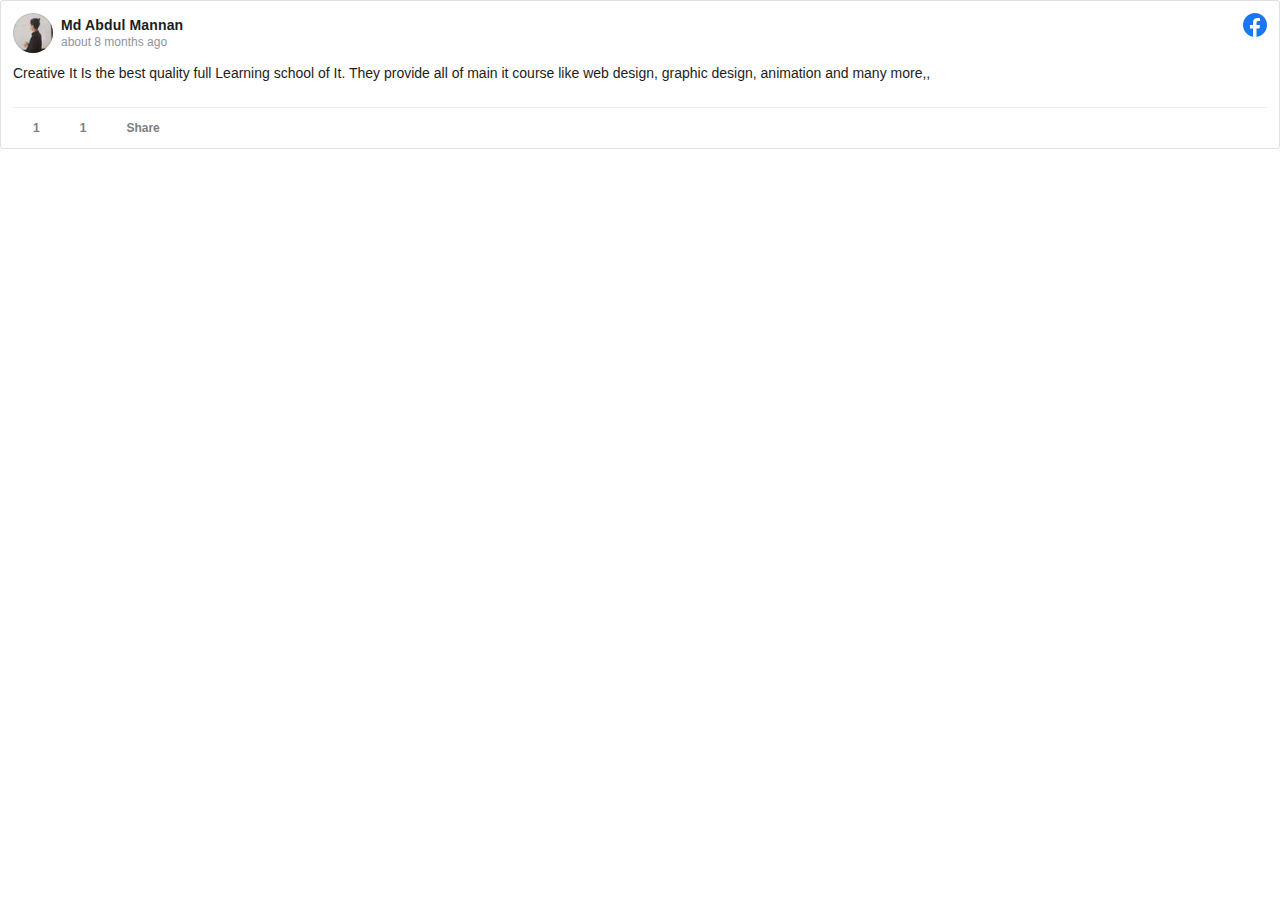
<file: img/jogajog_files/post(4).html>
<!DOCTYPE html>
<!-- saved from url=(0201)https://www.facebook.com/plugins/post.php?href=https%3A%2F%2Fwww.facebook.com%2Fmannan.manik.7%2Fposts%2Fpfbid0xCWpVDVZnS68NaBn7XCEc7ha1LRR8MXRcKFofh5E4UbvwwKqZjB6XooYaUCiYTrWl&show_text=true&width=500 -->
<html lang="en" id="facebook" class="no_svg "><head><meta http-equiv="Content-Type" content="text/html; charset=UTF-8"><meta name="referrer" content="origin-when-crossorigin" id="meta_referrer"><script nonce="">__DEV__=0;</script><title>Facebook</title><style nonce="">.sp_post-plugin{background-image:url(https://static.xx.fbcdn.net/rsrc.php/v3/yx/r/L0hsXTmQDMQ.png);background-size:auto;background-repeat:no-repeat;display:inline-block;height:16px;width:16px}.sp_post-plugin.sx_post-plugin_comment{background-position:0 -50px}.sp_post-plugin.sx_post-plugin_comment-light{background-position:0 -67px}.sp_post-plugin.sx_post-plugin_favicon{width:24px;height:24px;background-position:0 0}.sp_post-plugin.sx_post-plugin_favicon-light{width:24px;height:24px;background-position:0 -25px}.sp_post-plugin.sx_post-plugin_share{background-position:0 -152px}.sp_post-plugin.sx_post-plugin_share-light{background-position:0 -169px}.sp_post-plugin.sx_post-plugin_like{background-position:0 -101px}.sp_post-plugin.sx_post-plugin_like-light{background-position:0 -118px}.sp_post-plugin.sx_post-plugin_white-like{background-position:0 -135px}.sp_post-plugin.sx_post-plugin_white-comment{background-position:0 -84px}.sp_post-plugin.sx_post-plugin_white-share{background-position:0 -186px}._50f3{font-size:12px;line-height:16px}._50f4{font-size:14px;line-height:18px}._50f5{font-size:16px;line-height:20px}._50f6{font-size:18px;line-height:22px}._2iei{font-size:40px;line-height:48px}._2iej{font-size:24px;line-height:28px}._2iek{font-size:20px;line-height:24px}._2iel{font-size:16px;line-height:20px}._2iem{font-size:14px;line-height:18px}._2ien{font-size:14px;line-height:18px}._2ieo{font-size:13px;line-height:17px}._2iep{font-size:12px;line-height:16px}._2ieq{font-size:12px;line-height:16px}._50f7{font-weight:600}._5kx5{font-weight:normal}._50f8{color:#90949c}._c24{color:#4b4f56}._50f9{color:#1d2129}._2iev{color:#1c1e21}._2iex{color:#606770}._2iey{color:#bec3c9}._rzx{color:#385898}._rzy{color:#8d949e}._2ier{color:#fff}._1hk0{color:#1877f2}._2iet{color:#00a400}._2ieu{color:#fa383e}._2iez{color:#ccc}._2ie-{color:#4a4a4a}._2ie_{color:#373737}#facebook ._5s6c._5s6c,._5s6c{font-family:Georgia, serif;letter-spacing:normal}#facebook ._6mv-._6mv-,._6mv-{font-family:'Open Dyslexic';letter-spacing:normal}.CometSettingsPage ._2iep,.CometSettingsPage ._2ieq,.CometSettingsPage ._50f4{font-size:15px;line-height:20px}.CometSettingsPage ._50f4{font-weight:500}._32qa button{opacity:.4}._59ov{height:100%;height:910px;position:relative;top:-10px;width:100%}._5ti_{background-size:cover;height:100%;width:100%}._5tj2{height:900px}._2mm3 ._5a8u .uiBoxGray{background:#fff;margin:0;padding:12px}._1m42{display:block}._1w_m ._1m42 img,._53s ._1m42 i{-webkit-filter:brightness(50%) blur(5px);transition:filter .5s ease-out}._5v3q ._1m42::before,._1m42::before{animation:rotateSpinner 1.2s linear infinite;background-image:url(https://static.xx.fbcdn.net/rsrc.php/v3/yH/r/xgVgalBG80z.png);border:0;content:'';display:inline-block;height:24px;left:50%;margin:-12px -12px;position:absolute;top:50%;width:24px;z-index:10}body.plugin{background:transparent;font-family:Helvetica, Arial, sans-serif;line-height:1.28;overflow:hidden;-webkit-text-size-adjust:none}.plugin,.plugin button,.plugin input,.plugin label,.plugin select,.plugin td,.plugin textarea{font-size:11px}html{touch-action:manipulation}body{background:#fff;color:#1c1e21;direction:ltr;line-height:1.34;margin:0;padding:0;unicode-bidi:embed}body,button,input,label,select,td,textarea{font-family:Helvetica, Arial, sans-serif;font-size:12px}h1,h2,h3,h4,h5,h6{color:#1c1e21;font-size:13px;font-weight:600;margin:0;padding:0}h1{font-size:14px}h4,h5,h6{font-size:12px}p{margin:1em 0}b,strong{font-weight:600}a{color:#385898;cursor:pointer;text-decoration:none}button{margin:0}a:hover{text-decoration:underline}img{border:0}td,td.label{text-align:left}dd{color:#000}dt{color:#606770}ul{list-style-type:none;margin:0;padding:0}abbr{border-bottom:none;text-decoration:none}hr{background:#dadde1;border-width:0;color:#dadde1;height:1px}.clearfix:after{clear:both;content:'.';display:block;font-size:0;height:0;line-height:0;visibility:hidden}.clearfix{zoom:1}.datawrap{word-wrap:break-word}.word_break{display:inline-block}.ellipsis{overflow:hidden;text-overflow:ellipsis;white-space:nowrap}.aero{opacity:.5}.column{float:left}.center{margin-left:auto;margin-right:auto}#facebook .hidden_elem{display:none!important}#facebook .invisible_elem{visibility:hidden}#facebook .accessible_elem{clip:rect(1px, 1px, 1px, 1px);height:1px;overflow:hidden;position:absolute;white-space:nowrap;width:1px}#facebook .accessible_elem_offset{margin:-1px}.direction_ltr{direction:ltr}.direction_rtl{direction:rtl}.text_align_ltr{text-align:left}.text_align_rtl{text-align:right}._5pcb{margin-left:-18px}._5tmf._5pcb,._5vb_ ._5pcb,._5sem ._5pcb,._1kzb ._5pcb,.permalinkPost ._5pcb{margin-left:0}.permalinkPost ._5pcb{margin-bottom:-10px}._5pat{position:relative;word-wrap:break-word}._5v3q ._1dwg{padding:12px 12px 0}._5v3q ._3-a6._1blz ._2lhm ._1dwg{background-color:#f5f6f7;border:1px solid #dddfe2;border-radius:18px}._5v3q ._3-a6 ._2lhm ._1dwg{padding:12px}._5v3q ._hye ._1dwg{padding:0}._65ge ._6nm{margin-bottom:12px}._5pb8{float:left}._5pat ._5sq7{height:40px;width:40px}._4_vv,._4mrt:empty{border-style:none;margin:0}._n3x{opacity:.5}._wpv{word-break:break-word}._gb8{position:relative;top:3px}._7sb6{margin:0 2px;position:relative;top:1px}._5m7s,._5m7s ._5vsj,._5m7s ._5vsj .UFIRow{background-color:#fffbe2!important}._53ij ._5pat{margin-bottom:0}._3hk5{margin-left:auto;margin-right:auto}._5pat._5v3q.ego_ads_boost_post_nux_context{border-color:#3578e5;border-width:medium}._58we .weakReference,._58we ._5xib{opacity:.5}._679h._679h{overflow:visible}._3ds9{border-bottom:1px solid #e5e5e5;padding-bottom:12px}.uiCollapsedList ._3ds9{border-bottom:none;padding-bottom:0}.uiCollapsedList ._4pu6 ._3ds9{padding-bottom:12px}._4pu6 ._3ds9{border-bottom:none}._3lb4{position:relative}._5f0v{outline:none}._3oxt{outline:1px dotted #3b5998;outline-color:invert}.webkit ._3oxt{outline:5px auto #5b9dd9}.win.webkit ._3oxt{outline-color:#e59700}._4-u2{border:1px solid #dddfe2;border-radius:3px}._4-u2>._4-u3{border-top:1px solid #e5e5e5}._4-u2>._2f27{border-top:none}._4-u2>._4-u3:first-child{border-top:none;border-top-left-radius:3px;border-top-right-radius:3px}._4-u2>._4-u3:last-child{border-bottom-left-radius:3px;border-bottom-right-radius:3px}._2yq ._4-u2{border-color:transparent;border-left-width:0;border-right-width:0;position:relative}._2yq ._4-u2::before{border:1px solid #dddfe2;border-radius:4px;bottom:-1px;content:'';left:-1px;pointer-events:none;position:absolute;right:-1px;top:-1px}._4-u5{background-color:#e9ebee}._2a1j ._65qq{background:#fafbfc}._65qq{background:#fff}._469s{background-color:#000}._4-u7{background-color:#3578e5}._57d8{background-color:#f5f6f7}._4-u8{background-color:#fff}.pas{padding:5px}.pa8{padding:8px}.pam{padding:10px}.pa16{padding:16px}.pal{padding:20px}.pts{padding-top:5px}.pt8{padding-top:8px}.ptm{padding-top:10px}.pt16{padding-top:16px}.ptl{padding-top:20px}.prs{padding-right:5px}.pr8{padding-right:8px}.prm{padding-right:10px}.pr16{padding-right:16px}.prl{padding-right:20px}.pbs{padding-bottom:5px}.pb8{padding-bottom:8px}.pbm{padding-bottom:10px}.pb16{padding-bottom:16px}.pbl{padding-bottom:20px}.pls{padding-left:5px}.pl8{padding-left:8px}.plm{padding-left:10px}.pl16{padding-left:16px}.pll{padding-left:20px}.phs{padding-left:5px;padding-right:5px}.ph8{padding-left:8px;padding-right:8px}.phm{padding-left:10px;padding-right:10px}.ph16{padding-left:16px;padding-right:16px}.phl{padding-left:20px;padding-right:20px}.pvs{padding-top:5px;padding-bottom:5px}.pv8{padding-bottom:8px;padding-top:8px}.pvm{padding-top:10px;padding-bottom:10px}.pv16{padding-bottom:16px;padding-top:16px}.pvl{padding-top:20px;padding-bottom:20px}.mas{margin:5px}.ma8{margin:8px}.mam{margin:10px}.ma16{margin:16px}.mal{margin:20px}.mts{margin-top:5px}.mt8{margin-top:8px}.mtm{margin-top:10px}.mt16{margin-top:16px}.mtl{margin-top:20px}.mrs{margin-right:5px}.mr8{margin-right:8px}.mrm{margin-right:10px}.mr16{margin-right:16px}.mrl{margin-right:20px}.mbs{margin-bottom:5px}.mb8{margin-bottom:8px}.mbm{margin-bottom:10px}.mb16{margin-bottom:16px}.mbl{margin-bottom:20px}.mls{margin-left:5px}.ml8{margin-left:8px}.mlm{margin-left:10px}.ml16{margin-left:16px}.mll{margin-left:20px}.mhs{margin-left:5px;margin-right:5px}.mh8{margin-left:8px;margin-right:8px}.mhm{margin-left:10px;margin-right:10px}.mh16{margin-left:16px;margin-right:16px}.mhl{margin-left:20px;margin-right:20px}.mvs{margin-top:5px;margin-bottom:5px}.mv8{margin-bottom:8px;margin-top:8px}.mvm{margin-top:10px;margin-bottom:10px}.mv16{margin-bottom:16px;margin-top:16px}.mvl{margin-top:20px;margin-bottom:20px}._5x46{margin-bottom:6px}._8y9u{margin-right:8px}._5g-l ._8y9z{align-items:center;display:flex}._5va3{margin-bottom:-6px}._5va4{padding-bottom:6px}._5v3q ._5x46{margin-bottom:11px}._5v3q ._5x46._1yz1{margin-bottom:-1px}._5v3q ._5x46._1yz1 ._1yz2{padding-bottom:3px}._5v3q ._5pa- ._5x46{margin-bottom:7px}._5g-l{border-bottom:1px solid #e9e9e9;color:#7f7f7f;display:block;font-size:13px;margin:-18px 0 14px;padding:13px 0 13px}._5v3q ._90od ._5g-l{border-bottom:none;padding-bottom:0;padding-top:12px}._5v3q ._90oc ._1s31 ._5g-l,._5v3q ._90oc ._1s31 ._5g-l a{color:#606770}._5v3q ._90oc ._1s31 ._5g-l .profileLink{font-weight:500}._5v3q ._5g-l{border-bottom-color:#e5e5e5;color:#90949c;line-height:15px;margin:-12px 0 12px;padding:10px 23px 10px 0}._5v3q ._5g-l._t98,._1s31._t98 ._5g-l{color:#616770}._5v3q ._5g-l._t9a,._1s31._t9a ._5g-l{font-size:13px}._3ccb ._5g-l{font-size:12px;padding-bottom:9px;padding-top:11px}._6q1a ._7tg7._5g-l{align-items:center;display:flex}._6q1a ._7tg7 ._7te7{font-size:14px;line-height:16px}._6q1a ._7tg7 ._7te7 .profileLink{font-weight:bold}._6q1a ._7tg7 ._7te8{align-items:center;background-color:#42b72a;border-radius:50%;box-shadow:0 2px 4px 0 rgba(0, 0, 0, .1);display:inline-flex;flex-shrink:0;height:24px;justify-content:center;margin-right:8px;width:24px}._4d-l{margin-bottom:11px}._29k{display:table-cell;vertical-align:top;width:10000px}._29h{float:left;margin-right:5px}._29h .img,img._29h,i._29h{display:block}._302{float:right}._29i{margin-right:5px;margin-top:-1px}._29j{margin-top:1px}._303{margin-right:8px}._29l{margin-right:10px}._29m ._29k{height:50px;vertical-align:middle}._3dp._29k>div{display:inherit}._29m img._29h,._29m i._29h,._29m ._29h .img{height:50px;width:50px}._29m ._302{margin-top:14px;padding-left:8px}._6a{display:inline-block}._6d{vertical-align:bottom}._6b{vertical-align:middle}._6e{vertical-align:top}._5u5j{width:100%}._2_79{letter-spacing:.15px}a._39g3{color:#4267b2}a._8f9f{color:#1877f2}a._39g5{color:#90949c}a._39g6{color:#1d2129}a._39g9{color:#4080ff}a._71dg{color:#1479fb}a._7-fn{color:#fa3e3e}._6nm{color:#1d2129;font-size:14px;font-weight:normal;line-height:18px;max-width:480px}._6nm a.profileLink,._6nm a._58cn{color:#1d2129;font-weight:bold}._6nm ._58cn ._58cl{color:#444950;font-weight:normal}._6nm a.weakReference{color:#7f7f7f;display:inline-block}._6nm a.weakReference i{margin-right:3px}._6nm{margin-bottom:3px;margin-top:2px;word-wrap:break-word}._6nm p{margin:6px 0}._6nm p:first-child{margin-top:0}._6nm p:last-child{display:inline;margin-bottom:0}._5ngu{margin-top:4px}._5pbw,._5pbx{font-size:14px;font-weight:normal;line-height:1.38}._8-l6._5pbx{font-size:15px;line-height:20px}._pyd{display:inline-block;margin-right:4px}._6q1a ._7tae{font-size:14px;line-height:16px}._3e09{align-items:center;display:inline-flex}._6f9i{margin:-2px 0 -2px -2px}._6q1a ._6f9i{margin:0}._3e0a{height:16px;margin:-2px 10px -2px 2px;width:16px}._6q1a ._3e0a{align-items:center;border-radius:50%;box-shadow:0 2px 4px 0 rgba(0, 0, 0, .1);display:inline-flex;flex-shrink:0;height:24px;justify-content:center;margin:0 8px 0 0;width:24px}._3576{margin-top:6px}._yd0{overflow:visible}._3577{padding-top:3px}._5_jv,._58jw{font-size:24px;font-weight:300;letter-spacing:0;line-height:28px;margin:7px 0 7px 0}._4pu6 ._3ds9 ._5_jv{margin-bottom:0}._5v3q ._58jw :first-child{margin-top:0}._5v3q ._58jw :last-child{margin-bottom:0}._5pbw{margin-bottom:2px;padding-right:22px}._8tjx{margin-bottom:2px;padding-right:44px}._5pbw._3n8j{padding-right:36px}._5pbw._6_ra{padding-right:40px}._5pbw._4i5e{padding-right:90px}._5v3q ._5pbw .fcg{color:#90949c}._5v3q ._14f3._5pbw._5pbw .fcg,._5v3q ._14f3._1qbu._5pbw .fcg{color:#616770}._5pbx span.text_exposed_link{display:block;font-size:14px;padding-left:0;padding-top:4px}._5pby{min-height:14px}._5v3q ._1qbu{font-size:12px;margin-top:-2px}._5v3q ._14f5._1qbu{font-size:13px;line-height:16px}._5v3q ._90oc._1qbu,._5v3q ._90oc._1qbu a,._5v3q ._90oc._4bxd,._5v3q ._90oc._4bxd a{color:#606770}._5v3q ._90oc._1qbu .profileLink,._5v3q ._90oc._4bxd .profileLink{font-weight:500}._5v3q ._90oc._90od._1qbu{margin-bottom:0}._5v3q ._4bxd{font-size:12px}._5v3q ._5pbx p{margin:6px 0}._5v3q ._5pbx p:first-child{margin-top:0}._5v3q ._5pbx>p:last-of-type{display:inline;margin-bottom:0}._3-2s ._5pbw,._3-2s ._5pbx{line-height:1.28}._5v3q ._5pbx .text_exposed_root>p:last-of-type{display:inline}._5v3q ._5pbx .text_exposed_root:not(.text_exposed)>p:not(:first-child):last-of-type::before{content:'';display:block;margin-top:6px}._5v3q ._5pbx .text_exposed>p:first-child,._5v3q ._5pbx .text_exposed>p:last-of-type{display:block}._5v3q .text_exposed_hide{display:inline-block;margin-right:4px}._5v3q .text_exposed .text_exposed_hide{display:none}._5v3q span.text_exposed_link{padding:0}._1yj5 ._5pbx>div>p:last-child{margin-bottom:0}._hye ._5pbx,._170x ._5pbx{-webkit-box-orient:vertical;display:-webkit-box;height:4.14em;-webkit-line-clamp:3;line-height:1.38em;white-space:normal}._hye ._5pbx span.text_exposed_link,._170x ._5pbx span.text_exposed_link{display:inline}._hye ._5pbw,._170x ._5pbw{-webkit-box-orient:vertical;display:-webkit-box;height:1.38em;-webkit-line-clamp:1;line-height:1.38em;white-space:normal}._38vo{position:relative}._605a ._38vo:not(._1x2_):after,._5eit ._38vo:not(._1x2_):after{border-radius:50%}._605a ._7mi8:not(._1x2_):after{border-radius:8px}._38vo:after{border:1px solid rgba(0, 0, 0, .1);bottom:0;content:'';left:0;position:absolute;right:0;top:0}._44ma{display:block}._354z{background-color:#42b72a;border:2px solid #fff;border-radius:50%;height:9px;left:76%;position:absolute;top:68%;width:9px;z-index:1}._605a ._4ooo:not(._1ve7),._5eit ._4ooo:not(._1ve7){border-radius:50%;overflow:hidden}._605a ._7mi5:not(._1ve7){border-radius:8px;height:40px;overflow:hidden;width:40px}._6y97{border:2px solid #bec3c9;border-radius:50%;box-sizing:border-box;padding:2px 2px}._6_ut._6y97{border-color:#3578e5}._rv{height:100px;width:100px}._rw{height:50px;width:50px}._s0:only-child{display:block}._3tm9{height:14px;width:14px}._54rv{height:16px;width:16px}._3qxe{height:19px;width:19px}._1m6h{height:24px;width:24px}._3d80{height:28px;width:28px}._54ru{height:32px;width:32px}._tzw{height:40px;width:40px}._54rt{height:48px;width:48px}._54rs{height:56px;width:56px}._1m9m{height:64px;width:64px}._ry{height:24px;width:24px}._3hft ._435r{padding-right:5px}._2_1h{margin:12px 12px 0}._rb9{border-top:1px solid #f0f0f0}._2164{border:0;margin:0;width:auto}._2165,._22v4{display:block}._2166,._4mlr{bottom:1px;position:relative}._29bd,._29bd:hover{text-decoration:none}._51mz{border:0;border-collapse:collapse;border-spacing:0}._5f0n{table-layout:fixed;width:100%}.uiGrid .vTop{vertical-align:top}.uiGrid .vMid{vertical-align:middle}.uiGrid .vBot{vertical-align:bottom}.uiGrid .hLeft{text-align:left}.uiGrid .hCent{text-align:center}.uiGrid .hRght{text-align:right}._51mx:first-child>._51m-{padding-top:0}._51mx:last-child>._51m-{padding-bottom:0}._51mz ._51mw{padding-right:0}._51mz ._51m-:first-child{padding-left:0}._51mz._4r9u{border-radius:50%;overflow:hidden}.uiLayer{outline:none}._523u{display:inline}form{margin:0;padding:0}label{color:#606770;cursor:default;font-weight:600;vertical-align:middle}label input{font-weight:normal}textarea,.inputtext,.inputpassword{-webkit-appearance:none;border:1px solid #ccd0d5;border-radius:0;margin:0;padding:3px}textarea{max-width:100%}select{border:1px solid #ccd0d5;padding:2px}input,select,textarea{background-color:#fff;color:#1c1e21}.inputtext,.inputpassword{padding-bottom:4px}.inputtext:invalid,.inputpassword:invalid{box-shadow:none}.inputradio{margin:0 5px 0 0;padding:0;vertical-align:middle}.inputcheckbox{border:0;vertical-align:middle}.inputbutton,.inputsubmit{background-color:#4267b2;border-color:#DADDE1 #0e1f5b #0e1f5b #d9dfea;border-style:solid;border-width:1px;color:#fff;padding:2px 15px 3px 15px;text-align:center}.inputaux{background:#ebedf0;border-color:#EBEDF0 #666 #666 #e7e7e7;color:#000}.inputsearch{background:#FFFFFF url(https://static.xx.fbcdn.net/rsrc.php/v3/yL/r/unHwF9CkMyM.png) no-repeat left 4px;padding-left:17px}._4jnw{margin:0}._3-8h{margin:4px}._3-8i{margin:8px}._3-8j{margin:12px}._3-8k{margin:16px}._3-8l{margin:20px}._2-5b{margin:24px}._1kbd{margin-bottom:0;margin-top:0}._3-8m{margin-bottom:4px;margin-top:4px}._3-8n{margin-bottom:8px;margin-top:8px}._3-8o{margin-bottom:12px;margin-top:12px}._3-8p{margin-bottom:16px;margin-top:16px}._3-8q{margin-bottom:20px;margin-top:20px}._2-ox{margin-bottom:24px;margin-top:24px}._1a4i{margin-left:0;margin-right:0}._3-8r{margin-left:4px;margin-right:4px}._3-8s{margin-left:8px;margin-right:8px}._3-8t{margin-left:12px;margin-right:12px}._3-8u{margin-left:16px;margin-right:16px}._3-8v{margin-left:20px;margin-right:20px}._6bu9{margin-left:24px;margin-right:24px}._5soe{margin-top:0}._3-8w{margin-top:4px}._3-8x{margin-top:8px}._3-8y{margin-top:12px}._3-8z{margin-top:16px}._3-8-{margin-top:20px}._4aws{margin-top:24px}._2-jz{margin-right:0}._3-8_{margin-right:4px}._3-90{margin-right:8px}._3-91{margin-right:12px}._3-92{margin-right:16px}._3-93{margin-right:20px}._y8t{margin-right:24px}._5emk{margin-bottom:0}._3-94{margin-bottom:4px}._3-95{margin-bottom:8px}._3-96{margin-bottom:12px}._3-97{margin-bottom:16px}._3-98{margin-bottom:20px}._20nr{margin-bottom:24px}._av_{margin-left:0}._3-99{margin-left:4px}._3-9a{margin-left:8px}._3-9b{margin-left:12px}._3-9c{margin-left:16px}._3-9d{margin-left:20px}._4m0t{margin-left:24px}._a82f{margin-left:28px}._36iq{cursor:pointer;font-size:12px;font-weight:bold;line-height:16px;text-align:center}._3xre{color:#7f7f7f}._58c4{color:#fff}._2yf7{vertical-align:bottom}._36iq._4ivs{color:#3578e5}._2yf7._5jp{display:inline-block}._2yf7._3wdt{display:none}._4ivs ._5jp{display:none}._4ivs ._3wdt{display:inline-block}._8tm{padding:0}._2phz{padding:4px}._2ph-{padding:8px}._2ph_{padding:12px}._2pi0{padding:16px}._2pi1{padding:20px}._40c7{padding:24px}._2o1j{padding:36px}._6buq{padding-bottom:0;padding-top:0}._2pi2{padding-bottom:4px;padding-top:4px}._2pi3{padding-bottom:8px;padding-top:8px}._2pi4{padding-bottom:12px;padding-top:12px}._2pi5{padding-bottom:16px;padding-top:16px}._2pi6{padding-bottom:20px;padding-top:20px}._2o1k{padding-bottom:24px;padding-top:24px}._2o1l{padding-bottom:36px;padding-top:36px}._6bua{padding-left:0;padding-right:0}._2pi7{padding-left:4px;padding-right:4px}._2pi8{padding-left:8px;padding-right:8px}._2pi9{padding-left:12px;padding-right:12px}._2pia{padding-left:16px;padding-right:16px}._2pib{padding-left:20px;padding-right:20px}._2o1m{padding-left:24px;padding-right:24px}._2o1n{padding-left:36px;padding-right:36px}._iky{padding-top:0}._2pic{padding-top:4px}._2pid{padding-top:8px}._2pie{padding-top:12px}._2pif{padding-top:16px}._2pig{padding-top:20px}._2owm{padding-top:24px}._div{padding-right:0}._2pih{padding-right:4px}._2pii{padding-right:8px}._2pij{padding-right:12px}._2pik{padding-right:16px}._2pil{padding-right:20px}._31wk{padding-right:24px}._2phb{padding-right:32px}._au-{padding-bottom:0}._2pim{padding-bottom:4px}._2pin{padding-bottom:8px}._2pio{padding-bottom:12px}._2pip{padding-bottom:16px}._2piq{padding-bottom:20px}._2o1p{padding-bottom:24px}._4gao{padding-bottom:32px}._1cvx{padding-left:0}._2pir{padding-left:4px}._2pis{padding-left:8px}._2pit{padding-left:12px}._2piu{padding-left:16px}._2piv{padding-left:20px}._2o1q{padding-left:24px}._2o1r{padding-left:36px}i.img{-ms-high-contrast-adjust:none}i.img u{clip:rect(1px, 1px, 1px, 1px);height:1px;left:auto;overflow:hidden;position:absolute;white-space:nowrap;width:1px}._li._li._li{overflow:initial}._910i._li._li._li{overflow:hidden}._9053 ._li._li._li{overflow-x:hidden}._72b0{position:relative;z-index:0}.registration ._li._9bpz{background-color:#f0f2f5}._li ._9bp-{padding-top:5px;text-align:center}._li ._9bp- .fb_logo{height:100px}._li ._a66f{padding-top:5px;text-align:center}._li ._a66f .fb_logo{height:80px;padding-top:72px}._53ij{background:#fff;background:var(--card-background, #FFFFFF);position:relative}._53io{overflow:hidden;position:absolute}._53ih ._53io{display:none}._42ft{cursor:pointer;display:inline-block;text-decoration:none;white-space:nowrap}._42ft:hover{text-decoration:none}._42ft+._42ft{margin-left:4px}._42fr,._42fs{cursor:default}._afhc{clip:rect(1px, 1px, 1px, 1px);height:1px;overflow:hidden;position:absolute;white-space:nowrap;width:1px}._2agf{word-wrap:normal}._2agf._4o_4{display:inline-flex}._55pe{display:inline-block;overflow:hidden;text-overflow:ellipsis;vertical-align:top;white-space:nowrap}._6o4{display:inline-block;min-height:44px;overflow:hidden;position:relative;text-align:center}._1b5w{align-items:center;background:#000;display:flex;justify-content:center}._1b5w._2t9t{display:block}._5zb3{border:1px solid rgba(0, 0, 0, .1);border-top:none;margin-top:11px;padding:0 11px 11px}._7c4z{margin-top:2px}._6o7{bottom:0;height:100%;left:0;position:absolute;right:0;top:0;width:100%;z-index:3}._2yfw{height:100%;overflow:hidden;width:100%}._5b-_{background:url(https://static.xx.fbcdn.net/rsrc.php/v3/yj/r/QijIVO3ZIrO.png) repeat-x 0 0;bottom:0;color:#fff;font-size:11px;-webkit-font-smoothing:antialiased;font-weight:bold;height:56px;left:0;position:absolute;right:0;text-align:left;text-shadow:0 1px 4px rgba(0, 0, 0, .4);text-transform:uppercase;white-space:nowrap;z-index:2}._3-a6 ._5b-_{border-bottom-left-radius:18px;border-bottom-right-radius:18px}._46rw{height:40px;position:relative}._46rw._2_ud{height:16px}._2_ud ._46rx{height:0}._46rx,._46r_{left:0;overflow:hidden;position:absolute;right:0;text-overflow:ellipsis;white-space:nowrap}._2y1j{display:inline-block;vertical-align:text-bottom}._46rx{top:0}._46r_{bottom:0}._6o8{bottom:9px;left:11px;max-width:400px;position:absolute;vertical-align:top}._5aqe{opacity:.7}._5aqf{bottom:25px;font-size:14px;left:11px;overflow:hidden;position:absolute;right:44px;text-overflow:ellipsis;text-transform:none}._9_m{display:inline-block;vertical-align:top}._9_n{max-height:396px;max-width:100%}._9_o{background-color:#fff;display:block}._6o4:hover{text-decoration:none}._30j,._393-:hover,._30b:hover,._30h:hover{cursor:pointer}._30c{animation:rotateSpinner 2.5s linear infinite}@keyframes rotateSpinner{0%{transform:rotate(0deg)}100%{transform:rotate(360deg)}}._393-{background-image:url(https://static.xx.fbcdn.net/rsrc.php/v3/yK/r/Q2ryLaTW_tE.png);background-repeat:no-repeat;background-size:auto;background-position:0 0;height:72px;left:50%;margin-left:-36px;margin-top:-36px;position:absolute;top:50%;width:72px}._30b{background-image:url(https://static.xx.fbcdn.net/rsrc.php/v3/yK/r/Q2ryLaTW_tE.png);background-repeat:no-repeat;background-size:auto;background-position:0 -73px;height:66px;left:50%;margin-left:-33px;margin-top:-33px;position:absolute;top:50%;width:66px}._30h{background-image:url(https://static.xx.fbcdn.net/rsrc.php/v3/yK/r/Q2ryLaTW_tE.png);background-repeat:no-repeat;background-size:auto;background-position:0 -140px;height:17px;left:50%;margin-left:-16px;margin-top:-9px;position:absolute;top:50%;width:32px}._30i{animation-duration:600ms;animation-iteration-count:1;animation-name:popText;animation-transition:cubic-bezier(.31, .9, .72, .98)}._30e{animation-duration:600ms;animation-iteration-count:1;animation-name:popSpinCircle;animation-transition:cubic-bezier(.9, .35, .25, .83)}._30a{animation-duration:600ms;animation-iteration-count:1;animation-name:shrink;animation-transition:cubic-bezier(.88, .02, .51, .94)}@keyframes popText{0%{transform:scale(1.5)}67%{transform:scale(0)}100%{transform:scale(0)}}@keyframes popSpinCircle{0%{transform:scale(1.1) rotate(0deg)}84%{transform:scale(0) rotate(78deg)}100%{transform:scale(0) rotate(86deg)}}@keyframes shrink{0%{transform:scale(1)}100%{transform:scale(0)}}._5aqg{width:230px}._5vb_ ._5aqh{border:1px solid rgba(0, 0, 0, .1);position:relative}._5aqi{bottom:9px;position:absolute;right:10px}._400_{background:none}._4010{margin-top:-1px}._3-a6 ._6o4{border:1px solid #ebedf0;border-radius:18px;margin-top:2px;overflow:hidden}._3-a6._1blz ._6o4{border:none;margin-top:0}._5vb_ ._69f7,._69f7{border-left:none;border-radius:0;border-right:none;margin-left:-12px;margin-right:-12px}._5vb_ ._69f7::before,._69f7::before{border-radius:0}._50bm ._69f7{margin-left:0;width:100%}._8kq0{border-left:none;border-radius:0;border-right:none}._8kq0::before{border-radius:0}._50bm ._8kq0{margin-left:0;width:100%}._43f6{border-left:2px solid #dcdee3;margin:12px 0 0 0;padding-left:15px}._5yn2{border-left:2px solid #dcdee3;color:#7f7f7f;margin:10px 0 0 0;padding-left:10px}._5wpt{border-left:2px solid #dcdee3;padding-left:12px}._5pio{color:#90949c;font-size:12px}._49k0{margin-top:4px;text-align:left}._2xzj,._2xzi{margin:5px 0;text-align:left}body[dir='rtl'] ._43f9,body[dir='rtl'] ._49k0{direction:rtl}body[dir='ltr'] ._43f9,body[dir='ltr'] ._49k0{direction:ltr}._4qba{font-style:inherit}._4qbb,._4qbc,._4qbd{background:none;font-style:inherit;padding:0;width:auto}._4qbd{border-bottom:1px solid #f99}._4qbb,._4qbc{border-bottom:1px solid #999}._4qbb:hover,._4qbc:hover,._4qbd:hover{background-color:#fcc;border-top:1px solid #ccc;cursor:help}.fixed_elem,.fixed_always{position:fixed!important}.tinyHeight .fixed_elem{position:static!important}.chrome .fixed_elem,.chrome .fixed_always{transform:translateZ(0)}.tinyHeight .chrome .fixed_elem{transform:none}.uiContextualLayerPositioner{height:0;position:absolute;z-index:202}.uiContextualLayer{position:absolute}div.uiContextualLayerPositionerFixed{position:fixed}.uiContextualLayerParent{position:relative}.uiTooltipX{max-width:334px;word-wrap:break-word;position:relative;zoom:1}.uiTooltipX .tooltipContent{background-color:#282828;border-radius:2px;color:#fff;font-size:12px;line-height:16px;padding:6px 8px;text-align:left}.uiTooltipX .tooltipText span{zoom:1}.uiTooltipX i.arrow{border:4px solid transparent;font-size:0;height:0;line-height:0;position:absolute;width:0}.uiContextualLayerAboveLeft>.uiTooltipX,.uiContextualLayerAboveRight>.uiTooltipX,.uiContextualLayerAboveCenter>.uiTooltipX{margin-bottom:1px;padding-bottom:4px}.uiContextualLayerAboveLeft>.uiTooltipX i.arrow,.uiContextualLayerAboveRight>.uiTooltipX i.arrow,.uiContextualLayerAboveCenter>.uiTooltipX i.arrow{border-bottom:0;border-top-color:#282828;bottom:0}.uiContextualLayerBelowLeft>.uiTooltipX,.uiContextualLayerBelowRight>.uiTooltipX,.uiContextualLayerBelowCenter>.uiTooltipX{margin-top:1px;padding-top:4px}.uiContextualLayerBelowLeft>.uiTooltipX i.arrow,.uiContextualLayerBelowRight>.uiTooltipX i.arrow,.uiContextualLayerBelowCenter>.uiTooltipX i.arrow{border-bottom-color:#282828;border-top:0;top:0}.uiContextualLayerAboveLeft>.uiTooltipX i.arrow,.uiContextualLayerBelowLeft>.uiTooltipX i.arrow{left:12px}.uiContextualLayerAboveRight>.uiTooltipX i.arrow,.uiContextualLayerBelowRight>.uiTooltipX i.arrow{right:12px}.uiContextualLayerAboveCenter>.uiTooltipX i.arrow,.uiContextualLayerBelowCenter>.uiTooltipX i.arrow{left:50%;margin-left:-4px}.uiContextualLayerLeft>.uiTooltipX{margin-right:1px;padding-right:4px}.uiContextualLayerLeft>.uiTooltipX i.arrow{border-left-color:#282828;border-right:0;right:0;top:10px}.uiContextualLayerRight>.uiTooltipX{margin-left:1px;padding-left:4px}.uiContextualLayerRight>.uiTooltipX i.arrow{border-left:0;border-right-color:#282828;left:0;top:10px}.openToggler{z-index:100}.uiToggleFlyout,.toggleTargetClosed,.openToggler .uiToggleFlyout .uiToggleFlyout{display:none}.openToggler .uiToggleFlyout,.openToggler .uiToggleFlyout .openToggler .uiToggleFlyout{display:block}.hideToggler{border:0;height:0;opacity:0;overflow:hidden;pointer-events:none;position:absolute;width:0}div._3qw{height:auto;left:0;min-height:100%;position:absolute;right:0;top:0;z-index:400}._31e{position:fixed!important;width:100%}.webkit ._42w{position:absolute;top:0;visibility:hidden;width:1px}._3ixn{bottom:0;left:0;position:fixed;right:0;top:0}._3qw ._3ixn{background-color:rgba(255, 255, 255, .8)}._3qx ._3ixn{background-color:rgba(0, 0, 0, .9)}._4-hy ._3ixn{background-color:rgba(0, 0, 0, .4)}._99rc ._3ixn{-webkit-backdrop-filter:blur(20px);backdrop-filter:blur(20px);background-color:rgba(0, 0, 0, .5)}._9l2i ._9l2g,._9l2i ._1yv{border-radius:6px;box-shadow:0 2px 4px rgba(0, 0, 0, .1), 0 8px 16px rgba(0, 0, 0, .1);width:565px!important}._9l2i ._4t2a,._9l2i ._9l18{background-color:transparent}._9l2i ._9l19,._9l2i ._9l1d{box-sizing:border-box;margin:auto;width:565px}._9l2i ._9l1d ._9l16,._9l2i ._9l16{background-color:#fff;border-bottom:none;padding:18px 16px}._9l2i ._9l16 .clearfix{align-items:center;display:flex;justify-content:space-between}._9l2i ._9l16 .clearfix::after{display:none}._9l2i ._9l16 ._9l17{font-size:20px;line-height:24px}._9l2i ._9l16 ._9l15,._9l2i ._9l16 ._9l15:hover{background-color:#e4e6eb;background-image:url(https://static.xx.fbcdn.net/rsrc.php/v3/yn/r/J-J3z0h9x9f.png);background-position:center;background-repeat:no-repeat;background-size:20px;border-radius:50%;display:block;height:36px;width:36px}._9l2i ._9l16 ._9l15:hover{background-color:#bec3c9}._9l2i ._pig{padding:12px 16px}._9l2i ._pig ._9l1a{color:#606770;font-size:15px;line-height:19px}._9l2i ._5a8u{border-top:none;display:flex;justify-content:flex-end;margin:0 16px;padding:12px 0}._9l2i ._5a8u ._9l2h,._9l2i ._9l1d ._9l2j{align-items:center;background-color:#216fdb;border-radius:6px;box-sizing:border-box;display:flex;font-size:15px;height:36px;justify-content:center;line-height:20px;margin-left:20px;width:121px}._9l2i ._5a8u ._9l2k{align-items:center;background:transparent;border:none;box-sizing:border-box;color:#216fdb;display:flex;font-size:15px;height:36px;justify-content:center;line-height:20px;margin:0;padding:0}._9l2i ._5a8u ._9l2k:hover{background-color:transparent}._9l2i ._5a8u ._9l2k:after{display:none}._10{height:0;left:0;position:fixed;right:0;top:0;z-index:202}.platform_dialog ._10{position:absolute}._1yv{box-shadow:0 2px 26px rgba(0, 0, 0, .3), 0 0 0 1px rgba(0, 0, 0, .1);margin:0 auto 40px;position:relative}._t{background-color:#fff;position:relative}._1yw{background-color:#6d84b4;border:1px solid #365899;border-bottom:0;color:#fff;font-size:14px;font-weight:bold}._13,._14{border-color:#555;border-style:solid;border-width:0 1px}._13:first-child{border-top-width:1px}._13:last-child{border-bottom-width:1px}._14{border-bottom-width:1px}._59s7{background-color:#fff;border-radius:3px;box-shadow:0 2px 26px rgba(0, 0, 0, .3), 0 0 0 1px rgba(0, 0, 0, .1);font-family:Helvetica, Arial, sans-serif;margin:0 auto 40px;position:relative}._4t2a{background-color:#fff;border-radius:3px;position:relative}._4-i0{background-color:#f5f6f7;border-bottom:1px solid #e5e5e5;border-radius:3px 3px 0 0;color:#1d2129;font-weight:bold;line-height:19px;padding:10px 12px}._4-i0 ._ohe{max-width:100%}._2gb3 ._ohe{max-width:calc(100% - 40px)}._4-i0 ._52c9{color:#1d2129;font-size:14px;overflow:hidden;text-overflow:ellipsis;white-space:nowrap}._2g9z{padding:6px 8px}._4-i0 ._2g9-{padding:4px}._2g9_{margin-top:4px}._2qes{float:left}._2qet{display:inline-block;line-height:25px;margin-left:10px;vertical-align:middle}._4-i0._5dwa{line-height:12px}._4-i0._5dwa ul{float:left}div._4-i2{background-color:#fff;word-wrap:break-word}div._4-i2 div[role='document']{outline:none}._5pfh{overflow-y:auto}._pig{padding:12px}._4-i2:first-child{border-radius:3px 3px 0 0}._4-i2:last-child{border-radius:0 0 3px 3px}._4-i0.accessible_elem:first-child+._4-i2:last-child,._4-i2:only-child{border-radius:3px}div._5a8u{background-color:#fff;padding:12px 0}html ._27qq{border-radius:0 0 3px 3px;margin:0;padding:12px 12px}._3thl{overflow:hidden}.lfloat{float:left}.rfloat{float:right}._ohe{float:left}._ohf{float:right}._ohf>.horizontal{align-items:center;display:flex;flex-direction:row;flex-wrap:wrap;justify-content:center}._5upp{background-color:transparent;border:0 none;cursor:pointer;font-size:0!important;overflow:hidden;padding:0;vertical-align:middle}.highContrast ._5upp{font-size:11px!important;height:auto;width:auto}._50zz{height:10px;width:10px}._50zz._50z-{background-image:url(https://static.xx.fbcdn.net/rsrc.php/v3/y0/r/ksSG7BCGzVy.png);background-repeat:no-repeat;background-size:auto;background-position:-51px -590px}._50zz._50z-:hover{background-image:url(https://static.xx.fbcdn.net/rsrc.php/v3/y0/r/ksSG7BCGzVy.png);background-repeat:no-repeat;background-size:auto;background-position:-51px -612px}._50zz._50z-:active,._50zz._42fs{background-image:url(https://static.xx.fbcdn.net/rsrc.php/v3/y0/r/ksSG7BCGzVy.png);background-repeat:no-repeat;background-size:auto;background-position:-51px -601px}._50zz._50z_{background-image:url(https://static.xx.fbcdn.net/rsrc.php/v3/y0/r/ksSG7BCGzVy.png);background-repeat:no-repeat;background-size:auto;background-position:-51px -623px}._50zz._50z_:hover{background-image:url(https://static.xx.fbcdn.net/rsrc.php/v3/y0/r/ksSG7BCGzVy.png);background-repeat:no-repeat;background-size:auto;background-position:-51px -634px}._50-0{height:12px;width:12px}._50-0._50z-{background-image:url(https://static.xx.fbcdn.net/rsrc.php/v3/y0/r/ksSG7BCGzVy.png);background-repeat:no-repeat;background-size:auto;background-position:-51px -525px}._50-0._50z-:hover{background-image:url(https://static.xx.fbcdn.net/rsrc.php/v3/y0/r/ksSG7BCGzVy.png);background-repeat:no-repeat;background-size:auto;background-position:-51px -551px}._50-0._50z-:active,._50-0._42fs{background-image:url(https://static.xx.fbcdn.net/rsrc.php/v3/y0/r/ksSG7BCGzVy.png);background-repeat:no-repeat;background-size:auto;background-position:-51px -538px}._50-0._50z_{background-image:url(https://static.xx.fbcdn.net/rsrc.php/v3/y0/r/ksSG7BCGzVy.png);background-repeat:no-repeat;background-size:auto;background-position:-51px -564px}._50-0._50z_:hover{background-image:url(https://static.xx.fbcdn.net/rsrc.php/v3/y0/r/ksSG7BCGzVy.png);background-repeat:no-repeat;background-size:auto;background-position:-51px -577px}._50-1{height:20px;width:20px}._50-1._50z-{background-image:url(https://static.xx.fbcdn.net/rsrc.php/v3/y0/r/ksSG7BCGzVy.png);background-repeat:no-repeat;background-size:auto;background-position:0 -65px}._50-1._50z-:hover{background-image:url(https://static.xx.fbcdn.net/rsrc.php/v3/y0/r/ksSG7BCGzVy.png);background-repeat:no-repeat;background-size:auto;background-position:-42px -65px}._50-1._50z-:active,._50-1._42fs{background-image:url(https://static.xx.fbcdn.net/rsrc.php/v3/y0/r/ksSG7BCGzVy.png);background-repeat:no-repeat;background-size:auto;background-position:-42px -65px}._50-1._50z_{background-image:url(https://static.xx.fbcdn.net/rsrc.php/v3/y0/r/ksSG7BCGzVy.png);background-repeat:no-repeat;background-size:auto;background-position:-21px -65px}._50-1._50z_:hover{background-image:url(https://static.xx.fbcdn.net/rsrc.php/v3/y0/r/ksSG7BCGzVy.png);background-repeat:no-repeat;background-size:auto;background-position:0 -86px}._8k_v._50zy._50-1{background-image:url(https://static.xx.fbcdn.net/rsrc.php/v3/yv/r/XcPIROjSoOw.png);background-position:unset;background-size:24px 24px;height:24px;width:24px}._9l19 ._50zy{display:none}._55ym{animation:rotateSpinner 1.2s steps(20, end) infinite;display:inline-block;vertical-align:middle}._55yn._55yo{background-image:url(https://static.xx.fbcdn.net/rsrc.php/v3/yD/r/MKQzjVd1bVq.png);height:12px;width:12px}._55yn._55yp{background-image:url(https://static.xx.fbcdn.net/rsrc.php/v3/yA/r/lHmjAzNKBcg.png);height:12px;width:12px}._55yq{background-image:url(https://static.xx.fbcdn.net/rsrc.php/v3/yH/r/xgVgalBG80z.png);height:24px;width:24px}._5tqs{animation-play-state:paused;display:none}._5tqs.async_saving,.async_saving ._5tqs{animation-play-state:running;display:inline-block}._2y32{animation-play-state:paused}._5d9-{animation:none;background-repeat:no-repeat}._5d9-._55yn{background-image:url(https://static.xx.fbcdn.net/rsrc.php/v3/y-/r/AGUNXgX_Wx3.gif);background-repeat:no-repeat;background-size:auto;background-position:0 2px;height:16px;width:16px}._5d9-._55yq{background-image:url(https://static.xx.fbcdn.net/rsrc.php/v3/yG/r/b53Ajb4ihCP.gif);background-repeat:no-repeat;background-size:auto;background-position:0 2px;height:32px;width:32px}@keyframes rotateSpinner{0%{transform:rotate(0deg)}100%{transform:rotate(360deg)}}._57-x{padding:36px 0;text-align:center}</style><script nonce="">window.ServerJSQueue=function(){var a=[],b,c;return{add:function(c){!b?a.push(c):typeof c==="function"?c():b.handle(c)},run:function(){if(!window.require)return;var d;c=window.require("ServerJSDefine");for(d=0;d<a.length;d++)a[d].define&&typeof a[d]!=="function"&&(c.handleDefines(a[d].define),delete a[d].define);b=new(window.require("ServerJS"))();for(d=0;d<a.length;d++)typeof a[d]==="function"?a[d]():b.handle(a[d])}}}();document.write=function(){},window.onloadRegister_DEPRECATED=function(){},window.onafterloadRegister_DEPRECATED=function(){},window.ServerJSAsyncLoader=function(){var a=!1,b=!1,c={loaded:1,complete:1},d=function(){},e=document,f=!1,g=!1;function h(){e.readyState in c&&(e.detachEvent("onreadystatechange",h),d("t_domcontent"))}function i(){!g&&window._cavalry&&a&&b&&(d("t_layout"),d("t_onload"),d("t_paint"),_cavalry.send(),g=!0)}function j(){!f&&b&&(f=!0,ServerJSQueue.run())}function k(a,b){if("onreadystatechange"in a)a.onreadystatechange=function(){a.readyState in c&&(a.onreadystatechange=null,b())};else if(a.addEventListener){var d=function(){b(),a.removeEventListener("load",d,!1)};a.addEventListener("load",d,!1)}}function l(a){var c=e.createElement("script");if(c.readyState&&c.readyState==="uninitialized"){k(c,function(){b=!0,i()});c.src=a;return!0}else if(typeof XMLHttpRequest!=="undefined"){c=new XMLHttpRequest();if("withCredentials"in c){c.onloadend=function(){b=!0,i()};c.open("GET",a,!0);c.send(null);return!0}}}function m(){e.onkeydown=e.onmouseover=e.onclick=onfocus=null,ServerJSAsyncLoader.execute()}function n(){(e.body.offsetWidth===0||e.body.offsetHeight===0)&&m()}window._cavalry&&(d=function(a){_cavalry.log(a)},window.addEventListener?window.addEventListener("DOMContentLoaded",function(){d("t_domcontent")},!1):e.attachEvent&&e.attachEvent("onreadystatechange",h));window.onload=function(){a=!0,j(),i()};return{run:function(a){this.file=a,this.execute()},load:function(b){this.file=b;if(!l(b)){this.run(b);return}window.onload=function(){a=!0,i(),n()};e.onkeydown=e.onmouseover=e.onclick=onfocus=m},execute:function(a){var c=e.createElement("script");c.src=ServerJSAsyncLoader.file;c.async=!0;k(c,function(){b=!0,j(),a&&a(),i()});e.getElementsByTagName("head")[0].appendChild(c)},wakeUp:function(a,b,c){function d(){window.require("Arbiter").inform(a,b,c)}f?d():this.execute(d)}}}();ServerJSAsyncLoader.run("https:\/\/static.xx.fbcdn.net\/rsrc.php\/v3ibPD4\/ys\/l\/en_GB\/4pzoxp899SR.js?_nc_x=f3wjhjmENXM");</script><script src="./4pzoxp899SR.js.download" async=""></script><script nonce="">ServerJSQueue.add(function(){requireLazy(["HasteSupportData"],function(m){m.handle({"clpData":{"1838142":{"r":1,"s":1},"1814852":{"r":1},"1743619":{"r":1},"1744351":{"r":1},"1744352":{"r":1},"1828905":{"r":1},"1953926":{"r":1},"1958033":{"r":1},"1960868":{"r":1},"1962677":{"r":1}},"gkxData":{"708253":{"result":false,"hash":"AT5n4hBL3YTMnQWt3IU"},"1224637":{"result":false,"hash":"AT7JRluWxuwDm3Xzv-w"},"5919":{"result":false,"hash":"AT6PGptIPUYH051BchE"},"676837":{"result":false,"hash":"AT4N8wBZA8ctCdHwPZg"},"996940":{"result":false,"hash":"AT7opYuEGy3sjG1anD4"},"1263340":{"result":false,"hash":"AT5bwizWgDaFQudmeHs"},"1073500":{"result":true,"hash":"AT7aJmfnqWyioxOOSBs"},"1465":{"result":true,"hash":"AT7xYfmgiZ3heiVqxi0"},"4166":{"result":false,"hash":"AT7yrb5QuQ92736uER0"},"1167394":{"result":false,"hash":"AT7BpN-tlUPwbIIFUj4"},"1742795":{"result":false,"hash":"AT6dbnY5JZm_bTINbKA"},"1912204":{"result":false,"hash":"AT72FnwJF9IKaIf-U6A"},"1857581":{"result":false,"hash":"AT5yTxGMp6le0PAtzaQ"},"588":{"result":true,"hash":"AT7B-2KeH1gOOVfLXU4"},"917":{"result":true,"hash":"AT55N-Ynh2D-PTmXPQE"},"3212":{"result":false,"hash":"AT7tgdobiEoC5qOARlE"},"764802":{"result":true,"hash":"AT4tFUbd4DXC-8IGDtc"},"820050":{"result":false,"hash":"AT7bjlcFFlowDw-Sf2w"},"837029":{"result":true,"hash":"AT7tl1O1GC3ZmCqWofQ"},"876709":{"result":false,"hash":"AT4zNQUtdkbE74TIjhU"},"940796":{"result":false,"hash":"AT61wNL_2BhRy5OGT0s"},"969163":{"result":false,"hash":"AT587dEkf2WedJqsAag"},"983221":{"result":true,"hash":"AT7b7cnDWMRUriiJgjc"},"1059877":{"result":false,"hash":"AT53XV4TWT4lc3_mL88"},"1908135":{"result":false,"hash":"AT6miGypJl3m2Aq4vEI"}},"ixData":{"85423":{"sprited":0,"uri":"https:\/\/static.xx.fbcdn.net\/rsrc.php\/v3\/y7\/r\/pgEFhPxsWZX.gif","_spi":"https:\/\/static.xx.fbcdn.net\/rsrc.php\/v3\/y7\/r\/pgEFhPxsWZX.gif","width":32,"height":32},"85426":{"sprited":0,"uri":"https:\/\/static.xx.fbcdn.net\/rsrc.php\/v3\/y9\/r\/jKEcVPZFk-2.gif","_spi":"https:\/\/static.xx.fbcdn.net\/rsrc.php\/v3\/y9\/r\/jKEcVPZFk-2.gif","width":32,"height":32},"85427":{"sprited":0,"uri":"https:\/\/static.xx.fbcdn.net\/rsrc.php\/v3\/yk\/r\/LOOn0JtHNzb.gif","_spi":"https:\/\/static.xx.fbcdn.net\/rsrc.php\/v3\/yk\/r\/LOOn0JtHNzb.gif","width":16,"height":16},"85428":{"sprited":0,"uri":"https:\/\/static.xx.fbcdn.net\/rsrc.php\/v3\/yb\/r\/GsNJNwuI-UM.gif","_spi":"https:\/\/static.xx.fbcdn.net\/rsrc.php\/v3\/yb\/r\/GsNJNwuI-UM.gif","width":16,"height":11},"85429":{"sprited":0,"uri":"https:\/\/static.xx.fbcdn.net\/rsrc.php\/v3\/yG\/r\/b53Ajb4ihCP.gif","_spi":"https:\/\/static.xx.fbcdn.net\/rsrc.php\/v3\/yG\/r\/b53Ajb4ihCP.gif","width":32,"height":32},"85430":{"sprited":0,"uri":"https:\/\/static.xx.fbcdn.net\/rsrc.php\/v3\/y-\/r\/AGUNXgX_Wx3.gif","_spi":"https:\/\/static.xx.fbcdn.net\/rsrc.php\/v3\/y-\/r\/AGUNXgX_Wx3.gif","width":16,"height":11}},"qexData":{"723":{"r":false}}})});});ServerJSQueue.add({"require":[["markJSEnabled"],["lowerDomain"]]});</script><script nonce="">(function(){var a=document.createElement("div"),b=document.createElement("svg");a.appendChild(b);if(a.firstChild&&a.firstChild.namespaceURI==="http://www.w3.org/2000/svg"){b=document.documentElement;b.className=b.className.replace("no_svg","svg")}})();</script></head><body dir="ltr" class="plugin chrome webkit win x1 Locale_en_GB"><div class="_li"><div class="pluginSkinLight pluginFontHelvetica"><div class="_5pcb _5tmf _50f3" data-testid="newsFeedStream"><div role="feed"><div class="_4-u2 mbm _4mrt _5jmm _5pat _5v3q _7cqq _4-u8" data-ft="{&quot;mf_story_key&quot;:&quot;2094928140680703&quot;,&quot;top_level_post_id&quot;:&quot;2094928140680703&quot;,&quot;tl_objid&quot;:&quot;2094928140680703&quot;,&quot;content_owner_id_new&quot;:&quot;100004906110117&quot;,&quot;throwback_story_fbid&quot;:&quot;2094928140680703&quot;,&quot;story_location&quot;:9,&quot;sty&quot;:22,&quot;actrs&quot;:&quot;100004906110117&quot;,&quot;ftmd_400706&quot;:&quot;111114l&quot;,&quot;fbfeed_location&quot;:23}" data-fte="1" data-ftr="1" id="u_0_0_dx"><div class="_3ccb _4pu6" data-ft="{&quot;tn&quot;:&quot;-R&quot;}" data-gt="{&quot;type&quot;:&quot;click2canvas&quot;,&quot;fbsource&quot;:703,&quot;ref&quot;:&quot;nf_generic&quot;}" id="u_0_1_s6"><div></div><div class="_5pcr userContentWrapper" style="" data-ft="{&quot;tn&quot;:&quot;-R&quot;}"><div class="_1dwg _1w_m _q7o" data-visualcompletion="ignore-dynamic"><div></div><div><div class="clearfix z_1d187ggxb_ _5eit _4d-l"><a title="Md Abdul Mannan" class="_5pb8 _29h _303" aria-hidden="true" tabindex="-1" target="_blank" data-ft="{&quot;tn&quot;:&quot;m&quot;}" href="https://www.facebook.com/mannan.manik.7?fref=nf"><div class="_38vo"><noscript id="u_0_8_Ns"></noscript><div><img class="_s0 _4ooo _5xib _5sq7 _44ma _rw img" src="./301709397_2240031789503670_1192493830423887907_n.jpg" alt="" aria-label="Md Abdul Mannan" role="img"></div></div></a><div class="_302"><span><a href="https://www.facebook.com/mannan.manik.7/posts/2094928140680703" target="_blank"><img class="img" src="./T1oMBrgJQCd.png" alt="" width="24" height="24"></a></span></div><div class="_3dp _29k"><div><div class="_6a"><div class="_6a _6b" style="height:40px"></div><div class="_6a _6b"><div class="_2_79 _50f4 _50f7">Md Abdul Mannan</div><a href="https://www.facebook.com/mannan.manik.7/posts/2094928140680703" target="_blank" class="_39g5"><abbr data-utime="1644323122" data-tooltip-content="Tuesday, 8 February 2022 at 18:25" data-hover="tooltip" class="timestamp"><span class="timestampContent">about 8 months ago</span></abbr></a></div></div></div></div></div><div data-testid="post_message" class="_5pbx userContent _3ds9 _3576" data-ft="{&quot;tn&quot;:&quot;K&quot;}"><p>Creative It Is the best quality full Learning school of It. They provide all of main it course like web design,  graphic design, animation and many more,,</p></div><div class="_3x-2" data-ft="{&quot;tn&quot;:&quot;H&quot;}"><div data-ft="{&quot;tn&quot;:&quot;H&quot;}"></div></div><div></div></div></div><div class="_2162 _2_1h _rb9" id="u_0_2_J1"><table class="uiGrid _51mz" cellspacing="0" cellpadding="0"><tbody><tr class="_51mx"><td class="_51m- prl _435r"><form rel="async" ajaxify="/plugins/confirm/post/like/sentry/glyph-button/" class="_523u embeddedForm" method="post" action="https://www.facebook.com/plugins/confirm/post/like/sentry/glyph-button/" id="likeStory_S:_I100004906110117:2094928140680703" onsubmit=""><input type="hidden" name="jazoest" value="25385" autocomplete="off"><input type="hidden" name="fb_dtsg" value="NAcMuZDbtI8MVD1o0B57W1aBniKqCYjXtYiMWOp5q_UxUEGNGpkWPzQ:1:1664553257" autocomplete="off"><input type="hidden" autocomplete="off" name="href" value="https://www.facebook.com/plugins/post.php?href=https%3A%2F%2Fwww.facebook.com%2Fmannan.manik.7%2Fposts%2Fpfbid0xCWpVDVZnS68NaBn7XCEc7ha1LRR8MXRcKFofh5E4UbvwwKqZjB6XooYaUCiYTrWl&amp;show_text=true&amp;width=500"><input type="hidden" autocomplete="off" name="iframe_referer" value="https://creativeitinstitutectg.com/"><span tabindex="0" role="button" class="embeddedLikeButton" id="u_0_3_pE"><div class="_2pi4 _36iq _4lk2 _3xre _2165" title="Like"><i class="_3-8_ _2yf7 _5jp _2166 img sp_post-plugin sx_post-plugin_like-light"></i><i class="_3-8_ _2yf7 _3wdt _2166 img sp_post-plugin sx_post-plugin_like"></i>1</div></span><span tabindex="0" role="button" class="embeddedUnlikeButton hidden_elem" id="u_0_4_Th"><div class="_2pi4 _36iq _4ivs _3xre _22v4" title="Unlike"><i class="_3-8_ _2yf7 _5jp _2166 img sp_post-plugin sx_post-plugin_like-light"></i><i class="_3-8_ _2yf7 _3wdt _2166 img sp_post-plugin sx_post-plugin_like"></i>2</div></span><input type="hidden" autocomplete="off" name="client_id" id="u_0_5_D1" value="1665310691461:640583709"><input type="hidden" autocomplete="off" name="story_token" value="S:_I100004906110117:2094928140680703"><input type="hidden" autocomplete="off" name="like_action" value="1" id="u_0_6_NX"></form></td><td class="_51m- prl _435r"><a class="_29bd" href="https://www.facebook.com/mannan.manik.7/posts/2094928140680703" target="_blank"><div class="_2pi4 _36iq _4lk2 _3xre _1p4p" title="Comment"><i class="_3-8_ _2yf7 _5jp _4mlr img sp_post-plugin sx_post-plugin_comment-light"></i><i class="_3-8_ _2yf7 _3wdt _4mlr img sp_post-plugin sx_post-plugin_comment"></i>1</div></a></td><td class="_51m- prl _51mw"><a class="_29bd" href="https://www.facebook.com/sharer/sharer.php?u=https%3A%2F%2Fwww.facebook.com%2Fmannan.manik.7%2Fposts%2F2094928140680703&amp;display=popup&amp;ref=plugin&amp;src=post" target="_blank" id="u_0_7_bN"><div class="_2pi4 _36iq _4lk2 _3xre _50sk" title="Share"><i class="_3-8_ _2yf7 _5jp _2167 img sp_post-plugin sx_post-plugin_share-light"></i><i class="_3-8_ _2yf7 _3wdt _2167 img sp_post-plugin sx_post-plugin_share"></i>Share</div></a></td></tr></tbody></table></div></div></div></div></div></div></div></div><script nonce="">function envFlush(a){function b(b){for(var c in a)b[c]=a[c]}window.requireLazy?window.requireLazy(["Env"],b):(window.Env=window.Env||{},b(window.Env))}envFlush({"ajaxpipe_token":"AXh-jnTNZGzNmPJ7Izc"});</script><script nonce="">ServerJSQueue.add(function(){requireLazy(["Bootloader"],function(b){b.enableBootload({"ODS":{"r":[],"be":1},"AsyncRequest":{"r":[],"rds":{"m":["FbtLogging","IntlQtEventFalcoEvent"],"r":[]},"be":1},"FormSubmit":{"r":[],"rds":{"m":["FbtLogging","IntlQtEventFalcoEvent","BanzaiScuba_DEPRECATED"],"r":[]},"be":1},"Live":{"r":[],"be":1},"Toggler":{"r":[],"be":1},"Tooltip":{"r":[],"rds":{"m":["FbtLogging","IntlQtEventFalcoEvent","PageTransitions","BanzaiScuba_DEPRECATED","Animation"],"r":[]},"be":1},"URI":{"r":[],"be":1},"PhotoTagApproval":{"r":[],"be":1},"PhotoSnowlift":{"r":[],"rds":{"m":["Animation","VisualCompletionGating","FbtLogging","IntlQtEventFalcoEvent","BanzaiScuba_DEPRECATED","PageTransitions"],"r":[]},"be":1},"PhotoTagger":{"r":[],"rds":{"m":["FbtLogging","IntlQtEventFalcoEvent","BanzaiScuba_DEPRECATED","PageTransitions","Animation"],"r":[]},"be":1},"PhotoTags":{"r":[],"be":1},"TagTokenizer":{"r":[],"rds":{"m":["FbtLogging","IntlQtEventFalcoEvent"],"r":[]},"be":1},"AsyncDialog":{"r":[],"rds":{"m":["FbtLogging","IntlQtEventFalcoEvent"],"r":[]},"be":1},"Hovercard":{"r":[],"rds":{"m":["FbtLogging","IntlQtEventFalcoEvent","BanzaiScuba_DEPRECATED","PageTransitions","Animation"],"r":[]},"be":1},"XSalesPromoWWWDetailsDialogAsyncController":{"r":[],"be":1},"XOfferController":{"r":[],"be":1},"Dialog":{"r":[],"rds":{"m":["FbtLogging","IntlQtEventFalcoEvent","Animation","PageTransitions","BanzaiScuba_DEPRECATED"],"r":[]},"be":1},"ExceptionDialog":{"r":[],"rds":{"m":["FbtLogging","IntlQtEventFalcoEvent"],"r":[]},"be":1},"QuickSandSolver":{"r":[],"rds":{"m":["FbtLogging","IntlQtEventFalcoEvent"],"r":[]},"be":1},"ConfirmationDialog":{"r":[],"be":1},"ReactDOM":{"r":[],"be":1},"KeyEventTypedLogger":{"r":[],"rds":{"m":["BanzaiScuba_DEPRECATED"],"r":[]},"be":1},"RequestStreamCommonRequestStreamCommonTypes":{"r":[],"be":1},"TransportSelectingClientSingleton":{"r":[],"rds":{"m":["ContextualConfig","BladeRunnerClient","DGWRequestStreamClient","MqttLongPollingRunner","BanzaiScuba_DEPRECATED"],"r":[]},"be":1}})});});</script><script>ServerJSQueue.add({"define":[["CurrentEnvironment",[],{"facebookdotcom":true,"messengerdotcom":false,"workplacedotcom":false,"instagramdotcom":false},827],["PlatformVersions",[],{"LATEST":"v15.0","versions":{"UNVERSIONED":"unversioned","V1_0":"v1.0","V2_0":"v2.0","V2_1":"v2.1","V2_2":"v2.2","V2_3":"v2.3","V2_4":"v2.4","V2_5":"v2.5","V2_6":"v2.6","V2_7":"v2.7","V2_8":"v2.8","V2_9":"v2.9","V2_10":"v2.10","V2_11":"v2.11","V2_12":"v2.12","V3_0":"v3.0","V3_1":"v3.1","V3_2":"v3.2","V3_3":"v3.3","V4_0":"v4.0","V5_0":"v5.0","V6_0":"v6.0","V7_0":"v7.0","V8_0":"v8.0","V9_0":"v9.0","V10_0":"v10.0","V11_0":"v11.0","V12_0":"v12.0","V13_0":"v13.0","V14_0":"v14.0","V15_0":"v15.0"}},1254],["UriNeedRawQuerySVConfig",[],{"uris":["dms.netmng.com","doubleclick.net","r.msn.com","watchit.sky.com","graphite.instagram.com","www.kfc.co.th","learn.pantheon.io","www.landmarkshops.in","www.ncl.com","s0.wp.com","www.tatacliq.com","bs.serving-sys.com","kohls.com","lazada.co.th","xg4ken.com","technopark.ru","officedepot.com.mx","bestbuy.com.mx","booking.com","nibio.no"]},3871],["CometAltpayJsSdkIframeAllowedDomains",[],{"allowed_domains":["https:\/\/live.adyen.com","https:\/\/integration-facebook.payu.in","https:\/\/facebook.payulatam.com","https:\/\/secure.payu.com","https:\/\/facebook.dlocal.com","https:\/\/buy2.boku.com"]},4920],["CometPersistQueryParams",[],{"relative":{},"domain":{}},6231],["CookieDomain",[],{"domain":"facebook.com"},6421],["BootloaderConfig",[],{"deferBootloads":false,"jsRetries":[200,500],"jsRetryAbortNum":2,"jsRetryAbortTime":5,"silentDups":false,"hypStep4":false,"phdOn":false,"btCutoffIndex":500,"translationRetries":[200,500],"translationRetryAbortNum":3,"translationRetryAbortTime":50},329],["CSSLoaderConfig",[],{"timeout":5000,"modulePrefix":"BLCSS:","loadEventSupported":true},619],["CookieCoreConfig",[],{"c_user":{"s":"None"},"cppo":{"t":86400,"s":"None"},"dpr":{"t":604800,"s":"None"},"fbl_ci":{"t":31536000,"s":"None"},"fbl_cs":{"t":31536000,"s":"None"},"fbl_st":{"t":31536000,"s":"Strict"},"i_user":{"s":"None"},"locale":{"t":604800,"s":"None"},"m_ls":{"t":158284800,"s":"None"},"m_pixel_ratio":{"t":604800,"s":"None"},"noscript":{"s":"None"},"presence":{"t":2592000,"s":"None"},"sfau":{"s":"None"},"usida":{"s":"None"},"vpd":{"t":5184000,"s":"Lax"},"wd":{"t":604800,"s":"Lax"},"x-referer":{"s":"None"},"x-src":{"t":1,"s":"None"}},2104],["CurrentCommunityInitialData",[],{},490],["CurrentUserInitialData",[],{"ACCOUNT_ID":"100056881812983","USER_ID":"100056881812983","NAME":"\u099c\u09be \u09b9\u09bf \u09a6","SHORT_NAME":"\u099c\u09be","IS_BUSINESS_PERSON_ACCOUNT":false,"HAS_SECONDARY_BUSINESS_PERSON":false,"IS_FACEBOOK_WORK_ACCOUNT":false,"IS_MESSENGER_ONLY_USER":false,"IS_DEACTIVATED_ALLOWED_ON_MESSENGER":false,"IS_MESSENGER_CALL_GUEST_USER":false,"IS_WORK_MESSENGER_CALL_GUEST_USER":false,"IS_WORKROOMS_USER":false,"APP_ID":"256281040558","IS_BUSINESS_DOMAIN":false},270],["DTSGInitialData",[],{"token":"NAcMuZDbtI8MVD1o0B57W1aBniKqCYjXtYiMWOp5q_UxUEGNGpkWPzQ:1:1664553257"},258],["ISB",[],{},330],["LSD",[],{"token":"bEE3FTfJ5zj99FP0cp5f4M"},323],["ServerNonce",[],{"ServerNonce":"ioqpqe8Sf39Y1JotI4eULg"},141],["SiteData",[],{"server_revision":1006355938,"client_revision":1006355938,"tier":"","push_phase":"C3","pkg_cohort":"BP:plugin_default_pkg","haste_session":"19274.BP:plugin_default_pkg.2.0.0.0.0","pr":1,"haste_site":"www","manifest_base_uri":"https:\/\/static.xx.fbcdn.net","manifest_origin":null,"be_one_ahead":false,"is_rtl":false,"is_comet":false,"is_experimental_tier":false,"is_jit_warmed_up":false,"hsi":"7152454952714831752","semr_host_bucket":"3","bl_hash_version":2,"skip_rd_bl":true,"comet_env":0,"wbloks_env":false,"spin":0,"__spin_r":1006355938,"__spin_b":"trunk","__spin_t":1665310690,"vip":"31.13.79.35"},317],["SprinkleConfig",[],{"param_name":"jazoest","version":2,"should_randomize":false},2111],["PromiseUsePolyfillSetImmediateGK",[],{"www_always_use_polyfill_setimmediate":false},2190],["KSConfig",[],{"killed":{"__set":["MLHUB_FLOW_AUTOREFRESH_SEARCH","NEKO_DISABLE_CREATE_FOR_SAP","EO_DISABLE_SYSTEM_SERIAL_NUMBER_FREE_TYPING_IN_CPE_NON_CLIENT","MOBILITY_KILL_OLD_VISIBILITY_POSITION_SETTING","WORKPLACE_DISPLAY_TEXT_EVIDENCE_REPORTING","BUSINESS_INVITE_FLOW_WITH_SELLER_PROFILE","BUY_AT_UI_LINE_DELETE","BUSINESS_GRAPH_SETTING_APP_ASSIGNED_USERS_NEW_API","BUSINESS_GRAPH_SETTING_BU_ASSIGNED_USERS_NEW_API","BUSINESS_GRAPH_SETTING_ESG_ASSIGNED_USERS_NEW_API","BUSINESS_GRAPH_SETTING_PRODUCT_CATALOG_ASSIGNED_USERS_NEW_API","BUSINESS_GRAPH_SETTING_SESG_ASSIGNED_USERS_NEW_API","BUSINESS_GRAPH_SETTING_WABA_ASSIGNED_USERS_NEW_API","ADS_PLACEMENT_FIX_PUBLISHER_PLATFORMS_MUTATION","FORCE_FETCH_BOOSTED_COMPONENT_AFTER_ADS_CREATION","VIDEO_DIMENSIONS_FROM_PLAYER_IN_UPLOAD_DIALOG","SNIVY_GROUP_BY_EVENT_TRACE_ID_AND_NAME","ADS_STORE_VISITS_METRICS_DEPRECATION","AD_DRAFT_ENABLE_SYNCRHONOUS_FRAGMENT_VALIDATION","SEPARATE_MESSAGING_COMACTIVITY_PAGE_PERMS","LAB_NET_NEW_UI_RELEASE","POCKET_MONSTERS_CREATE","POCKET_MONSTERS_DELETE","SRT_BANZAI_SRT_CORE_LOGGER","SRT_BANZAI_SRT_MAIN_LOGGER","WORKPLACE_PLATFORM_SECURE_APPS_MAILBOXES","POCKET_MONSTERS_UPDATE_NAME","IC_DISABLE_MERGE_TOOL_FEED_CHECK_FOR_REPLACE_SCHEDULE","ADS_EPD_IMPACTED_ADVERTISER_MIGRATE_XCONTROLLER","RECRUITING_CANDIDATE_PORTAL_ACCOUNT_DELETION_CARD","BIZ_INBOX_POP_UP_TIP_NAVIGATION_BUG_FIX","SRT_REVIEW_DISABLE_FELLOWSHIP_REVIEW","EO_STORE_HOME_PAGE_COVID19_BANNER"]},"ko":{"__set":["3OsLvnSHNTt","1G7wJ6bJt9K","9NpkGYwzrPG","3oh5Mw86USj","8NAceEy9JZo","7FOIzos6XJX","rf8JEPGgOi","4j36SVzvP3w","4NSq3ZC4ScE","53gCxKq281G","3yzzwBY7Npj","1onzIv0jH6H","8PlKuowafe8","1ntjZ2zgf03","4SIH2GRVX5W","2dhqRnqXGLQ","2WgiNOrHVuC","amKHb4Cw4WI","8rDvN9vWdAK","5BdzWGmfvrA","DDZhogI19W","acrJTh9WGdp","1oOE64fL4wO","9Gd8qgRxn8z","MPMaqnqZ9c","5XCz1h9Iaw3","7r6mSP7ofr2","6DGPLrRdyts","aWxCyi1sEC7","9kCSDzzr8fu","awYA7fn2Bse","aBMlJ8QRPWE","Fl3bH3ozLe"]}},2580],["CookieCoreLoggingConfig",[],{"maximumIgnorableStallMs":16.67,"sampleRate":9.7e-5,"sampleRateClassic":1.0e-10,"sampleRateFastStale":1.0e-8},3401],["ImmediateImplementationExperiments",[],{"prefer_message_channel":true},3419],["DTSGInitData",[],{"token":"NAcMuZDbtI8MVD1o0B57W1aBniKqCYjXtYiMWOp5q_UxUEGNGpkWPzQ:1:1664553257","async_get_token":"AQydefE5iIVDgZC5Suj4QfocNDeOx2TOiBhCLYWsbfFt5ao9:1:1664553257"},3515],["InitialCookieConsent",[],{"deferCookies":false,"initialConsent":{"__set":[1,2]},"noCookies":false,"shouldShowCookieBanner":false},4328],["TrustedTypesConfig",[],{"useTrustedTypes":false,"reportOnly":false},4548],["WebConnectionClassServerGuess",[],{"connectionClass":"GOOD"},4705],["BootloaderEndpointConfig",[],{"debugNoBatching":false,"endpointURI":"https:\/\/www.facebook.com\/ajax\/bootloader-endpoint\/"},5094],["CookieConsentIFrameConfig",[],{"consent_param":"FQAREhIA.ARZ8EYmpR8EgEWMzsHkl9SnYdbnKbqCjMNI3iW8Ic86bycsP","allowlisted_iframes":[]},5540],["UserAgentData",[],{"browserArchitecture":"64","browserFullVersion":"106.0.0.0","browserMinorVersion":0,"browserName":"Chrome","browserVersion":106,"deviceName":"Unknown","engineName":"WebKit","engineVersion":"537.36","platformArchitecture":"64","platformName":"Windows","platformVersion":"10","platformFullVersion":"10"},527],["DataStoreConfig",[],{"expandoKey":"__FB_STORE","useExpando":true},2915],["ServerTimeData",[],{"serverTime":1665310690806,"timeOfRequestStart":1665310690677.7,"timeOfResponseStart":1665310690677.7},5943],["IntlVariationHoldout",[],{"disable_variation":false},6533],["AsyncRequestConfig",[],{"retryOnNetworkError":"1","useFetchStreamAjaxPipeTransport":true},328],["FbtQTOverrides",[],{"overrides":{}},551],["FbtResultGK",[],{"shouldReturnFbtResult":true,"inlineMode":"NO_INLINE"},876],["IntlPhonologicalRules",[],{"meta":{"\/_B\/":"([.,!?\\s]|^)","\/_E\/":"([.,!?\\s]|$)"},"patterns":{"\/\u0001(.*)('|&#039;)s\u0001(?:'|&#039;)s(.*)\/":"\u0001$1$2s\u0001$3","\/_\u0001([^\u0001]*)\u0001\/":"javascript"}},1496],["IntlViewerContext",[],{"GENDER":1,"regionalLocale":null},772],["NumberFormatConfig",[],{"decimalSeparator":".","numberDelimiter":",","minDigitsForThousandsSeparator":4,"standardDecimalPatternInfo":{"primaryGroupSize":3,"secondaryGroupSize":3},"numberingSystemData":null},54],["SessionNameConfig",[],{"seed":"0mAG"},757],["ZeroCategoryHeader",[],{},1127],["ZeroRewriteRules",[],{"rewrite_rules":{},"whitelist":{"\/hr\/r":1,"\/hr\/p":1,"\/zero\/unsupported_browser\/":1,"\/zero\/policy\/optin":1,"\/zero\/optin\/write\/":1,"\/zero\/optin\/legal\/":1,"\/zero\/optin\/free\/":1,"\/about\/privacy\/":1,"\/about\/privacy\/update\/":1,"\/privacy\/explanation\/":1,"\/zero\/toggle\/welcome\/":1,"\/zero\/toggle\/nux\/":1,"\/zero\/toggle\/settings\/":1,"\/fup\/interstitial\/":1,"\/work\/landing":1,"\/work\/login\/":1,"\/work\/email\/":1,"\/ai.php":1,"\/js_dialog_resources\/dialog_descriptions_android.json":0,"\/connect\/jsdialog\/MPlatformAppInvitesJSDialog\/":0,"\/connect\/jsdialog\/MPlatformOAuthShimJSDialog\/":0,"\/connect\/jsdialog\/MPlatformLikeJSDialog\/":0,"\/qp\/interstitial\/":1,"\/qp\/action\/redirect\/":1,"\/qp\/action\/close\/":1,"\/zero\/support\/ineligible\/":1,"\/zero_balance_redirect\/":1,"\/zero_balance_redirect":1,"\/zero_balance_redirect\/l\/":1,"\/l.php":1,"\/lsr.php":1,"\/ajax\/dtsg\/":1,"\/checkpoint\/block\/":1,"\/exitdsite":1,"\/zero\/balance\/pixel\/":1,"\/zero\/balance\/":1,"\/zero\/balance\/carrier_landing\/":1,"\/zero\/flex\/logging\/":1,"\/tr":1,"\/tr\/":1,"\/sem_campaigns\/sem_pixel_test\/":1,"\/bookmarks\/flyout\/body\/":1,"\/zero\/subno\/":1,"\/confirmemail.php":1,"\/policies\/":1,"\/mobile\/internetdotorg\/classifier\/":1,"\/zero\/dogfooding":1,"\/xti.php":1,"\/zero\/fblite\/config\/":1,"\/hr\/zsh\/wc\/":1,"\/ajax\/bootloader-endpoint\/":1,"\/mobile\/zero\/carrier_page\/":1,"\/mobile\/zero\/carrier_page\/education_page\/":1,"\/mobile\/zero\/carrier_page\/feature_switch\/":1,"\/mobile\/zero\/carrier_page\/settings_page\/":1,"\/aloha_check_build":1,"\/upsell\/zbd\/softnudge\/":1,"\/mobile\/zero\/af_transition\/":1,"\/mobile\/zero\/af_transition\/action\/":1,"\/mobile\/zero\/freemium\/":1,"\/mobile\/zero\/freemium\/redirect\/":1,"\/mobile\/zero\/freemium\/zero_fup\/":1,"\/privacy\/policy\/":1,"\/privacy\/center\/":1,"\/data\/manifest\/":1,"\/4oh4.php":1,"\/autologin.php":1,"\/birthday_help.php":1,"\/checkpoint\/":1,"\/contact-importer\/":1,"\/cr.php":1,"\/legal\/terms\/":1,"\/login.php":1,"\/login\/":1,"\/mobile\/account\/":1,"\/n\/":1,"\/remote_test_device\/":1,"\/upsell\/buy\/":1,"\/upsell\/buyconfirm\/":1,"\/upsell\/buyresult\/":1,"\/upsell\/promos\/":1,"\/upsell\/continue\/":1,"\/upsell\/h\/promos\/":1,"\/upsell\/loan\/learnmore\/":1,"\/upsell\/purchase\/":1,"\/upsell\/promos\/upgrade\/":1,"\/upsell\/buy_redirect\/":1,"\/upsell\/loan\/buyconfirm\/":1,"\/upsell\/loan\/buy\/":1,"\/upsell\/sms\/":1,"\/wap\/a\/channel\/reconnect.php":1,"\/wap\/a\/nux\/wizard\/nav.php":1,"\/wap\/appreg.php":1,"\/wap\/birthday_help.php":1,"\/wap\/c.php":1,"\/wap\/confirmemail.php":1,"\/wap\/cr.php":1,"\/wap\/login.php":1,"\/wap\/r.php":1,"\/zero\/datapolicy":1,"\/a\/timezone.php":1,"\/a\/bz":1,"\/bz\/reliability":1,"\/r.php":1,"\/mr\/":1,"\/reg\/":1,"\/registration\/log\/":1,"\/terms\/":1,"\/f123\/":1,"\/expert\/":1,"\/experts\/":1,"\/terms\/index.php":1,"\/terms.php":1,"\/srr\/":1,"\/msite\/redirect\/":1,"\/fbs\/pixel\/":1,"\/contactpoint\/preconfirmation\/":1,"\/contactpoint\/cliff\/":1,"\/contactpoint\/confirm\/submit\/":1,"\/contactpoint\/confirmed\/":1,"\/contactpoint\/login\/":1,"\/preconfirmation\/contactpoint_change\/":1,"\/help\/contact\/":1,"\/survey\/":1,"\/upsell\/loyaltytopup\/accept\/":1,"\/settings\/":1,"\/lite\/":1,"\/zero_status_update\/":1,"\/operator_store\/":1,"\/upsell\/":1,"\/wifiauth\/login\/":1}},1478],["IntlNumberTypeConfig",[],{"impl":"if (n === 1) { return IntlVariations.NUMBER_ONE; } else { return IntlVariations.NUMBER_OTHER; }"},3405],["TrackingConfig",[],{"domain":"https:\/\/pixel.facebook.com"},325],["PresenceConfigInitialData",[],{"active_cutoff":120,"presence_page_green_dot_sub":false,"presence_throw_for_malformed_id":false,"viewer_presence_capabilities":null},3841],["JSErrorLoggingConfig",[],{"appId":256281040558,"extra":[],"reportInterval":50,"sampleWeight":null,"sampleWeightKey":"__jssesw","projectBlocklist":[]},2776],["PresencePrivacyInitialData",[],{"onlinePolicy":1,"privacyData":{},"visibility":1},58],["AnalyticsCoreData",[],{"device_id":"$^|AcY4JMT6PQv7Oq7Qwt0Ooolf8xG5SkjEPEQlJkoDCs23447hdbC4IGftnOvfP81xgVQUMoasm5wT4FFchAvrXPfWvH673Io|fd.AcZULG9j_luugxFfT0B4x_DcZmIB4RffgO2LD4buHebCrO52A6evAi0miYHPJxqhee-CAbTwoS3nucrYAmg6JYiE","app_id":"256281040558","enable_bladerunner":true,"enable_ack":true,"push_phase":"C3","enable_observer":false,"enable_dataloss_timer":false,"enable_fallback_for_br":true,"fix_br_init_rc":false,"queue_activation_experiment":false,"max_delay_br_queue":60000,"max_delay_br_queue_immediate":3},5237],["CurrentAdAccountInitialData",[],{"AD_ACCOUNT_ID":"145679717690698"},6828],["AvailableListInitialData",[],{"activeList":["100015408249542","100011751859012","100034032633920","100018055419057","100040743980548","100050287433151","100030376147873","100012615249217","100011874702169","100074866285067","100011726712362","100052853358290","100011393100774","100017776990605","100045278762680","100021406881675","100007362347788","100014021500623","100019710940672","100031746063645","100054476012133","100043275413678","100033633367616","100034715775263","100043662363071"],"lastActiveTimes":{"100022209634391":1665310239,"100026341535785":1665304945,"100015408249542":1665310690,"100028272366038":1665236773,"100011751859012":1665310690,"100065810462709":1665310445,"100011230119515":1665310044,"100050624521710":1665303626,"100034032633920":1665310652,"100035686685884":1665310302,"100051939590963":1665309682,"100018055419057":1665310690,"100011566984086":1665293626,"100031149051007":1665302822,"100015044857399":1665309325,"100040743980548":1665310690,"100024467528936":1665308616,"100050287433151":1665310690,"100034572162788":1665307861,"100011901975121":1665307816,"100038602920830":1665306843,"100073914173694":1665299801,"100054236762270":1665310073,"100048568189133":1665308872,"100034262274289":1665299970,"100074415736944":1665307531,"100051611679881":1665309067,"100030376147873":1665310690,"100015247214304":1665309418,"100046301644700":1665307172,"100025442840078":1665310100,"100011686051457":1665306246,"100011148078949":1665248848,"100037484492207":1665306887,"100012615249217":1665310690,"100011874702169":1665310690,"100025587603237":1665308505,"100028082923642":1665310337,"100050898341852":1665296814,"100024686351881":1665308747,"100001606776018":1665310330,"100018026582139":1665308426,"100041093260680":1665309571,"100074866285067":1665310690,"100001468383156":1665307527,"100011726712362":1665310690,"100000430883306":1665310377,"100011755879818":1665308940,"100052853358290":1665310690,"100011393100774":1665310690,"100024685034153":1665306408,"100017776990605":1665310595,"100045278762680":1665310603,"100007290162265":1665310113,"100027883521272":1665308651,"100021982908428":1665308288,"100021406881675":1665310690,"100015764288141":1665310428,"100007362347788":1665310690,"100014021500623":1665310690,"100016288204723":1665309155,"100058285268234":1665308633,"100019710940672":1665310690,"100008845602119":1665306342,"100031746063645":1665310690,"100066314358182":1665309309,"100002898570139":1665306172,"100054476012133":1665310690,"100010039056488":1665305711,"100028491374464":1665304583,"100008208528275":1665308262,"100068851145264":1665310409,"100006559627136":1665310358,"100043275413678":1665310690,"100033633367616":1665310690,"100034715775263":1665310690,"100016814555962":1665307881,"100043662363071":1665310634},"chatNotif":0,"playingNow":[]},166],["cr:696703",[],{"__rc":[null,"Aa2GJfak2FcJBXD1J6g-kJtRxrpAomq-N5UsoePY5X-PMmZnvoLfNpnrwFx-Q3JZYBaDo5Jz5MCzuDNivWuzblRg1uU"]},-1],["cr:717822",["TimeSliceImpl"],{"__rc":["TimeSliceImpl","Aa2GJfak2FcJBXD1J6g-kJtRxrpAomq-N5UsoePY5X-PMmZnvoLfNpnrwFx-Q3JZYBaDo5Jz5MCzuDNivWuzblRg1uU"]},-1],["cr:806696",["clearTimeoutBlue"],{"__rc":["clearTimeoutBlue","Aa2GJfak2FcJBXD1J6g-kJtRxrpAomq-N5UsoePY5X-PMmZnvoLfNpnrwFx-Q3JZYBaDo5Jz5MCzuDNivWuzblRg1uU"]},-1],["cr:807042",["setTimeoutBlue"],{"__rc":["setTimeoutBlue","Aa2GJfak2FcJBXD1J6g-kJtRxrpAomq-N5UsoePY5X-PMmZnvoLfNpnrwFx-Q3JZYBaDo5Jz5MCzuDNivWuzblRg1uU"]},-1],["cr:896462",["setIntervalAcrossTransitionsBlue"],{"__rc":["setIntervalAcrossTransitionsBlue","Aa2GJfak2FcJBXD1J6g-kJtRxrpAomq-N5UsoePY5X-PMmZnvoLfNpnrwFx-Q3JZYBaDo5Jz5MCzuDNivWuzblRg1uU"]},-1],["cr:925100",["RunBlue"],{"__rc":["RunBlue","Aa2GJfak2FcJBXD1J6g-kJtRxrpAomq-N5UsoePY5X-PMmZnvoLfNpnrwFx-Q3JZYBaDo5Jz5MCzuDNivWuzblRg1uU"]},-1],["cr:986633",["setTimeoutAcrossTransitionsBlue"],{"__rc":["setTimeoutAcrossTransitionsBlue","Aa2GJfak2FcJBXD1J6g-kJtRxrpAomq-N5UsoePY5X-PMmZnvoLfNpnrwFx-Q3JZYBaDo5Jz5MCzuDNivWuzblRg1uU"]},-1],["cr:1003267",["clearIntervalBlue"],{"__rc":["clearIntervalBlue","Aa2GJfak2FcJBXD1J6g-kJtRxrpAomq-N5UsoePY5X-PMmZnvoLfNpnrwFx-Q3JZYBaDo5Jz5MCzuDNivWuzblRg1uU"]},-1],["cr:708886",["EventProfilerImpl"],{"__rc":["EventProfilerImpl","Aa2GJfak2FcJBXD1J6g-kJtRxrpAomq-N5UsoePY5X-PMmZnvoLfNpnrwFx-Q3JZYBaDo5Jz5MCzuDNivWuzblRg1uU"]},-1],["cr:1108857",[],{"__rc":[null,"Aa360oOpl_vM_97y2M1XTotYbfK35NxPmVFKOuZCMc-yxaRdRvU1TNCMSWs9stWeWEABUo94JE7WhrWG7Q"]},-1],["cr:1294158",["React.classic"],{"__rc":["React.classic","Aa1f2N20j97Qig25RdGrRL8tOXVs8R2CdQ92Jczj-xZ_Yr_WbFKC9QO4gjTRfZ8epvBjCMUCPw61y-YmhAgC2j2JuThg"]},-1],["cr:1294159",["ReactDOM.classic"],{"__rc":["ReactDOM.classic","Aa1f2N20j97Qig25RdGrRL8tOXVs8R2CdQ92Jczj-xZ_Yr_WbFKC9QO4gjTRfZ8epvBjCMUCPw61y-YmhAgC2j2JuThg"]},-1],["cr:1294246",["ReactDOM.classic"],{"__rc":["ReactDOM.classic","Aa1f2N20j97Qig25RdGrRL8tOXVs8R2CdQ92Jczj-xZ_Yr_WbFKC9QO4gjTRfZ8epvBjCMUCPw61y-YmhAgC2j2JuThg"]},-1],["cr:1183579",["InlineFbtResultImpl"],{"__rc":["InlineFbtResultImpl","Aa2GJfak2FcJBXD1J6g-kJtRxrpAomq-N5UsoePY5X-PMmZnvoLfNpnrwFx-Q3JZYBaDo5Jz5MCzuDNivWuzblRg1uU"]},-1],["cr:1642797",["BanzaiBase"],{"__rc":["BanzaiBase","Aa2GJfak2FcJBXD1J6g-kJtRxrpAomq-N5UsoePY5X-PMmZnvoLfNpnrwFx-Q3JZYBaDo5Jz5MCzuDNivWuzblRg1uU"]},-1],["cr:1094907",[],{"__rc":[null,"Aa3KLnfYfiugXwBB3QHZwO3fqNsbBDd9knkAOo12isjJ87t2NTbtS5WrMcSJV5zTl-keWk7Rs16lumu7JlQE4rk"]},-1],["EventConfig",[],{"sampling":{"bandwidth":0,"play":0,"playing":0,"progress":0,"pause":0,"ended":0,"seeked":0,"seeking":0,"waiting":0,"loadedmetadata":0,"canplay":0,"selectionchange":0,"change":0,"timeupdate":0,"adaptation":0,"focus":0,"blur":0,"load":0,"error":0,"message":0,"abort":0,"storage":0,"scroll":200000,"mousemove":20000,"mouseover":10000,"mouseout":10000,"mousewheel":1,"MSPointerMove":10000,"keydown":0.1,"click":0.02,"mouseup":0.02,"__100ms":0.001,"__default":5000,"__min":100,"__interactionDefault":200,"__eventDefault":100000},"page_sampling_boost":1,"interaction_regexes":{},"interaction_boost":{},"event_types":{},"manual_instrumentation":false,"profile_eager_execution":false,"disable_heuristic":true,"disable_event_profiler":false},1726],["AdsInterfacesSessionConfig",[],{},2393],["BanzaiConfig",[],{"MAX_SIZE":10000,"MAX_WAIT":150000,"MIN_WAIT":null,"RESTORE_WAIT":150000,"blacklist":["time_spent"],"disabled":false,"gks":{"boosted_pagelikes":true,"mercury_send_error_logging":true,"platform_oauth_client_events":true,"graphexplorer":true,"sticker_search_ranking":true},"known_routes":["artillery_javascript_actions","artillery_javascript_trace","artillery_logger_data","logger","falco","gk2_exposure","js_error_logging","loom_trace","marauder","perfx_custom_logger_endpoint","qex","require_cond_exposure_logging"],"should_drop_unknown_routes":true,"should_log_unknown_routes":false},7],["cr:1292365",["React-prod.classic"],{"__rc":["React-prod.classic","Aa360oOpl_vM_97y2M1XTotYbfK35NxPmVFKOuZCMc-yxaRdRvU1TNCMSWs9stWeWEABUo94JE7WhrWG7Q"]},-1],["cr:1344485",["ReactDOM.classic.prod-or-profiling"],{"__rc":["ReactDOM.classic.prod-or-profiling","Aa360oOpl_vM_97y2M1XTotYbfK35NxPmVFKOuZCMc-yxaRdRvU1TNCMSWs9stWeWEABUo94JE7WhrWG7Q"]},-1],["cr:692209",["cancelIdleCallbackBlue"],{"__rc":["cancelIdleCallbackBlue","Aa2GJfak2FcJBXD1J6g-kJtRxrpAomq-N5UsoePY5X-PMmZnvoLfNpnrwFx-Q3JZYBaDo5Jz5MCzuDNivWuzblRg1uU"]},-1],["cr:1344486",["ReactDOM.classic.prod"],{"__rc":["ReactDOM.classic.prod","Aa31l9UFQaT8d1p4DHOyV5xR8KH5TEvsNxo8YFt29NUvl5yVgTOPWhIAlnyiplpZCj93S5MIpuO6IrSQNKmkJbbOtvsL0CdKSw"]},-1],["cr:1344487",["ReactDOM-prod.classic"],{"__rc":["ReactDOM-prod.classic","Aa07QH-qrKUeTW8Nt1yTRkljE3vU4pOAK6-xlscgOThbCdZO0kkHSmeF8Jl-hNHvuDQpO66DoiMmehEAd9gArf-FehftusAjZV43VKko"]},-1],["cr:1353359",["EventListenerImplForBlue"],{"__rc":["EventListenerImplForBlue","Aa1uYFJLS1HUHYK9Zq18WKMhUYRJX4QD-yioAl-MIsTNOOxk_GEk0fQoD-s7cwD3nblrgQG_nuMhLjwpnSduGaZy0OCX5Wq5_w"]},-1]],"elements":[["__elem_a588f507_0_0_qG","u_0_2_J1",1],["__elem_835c633a_0_0_ua","likeStory_S:_I100004906110117:2094928140680703",1],["__elem_de92090e_0_0_il","u_0_3_pE",1],["__elem_4c6ddccf_0_0_lk","u_0_4_Th",1],["__elem_f46f4946_0_0_fi","u_0_5_D1",1],["__elem_f46f4946_0_1_9N","u_0_6_NX",1],["__elem_072b8e64_0_0_iC","u_0_7_bN",1],["__elem_fc9f538f_0_0_W5","u_0_8_Ns",1]],"require":[["PluginReturn","syncPlugins",[],[]],["WebPixelRatioDetector","startDetecting",[],[false]],["Primer"],["PluginBundleInit","init",[],[]],["FeedTrackingAsync","init",[],[]],["EntstreamFeedObjectTracking","register",[],[{"nodeID":"u_0_0_dx","actorIDs":["100004906110117"]}]],["ReactRenderer","constructAndRenderComponentIntoComment_DO_NOT_USE",["ProfilePhotoPresenceGreenDot.react","__elem_fc9f538f_0_0_W5"],[{"constructor":{"__m":"ProfilePhotoPresenceGreenDot.react"},"concurrentRootOptions":null,"props":{"profileID":"100004906110117"},"dummyElem":{"__m":"__elem_fc9f538f_0_0_W5"},"acrossTransitions":false,"clobberSiblings":false,"preloader":null,"bigPipeContext":{"__bigPipeContext":1},"nonBlockingPreloaders":null}]],["PluginFeedFooterActionLogger","initializeClickLoggers",["__elem_a588f507_0_0_qG"],[{"__m":"__elem_a588f507_0_0_qG"},"_2165","_22v4","_1p4p","_50sk","embedded_post","S:_I100004906110117:2094928140680703","https:\/\/creativeitinstitutectg.com\/",false,"https:\/\/www.facebook.com\/mannan.manik.7\/posts\/2094928140680703"]],["PluginFeedLikeButton","addClientId",["__elem_f46f4946_0_0_fi"],[{"__m":"__elem_f46f4946_0_0_fi"}]],["PluginFeedLikeButton","init",["__elem_de92090e_0_0_il","__elem_4c6ddccf_0_0_lk","__elem_f46f4946_0_1_9N","__elem_835c633a_0_0_ua"],["S:_I100004906110117:2094928140680703",{"__m":"__elem_de92090e_0_0_il"},{"__m":"__elem_4c6ddccf_0_0_lk"},{"__m":"__elem_f46f4946_0_1_9N"},{"__m":"__elem_835c633a_0_0_ua"}]],["PopupLink","listen",["__elem_072b8e64_0_0_iC"],[{"__m":"__elem_072b8e64_0_0_iC"},670,340]],["AsyncSignal"],["NavigationMetrics","setPage",[],[{"page":"\/plugins\/post.php","page_type":"widget","page_uri":"https:\/\/www.facebook.com\/plugins\/post.php?href=https\u00253A\u00252F\u00252Fwww.facebook.com\u00252Fmannan.manik.7\u00252Fposts\u00252Fpfbid0xCWpVDVZnS68NaBn7XCEc7ha1LRR8MXRcKFofh5E4UbvwwKqZjB6XooYaUCiYTrWl&show_text=true&width=500","serverLID":"7152454952714831752"}]],["FalcoLoggerTransports","attach",[],[]],["BanzaiScuba_DEPRECATED"],["AsyncRequest"],["PresenceStatus"],["FbtLogging"],["IntlQtEventFalcoEvent"],["RequireDeferredReference","unblock",[],[["BanzaiScuba_DEPRECATED","AsyncRequest","PresenceStatus","FbtLogging","IntlQtEventFalcoEvent"],"sd"]],["RequireDeferredReference","unblock",[],[["BanzaiScuba_DEPRECATED","AsyncRequest","PresenceStatus","FbtLogging","IntlQtEventFalcoEvent"],"css"]]]});</script></body></html>
</file>
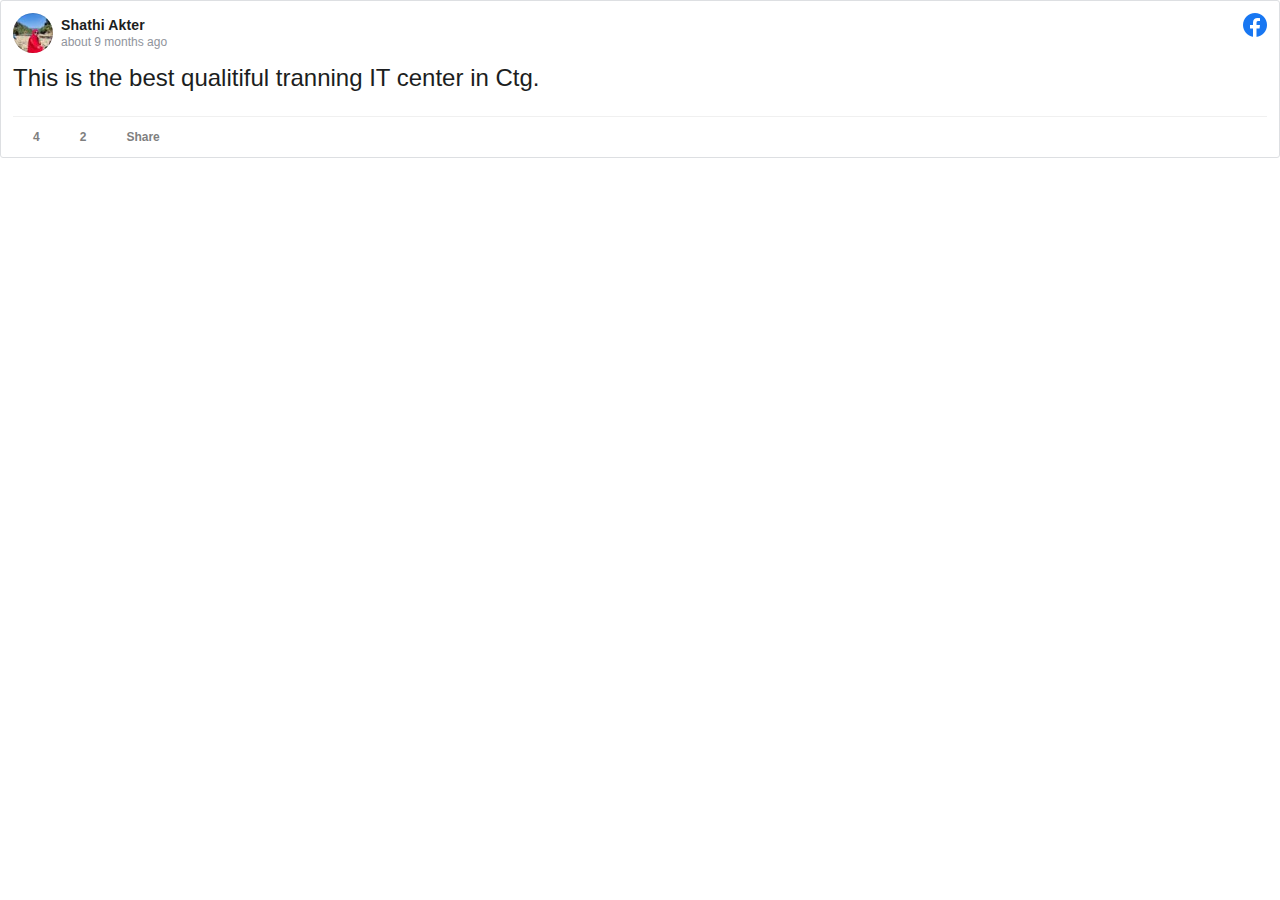
<file: img/jogajog_files/post(5).html>
<!DOCTYPE html>
<!-- saved from url=(0229)https://www.facebook.com/plugins/post.php?href=https%3A%2F%2Fwww.facebook.com%2Fpermalink.php%3Fstory_fbid%3Dpfbid02siGPo34U3aJgazpDBygo5WwBDhTJ78Y4YeHfNXJNtzLaq6CBCdehb9oYvF5z5j9Pl%26id%3D100001326205708&show_text=true&width=500 -->
<html lang="en" id="facebook" class="no_svg "><head><meta http-equiv="Content-Type" content="text/html; charset=UTF-8"><meta name="referrer" content="origin-when-crossorigin" id="meta_referrer"><script nonce="">__DEV__=0;</script><title>Facebook</title><style nonce="">.sp_post-plugin{background-image:url(https://static.xx.fbcdn.net/rsrc.php/v3/yx/r/L0hsXTmQDMQ.png);background-size:auto;background-repeat:no-repeat;display:inline-block;height:16px;width:16px}.sp_post-plugin.sx_post-plugin_comment{background-position:0 -50px}.sp_post-plugin.sx_post-plugin_comment-light{background-position:0 -67px}.sp_post-plugin.sx_post-plugin_favicon{width:24px;height:24px;background-position:0 0}.sp_post-plugin.sx_post-plugin_favicon-light{width:24px;height:24px;background-position:0 -25px}.sp_post-plugin.sx_post-plugin_share{background-position:0 -152px}.sp_post-plugin.sx_post-plugin_share-light{background-position:0 -169px}.sp_post-plugin.sx_post-plugin_like{background-position:0 -101px}.sp_post-plugin.sx_post-plugin_like-light{background-position:0 -118px}.sp_post-plugin.sx_post-plugin_white-like{background-position:0 -135px}.sp_post-plugin.sx_post-plugin_white-comment{background-position:0 -84px}.sp_post-plugin.sx_post-plugin_white-share{background-position:0 -186px}._50f3{font-size:12px;line-height:16px}._50f4{font-size:14px;line-height:18px}._50f5{font-size:16px;line-height:20px}._50f6{font-size:18px;line-height:22px}._2iei{font-size:40px;line-height:48px}._2iej{font-size:24px;line-height:28px}._2iek{font-size:20px;line-height:24px}._2iel{font-size:16px;line-height:20px}._2iem{font-size:14px;line-height:18px}._2ien{font-size:14px;line-height:18px}._2ieo{font-size:13px;line-height:17px}._2iep{font-size:12px;line-height:16px}._2ieq{font-size:12px;line-height:16px}._50f7{font-weight:600}._5kx5{font-weight:normal}._50f8{color:#90949c}._c24{color:#4b4f56}._50f9{color:#1d2129}._2iev{color:#1c1e21}._2iex{color:#606770}._2iey{color:#bec3c9}._rzx{color:#385898}._rzy{color:#8d949e}._2ier{color:#fff}._1hk0{color:#1877f2}._2iet{color:#00a400}._2ieu{color:#fa383e}._2iez{color:#ccc}._2ie-{color:#4a4a4a}._2ie_{color:#373737}#facebook ._5s6c._5s6c,._5s6c{font-family:Georgia, serif;letter-spacing:normal}#facebook ._6mv-._6mv-,._6mv-{font-family:'Open Dyslexic';letter-spacing:normal}.CometSettingsPage ._2iep,.CometSettingsPage ._2ieq,.CometSettingsPage ._50f4{font-size:15px;line-height:20px}.CometSettingsPage ._50f4{font-weight:500}._32qa button{opacity:.4}._59ov{height:100%;height:910px;position:relative;top:-10px;width:100%}._5ti_{background-size:cover;height:100%;width:100%}._5tj2{height:900px}._2mm3 ._5a8u .uiBoxGray{background:#fff;margin:0;padding:12px}._1m42{display:block}._1w_m ._1m42 img,._53s ._1m42 i{-webkit-filter:brightness(50%) blur(5px);transition:filter .5s ease-out}._5v3q ._1m42::before,._1m42::before{animation:rotateSpinner 1.2s linear infinite;background-image:url(https://static.xx.fbcdn.net/rsrc.php/v3/yH/r/xgVgalBG80z.png);border:0;content:'';display:inline-block;height:24px;left:50%;margin:-12px -12px;position:absolute;top:50%;width:24px;z-index:10}body.plugin{background:transparent;font-family:Helvetica, Arial, sans-serif;line-height:1.28;overflow:hidden;-webkit-text-size-adjust:none}.plugin,.plugin button,.plugin input,.plugin label,.plugin select,.plugin td,.plugin textarea{font-size:11px}html{touch-action:manipulation}body{background:#fff;color:#1c1e21;direction:ltr;line-height:1.34;margin:0;padding:0;unicode-bidi:embed}body,button,input,label,select,td,textarea{font-family:Helvetica, Arial, sans-serif;font-size:12px}h1,h2,h3,h4,h5,h6{color:#1c1e21;font-size:13px;font-weight:600;margin:0;padding:0}h1{font-size:14px}h4,h5,h6{font-size:12px}p{margin:1em 0}b,strong{font-weight:600}a{color:#385898;cursor:pointer;text-decoration:none}button{margin:0}a:hover{text-decoration:underline}img{border:0}td,td.label{text-align:left}dd{color:#000}dt{color:#606770}ul{list-style-type:none;margin:0;padding:0}abbr{border-bottom:none;text-decoration:none}hr{background:#dadde1;border-width:0;color:#dadde1;height:1px}.clearfix:after{clear:both;content:'.';display:block;font-size:0;height:0;line-height:0;visibility:hidden}.clearfix{zoom:1}.datawrap{word-wrap:break-word}.word_break{display:inline-block}.ellipsis{overflow:hidden;text-overflow:ellipsis;white-space:nowrap}.aero{opacity:.5}.column{float:left}.center{margin-left:auto;margin-right:auto}#facebook .hidden_elem{display:none!important}#facebook .invisible_elem{visibility:hidden}#facebook .accessible_elem{clip:rect(1px, 1px, 1px, 1px);height:1px;overflow:hidden;position:absolute;white-space:nowrap;width:1px}#facebook .accessible_elem_offset{margin:-1px}.direction_ltr{direction:ltr}.direction_rtl{direction:rtl}.text_align_ltr{text-align:left}.text_align_rtl{text-align:right}._5pcb{margin-left:-18px}._5tmf._5pcb,._5vb_ ._5pcb,._5sem ._5pcb,._1kzb ._5pcb,.permalinkPost ._5pcb{margin-left:0}.permalinkPost ._5pcb{margin-bottom:-10px}._5pat{position:relative;word-wrap:break-word}._5v3q ._1dwg{padding:12px 12px 0}._5v3q ._3-a6._1blz ._2lhm ._1dwg{background-color:#f5f6f7;border:1px solid #dddfe2;border-radius:18px}._5v3q ._3-a6 ._2lhm ._1dwg{padding:12px}._5v3q ._hye ._1dwg{padding:0}._65ge ._6nm{margin-bottom:12px}._5pb8{float:left}._5pat ._5sq7{height:40px;width:40px}._4_vv,._4mrt:empty{border-style:none;margin:0}._n3x{opacity:.5}._wpv{word-break:break-word}._gb8{position:relative;top:3px}._7sb6{margin:0 2px;position:relative;top:1px}._5m7s,._5m7s ._5vsj,._5m7s ._5vsj .UFIRow{background-color:#fffbe2!important}._53ij ._5pat{margin-bottom:0}._3hk5{margin-left:auto;margin-right:auto}._5pat._5v3q.ego_ads_boost_post_nux_context{border-color:#3578e5;border-width:medium}._58we .weakReference,._58we ._5xib{opacity:.5}._679h._679h{overflow:visible}._3ds9{border-bottom:1px solid #e5e5e5;padding-bottom:12px}.uiCollapsedList ._3ds9{border-bottom:none;padding-bottom:0}.uiCollapsedList ._4pu6 ._3ds9{padding-bottom:12px}._4pu6 ._3ds9{border-bottom:none}._3lb4{position:relative}._5f0v{outline:none}._3oxt{outline:1px dotted #3b5998;outline-color:invert}.webkit ._3oxt{outline:5px auto #5b9dd9}.win.webkit ._3oxt{outline-color:#e59700}._4-u2{border:1px solid #dddfe2;border-radius:3px}._4-u2>._4-u3{border-top:1px solid #e5e5e5}._4-u2>._2f27{border-top:none}._4-u2>._4-u3:first-child{border-top:none;border-top-left-radius:3px;border-top-right-radius:3px}._4-u2>._4-u3:last-child{border-bottom-left-radius:3px;border-bottom-right-radius:3px}._2yq ._4-u2{border-color:transparent;border-left-width:0;border-right-width:0;position:relative}._2yq ._4-u2::before{border:1px solid #dddfe2;border-radius:4px;bottom:-1px;content:'';left:-1px;pointer-events:none;position:absolute;right:-1px;top:-1px}._4-u5{background-color:#e9ebee}._2a1j ._65qq{background:#fafbfc}._65qq{background:#fff}._469s{background-color:#000}._4-u7{background-color:#3578e5}._57d8{background-color:#f5f6f7}._4-u8{background-color:#fff}.pas{padding:5px}.pa8{padding:8px}.pam{padding:10px}.pa16{padding:16px}.pal{padding:20px}.pts{padding-top:5px}.pt8{padding-top:8px}.ptm{padding-top:10px}.pt16{padding-top:16px}.ptl{padding-top:20px}.prs{padding-right:5px}.pr8{padding-right:8px}.prm{padding-right:10px}.pr16{padding-right:16px}.prl{padding-right:20px}.pbs{padding-bottom:5px}.pb8{padding-bottom:8px}.pbm{padding-bottom:10px}.pb16{padding-bottom:16px}.pbl{padding-bottom:20px}.pls{padding-left:5px}.pl8{padding-left:8px}.plm{padding-left:10px}.pl16{padding-left:16px}.pll{padding-left:20px}.phs{padding-left:5px;padding-right:5px}.ph8{padding-left:8px;padding-right:8px}.phm{padding-left:10px;padding-right:10px}.ph16{padding-left:16px;padding-right:16px}.phl{padding-left:20px;padding-right:20px}.pvs{padding-top:5px;padding-bottom:5px}.pv8{padding-bottom:8px;padding-top:8px}.pvm{padding-top:10px;padding-bottom:10px}.pv16{padding-bottom:16px;padding-top:16px}.pvl{padding-top:20px;padding-bottom:20px}.mas{margin:5px}.ma8{margin:8px}.mam{margin:10px}.ma16{margin:16px}.mal{margin:20px}.mts{margin-top:5px}.mt8{margin-top:8px}.mtm{margin-top:10px}.mt16{margin-top:16px}.mtl{margin-top:20px}.mrs{margin-right:5px}.mr8{margin-right:8px}.mrm{margin-right:10px}.mr16{margin-right:16px}.mrl{margin-right:20px}.mbs{margin-bottom:5px}.mb8{margin-bottom:8px}.mbm{margin-bottom:10px}.mb16{margin-bottom:16px}.mbl{margin-bottom:20px}.mls{margin-left:5px}.ml8{margin-left:8px}.mlm{margin-left:10px}.ml16{margin-left:16px}.mll{margin-left:20px}.mhs{margin-left:5px;margin-right:5px}.mh8{margin-left:8px;margin-right:8px}.mhm{margin-left:10px;margin-right:10px}.mh16{margin-left:16px;margin-right:16px}.mhl{margin-left:20px;margin-right:20px}.mvs{margin-top:5px;margin-bottom:5px}.mv8{margin-bottom:8px;margin-top:8px}.mvm{margin-top:10px;margin-bottom:10px}.mv16{margin-bottom:16px;margin-top:16px}.mvl{margin-top:20px;margin-bottom:20px}._5x46{margin-bottom:6px}._8y9u{margin-right:8px}._5g-l ._8y9z{align-items:center;display:flex}._5va3{margin-bottom:-6px}._5va4{padding-bottom:6px}._5v3q ._5x46{margin-bottom:11px}._5v3q ._5x46._1yz1{margin-bottom:-1px}._5v3q ._5x46._1yz1 ._1yz2{padding-bottom:3px}._5v3q ._5pa- ._5x46{margin-bottom:7px}._5g-l{border-bottom:1px solid #e9e9e9;color:#7f7f7f;display:block;font-size:13px;margin:-18px 0 14px;padding:13px 0 13px}._5v3q ._90od ._5g-l{border-bottom:none;padding-bottom:0;padding-top:12px}._5v3q ._90oc ._1s31 ._5g-l,._5v3q ._90oc ._1s31 ._5g-l a{color:#606770}._5v3q ._90oc ._1s31 ._5g-l .profileLink{font-weight:500}._5v3q ._5g-l{border-bottom-color:#e5e5e5;color:#90949c;line-height:15px;margin:-12px 0 12px;padding:10px 23px 10px 0}._5v3q ._5g-l._t98,._1s31._t98 ._5g-l{color:#616770}._5v3q ._5g-l._t9a,._1s31._t9a ._5g-l{font-size:13px}._3ccb ._5g-l{font-size:12px;padding-bottom:9px;padding-top:11px}._6q1a ._7tg7._5g-l{align-items:center;display:flex}._6q1a ._7tg7 ._7te7{font-size:14px;line-height:16px}._6q1a ._7tg7 ._7te7 .profileLink{font-weight:bold}._6q1a ._7tg7 ._7te8{align-items:center;background-color:#42b72a;border-radius:50%;box-shadow:0 2px 4px 0 rgba(0, 0, 0, .1);display:inline-flex;flex-shrink:0;height:24px;justify-content:center;margin-right:8px;width:24px}._4d-l{margin-bottom:11px}._29k{display:table-cell;vertical-align:top;width:10000px}._29h{float:left;margin-right:5px}._29h .img,img._29h,i._29h{display:block}._302{float:right}._29i{margin-right:5px;margin-top:-1px}._29j{margin-top:1px}._303{margin-right:8px}._29l{margin-right:10px}._29m ._29k{height:50px;vertical-align:middle}._3dp._29k>div{display:inherit}._29m img._29h,._29m i._29h,._29m ._29h .img{height:50px;width:50px}._29m ._302{margin-top:14px;padding-left:8px}._6a{display:inline-block}._6d{vertical-align:bottom}._6b{vertical-align:middle}._6e{vertical-align:top}._5u5j{width:100%}._2_79{letter-spacing:.15px}a._39g3{color:#4267b2}a._8f9f{color:#1877f2}a._39g5{color:#90949c}a._39g6{color:#1d2129}a._39g9{color:#4080ff}a._71dg{color:#1479fb}a._7-fn{color:#fa3e3e}._6nm{color:#1d2129;font-size:14px;font-weight:normal;line-height:18px;max-width:480px}._6nm a.profileLink,._6nm a._58cn{color:#1d2129;font-weight:bold}._6nm ._58cn ._58cl{color:#444950;font-weight:normal}._6nm a.weakReference{color:#7f7f7f;display:inline-block}._6nm a.weakReference i{margin-right:3px}._6nm{margin-bottom:3px;margin-top:2px;word-wrap:break-word}._6nm p{margin:6px 0}._6nm p:first-child{margin-top:0}._6nm p:last-child{display:inline;margin-bottom:0}._5ngu{margin-top:4px}._5pbw,._5pbx{font-size:14px;font-weight:normal;line-height:1.38}._8-l6._5pbx{font-size:15px;line-height:20px}._pyd{display:inline-block;margin-right:4px}._6q1a ._7tae{font-size:14px;line-height:16px}._3e09{align-items:center;display:inline-flex}._6f9i{margin:-2px 0 -2px -2px}._6q1a ._6f9i{margin:0}._3e0a{height:16px;margin:-2px 10px -2px 2px;width:16px}._6q1a ._3e0a{align-items:center;border-radius:50%;box-shadow:0 2px 4px 0 rgba(0, 0, 0, .1);display:inline-flex;flex-shrink:0;height:24px;justify-content:center;margin:0 8px 0 0;width:24px}._3576{margin-top:6px}._yd0{overflow:visible}._3577{padding-top:3px}._5_jv,._58jw{font-size:24px;font-weight:300;letter-spacing:0;line-height:28px;margin:7px 0 7px 0}._4pu6 ._3ds9 ._5_jv{margin-bottom:0}._5v3q ._58jw :first-child{margin-top:0}._5v3q ._58jw :last-child{margin-bottom:0}._5pbw{margin-bottom:2px;padding-right:22px}._8tjx{margin-bottom:2px;padding-right:44px}._5pbw._3n8j{padding-right:36px}._5pbw._6_ra{padding-right:40px}._5pbw._4i5e{padding-right:90px}._5v3q ._5pbw .fcg{color:#90949c}._5v3q ._14f3._5pbw._5pbw .fcg,._5v3q ._14f3._1qbu._5pbw .fcg{color:#616770}._5pbx span.text_exposed_link{display:block;font-size:14px;padding-left:0;padding-top:4px}._5pby{min-height:14px}._5v3q ._1qbu{font-size:12px;margin-top:-2px}._5v3q ._14f5._1qbu{font-size:13px;line-height:16px}._5v3q ._90oc._1qbu,._5v3q ._90oc._1qbu a,._5v3q ._90oc._4bxd,._5v3q ._90oc._4bxd a{color:#606770}._5v3q ._90oc._1qbu .profileLink,._5v3q ._90oc._4bxd .profileLink{font-weight:500}._5v3q ._90oc._90od._1qbu{margin-bottom:0}._5v3q ._4bxd{font-size:12px}._5v3q ._5pbx p{margin:6px 0}._5v3q ._5pbx p:first-child{margin-top:0}._5v3q ._5pbx>p:last-of-type{display:inline;margin-bottom:0}._3-2s ._5pbw,._3-2s ._5pbx{line-height:1.28}._5v3q ._5pbx .text_exposed_root>p:last-of-type{display:inline}._5v3q ._5pbx .text_exposed_root:not(.text_exposed)>p:not(:first-child):last-of-type::before{content:'';display:block;margin-top:6px}._5v3q ._5pbx .text_exposed>p:first-child,._5v3q ._5pbx .text_exposed>p:last-of-type{display:block}._5v3q .text_exposed_hide{display:inline-block;margin-right:4px}._5v3q .text_exposed .text_exposed_hide{display:none}._5v3q span.text_exposed_link{padding:0}._1yj5 ._5pbx>div>p:last-child{margin-bottom:0}._hye ._5pbx,._170x ._5pbx{-webkit-box-orient:vertical;display:-webkit-box;height:4.14em;-webkit-line-clamp:3;line-height:1.38em;white-space:normal}._hye ._5pbx span.text_exposed_link,._170x ._5pbx span.text_exposed_link{display:inline}._hye ._5pbw,._170x ._5pbw{-webkit-box-orient:vertical;display:-webkit-box;height:1.38em;-webkit-line-clamp:1;line-height:1.38em;white-space:normal}._38vo{position:relative}._605a ._38vo:not(._1x2_):after,._5eit ._38vo:not(._1x2_):after{border-radius:50%}._605a ._7mi8:not(._1x2_):after{border-radius:8px}._38vo:after{border:1px solid rgba(0, 0, 0, .1);bottom:0;content:'';left:0;position:absolute;right:0;top:0}._44ma{display:block}._354z{background-color:#42b72a;border:2px solid #fff;border-radius:50%;height:9px;left:76%;position:absolute;top:68%;width:9px;z-index:1}._605a ._4ooo:not(._1ve7),._5eit ._4ooo:not(._1ve7){border-radius:50%;overflow:hidden}._605a ._7mi5:not(._1ve7){border-radius:8px;height:40px;overflow:hidden;width:40px}._6y97{border:2px solid #bec3c9;border-radius:50%;box-sizing:border-box;padding:2px 2px}._6_ut._6y97{border-color:#3578e5}._rv{height:100px;width:100px}._rw{height:50px;width:50px}._s0:only-child{display:block}._3tm9{height:14px;width:14px}._54rv{height:16px;width:16px}._3qxe{height:19px;width:19px}._1m6h{height:24px;width:24px}._3d80{height:28px;width:28px}._54ru{height:32px;width:32px}._tzw{height:40px;width:40px}._54rt{height:48px;width:48px}._54rs{height:56px;width:56px}._1m9m{height:64px;width:64px}._ry{height:24px;width:24px}._3hft ._435r{padding-right:5px}._2_1h{margin:12px 12px 0}._rb9{border-top:1px solid #f0f0f0}._2164{border:0;margin:0;width:auto}._2165,._22v4{display:block}._2166,._4mlr{bottom:1px;position:relative}._29bd,._29bd:hover{text-decoration:none}._51mz{border:0;border-collapse:collapse;border-spacing:0}._5f0n{table-layout:fixed;width:100%}.uiGrid .vTop{vertical-align:top}.uiGrid .vMid{vertical-align:middle}.uiGrid .vBot{vertical-align:bottom}.uiGrid .hLeft{text-align:left}.uiGrid .hCent{text-align:center}.uiGrid .hRght{text-align:right}._51mx:first-child>._51m-{padding-top:0}._51mx:last-child>._51m-{padding-bottom:0}._51mz ._51mw{padding-right:0}._51mz ._51m-:first-child{padding-left:0}._51mz._4r9u{border-radius:50%;overflow:hidden}.uiLayer{outline:none}._523u{display:inline}form{margin:0;padding:0}label{color:#606770;cursor:default;font-weight:600;vertical-align:middle}label input{font-weight:normal}textarea,.inputtext,.inputpassword{-webkit-appearance:none;border:1px solid #ccd0d5;border-radius:0;margin:0;padding:3px}textarea{max-width:100%}select{border:1px solid #ccd0d5;padding:2px}input,select,textarea{background-color:#fff;color:#1c1e21}.inputtext,.inputpassword{padding-bottom:4px}.inputtext:invalid,.inputpassword:invalid{box-shadow:none}.inputradio{margin:0 5px 0 0;padding:0;vertical-align:middle}.inputcheckbox{border:0;vertical-align:middle}.inputbutton,.inputsubmit{background-color:#4267b2;border-color:#DADDE1 #0e1f5b #0e1f5b #d9dfea;border-style:solid;border-width:1px;color:#fff;padding:2px 15px 3px 15px;text-align:center}.inputaux{background:#ebedf0;border-color:#EBEDF0 #666 #666 #e7e7e7;color:#000}.inputsearch{background:#FFFFFF url(https://static.xx.fbcdn.net/rsrc.php/v3/yL/r/unHwF9CkMyM.png) no-repeat left 4px;padding-left:17px}._4jnw{margin:0}._3-8h{margin:4px}._3-8i{margin:8px}._3-8j{margin:12px}._3-8k{margin:16px}._3-8l{margin:20px}._2-5b{margin:24px}._1kbd{margin-bottom:0;margin-top:0}._3-8m{margin-bottom:4px;margin-top:4px}._3-8n{margin-bottom:8px;margin-top:8px}._3-8o{margin-bottom:12px;margin-top:12px}._3-8p{margin-bottom:16px;margin-top:16px}._3-8q{margin-bottom:20px;margin-top:20px}._2-ox{margin-bottom:24px;margin-top:24px}._1a4i{margin-left:0;margin-right:0}._3-8r{margin-left:4px;margin-right:4px}._3-8s{margin-left:8px;margin-right:8px}._3-8t{margin-left:12px;margin-right:12px}._3-8u{margin-left:16px;margin-right:16px}._3-8v{margin-left:20px;margin-right:20px}._6bu9{margin-left:24px;margin-right:24px}._5soe{margin-top:0}._3-8w{margin-top:4px}._3-8x{margin-top:8px}._3-8y{margin-top:12px}._3-8z{margin-top:16px}._3-8-{margin-top:20px}._4aws{margin-top:24px}._2-jz{margin-right:0}._3-8_{margin-right:4px}._3-90{margin-right:8px}._3-91{margin-right:12px}._3-92{margin-right:16px}._3-93{margin-right:20px}._y8t{margin-right:24px}._5emk{margin-bottom:0}._3-94{margin-bottom:4px}._3-95{margin-bottom:8px}._3-96{margin-bottom:12px}._3-97{margin-bottom:16px}._3-98{margin-bottom:20px}._20nr{margin-bottom:24px}._av_{margin-left:0}._3-99{margin-left:4px}._3-9a{margin-left:8px}._3-9b{margin-left:12px}._3-9c{margin-left:16px}._3-9d{margin-left:20px}._4m0t{margin-left:24px}._a82f{margin-left:28px}._36iq{cursor:pointer;font-size:12px;font-weight:bold;line-height:16px;text-align:center}._3xre{color:#7f7f7f}._58c4{color:#fff}._2yf7{vertical-align:bottom}._36iq._4ivs{color:#3578e5}._2yf7._5jp{display:inline-block}._2yf7._3wdt{display:none}._4ivs ._5jp{display:none}._4ivs ._3wdt{display:inline-block}._8tm{padding:0}._2phz{padding:4px}._2ph-{padding:8px}._2ph_{padding:12px}._2pi0{padding:16px}._2pi1{padding:20px}._40c7{padding:24px}._2o1j{padding:36px}._6buq{padding-bottom:0;padding-top:0}._2pi2{padding-bottom:4px;padding-top:4px}._2pi3{padding-bottom:8px;padding-top:8px}._2pi4{padding-bottom:12px;padding-top:12px}._2pi5{padding-bottom:16px;padding-top:16px}._2pi6{padding-bottom:20px;padding-top:20px}._2o1k{padding-bottom:24px;padding-top:24px}._2o1l{padding-bottom:36px;padding-top:36px}._6bua{padding-left:0;padding-right:0}._2pi7{padding-left:4px;padding-right:4px}._2pi8{padding-left:8px;padding-right:8px}._2pi9{padding-left:12px;padding-right:12px}._2pia{padding-left:16px;padding-right:16px}._2pib{padding-left:20px;padding-right:20px}._2o1m{padding-left:24px;padding-right:24px}._2o1n{padding-left:36px;padding-right:36px}._iky{padding-top:0}._2pic{padding-top:4px}._2pid{padding-top:8px}._2pie{padding-top:12px}._2pif{padding-top:16px}._2pig{padding-top:20px}._2owm{padding-top:24px}._div{padding-right:0}._2pih{padding-right:4px}._2pii{padding-right:8px}._2pij{padding-right:12px}._2pik{padding-right:16px}._2pil{padding-right:20px}._31wk{padding-right:24px}._2phb{padding-right:32px}._au-{padding-bottom:0}._2pim{padding-bottom:4px}._2pin{padding-bottom:8px}._2pio{padding-bottom:12px}._2pip{padding-bottom:16px}._2piq{padding-bottom:20px}._2o1p{padding-bottom:24px}._4gao{padding-bottom:32px}._1cvx{padding-left:0}._2pir{padding-left:4px}._2pis{padding-left:8px}._2pit{padding-left:12px}._2piu{padding-left:16px}._2piv{padding-left:20px}._2o1q{padding-left:24px}._2o1r{padding-left:36px}i.img{-ms-high-contrast-adjust:none}i.img u{clip:rect(1px, 1px, 1px, 1px);height:1px;left:auto;overflow:hidden;position:absolute;white-space:nowrap;width:1px}._li._li._li{overflow:initial}._910i._li._li._li{overflow:hidden}._9053 ._li._li._li{overflow-x:hidden}._72b0{position:relative;z-index:0}.registration ._li._9bpz{background-color:#f0f2f5}._li ._9bp-{padding-top:5px;text-align:center}._li ._9bp- .fb_logo{height:100px}._li ._a66f{padding-top:5px;text-align:center}._li ._a66f .fb_logo{height:80px;padding-top:72px}._53ij{background:#fff;background:var(--card-background, #FFFFFF);position:relative}._53io{overflow:hidden;position:absolute}._53ih ._53io{display:none}._42ft{cursor:pointer;display:inline-block;text-decoration:none;white-space:nowrap}._42ft:hover{text-decoration:none}._42ft+._42ft{margin-left:4px}._42fr,._42fs{cursor:default}._afhc{clip:rect(1px, 1px, 1px, 1px);height:1px;overflow:hidden;position:absolute;white-space:nowrap;width:1px}._2agf{word-wrap:normal}._2agf._4o_4{display:inline-flex}._55pe{display:inline-block;overflow:hidden;text-overflow:ellipsis;vertical-align:top;white-space:nowrap}._6o4{display:inline-block;min-height:44px;overflow:hidden;position:relative;text-align:center}._1b5w{align-items:center;background:#000;display:flex;justify-content:center}._1b5w._2t9t{display:block}._5zb3{border:1px solid rgba(0, 0, 0, .1);border-top:none;margin-top:11px;padding:0 11px 11px}._7c4z{margin-top:2px}._6o7{bottom:0;height:100%;left:0;position:absolute;right:0;top:0;width:100%;z-index:3}._2yfw{height:100%;overflow:hidden;width:100%}._5b-_{background:url(https://static.xx.fbcdn.net/rsrc.php/v3/yj/r/QijIVO3ZIrO.png) repeat-x 0 0;bottom:0;color:#fff;font-size:11px;-webkit-font-smoothing:antialiased;font-weight:bold;height:56px;left:0;position:absolute;right:0;text-align:left;text-shadow:0 1px 4px rgba(0, 0, 0, .4);text-transform:uppercase;white-space:nowrap;z-index:2}._3-a6 ._5b-_{border-bottom-left-radius:18px;border-bottom-right-radius:18px}._46rw{height:40px;position:relative}._46rw._2_ud{height:16px}._2_ud ._46rx{height:0}._46rx,._46r_{left:0;overflow:hidden;position:absolute;right:0;text-overflow:ellipsis;white-space:nowrap}._2y1j{display:inline-block;vertical-align:text-bottom}._46rx{top:0}._46r_{bottom:0}._6o8{bottom:9px;left:11px;max-width:400px;position:absolute;vertical-align:top}._5aqe{opacity:.7}._5aqf{bottom:25px;font-size:14px;left:11px;overflow:hidden;position:absolute;right:44px;text-overflow:ellipsis;text-transform:none}._9_m{display:inline-block;vertical-align:top}._9_n{max-height:396px;max-width:100%}._9_o{background-color:#fff;display:block}._6o4:hover{text-decoration:none}._30j,._393-:hover,._30b:hover,._30h:hover{cursor:pointer}._30c{animation:rotateSpinner 2.5s linear infinite}@keyframes rotateSpinner{0%{transform:rotate(0deg)}100%{transform:rotate(360deg)}}._393-{background-image:url(https://static.xx.fbcdn.net/rsrc.php/v3/yK/r/Q2ryLaTW_tE.png);background-repeat:no-repeat;background-size:auto;background-position:0 0;height:72px;left:50%;margin-left:-36px;margin-top:-36px;position:absolute;top:50%;width:72px}._30b{background-image:url(https://static.xx.fbcdn.net/rsrc.php/v3/yK/r/Q2ryLaTW_tE.png);background-repeat:no-repeat;background-size:auto;background-position:0 -73px;height:66px;left:50%;margin-left:-33px;margin-top:-33px;position:absolute;top:50%;width:66px}._30h{background-image:url(https://static.xx.fbcdn.net/rsrc.php/v3/yK/r/Q2ryLaTW_tE.png);background-repeat:no-repeat;background-size:auto;background-position:0 -140px;height:17px;left:50%;margin-left:-16px;margin-top:-9px;position:absolute;top:50%;width:32px}._30i{animation-duration:600ms;animation-iteration-count:1;animation-name:popText;animation-transition:cubic-bezier(.31, .9, .72, .98)}._30e{animation-duration:600ms;animation-iteration-count:1;animation-name:popSpinCircle;animation-transition:cubic-bezier(.9, .35, .25, .83)}._30a{animation-duration:600ms;animation-iteration-count:1;animation-name:shrink;animation-transition:cubic-bezier(.88, .02, .51, .94)}@keyframes popText{0%{transform:scale(1.5)}67%{transform:scale(0)}100%{transform:scale(0)}}@keyframes popSpinCircle{0%{transform:scale(1.1) rotate(0deg)}84%{transform:scale(0) rotate(78deg)}100%{transform:scale(0) rotate(86deg)}}@keyframes shrink{0%{transform:scale(1)}100%{transform:scale(0)}}._5aqg{width:230px}._5vb_ ._5aqh{border:1px solid rgba(0, 0, 0, .1);position:relative}._5aqi{bottom:9px;position:absolute;right:10px}._400_{background:none}._4010{margin-top:-1px}._3-a6 ._6o4{border:1px solid #ebedf0;border-radius:18px;margin-top:2px;overflow:hidden}._3-a6._1blz ._6o4{border:none;margin-top:0}._5vb_ ._69f7,._69f7{border-left:none;border-radius:0;border-right:none;margin-left:-12px;margin-right:-12px}._5vb_ ._69f7::before,._69f7::before{border-radius:0}._50bm ._69f7{margin-left:0;width:100%}._8kq0{border-left:none;border-radius:0;border-right:none}._8kq0::before{border-radius:0}._50bm ._8kq0{margin-left:0;width:100%}._43f6{border-left:2px solid #dcdee3;margin:12px 0 0 0;padding-left:15px}._5yn2{border-left:2px solid #dcdee3;color:#7f7f7f;margin:10px 0 0 0;padding-left:10px}._5wpt{border-left:2px solid #dcdee3;padding-left:12px}._5pio{color:#90949c;font-size:12px}._49k0{margin-top:4px;text-align:left}._2xzj,._2xzi{margin:5px 0;text-align:left}body[dir='rtl'] ._43f9,body[dir='rtl'] ._49k0{direction:rtl}body[dir='ltr'] ._43f9,body[dir='ltr'] ._49k0{direction:ltr}._4qba{font-style:inherit}._4qbb,._4qbc,._4qbd{background:none;font-style:inherit;padding:0;width:auto}._4qbd{border-bottom:1px solid #f99}._4qbb,._4qbc{border-bottom:1px solid #999}._4qbb:hover,._4qbc:hover,._4qbd:hover{background-color:#fcc;border-top:1px solid #ccc;cursor:help}.fixed_elem,.fixed_always{position:fixed!important}.tinyHeight .fixed_elem{position:static!important}.chrome .fixed_elem,.chrome .fixed_always{transform:translateZ(0)}.tinyHeight .chrome .fixed_elem{transform:none}.uiContextualLayerPositioner{height:0;position:absolute;z-index:202}.uiContextualLayer{position:absolute}div.uiContextualLayerPositionerFixed{position:fixed}.uiContextualLayerParent{position:relative}.uiTooltipX{max-width:334px;word-wrap:break-word;position:relative;zoom:1}.uiTooltipX .tooltipContent{background-color:#282828;border-radius:2px;color:#fff;font-size:12px;line-height:16px;padding:6px 8px;text-align:left}.uiTooltipX .tooltipText span{zoom:1}.uiTooltipX i.arrow{border:4px solid transparent;font-size:0;height:0;line-height:0;position:absolute;width:0}.uiContextualLayerAboveLeft>.uiTooltipX,.uiContextualLayerAboveRight>.uiTooltipX,.uiContextualLayerAboveCenter>.uiTooltipX{margin-bottom:1px;padding-bottom:4px}.uiContextualLayerAboveLeft>.uiTooltipX i.arrow,.uiContextualLayerAboveRight>.uiTooltipX i.arrow,.uiContextualLayerAboveCenter>.uiTooltipX i.arrow{border-bottom:0;border-top-color:#282828;bottom:0}.uiContextualLayerBelowLeft>.uiTooltipX,.uiContextualLayerBelowRight>.uiTooltipX,.uiContextualLayerBelowCenter>.uiTooltipX{margin-top:1px;padding-top:4px}.uiContextualLayerBelowLeft>.uiTooltipX i.arrow,.uiContextualLayerBelowRight>.uiTooltipX i.arrow,.uiContextualLayerBelowCenter>.uiTooltipX i.arrow{border-bottom-color:#282828;border-top:0;top:0}.uiContextualLayerAboveLeft>.uiTooltipX i.arrow,.uiContextualLayerBelowLeft>.uiTooltipX i.arrow{left:12px}.uiContextualLayerAboveRight>.uiTooltipX i.arrow,.uiContextualLayerBelowRight>.uiTooltipX i.arrow{right:12px}.uiContextualLayerAboveCenter>.uiTooltipX i.arrow,.uiContextualLayerBelowCenter>.uiTooltipX i.arrow{left:50%;margin-left:-4px}.uiContextualLayerLeft>.uiTooltipX{margin-right:1px;padding-right:4px}.uiContextualLayerLeft>.uiTooltipX i.arrow{border-left-color:#282828;border-right:0;right:0;top:10px}.uiContextualLayerRight>.uiTooltipX{margin-left:1px;padding-left:4px}.uiContextualLayerRight>.uiTooltipX i.arrow{border-left:0;border-right-color:#282828;left:0;top:10px}.openToggler{z-index:100}.uiToggleFlyout,.toggleTargetClosed,.openToggler .uiToggleFlyout .uiToggleFlyout{display:none}.openToggler .uiToggleFlyout,.openToggler .uiToggleFlyout .openToggler .uiToggleFlyout{display:block}.hideToggler{border:0;height:0;opacity:0;overflow:hidden;pointer-events:none;position:absolute;width:0}div._3qw{height:auto;left:0;min-height:100%;position:absolute;right:0;top:0;z-index:400}._31e{position:fixed!important;width:100%}.webkit ._42w{position:absolute;top:0;visibility:hidden;width:1px}._3ixn{bottom:0;left:0;position:fixed;right:0;top:0}._3qw ._3ixn{background-color:rgba(255, 255, 255, .8)}._3qx ._3ixn{background-color:rgba(0, 0, 0, .9)}._4-hy ._3ixn{background-color:rgba(0, 0, 0, .4)}._99rc ._3ixn{-webkit-backdrop-filter:blur(20px);backdrop-filter:blur(20px);background-color:rgba(0, 0, 0, .5)}._9l2i ._9l2g,._9l2i ._1yv{border-radius:6px;box-shadow:0 2px 4px rgba(0, 0, 0, .1), 0 8px 16px rgba(0, 0, 0, .1);width:565px!important}._9l2i ._4t2a,._9l2i ._9l18{background-color:transparent}._9l2i ._9l19,._9l2i ._9l1d{box-sizing:border-box;margin:auto;width:565px}._9l2i ._9l1d ._9l16,._9l2i ._9l16{background-color:#fff;border-bottom:none;padding:18px 16px}._9l2i ._9l16 .clearfix{align-items:center;display:flex;justify-content:space-between}._9l2i ._9l16 .clearfix::after{display:none}._9l2i ._9l16 ._9l17{font-size:20px;line-height:24px}._9l2i ._9l16 ._9l15,._9l2i ._9l16 ._9l15:hover{background-color:#e4e6eb;background-image:url(https://static.xx.fbcdn.net/rsrc.php/v3/yn/r/J-J3z0h9x9f.png);background-position:center;background-repeat:no-repeat;background-size:20px;border-radius:50%;display:block;height:36px;width:36px}._9l2i ._9l16 ._9l15:hover{background-color:#bec3c9}._9l2i ._pig{padding:12px 16px}._9l2i ._pig ._9l1a{color:#606770;font-size:15px;line-height:19px}._9l2i ._5a8u{border-top:none;display:flex;justify-content:flex-end;margin:0 16px;padding:12px 0}._9l2i ._5a8u ._9l2h,._9l2i ._9l1d ._9l2j{align-items:center;background-color:#216fdb;border-radius:6px;box-sizing:border-box;display:flex;font-size:15px;height:36px;justify-content:center;line-height:20px;margin-left:20px;width:121px}._9l2i ._5a8u ._9l2k{align-items:center;background:transparent;border:none;box-sizing:border-box;color:#216fdb;display:flex;font-size:15px;height:36px;justify-content:center;line-height:20px;margin:0;padding:0}._9l2i ._5a8u ._9l2k:hover{background-color:transparent}._9l2i ._5a8u ._9l2k:after{display:none}._10{height:0;left:0;position:fixed;right:0;top:0;z-index:202}.platform_dialog ._10{position:absolute}._1yv{box-shadow:0 2px 26px rgba(0, 0, 0, .3), 0 0 0 1px rgba(0, 0, 0, .1);margin:0 auto 40px;position:relative}._t{background-color:#fff;position:relative}._1yw{background-color:#6d84b4;border:1px solid #365899;border-bottom:0;color:#fff;font-size:14px;font-weight:bold}._13,._14{border-color:#555;border-style:solid;border-width:0 1px}._13:first-child{border-top-width:1px}._13:last-child{border-bottom-width:1px}._14{border-bottom-width:1px}._59s7{background-color:#fff;border-radius:3px;box-shadow:0 2px 26px rgba(0, 0, 0, .3), 0 0 0 1px rgba(0, 0, 0, .1);font-family:Helvetica, Arial, sans-serif;margin:0 auto 40px;position:relative}._4t2a{background-color:#fff;border-radius:3px;position:relative}._4-i0{background-color:#f5f6f7;border-bottom:1px solid #e5e5e5;border-radius:3px 3px 0 0;color:#1d2129;font-weight:bold;line-height:19px;padding:10px 12px}._4-i0 ._ohe{max-width:100%}._2gb3 ._ohe{max-width:calc(100% - 40px)}._4-i0 ._52c9{color:#1d2129;font-size:14px;overflow:hidden;text-overflow:ellipsis;white-space:nowrap}._2g9z{padding:6px 8px}._4-i0 ._2g9-{padding:4px}._2g9_{margin-top:4px}._2qes{float:left}._2qet{display:inline-block;line-height:25px;margin-left:10px;vertical-align:middle}._4-i0._5dwa{line-height:12px}._4-i0._5dwa ul{float:left}div._4-i2{background-color:#fff;word-wrap:break-word}div._4-i2 div[role='document']{outline:none}._5pfh{overflow-y:auto}._pig{padding:12px}._4-i2:first-child{border-radius:3px 3px 0 0}._4-i2:last-child{border-radius:0 0 3px 3px}._4-i0.accessible_elem:first-child+._4-i2:last-child,._4-i2:only-child{border-radius:3px}div._5a8u{background-color:#fff;padding:12px 0}html ._27qq{border-radius:0 0 3px 3px;margin:0;padding:12px 12px}._3thl{overflow:hidden}.lfloat{float:left}.rfloat{float:right}._ohe{float:left}._ohf{float:right}._ohf>.horizontal{align-items:center;display:flex;flex-direction:row;flex-wrap:wrap;justify-content:center}._5upp{background-color:transparent;border:0 none;cursor:pointer;font-size:0!important;overflow:hidden;padding:0;vertical-align:middle}.highContrast ._5upp{font-size:11px!important;height:auto;width:auto}._50zz{height:10px;width:10px}._50zz._50z-{background-image:url(https://static.xx.fbcdn.net/rsrc.php/v3/y0/r/ksSG7BCGzVy.png);background-repeat:no-repeat;background-size:auto;background-position:-51px -590px}._50zz._50z-:hover{background-image:url(https://static.xx.fbcdn.net/rsrc.php/v3/y0/r/ksSG7BCGzVy.png);background-repeat:no-repeat;background-size:auto;background-position:-51px -612px}._50zz._50z-:active,._50zz._42fs{background-image:url(https://static.xx.fbcdn.net/rsrc.php/v3/y0/r/ksSG7BCGzVy.png);background-repeat:no-repeat;background-size:auto;background-position:-51px -601px}._50zz._50z_{background-image:url(https://static.xx.fbcdn.net/rsrc.php/v3/y0/r/ksSG7BCGzVy.png);background-repeat:no-repeat;background-size:auto;background-position:-51px -623px}._50zz._50z_:hover{background-image:url(https://static.xx.fbcdn.net/rsrc.php/v3/y0/r/ksSG7BCGzVy.png);background-repeat:no-repeat;background-size:auto;background-position:-51px -634px}._50-0{height:12px;width:12px}._50-0._50z-{background-image:url(https://static.xx.fbcdn.net/rsrc.php/v3/y0/r/ksSG7BCGzVy.png);background-repeat:no-repeat;background-size:auto;background-position:-51px -525px}._50-0._50z-:hover{background-image:url(https://static.xx.fbcdn.net/rsrc.php/v3/y0/r/ksSG7BCGzVy.png);background-repeat:no-repeat;background-size:auto;background-position:-51px -551px}._50-0._50z-:active,._50-0._42fs{background-image:url(https://static.xx.fbcdn.net/rsrc.php/v3/y0/r/ksSG7BCGzVy.png);background-repeat:no-repeat;background-size:auto;background-position:-51px -538px}._50-0._50z_{background-image:url(https://static.xx.fbcdn.net/rsrc.php/v3/y0/r/ksSG7BCGzVy.png);background-repeat:no-repeat;background-size:auto;background-position:-51px -564px}._50-0._50z_:hover{background-image:url(https://static.xx.fbcdn.net/rsrc.php/v3/y0/r/ksSG7BCGzVy.png);background-repeat:no-repeat;background-size:auto;background-position:-51px -577px}._50-1{height:20px;width:20px}._50-1._50z-{background-image:url(https://static.xx.fbcdn.net/rsrc.php/v3/y0/r/ksSG7BCGzVy.png);background-repeat:no-repeat;background-size:auto;background-position:0 -65px}._50-1._50z-:hover{background-image:url(https://static.xx.fbcdn.net/rsrc.php/v3/y0/r/ksSG7BCGzVy.png);background-repeat:no-repeat;background-size:auto;background-position:-42px -65px}._50-1._50z-:active,._50-1._42fs{background-image:url(https://static.xx.fbcdn.net/rsrc.php/v3/y0/r/ksSG7BCGzVy.png);background-repeat:no-repeat;background-size:auto;background-position:-42px -65px}._50-1._50z_{background-image:url(https://static.xx.fbcdn.net/rsrc.php/v3/y0/r/ksSG7BCGzVy.png);background-repeat:no-repeat;background-size:auto;background-position:-21px -65px}._50-1._50z_:hover{background-image:url(https://static.xx.fbcdn.net/rsrc.php/v3/y0/r/ksSG7BCGzVy.png);background-repeat:no-repeat;background-size:auto;background-position:0 -86px}._8k_v._50zy._50-1{background-image:url(https://static.xx.fbcdn.net/rsrc.php/v3/yv/r/XcPIROjSoOw.png);background-position:unset;background-size:24px 24px;height:24px;width:24px}._9l19 ._50zy{display:none}._55ym{animation:rotateSpinner 1.2s steps(20, end) infinite;display:inline-block;vertical-align:middle}._55yn._55yo{background-image:url(https://static.xx.fbcdn.net/rsrc.php/v3/yD/r/MKQzjVd1bVq.png);height:12px;width:12px}._55yn._55yp{background-image:url(https://static.xx.fbcdn.net/rsrc.php/v3/yA/r/lHmjAzNKBcg.png);height:12px;width:12px}._55yq{background-image:url(https://static.xx.fbcdn.net/rsrc.php/v3/yH/r/xgVgalBG80z.png);height:24px;width:24px}._5tqs{animation-play-state:paused;display:none}._5tqs.async_saving,.async_saving ._5tqs{animation-play-state:running;display:inline-block}._2y32{animation-play-state:paused}._5d9-{animation:none;background-repeat:no-repeat}._5d9-._55yn{background-image:url(https://static.xx.fbcdn.net/rsrc.php/v3/y-/r/AGUNXgX_Wx3.gif);background-repeat:no-repeat;background-size:auto;background-position:0 2px;height:16px;width:16px}._5d9-._55yq{background-image:url(https://static.xx.fbcdn.net/rsrc.php/v3/yG/r/b53Ajb4ihCP.gif);background-repeat:no-repeat;background-size:auto;background-position:0 2px;height:32px;width:32px}@keyframes rotateSpinner{0%{transform:rotate(0deg)}100%{transform:rotate(360deg)}}._57-x{padding:36px 0;text-align:center}</style><script nonce="">window.ServerJSQueue=function(){var a=[],b,c;return{add:function(c){!b?a.push(c):typeof c==="function"?c():b.handle(c)},run:function(){if(!window.require)return;var d;c=window.require("ServerJSDefine");for(d=0;d<a.length;d++)a[d].define&&typeof a[d]!=="function"&&(c.handleDefines(a[d].define),delete a[d].define);b=new(window.require("ServerJS"))();for(d=0;d<a.length;d++)typeof a[d]==="function"?a[d]():b.handle(a[d])}}}();document.write=function(){},window.onloadRegister_DEPRECATED=function(){},window.onafterloadRegister_DEPRECATED=function(){},window.ServerJSAsyncLoader=function(){var a=!1,b=!1,c={loaded:1,complete:1},d=function(){},e=document,f=!1,g=!1;function h(){e.readyState in c&&(e.detachEvent("onreadystatechange",h),d("t_domcontent"))}function i(){!g&&window._cavalry&&a&&b&&(d("t_layout"),d("t_onload"),d("t_paint"),_cavalry.send(),g=!0)}function j(){!f&&b&&(f=!0,ServerJSQueue.run())}function k(a,b){if("onreadystatechange"in a)a.onreadystatechange=function(){a.readyState in c&&(a.onreadystatechange=null,b())};else if(a.addEventListener){var d=function(){b(),a.removeEventListener("load",d,!1)};a.addEventListener("load",d,!1)}}function l(a){var c=e.createElement("script");if(c.readyState&&c.readyState==="uninitialized"){k(c,function(){b=!0,i()});c.src=a;return!0}else if(typeof XMLHttpRequest!=="undefined"){c=new XMLHttpRequest();if("withCredentials"in c){c.onloadend=function(){b=!0,i()};c.open("GET",a,!0);c.send(null);return!0}}}function m(){e.onkeydown=e.onmouseover=e.onclick=onfocus=null,ServerJSAsyncLoader.execute()}function n(){(e.body.offsetWidth===0||e.body.offsetHeight===0)&&m()}window._cavalry&&(d=function(a){_cavalry.log(a)},window.addEventListener?window.addEventListener("DOMContentLoaded",function(){d("t_domcontent")},!1):e.attachEvent&&e.attachEvent("onreadystatechange",h));window.onload=function(){a=!0,j(),i()};return{run:function(a){this.file=a,this.execute()},load:function(b){this.file=b;if(!l(b)){this.run(b);return}window.onload=function(){a=!0,i(),n()};e.onkeydown=e.onmouseover=e.onclick=onfocus=m},execute:function(a){var c=e.createElement("script");c.src=ServerJSAsyncLoader.file;c.async=!0;k(c,function(){b=!0,j(),a&&a(),i()});e.getElementsByTagName("head")[0].appendChild(c)},wakeUp:function(a,b,c){function d(){window.require("Arbiter").inform(a,b,c)}f?d():this.execute(d)}}}();ServerJSAsyncLoader.run("https:\/\/static.xx.fbcdn.net\/rsrc.php\/v3ibPD4\/ys\/l\/en_GB\/4pzoxp899SR.js?_nc_x=f3wjhjmENXM");</script><script src="./4pzoxp899SR.js.download" async=""></script><script nonce="">ServerJSQueue.add(function(){requireLazy(["HasteSupportData"],function(m){m.handle({"clpData":{"1838142":{"r":1,"s":1},"1814852":{"r":1},"1743619":{"r":1},"1744351":{"r":1},"1744352":{"r":1},"1828905":{"r":1},"1953926":{"r":1},"1958033":{"r":1},"1960868":{"r":1},"1962677":{"r":1}},"gkxData":{"708253":{"result":false,"hash":"AT5n4hBL3YTMnQWt1Fo"},"1224637":{"result":false,"hash":"AT7JRluWxuwDm3Xz-U8"},"5919":{"result":false,"hash":"AT6PGptIPUYH051BM0U"},"676837":{"result":false,"hash":"AT4N8wBZA8ctCdHwNd0"},"996940":{"result":false,"hash":"AT7opYuEGy3sjG1aa3w"},"1263340":{"result":false,"hash":"AT5bwizWgDaFQudmd78"},"1073500":{"result":true,"hash":"AT7aJmfnqWyioxOOXys"},"1465":{"result":true,"hash":"AT7xYfmgiZ3heiVqm9E"},"4166":{"result":false,"hash":"AT7yrb5QuQ92736u9tM"},"1167394":{"result":false,"hash":"AT7BpN-tlUPwbIIFPMw"},"1742795":{"result":false,"hash":"AT6dbnY5JZm_bTINnSE"},"1912204":{"result":false,"hash":"AT72FnwJF9IKaIf-qyY"},"1857581":{"result":false,"hash":"AT5yTxGMp6le0PAt3WQ"},"588":{"result":true,"hash":"AT7B-2KeH1gOOVfL9Rc"},"917":{"result":true,"hash":"AT55N-Ynh2D-PTmXYgw"},"3212":{"result":false,"hash":"AT7tgdobiEoC5qOABeM"},"764802":{"result":true,"hash":"AT4tFUbd4DXC-8IGQTQ"},"820050":{"result":false,"hash":"AT7bjlcFFlowDw-SYJA"},"837029":{"result":true,"hash":"AT7tl1O1GC3ZmCqWnU4"},"876709":{"result":false,"hash":"AT4zNQUtdkbE74TINck"},"940796":{"result":false,"hash":"AT61wNL_2BhRy5OGgWE"},"969163":{"result":false,"hash":"AT587dEkf2WedJqsujU"},"983221":{"result":true,"hash":"AT7b7cnDWMRUriiJc-I"},"1059877":{"result":false,"hash":"AT53XV4TWT4lc3_mmRw"},"1908135":{"result":false,"hash":"AT6miGypJl3m2Aq44TM"}},"ixData":{"85423":{"sprited":0,"uri":"https:\/\/static.xx.fbcdn.net\/rsrc.php\/v3\/y7\/r\/pgEFhPxsWZX.gif","_spi":"https:\/\/static.xx.fbcdn.net\/rsrc.php\/v3\/y7\/r\/pgEFhPxsWZX.gif","width":32,"height":32},"85426":{"sprited":0,"uri":"https:\/\/static.xx.fbcdn.net\/rsrc.php\/v3\/y9\/r\/jKEcVPZFk-2.gif","_spi":"https:\/\/static.xx.fbcdn.net\/rsrc.php\/v3\/y9\/r\/jKEcVPZFk-2.gif","width":32,"height":32},"85427":{"sprited":0,"uri":"https:\/\/static.xx.fbcdn.net\/rsrc.php\/v3\/yk\/r\/LOOn0JtHNzb.gif","_spi":"https:\/\/static.xx.fbcdn.net\/rsrc.php\/v3\/yk\/r\/LOOn0JtHNzb.gif","width":16,"height":16},"85428":{"sprited":0,"uri":"https:\/\/static.xx.fbcdn.net\/rsrc.php\/v3\/yb\/r\/GsNJNwuI-UM.gif","_spi":"https:\/\/static.xx.fbcdn.net\/rsrc.php\/v3\/yb\/r\/GsNJNwuI-UM.gif","width":16,"height":11},"85429":{"sprited":0,"uri":"https:\/\/static.xx.fbcdn.net\/rsrc.php\/v3\/yG\/r\/b53Ajb4ihCP.gif","_spi":"https:\/\/static.xx.fbcdn.net\/rsrc.php\/v3\/yG\/r\/b53Ajb4ihCP.gif","width":32,"height":32},"85430":{"sprited":0,"uri":"https:\/\/static.xx.fbcdn.net\/rsrc.php\/v3\/y-\/r\/AGUNXgX_Wx3.gif","_spi":"https:\/\/static.xx.fbcdn.net\/rsrc.php\/v3\/y-\/r\/AGUNXgX_Wx3.gif","width":16,"height":11}},"qexData":{"723":{"r":false}}})});});ServerJSQueue.add({"require":[["markJSEnabled"],["lowerDomain"]]});</script><script nonce="">(function(){var a=document.createElement("div"),b=document.createElement("svg");a.appendChild(b);if(a.firstChild&&a.firstChild.namespaceURI==="http://www.w3.org/2000/svg"){b=document.documentElement;b.className=b.className.replace("no_svg","svg")}})();</script></head><body dir="ltr" class="plugin chrome webkit win x1 Locale_en_GB"><div class="_li"><div class="pluginSkinLight pluginFontHelvetica"><div class="_5pcb _5tmf _50f3" data-testid="newsFeedStream"><div role="feed"><div class="_4-u2 mbm _4mrt _5jmm _5pat _5v3q _7cqq _4-u8" data-ft="{&quot;mf_story_key&quot;:&quot;4787310797989746&quot;,&quot;top_level_post_id&quot;:&quot;4787310797989746&quot;,&quot;tl_objid&quot;:&quot;4787310797989746&quot;,&quot;content_owner_id_new&quot;:&quot;100001326205708&quot;,&quot;throwback_story_fbid&quot;:&quot;4787310797989746&quot;,&quot;story_location&quot;:9,&quot;sty&quot;:22,&quot;actrs&quot;:&quot;100001326205708&quot;,&quot;ftmd_400706&quot;:&quot;111114l&quot;,&quot;fbfeed_location&quot;:23}" data-fte="1" data-ftr="1" id="u_0_0_VU"><div class="_3ccb _4pu6" data-ft="{&quot;tn&quot;:&quot;-R&quot;}" data-gt="{&quot;type&quot;:&quot;click2canvas&quot;,&quot;fbsource&quot;:703,&quot;ref&quot;:&quot;nf_generic&quot;}" id="u_0_1_Xc"><div></div><div class="_5pcr userContentWrapper" style="" data-ft="{&quot;tn&quot;:&quot;-R&quot;}"><div class="_1dwg _1w_m _q7o" data-visualcompletion="ignore-dynamic"><div></div><div><div class="clearfix z_1d187ggxb_ _5eit _4d-l"><a title="Shathi Akter" class="_5pb8 _29h _303" aria-hidden="true" tabindex="-1" target="_blank" data-ft="{&quot;tn&quot;:&quot;m&quot;}" href="https://www.facebook.com/profile.php?id=100001326205708&amp;fref=nf"><div class="_38vo"><noscript id="u_0_8_NY"></noscript><div><img class="_s0 _4ooo _5xib _5sq7 _44ma _rw img" src="./268834189_4657912884262872_3299320667429644180_n.jpg" alt="" aria-label="Shathi Akter" role="img"></div></div></a><div class="_302"><span><a href="https://www.facebook.com/permalink.php?story_fbid=4787310797989746&amp;id=100001326205708" target="_blank"><img class="img" src="./T1oMBrgJQCd.png" alt="" width="24" height="24"></a></span></div><div class="_3dp _29k"><div><div class="_6a"><div class="_6a _6b" style="height:40px"></div><div class="_6a _6b"><div class="_2_79 _50f4 _50f7">Shathi Akter</div><a href="https://www.facebook.com/permalink.php?story_fbid=4787310797989746&amp;id=100001326205708" target="_blank" class="_39g5"><abbr data-utime="1642832116" data-tooltip-content="Saturday, 22 January 2022 at 12:15" data-hover="tooltip" class="timestamp"><span class="timestampContent">about 9 months ago</span></abbr></a></div></div></div></div></div><div data-testid="post_message" class="_5pbx userContent _3ds9 _3576" data-ft="{&quot;tn&quot;:&quot;K&quot;}"><div class="_5_jv _58jw"><p>This is the best qualitiful tranning IT center in Ctg.</p></div></div><div class="_3x-2" data-ft="{&quot;tn&quot;:&quot;H&quot;}"><div data-ft="{&quot;tn&quot;:&quot;H&quot;}"></div></div><div></div></div></div><div class="_2162 _2_1h _rb9" id="u_0_2_cq"><table class="uiGrid _51mz" cellspacing="0" cellpadding="0"><tbody><tr class="_51mx"><td class="_51m- prl _435r"><form rel="async" ajaxify="/plugins/confirm/post/like/sentry/glyph-button/" class="_523u embeddedForm" method="post" action="https://www.facebook.com/plugins/confirm/post/like/sentry/glyph-button/" id="likeStory_S:_I100001326205708:4787310797989746" onsubmit=""><input type="hidden" name="jazoest" value="25494" autocomplete="off"><input type="hidden" name="fb_dtsg" value="NAcNs091f9CA_TTfdHgq8CC-_68fms44NqwthldyorrCwbdANiRLYjw:1:1664553257" autocomplete="off"><input type="hidden" autocomplete="off" name="href" value="https://www.facebook.com/plugins/post.php?href=https%3A%2F%2Fwww.facebook.com%2Fpermalink.php%3Fstory_fbid%3Dpfbid02siGPo34U3aJgazpDBygo5WwBDhTJ78Y4YeHfNXJNtzLaq6CBCdehb9oYvF5z5j9Pl%26id%3D100001326205708&amp;show_text=true&amp;width=500"><input type="hidden" autocomplete="off" name="iframe_referer" value="https://creativeitinstitutectg.com/"><span tabindex="0" role="button" class="embeddedLikeButton" id="u_0_3_kG"><div class="_2pi4 _36iq _4lk2 _3xre _2165" title="Like"><i class="_3-8_ _2yf7 _5jp _2166 img sp_post-plugin sx_post-plugin_like-light"></i><i class="_3-8_ _2yf7 _3wdt _2166 img sp_post-plugin sx_post-plugin_like"></i>4</div></span><span tabindex="0" role="button" class="embeddedUnlikeButton hidden_elem" id="u_0_4_U7"><div class="_2pi4 _36iq _4ivs _3xre _22v4" title="Unlike"><i class="_3-8_ _2yf7 _5jp _2166 img sp_post-plugin sx_post-plugin_like-light"></i><i class="_3-8_ _2yf7 _3wdt _2166 img sp_post-plugin sx_post-plugin_like"></i>5</div></span><input type="hidden" autocomplete="off" name="client_id" id="u_0_5_v8" value="1665310691286:121920721"><input type="hidden" autocomplete="off" name="story_token" value="S:_I100001326205708:4787310797989746"><input type="hidden" autocomplete="off" name="like_action" value="1" id="u_0_6_ww"></form></td><td class="_51m- prl _435r"><a class="_29bd" href="https://www.facebook.com/permalink.php?story_fbid=4787310797989746&amp;id=100001326205708" target="_blank"><div class="_2pi4 _36iq _4lk2 _3xre _1p4p" title="Comment"><i class="_3-8_ _2yf7 _5jp _4mlr img sp_post-plugin sx_post-plugin_comment-light"></i><i class="_3-8_ _2yf7 _3wdt _4mlr img sp_post-plugin sx_post-plugin_comment"></i>2</div></a></td><td class="_51m- prl _51mw"><a class="_29bd" href="https://www.facebook.com/sharer/sharer.php?u=https%3A%2F%2Fwww.facebook.com%2Fpermalink.php%3Fstory_fbid%3D4787310797989746%26id%3D100001326205708&amp;display=popup&amp;ref=plugin&amp;src=post" target="_blank" id="u_0_7_eV"><div class="_2pi4 _36iq _4lk2 _3xre _50sk" title="Share"><i class="_3-8_ _2yf7 _5jp _2167 img sp_post-plugin sx_post-plugin_share-light"></i><i class="_3-8_ _2yf7 _3wdt _2167 img sp_post-plugin sx_post-plugin_share"></i>Share</div></a></td></tr></tbody></table></div></div></div></div></div></div></div></div><script nonce="">function envFlush(a){function b(b){for(var c in a)b[c]=a[c]}window.requireLazy?window.requireLazy(["Env"],b):(window.Env=window.Env||{},b(window.Env))}envFlush({"ajaxpipe_token":"AXh-jnTNZGzNmPJ7jkI"});</script><script nonce="">ServerJSQueue.add(function(){requireLazy(["Bootloader"],function(b){b.enableBootload({"ODS":{"r":[],"be":1},"AsyncRequest":{"r":[],"rds":{"m":["FbtLogging","IntlQtEventFalcoEvent"],"r":[]},"be":1},"FormSubmit":{"r":[],"rds":{"m":["FbtLogging","IntlQtEventFalcoEvent","BanzaiScuba_DEPRECATED"],"r":[]},"be":1},"Live":{"r":[],"be":1},"Toggler":{"r":[],"be":1},"Tooltip":{"r":[],"rds":{"m":["FbtLogging","IntlQtEventFalcoEvent","PageTransitions","BanzaiScuba_DEPRECATED","Animation"],"r":[]},"be":1},"URI":{"r":[],"be":1},"PhotoTagApproval":{"r":[],"be":1},"PhotoSnowlift":{"r":[],"rds":{"m":["Animation","VisualCompletionGating","FbtLogging","IntlQtEventFalcoEvent","BanzaiScuba_DEPRECATED","PageTransitions"],"r":[]},"be":1},"PhotoTagger":{"r":[],"rds":{"m":["FbtLogging","IntlQtEventFalcoEvent","BanzaiScuba_DEPRECATED","PageTransitions","Animation"],"r":[]},"be":1},"PhotoTags":{"r":[],"be":1},"TagTokenizer":{"r":[],"rds":{"m":["FbtLogging","IntlQtEventFalcoEvent"],"r":[]},"be":1},"AsyncDialog":{"r":[],"rds":{"m":["FbtLogging","IntlQtEventFalcoEvent"],"r":[]},"be":1},"Hovercard":{"r":[],"rds":{"m":["FbtLogging","IntlQtEventFalcoEvent","BanzaiScuba_DEPRECATED","PageTransitions","Animation"],"r":[]},"be":1},"XSalesPromoWWWDetailsDialogAsyncController":{"r":[],"be":1},"XOfferController":{"r":[],"be":1},"Dialog":{"r":[],"rds":{"m":["FbtLogging","IntlQtEventFalcoEvent","Animation","PageTransitions","BanzaiScuba_DEPRECATED"],"r":[]},"be":1},"ExceptionDialog":{"r":[],"rds":{"m":["FbtLogging","IntlQtEventFalcoEvent"],"r":[]},"be":1},"QuickSandSolver":{"r":[],"rds":{"m":["FbtLogging","IntlQtEventFalcoEvent"],"r":[]},"be":1},"ConfirmationDialog":{"r":[],"be":1},"ReactDOM":{"r":[],"be":1},"KeyEventTypedLogger":{"r":[],"rds":{"m":["BanzaiScuba_DEPRECATED"],"r":[]},"be":1},"TransportSelectingClientSingleton":{"r":[],"rds":{"m":["ContextualConfig","BladeRunnerClient","DGWRequestStreamClient","MqttLongPollingRunner","BanzaiScuba_DEPRECATED"],"r":[]},"be":1},"RequestStreamCommonRequestStreamCommonTypes":{"r":[],"be":1}})});});</script><script>ServerJSQueue.add({"define":[["CurrentEnvironment",[],{"facebookdotcom":true,"messengerdotcom":false,"workplacedotcom":false,"instagramdotcom":false},827],["PlatformVersions",[],{"LATEST":"v15.0","versions":{"UNVERSIONED":"unversioned","V1_0":"v1.0","V2_0":"v2.0","V2_1":"v2.1","V2_2":"v2.2","V2_3":"v2.3","V2_4":"v2.4","V2_5":"v2.5","V2_6":"v2.6","V2_7":"v2.7","V2_8":"v2.8","V2_9":"v2.9","V2_10":"v2.10","V2_11":"v2.11","V2_12":"v2.12","V3_0":"v3.0","V3_1":"v3.1","V3_2":"v3.2","V3_3":"v3.3","V4_0":"v4.0","V5_0":"v5.0","V6_0":"v6.0","V7_0":"v7.0","V8_0":"v8.0","V9_0":"v9.0","V10_0":"v10.0","V11_0":"v11.0","V12_0":"v12.0","V13_0":"v13.0","V14_0":"v14.0","V15_0":"v15.0"}},1254],["UriNeedRawQuerySVConfig",[],{"uris":["dms.netmng.com","doubleclick.net","r.msn.com","watchit.sky.com","graphite.instagram.com","www.kfc.co.th","learn.pantheon.io","www.landmarkshops.in","www.ncl.com","s0.wp.com","www.tatacliq.com","bs.serving-sys.com","kohls.com","lazada.co.th","xg4ken.com","technopark.ru","officedepot.com.mx","bestbuy.com.mx","booking.com","nibio.no"]},3871],["CometAltpayJsSdkIframeAllowedDomains",[],{"allowed_domains":["https:\/\/live.adyen.com","https:\/\/integration-facebook.payu.in","https:\/\/facebook.payulatam.com","https:\/\/secure.payu.com","https:\/\/facebook.dlocal.com","https:\/\/buy2.boku.com"]},4920],["CometPersistQueryParams",[],{"relative":{},"domain":{}},6231],["CookieDomain",[],{"domain":"facebook.com"},6421],["BootloaderConfig",[],{"deferBootloads":false,"jsRetries":[200,500],"jsRetryAbortNum":2,"jsRetryAbortTime":5,"silentDups":false,"hypStep4":false,"phdOn":false,"btCutoffIndex":500,"translationRetries":[200,500],"translationRetryAbortNum":3,"translationRetryAbortTime":50},329],["CSSLoaderConfig",[],{"timeout":5000,"modulePrefix":"BLCSS:","loadEventSupported":true},619],["CookieCoreConfig",[],{"c_user":{"s":"None"},"cppo":{"t":86400,"s":"None"},"dpr":{"t":604800,"s":"None"},"fbl_ci":{"t":31536000,"s":"None"},"fbl_cs":{"t":31536000,"s":"None"},"fbl_st":{"t":31536000,"s":"Strict"},"i_user":{"s":"None"},"locale":{"t":604800,"s":"None"},"m_ls":{"t":158284800,"s":"None"},"m_pixel_ratio":{"t":604800,"s":"None"},"noscript":{"s":"None"},"presence":{"t":2592000,"s":"None"},"sfau":{"s":"None"},"usida":{"s":"None"},"vpd":{"t":5184000,"s":"Lax"},"wd":{"t":604800,"s":"Lax"},"x-referer":{"s":"None"},"x-src":{"t":1,"s":"None"}},2104],["CurrentCommunityInitialData",[],{},490],["CurrentUserInitialData",[],{"ACCOUNT_ID":"100056881812983","USER_ID":"100056881812983","NAME":"\u099c\u09be \u09b9\u09bf \u09a6","SHORT_NAME":"\u099c\u09be","IS_BUSINESS_PERSON_ACCOUNT":false,"HAS_SECONDARY_BUSINESS_PERSON":false,"IS_FACEBOOK_WORK_ACCOUNT":false,"IS_MESSENGER_ONLY_USER":false,"IS_DEACTIVATED_ALLOWED_ON_MESSENGER":false,"IS_MESSENGER_CALL_GUEST_USER":false,"IS_WORK_MESSENGER_CALL_GUEST_USER":false,"IS_WORKROOMS_USER":false,"APP_ID":"256281040558","IS_BUSINESS_DOMAIN":false},270],["DTSGInitialData",[],{"token":"NAcNs091f9CA_TTfdHgq8CC-_68fms44NqwthldyorrCwbdANiRLYjw:1:1664553257"},258],["ISB",[],{},330],["LSD",[],{"token":"bVYKvyxy6zXiHb8s4th29P"},323],["ServerNonce",[],{"ServerNonce":"OwtPUmRTq2JdCTBTj1gNYy"},141],["SiteData",[],{"server_revision":1006355938,"client_revision":1006355938,"tier":"","push_phase":"C3","pkg_cohort":"BP:plugin_default_pkg","haste_session":"19274.BP:plugin_default_pkg.2.0.0.0.0","pr":1,"haste_site":"www","manifest_base_uri":"https:\/\/static.xx.fbcdn.net","manifest_origin":null,"be_one_ahead":false,"is_rtl":false,"is_comet":false,"is_experimental_tier":false,"is_jit_warmed_up":true,"hsi":"7152454951527919955","semr_host_bucket":"3","bl_hash_version":2,"skip_rd_bl":true,"comet_env":0,"wbloks_env":false,"spin":0,"__spin_r":1006355938,"__spin_b":"trunk","__spin_t":1665310690,"vip":"31.13.79.35"},317],["SprinkleConfig",[],{"param_name":"jazoest","version":2,"should_randomize":false},2111],["PromiseUsePolyfillSetImmediateGK",[],{"www_always_use_polyfill_setimmediate":false},2190],["KSConfig",[],{"killed":{"__set":["MLHUB_FLOW_AUTOREFRESH_SEARCH","NEKO_DISABLE_CREATE_FOR_SAP","EO_DISABLE_SYSTEM_SERIAL_NUMBER_FREE_TYPING_IN_CPE_NON_CLIENT","MOBILITY_KILL_OLD_VISIBILITY_POSITION_SETTING","WORKPLACE_DISPLAY_TEXT_EVIDENCE_REPORTING","BUSINESS_INVITE_FLOW_WITH_SELLER_PROFILE","BUY_AT_UI_LINE_DELETE","BUSINESS_GRAPH_SETTING_APP_ASSIGNED_USERS_NEW_API","BUSINESS_GRAPH_SETTING_BU_ASSIGNED_USERS_NEW_API","BUSINESS_GRAPH_SETTING_ESG_ASSIGNED_USERS_NEW_API","BUSINESS_GRAPH_SETTING_PRODUCT_CATALOG_ASSIGNED_USERS_NEW_API","BUSINESS_GRAPH_SETTING_SESG_ASSIGNED_USERS_NEW_API","BUSINESS_GRAPH_SETTING_WABA_ASSIGNED_USERS_NEW_API","ADS_PLACEMENT_FIX_PUBLISHER_PLATFORMS_MUTATION","FORCE_FETCH_BOOSTED_COMPONENT_AFTER_ADS_CREATION","VIDEO_DIMENSIONS_FROM_PLAYER_IN_UPLOAD_DIALOG","SNIVY_GROUP_BY_EVENT_TRACE_ID_AND_NAME","ADS_STORE_VISITS_METRICS_DEPRECATION","AD_DRAFT_ENABLE_SYNCRHONOUS_FRAGMENT_VALIDATION","SEPARATE_MESSAGING_COMACTIVITY_PAGE_PERMS","LAB_NET_NEW_UI_RELEASE","POCKET_MONSTERS_CREATE","POCKET_MONSTERS_DELETE","SRT_BANZAI_SRT_CORE_LOGGER","SRT_BANZAI_SRT_MAIN_LOGGER","WORKPLACE_PLATFORM_SECURE_APPS_MAILBOXES","POCKET_MONSTERS_UPDATE_NAME","IC_DISABLE_MERGE_TOOL_FEED_CHECK_FOR_REPLACE_SCHEDULE","ADS_EPD_IMPACTED_ADVERTISER_MIGRATE_XCONTROLLER","RECRUITING_CANDIDATE_PORTAL_ACCOUNT_DELETION_CARD","BIZ_INBOX_POP_UP_TIP_NAVIGATION_BUG_FIX","SRT_REVIEW_DISABLE_FELLOWSHIP_REVIEW","EO_STORE_HOME_PAGE_COVID19_BANNER"]},"ko":{"__set":["3OsLvnSHNTt","1G7wJ6bJt9K","9NpkGYwzrPG","3oh5Mw86USj","8NAceEy9JZo","7FOIzos6XJX","rf8JEPGgOi","4j36SVzvP3w","4NSq3ZC4ScE","53gCxKq281G","3yzzwBY7Npj","1onzIv0jH6H","8PlKuowafe8","1ntjZ2zgf03","4SIH2GRVX5W","2dhqRnqXGLQ","2WgiNOrHVuC","amKHb4Cw4WI","8rDvN9vWdAK","5BdzWGmfvrA","DDZhogI19W","acrJTh9WGdp","1oOE64fL4wO","9Gd8qgRxn8z","MPMaqnqZ9c","5XCz1h9Iaw3","7r6mSP7ofr2","6DGPLrRdyts","aWxCyi1sEC7","9kCSDzzr8fu","awYA7fn2Bse","aBMlJ8QRPWE","Fl3bH3ozLe"]}},2580],["CookieCoreLoggingConfig",[],{"maximumIgnorableStallMs":16.67,"sampleRate":9.7e-5,"sampleRateClassic":1.0e-10,"sampleRateFastStale":1.0e-8},3401],["ImmediateImplementationExperiments",[],{"prefer_message_channel":true},3419],["DTSGInitData",[],{"token":"NAcNs091f9CA_TTfdHgq8CC-_68fms44NqwthldyorrCwbdANiRLYjw:1:1664553257","async_get_token":"AQydefE5iIVDgZC5Suj4QfocNDeOx2TOiBhCLYWsbfFt5fpN:1:1664553257"},3515],["InitialCookieConsent",[],{"deferCookies":false,"initialConsent":{"__set":[1,2]},"noCookies":false,"shouldShowCookieBanner":false},4328],["TrustedTypesConfig",[],{"useTrustedTypes":false,"reportOnly":false},4548],["WebConnectionClassServerGuess",[],{"connectionClass":"GOOD"},4705],["BootloaderEndpointConfig",[],{"debugNoBatching":false,"endpointURI":"https:\/\/www.facebook.com\/ajax\/bootloader-endpoint\/"},5094],["CookieConsentIFrameConfig",[],{"consent_param":"FQAREhIA.ARZ8EYmpR8EgEWMzsHkl9SnYdbnKbqCjMNI3iW8Ic86byV_7","allowlisted_iframes":[]},5540],["UserAgentData",[],{"browserArchitecture":"64","browserFullVersion":"106.0.0.0","browserMinorVersion":0,"browserName":"Chrome","browserVersion":106,"deviceName":"Unknown","engineName":"WebKit","engineVersion":"537.36","platformArchitecture":"64","platformName":"Windows","platformVersion":"10","platformFullVersion":"10"},527],["DataStoreConfig",[],{"expandoKey":"__FB_STORE","useExpando":true},2915],["ServerTimeData",[],{"serverTime":1665310690803,"timeOfRequestStart":1665310690689.6,"timeOfResponseStart":1665310690689.6},5943],["IntlVariationHoldout",[],{"disable_variation":false},6533],["AsyncRequestConfig",[],{"retryOnNetworkError":"1","useFetchStreamAjaxPipeTransport":true},328],["FbtQTOverrides",[],{"overrides":{}},551],["FbtResultGK",[],{"shouldReturnFbtResult":true,"inlineMode":"NO_INLINE"},876],["IntlPhonologicalRules",[],{"meta":{"\/_B\/":"([.,!?\\s]|^)","\/_E\/":"([.,!?\\s]|$)"},"patterns":{"\/\u0001(.*)('|&#039;)s\u0001(?:'|&#039;)s(.*)\/":"\u0001$1$2s\u0001$3","\/_\u0001([^\u0001]*)\u0001\/":"javascript"}},1496],["IntlViewerContext",[],{"GENDER":1,"regionalLocale":null},772],["NumberFormatConfig",[],{"decimalSeparator":".","numberDelimiter":",","minDigitsForThousandsSeparator":4,"standardDecimalPatternInfo":{"primaryGroupSize":3,"secondaryGroupSize":3},"numberingSystemData":null},54],["SessionNameConfig",[],{"seed":"0xaF"},757],["ZeroCategoryHeader",[],{},1127],["ZeroRewriteRules",[],{"rewrite_rules":{},"whitelist":{"\/hr\/r":1,"\/hr\/p":1,"\/zero\/unsupported_browser\/":1,"\/zero\/policy\/optin":1,"\/zero\/optin\/write\/":1,"\/zero\/optin\/legal\/":1,"\/zero\/optin\/free\/":1,"\/about\/privacy\/":1,"\/about\/privacy\/update\/":1,"\/privacy\/explanation\/":1,"\/zero\/toggle\/welcome\/":1,"\/zero\/toggle\/nux\/":1,"\/zero\/toggle\/settings\/":1,"\/fup\/interstitial\/":1,"\/work\/landing":1,"\/work\/login\/":1,"\/work\/email\/":1,"\/ai.php":1,"\/js_dialog_resources\/dialog_descriptions_android.json":0,"\/connect\/jsdialog\/MPlatformAppInvitesJSDialog\/":0,"\/connect\/jsdialog\/MPlatformOAuthShimJSDialog\/":0,"\/connect\/jsdialog\/MPlatformLikeJSDialog\/":0,"\/qp\/interstitial\/":1,"\/qp\/action\/redirect\/":1,"\/qp\/action\/close\/":1,"\/zero\/support\/ineligible\/":1,"\/zero_balance_redirect\/":1,"\/zero_balance_redirect":1,"\/zero_balance_redirect\/l\/":1,"\/l.php":1,"\/lsr.php":1,"\/ajax\/dtsg\/":1,"\/checkpoint\/block\/":1,"\/exitdsite":1,"\/zero\/balance\/pixel\/":1,"\/zero\/balance\/":1,"\/zero\/balance\/carrier_landing\/":1,"\/zero\/flex\/logging\/":1,"\/tr":1,"\/tr\/":1,"\/sem_campaigns\/sem_pixel_test\/":1,"\/bookmarks\/flyout\/body\/":1,"\/zero\/subno\/":1,"\/confirmemail.php":1,"\/policies\/":1,"\/mobile\/internetdotorg\/classifier\/":1,"\/zero\/dogfooding":1,"\/xti.php":1,"\/zero\/fblite\/config\/":1,"\/hr\/zsh\/wc\/":1,"\/ajax\/bootloader-endpoint\/":1,"\/mobile\/zero\/carrier_page\/":1,"\/mobile\/zero\/carrier_page\/education_page\/":1,"\/mobile\/zero\/carrier_page\/feature_switch\/":1,"\/mobile\/zero\/carrier_page\/settings_page\/":1,"\/aloha_check_build":1,"\/upsell\/zbd\/softnudge\/":1,"\/mobile\/zero\/af_transition\/":1,"\/mobile\/zero\/af_transition\/action\/":1,"\/mobile\/zero\/freemium\/":1,"\/mobile\/zero\/freemium\/redirect\/":1,"\/mobile\/zero\/freemium\/zero_fup\/":1,"\/privacy\/policy\/":1,"\/privacy\/center\/":1,"\/data\/manifest\/":1,"\/4oh4.php":1,"\/autologin.php":1,"\/birthday_help.php":1,"\/checkpoint\/":1,"\/contact-importer\/":1,"\/cr.php":1,"\/legal\/terms\/":1,"\/login.php":1,"\/login\/":1,"\/mobile\/account\/":1,"\/n\/":1,"\/remote_test_device\/":1,"\/upsell\/buy\/":1,"\/upsell\/buyconfirm\/":1,"\/upsell\/buyresult\/":1,"\/upsell\/promos\/":1,"\/upsell\/continue\/":1,"\/upsell\/h\/promos\/":1,"\/upsell\/loan\/learnmore\/":1,"\/upsell\/purchase\/":1,"\/upsell\/promos\/upgrade\/":1,"\/upsell\/buy_redirect\/":1,"\/upsell\/loan\/buyconfirm\/":1,"\/upsell\/loan\/buy\/":1,"\/upsell\/sms\/":1,"\/wap\/a\/channel\/reconnect.php":1,"\/wap\/a\/nux\/wizard\/nav.php":1,"\/wap\/appreg.php":1,"\/wap\/birthday_help.php":1,"\/wap\/c.php":1,"\/wap\/confirmemail.php":1,"\/wap\/cr.php":1,"\/wap\/login.php":1,"\/wap\/r.php":1,"\/zero\/datapolicy":1,"\/a\/timezone.php":1,"\/a\/bz":1,"\/bz\/reliability":1,"\/r.php":1,"\/mr\/":1,"\/reg\/":1,"\/registration\/log\/":1,"\/terms\/":1,"\/f123\/":1,"\/expert\/":1,"\/experts\/":1,"\/terms\/index.php":1,"\/terms.php":1,"\/srr\/":1,"\/msite\/redirect\/":1,"\/fbs\/pixel\/":1,"\/contactpoint\/preconfirmation\/":1,"\/contactpoint\/cliff\/":1,"\/contactpoint\/confirm\/submit\/":1,"\/contactpoint\/confirmed\/":1,"\/contactpoint\/login\/":1,"\/preconfirmation\/contactpoint_change\/":1,"\/help\/contact\/":1,"\/survey\/":1,"\/upsell\/loyaltytopup\/accept\/":1,"\/settings\/":1,"\/lite\/":1,"\/zero_status_update\/":1,"\/operator_store\/":1,"\/upsell\/":1,"\/wifiauth\/login\/":1}},1478],["IntlNumberTypeConfig",[],{"impl":"if (n === 1) { return IntlVariations.NUMBER_ONE; } else { return IntlVariations.NUMBER_OTHER; }"},3405],["TrackingConfig",[],{"domain":"https:\/\/pixel.facebook.com"},325],["PresenceConfigInitialData",[],{"active_cutoff":120,"presence_page_green_dot_sub":false,"presence_throw_for_malformed_id":false,"viewer_presence_capabilities":null},3841],["JSErrorLoggingConfig",[],{"appId":256281040558,"extra":[],"reportInterval":50,"sampleWeight":null,"sampleWeightKey":"__jssesw","projectBlocklist":[]},2776],["PresencePrivacyInitialData",[],{"onlinePolicy":1,"privacyData":{},"visibility":1},58],["AnalyticsCoreData",[],{"device_id":"$^|AcY4JMT6PQv7Oq7Qwt0Ooolf8xG5SkjEPEQlJkoDCs23447hdbC4IGftnOvfP81xgVQUMoasm5wT4FFchAvrXPfWvH673Io|fd.AcZULG9j_luugxFfT0B4x_DcZmIB4RffgO2LD4buHebCrO52A6evAi0miYHPJxqhee-CAbTwoS3nucrYAmg6JYiE","app_id":"256281040558","enable_bladerunner":true,"enable_ack":true,"push_phase":"C3","enable_observer":false,"enable_dataloss_timer":false,"enable_fallback_for_br":true,"fix_br_init_rc":false,"queue_activation_experiment":false,"max_delay_br_queue":60000,"max_delay_br_queue_immediate":3},5237],["CurrentAdAccountInitialData",[],{"AD_ACCOUNT_ID":"145679717690698"},6828],["AvailableListInitialData",[],{"activeList":["100015408249542","100011751859012","100034032633920","100018055419057","100040743980548","100050287433151","100030376147873","100012615249217","100011874702169","100074866285067","100011726712362","100052853358290","100011393100774","100017776990605","100045278762680","100021406881675","100007362347788","100014021500623","100019710940672","100031746063645","100054476012133","100043275413678","100033633367616","100034715775263","100043662363071"],"lastActiveTimes":{"100022209634391":1665310239,"100026341535785":1665304945,"100015408249542":1665310690,"100028272366038":1665236773,"100011751859012":1665310690,"100065810462709":1665310445,"100011230119515":1665310044,"100050624521710":1665303626,"100034032633920":1665310652,"100035686685884":1665310302,"100051939590963":1665309682,"100018055419057":1665310690,"100011566984086":1665293626,"100031149051007":1665302822,"100015044857399":1665309325,"100040743980548":1665310690,"100024467528936":1665308616,"100050287433151":1665310690,"100034572162788":1665307861,"100011901975121":1665307816,"100038602920830":1665306843,"100073914173694":1665299801,"100054236762270":1665310073,"100048568189133":1665308872,"100034262274289":1665299970,"100074415736944":1665307531,"100051611679881":1665309067,"100030376147873":1665310690,"100015247214304":1665309418,"100046301644700":1665307172,"100025442840078":1665310100,"100011686051457":1665306246,"100011148078949":1665248848,"100037484492207":1665306887,"100012615249217":1665310690,"100011874702169":1665310690,"100025587603237":1665308505,"100028082923642":1665310337,"100050898341852":1665296814,"100024686351881":1665308747,"100001606776018":1665310330,"100018026582139":1665308426,"100041093260680":1665309571,"100074866285067":1665310690,"100001468383156":1665307527,"100011726712362":1665310690,"100000430883306":1665310377,"100011755879818":1665308940,"100052853358290":1665310690,"100011393100774":1665310690,"100024685034153":1665306408,"100017776990605":1665310595,"100045278762680":1665310603,"100007290162265":1665310113,"100027883521272":1665308651,"100021982908428":1665308288,"100021406881675":1665310690,"100015764288141":1665310428,"100007362347788":1665310690,"100014021500623":1665310690,"100016288204723":1665309155,"100058285268234":1665308633,"100019710940672":1665310690,"100008845602119":1665306342,"100031746063645":1665310690,"100066314358182":1665309309,"100002898570139":1665306172,"100054476012133":1665310690,"100010039056488":1665305711,"100028491374464":1665304583,"100008208528275":1665308262,"100068851145264":1665310409,"100006559627136":1665310358,"100043275413678":1665310690,"100033633367616":1665310690,"100034715775263":1665310690,"100016814555962":1665307881,"100043662363071":1665310634},"chatNotif":0,"playingNow":[]},166],["cr:696703",[],{"__rc":[null,"Aa0N3h2EOTVbOd_gZA6sXwsNOvE2OvQgbxekeCfpO4CQmgVkg1-uL2Jw3vKKXcH3rGafQngGQsuzNndJJCPjVKDkJFc"]},-1],["cr:717822",["TimeSliceImpl"],{"__rc":["TimeSliceImpl","Aa0N3h2EOTVbOd_gZA6sXwsNOvE2OvQgbxekeCfpO4CQmgVkg1-uL2Jw3vKKXcH3rGafQngGQsuzNndJJCPjVKDkJFc"]},-1],["cr:806696",["clearTimeoutBlue"],{"__rc":["clearTimeoutBlue","Aa0N3h2EOTVbOd_gZA6sXwsNOvE2OvQgbxekeCfpO4CQmgVkg1-uL2Jw3vKKXcH3rGafQngGQsuzNndJJCPjVKDkJFc"]},-1],["cr:807042",["setTimeoutBlue"],{"__rc":["setTimeoutBlue","Aa0N3h2EOTVbOd_gZA6sXwsNOvE2OvQgbxekeCfpO4CQmgVkg1-uL2Jw3vKKXcH3rGafQngGQsuzNndJJCPjVKDkJFc"]},-1],["cr:896462",["setIntervalAcrossTransitionsBlue"],{"__rc":["setIntervalAcrossTransitionsBlue","Aa0N3h2EOTVbOd_gZA6sXwsNOvE2OvQgbxekeCfpO4CQmgVkg1-uL2Jw3vKKXcH3rGafQngGQsuzNndJJCPjVKDkJFc"]},-1],["cr:925100",["RunBlue"],{"__rc":["RunBlue","Aa0N3h2EOTVbOd_gZA6sXwsNOvE2OvQgbxekeCfpO4CQmgVkg1-uL2Jw3vKKXcH3rGafQngGQsuzNndJJCPjVKDkJFc"]},-1],["cr:986633",["setTimeoutAcrossTransitionsBlue"],{"__rc":["setTimeoutAcrossTransitionsBlue","Aa0N3h2EOTVbOd_gZA6sXwsNOvE2OvQgbxekeCfpO4CQmgVkg1-uL2Jw3vKKXcH3rGafQngGQsuzNndJJCPjVKDkJFc"]},-1],["cr:1003267",["clearIntervalBlue"],{"__rc":["clearIntervalBlue","Aa0N3h2EOTVbOd_gZA6sXwsNOvE2OvQgbxekeCfpO4CQmgVkg1-uL2Jw3vKKXcH3rGafQngGQsuzNndJJCPjVKDkJFc"]},-1],["cr:708886",["EventProfilerImpl"],{"__rc":["EventProfilerImpl","Aa0N3h2EOTVbOd_gZA6sXwsNOvE2OvQgbxekeCfpO4CQmgVkg1-uL2Jw3vKKXcH3rGafQngGQsuzNndJJCPjVKDkJFc"]},-1],["cr:1108857",[],{"__rc":[null,"Aa2QTny0ierGKwYME1PhAlJ5oE1HijZAROTGpSzFQDPmXotJs-8vYey2Mxde1Zyxu7gerOIonHYOHKflvg"]},-1],["cr:1294158",["React.classic"],{"__rc":["React.classic","Aa0iZMEYQr9VfavR-e1QFOj7PdDy1KEG0mzbALwFTBShtwxSmT2EFDN9jrzBV05bYbCHkV5jhqIFKLc3f4AeC5gV-rlx"]},-1],["cr:1294159",["ReactDOM.classic"],{"__rc":["ReactDOM.classic","Aa0iZMEYQr9VfavR-e1QFOj7PdDy1KEG0mzbALwFTBShtwxSmT2EFDN9jrzBV05bYbCHkV5jhqIFKLc3f4AeC5gV-rlx"]},-1],["cr:1294246",["ReactDOM.classic"],{"__rc":["ReactDOM.classic","Aa0iZMEYQr9VfavR-e1QFOj7PdDy1KEG0mzbALwFTBShtwxSmT2EFDN9jrzBV05bYbCHkV5jhqIFKLc3f4AeC5gV-rlx"]},-1],["cr:1183579",["InlineFbtResultImpl"],{"__rc":["InlineFbtResultImpl","Aa0N3h2EOTVbOd_gZA6sXwsNOvE2OvQgbxekeCfpO4CQmgVkg1-uL2Jw3vKKXcH3rGafQngGQsuzNndJJCPjVKDkJFc"]},-1],["cr:1642797",["BanzaiBase"],{"__rc":["BanzaiBase","Aa0N3h2EOTVbOd_gZA6sXwsNOvE2OvQgbxekeCfpO4CQmgVkg1-uL2Jw3vKKXcH3rGafQngGQsuzNndJJCPjVKDkJFc"]},-1],["cr:1094907",[],{"__rc":[null,"Aa2xRPhttcyip6m3jpmkxWasBeMJs7EvZrfUN992v-Gidu5JuA2mx2opx3ouqz_gLq9NJR3SSv1AQNEiZ-YkOzU"]},-1],["EventConfig",[],{"sampling":{"bandwidth":0,"play":0,"playing":0,"progress":0,"pause":0,"ended":0,"seeked":0,"seeking":0,"waiting":0,"loadedmetadata":0,"canplay":0,"selectionchange":0,"change":0,"timeupdate":0,"adaptation":0,"focus":0,"blur":0,"load":0,"error":0,"message":0,"abort":0,"storage":0,"scroll":200000,"mousemove":20000,"mouseover":10000,"mouseout":10000,"mousewheel":1,"MSPointerMove":10000,"keydown":0.1,"click":0.02,"mouseup":0.02,"__100ms":0.001,"__default":5000,"__min":100,"__interactionDefault":200,"__eventDefault":100000},"page_sampling_boost":1,"interaction_regexes":{},"interaction_boost":{},"event_types":{},"manual_instrumentation":false,"profile_eager_execution":false,"disable_heuristic":true,"disable_event_profiler":false},1726],["AdsInterfacesSessionConfig",[],{},2393],["BanzaiConfig",[],{"MAX_SIZE":10000,"MAX_WAIT":150000,"MIN_WAIT":null,"RESTORE_WAIT":150000,"blacklist":["time_spent"],"disabled":false,"gks":{"boosted_pagelikes":true,"mercury_send_error_logging":true,"platform_oauth_client_events":true,"graphexplorer":true,"sticker_search_ranking":true},"known_routes":["artillery_javascript_actions","artillery_javascript_trace","artillery_logger_data","logger","falco","gk2_exposure","js_error_logging","loom_trace","marauder","perfx_custom_logger_endpoint","qex","require_cond_exposure_logging"],"should_drop_unknown_routes":true,"should_log_unknown_routes":false},7],["cr:1292365",["React-prod.classic"],{"__rc":["React-prod.classic","Aa2QTny0ierGKwYME1PhAlJ5oE1HijZAROTGpSzFQDPmXotJs-8vYey2Mxde1Zyxu7gerOIonHYOHKflvg"]},-1],["cr:1344485",["ReactDOM.classic.prod-or-profiling"],{"__rc":["ReactDOM.classic.prod-or-profiling","Aa2QTny0ierGKwYME1PhAlJ5oE1HijZAROTGpSzFQDPmXotJs-8vYey2Mxde1Zyxu7gerOIonHYOHKflvg"]},-1],["cr:692209",["cancelIdleCallbackBlue"],{"__rc":["cancelIdleCallbackBlue","Aa0N3h2EOTVbOd_gZA6sXwsNOvE2OvQgbxekeCfpO4CQmgVkg1-uL2Jw3vKKXcH3rGafQngGQsuzNndJJCPjVKDkJFc"]},-1],["cr:1344486",["ReactDOM.classic.prod"],{"__rc":["ReactDOM.classic.prod","Aa1rimmZC06aw2IBsKgmbyxcmdrZNCd1hxZtD8C6Xu5rRugItlkwoRQbFmVftm_b-2z0QmKBnR48Sl8vZLnWbng4fMOQGbPjtA"]},-1],["cr:1344487",["ReactDOM-prod.classic"],{"__rc":["ReactDOM-prod.classic","Aa2XrDD-1GIQFOpuOIc3z0vnz7XfASzGMl3_F5eLuGIeeEtK1ozzys4TTtOr7Eyk56NFFMGNizfvrOyOFoa95z4FTMjx2KoJGUdkCsjj"]},-1],["cr:1353359",["EventListenerImplForBlue"],{"__rc":["EventListenerImplForBlue","Aa1wvjOhdTAAF3D58AsSE5LLXnXNq3GzJWXTycu3yyNHsvFyOBBMz7eiWGZ7GSWs1I6FRZbmxjHkpZKWyonQEyn-rOK4yfhlLg"]},-1]],"elements":[["__elem_a588f507_0_0_K2","u_0_2_cq",1],["__elem_835c633a_0_0_VD","likeStory_S:_I100001326205708:4787310797989746",1],["__elem_de92090e_0_0_SK","u_0_3_kG",1],["__elem_4c6ddccf_0_0_LA","u_0_4_U7",1],["__elem_f46f4946_0_0_3Y","u_0_5_v8",1],["__elem_f46f4946_0_1_Bj","u_0_6_ww",1],["__elem_072b8e64_0_0_s7","u_0_7_eV",1],["__elem_fc9f538f_0_0_+q","u_0_8_NY",1]],"require":[["PluginReturn","syncPlugins",[],[]],["WebPixelRatioDetector","startDetecting",[],[false]],["Primer"],["PluginBundleInit","init",[],[]],["FeedTrackingAsync","init",[],[]],["EntstreamFeedObjectTracking","register",[],[{"nodeID":"u_0_0_VU","actorIDs":["100001326205708"]}]],["ReactRenderer","constructAndRenderComponentIntoComment_DO_NOT_USE",["ProfilePhotoPresenceGreenDot.react","__elem_fc9f538f_0_0_+q"],[{"constructor":{"__m":"ProfilePhotoPresenceGreenDot.react"},"concurrentRootOptions":null,"props":{"profileID":"100001326205708"},"dummyElem":{"__m":"__elem_fc9f538f_0_0_+q"},"acrossTransitions":false,"clobberSiblings":false,"preloader":null,"bigPipeContext":{"__bigPipeContext":1},"nonBlockingPreloaders":null}]],["PluginFeedFooterActionLogger","initializeClickLoggers",["__elem_a588f507_0_0_K2"],[{"__m":"__elem_a588f507_0_0_K2"},"_2165","_22v4","_1p4p","_50sk","embedded_post","S:_I100001326205708:4787310797989746","https:\/\/creativeitinstitutectg.com\/",false,"https:\/\/www.facebook.com\/permalink.php?story_fbid=4787310797989746&id=100001326205708"]],["PluginFeedLikeButton","addClientId",["__elem_f46f4946_0_0_3Y"],[{"__m":"__elem_f46f4946_0_0_3Y"}]],["PluginFeedLikeButton","init",["__elem_de92090e_0_0_SK","__elem_4c6ddccf_0_0_LA","__elem_f46f4946_0_1_Bj","__elem_835c633a_0_0_VD"],["S:_I100001326205708:4787310797989746",{"__m":"__elem_de92090e_0_0_SK"},{"__m":"__elem_4c6ddccf_0_0_LA"},{"__m":"__elem_f46f4946_0_1_Bj"},{"__m":"__elem_835c633a_0_0_VD"}]],["PopupLink","listen",["__elem_072b8e64_0_0_s7"],[{"__m":"__elem_072b8e64_0_0_s7"},670,340]],["AsyncSignal"],["NavigationMetrics","setPage",[],[{"page":"\/plugins\/post.php","page_type":"widget","page_uri":"https:\/\/www.facebook.com\/plugins\/post.php?href=https\u00253A\u00252F\u00252Fwww.facebook.com\u00252Fpermalink.php\u00253Fstory_fbid\u00253Dpfbid02siGPo34U3aJgazpDBygo5WwBDhTJ78Y4YeHfNXJNtzLaq6CBCdehb9oYvF5z5j9Pl\u002526id\u00253D100001326205708&show_text=true&width=500","serverLID":"7152454951527919955"}]],["FalcoLoggerTransports","attach",[],[]],["BanzaiScuba_DEPRECATED"],["AsyncRequest"],["PresenceStatus"],["FbtLogging"],["IntlQtEventFalcoEvent"],["RequireDeferredReference","unblock",[],[["BanzaiScuba_DEPRECATED","AsyncRequest","PresenceStatus","FbtLogging","IntlQtEventFalcoEvent"],"sd"]],["RequireDeferredReference","unblock",[],[["BanzaiScuba_DEPRECATED","AsyncRequest","PresenceStatus","FbtLogging","IntlQtEventFalcoEvent"],"css"]]]});</script></body></html>
</file>
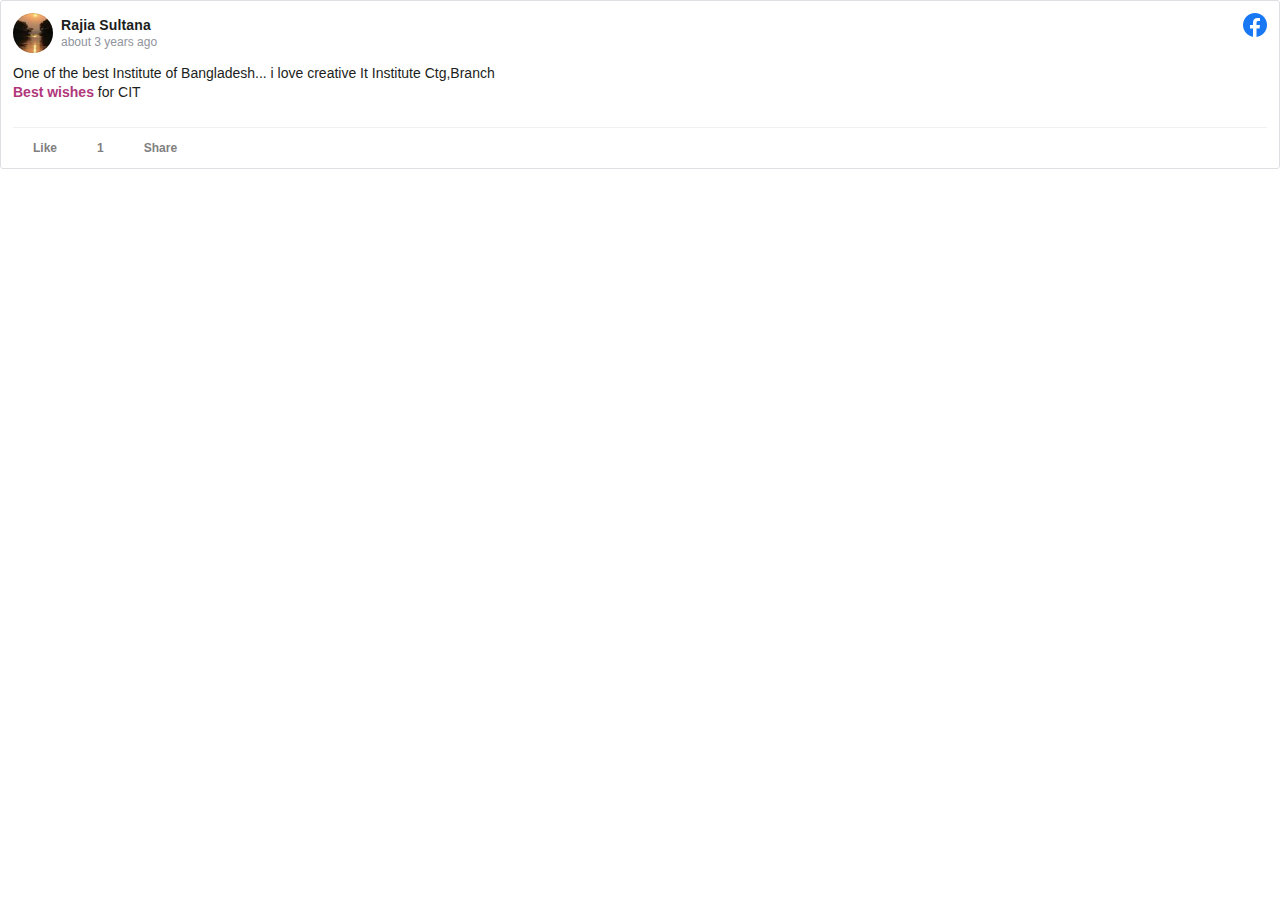
<file: img/jogajog_files/post(6).html>
<!DOCTYPE html>
<!-- saved from url=(0228)https://www.facebook.com/plugins/post.php?href=https%3A%2F%2Fwww.facebook.com%2Fpermalink.php%3Fstory_fbid%3Dpfbid0Y6quMUPtWYhn91Jo1n1zRsrLgTumXygdg5didK76a65hNACHkhs3YcGbRjNvbs99l%26id%3D100039976249602&show_text=true&width=500 -->
<html lang="en" id="facebook" class="no_svg "><head><meta http-equiv="Content-Type" content="text/html; charset=UTF-8"><meta name="referrer" content="origin-when-crossorigin" id="meta_referrer"><script nonce="">__DEV__=0;</script><title>Facebook</title><style nonce="">.sp_post-plugin{background-image:url(https://static.xx.fbcdn.net/rsrc.php/v3/yx/r/L0hsXTmQDMQ.png);background-size:auto;background-repeat:no-repeat;display:inline-block;height:16px;width:16px}.sp_post-plugin.sx_post-plugin_comment{background-position:0 -50px}.sp_post-plugin.sx_post-plugin_comment-light{background-position:0 -67px}.sp_post-plugin.sx_post-plugin_favicon{width:24px;height:24px;background-position:0 0}.sp_post-plugin.sx_post-plugin_favicon-light{width:24px;height:24px;background-position:0 -25px}.sp_post-plugin.sx_post-plugin_share{background-position:0 -152px}.sp_post-plugin.sx_post-plugin_share-light{background-position:0 -169px}.sp_post-plugin.sx_post-plugin_like{background-position:0 -101px}.sp_post-plugin.sx_post-plugin_like-light{background-position:0 -118px}.sp_post-plugin.sx_post-plugin_white-like{background-position:0 -135px}.sp_post-plugin.sx_post-plugin_white-comment{background-position:0 -84px}.sp_post-plugin.sx_post-plugin_white-share{background-position:0 -186px}._50f3{font-size:12px;line-height:16px}._50f4{font-size:14px;line-height:18px}._50f5{font-size:16px;line-height:20px}._50f6{font-size:18px;line-height:22px}._2iei{font-size:40px;line-height:48px}._2iej{font-size:24px;line-height:28px}._2iek{font-size:20px;line-height:24px}._2iel{font-size:16px;line-height:20px}._2iem{font-size:14px;line-height:18px}._2ien{font-size:14px;line-height:18px}._2ieo{font-size:13px;line-height:17px}._2iep{font-size:12px;line-height:16px}._2ieq{font-size:12px;line-height:16px}._50f7{font-weight:600}._5kx5{font-weight:normal}._50f8{color:#90949c}._c24{color:#4b4f56}._50f9{color:#1d2129}._2iev{color:#1c1e21}._2iex{color:#606770}._2iey{color:#bec3c9}._rzx{color:#385898}._rzy{color:#8d949e}._2ier{color:#fff}._1hk0{color:#1877f2}._2iet{color:#00a400}._2ieu{color:#fa383e}._2iez{color:#ccc}._2ie-{color:#4a4a4a}._2ie_{color:#373737}#facebook ._5s6c._5s6c,._5s6c{font-family:Georgia, serif;letter-spacing:normal}#facebook ._6mv-._6mv-,._6mv-{font-family:'Open Dyslexic';letter-spacing:normal}.CometSettingsPage ._2iep,.CometSettingsPage ._2ieq,.CometSettingsPage ._50f4{font-size:15px;line-height:20px}.CometSettingsPage ._50f4{font-weight:500}._32qa button{opacity:.4}._59ov{height:100%;height:910px;position:relative;top:-10px;width:100%}._5ti_{background-size:cover;height:100%;width:100%}._5tj2{height:900px}._2mm3 ._5a8u .uiBoxGray{background:#fff;margin:0;padding:12px}._1m42{display:block}._1w_m ._1m42 img,._53s ._1m42 i{-webkit-filter:brightness(50%) blur(5px);transition:filter .5s ease-out}._5v3q ._1m42::before,._1m42::before{animation:rotateSpinner 1.2s linear infinite;background-image:url(https://static.xx.fbcdn.net/rsrc.php/v3/yH/r/xgVgalBG80z.png);border:0;content:'';display:inline-block;height:24px;left:50%;margin:-12px -12px;position:absolute;top:50%;width:24px;z-index:10}body.plugin{background:transparent;font-family:Helvetica, Arial, sans-serif;line-height:1.28;overflow:hidden;-webkit-text-size-adjust:none}.plugin,.plugin button,.plugin input,.plugin label,.plugin select,.plugin td,.plugin textarea{font-size:11px}html{touch-action:manipulation}body{background:#fff;color:#1c1e21;direction:ltr;line-height:1.34;margin:0;padding:0;unicode-bidi:embed}body,button,input,label,select,td,textarea{font-family:Helvetica, Arial, sans-serif;font-size:12px}h1,h2,h3,h4,h5,h6{color:#1c1e21;font-size:13px;font-weight:600;margin:0;padding:0}h1{font-size:14px}h4,h5,h6{font-size:12px}p{margin:1em 0}b,strong{font-weight:600}a{color:#385898;cursor:pointer;text-decoration:none}button{margin:0}a:hover{text-decoration:underline}img{border:0}td,td.label{text-align:left}dd{color:#000}dt{color:#606770}ul{list-style-type:none;margin:0;padding:0}abbr{border-bottom:none;text-decoration:none}hr{background:#dadde1;border-width:0;color:#dadde1;height:1px}.clearfix:after{clear:both;content:'.';display:block;font-size:0;height:0;line-height:0;visibility:hidden}.clearfix{zoom:1}.datawrap{word-wrap:break-word}.word_break{display:inline-block}.ellipsis{overflow:hidden;text-overflow:ellipsis;white-space:nowrap}.aero{opacity:.5}.column{float:left}.center{margin-left:auto;margin-right:auto}#facebook .hidden_elem{display:none!important}#facebook .invisible_elem{visibility:hidden}#facebook .accessible_elem{clip:rect(1px, 1px, 1px, 1px);height:1px;overflow:hidden;position:absolute;white-space:nowrap;width:1px}#facebook .accessible_elem_offset{margin:-1px}.direction_ltr{direction:ltr}.direction_rtl{direction:rtl}.text_align_ltr{text-align:left}.text_align_rtl{text-align:right}._5pcb{margin-left:-18px}._5tmf._5pcb,._5vb_ ._5pcb,._5sem ._5pcb,._1kzb ._5pcb,.permalinkPost ._5pcb{margin-left:0}.permalinkPost ._5pcb{margin-bottom:-10px}._5pat{position:relative;word-wrap:break-word}._5v3q ._1dwg{padding:12px 12px 0}._5v3q ._3-a6._1blz ._2lhm ._1dwg{background-color:#f5f6f7;border:1px solid #dddfe2;border-radius:18px}._5v3q ._3-a6 ._2lhm ._1dwg{padding:12px}._5v3q ._hye ._1dwg{padding:0}._65ge ._6nm{margin-bottom:12px}._5pb8{float:left}._5pat ._5sq7{height:40px;width:40px}._4_vv,._4mrt:empty{border-style:none;margin:0}._n3x{opacity:.5}._wpv{word-break:break-word}._gb8{position:relative;top:3px}._7sb6{margin:0 2px;position:relative;top:1px}._5m7s,._5m7s ._5vsj,._5m7s ._5vsj .UFIRow{background-color:#fffbe2!important}._53ij ._5pat{margin-bottom:0}._3hk5{margin-left:auto;margin-right:auto}._5pat._5v3q.ego_ads_boost_post_nux_context{border-color:#3578e5;border-width:medium}._58we .weakReference,._58we ._5xib{opacity:.5}._679h._679h{overflow:visible}._3ds9{border-bottom:1px solid #e5e5e5;padding-bottom:12px}.uiCollapsedList ._3ds9{border-bottom:none;padding-bottom:0}.uiCollapsedList ._4pu6 ._3ds9{padding-bottom:12px}._4pu6 ._3ds9{border-bottom:none}._3lb4{position:relative}._5f0v{outline:none}._3oxt{outline:1px dotted #3b5998;outline-color:invert}.webkit ._3oxt{outline:5px auto #5b9dd9}.win.webkit ._3oxt{outline-color:#e59700}._4-u2{border:1px solid #dddfe2;border-radius:3px}._4-u2>._4-u3{border-top:1px solid #e5e5e5}._4-u2>._2f27{border-top:none}._4-u2>._4-u3:first-child{border-top:none;border-top-left-radius:3px;border-top-right-radius:3px}._4-u2>._4-u3:last-child{border-bottom-left-radius:3px;border-bottom-right-radius:3px}._2yq ._4-u2{border-color:transparent;border-left-width:0;border-right-width:0;position:relative}._2yq ._4-u2::before{border:1px solid #dddfe2;border-radius:4px;bottom:-1px;content:'';left:-1px;pointer-events:none;position:absolute;right:-1px;top:-1px}._4-u5{background-color:#e9ebee}._2a1j ._65qq{background:#fafbfc}._65qq{background:#fff}._469s{background-color:#000}._4-u7{background-color:#3578e5}._57d8{background-color:#f5f6f7}._4-u8{background-color:#fff}.pas{padding:5px}.pa8{padding:8px}.pam{padding:10px}.pa16{padding:16px}.pal{padding:20px}.pts{padding-top:5px}.pt8{padding-top:8px}.ptm{padding-top:10px}.pt16{padding-top:16px}.ptl{padding-top:20px}.prs{padding-right:5px}.pr8{padding-right:8px}.prm{padding-right:10px}.pr16{padding-right:16px}.prl{padding-right:20px}.pbs{padding-bottom:5px}.pb8{padding-bottom:8px}.pbm{padding-bottom:10px}.pb16{padding-bottom:16px}.pbl{padding-bottom:20px}.pls{padding-left:5px}.pl8{padding-left:8px}.plm{padding-left:10px}.pl16{padding-left:16px}.pll{padding-left:20px}.phs{padding-left:5px;padding-right:5px}.ph8{padding-left:8px;padding-right:8px}.phm{padding-left:10px;padding-right:10px}.ph16{padding-left:16px;padding-right:16px}.phl{padding-left:20px;padding-right:20px}.pvs{padding-top:5px;padding-bottom:5px}.pv8{padding-bottom:8px;padding-top:8px}.pvm{padding-top:10px;padding-bottom:10px}.pv16{padding-bottom:16px;padding-top:16px}.pvl{padding-top:20px;padding-bottom:20px}.mas{margin:5px}.ma8{margin:8px}.mam{margin:10px}.ma16{margin:16px}.mal{margin:20px}.mts{margin-top:5px}.mt8{margin-top:8px}.mtm{margin-top:10px}.mt16{margin-top:16px}.mtl{margin-top:20px}.mrs{margin-right:5px}.mr8{margin-right:8px}.mrm{margin-right:10px}.mr16{margin-right:16px}.mrl{margin-right:20px}.mbs{margin-bottom:5px}.mb8{margin-bottom:8px}.mbm{margin-bottom:10px}.mb16{margin-bottom:16px}.mbl{margin-bottom:20px}.mls{margin-left:5px}.ml8{margin-left:8px}.mlm{margin-left:10px}.ml16{margin-left:16px}.mll{margin-left:20px}.mhs{margin-left:5px;margin-right:5px}.mh8{margin-left:8px;margin-right:8px}.mhm{margin-left:10px;margin-right:10px}.mh16{margin-left:16px;margin-right:16px}.mhl{margin-left:20px;margin-right:20px}.mvs{margin-top:5px;margin-bottom:5px}.mv8{margin-bottom:8px;margin-top:8px}.mvm{margin-top:10px;margin-bottom:10px}.mv16{margin-bottom:16px;margin-top:16px}.mvl{margin-top:20px;margin-bottom:20px}._5x46{margin-bottom:6px}._8y9u{margin-right:8px}._5g-l ._8y9z{align-items:center;display:flex}._5va3{margin-bottom:-6px}._5va4{padding-bottom:6px}._5v3q ._5x46{margin-bottom:11px}._5v3q ._5x46._1yz1{margin-bottom:-1px}._5v3q ._5x46._1yz1 ._1yz2{padding-bottom:3px}._5v3q ._5pa- ._5x46{margin-bottom:7px}._5g-l{border-bottom:1px solid #e9e9e9;color:#7f7f7f;display:block;font-size:13px;margin:-18px 0 14px;padding:13px 0 13px}._5v3q ._90od ._5g-l{border-bottom:none;padding-bottom:0;padding-top:12px}._5v3q ._90oc ._1s31 ._5g-l,._5v3q ._90oc ._1s31 ._5g-l a{color:#606770}._5v3q ._90oc ._1s31 ._5g-l .profileLink{font-weight:500}._5v3q ._5g-l{border-bottom-color:#e5e5e5;color:#90949c;line-height:15px;margin:-12px 0 12px;padding:10px 23px 10px 0}._5v3q ._5g-l._t98,._1s31._t98 ._5g-l{color:#616770}._5v3q ._5g-l._t9a,._1s31._t9a ._5g-l{font-size:13px}._3ccb ._5g-l{font-size:12px;padding-bottom:9px;padding-top:11px}._6q1a ._7tg7._5g-l{align-items:center;display:flex}._6q1a ._7tg7 ._7te7{font-size:14px;line-height:16px}._6q1a ._7tg7 ._7te7 .profileLink{font-weight:bold}._6q1a ._7tg7 ._7te8{align-items:center;background-color:#42b72a;border-radius:50%;box-shadow:0 2px 4px 0 rgba(0, 0, 0, .1);display:inline-flex;flex-shrink:0;height:24px;justify-content:center;margin-right:8px;width:24px}._4d-l{margin-bottom:11px}._29k{display:table-cell;vertical-align:top;width:10000px}._29h{float:left;margin-right:5px}._29h .img,img._29h,i._29h{display:block}._302{float:right}._29i{margin-right:5px;margin-top:-1px}._29j{margin-top:1px}._303{margin-right:8px}._29l{margin-right:10px}._29m ._29k{height:50px;vertical-align:middle}._3dp._29k>div{display:inherit}._29m img._29h,._29m i._29h,._29m ._29h .img{height:50px;width:50px}._29m ._302{margin-top:14px;padding-left:8px}._6a{display:inline-block}._6d{vertical-align:bottom}._6b{vertical-align:middle}._6e{vertical-align:top}._5u5j{width:100%}._2_79{letter-spacing:.15px}a._39g3{color:#4267b2}a._8f9f{color:#1877f2}a._39g5{color:#90949c}a._39g6{color:#1d2129}a._39g9{color:#4080ff}a._71dg{color:#1479fb}a._7-fn{color:#fa3e3e}._6nm{color:#1d2129;font-size:14px;font-weight:normal;line-height:18px;max-width:480px}._6nm a.profileLink,._6nm a._58cn{color:#1d2129;font-weight:bold}._6nm ._58cn ._58cl{color:#444950;font-weight:normal}._6nm a.weakReference{color:#7f7f7f;display:inline-block}._6nm a.weakReference i{margin-right:3px}._6nm{margin-bottom:3px;margin-top:2px;word-wrap:break-word}._6nm p{margin:6px 0}._6nm p:first-child{margin-top:0}._6nm p:last-child{display:inline;margin-bottom:0}._5ngu{margin-top:4px}._5pbw,._5pbx{font-size:14px;font-weight:normal;line-height:1.38}._8-l6._5pbx{font-size:15px;line-height:20px}._pyd{display:inline-block;margin-right:4px}._6q1a ._7tae{font-size:14px;line-height:16px}._3e09{align-items:center;display:inline-flex}._6f9i{margin:-2px 0 -2px -2px}._6q1a ._6f9i{margin:0}._3e0a{height:16px;margin:-2px 10px -2px 2px;width:16px}._6q1a ._3e0a{align-items:center;border-radius:50%;box-shadow:0 2px 4px 0 rgba(0, 0, 0, .1);display:inline-flex;flex-shrink:0;height:24px;justify-content:center;margin:0 8px 0 0;width:24px}._3576{margin-top:6px}._yd0{overflow:visible}._3577{padding-top:3px}._5_jv,._58jw{font-size:24px;font-weight:300;letter-spacing:0;line-height:28px;margin:7px 0 7px 0}._4pu6 ._3ds9 ._5_jv{margin-bottom:0}._5v3q ._58jw :first-child{margin-top:0}._5v3q ._58jw :last-child{margin-bottom:0}._5pbw{margin-bottom:2px;padding-right:22px}._8tjx{margin-bottom:2px;padding-right:44px}._5pbw._3n8j{padding-right:36px}._5pbw._6_ra{padding-right:40px}._5pbw._4i5e{padding-right:90px}._5v3q ._5pbw .fcg{color:#90949c}._5v3q ._14f3._5pbw._5pbw .fcg,._5v3q ._14f3._1qbu._5pbw .fcg{color:#616770}._5pbx span.text_exposed_link{display:block;font-size:14px;padding-left:0;padding-top:4px}._5pby{min-height:14px}._5v3q ._1qbu{font-size:12px;margin-top:-2px}._5v3q ._14f5._1qbu{font-size:13px;line-height:16px}._5v3q ._90oc._1qbu,._5v3q ._90oc._1qbu a,._5v3q ._90oc._4bxd,._5v3q ._90oc._4bxd a{color:#606770}._5v3q ._90oc._1qbu .profileLink,._5v3q ._90oc._4bxd .profileLink{font-weight:500}._5v3q ._90oc._90od._1qbu{margin-bottom:0}._5v3q ._4bxd{font-size:12px}._5v3q ._5pbx p{margin:6px 0}._5v3q ._5pbx p:first-child{margin-top:0}._5v3q ._5pbx>p:last-of-type{display:inline;margin-bottom:0}._3-2s ._5pbw,._3-2s ._5pbx{line-height:1.28}._5v3q ._5pbx .text_exposed_root>p:last-of-type{display:inline}._5v3q ._5pbx .text_exposed_root:not(.text_exposed)>p:not(:first-child):last-of-type::before{content:'';display:block;margin-top:6px}._5v3q ._5pbx .text_exposed>p:first-child,._5v3q ._5pbx .text_exposed>p:last-of-type{display:block}._5v3q .text_exposed_hide{display:inline-block;margin-right:4px}._5v3q .text_exposed .text_exposed_hide{display:none}._5v3q span.text_exposed_link{padding:0}._1yj5 ._5pbx>div>p:last-child{margin-bottom:0}._hye ._5pbx,._170x ._5pbx{-webkit-box-orient:vertical;display:-webkit-box;height:4.14em;-webkit-line-clamp:3;line-height:1.38em;white-space:normal}._hye ._5pbx span.text_exposed_link,._170x ._5pbx span.text_exposed_link{display:inline}._hye ._5pbw,._170x ._5pbw{-webkit-box-orient:vertical;display:-webkit-box;height:1.38em;-webkit-line-clamp:1;line-height:1.38em;white-space:normal}._ezo{cursor:pointer}._1yib{bottom:0;left:0;overflow:hidden;pointer-events:none;position:fixed;right:0;top:0;z-index:401}._2alo{position:absolute}._6st5 ._ezo,._6xrs ._ezo{background-position-y:bottom;background-repeat:repeat no-repeat;background-size:10px 4px;margin-bottom:-2px;padding-bottom:2px;white-space:pre-line}._47e3,._4ay8{line-height:0;vertical-align:middle}._4ay8{font-style:normal!important;font-weight:normal!important}._4ay8._3kkw{font-size:16px}._4ay8._366d{font-size:18px}._4ay8._366e{font-size:20px}._4ay8._48cb{font-size:24px}._4ay8._5-0n{font-size:28px}._4ay8._5-0o{font-size:30px}._4ay8._5-0p{font-size:32px}._4ay8._2oah{font-size:36px}._4ay8._4352{font-size:56px}._4ay8._435o{font-size:112px}span._47e3 .img{vertical-align:-3px}i._47e3{display:inline-block;vertical-align:top}i._47e3._3kkw{background-size:16px 16px;height:16px;width:16px}i._47e3._366d{background-size:18px 18px;height:18px;width:18px}i._47e3._366e{background-size:20px 20px;height:20px;width:20px}i._47e3._48cb{background-size:24px 24px;height:24px;width:24px}._1gwo:before,span._47e3:before{clip:rect(1px, 1px, 1px, 1px);content:attr(title), '';height:1px;overflow:hidden;position:absolute;white-space:nowrap;width:1px}._skr,._7oe{display:inline;font-size:0;width:0}._5mfr{margin:0 1px}._6qdm{background-repeat:no-repeat;background-size:contain;color:transparent;display:inline-block;text-decoration:none;text-shadow:none;vertical-align:text-bottom}._6qdm::selection{background-color:highlight;color:transparent}._6qdm._6qdm .pun{color:transparent}._7c4h{display:inline-block;position:relative}._7c4l{display:block;left:0;position:absolute;top:0}._38vo{position:relative}._605a ._38vo:not(._1x2_):after,._5eit ._38vo:not(._1x2_):after{border-radius:50%}._605a ._7mi8:not(._1x2_):after{border-radius:8px}._38vo:after{border:1px solid rgba(0, 0, 0, .1);bottom:0;content:'';left:0;position:absolute;right:0;top:0}._44ma{display:block}._354z{background-color:#42b72a;border:2px solid #fff;border-radius:50%;height:9px;left:76%;position:absolute;top:68%;width:9px;z-index:1}._605a ._4ooo:not(._1ve7),._5eit ._4ooo:not(._1ve7){border-radius:50%;overflow:hidden}._605a ._7mi5:not(._1ve7){border-radius:8px;height:40px;overflow:hidden;width:40px}._6y97{border:2px solid #bec3c9;border-radius:50%;box-sizing:border-box;padding:2px 2px}._6_ut._6y97{border-color:#3578e5}._rv{height:100px;width:100px}._rw{height:50px;width:50px}._s0:only-child{display:block}._3tm9{height:14px;width:14px}._54rv{height:16px;width:16px}._3qxe{height:19px;width:19px}._1m6h{height:24px;width:24px}._3d80{height:28px;width:28px}._54ru{height:32px;width:32px}._tzw{height:40px;width:40px}._54rt{height:48px;width:48px}._54rs{height:56px;width:56px}._1m9m{height:64px;width:64px}._ry{height:24px;width:24px}._3hft ._435r{padding-right:5px}._2_1h{margin:12px 12px 0}._rb9{border-top:1px solid #f0f0f0}._2164{border:0;margin:0;width:auto}._2165,._22v4{display:block}._2166,._4mlr{bottom:1px;position:relative}._29bd,._29bd:hover{text-decoration:none}._51mz{border:0;border-collapse:collapse;border-spacing:0}._5f0n{table-layout:fixed;width:100%}.uiGrid .vTop{vertical-align:top}.uiGrid .vMid{vertical-align:middle}.uiGrid .vBot{vertical-align:bottom}.uiGrid .hLeft{text-align:left}.uiGrid .hCent{text-align:center}.uiGrid .hRght{text-align:right}._51mx:first-child>._51m-{padding-top:0}._51mx:last-child>._51m-{padding-bottom:0}._51mz ._51mw{padding-right:0}._51mz ._51m-:first-child{padding-left:0}._51mz._4r9u{border-radius:50%;overflow:hidden}.uiLayer{outline:none}._523u{display:inline}form{margin:0;padding:0}label{color:#606770;cursor:default;font-weight:600;vertical-align:middle}label input{font-weight:normal}textarea,.inputtext,.inputpassword{-webkit-appearance:none;border:1px solid #ccd0d5;border-radius:0;margin:0;padding:3px}textarea{max-width:100%}select{border:1px solid #ccd0d5;padding:2px}input,select,textarea{background-color:#fff;color:#1c1e21}.inputtext,.inputpassword{padding-bottom:4px}.inputtext:invalid,.inputpassword:invalid{box-shadow:none}.inputradio{margin:0 5px 0 0;padding:0;vertical-align:middle}.inputcheckbox{border:0;vertical-align:middle}.inputbutton,.inputsubmit{background-color:#4267b2;border-color:#DADDE1 #0e1f5b #0e1f5b #d9dfea;border-style:solid;border-width:1px;color:#fff;padding:2px 15px 3px 15px;text-align:center}.inputaux{background:#ebedf0;border-color:#EBEDF0 #666 #666 #e7e7e7;color:#000}.inputsearch{background:#FFFFFF url(https://static.xx.fbcdn.net/rsrc.php/v3/yL/r/unHwF9CkMyM.png) no-repeat left 4px;padding-left:17px}._4jnw{margin:0}._3-8h{margin:4px}._3-8i{margin:8px}._3-8j{margin:12px}._3-8k{margin:16px}._3-8l{margin:20px}._2-5b{margin:24px}._1kbd{margin-bottom:0;margin-top:0}._3-8m{margin-bottom:4px;margin-top:4px}._3-8n{margin-bottom:8px;margin-top:8px}._3-8o{margin-bottom:12px;margin-top:12px}._3-8p{margin-bottom:16px;margin-top:16px}._3-8q{margin-bottom:20px;margin-top:20px}._2-ox{margin-bottom:24px;margin-top:24px}._1a4i{margin-left:0;margin-right:0}._3-8r{margin-left:4px;margin-right:4px}._3-8s{margin-left:8px;margin-right:8px}._3-8t{margin-left:12px;margin-right:12px}._3-8u{margin-left:16px;margin-right:16px}._3-8v{margin-left:20px;margin-right:20px}._6bu9{margin-left:24px;margin-right:24px}._5soe{margin-top:0}._3-8w{margin-top:4px}._3-8x{margin-top:8px}._3-8y{margin-top:12px}._3-8z{margin-top:16px}._3-8-{margin-top:20px}._4aws{margin-top:24px}._2-jz{margin-right:0}._3-8_{margin-right:4px}._3-90{margin-right:8px}._3-91{margin-right:12px}._3-92{margin-right:16px}._3-93{margin-right:20px}._y8t{margin-right:24px}._5emk{margin-bottom:0}._3-94{margin-bottom:4px}._3-95{margin-bottom:8px}._3-96{margin-bottom:12px}._3-97{margin-bottom:16px}._3-98{margin-bottom:20px}._20nr{margin-bottom:24px}._av_{margin-left:0}._3-99{margin-left:4px}._3-9a{margin-left:8px}._3-9b{margin-left:12px}._3-9c{margin-left:16px}._3-9d{margin-left:20px}._4m0t{margin-left:24px}._a82f{margin-left:28px}._36iq{cursor:pointer;font-size:12px;font-weight:bold;line-height:16px;text-align:center}._3xre{color:#7f7f7f}._58c4{color:#fff}._2yf7{vertical-align:bottom}._36iq._4ivs{color:#3578e5}._2yf7._5jp{display:inline-block}._2yf7._3wdt{display:none}._4ivs ._5jp{display:none}._4ivs ._3wdt{display:inline-block}._8tm{padding:0}._2phz{padding:4px}._2ph-{padding:8px}._2ph_{padding:12px}._2pi0{padding:16px}._2pi1{padding:20px}._40c7{padding:24px}._2o1j{padding:36px}._6buq{padding-bottom:0;padding-top:0}._2pi2{padding-bottom:4px;padding-top:4px}._2pi3{padding-bottom:8px;padding-top:8px}._2pi4{padding-bottom:12px;padding-top:12px}._2pi5{padding-bottom:16px;padding-top:16px}._2pi6{padding-bottom:20px;padding-top:20px}._2o1k{padding-bottom:24px;padding-top:24px}._2o1l{padding-bottom:36px;padding-top:36px}._6bua{padding-left:0;padding-right:0}._2pi7{padding-left:4px;padding-right:4px}._2pi8{padding-left:8px;padding-right:8px}._2pi9{padding-left:12px;padding-right:12px}._2pia{padding-left:16px;padding-right:16px}._2pib{padding-left:20px;padding-right:20px}._2o1m{padding-left:24px;padding-right:24px}._2o1n{padding-left:36px;padding-right:36px}._iky{padding-top:0}._2pic{padding-top:4px}._2pid{padding-top:8px}._2pie{padding-top:12px}._2pif{padding-top:16px}._2pig{padding-top:20px}._2owm{padding-top:24px}._div{padding-right:0}._2pih{padding-right:4px}._2pii{padding-right:8px}._2pij{padding-right:12px}._2pik{padding-right:16px}._2pil{padding-right:20px}._31wk{padding-right:24px}._2phb{padding-right:32px}._au-{padding-bottom:0}._2pim{padding-bottom:4px}._2pin{padding-bottom:8px}._2pio{padding-bottom:12px}._2pip{padding-bottom:16px}._2piq{padding-bottom:20px}._2o1p{padding-bottom:24px}._4gao{padding-bottom:32px}._1cvx{padding-left:0}._2pir{padding-left:4px}._2pis{padding-left:8px}._2pit{padding-left:12px}._2piu{padding-left:16px}._2piv{padding-left:20px}._2o1q{padding-left:24px}._2o1r{padding-left:36px}i.img{-ms-high-contrast-adjust:none}i.img u{clip:rect(1px, 1px, 1px, 1px);height:1px;left:auto;overflow:hidden;position:absolute;white-space:nowrap;width:1px}._li._li._li{overflow:initial}._910i._li._li._li{overflow:hidden}._9053 ._li._li._li{overflow-x:hidden}._72b0{position:relative;z-index:0}.registration ._li._9bpz{background-color:#f0f2f5}._li ._9bp-{padding-top:5px;text-align:center}._li ._9bp- .fb_logo{height:100px}._li ._a66f{padding-top:5px;text-align:center}._li ._a66f .fb_logo{height:80px;padding-top:72px}._53ij{background:#fff;background:var(--card-background, #FFFFFF);position:relative}._53io{overflow:hidden;position:absolute}._53ih ._53io{display:none}._42ft{cursor:pointer;display:inline-block;text-decoration:none;white-space:nowrap}._42ft:hover{text-decoration:none}._42ft+._42ft{margin-left:4px}._42fr,._42fs{cursor:default}._afhc{clip:rect(1px, 1px, 1px, 1px);height:1px;overflow:hidden;position:absolute;white-space:nowrap;width:1px}._2agf{word-wrap:normal}._2agf._4o_4{display:inline-flex}._55pe{display:inline-block;overflow:hidden;text-overflow:ellipsis;vertical-align:top;white-space:nowrap}._6o4{display:inline-block;min-height:44px;overflow:hidden;position:relative;text-align:center}._1b5w{align-items:center;background:#000;display:flex;justify-content:center}._1b5w._2t9t{display:block}._5zb3{border:1px solid rgba(0, 0, 0, .1);border-top:none;margin-top:11px;padding:0 11px 11px}._7c4z{margin-top:2px}._6o7{bottom:0;height:100%;left:0;position:absolute;right:0;top:0;width:100%;z-index:3}._2yfw{height:100%;overflow:hidden;width:100%}._5b-_{background:url(https://static.xx.fbcdn.net/rsrc.php/v3/yj/r/QijIVO3ZIrO.png) repeat-x 0 0;bottom:0;color:#fff;font-size:11px;-webkit-font-smoothing:antialiased;font-weight:bold;height:56px;left:0;position:absolute;right:0;text-align:left;text-shadow:0 1px 4px rgba(0, 0, 0, .4);text-transform:uppercase;white-space:nowrap;z-index:2}._3-a6 ._5b-_{border-bottom-left-radius:18px;border-bottom-right-radius:18px}._46rw{height:40px;position:relative}._46rw._2_ud{height:16px}._2_ud ._46rx{height:0}._46rx,._46r_{left:0;overflow:hidden;position:absolute;right:0;text-overflow:ellipsis;white-space:nowrap}._2y1j{display:inline-block;vertical-align:text-bottom}._46rx{top:0}._46r_{bottom:0}._6o8{bottom:9px;left:11px;max-width:400px;position:absolute;vertical-align:top}._5aqe{opacity:.7}._5aqf{bottom:25px;font-size:14px;left:11px;overflow:hidden;position:absolute;right:44px;text-overflow:ellipsis;text-transform:none}._9_m{display:inline-block;vertical-align:top}._9_n{max-height:396px;max-width:100%}._9_o{background-color:#fff;display:block}._6o4:hover{text-decoration:none}._30j,._393-:hover,._30b:hover,._30h:hover{cursor:pointer}._30c{animation:rotateSpinner 2.5s linear infinite}@keyframes rotateSpinner{0%{transform:rotate(0deg)}100%{transform:rotate(360deg)}}._393-{background-image:url(https://static.xx.fbcdn.net/rsrc.php/v3/yK/r/Q2ryLaTW_tE.png);background-repeat:no-repeat;background-size:auto;background-position:0 0;height:72px;left:50%;margin-left:-36px;margin-top:-36px;position:absolute;top:50%;width:72px}._30b{background-image:url(https://static.xx.fbcdn.net/rsrc.php/v3/yK/r/Q2ryLaTW_tE.png);background-repeat:no-repeat;background-size:auto;background-position:0 -73px;height:66px;left:50%;margin-left:-33px;margin-top:-33px;position:absolute;top:50%;width:66px}._30h{background-image:url(https://static.xx.fbcdn.net/rsrc.php/v3/yK/r/Q2ryLaTW_tE.png);background-repeat:no-repeat;background-size:auto;background-position:0 -140px;height:17px;left:50%;margin-left:-16px;margin-top:-9px;position:absolute;top:50%;width:32px}._30i{animation-duration:600ms;animation-iteration-count:1;animation-name:popText;animation-transition:cubic-bezier(.31, .9, .72, .98)}._30e{animation-duration:600ms;animation-iteration-count:1;animation-name:popSpinCircle;animation-transition:cubic-bezier(.9, .35, .25, .83)}._30a{animation-duration:600ms;animation-iteration-count:1;animation-name:shrink;animation-transition:cubic-bezier(.88, .02, .51, .94)}@keyframes popText{0%{transform:scale(1.5)}67%{transform:scale(0)}100%{transform:scale(0)}}@keyframes popSpinCircle{0%{transform:scale(1.1) rotate(0deg)}84%{transform:scale(0) rotate(78deg)}100%{transform:scale(0) rotate(86deg)}}@keyframes shrink{0%{transform:scale(1)}100%{transform:scale(0)}}._5aqg{width:230px}._5vb_ ._5aqh{border:1px solid rgba(0, 0, 0, .1);position:relative}._5aqi{bottom:9px;position:absolute;right:10px}._400_{background:none}._4010{margin-top:-1px}._3-a6 ._6o4{border:1px solid #ebedf0;border-radius:18px;margin-top:2px;overflow:hidden}._3-a6._1blz ._6o4{border:none;margin-top:0}._5vb_ ._69f7,._69f7{border-left:none;border-radius:0;border-right:none;margin-left:-12px;margin-right:-12px}._5vb_ ._69f7::before,._69f7::before{border-radius:0}._50bm ._69f7{margin-left:0;width:100%}._8kq0{border-left:none;border-radius:0;border-right:none}._8kq0::before{border-radius:0}._50bm ._8kq0{margin-left:0;width:100%}._43f6{border-left:2px solid #dcdee3;margin:12px 0 0 0;padding-left:15px}._5yn2{border-left:2px solid #dcdee3;color:#7f7f7f;margin:10px 0 0 0;padding-left:10px}._5wpt{border-left:2px solid #dcdee3;padding-left:12px}._5pio{color:#90949c;font-size:12px}._49k0{margin-top:4px;text-align:left}._2xzj,._2xzi{margin:5px 0;text-align:left}body[dir='rtl'] ._43f9,body[dir='rtl'] ._49k0{direction:rtl}body[dir='ltr'] ._43f9,body[dir='ltr'] ._49k0{direction:ltr}._4qba{font-style:inherit}._4qbb,._4qbc,._4qbd{background:none;font-style:inherit;padding:0;width:auto}._4qbd{border-bottom:1px solid #f99}._4qbb,._4qbc{border-bottom:1px solid #999}._4qbb:hover,._4qbc:hover,._4qbd:hover{background-color:#fcc;border-top:1px solid #ccc;cursor:help}.fixed_elem,.fixed_always{position:fixed!important}.tinyHeight .fixed_elem{position:static!important}.chrome .fixed_elem,.chrome .fixed_always{transform:translateZ(0)}.tinyHeight .chrome .fixed_elem{transform:none}.uiContextualLayerPositioner{height:0;position:absolute;z-index:202}.uiContextualLayer{position:absolute}div.uiContextualLayerPositionerFixed{position:fixed}.uiContextualLayerParent{position:relative}.uiTooltipX{max-width:334px;word-wrap:break-word;position:relative;zoom:1}.uiTooltipX .tooltipContent{background-color:#282828;border-radius:2px;color:#fff;font-size:12px;line-height:16px;padding:6px 8px;text-align:left}.uiTooltipX .tooltipText span{zoom:1}.uiTooltipX i.arrow{border:4px solid transparent;font-size:0;height:0;line-height:0;position:absolute;width:0}.uiContextualLayerAboveLeft>.uiTooltipX,.uiContextualLayerAboveRight>.uiTooltipX,.uiContextualLayerAboveCenter>.uiTooltipX{margin-bottom:1px;padding-bottom:4px}.uiContextualLayerAboveLeft>.uiTooltipX i.arrow,.uiContextualLayerAboveRight>.uiTooltipX i.arrow,.uiContextualLayerAboveCenter>.uiTooltipX i.arrow{border-bottom:0;border-top-color:#282828;bottom:0}.uiContextualLayerBelowLeft>.uiTooltipX,.uiContextualLayerBelowRight>.uiTooltipX,.uiContextualLayerBelowCenter>.uiTooltipX{margin-top:1px;padding-top:4px}.uiContextualLayerBelowLeft>.uiTooltipX i.arrow,.uiContextualLayerBelowRight>.uiTooltipX i.arrow,.uiContextualLayerBelowCenter>.uiTooltipX i.arrow{border-bottom-color:#282828;border-top:0;top:0}.uiContextualLayerAboveLeft>.uiTooltipX i.arrow,.uiContextualLayerBelowLeft>.uiTooltipX i.arrow{left:12px}.uiContextualLayerAboveRight>.uiTooltipX i.arrow,.uiContextualLayerBelowRight>.uiTooltipX i.arrow{right:12px}.uiContextualLayerAboveCenter>.uiTooltipX i.arrow,.uiContextualLayerBelowCenter>.uiTooltipX i.arrow{left:50%;margin-left:-4px}.uiContextualLayerLeft>.uiTooltipX{margin-right:1px;padding-right:4px}.uiContextualLayerLeft>.uiTooltipX i.arrow{border-left-color:#282828;border-right:0;right:0;top:10px}.uiContextualLayerRight>.uiTooltipX{margin-left:1px;padding-left:4px}.uiContextualLayerRight>.uiTooltipX i.arrow{border-left:0;border-right-color:#282828;left:0;top:10px}.openToggler{z-index:100}.uiToggleFlyout,.toggleTargetClosed,.openToggler .uiToggleFlyout .uiToggleFlyout{display:none}.openToggler .uiToggleFlyout,.openToggler .uiToggleFlyout .openToggler .uiToggleFlyout{display:block}.hideToggler{border:0;height:0;opacity:0;overflow:hidden;pointer-events:none;position:absolute;width:0}div._3qw{height:auto;left:0;min-height:100%;position:absolute;right:0;top:0;z-index:400}._31e{position:fixed!important;width:100%}.webkit ._42w{position:absolute;top:0;visibility:hidden;width:1px}._3ixn{bottom:0;left:0;position:fixed;right:0;top:0}._3qw ._3ixn{background-color:rgba(255, 255, 255, .8)}._3qx ._3ixn{background-color:rgba(0, 0, 0, .9)}._4-hy ._3ixn{background-color:rgba(0, 0, 0, .4)}._99rc ._3ixn{-webkit-backdrop-filter:blur(20px);backdrop-filter:blur(20px);background-color:rgba(0, 0, 0, .5)}._9l2i ._9l2g,._9l2i ._1yv{border-radius:6px;box-shadow:0 2px 4px rgba(0, 0, 0, .1), 0 8px 16px rgba(0, 0, 0, .1);width:565px!important}._9l2i ._4t2a,._9l2i ._9l18{background-color:transparent}._9l2i ._9l19,._9l2i ._9l1d{box-sizing:border-box;margin:auto;width:565px}._9l2i ._9l1d ._9l16,._9l2i ._9l16{background-color:#fff;border-bottom:none;padding:18px 16px}._9l2i ._9l16 .clearfix{align-items:center;display:flex;justify-content:space-between}._9l2i ._9l16 .clearfix::after{display:none}._9l2i ._9l16 ._9l17{font-size:20px;line-height:24px}._9l2i ._9l16 ._9l15,._9l2i ._9l16 ._9l15:hover{background-color:#e4e6eb;background-image:url(https://static.xx.fbcdn.net/rsrc.php/v3/yn/r/J-J3z0h9x9f.png);background-position:center;background-repeat:no-repeat;background-size:20px;border-radius:50%;display:block;height:36px;width:36px}._9l2i ._9l16 ._9l15:hover{background-color:#bec3c9}._9l2i ._pig{padding:12px 16px}._9l2i ._pig ._9l1a{color:#606770;font-size:15px;line-height:19px}._9l2i ._5a8u{border-top:none;display:flex;justify-content:flex-end;margin:0 16px;padding:12px 0}._9l2i ._5a8u ._9l2h,._9l2i ._9l1d ._9l2j{align-items:center;background-color:#216fdb;border-radius:6px;box-sizing:border-box;display:flex;font-size:15px;height:36px;justify-content:center;line-height:20px;margin-left:20px;width:121px}._9l2i ._5a8u ._9l2k{align-items:center;background:transparent;border:none;box-sizing:border-box;color:#216fdb;display:flex;font-size:15px;height:36px;justify-content:center;line-height:20px;margin:0;padding:0}._9l2i ._5a8u ._9l2k:hover{background-color:transparent}._9l2i ._5a8u ._9l2k:after{display:none}._10{height:0;left:0;position:fixed;right:0;top:0;z-index:202}.platform_dialog ._10{position:absolute}._1yv{box-shadow:0 2px 26px rgba(0, 0, 0, .3), 0 0 0 1px rgba(0, 0, 0, .1);margin:0 auto 40px;position:relative}._t{background-color:#fff;position:relative}._1yw{background-color:#6d84b4;border:1px solid #365899;border-bottom:0;color:#fff;font-size:14px;font-weight:bold}._13,._14{border-color:#555;border-style:solid;border-width:0 1px}._13:first-child{border-top-width:1px}._13:last-child{border-bottom-width:1px}._14{border-bottom-width:1px}._59s7{background-color:#fff;border-radius:3px;box-shadow:0 2px 26px rgba(0, 0, 0, .3), 0 0 0 1px rgba(0, 0, 0, .1);font-family:Helvetica, Arial, sans-serif;margin:0 auto 40px;position:relative}._4t2a{background-color:#fff;border-radius:3px;position:relative}._4-i0{background-color:#f5f6f7;border-bottom:1px solid #e5e5e5;border-radius:3px 3px 0 0;color:#1d2129;font-weight:bold;line-height:19px;padding:10px 12px}._4-i0 ._ohe{max-width:100%}._2gb3 ._ohe{max-width:calc(100% - 40px)}._4-i0 ._52c9{color:#1d2129;font-size:14px;overflow:hidden;text-overflow:ellipsis;white-space:nowrap}._2g9z{padding:6px 8px}._4-i0 ._2g9-{padding:4px}._2g9_{margin-top:4px}._2qes{float:left}._2qet{display:inline-block;line-height:25px;margin-left:10px;vertical-align:middle}._4-i0._5dwa{line-height:12px}._4-i0._5dwa ul{float:left}div._4-i2{background-color:#fff;word-wrap:break-word}div._4-i2 div[role='document']{outline:none}._5pfh{overflow-y:auto}._pig{padding:12px}._4-i2:first-child{border-radius:3px 3px 0 0}._4-i2:last-child{border-radius:0 0 3px 3px}._4-i0.accessible_elem:first-child+._4-i2:last-child,._4-i2:only-child{border-radius:3px}div._5a8u{background-color:#fff;padding:12px 0}html ._27qq{border-radius:0 0 3px 3px;margin:0;padding:12px 12px}._3thl{overflow:hidden}.lfloat{float:left}.rfloat{float:right}._ohe{float:left}._ohf{float:right}._ohf>.horizontal{align-items:center;display:flex;flex-direction:row;flex-wrap:wrap;justify-content:center}._5upp{background-color:transparent;border:0 none;cursor:pointer;font-size:0!important;overflow:hidden;padding:0;vertical-align:middle}.highContrast ._5upp{font-size:11px!important;height:auto;width:auto}._50zz{height:10px;width:10px}._50zz._50z-{background-image:url(https://static.xx.fbcdn.net/rsrc.php/v3/y0/r/ksSG7BCGzVy.png);background-repeat:no-repeat;background-size:auto;background-position:-51px -590px}._50zz._50z-:hover{background-image:url(https://static.xx.fbcdn.net/rsrc.php/v3/y0/r/ksSG7BCGzVy.png);background-repeat:no-repeat;background-size:auto;background-position:-51px -612px}._50zz._50z-:active,._50zz._42fs{background-image:url(https://static.xx.fbcdn.net/rsrc.php/v3/y0/r/ksSG7BCGzVy.png);background-repeat:no-repeat;background-size:auto;background-position:-51px -601px}._50zz._50z_{background-image:url(https://static.xx.fbcdn.net/rsrc.php/v3/y0/r/ksSG7BCGzVy.png);background-repeat:no-repeat;background-size:auto;background-position:-51px -623px}._50zz._50z_:hover{background-image:url(https://static.xx.fbcdn.net/rsrc.php/v3/y0/r/ksSG7BCGzVy.png);background-repeat:no-repeat;background-size:auto;background-position:-51px -634px}._50-0{height:12px;width:12px}._50-0._50z-{background-image:url(https://static.xx.fbcdn.net/rsrc.php/v3/y0/r/ksSG7BCGzVy.png);background-repeat:no-repeat;background-size:auto;background-position:-51px -525px}._50-0._50z-:hover{background-image:url(https://static.xx.fbcdn.net/rsrc.php/v3/y0/r/ksSG7BCGzVy.png);background-repeat:no-repeat;background-size:auto;background-position:-51px -551px}._50-0._50z-:active,._50-0._42fs{background-image:url(https://static.xx.fbcdn.net/rsrc.php/v3/y0/r/ksSG7BCGzVy.png);background-repeat:no-repeat;background-size:auto;background-position:-51px -538px}._50-0._50z_{background-image:url(https://static.xx.fbcdn.net/rsrc.php/v3/y0/r/ksSG7BCGzVy.png);background-repeat:no-repeat;background-size:auto;background-position:-51px -564px}._50-0._50z_:hover{background-image:url(https://static.xx.fbcdn.net/rsrc.php/v3/y0/r/ksSG7BCGzVy.png);background-repeat:no-repeat;background-size:auto;background-position:-51px -577px}._50-1{height:20px;width:20px}._50-1._50z-{background-image:url(https://static.xx.fbcdn.net/rsrc.php/v3/y0/r/ksSG7BCGzVy.png);background-repeat:no-repeat;background-size:auto;background-position:0 -65px}._50-1._50z-:hover{background-image:url(https://static.xx.fbcdn.net/rsrc.php/v3/y0/r/ksSG7BCGzVy.png);background-repeat:no-repeat;background-size:auto;background-position:-42px -65px}._50-1._50z-:active,._50-1._42fs{background-image:url(https://static.xx.fbcdn.net/rsrc.php/v3/y0/r/ksSG7BCGzVy.png);background-repeat:no-repeat;background-size:auto;background-position:-42px -65px}._50-1._50z_{background-image:url(https://static.xx.fbcdn.net/rsrc.php/v3/y0/r/ksSG7BCGzVy.png);background-repeat:no-repeat;background-size:auto;background-position:-21px -65px}._50-1._50z_:hover{background-image:url(https://static.xx.fbcdn.net/rsrc.php/v3/y0/r/ksSG7BCGzVy.png);background-repeat:no-repeat;background-size:auto;background-position:0 -86px}._8k_v._50zy._50-1{background-image:url(https://static.xx.fbcdn.net/rsrc.php/v3/yv/r/XcPIROjSoOw.png);background-position:unset;background-size:24px 24px;height:24px;width:24px}._9l19 ._50zy{display:none}._55ym{animation:rotateSpinner 1.2s steps(20, end) infinite;display:inline-block;vertical-align:middle}._55yn._55yo{background-image:url(https://static.xx.fbcdn.net/rsrc.php/v3/yD/r/MKQzjVd1bVq.png);height:12px;width:12px}._55yn._55yp{background-image:url(https://static.xx.fbcdn.net/rsrc.php/v3/yA/r/lHmjAzNKBcg.png);height:12px;width:12px}._55yq{background-image:url(https://static.xx.fbcdn.net/rsrc.php/v3/yH/r/xgVgalBG80z.png);height:24px;width:24px}._5tqs{animation-play-state:paused;display:none}._5tqs.async_saving,.async_saving ._5tqs{animation-play-state:running;display:inline-block}._2y32{animation-play-state:paused}._5d9-{animation:none;background-repeat:no-repeat}._5d9-._55yn{background-image:url(https://static.xx.fbcdn.net/rsrc.php/v3/y-/r/AGUNXgX_Wx3.gif);background-repeat:no-repeat;background-size:auto;background-position:0 2px;height:16px;width:16px}._5d9-._55yq{background-image:url(https://static.xx.fbcdn.net/rsrc.php/v3/yG/r/b53Ajb4ihCP.gif);background-repeat:no-repeat;background-size:auto;background-position:0 2px;height:32px;width:32px}@keyframes rotateSpinner{0%{transform:rotate(0deg)}100%{transform:rotate(360deg)}}._57-x{padding:36px 0;text-align:center}</style><script nonce="">window.ServerJSQueue=function(){var a=[],b,c;return{add:function(c){!b?a.push(c):typeof c==="function"?c():b.handle(c)},run:function(){if(!window.require)return;var d;c=window.require("ServerJSDefine");for(d=0;d<a.length;d++)a[d].define&&typeof a[d]!=="function"&&(c.handleDefines(a[d].define),delete a[d].define);b=new(window.require("ServerJS"))();for(d=0;d<a.length;d++)typeof a[d]==="function"?a[d]():b.handle(a[d])}}}();document.write=function(){},window.onloadRegister_DEPRECATED=function(){},window.onafterloadRegister_DEPRECATED=function(){},window.ServerJSAsyncLoader=function(){var a=!1,b=!1,c={loaded:1,complete:1},d=function(){},e=document,f=!1,g=!1;function h(){e.readyState in c&&(e.detachEvent("onreadystatechange",h),d("t_domcontent"))}function i(){!g&&window._cavalry&&a&&b&&(d("t_layout"),d("t_onload"),d("t_paint"),_cavalry.send(),g=!0)}function j(){!f&&b&&(f=!0,ServerJSQueue.run())}function k(a,b){if("onreadystatechange"in a)a.onreadystatechange=function(){a.readyState in c&&(a.onreadystatechange=null,b())};else if(a.addEventListener){var d=function(){b(),a.removeEventListener("load",d,!1)};a.addEventListener("load",d,!1)}}function l(a){var c=e.createElement("script");if(c.readyState&&c.readyState==="uninitialized"){k(c,function(){b=!0,i()});c.src=a;return!0}else if(typeof XMLHttpRequest!=="undefined"){c=new XMLHttpRequest();if("withCredentials"in c){c.onloadend=function(){b=!0,i()};c.open("GET",a,!0);c.send(null);return!0}}}function m(){e.onkeydown=e.onmouseover=e.onclick=onfocus=null,ServerJSAsyncLoader.execute()}function n(){(e.body.offsetWidth===0||e.body.offsetHeight===0)&&m()}window._cavalry&&(d=function(a){_cavalry.log(a)},window.addEventListener?window.addEventListener("DOMContentLoaded",function(){d("t_domcontent")},!1):e.attachEvent&&e.attachEvent("onreadystatechange",h));window.onload=function(){a=!0,j(),i()};return{run:function(a){this.file=a,this.execute()},load:function(b){this.file=b;if(!l(b)){this.run(b);return}window.onload=function(){a=!0,i(),n()};e.onkeydown=e.onmouseover=e.onclick=onfocus=m},execute:function(a){var c=e.createElement("script");c.src=ServerJSAsyncLoader.file;c.async=!0;k(c,function(){b=!0,j(),a&&a(),i()});e.getElementsByTagName("head")[0].appendChild(c)},wakeUp:function(a,b,c){function d(){window.require("Arbiter").inform(a,b,c)}f?d():this.execute(d)}}}();ServerJSAsyncLoader.run("https:\/\/static.xx.fbcdn.net\/rsrc.php\/v3ibPD4\/ys\/l\/en_GB\/4pzoxp899SR.js?_nc_x=f3wjhjmENXM");</script><script src="./4pzoxp899SR.js.download" async=""></script><script nonce="">ServerJSQueue.add(function(){requireLazy(["HasteSupportData"],function(m){m.handle({"clpData":{"1814852":{"r":1},"1838142":{"r":1,"s":1},"1743619":{"r":1},"1744351":{"r":1},"1744352":{"r":1},"1828905":{"r":1},"1953926":{"r":1},"1958033":{"r":1},"1960868":{"r":1},"1962677":{"r":1}},"gkxData":{"708253":{"result":false,"hash":"AT5n4hBL3YTMnQWtaoE"},"1224637":{"result":false,"hash":"AT7JRluWxuwDm3XzfyU"},"5919":{"result":false,"hash":"AT6PGptIPUYH051BpaA"},"676837":{"result":false,"hash":"AT4N8wBZA8ctCdHwqj0"},"996940":{"result":false,"hash":"AT7opYuEGy3sjG1aVJc"},"1263340":{"result":false,"hash":"AT5bwizWgDaFQudmuzg"},"1073500":{"result":true,"hash":"AT7aJmfnqWyioxOOXQQ"},"1167394":{"result":false,"hash":"AT7BpN-tlUPwbIIFPfg"},"1465":{"result":true,"hash":"AT7xYfmgiZ3heiVqxng"},"4166":{"result":false,"hash":"AT7yrb5QuQ92736uk0U"},"1742795":{"result":false,"hash":"AT6dbnY5JZm_bTINf00"},"1912204":{"result":false,"hash":"AT72FnwJF9IKaIf-cto"},"1857581":{"result":false,"hash":"AT5yTxGMp6le0PAtLg0"},"588":{"result":true,"hash":"AT7B-2KeH1gOOVfLGV4"},"917":{"result":true,"hash":"AT55N-Ynh2D-PTmXRhc"},"3212":{"result":false,"hash":"AT7tgdobiEoC5qOAxWg"},"764802":{"result":true,"hash":"AT4tFUbd4DXC-8IG_DI"},"820050":{"result":false,"hash":"AT7bjlcFFlowDw-SvXg"},"837029":{"result":true,"hash":"AT7tl1O1GC3ZmCqWvy8"},"876709":{"result":false,"hash":"AT4zNQUtdkbE74TIh-M"},"940796":{"result":false,"hash":"AT61wNL_2BhRy5OGbpg"},"969163":{"result":false,"hash":"AT587dEkf2WedJqsDpY"},"983221":{"result":true,"hash":"AT7b7cnDWMRUriiJEVE"},"1059877":{"result":false,"hash":"AT53XV4TWT4lc3_mKUY"},"1908135":{"result":false,"hash":"AT6miGypJl3m2Aq4XqQ"}},"ixData":{"85423":{"sprited":0,"uri":"https:\/\/static.xx.fbcdn.net\/rsrc.php\/v3\/y7\/r\/pgEFhPxsWZX.gif","_spi":"https:\/\/static.xx.fbcdn.net\/rsrc.php\/v3\/y7\/r\/pgEFhPxsWZX.gif","width":32,"height":32},"85426":{"sprited":0,"uri":"https:\/\/static.xx.fbcdn.net\/rsrc.php\/v3\/y9\/r\/jKEcVPZFk-2.gif","_spi":"https:\/\/static.xx.fbcdn.net\/rsrc.php\/v3\/y9\/r\/jKEcVPZFk-2.gif","width":32,"height":32},"85427":{"sprited":0,"uri":"https:\/\/static.xx.fbcdn.net\/rsrc.php\/v3\/yk\/r\/LOOn0JtHNzb.gif","_spi":"https:\/\/static.xx.fbcdn.net\/rsrc.php\/v3\/yk\/r\/LOOn0JtHNzb.gif","width":16,"height":16},"85428":{"sprited":0,"uri":"https:\/\/static.xx.fbcdn.net\/rsrc.php\/v3\/yb\/r\/GsNJNwuI-UM.gif","_spi":"https:\/\/static.xx.fbcdn.net\/rsrc.php\/v3\/yb\/r\/GsNJNwuI-UM.gif","width":16,"height":11},"85429":{"sprited":0,"uri":"https:\/\/static.xx.fbcdn.net\/rsrc.php\/v3\/yG\/r\/b53Ajb4ihCP.gif","_spi":"https:\/\/static.xx.fbcdn.net\/rsrc.php\/v3\/yG\/r\/b53Ajb4ihCP.gif","width":32,"height":32},"85430":{"sprited":0,"uri":"https:\/\/static.xx.fbcdn.net\/rsrc.php\/v3\/y-\/r\/AGUNXgX_Wx3.gif","_spi":"https:\/\/static.xx.fbcdn.net\/rsrc.php\/v3\/y-\/r\/AGUNXgX_Wx3.gif","width":16,"height":11}},"qexData":{"723":{"r":false}}})});});ServerJSQueue.add({"require":[["markJSEnabled"],["lowerDomain"]]});</script><script nonce="">(function(){var a=document.createElement("div"),b=document.createElement("svg");a.appendChild(b);if(a.firstChild&&a.firstChild.namespaceURI==="http://www.w3.org/2000/svg"){b=document.documentElement;b.className=b.className.replace("no_svg","svg")}})();</script></head><body dir="ltr" class="plugin chrome webkit win x1 Locale_en_GB"><div class="_li"><div class="pluginSkinLight pluginFontHelvetica"><div class="_5pcb _5tmf _50f3" data-testid="newsFeedStream"><div role="feed"><div class="_4-u2 mbm _4mrt _5jmm _5pat _5v3q _7cqq _4-u8" data-ft="{&quot;mf_story_key&quot;:&quot;133217891354085&quot;,&quot;top_level_post_id&quot;:&quot;133217891354085&quot;,&quot;tl_objid&quot;:&quot;133217891354085&quot;,&quot;content_owner_id_new&quot;:&quot;100039976249602&quot;,&quot;throwback_story_fbid&quot;:&quot;133217891354085&quot;,&quot;story_location&quot;:9,&quot;sty&quot;:22,&quot;actrs&quot;:&quot;100039976249602&quot;,&quot;ftmd_400706&quot;:&quot;111114l&quot;,&quot;fbfeed_location&quot;:23}" data-fte="1" data-ftr="1" id="u_0_0_nH"><div class="_3ccb _4pu6" data-ft="{&quot;tn&quot;:&quot;-R&quot;}" data-gt="{&quot;type&quot;:&quot;click2canvas&quot;,&quot;fbsource&quot;:703,&quot;ref&quot;:&quot;nf_generic&quot;}" id="u_0_1_/v"><div></div><div class="_5pcr userContentWrapper" style="" data-ft="{&quot;tn&quot;:&quot;-R&quot;}"><div class="_1dwg _1w_m _q7o" data-visualcompletion="ignore-dynamic"><div></div><div><div class="clearfix z_1d187ggxb_ _5eit _4d-l"><a title="Rajia Sultana" class="_5pb8 _29h _303" aria-hidden="true" tabindex="-1" target="_blank" data-ft="{&quot;tn&quot;:&quot;m&quot;}" href="https://www.facebook.com/profile.php?id=100039976249602&amp;fref=nf"><div class="_38vo"><noscript id="u_0_9_UM"></noscript><div><img class="_s0 _4ooo _5xib _5sq7 _44ma _rw img" src="./91093411_214379153237958_1810774592998866944_n.jpg" alt="" aria-label="Rajia Sultana" role="img"></div></div></a><div class="_302"><span><a href="https://www.facebook.com/permalink.php?story_fbid=133217891354085&amp;id=100039976249602" target="_blank"><img class="img" src="./T1oMBrgJQCd.png" alt="" width="24" height="24"></a></span></div><div class="_3dp _29k"><div><div class="_6a"><div class="_6a _6b" style="height:40px"></div><div class="_6a _6b"><div class="_2_79 _50f4 _50f7">Rajia Sultana</div><a href="https://www.facebook.com/permalink.php?story_fbid=133217891354085&amp;id=100039976249602" target="_blank" class="_39g5"><abbr data-utime="1570272154" data-tooltip-content="Saturday, 5 October 2019 at 16:42" data-hover="tooltip" class="timestamp"><span class="timestampContent">about 3 years ago</span></abbr></a></div></div></div></div></div><div data-testid="post_message" class="_5pbx userContent _3ds9 _3576" data-ft="{&quot;tn&quot;:&quot;K&quot;}"><p>One of the best Institute of Bangladesh... i love creative It Institute Ctg,Branch<span class="_5mfr"><span class="_6qdm" style="height: 16px; width: 16px; font-size: 16px; background-image: url(&quot;https://static.xx.fbcdn.net/images/emoji.php/v9/t6c/1/16/2764.png&quot;)">❤</span></span><br> <span class="_ezo" style="color:#B0377B;font-weight:600;" id="u_0_2_ee">Best wishes</span> for CIT<span class="_5mfr"><span class="_6qdm" style="height: 16px; width: 16px; font-size: 16px; background-image: url(&quot;https://static.xx.fbcdn.net/images/emoji.php/v9/t4c/1/16/1f642.png&quot;)">🙂</span></span></p></div><div class="_3x-2" data-ft="{&quot;tn&quot;:&quot;H&quot;}"><div data-ft="{&quot;tn&quot;:&quot;H&quot;}"></div></div><div></div></div></div><div class="_2162 _2_1h _rb9" id="u_0_3_g2"><table class="uiGrid _51mz" cellspacing="0" cellpadding="0"><tbody><tr class="_51mx"><td class="_51m- prl _435r"><form rel="async" ajaxify="/plugins/confirm/post/like/sentry/glyph-button/" class="_523u embeddedForm" method="post" action="https://www.facebook.com/plugins/confirm/post/like/sentry/glyph-button/" id="likeStory_S:_I100039976249602:133217891354085" onsubmit=""><input type="hidden" name="jazoest" value="25293" autocomplete="off"><input type="hidden" name="fb_dtsg" value="NAcOHTAhMj_J1iOxuBTN9MlZvusdeG5dz-989W-IL_w5pz3J9cW4MhQ:1:1664553257" autocomplete="off"><input type="hidden" autocomplete="off" name="href" value="https://www.facebook.com/plugins/post.php?href=https%3A%2F%2Fwww.facebook.com%2Fpermalink.php%3Fstory_fbid%3Dpfbid0Y6quMUPtWYhn91Jo1n1zRsrLgTumXygdg5didK76a65hNACHkhs3YcGbRjNvbs99l%26id%3D100039976249602&amp;show_text=true&amp;width=500"><input type="hidden" autocomplete="off" name="iframe_referer" value="https://creativeitinstitutectg.com/"><span tabindex="0" role="button" class="embeddedLikeButton" id="u_0_4_E3"><div class="_2pi4 _36iq _4lk2 _3xre _2165" title="Like"><i class="_3-8_ _2yf7 _5jp _2166 img sp_post-plugin sx_post-plugin_like-light"></i><i class="_3-8_ _2yf7 _3wdt _2166 img sp_post-plugin sx_post-plugin_like"></i>Like</div></span><span tabindex="0" role="button" class="embeddedUnlikeButton hidden_elem" id="u_0_5_v+"><div class="_2pi4 _36iq _4ivs _3xre _22v4" title="Unlike"><i class="_3-8_ _2yf7 _5jp _2166 img sp_post-plugin sx_post-plugin_like-light"></i><i class="_3-8_ _2yf7 _3wdt _2166 img sp_post-plugin sx_post-plugin_like"></i>Like</div></span><input type="hidden" autocomplete="off" name="client_id" id="u_0_6_tD" value="1665310691827:1775087719"><input type="hidden" autocomplete="off" name="story_token" value="S:_I100039976249602:133217891354085"><input type="hidden" autocomplete="off" name="like_action" value="1" id="u_0_7_Du"></form></td><td class="_51m- prl _435r"><a class="_29bd" href="https://www.facebook.com/permalink.php?story_fbid=133217891354085&amp;id=100039976249602" target="_blank"><div class="_2pi4 _36iq _4lk2 _3xre _1p4p" title="Comment"><i class="_3-8_ _2yf7 _5jp _4mlr img sp_post-plugin sx_post-plugin_comment-light"></i><i class="_3-8_ _2yf7 _3wdt _4mlr img sp_post-plugin sx_post-plugin_comment"></i>1</div></a></td><td class="_51m- prl _51mw"><a class="_29bd" href="https://www.facebook.com/sharer/sharer.php?u=https%3A%2F%2Fwww.facebook.com%2Fpermalink.php%3Fstory_fbid%3D133217891354085%26id%3D100039976249602&amp;display=popup&amp;ref=plugin&amp;src=post" target="_blank" id="u_0_8_JK"><div class="_2pi4 _36iq _4lk2 _3xre _50sk" title="Share"><i class="_3-8_ _2yf7 _5jp _2167 img sp_post-plugin sx_post-plugin_share-light"></i><i class="_3-8_ _2yf7 _3wdt _2167 img sp_post-plugin sx_post-plugin_share"></i>Share</div></a></td></tr></tbody></table></div></div></div></div></div></div></div></div><script nonce="">function envFlush(a){function b(b){for(var c in a)b[c]=a[c]}window.requireLazy?window.requireLazy(["Env"],b):(window.Env=window.Env||{},b(window.Env))}envFlush({"ajaxpipe_token":"AXh-jnTNZGzNmPJ7FGM"});</script><script nonce="">ServerJSQueue.add(function(){requireLazy(["Bootloader"],function(b){b.enableBootload({"ODS":{"r":[],"be":1},"AsyncRequest":{"r":[],"rds":{"m":["FbtLogging","IntlQtEventFalcoEvent"],"r":[]},"be":1},"FormSubmit":{"r":[],"rds":{"m":["FbtLogging","IntlQtEventFalcoEvent","BanzaiScuba_DEPRECATED"],"r":[]},"be":1},"Live":{"r":[],"be":1},"Toggler":{"r":[],"be":1},"Tooltip":{"r":[],"rds":{"m":["FbtLogging","IntlQtEventFalcoEvent","PageTransitions","BanzaiScuba_DEPRECATED","Animation"],"r":[]},"be":1},"URI":{"r":[],"be":1},"PhotoTagApproval":{"r":[],"be":1},"PhotoSnowlift":{"r":[],"rds":{"m":["Animation","VisualCompletionGating","FbtLogging","IntlQtEventFalcoEvent","BanzaiScuba_DEPRECATED","PageTransitions"],"r":[]},"be":1},"PhotoTagger":{"r":[],"rds":{"m":["FbtLogging","IntlQtEventFalcoEvent","BanzaiScuba_DEPRECATED","PageTransitions","Animation"],"r":[]},"be":1},"PhotoTags":{"r":[],"be":1},"TagTokenizer":{"r":[],"rds":{"m":["FbtLogging","IntlQtEventFalcoEvent"],"r":[]},"be":1},"AsyncDialog":{"r":[],"rds":{"m":["FbtLogging","IntlQtEventFalcoEvent"],"r":[]},"be":1},"Hovercard":{"r":[],"rds":{"m":["FbtLogging","IntlQtEventFalcoEvent","BanzaiScuba_DEPRECATED","PageTransitions","Animation"],"r":[]},"be":1},"XSalesPromoWWWDetailsDialogAsyncController":{"r":[],"be":1},"XOfferController":{"r":[],"be":1},"KeyframesRenderer":{"r":[],"be":1},"FBKeyframesLoggedSession":{"r":[],"rds":{"m":["BanzaiScuba_DEPRECATED"],"r":[]},"be":1},"KeyframesAssetDecoder":{"r":[],"rds":{"m":["BanzaiScuba_DEPRECATED"],"r":[]},"be":1},"Dialog":{"r":[],"rds":{"m":["FbtLogging","IntlQtEventFalcoEvent","Animation","PageTransitions","BanzaiScuba_DEPRECATED"],"r":[]},"be":1},"ExceptionDialog":{"r":[],"rds":{"m":["FbtLogging","IntlQtEventFalcoEvent"],"r":[]},"be":1},"QuickSandSolver":{"r":[],"rds":{"m":["FbtLogging","IntlQtEventFalcoEvent"],"r":[]},"be":1},"ConfirmationDialog":{"r":[],"be":1},"ReactDOM":{"r":[],"be":1},"KeyEventTypedLogger":{"r":[],"rds":{"m":["BanzaiScuba_DEPRECATED"],"r":[]},"be":1},"TransportSelectingClientSingleton":{"r":[],"rds":{"m":["ContextualConfig","BladeRunnerClient","DGWRequestStreamClient","MqttLongPollingRunner","BanzaiScuba_DEPRECATED"],"r":[]},"be":1},"RequestStreamCommonRequestStreamCommonTypes":{"r":[],"be":1}})});});</script><script>ServerJSQueue.add({"define":[["CurrentEnvironment",[],{"facebookdotcom":true,"messengerdotcom":false,"workplacedotcom":false,"instagramdotcom":false},827],["PlatformVersions",[],{"LATEST":"v15.0","versions":{"UNVERSIONED":"unversioned","V1_0":"v1.0","V2_0":"v2.0","V2_1":"v2.1","V2_2":"v2.2","V2_3":"v2.3","V2_4":"v2.4","V2_5":"v2.5","V2_6":"v2.6","V2_7":"v2.7","V2_8":"v2.8","V2_9":"v2.9","V2_10":"v2.10","V2_11":"v2.11","V2_12":"v2.12","V3_0":"v3.0","V3_1":"v3.1","V3_2":"v3.2","V3_3":"v3.3","V4_0":"v4.0","V5_0":"v5.0","V6_0":"v6.0","V7_0":"v7.0","V8_0":"v8.0","V9_0":"v9.0","V10_0":"v10.0","V11_0":"v11.0","V12_0":"v12.0","V13_0":"v13.0","V14_0":"v14.0","V15_0":"v15.0"}},1254],["UriNeedRawQuerySVConfig",[],{"uris":["dms.netmng.com","doubleclick.net","r.msn.com","watchit.sky.com","graphite.instagram.com","www.kfc.co.th","learn.pantheon.io","www.landmarkshops.in","www.ncl.com","s0.wp.com","www.tatacliq.com","bs.serving-sys.com","kohls.com","lazada.co.th","xg4ken.com","technopark.ru","officedepot.com.mx","bestbuy.com.mx","booking.com","nibio.no"]},3871],["CometAltpayJsSdkIframeAllowedDomains",[],{"allowed_domains":["https:\/\/live.adyen.com","https:\/\/integration-facebook.payu.in","https:\/\/facebook.payulatam.com","https:\/\/secure.payu.com","https:\/\/facebook.dlocal.com","https:\/\/buy2.boku.com"]},4920],["CometPersistQueryParams",[],{"relative":{},"domain":{}},6231],["CookieDomain",[],{"domain":"facebook.com"},6421],["BootloaderConfig",[],{"deferBootloads":false,"jsRetries":[200,500],"jsRetryAbortNum":2,"jsRetryAbortTime":5,"silentDups":false,"hypStep4":false,"phdOn":false,"btCutoffIndex":500,"translationRetries":[200,500],"translationRetryAbortNum":3,"translationRetryAbortTime":50},329],["CSSLoaderConfig",[],{"timeout":5000,"modulePrefix":"BLCSS:","loadEventSupported":true},619],["CookieCoreConfig",[],{"c_user":{"s":"None"},"cppo":{"t":86400,"s":"None"},"dpr":{"t":604800,"s":"None"},"fbl_ci":{"t":31536000,"s":"None"},"fbl_cs":{"t":31536000,"s":"None"},"fbl_st":{"t":31536000,"s":"Strict"},"i_user":{"s":"None"},"locale":{"t":604800,"s":"None"},"m_ls":{"t":158284800,"s":"None"},"m_pixel_ratio":{"t":604800,"s":"None"},"noscript":{"s":"None"},"presence":{"t":2592000,"s":"None"},"sfau":{"s":"None"},"usida":{"s":"None"},"vpd":{"t":5184000,"s":"Lax"},"wd":{"t":604800,"s":"Lax"},"x-referer":{"s":"None"},"x-src":{"t":1,"s":"None"}},2104],["CurrentCommunityInitialData",[],{},490],["CurrentUserInitialData",[],{"ACCOUNT_ID":"100056881812983","USER_ID":"100056881812983","NAME":"\u099c\u09be \u09b9\u09bf \u09a6","SHORT_NAME":"\u099c\u09be","IS_BUSINESS_PERSON_ACCOUNT":false,"HAS_SECONDARY_BUSINESS_PERSON":false,"IS_FACEBOOK_WORK_ACCOUNT":false,"IS_MESSENGER_ONLY_USER":false,"IS_DEACTIVATED_ALLOWED_ON_MESSENGER":false,"IS_MESSENGER_CALL_GUEST_USER":false,"IS_WORK_MESSENGER_CALL_GUEST_USER":false,"IS_WORKROOMS_USER":false,"APP_ID":"256281040558","IS_BUSINESS_DOMAIN":false},270],["DTSGInitialData",[],{"token":"NAcOHTAhMj_J1iOxuBTN9MlZvusdeG5dz-989W-IL_w5pz3J9cW4MhQ:1:1664553257"},258],["ISB",[],{},330],["LSD",[],{"token":"fLhvqBrPMKS9s7CbM-3K7J"},323],["ServerNonce",[],{"ServerNonce":"5gHzsMN9Ze7BoxPWzec-Fw"},141],["SiteData",[],{"server_revision":1006355938,"client_revision":1006355938,"tier":"","push_phase":"C3","pkg_cohort":"BP:plugin_default_pkg","haste_session":"19274.BP:plugin_default_pkg.2.0.0.0.0","pr":1,"haste_site":"www","manifest_base_uri":"https:\/\/static.xx.fbcdn.net","manifest_origin":null,"be_one_ahead":false,"is_rtl":false,"is_comet":false,"is_experimental_tier":false,"is_jit_warmed_up":false,"hsi":"7152454951774322263","semr_host_bucket":"3","bl_hash_version":2,"skip_rd_bl":true,"comet_env":0,"wbloks_env":false,"spin":0,"__spin_r":1006355938,"__spin_b":"trunk","__spin_t":1665310690,"vip":"31.13.79.35"},317],["SprinkleConfig",[],{"param_name":"jazoest","version":2,"should_randomize":false},2111],["PromiseUsePolyfillSetImmediateGK",[],{"www_always_use_polyfill_setimmediate":false},2190],["KSConfig",[],{"killed":{"__set":["MLHUB_FLOW_AUTOREFRESH_SEARCH","NEKO_DISABLE_CREATE_FOR_SAP","EO_DISABLE_SYSTEM_SERIAL_NUMBER_FREE_TYPING_IN_CPE_NON_CLIENT","MOBILITY_KILL_OLD_VISIBILITY_POSITION_SETTING","WORKPLACE_DISPLAY_TEXT_EVIDENCE_REPORTING","BUSINESS_INVITE_FLOW_WITH_SELLER_PROFILE","BUY_AT_UI_LINE_DELETE","BUSINESS_GRAPH_SETTING_APP_ASSIGNED_USERS_NEW_API","BUSINESS_GRAPH_SETTING_BU_ASSIGNED_USERS_NEW_API","BUSINESS_GRAPH_SETTING_ESG_ASSIGNED_USERS_NEW_API","BUSINESS_GRAPH_SETTING_PRODUCT_CATALOG_ASSIGNED_USERS_NEW_API","BUSINESS_GRAPH_SETTING_SESG_ASSIGNED_USERS_NEW_API","BUSINESS_GRAPH_SETTING_WABA_ASSIGNED_USERS_NEW_API","ADS_PLACEMENT_FIX_PUBLISHER_PLATFORMS_MUTATION","FORCE_FETCH_BOOSTED_COMPONENT_AFTER_ADS_CREATION","VIDEO_DIMENSIONS_FROM_PLAYER_IN_UPLOAD_DIALOG","SNIVY_GROUP_BY_EVENT_TRACE_ID_AND_NAME","ADS_STORE_VISITS_METRICS_DEPRECATION","AD_DRAFT_ENABLE_SYNCRHONOUS_FRAGMENT_VALIDATION","SEPARATE_MESSAGING_COMACTIVITY_PAGE_PERMS","LAB_NET_NEW_UI_RELEASE","POCKET_MONSTERS_CREATE","POCKET_MONSTERS_DELETE","SRT_BANZAI_SRT_CORE_LOGGER","SRT_BANZAI_SRT_MAIN_LOGGER","WORKPLACE_PLATFORM_SECURE_APPS_MAILBOXES","POCKET_MONSTERS_UPDATE_NAME","IC_DISABLE_MERGE_TOOL_FEED_CHECK_FOR_REPLACE_SCHEDULE","ADS_EPD_IMPACTED_ADVERTISER_MIGRATE_XCONTROLLER","RECRUITING_CANDIDATE_PORTAL_ACCOUNT_DELETION_CARD","BIZ_INBOX_POP_UP_TIP_NAVIGATION_BUG_FIX","SRT_REVIEW_DISABLE_FELLOWSHIP_REVIEW","EO_STORE_HOME_PAGE_COVID19_BANNER"]},"ko":{"__set":["3OsLvnSHNTt","1G7wJ6bJt9K","9NpkGYwzrPG","3oh5Mw86USj","8NAceEy9JZo","7FOIzos6XJX","rf8JEPGgOi","4j36SVzvP3w","4NSq3ZC4ScE","53gCxKq281G","3yzzwBY7Npj","1onzIv0jH6H","8PlKuowafe8","1ntjZ2zgf03","4SIH2GRVX5W","2dhqRnqXGLQ","2WgiNOrHVuC","amKHb4Cw4WI","8rDvN9vWdAK","5BdzWGmfvrA","DDZhogI19W","acrJTh9WGdp","1oOE64fL4wO","9Gd8qgRxn8z","MPMaqnqZ9c","5XCz1h9Iaw3","7r6mSP7ofr2","6DGPLrRdyts","aWxCyi1sEC7","9kCSDzzr8fu","awYA7fn2Bse","aBMlJ8QRPWE","Fl3bH3ozLe"]}},2580],["CookieCoreLoggingConfig",[],{"maximumIgnorableStallMs":16.67,"sampleRate":9.7e-5,"sampleRateClassic":1.0e-10,"sampleRateFastStale":1.0e-8},3401],["ImmediateImplementationExperiments",[],{"prefer_message_channel":true},3419],["DTSGInitData",[],{"token":"NAcOHTAhMj_J1iOxuBTN9MlZvusdeG5dz-989W-IL_w5pz3J9cW4MhQ:1:1664553257","async_get_token":"AQydefE5iIVDgZC5Suj4QfocNDeOx2TOiBhCLYWsbfFt5eRk:1:1664553257"},3515],["InitialCookieConsent",[],{"deferCookies":false,"initialConsent":{"__set":[1,2]},"noCookies":false,"shouldShowCookieBanner":false},4328],["TrustedTypesConfig",[],{"useTrustedTypes":false,"reportOnly":false},4548],["WebConnectionClassServerGuess",[],{"connectionClass":"GOOD"},4705],["BootloaderEndpointConfig",[],{"debugNoBatching":false,"endpointURI":"https:\/\/www.facebook.com\/ajax\/bootloader-endpoint\/"},5094],["CookieConsentIFrameConfig",[],{"consent_param":"FQAREhIA.ARZ8EYmpR8EgEWMzsHkl9SnYdbnKbqCjMNI3iW8Ic86byUn4","allowlisted_iframes":[]},5540],["UserAgentData",[],{"browserArchitecture":"64","browserFullVersion":"106.0.0.0","browserMinorVersion":0,"browserName":"Chrome","browserVersion":106,"deviceName":"Unknown","engineName":"WebKit","engineVersion":"537.36","platformArchitecture":"64","platformName":"Windows","platformVersion":"10","platformFullVersion":"10"},527],["DataStoreConfig",[],{"expandoKey":"__FB_STORE","useExpando":true},2915],["ZeroCategoryHeader",[],{},1127],["ZeroRewriteRules",[],{"rewrite_rules":{},"whitelist":{"\/hr\/r":1,"\/hr\/p":1,"\/zero\/unsupported_browser\/":1,"\/zero\/policy\/optin":1,"\/zero\/optin\/write\/":1,"\/zero\/optin\/legal\/":1,"\/zero\/optin\/free\/":1,"\/about\/privacy\/":1,"\/about\/privacy\/update\/":1,"\/privacy\/explanation\/":1,"\/zero\/toggle\/welcome\/":1,"\/zero\/toggle\/nux\/":1,"\/zero\/toggle\/settings\/":1,"\/fup\/interstitial\/":1,"\/work\/landing":1,"\/work\/login\/":1,"\/work\/email\/":1,"\/ai.php":1,"\/js_dialog_resources\/dialog_descriptions_android.json":0,"\/connect\/jsdialog\/MPlatformAppInvitesJSDialog\/":0,"\/connect\/jsdialog\/MPlatformOAuthShimJSDialog\/":0,"\/connect\/jsdialog\/MPlatformLikeJSDialog\/":0,"\/qp\/interstitial\/":1,"\/qp\/action\/redirect\/":1,"\/qp\/action\/close\/":1,"\/zero\/support\/ineligible\/":1,"\/zero_balance_redirect\/":1,"\/zero_balance_redirect":1,"\/zero_balance_redirect\/l\/":1,"\/l.php":1,"\/lsr.php":1,"\/ajax\/dtsg\/":1,"\/checkpoint\/block\/":1,"\/exitdsite":1,"\/zero\/balance\/pixel\/":1,"\/zero\/balance\/":1,"\/zero\/balance\/carrier_landing\/":1,"\/zero\/flex\/logging\/":1,"\/tr":1,"\/tr\/":1,"\/sem_campaigns\/sem_pixel_test\/":1,"\/bookmarks\/flyout\/body\/":1,"\/zero\/subno\/":1,"\/confirmemail.php":1,"\/policies\/":1,"\/mobile\/internetdotorg\/classifier\/":1,"\/zero\/dogfooding":1,"\/xti.php":1,"\/zero\/fblite\/config\/":1,"\/hr\/zsh\/wc\/":1,"\/ajax\/bootloader-endpoint\/":1,"\/mobile\/zero\/carrier_page\/":1,"\/mobile\/zero\/carrier_page\/education_page\/":1,"\/mobile\/zero\/carrier_page\/feature_switch\/":1,"\/mobile\/zero\/carrier_page\/settings_page\/":1,"\/aloha_check_build":1,"\/upsell\/zbd\/softnudge\/":1,"\/mobile\/zero\/af_transition\/":1,"\/mobile\/zero\/af_transition\/action\/":1,"\/mobile\/zero\/freemium\/":1,"\/mobile\/zero\/freemium\/redirect\/":1,"\/mobile\/zero\/freemium\/zero_fup\/":1,"\/privacy\/policy\/":1,"\/privacy\/center\/":1,"\/data\/manifest\/":1,"\/4oh4.php":1,"\/autologin.php":1,"\/birthday_help.php":1,"\/checkpoint\/":1,"\/contact-importer\/":1,"\/cr.php":1,"\/legal\/terms\/":1,"\/login.php":1,"\/login\/":1,"\/mobile\/account\/":1,"\/n\/":1,"\/remote_test_device\/":1,"\/upsell\/buy\/":1,"\/upsell\/buyconfirm\/":1,"\/upsell\/buyresult\/":1,"\/upsell\/promos\/":1,"\/upsell\/continue\/":1,"\/upsell\/h\/promos\/":1,"\/upsell\/loan\/learnmore\/":1,"\/upsell\/purchase\/":1,"\/upsell\/promos\/upgrade\/":1,"\/upsell\/buy_redirect\/":1,"\/upsell\/loan\/buyconfirm\/":1,"\/upsell\/loan\/buy\/":1,"\/upsell\/sms\/":1,"\/wap\/a\/channel\/reconnect.php":1,"\/wap\/a\/nux\/wizard\/nav.php":1,"\/wap\/appreg.php":1,"\/wap\/birthday_help.php":1,"\/wap\/c.php":1,"\/wap\/confirmemail.php":1,"\/wap\/cr.php":1,"\/wap\/login.php":1,"\/wap\/r.php":1,"\/zero\/datapolicy":1,"\/a\/timezone.php":1,"\/a\/bz":1,"\/bz\/reliability":1,"\/r.php":1,"\/mr\/":1,"\/reg\/":1,"\/registration\/log\/":1,"\/terms\/":1,"\/f123\/":1,"\/expert\/":1,"\/experts\/":1,"\/terms\/index.php":1,"\/terms.php":1,"\/srr\/":1,"\/msite\/redirect\/":1,"\/fbs\/pixel\/":1,"\/contactpoint\/preconfirmation\/":1,"\/contactpoint\/cliff\/":1,"\/contactpoint\/confirm\/submit\/":1,"\/contactpoint\/confirmed\/":1,"\/contactpoint\/login\/":1,"\/preconfirmation\/contactpoint_change\/":1,"\/help\/contact\/":1,"\/survey\/":1,"\/upsell\/loyaltytopup\/accept\/":1,"\/settings\/":1,"\/lite\/":1,"\/zero_status_update\/":1,"\/operator_store\/":1,"\/upsell\/":1,"\/wifiauth\/login\/":1}},1478],["TimeSliceInteractionSV",[],{"on_demand_reference_counting":true,"on_demand_profiling_counters":true,"default_rate":1000,"lite_default_rate":100,"interaction_to_lite_coinflip":{"ADS_INTERFACES_INTERACTION":0,"ads_perf_scenario":0,"ads_wait_time":0,"Event":1},"interaction_to_coinflip":{"ADS_INTERFACES_INTERACTION":1,"ads_perf_scenario":1,"ads_wait_time":1,"Event":100},"enable_heartbeat":true,"maxBlockMergeDuration":0,"maxBlockMergeDistance":0,"enable_banzai_stream":true,"user_timing_coinflip":50,"banzai_stream_coinflip":0,"compression_enabled":true,"ref_counting_fix":false,"ref_counting_cont_fix":false,"also_record_new_timeslice_format":false,"force_async_request_tracing_on":false},2609],["ServerTimeData",[],{"serverTime":1665310691019,"timeOfRequestStart":1665310690700.4,"timeOfResponseStart":1665310690700.4},5943],["IntlVariationHoldout",[],{"disable_variation":false},6533],["AsyncRequestConfig",[],{"retryOnNetworkError":"1","useFetchStreamAjaxPipeTransport":true},328],["FbtQTOverrides",[],{"overrides":{}},551],["FbtResultGK",[],{"shouldReturnFbtResult":true,"inlineMode":"NO_INLINE"},876],["IntlPhonologicalRules",[],{"meta":{"\/_B\/":"([.,!?\\s]|^)","\/_E\/":"([.,!?\\s]|$)"},"patterns":{"\/\u0001(.*)('|&#039;)s\u0001(?:'|&#039;)s(.*)\/":"\u0001$1$2s\u0001$3","\/_\u0001([^\u0001]*)\u0001\/":"javascript"}},1496],["IntlViewerContext",[],{"GENDER":1,"regionalLocale":null},772],["NumberFormatConfig",[],{"decimalSeparator":".","numberDelimiter":",","minDigitsForThousandsSeparator":4,"standardDecimalPatternInfo":{"primaryGroupSize":3,"secondaryGroupSize":3},"numberingSystemData":null},54],["SessionNameConfig",[],{"seed":"0Xi0"},757],["IntlNumberTypeConfig",[],{"impl":"if (n === 1) { return IntlVariations.NUMBER_ONE; } else { return IntlVariations.NUMBER_OTHER; }"},3405],["TrackingConfig",[],{"domain":"https:\/\/pixel.facebook.com"},325],["FunnelLoggerConfig",[],{"freq":{"WWW_MESSENGER_VIDEO_CHAT_LINKS_FUNNEL":1,"PIE_MANAGER_HIRING_HUB_FUNNEL":1,"WWW_ESCALATION_TOOLS_NOTIFICATIONS_PAGE_FUNNEL":1,"WWW_ONCALL_VIEW_FUNNEL":1,"WWW_MESSENGER_GROUP_ESCALATION_FUNNEL":10,"WWW_SPATIAL_REACTION_PRODUCTION_FUNNEL":1,"CREATIVE_STUDIO_CREATION_FUNNEL":1,"WWW_CANVAS_AD_CREATION_FUNNEL":1,"WWW_CANVAS_EDITOR_FUNNEL":1,"WWW_LINK_PICKER_DIALOG_FUNNEL":1,"WWW_MEME_PICKER_DIALOG_FUNNEL":1,"WWW_LEAD_GEN_FORM_CREATION_FUNNEL":1,"WWW_LEAD_GEN_FORM_EDITOR_FUNNEL":1,"WWW_LEAD_GEN_DESKTOP_AD_UNIT_FUNNEL":1,"WWW_LEAD_GEN_MSITE_AD_UNIT_FUNNEL":1,"WWW_CAMPFIRE_COMPOSER_UPSELL_FUNNEL":1,"WWW_PMT_FUNNEL":1,"WWW_PULSE_FUNNEL":1,"WWW_ORGTOOL_FUNNEL":1,"WWW_RECRUITING_PRODUCTS_ATTRIBUTION_FUNNEL":1,"WWW_RECRUITING_PRODUCTS_FUNNEL":1,"WWW_RECRUITING_SEARCH_FUNNEL":1,"WWW_RECRUITING_BULK_EMAIL_FUNNEL":1,"WWW_RECRUITING_LEAVE_HANDLER_FUNNEL":1,"WWW_EXAMPLE_FUNNEL":1,"WWW_REACTIONS_BLINGBAR_NUX_FUNNEL":1,"WWW_REACTIONS_NUX_FUNNEL":1,"WWW_COMMENT_REACTIONS_NUX_FUNNEL":1,"WWW_MESSENGER_SHARE_TO_FB_FUNNEL":10,"POLYGLOT_MAIN_FUNNEL":1,"MSITE_EXAMPLE_FUNNEL":10,"WWW_FEED_SHARE_DIALOG_FUNNEL":100,"MSITE_AD_BREAKS_ONBOARDING_FLOW_FUNNEL":1,"MSITE_FEED_ALBUM_CTA_FUNNEL":10,"MSITE_FEED_SHARE_DIALOG_FUNNEL":100,"MSITE_COMMENT_TYPING_FUNNEL":500,"MSITE_HASHTAG_PROMPT_FUNNEL":1,"WWW_SEARCH_AWARENESS_LEARNING_NUX_FUNNEL":1,"WWW_CONSTITUENT_TITLE_UPSELL_FUNNEL":1,"MTOUCH_FEED_MISSED_STORIES_FUNNEL":10,"WWW_UFI_SHARE_LINK_FUNNEL":1,"WWW_CMS_SEARCH_FUNNEL":1,"GAMES_QUICKSILVER_FUNNEL":1,"SOCIAL_SEARCH_CONVERSION_WWW_FUNNEL":1,"SOCIAL_SEARCH_DASHBOARD_WWW_FUNNEL":1,"SRT_USER_FLOW_FUNNEL":1,"MSITE_PPD_FUNNEL":1,"WWW_PAGE_CREATION_FUNNEL":1,"NT_EXAMPLE_FUNNEL":1,"WWW_LIVE_VIEWER_TIPJAR_FUNNEL":1,"FACECAST_BROADCASTER_FUNNEL":1,"WWW_FUNDRAISER_CREATION_FUNNEL":1,"WWW_FUNDRAISER_EDIT_FUNNEL":1,"WWW_OFFERS_SIMPLE_COMPOSE_FUNNEL":1,"QP_TOOL_FUNNEL":1,"WWW_OFFERS_SIMPLE_COMPOSE_POST_LIKE_FUNNEL":1,"COLLEGE_COMMUNITY_NUX_ONBOARDING_FUNNEL":1,"CASUAL_GROUP_PICKER_FUNNEL":1,"TOPICS_TO_FOLLOW_FUNNEL":1,"WWW_MESSENGER_SEARCH_SESSION_FUNNEL":1,"WWW_LIVE_PRODUCER_FUNNEL":1,"FX_PLATFORM_INVITE_JOIN_FUNNEL":1,"CREATIVE_STUDIO_HUB_FUNNEL":1,"WWW_SEE_OFFERS_CTA_NUX_FUNNEL":1,"WWW_ADS_TARGETING_AUDIENCE_MANAGER_FUNNEL":1,"WWW_AD_BREAKS_ONBOARDING_FUNNEL":1,"WWW_AD_BREAK_HOME_ONBOARDING_FUNNEL":1,"WWW_NOTIFS_UP_NEXT_FUNNEL":10,"ADS_VIDEO_CAPTION_FUNNEL":1,"KEYFRAMES_FUNNEL":500,"SEARCH_ADS_WWW_FUNNEL":1,"WWW_ALT_TEXT_COMPOSER_FUNNEL":1,"BUSINESS_PAYMENTS_MERCHANT_ONBOARDING_FUNNEL":1,"MERCHANT_PAYMENTS_MERCHANT_ONBOARDING_FUNNEL":1,"SELLER_EXPERIENCE_ONBOARDING_NEW_FUNNEL":1,"SELLER_EXPERIENCE_PAYOUT_SETUP_NEW_FUNNEL":1,"SELLER_EXPERIENCE_SHOP_MANAGEMENT_FUNNEL":1,"WWW_BUSINESS_CREATION_FUNNEL":1,"WWW_BUSINESS_VERIFICATION_FUNNEL":1,"WWW_APP_REVIEW_BUSINESS_VERIFICATION_FUNNEL":1,"SELLER_EXPERIENCE_MIGRATION_FUNNEL":1,"SELLER_EXPERIENCE_PAYOUT_SETUP_FUNNEL":1,"PAYOUT_ONBOARDING_FUNNEL":1,"SERVICES_INSTANT_BOOKING_SETTINGS_FUNNEL":1,"SERVICES_FB_APPOINTMENTS_CTA_FULL_SETUP_FUNNEL":1,"SERVICES_FB_APPOINTMENTS_CTA_CREATION_FUNNEL":1,"FB_NEO_ONBOARDING_FUNNEL":1,"FB_NEO_FRIENDING_FUNNEL":1,"WWW_MESSENGER_CONTENT_SEARCH_FUNNEL":1,"SEARCH_FUNNEL":1,"SHADOW_SEARCH_FUNNEL":1,"SHADOW_EARLY_END_SEARCH_FUNNEL":1,"UNIDASH_EDIT_WIDGET_FUNNEL":1,"PRIVATE_COMMENT_COMPOSER_FUNNEL":1,"WEB_RTC_SCREEN_SHARING_FUNNEL":1,"CHECKOUT_EXPERIENCES_FUNNEL":1,"CHECKOUT_EXPERIENCES_SELLER_FUNNEL":1,"WWW_SERVICES_INSTANT_BOOKING_CONSUMER_FUNNEL":1,"WWW_SERVICES_BOOK_APPOINTMENT_CONSUMER_FUNNEL":10,"WWW_SPHERICAL_DIRECTOR_FUNNEL":1,"NATIVE_SUPPORT_FUNNEL":1,"WWW_PRESENCE_FUNNEL":1,"MESSENGER_UNIVERSAL_SEARCH_FUNNEL":1,"MESSENGER_SECONDARY_SEARCH_FUNNEL":1,"WORK_CHAT_SEARCH_FUNNEL":1,"PRIVACY_SHORTCUTS_FUNNEL":1,"PRIVACY_ACCESS_HUB_FUNNEL":1,"WWW_POLITICIAN_OFFICE_SETTING_FUNNEL":1,"WWW_CIVIC_ACTION_POST_INVITE_FUNNEL":1,"WWW_MESSENGER_SHARE_FILE_PREVIEW_FUNNEL":1,"ALL_VOICES_FUNNEL":1,"AEC_APPLICATION_FUNNEL":1,"INSTANT_EXPERIENCES_MINDBODY_FUNNEL":1,"WWW_LAUNCHPAD_ONBOARDING_FUNNEL":1,"GIZMO_VCPANEL_CALL_START_FUNNEL":1,"WWW_FB_CHAT_NEW_SETTINGS_MENU_FUNNEL":1,"KAIOS_REG_CONTACT_IMPORTER_FUNNEL":1,"MAP_WEB_FUNNEL":1,"SOCIAL_VR_INTERACTIVE_THREE_SIXTY_FUNNEL":1,"WWW_SNOWLIFT_ACTIONS_FUNNEL":1,"SVC_DEPLOYMENT_ONBOARDING_FUNNEL":1,"FHT_FUNNEL":1,"default":1000}},1271],["MarauderConfig",[],{"app_version":"1.0.0.0 (1006355938)","gk_enabled":false},31],["PresenceConfigInitialData",[],{"active_cutoff":120,"presence_page_green_dot_sub":false,"presence_throw_for_malformed_id":false,"viewer_presence_capabilities":null},3841],["JSErrorLoggingConfig",[],{"appId":256281040558,"extra":[],"reportInterval":50,"sampleWeight":null,"sampleWeightKey":"__jssesw","projectBlocklist":[]},2776],["AnalyticsCoreData",[],{"device_id":"$^|AcY4JMT6PQv7Oq7Qwt0Ooolf8xG5SkjEPEQlJkoDCs23447hdbC4IGftnOvfP81xgVQUMoasm5wT4FFchAvrXPfWvH673Io|fd.AcZULG9j_luugxFfT0B4x_DcZmIB4RffgO2LD4buHebCrO52A6evAi0miYHPJxqhee-CAbTwoS3nucrYAmg6JYiE","app_id":"256281040558","enable_bladerunner":true,"enable_ack":true,"push_phase":"C3","enable_observer":false,"enable_dataloss_timer":false,"enable_fallback_for_br":true,"fix_br_init_rc":false,"queue_activation_experiment":false,"max_delay_br_queue":60000,"max_delay_br_queue_immediate":3},5237],["PresencePrivacyInitialData",[],{"onlinePolicy":1,"privacyData":{},"visibility":1},58],["CurrentAdAccountInitialData",[],{"AD_ACCOUNT_ID":"145679717690698"},6828],["TextDelightConfig",[],{"campaigns":{"705101299683934":{"id":"705101299683934","active":false,"keywords":["v\u0161echno nejlep\u0161\u00ed","tillykke","alles Gute","mis mejores deseos","muchas felicidades","mis mejores deseos","que vaya bien","meilleurs v\u0153ux","minden j\u00f3t","auguri","\u304a\u3081\u3067\u3068\u3046","\ud589\ubcf5\ud558\uc2dc\uae38","Powodzenia\\!","felicidades","felicidades","ur\u0103ri de bine","\u0441 \u043d\u0430\u0438\u043b\u0443\u0447\u0448\u0438\u043c\u0438 \u043f\u043e\u0436\u0435\u043b\u0430\u043d\u0438\u044f\u043c\u0438","v\u0161etko dobr\u00e9","\u0e14\u0e49\u0e27\u0e22\u0e04\u0e27\u0e32\u0e21\u0e1b\u0e23\u0e32\u0e23\u0e16\u0e19\u0e32\u0e14\u0e35","hay\u0131rl\u0131 olsun","\u795d\u798f","\u795d\u798f","voorspoed","\u09b6\u09c1\u09ad \u0995\u09be\u09ae\u09a8\u09be","best wishes","meilleurs v\u0153ux","\u0ab6\u0ac1\u0aad\u0ac7\u0a9a\u0acd\u0a9b\u0abe\u0a93","\u0cb6\u0cc1\u0cad\u0cbe\u0cb6\u0caf\u0c97\u0cb3\u0cc1","semoga berjaya","\u0939\u093e\u0930\u094d\u0926\u093f\u0915 \u0936\u0941\u092d\u0947\u091a\u094d\u200d\u091b\u093e","\u0a38\u0a3c\u0a41\u0a2d\u0a15\u0a3e\u0a2e\u0a28\u0a3e\u0a35\u0a3e\u0a02","\u0441\u0432\u0435 \u043d\u0430\u0458\u0431\u043e\u0459\u0435","best wishes","\u0d06\u0d36\u0d02\u0d38\u0d15\u0d7e","ch\u00fac b\u1ea1n nh\u1eefng \u0111i\u1ec1u t\u1ed1t \u0111\u1eb9p nh\u1ea5t","\u0623\u0637\u064a\u0628 \u0627\u0644\u0623\u0645\u0646\u064a\u0627\u062a","\u05d1\u05e8\u05db\u05d5\u05ea \u05d7\u05de\u05d5\u05ea","\u0646\u06cc\u06a9 \u062e\u0648\u0627\u06c1\u0634\u0627\u062a","\u1006\u102f\u1019\u103d\u1014\u103a\u1000\u1031\u102c\u1004\u103a\u1038\u1019\u103b\u102c\u1038","\u1006\u102f\u1019\u103c\u1014\u1039\u1031\u1000\u102c\u1004\u1039\u1038\u1019\u103a\u102c\u1038"],"surfaces":{"post":"144708679490406","comment":"370105970084263","story":"2130861247241236"},"styles":{"post":{"color":"#B0377B","font-weight":"bold"},"comment":{"color":"#B0377B","font-weight":"bold"},"story":{"color":"#B0377B","font-weight":"bold"}}},"371641450019349":{"id":"371641450019349","active":false,"keywords":["gg+o+a+l+","g+oo+a+l+","g+o+aa+l+","g+o+a+ll+","gg+o+l+","g+oo+l+","g+o+ll+","mm+\u00e5+l+","m+\u00e5\u00e5+l+","m+\u00e5+ll+","\u00a1\u00a1+g+o+l+","\u00a1+gg+o+l+","\u00a1+g+oo+l+","\u00a1+g+o+ll+","\u30b4\u30fc\u30fc+\u30eb","Jee+st","\u0413\u043e\u043e+\u043b","tt+o+r+","t+oo+r+","t+o+rr+","\u062c\u0648\u0648+\u0644"],"surfaces":{"post":"583845631993863","comment":"583845631993863"},"styles":{"post":{"color":"#5ca265","font-weight":"bold"},"comment":{"color":"#5ca265","font-weight":"bold"}}},"230769177415064":{"id":"230769177415064","active":true,"keywords":["congrats","congratulations","gratuluju","gratuluji","gratulujeme","blahop\u0159eju","blahop\u0159eji","blahop\u0159ejeme","Til lykke","Tillykke","Gl\u00fcckwunsch","Gratuliere","felicitaciones","enhorabuena","paljon onnea","onnittelut","F\u00e9licitations","gratula","gratul\u00e1lok","gratul\u00e1lunk","congratulazioni","complimenti","\u304a\u3081\u3067\u3068\u3046","\u304a\u3081\u3067\u3068\u3046\u3054\u3056\u3044\u307e\u3059","\ucd95\ud558\ud574","\ucd95\ud558\ud574\uc694","gratulerer","Gefeliciteerd","gratulacje","Parab\u00e9ns","parab\u00e9ns","felicita\u00e7\u00f5es","felicit\u0103ri","\u043c\u043e\u0438 \u043f\u043e\u0437\u0434\u0440\u0430\u0432\u043b\u0435\u043d\u0438\u044f","\u043f\u043e\u0437\u0434\u0440\u0430\u0432\u043b\u044f\u0435\u043c","\u043f\u043e\u0437\u0434\u0440\u0430\u0432\u043b\u044f\u044e","gratulujem","blaho\u017eel\u00e1m","\u0e22\u0e34\u0e19\u0e14\u0e35\u0e14\u0e49\u0e27\u0e22","\u0e02\u0e2d\u0e41\u0e2a\u0e14\u0e07\u0e04\u0e27\u0e32\u0e21\u0e22\u0e34\u0e19\u0e14\u0e35","tebrikler","tebrik ederim","\u606d\u559c","\u795d\u8d3a\u4f60","\u606d\u559c\u4f60","\u606d\u559c","\u606d\u559c","baie geluk","veels geluk","\u0985\u09ad\u09bf\u09a8\u09a8\u09cd\u09a6\u09a8","\u010cestitam","\u010cestitke","\u010cestitamo","\u03a3\u03c5\u03b3\u03c7\u03b1\u03c1\u03b7\u03c4\u03ae\u03c1\u03b9\u03b1","\u039c\u03c0\u03c1\u03ac\u03b2\u03bf","\u0a85\u0aad\u0abf\u0aa8\u0a82\u0aa6\u0aa8","badhai","\u092c\u0927\u093e\u0908","\u0905\u092d\u093f\u0928\u0902\u0926\u0928","\u0427\u0435\u0441\u0442\u0438\u0442\u0430\u043c","\u0421\u0432\u0430\u043a\u0430 \u0447\u0430\u0441\u0442","hongera","\u0bb5\u0bbe\u0bb4\u0bcd\u0ba4\u0bcd\u0ba4\u0bc1\u0b95\u0bb3\u0bcd","\u0bb5\u0bbe\u0bb4\u0bcd\u0ba4\u0bcd\u0ba4\u0bc1\u0b95\u0bcd\u0b95\u0bb3\u0bcd","\u0c05\u0c2d\u0c3f\u0c28\u0c02\u0c26\u0c28\u0c32\u0c41","\u0d05\u0d2d\u0d3f\u0d28\u0d28\u0d4d\u0d26\u0d28\u0d19\u0d4d\u0d19\u0d7e","Ch\u00fac m\u1eebng","\u05de\u05d6\u05dc \u05d8\u05d5\u05d1","mazel tov","mazal tov"],"surfaces":{"post":"196809267710501","comment":"196809267710501","story":"2129535347261419"},"styles":{"post":{"color":"#F1765E","font-weight":"bold"},"comment":{"color":"#F1765E","font-weight":"bold"},"story":{"color":"#F1765E","font-weight":"bold"}}},"1358239864223264":{"id":"1358239864223264","active":true,"keywords":["xoxoxo","xoxo","Kys og knus","besos y abrazos","bisou","bisous","\uaf41\ub0e5\uaf41\ub0e5","Um abra\u00e7o","pupici","cmuk","\u0e08\u0e38\u0e4a\u0e1a\u0e46","\u0e08\u0e38\u0e4a\u0e1a\u0e08\u0e38\u0e4a\u0e1a","\u00f6pt\u00fcm","\u4e48\u4e48\u54d2","\u0160aljem poljupce\\!","\u03c6\u03b9\u03bb\u03ac\u03ba\u03b9\u03b1","peluk","\u0413\u0440\u043b\u0438\u043c \u0442\u0435","\u0d09\u0d2e\u0d4d\u0d2e"],"surfaces":{"post":"305462029954292","comment":"305462029954292","story":"508998222882357"},"styles":{"post":{"color":"#eb6575","font-weight":"bold"},"comment":{"color":"#eb6575","font-weight":"bold"},"story":{"color":"#eb6575","font-weight":"bold"}}},"1979897678898294":{"id":"1979897678898294","active":true,"keywords":["you['\\x{2018}\\x{2019}\\x{0060}\\x{00B4}]re the best","you['\\x{2018}\\x{2019}\\x{0060}\\x{00B4}]re the bestest","jsi nejlep\u0161\u00ed","jste nejlep\u0161\u00ed","jsi jedni\u010dka","jste jedni\u010dka","du er den bedste","du er bare den bedste","du bist der Beste","du bist die Beste","ihr seid die Besten","olet paras","t['\\x{2018}\\x{2019}\\x{0060}\\x{00B4}]es le meilleur","t['\\x{2018}\\x{2019}\\x{0060}\\x{00B4}]es la meilleure","tu es le meilleur","tu es la meilleure","te vagy a legjobb","sei il migliore","sei la migliore","sei il numero uno","sei la numero uno","\u3042\u306a\u305f\u304c\u4e00\u756a\uff01","\u3042\u3093\u305f\u304c\u4e00\u756a\uff01","\u541b\u304c\u4e00\u756a\uff01","\u3042\u306a\u305f\u306f\u6700\u9ad8\uff01","\u3042\u3093\u305f\u306f\u6700\u9ad8\uff01","\u541b\u306f\u6700\u9ad8\uff01","\ub124\uac00 \ucd5c\uace0\uc57c","du er den beste","du er best","je bent de beste","jeste\u015b wspania\u0142y","jeste\u015b wspania\u0142a","bosko","o to chodzi\u0142o","voc\u00ea \u00e9 incr\u00edvel","\u00e9s o maior","\u00e9s a maior","s\u00e3o os maiores","s\u00e3o as maiores","e\u015fti cel mai bun","e\u015fti cea mai bun\u0103","e\u015fti cea mai bun\\(\u0103\\)","\u0442\u044b \u043b\u0443\u0447\u0448\u0438\u0439","\u0442\u044b \u043b\u0443\u0447\u0448\u0430\u044f","\u0432\u044b \u043b\u0443\u0447\u0448\u0438\u0435","si najlep\u0161\u00ed","si najlep\u0161ia","ste najlep\u0161\u00ed","si jednotka","ste jednotka","du \u00e4r b\u00e4st","s\u00fcpersin","s\u00fcpersiniz","harikas\u0131n","harikas\u0131n\u0131z","\u4f60\u771f\u68d2","\u4f60\u6700\u68d2\u5566","\u6709\u4f60\u771f\u597d","\u4f60\u6700\u597d\u4e86","\u4f60\u597d\u53fb","\u4f60\u597d\u52c1","\u6709\u4f60\u771f\u597d","\u4f60\u6700\u68d2\u4e86","\u4f60\u6700\u597d\u4e86","jy['\\x{2018}\\x{2019}\\x{0060}\\x{00B4}]s die beste","jy is die beste","je m\u00eb i miri","je m\u00eb e mira","\u0986\u09aa\u09a8\u09bf \u09b8\u09ac\u09be\u09b0 \u09b8\u09c7\u09b0\u09be","\u09a4\u09c1\u0987 \u09b8\u09ac\u09be\u09b0 \u09b8\u09c7\u09b0\u09be","\u09a4\u09c1\u09ae\u09bf \u09b8\u09ac\u09be\u09b0 \u09b8\u09c7\u09b0\u09be","\u0422\u0438 \u0441\u0438 \u0432\u044a\u0440\u0445\u044a\u0442","najbolji si","najbolja si","you['\\x{2018}\\x{2019}\\x{0060}\\x{00B4}]re the best","\u03b5\u03af\u03c3\u03b1\u03b9 \u03bc\u03bf\u03bd\u03b1\u03b4\u03b9\u03ba\u03cc\u03c2","\u03b5\u03af\u03c3\u03b1\u03b9 \u03bc\u03bf\u03bd\u03b1\u03b4\u03b9\u03ba\u03ae","\u03b5\u03af\u03c3\u03b1\u03b9 \u03bf \u03ba\u03b1\u03bb\u03cd\u03c4\u03b5\u03c1\u03bf\u03c2","\u03b5\u03af\u03c3\u03b1\u03b9 \u03b7 \u03ba\u03b1\u03bb\u03cd\u03c4\u03b5\u03c1\u03b7","\u03b5\u03af\u03c3\u03b1\u03b9 \u03b1\u03c3\u03c4\u03ad\u03c1\u03b9","\u0aa4\u0aae\u0ac7 \u0aac\u0ab9\u0ac1 \u0ab8\u0abe\u0ab0\u0abe \u0a9b\u0acb \u0964 \u0aa4\u0aae\u0ac7 \u0ab6\u0acd\u0ab0\u0ac7\u0ab7\u0acd\u0aa0 \u0a9b\u0acb","\u0924\u0941\u092e \u0915\u092e\u093e\u0932 \u0939\u094b","\u0924\u0941\u092e \u0936\u093e\u0928\u0926\u093e\u0930 \u0939\u094b","hebat","mantap","terbaik","\u0ca8\u0cc0\u0ca8\u0cc1 \u0c85\u0ca4\u0ccd\u0caf\u0cc1\u0ca4\u0ccd\u0ca4\u0cae","tu geriausias","tu geriausia","tu geriausias \\(\\-ia\\)","\u0924\u0941\u092e\u094d\u0939\u0940 \u0938\u0930\u094d\u0935\u094b\u0924\u094d\u0924\u092e \u0906\u0939\u093e\u0924","\u0924\u0942 \u0916\u0942\u092a \u091b\u093e\u0928 \u0906\u0939\u0947\u0938","\u0a24\u0a41\u0a38\u0a40\u0a02 \u0a38\u0a30\u0a35\u0a4b\u0a24\u0a2e \u0a39\u0a4b","\u043d\u0430\u0458\u0431\u043e\u0459\u0438 \u0441\u0438","\u043d\u0430\u0458\u0431\u043e\u0459\u0430 \u0441\u0438","wewe ni bora zaidi","the best ka","\u0b89\u0ba9\u0bcd\u0ba9\u0bc8 \u0b85\u0b9f\u0bbf\u0b9a\u0bcd\u0b9a\u0bbf\u0b95\u0bcd\u0b95\u0bb5\u0bc7 \u0bae\u0bc1\u0b9f\u0bbf\u0baf\u0bbe\u0ba4\u0bc1","\u0b89\u0ba9\u0bcd\u0ba9\u0bc8 \u0bae\u0bbf\u0b9e\u0bcd\u0b9a \u0bae\u0bc1\u0b9f\u0bbf\u0baf\u0bbe\u0ba4\u0bc1","\u0b89\u0ba9\u0b95\u0bcd\u0b95\u0bc1 \u0ba8\u0bbf\u0b95\u0bb0\u0bcd \u0baf\u0bbe\u0bb0\u0bc1\u0bae\u0bbf\u0bb2\u0bcd\u0bb2\u0bc8","\u0b89\u0ba9\u0b95\u0bcd\u0b95\u0bc1 \u0ba8\u0bbf\u0b95\u0bb0\u0bcd \u0ba8\u0bc0\u0baf\u0bc7\u0ba4\u0bbe\u0ba9\u0bcd","\u0b89\u0ba9\u0bcd\u0ba9\u0bc8\u0ba4\u0bcd \u0ba4\u0bbe\u0ba3\u0bcd\u0b9f \u0b86\u0bb3\u0bbf\u0bb2\u0bcd\u0bb2\u0bc8","\u0d0f\u0d31\u0d4d\u0d31\u0d35\u0d41\u0d02 \u0d28\u0d32\u0d4d\u0d32 \u0d38\u0d41\u0d39\u0d43\u0d24\u0d4d\u0d24\u0d4d \u0d28\u0d40\u0d2f\u0d3e\u0d23\u0d4d","\u0442\u0438 \u0441\u0443\u043f\u0435\u0440","\u0623\u0646\u062a \u0627\u0644\u0623\u0641\u0636\u0644","\u0623\u0646\u062a \u0627\u0644\u0623\u062d\u0633\u0646","\u0644\u0627 \u0645\u062b\u064a\u0644 \u0644\u0643","\u0623\u0646\u062a \u0623\u062d\u0633\u0646 \u0645\u0627 \u0641\u064a \u0627\u0644\u062f\u0646\u064a\u0627","\u0622\u067e \u0628\u06c1\u062a\u0631\u06cc\u0646 \u06c1\u06cc\u06ba","\u101e\u1004\u103a\u101f\u102c \u1021\u1000\u1031\u102c\u1004\u103a\u1038\u1006\u102f\u1036\u1038\u1015\u102b\u1015\u1032","\u101e\u1004\u1039\u101f\u102c \u1021\u1031\u1000\u102c\u1004\u1039\u1038\u1006\u102f\u1036\u1038\u1015\u102b\u1015\u1032"],"surfaces":{"post":"190298774858313","comment":"1458941660890033","story":"240215243310343"},"styles":{"post":{"color":"#DB831C","font-weight":"bold"},"comment":{"color":"#DB831C","font-weight":"bold"},"story":{"color":"#DB831C","font-weight":"bold"}}},"490310714660245":{"id":"490310714660245","active":true,"keywords":["you got this","to d\u00e1\u0161","to d\u00e1te","du har styr p\u00e5 det","du schaffst das","t\u00fa puedes hacerlo","t\u00fa puedes lograrlo","t\u00fa puedes","p\u00e4rj\u00e4\u00e4t kyll\u00e4","\u00e7a va le faire","meg tudod csin\u00e1lni","ce la farai","\u5927\u4e08\u592b","\uc798 \ub420\uac70\uc5d0\uc694","du klarer dette","je kunt het aan","Dasz rad\u0119\\!","j\u00e1 deu certo","vais conseguir","\u0443 \u0442\u0435\u0431\u044f \u0432\u0441\u0435 \u043f\u043e\u043b\u0443\u0447\u0438\u0442\u0441\u044f","to zvl\u00e1dne\u0161","du klarar detta","\u0e04\u0e38\u0e13\u0e17\u0e33\u0e44\u0e14\u0e49\u0e2d\u0e22\u0e39\u0e48\u0e41\u0e25\u0e49\u0e27","ba\u015faracaks\u0131n","\u4f60\u884c\u7684","\u4f60\u53ef\u4ee5\u7684","\u4f60\u53ef\u4ee5\u7684","\u4f60\u53ef\u4ee5\u7684","jy het dit","\u0986\u09aa\u09a8\u09bf \u098f\u099f\u09bf \u09aa\u09c7\u09af\u09bc\u09c7\u099b\u09c7\u09a8\u0964","ti to mo\u017ee\u0161","you['\\x{2018}\\x{2019}\\x{0060}\\x{00B4}]ve got this","t['\\x{2018}\\x{2019}\\x{0060}\\x{00B4}]es capable","\u03ba\u03b1\u03bb\u03ae \u03b5\u03c0\u03b9\u03c4\u03c5\u03c7\u03af\u03b1","\u0ab6\u0abe\u0aac\u0abe\u0ab6","\u0936\u093e\u092c\u093e\u0936","pasti sukses","\u0ca8\u0cc0\u0cb5\u0cc1 \u0c87\u0ca6\u0ca8\u0ccd\u0ca8\u0cc1 \u0caa\u0ca1\u0cc6\u0ca6\u0cc1\u0c95\u0cca\u0c82\u0ca1\u0cbf\u0cb0\u0cc1\u0cb5\u0cbf\u0cb0\u0cbf","anda mendapat ini","\u0924\u0941\u0932\u093e \u0939\u0947 \u092e\u093f\u0933\u093e\u0932\u0947\u091a \u0938\u092e\u091c","\u0a24\u0a41\u0a39\u0a3e\u0a28\u0a42\u0a70 \u0a07\u0a39 \u0a2a\u0a4d\u0a30\u0a3e\u0a2a\u0a24 \u0a39\u0a4b\u0a07\u0a06","\u0437\u043d\u0430\u043c \u0434\u0430 \u045b\u0435\u0448 \u0443\u0441\u043f\u0435\u0442\u0438","una hii","kaya mo ito","\u0b89\u0ba9\u0bcd\u0ba9\u0bbe\u0bb2\u0bcd \u0baa\u0bc6\u0bb1 \u0bae\u0bc1\u0b9f\u0bbf\u0baf\u0bc1\u0bae\u0bcd","\u0c2e\u0c40\u0c30\u0c41 \u0c26\u0c40\u0c28\u0c3f\u0c28\u0c3f \u0c38\u0c3e\u0c27\u0c3f\u0c02\u0c1a\u0c3e\u0c30\u0c41","\u0d28\u0d3f\u0d19\u0d4d\u0d19\u0d33\u0d3f\u0d24\u0d4d \u0d28\u0d47\u0d1f\u0d3f","b\u1ea1n \u0111\u00e3 l\u00e0m \u0111\u01b0\u1ee3c","\u0623\u062b\u0642 \u0641\u064a \u0642\u062f\u0631\u062a\u0643 \u0639\u0644\u0649 \u062a\u062d\u0642\u064a\u0642 \u0647\u0630\u0627","\u0622\u067e \u06a9\u0631 \u0633\u06a9\u062a\u06d2 \u06c1\u06cc\u06ba","\u1024\u1021\u101b\u102c\u1000\u102d\u102f \u101e\u1004\u103a\u101b\u1011\u102c\u1038\u101e\u100a\u103a","\u1024\u1021\u101b\u102c\u1000\u102d\u102f \u101e\u1004\u1039\u101b\u1011\u102c\u1038\u101e\u100a\u1039"],"surfaces":{"post":"129639071067482","comment":"129639071067482","story":"320144138744755"},"styles":{"post":{"color":"#58409B","font-weight":"bold"},"comment":{"color":"#58409B","font-weight":"bold"},"story":{"color":"#58409B","font-weight":"bold"}}},"338214516955111":{"id":"338214516955111","active":false,"keywords":["thankful for you","grateful for you"],"surfaces":{"post":"369828316895248","comment":"369828316895248","story":"369828316895248"},"styles":{"post":{"color":"#6391EC","font-weight":"bold"},"comment":{"color":"#6391EC","font-weight":"bold"},"story":{"color":"#6391EC","font-weight":"bold"}}},"300594904594412":{"id":"300594904594412","active":false,"keywords":["gg+o+a+l+","g+oo+a+l+","g+o+aa+l+","g+o+a+ll+","gg+o+l+","g+oo+l+","g+o+ll+","mm+\u00e5+l+","m+\u00e5\u00e5+l+","m+\u00e5+ll+","\u00a1\u00a1+g+o+l+","\u00a1+gg+o+l+","\u00a1+g+oo+l+","\u00a1+g+o+ll+","\u30b4\u30fc\u30fc+\u30eb","Jee+st","\u0413\u043e\u043e+\u043b","tt+o+r+","t+oo+r+","t+o+rr+","\u062c\u0648\u0648+\u0644"],"surfaces":{"post":"322197379129494","comment":"322197379129494"},"styles":{"post":{"color":"#5ca265","font-weight":"bold"},"comment":{"color":"#5ca265","font-weight":"bold"}}},"2182230445173028":{"id":"2182230445173028","active":false,"keywords":["vamos m\u00e9xico","vamos mexico","soy m\u00e9xico","soy mexico"],"surfaces":{"post":"249430708957057","comment":"249430708957057"},"styles":{"post":{"color":"#006847","font-weight":"bold"},"comment":{"color":"#006847","font-weight":"bold"}}},"2101060976577715":{"id":"2101060976577715","active":false,"keywords":["aussie aussie aussie oi oi oi","aussie aussie aussie, oi oi oi","c['\\x{2018}\\x{2019}\\x{0060}\\x{00B4}]mon socceroos","cmon socceroos","come on socceroos"],"surfaces":{"post":"249112558990158","comment":"249112558990158"},"styles":{"post":{"color":"#00843D","font-weight":"bold"},"comment":{"color":"#00843D","font-weight":"bold"}}},"2095530944000433":{"id":"2095530944000433","active":false,"keywords":["\u064a\u0644\u0627 \u064a\u0627 \u0645\u0635\u0631","yalla ya masr","\u0634\u062c\u0639 \u0645\u0646\u062a\u062e\u0628 \u0645\u0635\u0631","\u0634\u062c\u0639 \u0645\u0635\u0631"],"surfaces":{"post":"449535638824168","comment":"449535638824168"},"styles":{"post":{"color":"#CE1225","font-weight":"bold"},"comment":{"color":"#CE1225","font-weight":"bold"}}},"2032787517047847":{"id":"2032787517047847","active":false,"keywords":["vamos colombia","s\u00ed s\u00ed colombia","si si colombia"],"surfaces":{"post":"204991443628811","comment":"204991443628811"},"styles":{"post":{"color":"#E1BC1B","font-weight":"bold"},"comment":{"color":"#E1BC1B","font-weight":"bold"}}},"2005560676349516":{"id":"2005560676349516","active":false,"keywords":["\u00e1fram \u00edsland","afram island","str\u00e1karnir okkar","strakarnir okkar"],"surfaces":{"post":"570169546715401","comment":"570169546715401"},"styles":{"post":{"color":"#003897","font-weight":"bold"},"comment":{"color":"#003897","font-weight":"bold"}}},"1855436271415788":{"id":"1855436271415788","active":false,"keywords":["polska gola","Polska+ Bia\u0142o-Czerwoni","Polska+ Bia\u0142o Czerwoni","Polska Bialo-Czerwoni","Polska Bialo Czerwoni","Polska, Bia\u0142o-Czerwoni","Polska, Bia\u0142o Czerwoni","Polska, Bialo-Czerwoni","Polska, Bialo Czerwoni"],"surfaces":{"post":"1834492099944436","comment":"1834492099944436"},"styles":{"post":{"color":"#DC133C","font-weight":"bold"},"comment":{"color":"#DC133C","font-weight":"bold"}}},"1600831506671146":{"id":"1600831506671146","active":true,"keywords":["wonderful time","lovely time","super z\u00e1bava","en dejlig dag","en dejlig aften","viel Spa\u00df","que la hayas pasado genial","que lo hayas pasado genial","que la hayan pasado genial","que lo hayan pasado genial","que la hayas pasado incre\u00edble","que lo hayas pasado incre\u00edble","que la hayan pasado incre\u00edble","que lo hayan pasado incre\u00edble","oli hieno","oli mukavaa","bien amus\u00e9","bien amus\u00e9s","bien amus\u00e9e","bien amus\u00e9es","divertente","divertito","divertita","divertiti","divertite","divertimento","\u7d20\u6674\u3089\u3057\u3044\u6642\u9593","\u3059\u3070\u3089\u3057\u3044\u6642\u9593","\u7d20\u6674\u3089\u3057\u3044\u3072\u3068\u3068\u304d","\u7d20\u6674\u3089\u3057\u3044\u3072\u3068\u6642","\uba4b\uc9c4 \uc2dc\uac04","ha det fantastisk","har det fantastisk","hadde det fantastisk","har hatt det fantastisk","f\u00e5r det fantastisk","genoten","cudowne chwile","\u043e\u0442\u043b\u0438\u0447\u043d\u043e \u043f\u0440\u043e\u0432\u0435\u043b \u0432\u0440\u0435\u043c\u044f","\u043e\u0442\u043b\u0438\u0447\u043d\u043e \u043f\u0440\u043e\u0432\u0435\u043b\u0430 \u0432\u0440\u0435\u043c\u044f","\u043e\u0442\u043b\u0438\u0447\u043d\u043e \u043f\u0440\u043e\u0432\u0435\u043b\u0438 \u0432\u0440\u0435\u043c\u044f","\u0437\u0430\u043c\u0435\u0447\u0430\u0442\u0435\u043b\u044c\u043d\u043e \u043f\u0440\u043e\u0432\u0435\u043b \u0432\u0440\u0435\u043c\u044f","\u0437\u0430\u043c\u0435\u0447\u0430\u0442\u0435\u043b\u044c\u043d\u043e \u043f\u0440\u043e\u0432\u0435\u043b\u0430 \u0432\u0440\u0435\u043c\u044f","\u0437\u0430\u043c\u0435\u0447\u0430\u0442\u0435\u043b\u044c\u043d\u043e \u043f\u0440\u043e\u0432\u0435\u043b\u0438 \u0432\u0440\u0435\u043c\u044f","n\u00e1dhern\u00e9 chv\u00edle","underbart","harika zaman","harika vakit","\u55e8\u7206\u4e86","\u7cbe\u5f69\u6642\u523b","\u7cbe\u5f69\u6642\u5149","\u7f8e\u5999\u6642\u5149","wonderlike tyd","koh\u00eb e mrekullueshme","\u0985\u09aa\u09c2\u09b0\u09cd\u09ac \u09b8\u09ae\u09af\u09bc","\u043f\u0440\u0435\u043a\u0430\u0440\u0430\u0445 \u0441\u0438 \u0441\u0442\u0440\u0430\u0445\u043e\u0442\u043d\u043e","\u043f\u0440\u0435\u043a\u0430\u0440\u0430\u0445\u043c\u0435 \u0441\u0442\u0440\u0430\u0445\u043e\u0442\u043d\u043e","\u0438\u0437\u043a\u0430\u0440\u0430\u0445 \u0441\u0438 \u0441\u0442\u0440\u0430\u0445\u043e\u0442\u043d\u043e","\u0438\u0437\u043a\u0430\u0440\u0430\u0445\u043c\u0435 \u0441\u0442\u0440\u0430\u0445\u043e\u0442\u043d\u043e","bilo je lijepo","bilo lijepo","lijepo proveli","wonderful time","\u0aae\u0ab8\u0acd\u0aa4 \u0ab8\u0aae\u0aaf \u0964 \u0a85\u0aa6\u0acd\u0aad\u0ac1\u0aa4 \u0ab8\u0aae\u0aaf","\u092c\u0947\u0939\u0924\u0930\u0940\u0928 \u0938\u092e\u092f","\u0c85\u0ca6\u0ccd\u0cad\u0cc1\u0ca4 \u0cb8\u0cae\u0caf","puikus laikas","saat yang indah","\u092e\u0938\u094d\u0924 \u0935\u0947\u0933","\u0a38\u0a3c\u0a3e\u0a28\u0a26\u0a3e\u0a30 \u0a38\u0a2e\u0a3e\u0a02","\u0434\u043e\u0431\u0440\u043e \u043f\u0440\u043e\u0432\u0435\u043b\u0438","\u0434\u043e\u0431\u0440\u043e \u043f\u0440\u043e\u0432\u0435\u0441\u0442\u0438","\u0434\u043e\u0431\u0430\u0440 \u043f\u0440\u043e\u0432\u043e\u0434","muda mzuri","\u0b85\u0bb0\u0bc1\u0bae\u0bc8\u0baf\u0bbe\u0b95","\u0b85\u0bb0\u0bc1\u0bae\u0bc8\u0baf\u0bbe\u0ba9 \u0ba8\u0bc7\u0bb0\u0bae\u0bcd","\u0b85\u0bb0\u0bc1\u0bae\u0bc8\u0baf\u0bbe\u0ba9","\u0c05\u0c26\u0c4d\u0c2d\u0c41\u0c24\u0c2e\u0c48\u0c28 \u0c38\u0c2e\u0c2f\u0c02","\u0d05\u0d38\u0d41\u0d32\u0d2d \u0d28\u0d3f\u0d2e\u0d3f\u0d37\u0d02","\u0447\u0443\u0434\u043e\u0432\u0438\u0439 \u0447\u0430\u0441","th\u1eddi gian tuy\u1ec7t di\u1ec7u","\u0648\u0642\u062a \u0631\u0627\u0626\u0639","\u0623\u0648\u0642\u0627\u062a \u0631\u0627\u0626\u0639\u0629","\u0628\u06c1\u062a\u0631\u06cc\u0646 \u0648\u0642\u062a","\u1021\u1036\u1037\u1029\u1005\u101b\u102c\u1021\u1001\u103b\u102d\u1014\u103a","\u1021\u1036\u1037\u1029\u1005\u101b\u102c\u1021\u1001\u103a\u102d\u1014\u1039","skv\u011bl\u00e1 z\u00e1bava","en hyggelig dag","en hyggelig aften","que la pases genial","que lo pases genial","que la pasen genial","que lo pasen genial","que la pases incre\u00edble","que lo pases incre\u00edble","que la pasen incre\u00edble","que lo pasen incre\u00edble","gran experiencia","buen momento","aivan mahtava","aivan ihana","bella serata","bella giornata","bel pomeriggio","bella mattinata","\u7d20\u6575\u306a\u6642\u9593","\u3059\u3066\u304d\u306a\u6642\u9593","\u30b9\u30c6\u30ad\u306a\u6642\u9593","\u7d20\u6575\u306a\u3072\u3068\u3068\u304d","\u30b9\u30c6\u30ad\u306a\u3072\u3068\u3068\u304d","\u7d20\u6575\u306a\u3072\u3068\u6642","\u30b9\u30c6\u30ad\u306a\u3072\u3068\u6642","\uc88b\uc740 \uc2dc\uac04","ha det hyggelig","har det hyggelig","hadde det hyggelig","har hatt det hyggelig","f\u00e5r det hyggelig","echt geweldig","bardzo mi\u0142o","wspaniale","\u015bwietnie","\u043e\u0442\u043b\u0438\u0447\u043d\u043e \u043f\u0440\u043e\u0432\u0435\u043b \u0432\u0440\u0435\u043c\u044f","\u043e\u0442\u043b\u0438\u0447\u043d\u043e \u043f\u0440\u043e\u0432\u0435\u043b\u0430 \u0432\u0440\u0435\u043c\u044f","\u043e\u0442\u043b\u0438\u0447\u043d\u043e \u043f\u0440\u043e\u0432\u0435\u043b\u0438 \u0432\u0440\u0435\u043c\u044f","\u0437\u0430\u043c\u0435\u0447\u0430\u0442\u0435\u043b\u044c\u043d\u043e \u043f\u0440\u043e\u0432\u0435\u043b \u0432\u0440\u0435\u043c\u044f","\u0437\u0430\u043c\u0435\u0447\u0430\u0442\u0435\u043b\u044c\u043d\u043e \u043f\u0440\u043e\u0432\u0435\u043b\u0430 \u0432\u0440\u0435\u043c\u044f","\u0437\u0430\u043c\u0435\u0447\u0430\u0442\u0435\u043b\u044c\u043d\u043e \u043f\u0440\u043e\u0432\u0435\u043b\u0438 \u0432\u0440\u0435\u043c\u044f","kr\u00e1sne chv\u00edle","en trevlig stund","g\u00fczel zaman","g\u00fczel vakit","\u5f88\u5f00\u5fc3","\u7f8e\u597d\u6642\u5149","\u7f8e\u597d\u6642\u523b","\u7f8e\u597d\u6642\u5149","heerlike tyd","koh\u00eb e bukur","\u09b8\u09c1\u09a8\u09cd\u09a6\u09b0 \u09b8\u09ae\u09af\u09bc","\u043f\u0440\u0435\u043a\u0430\u0440\u0430\u0445 \u0441\u0438 \u0447\u0443\u0434\u0435\u0441\u043d\u043e","\u043f\u0440\u0435\u043a\u0430\u0440\u0430\u0445\u043c\u0435 \u0447\u0443\u0434\u0435\u0441\u043d\u043e","\u0438\u0437\u043a\u0430\u0440\u0430\u0445 \u0441\u0438 \u0447\u0443\u0434\u0435\u0441\u043d\u043e","\u0438\u0437\u043a\u0430\u0440\u0430\u0445\u043c\u0435 \u0447\u0443\u0434\u0435\u0441\u043d\u043e","bilo je divno","bilo divno","divno proveli","u\u017eivao sam","u\u017eivala sam","u\u017eivali smo","lovely time","\u0ab8\u0abe\u0ab0\u0acb \u0ab8\u0aae\u0aaf \u0964 \u0ab8\u0ac1\u0a82\u0aa6\u0ab0 \u0ab8\u0aae\u0aaf \u0964 \u0ab8\u0ab0\u0ab8 \u0ab8\u0aae\u0aaf","\u092c\u0922\u093c\u093f\u092f\u093e \u0938\u092e\u092f","\u0cb8\u0cc1\u0c82\u0ca6\u0cb0 \u0cb8\u0cae\u0caf","malonus laikas","saat yang menyenangkan","\u091b\u093e\u0928 \u0935\u0947\u0933","\u0938\u0941\u0902\u0926\u0930 \u0935\u0947\u0933","\u0a26\u0a3f\u0a32\u0a15\u0a38\u0a3c \u0a38\u0a2e\u0a3e\u0a02","\u043b\u0435\u043f\u043e \u043f\u0440\u043e\u0432\u0435\u043b\u0438","\u043b\u0435\u043f\u043e \u043f\u0440\u043e\u0432\u0435\u0441\u0442\u0438","muda wa kupendeza","\u0b87\u0ba9\u0bbf\u0bae\u0bc8\u0baf\u0bbe\u0b95","\u0b87\u0ba9\u0bbf\u0bae\u0bc8\u0baf\u0bbe\u0ba9 \u0ba8\u0bc7\u0bb0\u0bae\u0bcd","\u0c2e\u0c28\u0c4b\u0c39\u0c30\u0c2e\u0c48\u0c28 \u0c38\u0c2e\u0c2f\u0c02","\u0d06\u0d38\u0d4d\u0d35\u0d3e\u0d26\u0d4d\u0d2f\u0d15\u0d30\u0d2e\u0d3e\u0d2f \u0d28\u0d3f\u0d2e\u0d3f\u0d37\u0d02","\u043c\u0438\u043b\u0438\u0439 \u0447\u0430\u0441","th\u1eddi gian tuy\u1ec7t v\u1eddi","th\u1eddi gian th\u00fa v\u1ecb","th\u1eddi gian \u0111\u1eb9p","\u0648\u0642\u062a \u0633\u0639\u064a\u062f","\u0623\u0648\u0642\u0627\u062a \u0633\u0639\u064a\u062f\u0629","\u062e\u0648\u0634\u06af\u0648\u0627\u0631 \u0648\u0642\u062a","\u1001\u103b\u1005\u103a\u1005\u101b\u102c\u1037\u1021\u1001\u103b\u102d\u1014\u103a","\u1001\u103a\u1005\u1039\u1005\u101b\u102c\u1037\u1021\u1001\u103a\u102d\u1014\u1039"],"surfaces":{"post":"417290028692214","comment":"417290028692214","story":"2163517513906111"},"styles":{"post":{"color":"#709ee1","font-weight":"bold"},"comment":{"color":"#709ee1","font-weight":"bold"},"story":{"color":"#709ee1","font-weight":"bold"}}},"1532138153563164":{"id":"1532138153563164","active":false,"keywords":["naprijed, vatreni","naprijed vatreni"],"surfaces":{"post":"236057596946551","comment":"236057596946551"},"styles":{"post":{"color":"#D61517","font-weight":"bold"},"comment":{"color":"#D61517","font-weight":"bold"}}},"818017591711776":{"id":"818017591711776","active":false,"keywords":["come on, england","come on england","three lions","3 lions"],"surfaces":{"post":"165184907485185","comment":"165184907485185"},"styles":{"post":{"color":"#CF081F","font-weight":"bold"},"comment":{"color":"#CF081F","font-weight":"bold"}}},"656744691323295":{"id":"656744691323295","active":false,"keywords":["\u304c\u3093\u3070\u308c\u65e5\u672c","\u304c\u3093\u3070\u308c\u65e5\u672c\u4ee3\u8868","\u9811\u5f35\u308c\u65e5\u672c"],"surfaces":{"post":"634934356851510","comment":"634934356851510"},"styles":{"post":{"color":"#132786","font-weight":"bold"},"comment":{"color":"#132786","font-weight":"bold"}}},"589479868105616":{"id":"589479868105616","active":false,"keywords":["\u0645\u0639\u0627\u0643_\u064a\u0627\u0644\u0623\u062e\u0636\u0631"],"surfaces":{"post":"385187965315043","comment":"385187965315043"},"styles":{"post":{"color":"#006C32","font-weight":"bold"},"comment":{"color":"#006C32","font-weight":"bold"}}},"571515483234495":{"id":"571515483234495","active":false,"keywords":["napred orlovi","srce na teren"],"surfaces":{"post":"206367196641797","comment":"206367196641797"},"styles":{"post":{"color":"#243E86","font-weight":"bold"},"comment":{"color":"#243E86","font-weight":"bold"}}},"467819780317600":{"id":"467819780317600","active":false,"keywords":["heja sverige","kom igen sverige"],"surfaces":{"post":"197969644157383","comment":"197969644157383"},"styles":{"post":{"color":"#0C5089","font-weight":"bold"},"comment":{"color":"#0C5089","font-weight":"bold"}}},"456128708155487":{"id":"456128708155487","active":false,"keywords":["allez les aigles de carthage","\u0628\u0627\u0644\u06a8\u0644\u064a\u0628 \u062c\u064a\u0628\u0648\u0647\u0627 \u064a\u0627 \u0644\u0648\u0644\u0627\u062f"],"surfaces":{"post":"584789555235211","comment":"584789555235211"},"styles":{"post":{"color":"#E70013","font-weight":"bold"},"comment":{"color":"#E70013","font-weight":"bold"}}},"436440376805267":{"id":"436440376805267","active":false,"keywords":["vai brasil","rumo ao hexa"],"surfaces":{"post":"176866256307486","comment":"176866256307486"},"styles":{"post":{"color":"#00923F","font-weight":"bold"},"comment":{"color":"#00923F","font-weight":"bold"}}},"318980968634460":{"id":"318980968634460","active":false,"keywords":["\u0420\u043e\u0441\u0441\u0438\u044f, \u0432\u043f\u0435\u0440\u0451\u0434","\u0420\u043e\u0441\u0441\u0438\u044f \u0432\u043f\u0435\u0440\u0451\u0434","\u0411\u043e\u043b\u0435\u0435\u043c \u0437\u0430 \u043d\u0430\u0448\u0438\u0445"],"surfaces":{"post":"1674857292611133","comment":"1674857292611133"},"styles":{"post":{"color":"#0031AD","font-weight":"bold"},"comment":{"color":"#0031AD","font-weight":"bold"}}},"248135755734065":{"id":"248135755734065","active":false,"keywords":["vamo arriba la celeste","vamo['\\x{2018}\\x{2019}\\x{0060}\\x{00B4}] arriba la celeste","arriba la celeste"],"surfaces":{"post":"2056297401050533","comment":"2056297401050533"},"styles":{"post":{"color":"#0038A8","font-weight":"bold"},"comment":{"color":"#0038A8","font-weight":"bold"}}},"235350483878797":{"id":"235350483878797","active":false,"keywords":["up super eagles","all we are saying, give us one goal","all we are saying give us one goal","all we are saying, give us more goals","all we are saying give us more goals"],"surfaces":{"post":"828875897300974","comment":"828875897300974"},"styles":{"post":{"color":"#008751","font-weight":"bold"},"comment":{"color":"#008751","font-weight":"bold"}}},"228809901031981":{"id":"228809901031981","active":false,"keywords":["vamos argentina"],"surfaces":{"post":"2274389562587969","comment":"2274389562587969"},"styles":{"post":{"color":"#75AADB","font-weight":"bold"},"comment":{"color":"#75AADB","font-weight":"bold"}}},"207507823389732":{"id":"207507823389732","active":false,"keywords":["vamos ticos","vamos costa rica"],"surfaces":{"post":"2045926985676218","comment":"2045926985676218"},"styles":{"post":{"color":"#CE1225","font-weight":"bold"},"comment":{"color":"#CE1225","font-weight":"bold"}}},"203547577104082":{"id":"203547577104082","active":false,"keywords":["allez les bleus","allez la france"],"surfaces":{"post":"1047845522032100","comment":"1047845522032100"},"styles":{"post":{"color":"#00209F","font-weight":"bold"},"comment":{"color":"#00209F","font-weight":"bold"}}},"201092484020192":{"id":"201092484020192","active":false,"keywords":["vamos panama","vamos panam\u00e1","vamos marea roja"],"surfaces":{"post":"613128905686180","comment":"613128905686180"},"styles":{"post":{"color":"#0067C6","font-weight":"bold"},"comment":{"color":"#0067C6","font-weight":"bold"}}},"199397850858286":{"id":"199397850858286","active":false,"keywords":["vi er r\u00f8de, vi er hvide","vi er r\u00f8de vi er hvide","vi er rode, vi er hvide","vi er rode vi er hvide","og det var danmark, ole ole ole","og det var danmark ole ole ole"],"surfaces":{"post":"1882013858757281","comment":"1882013858757281"},"styles":{"post":{"color":"#D00B33","font-weight":"bold"},"comment":{"color":"#D00B33","font-weight":"bold"}}},"197140741083814":{"id":"197140741083814","active":false,"keywords":["hopp schwii+z","hop suisse","forza svizzera"],"surfaces":{"post":"244838586063395","comment":"244838586063395"},"styles":{"post":{"color":"#D81E06","font-weight":"bold"},"comment":{"color":"#D81E06","font-weight":"bold"}}},"193233677984698":{"id":"193233677984698","active":false,"keywords":["for\u00e7a portugal","forca portugal","n\u00e3o somos 11, somos 11 milh\u00f5es","n\u00e3o somos 11 somos 11 milh\u00f5es","nao somos 11, somos 11 milhoes","nao somos 11 somos 11 milhoes"],"surfaces":{"post":"1791659220920496","comment":"1791659220920496"},"styles":{"post":{"color":"#DC241E","font-weight":"bold"},"comment":{"color":"#DC241E","font-weight":"bold"}}},"190336301609550":{"id":"190336301609550","active":false,"keywords":["arriba peru","arriba per\u00fa","vamos peru","vamos per\u00fa"],"surfaces":{"post":"192456308048251","comment":"192456308048251"},"styles":{"post":{"color":"#CC0000","font-weight":"bold"},"comment":{"color":"#CC0000","font-weight":"bold"}}},"188062238493161":{"id":"188062238493161","active":false,"keywords":["dima maghreb","dima dima maghreb","allez maghreb","dima maghrib","dima dima maghrib"],"surfaces":{"post":"620880761578069","comment":"620880761578069"},"styles":{"post":{"color":"#C1272D","font-weight":"bold"},"comment":{"color":"#C1272D","font-weight":"bold"}}},"184561919029267":{"id":"184561919029267","active":false,"keywords":["Bacheha motchakerim","\u0628\u0686\u0647\u200c\u0647\u0627 \u0645\u062a\u0634\u06a9\u0631\u06cc\u0645","bacheha motshakerim","\u062f\u0648+\u062f \u062f\u0648+\u0631+\u0648+ \u062f\u0648+\u062f \u062f\u0648+\u062f\u060c \u0627\u06cc\u0631\u0627\u0646","dood dorodoo dood dood iran"],"surfaces":{"post":"2033991930188532","comment":"2033991930188532"},"styles":{"post":{"color":"#239F40","font-weight":"bold"},"comment":{"color":"#239F40","font-weight":"bold"}}},"182546899065964":{"id":"182546899065964","active":false,"keywords":["come on belgium","come on, belgium","allez la belgique","komaan belgi\u00eb","komaan belgie"],"surfaces":{"post":"1604866839639864","comment":"1604866839639864"},"styles":{"post":{"color":"#EE0001","font-weight":"bold"},"comment":{"color":"#EE0001","font-weight":"bold"}}},"169853047013354":{"id":"169853047013354","active":false,"keywords":["vamos espa\u00f1a","vamos espana"],"surfaces":{"post":"2078718309050731","comment":"2078718309050731"},"styles":{"post":{"color":"#C60A1D","font-weight":"bold"},"comment":{"color":"#C60A1D","font-weight":"bold"}}},"152881312223074":{"id":"152881312223074","active":false,"keywords":["\ub300\ud55c\ubbfc\uad6d\ud654\uc774\ud305","\ub300\ud55c\ubbfc\uad6d \ud654\uc774\ud305","\ub300\ud55c\ubbfc\uad6d\ud30c\uc774\ud305","\ub300\ud55c\ubbfc\uad6d \ud30c\uc774\ud305","\ud55c\uad6d\ucd95\uad6c\ud654\uc774\ud305","\ud55c\uad6d \ucd95\uad6c \ud654\uc774\ud305","We the reds","We, the Reds"],"surfaces":{"post":"1068165729988272","comment":"1068165729988272"},"styles":{"post":{"color":"#CE1225","font-weight":"bold"},"comment":{"color":"#CE1225","font-weight":"bold"}}},"151586919027947":{"id":"151586919027947","active":false,"keywords":["ca kanam sunu ga\u00efnde","ca kanam sunu gainde","ga\u00efnde ndiaye ca kanam","gainde ndiaye ca kanam","allez les lions de la teranga"],"surfaces":{"post":"2064330953781615","comment":"2064330953781615"},"styles":{"post":{"color":"#00853F","font-weight":"bold"},"comment":{"color":"#00853F","font-weight":"bold"}}},"119480065588105":{"id":"119480065588105","active":false,"keywords":["schla+nd","auf geht['\\x{2018}\\x{2019}\\x{0060}\\x{00B4}]s deutschland, schie\u00dft ein tor","auf gehts deutschland, schie\u00dft ein tor","auf geht['\\x{2018}\\x{2019}\\x{0060}\\x{00B4}]s deutschland, schiesst ein tor","auf gehts deutschland, schiesst ein tor","auf geht['\\x{2018}\\x{2019}\\x{0060}\\x{00B4}]s deutschland schie\u00dft ein tor","auf gehts deutschland schie\u00dft ein tor","auf geht['\\x{2018}\\x{2019}\\x{0060}\\x{00B4}]s deutschland schiesst ein tor","auf gehts deutschland schiesst ein tor","auf geht['\\x{2018}\\x{2019}\\x{0060}\\x{00B4}]s deutschland","auf gehts deutschland"],"surfaces":{"post":"251779725398302","comment":"251779725398302"},"styles":{"post":{"color":"#DD0000","font-weight":"bold"},"comment":{"color":"#DD0000","font-weight":"bold"}}},"1533828046669539":{"id":"1533828046669539","active":false,"keywords":["xo","xoxo","xoxoxo","Besos y abrazos","bisou","bisous","baci","\uaf41\ub0e5\uaf41\ub0e5","\u042f \u043b\u044e\u0431\u043b\u044e \u0442\u0435\u0431\u044f","\u042f \u043b\u044e\u0431\u043b\u044e \u0432\u0430\u0441","\u0e08\u0e38\u0e4a\u0e1a\u0e46","\u0e08\u0e38\u0e4a\u0e1a\u0e08\u0e38\u0e4a\u0e1a","\u00d6pt\u00fcm","\u4e48\u4e48\u54d2","\u09b8\u09cb\u09a8\u09be","Kys og knus","\u03c6\u03b9\u03bb\u03ac\u03ba\u03b9\u03b1","puspus","Puszi\\!","\u0160aljem poljupce\\!","\u0d09\u0d2e\u0d4d\u0d2e","\u0a30\u0a4b\u0a2e\u0a3e\u0a02\u0a38","Um abra\u00e7o","pupici","cmuk","\u1001\u103b\u1005\u103a\u1001\u103c\u1004\u103a\u1038\u1019\u103b\u102c\u1038\u1005\u103d\u102c","\u0413\u0440\u043b\u0438\u043c \u0442\u0435","mahaba"],"surfaces":{"post":"305462029954292","comment":"305462029954292"},"styles":{"post":{"color":"#eb6575","font-weight":"bold"},"comment":{"color":"#eb6575","font-weight":"bold"}}},"475898886474907":{"id":"475898886474907","active":true,"keywords":["(?:^|\\s)(?:gg+)(?:s?|z?)\\b(?!\\S)"],"surfaces":{"post":"2833181050236183","comment":"2833181050236183"},"styles":{"post":{"color":"#FF0091","font-weight":"bold"},"comment":{"color":"#FF0091","font-weight":"bold"}}},"235263960308434":{"id":"235263960308434","active":false,"keywords":["gratuluju","gratuluji","gratulujeme","blahop\u0159eju","blahop\u0159eji","blahop\u0159ejeme","Til lykke","Tillykke","Gl\u00fcckwunsch","Gratuliere","felicitaciones","enhorabuena","paljon onnea","onnittelut","F\u00e9licitations","gratula","gratul\u00e1lok","gratul\u00e1lunk","congratulazioni","complimenti","\u304a\u3081\u3067\u3068\u3046","\u304a\u3081\u3067\u3068\u3046\u3054\u3056\u3044\u307e\u3059","\ucd95\ud558\ud574","\ucd95\ud558\ud574\uc694","gratulerer","Gefeliciteerd","gratulacje","parab\u00e9ns","felicita\u00e7\u00f5es","felicit\u0103ri","\u043c\u043e\u0438 \u043f\u043e\u0437\u0434\u0440\u0430\u0432\u043b\u0435\u043d\u0438\u044f","\u043f\u043e\u0437\u0434\u0440\u0430\u0432\u043b\u044f\u0435\u043c","\u043f\u043e\u0437\u0434\u0440\u0430\u0432\u043b\u044f\u044e","gratulujem","blaho\u017eel\u00e1m","\u0e02\u0e2d\u0e41\u0e2a\u0e14\u0e07\u0e04\u0e27\u0e32\u0e21\u0e22\u0e34\u0e19\u0e14\u0e35","tebrikler","tebrik ederim","\u606d\u559c","baie geluk","veels geluk","\u0985\u09ad\u09bf\u09a8\u09a8\u09cd\u09a6\u09a8","\u010cestitam","\u010cestitke","\u010cestitamo","\u03a3\u03c5\u03b3\u03c7\u03b1\u03c1\u03b7\u03c4\u03ae\u03c1\u03b9\u03b1","\u039c\u03c0\u03c1\u03ac\u03b2\u03bf","\u0a85\u0aad\u0abf\u0aa8\u0a82\u0aa6\u0aa8","\u092c\u0927\u093e\u0908","\u0cb6\u0cc1\u0cad\u0cbe\u0cb6\u0caf\u0c97\u0cb3\u0cc1","sveikinu","sveikinimai","tahniah, tahniah","\u0905\u092d\u093f\u0928\u0902\u0926\u0928","\u0a35\u0a27\u0a3e\u0a08, \u0a35\u0a27\u0a3e\u0a08\u0a06\u0a02","\u0427\u0435\u0441\u0442\u0438\u0442\u0430\u043c","\u0421\u0432\u0430\u043a\u0430 \u0447\u0430\u0441\u0442","hongera","Congrats","\u0bb5\u0bbe\u0bb4\u0bcd\u0ba4\u0bcd\u0ba4\u0bc1\u0b95\u0bb3\u0bcd","\u0bb5\u0bbe\u0bb4\u0bcd\u0ba4\u0bcd\u0ba4\u0bc1\u0b95\u0bcd\u0b95\u0bb3\u0bcd","\u0c05\u0c2d\u0c3f\u0c28\u0c02\u0c26\u0c28\u0c32\u0c41","\u0d05\u0d2d\u0d3f\u0d28\u0d28\u0d4d\u0d26\u0d28\u0d19\u0d4d\u0d19\u0d7e","Ch\u00fac m\u1eebng","\u05de\u05d6\u05dc \u05d8\u05d5\u05d1","\u0645\u0628\u0627\u0631\u06a9\u0628\u0627\u062f\u060c \u0645\u0628\u0627\u0631\u06a9\u0628\u0627\u062f","\u101d\u1019\u103a\u1038\u1019\u103c\u1031\u102c\u1000\u103a\u101e\u100a\u103a\u104a \u101d\u1019\u103a\u1038\u1019\u103c\u1031\u102c\u1000\u103a\u1000\u103c\u1031\u102c\u1004\u103a\u1038\u1015\u103c\u1031\u102c\u1000\u103c\u102c\u1038\u1019\u103e\u102f\u1019\u103b\u102c\u1038","\u101d\u1019\u1039\u1038\u1031\u103b\u1019\u102c\u1000\u1039\u101e\u100a\u1039\u104a \u101d\u1019\u1039\u1038\u1031\u103b\u1019\u102c\u1000\u1039\u1031\u107e\u1000\u102c\u1004\u1039\u1038\u1031\u103b\u1015\u102c\u107e\u1000\u102c\u1038\u1019\u103d\u102f\u1019\u103a\u102c\u1038","congrats","congratulations"],"surfaces":{"post":"422116958204445","comment":"422116958204445"},"styles":{"post":{"color":"#F1765E","font-weight":"bold"},"comment":{"color":"#F1765E","font-weight":"bold"}}}},"animations":{"144708679490406":{"id":"144708679490406","uri":"https:\/\/scontent.fcgp27-1.fna.fbcdn.net\/v\/t39.11863-6\/23208386_147279365900004_2756169368126619648_n.kf?_nc_cat=107&ccb=1-7&_nc_sid=3165d2&_nc_ohc=uNJN0y6wyswAX-gWII2&_nc_ht=scontent.fcgp27-1.fna&edm=AN6CN6oEAAAA&oh=00_AT_zrpAjlTk5wQtUkQ_ta3t8grCieWTvKtxqyGTR5HlT0A&oe=6346FB00","containerType":"contentFrame","positioning":0,"scaling":0,"positionX":0.5,"positionY":1,"anchorX":0.5,"anchorY":1},"370105970084263":{"id":"370105970084263","uri":"https:\/\/scontent.fcgp27-1.fna.fbcdn.net\/v\/t39.11863-6\/23208358_373969946364532_4400193079923965952_n.kf?_nc_cat=111&ccb=1-7&_nc_sid=3165d2&_nc_ohc=YN3J4eLBoq4AX_wBVxt&_nc_ht=scontent.fcgp27-1.fna&edm=AN6CN6oEAAAA&oh=00_AT9E4oP-2v0tbdUZhEbCYc6r7WbBAMckxz3EBIsyC3mj1w&oe=63475EA8","containerType":"contentFrame","positioning":0,"scaling":0,"positionX":0.5,"positionY":1,"anchorX":0.5,"anchorY":1},"2130861247241236":{"id":"2130861247241236","uri":"https:\/\/scontent.fcgp27-1.fna.fbcdn.net\/v\/t39.11863-6\/41539948_2130861250574569_1882998939142062080_n.kf?_nc_cat=101&ccb=1-7&_nc_sid=3165d2&_nc_ohc=Bk5wPARZCEIAX90uk-Z&_nc_ht=scontent.fcgp27-1.fna&edm=AN6CN6oEAAAA&oh=00_AT_pZE2Hlku0HT3HGKM6S_h1_rMrCp7OkJp2K3mo3DT0dA&oe=63480B6C","containerType":"storyFrame","positioning":0,"scaling":2,"positionX":0.5,"positionY":1,"anchorX":0.5,"anchorY":1},"583845631993863":{"id":"583845631993863","uri":"https:\/\/scontent.fcgp27-1.fna.fbcdn.net\/v\/t39.11863-6\/32533510_585625761815850_3557963861627764736_n.kf?_nc_cat=107&ccb=1-7&_nc_sid=3165d2&_nc_ohc=JBOTB-2NaRAAX9bJNkx&_nc_ht=scontent.fcgp27-1.fna&edm=AN6CN6oEAAAA&oh=00_AT-dzdkF1prjjLHWw3VdV2kEEaLBq-v7rpfJlDYgyV8rrA&oe=6347CAFD","containerType":"contentFrame","positioning":0,"scaling":1,"positionX":0.5,"positionY":1,"anchorX":0.5,"anchorY":1},"196809267710501":{"id":"196809267710501","uri":"https:\/\/scontent.fcgp27-1.fna.fbcdn.net\/v\/t39.11863-6\/32154345_201679940556767_8111302255417753600_n.kf?_nc_cat=105&ccb=1-7&_nc_sid=3165d2&_nc_ohc=d4LsdPm44Q4AX9nVXjW&_nc_ht=scontent.fcgp27-1.fna&edm=AN6CN6oEAAAA&oh=00_AT8ubHzTzjrGBmWlEahS4RgV6lyySEW-KUFRz3qDlQ4FhA&oe=6346EDF0","containerType":"contentFrame","positioning":0,"scaling":2,"positionX":0.5,"positionY":0.5,"anchorX":0.5,"anchorY":0.5},"2129535347261419":{"id":"2129535347261419","uri":"https:\/\/scontent.fcgp27-1.fna.fbcdn.net\/v\/t39.11863-6\/41430402_2129535350594752_4795907967595577344_n.kf?_nc_cat=107&ccb=1-7&_nc_sid=3165d2&_nc_ohc=GwgOLtbua_0AX-IjQHd&_nc_ht=scontent.fcgp27-1.fna&edm=AN6CN6oEAAAA&oh=00_AT99DPyUSHC8ndYCbGnz_-CNC_eNcr7lbARS1lWq-EaorQ&oe=634739FD","containerType":"storyFrame","positioning":0,"scaling":3,"positionX":0.5,"positionY":0.5,"anchorX":0.5,"anchorY":0.5},"305462029954292":{"id":"305462029954292","uri":"https:\/\/scontent.fcgp27-1.fna.fbcdn.net\/v\/t39.11863-6\/23065593_305462033287625_7623096101725274112_n.kf?_nc_cat=100&ccb=1-7&_nc_sid=3165d2&_nc_ohc=xPjEIneeywQAX9pANZs&_nc_oc=AQnYRDdtY0cZgHicGdfZyyx-1LRwof7QWf9xgY5PsfCn3cZBqmqxIz4TFvZ3ESXqbJw&tn=yLAUIvjqBT0iPYDG&_nc_ht=scontent.fcgp27-1.fna&edm=AN6CN6oEAAAA&oh=00_AT-xBaoib_epBOimtJXMBZlDHYTFDUym51sgrQjSE4Zghw&oe=6347C62E","containerType":"contentFrame","positioning":0,"scaling":1,"positionX":0.5,"positionY":0.5,"anchorX":0.5,"anchorY":0.5},"508998222882357":{"id":"508998222882357","uri":"https:\/\/scontent.fcgp27-1.fna.fbcdn.net\/v\/t39.11863-6\/41341869_508998226215690_6254855624438317056_n.kf?_nc_cat=109&ccb=1-7&_nc_sid=3165d2&_nc_ohc=N5MD484O_q8AX9emQFC&_nc_ht=scontent.fcgp27-1.fna&edm=AN6CN6oEAAAA&oh=00_AT_XDeTy3Ncj0OuVPWQqa5ul2Hx6sCT9dr1mdtTSsLJzPQ&oe=63486541","containerType":"storyFrame","positioning":0,"scaling":1,"positionX":0.5,"positionY":0.5,"anchorX":0.5,"anchorY":0.5},"190298774858313":{"id":"190298774858313","uri":"https:\/\/scontent.fcgp27-1.fna.fbcdn.net\/v\/t39.11863-6\/23803454_193106647910859_502895152298196992_n.kf?_nc_cat=103&ccb=1-7&_nc_sid=3165d2&_nc_ohc=yWIilC2WtrcAX_T97Tb&_nc_ht=scontent.fcgp27-1.fna&edm=AN6CN6oEAAAA&oh=00_AT_jQUbCxLjMjHSzYeFRQ_1sxqL---kgFXCKsfwmKnsl3w&oe=6348223F","containerType":"contentFrame","positioning":0,"scaling":3,"positionX":0.5,"positionY":0.5,"anchorX":0.5,"anchorY":0.5},"1458941660890033":{"id":"1458941660890033","uri":"https:\/\/scontent.fcgp27-1.fna.fbcdn.net\/v\/t39.11863-6\/23550570_1469201373197395_6669458171959967744_n.kf?_nc_cat=110&ccb=1-7&_nc_sid=3165d2&_nc_ohc=j4jAduMBKQoAX_MGZh3&_nc_ht=scontent.fcgp27-1.fna&edm=AN6CN6oEAAAA&oh=00_AT9f8g4mDkmHfu9abFgoOJQvJYNn4iiZpdedjeiRBNaJag&oe=6346E819","containerType":"contentFrame","positioning":0,"scaling":3,"positionX":0.5,"positionY":0.5,"anchorX":0.5,"anchorY":0.5},"240215243310343":{"id":"240215243310343","uri":"https:\/\/scontent.fcgp27-1.fna.fbcdn.net\/v\/t39.11863-6\/41410782_240215246643676_2757546583749820416_n.kf?_nc_cat=108&ccb=1-7&_nc_sid=3165d2&_nc_ohc=PNijEpY-VAEAX_GrC2O&_nc_ht=scontent.fcgp27-1.fna&edm=AN6CN6oEAAAA&oh=00_AT_0_u3YQB-0QgmVbcmgX-pCQojwOeIhe18ehXtWhuzx2A&oe=6346DB9F","containerType":"storyFrame","positioning":0,"scaling":3,"positionX":0.5,"positionY":0,"anchorX":0.5,"anchorY":0},"129639071067482":{"id":"129639071067482","uri":"https:\/\/scontent.fcgp27-1.fna.fbcdn.net\/v\/t39.11863-6\/23065688_131183244246398_7033634320208101376_n.kf?_nc_cat=105&ccb=1-7&_nc_sid=3165d2&_nc_ohc=enelJPzbZikAX9CvI5o&_nc_ht=scontent.fcgp27-1.fna&edm=AN6CN6oEAAAA&oh=00_AT_sBMeu2w61CF3ghqFCZ2oESy-d3dVTKGWAhn33fMGkNA&oe=6347A47C","containerType":"contentFrame","positioning":0,"scaling":0,"positionX":0.5,"positionY":1,"anchorX":0.5,"anchorY":1},"320144138744755":{"id":"320144138744755","uri":"https:\/\/scontent.fcgp27-1.fna.fbcdn.net\/v\/t39.11863-6\/41406634_320144142078088_3161578482316607488_n.kf?_nc_cat=106&ccb=1-7&_nc_sid=3165d2&_nc_ohc=DYt2DXpVhJ0AX8YCejv&_nc_ht=scontent.fcgp27-1.fna&edm=AN6CN6oEAAAA&oh=00_AT-Kpze9lzKbzGGXo5NGB4ivyE4FhNru9quVsrO2jlR0Zg&oe=6346E699","containerType":"storyFrame","positioning":0,"scaling":1,"positionX":0.5,"positionY":1,"anchorX":0.5,"anchorY":1},"369828316895248":{"id":"369828316895248","uri":"https:\/\/scontent.fcgp27-1.fna.fbcdn.net\/v\/t39.11863-6\/47103841_370624723482274_7635918224076308480_n.kf?_nc_cat=108&ccb=1-7&_nc_sid=3165d2&_nc_ohc=IN2io_UiLjkAX8MekFn&_nc_ht=scontent.fcgp27-1.fna&edm=AN6CN6oEAAAA&oh=00_AT8OGRszzDfmPVnOkw6Uy_nPkaZzp1nsXX_DTTFjk0wuoQ&oe=63471EB4","containerType":"contentFrame","positioning":0,"scaling":2,"positionX":0.5,"positionY":0.5,"anchorX":0.5,"anchorY":0.5},"322197379129494":{"id":"322197379129494","uri":"https:\/\/scontent.fcgp27-1.fna.fbcdn.net\/v\/t39.11863-6\/117036567_322197382462827_2052883208796841063_n.kf?_nc_cat=101&ccb=1-7&_nc_sid=3165d2&_nc_ohc=XMpiJmmA06QAX_Tiy5Y&_nc_ht=scontent.fcgp27-1.fna&edm=AN6CN6oEAAAA&oh=00_AT-YzNHIiHfMdrf-zdEuY5wyo_doZ2Cvyl6obe-BEvj_FA&oe=6346CC42","containerType":"contentFrame","positioning":0,"scaling":1,"positionX":0.5,"positionY":1,"anchorX":0.5,"anchorY":1},"249430708957057":{"id":"249430708957057","uri":"https:\/\/scontent.fcgp27-1.fna.fbcdn.net\/v\/t39.11863-6\/34435608_255396881693773_238833862791135232_n.kf?_nc_cat=111&ccb=1-7&_nc_sid=3165d2&_nc_ohc=7bXKxtx494UAX9S7LQM&_nc_ht=scontent.fcgp27-1.fna&edm=AN6CN6oEAAAA&oh=00_AT-Q7Vt85NuVGRHfeD_OuC2Ei2IqTeem-A_oRAx_AMoy6A&oe=63479233","containerType":"screen","positioning":0,"scaling":1,"positionX":0.5,"positionY":1,"anchorX":0.5,"anchorY":1},"249112558990158":{"id":"249112558990158","uri":"https:\/\/scontent.fcgp27-1.fna.fbcdn.net\/v\/t39.11863-6\/33424608_250869492147798_2131105979922644992_n.kf?_nc_cat=106&ccb=1-7&_nc_sid=3165d2&_nc_ohc=DTumv4abdJMAX_oY5Uh&_nc_ht=scontent.fcgp27-1.fna&edm=AN6CN6oEAAAA&oh=00_AT-5D120EHiFitSE55aUJY-Jz7h68I4MyJ4Md--uR1ebGA&oe=63488A4C","containerType":"screen","positioning":0,"scaling":1,"positionX":0.5,"positionY":1,"anchorX":0.5,"anchorY":1},"449535638824168":{"id":"449535638824168","uri":"https:\/\/scontent.fcgp27-1.fna.fbcdn.net\/v\/t39.11863-6\/33381958_451590125285386_4173609829660622848_n.kf?_nc_cat=107&ccb=1-7&_nc_sid=3165d2&_nc_ohc=TJJoyTozLCIAX-sQKyp&tn=yLAUIvjqBT0iPYDG&_nc_ht=scontent.fcgp27-1.fna&edm=AN6CN6oEAAAA&oh=00_AT-26P27sBMAtYpNhoIduuUcfZyToFbPC9KUMr0-walJmw&oe=63476284","containerType":"screen","positioning":0,"scaling":1,"positionX":0.5,"positionY":1,"anchorX":0.5,"anchorY":1},"204991443628811":{"id":"204991443628811","uri":"https:\/\/scontent.fcgp27-1.fna.fbcdn.net\/v\/t39.11863-6\/33435718_207374190057203_2833131423974555648_n.kf?_nc_cat=102&ccb=1-7&_nc_sid=3165d2&_nc_ohc=zt_nxsEuU48AX9C-7Ym&_nc_ht=scontent.fcgp27-1.fna&edm=AN6CN6oEAAAA&oh=00_AT9dz8TMogZxPWM8CZFneYfeJ1WVcQLUjPFilshrvA4IUQ&oe=6347317B","containerType":"screen","positioning":0,"scaling":1,"positionX":0.5,"positionY":1,"anchorX":0.5,"anchorY":1},"570169546715401":{"id":"570169546715401","uri":"https:\/\/scontent.fcgp27-1.fna.fbcdn.net\/v\/t39.11863-6\/33423701_572572729808416_5144726017167851520_n.kf?_nc_cat=107&ccb=1-7&_nc_sid=3165d2&_nc_ohc=FT8wAaP1lkwAX-4kSZw&tn=yLAUIvjqBT0iPYDG&_nc_ht=scontent.fcgp27-1.fna&edm=AN6CN6oEAAAA&oh=00_AT93R32uQf1WVdbdV8IagwuupzRiWp89iRsgfXSM3DdcXA&oe=63475EDC","containerType":"screen","positioning":0,"scaling":1,"positionX":0.5,"positionY":1,"anchorX":0.5,"anchorY":1},"1834492099944436":{"id":"1834492099944436","uri":"https:\/\/scontent.fcgp27-1.fna.fbcdn.net\/v\/t39.11863-6\/33514088_1839702722756707_946029154682273792_n.kf?_nc_cat=109&ccb=1-7&_nc_sid=3165d2&_nc_ohc=Flr9FoWLgYkAX8sBoGW&_nc_ht=scontent.fcgp27-1.fna&edm=AN6CN6oEAAAA&oh=00_AT9qmnBXjNwzQQBL48tpyAzkVmOxT_JH_Etx6l3U8vGuKQ&oe=63476229","containerType":"screen","positioning":0,"scaling":1,"positionX":0.5,"positionY":1,"anchorX":0.5,"anchorY":1},"417290028692214":{"id":"417290028692214","uri":"https:\/\/scontent.fcgp27-1.fna.fbcdn.net\/v\/t39.11863-6\/28228232_417290032025547_7430950668040404992_n.kf?_nc_cat=107&ccb=1-7&_nc_sid=3165d2&_nc_ohc=R3YHXbJir0UAX8H365K&_nc_ht=scontent.fcgp27-1.fna&edm=AN6CN6oEAAAA&oh=00_AT-aGacb8W-reQ4NOFPRCf8NDWMKs8oifpxdevTVZZlRcQ&oe=63472B51","containerType":"contentFrame","positioning":0,"scaling":0,"positionX":0.5,"positionY":0,"anchorX":0.5,"anchorY":0},"2163517513906111":{"id":"2163517513906111","uri":"https:\/\/scontent.fcgp27-1.fna.fbcdn.net\/v\/t39.11863-6\/41449761_2163517517239444_7563949943883300864_n.kf?_nc_cat=103&ccb=1-7&_nc_sid=3165d2&_nc_ohc=QiA_8rsBSjIAX9T6mEM&_nc_ht=scontent.fcgp27-1.fna&edm=AN6CN6oEAAAA&oh=00_AT-NdkYmu5xJh-9le8UyQ__xOsU1dlNwcc78kuNf323dkg&oe=63474F83","containerType":"storyFrame","positioning":0,"scaling":0,"positionX":0,"positionY":0.5,"anchorX":0,"anchorY":0.5},"236057596946551":{"id":"236057596946551","uri":"https:\/\/scontent.fcgp27-1.fna.fbcdn.net\/v\/t39.11863-6\/33586429_237554113463566_2385202043359854592_n.kf?_nc_cat=105&ccb=1-7&_nc_sid=3165d2&_nc_ohc=rjVUSMBHF1gAX_rKD8_&_nc_oc=AQlXb6oG0IKkuRyYhZb82HyQCBHQwVNpr4LjghQ8-mQIG4AZv8h85ZQLdTcNS2OvqPc&_nc_ht=scontent.fcgp27-1.fna&edm=AN6CN6oEAAAA&oh=00_AT-iG9QE4RDSxzwsxklukIC6nOGVUkcjN9juhGMo5-43vQ&oe=6347830F","containerType":"screen","positioning":0,"scaling":1,"positionX":0.5,"positionY":1,"anchorX":0.5,"anchorY":1},"165184907485185":{"id":"165184907485185","uri":"https:\/\/scontent.fcgp27-1.fna.fbcdn.net\/v\/t39.11863-6\/33497726_166424430694566_1880539108292427776_n.kf?_nc_cat=101&ccb=1-7&_nc_sid=3165d2&_nc_ohc=kGUBMzmUQ40AX9_Eyfa&_nc_ht=scontent.fcgp27-1.fna&edm=AN6CN6oEAAAA&oh=00_AT-UiWWjM0Xcw4YNniJYATDQiUDVeogtxy_e_IwrkczwpA&oe=634729DB","containerType":"screen","positioning":0,"scaling":1,"positionX":0.5,"positionY":1,"anchorX":0.5,"anchorY":1},"634934356851510":{"id":"634934356851510","uri":"https:\/\/scontent.fcgp27-1.fna.fbcdn.net\/v\/t39.11863-6\/33459346_637462576598688_1949683572042366976_n.kf?_nc_cat=110&ccb=1-7&_nc_sid=3165d2&_nc_ohc=P-QiBwkYTecAX_Y3lkF&tn=yLAUIvjqBT0iPYDG&_nc_ht=scontent.fcgp27-1.fna&edm=AN6CN6oEAAAA&oh=00_AT_PMngvFRZ6IIMskU65zBqIcm67aQRYF-tKerBAYq4XYg&oe=6347868F","containerType":"screen","positioning":0,"scaling":1,"positionX":0.5,"positionY":1,"anchorX":0.5,"anchorY":1},"385187965315043":{"id":"385187965315043","uri":"https:\/\/scontent.fcgp27-1.fna.fbcdn.net\/v\/t39.11863-6\/33339478_387257625108077_1549232937466068992_n.kf?_nc_cat=105&ccb=1-7&_nc_sid=3165d2&_nc_ohc=6yhjEEPlPcUAX9e5PNu&tn=yLAUIvjqBT0iPYDG&_nc_ht=scontent.fcgp27-1.fna&edm=AN6CN6oEAAAA&oh=00_AT9-Q2WlINxGKfJlHbVNcZLTPIL80OXRp0hq8QQ-UpGPQA&oe=63477716","containerType":"screen","positioning":0,"scaling":1,"positionX":0.5,"positionY":1,"anchorX":0.5,"anchorY":1},"206367196641797":{"id":"206367196641797","uri":"https:\/\/scontent.fcgp27-1.fna.fbcdn.net\/v\/t39.11863-6\/33459332_207876946490822_965863764626767872_n.kf?_nc_cat=100&ccb=1-7&_nc_sid=3165d2&_nc_ohc=D_rrRhRGk_sAX_FyG73&_nc_ht=scontent.fcgp27-1.fna&edm=AN6CN6oEAAAA&oh=00_AT_Mi_29QzfVFHo62WL0bHxydFG52onkZZlybOktumgQ8Q&oe=634889F3","containerType":"screen","positioning":0,"scaling":1,"positionX":0.5,"positionY":1,"anchorX":0.5,"anchorY":1},"197969644157383":{"id":"197969644157383","uri":"https:\/\/scontent.fcgp27-1.fna.fbcdn.net\/v\/t39.11863-6\/33432679_199331044021243_2056089454065483776_n.kf?_nc_cat=111&ccb=1-7&_nc_sid=3165d2&_nc_ohc=11Gg9sim-ToAX8xvMRs&_nc_ht=scontent.fcgp27-1.fna&edm=AN6CN6oEAAAA&oh=00_AT96bQRN_E_rVL3TOiC55cLO3Dig59GSUrQMkHCeEilPvw&oe=63488874","containerType":"screen","positioning":0,"scaling":1,"positionX":0.5,"positionY":1,"anchorX":0.5,"anchorY":1},"584789555235211":{"id":"584789555235211","uri":"https:\/\/scontent.fcgp27-1.fna.fbcdn.net\/v\/t39.11863-6\/33401773_586997701681063_8774449659801239552_n.kf?_nc_cat=106&ccb=1-7&_nc_sid=3165d2&_nc_ohc=W7PQI6i8iusAX_k6wSv&_nc_ht=scontent.fcgp27-1.fna&edm=AN6CN6oEAAAA&oh=00_AT-dytGSrTy4NyYupfHidJCFER6sgWetsTyvuKdPll92-A&oe=6346BF8B","containerType":"screen","positioning":0,"scaling":1,"positionX":0.5,"positionY":1,"anchorX":0.5,"anchorY":1},"176866256307486":{"id":"176866256307486","uri":"https:\/\/scontent.fcgp27-1.fna.fbcdn.net\/v\/t39.11863-6\/33401094_178230482837730_5901541190783729664_n.kf?_nc_cat=108&ccb=1-7&_nc_sid=3165d2&_nc_ohc=_rT0EdL6vAMAX_0Rmp0&_nc_ht=scontent.fcgp27-1.fna&edm=AN6CN6oEAAAA&oh=00_AT8dV9qZTKDpp_lNTDi8lOt8ocUu97F8ryckboYhUsYCIQ&oe=63488B62","containerType":"screen","positioning":0,"scaling":1,"positionX":0.5,"positionY":1,"anchorX":0.5,"anchorY":1},"1674857292611133":{"id":"1674857292611133","uri":"https:\/\/scontent.fcgp27-1.fna.fbcdn.net\/v\/t39.11863-6\/33365675_1679649765465219_7872347566606647296_n.kf?_nc_cat=106&ccb=1-7&_nc_sid=3165d2&_nc_ohc=BYLsNBz2_V8AX-RtncR&tn=yLAUIvjqBT0iPYDG&_nc_ht=scontent.fcgp27-1.fna&edm=AN6CN6oEAAAA&oh=00_AT9rnc9JEj_Q4_h465iYw0u3cNn-U9HM8KdSe87mrNtLdw&oe=6346A7D5","containerType":"screen","positioning":0,"scaling":1,"positionX":0.5,"positionY":1,"anchorX":0.5,"anchorY":1},"2056297401050533":{"id":"2056297401050533","uri":"https:\/\/scontent.fcgp27-1.fna.fbcdn.net\/v\/t39.11863-6\/33438839_2061766127170327_5156476669732585472_n.kf?_nc_cat=102&ccb=1-7&_nc_sid=3165d2&_nc_ohc=GVMr2qiXIjEAX8tFQ2Z&_nc_ht=scontent.fcgp27-1.fna&edm=AN6CN6oEAAAA&oh=00_AT8TUkVR6-1hrVBuUBNYVflvgyzoQabISKSVn0CGTVtLAQ&oe=6346F6D1","containerType":"screen","positioning":0,"scaling":1,"positionX":0.5,"positionY":1,"anchorX":0.5,"anchorY":1},"828875897300974":{"id":"828875897300974","uri":"https:\/\/scontent.fcgp27-1.fna.fbcdn.net\/v\/t39.11863-6\/33520954_831339437054620_5544196634696482816_n.kf?_nc_cat=111&ccb=1-7&_nc_sid=3165d2&_nc_ohc=Ty1cmDlvktkAX_x2h8c&_nc_ht=scontent.fcgp27-1.fna&edm=AN6CN6oEAAAA&oh=00_AT-Ti3dqZU5cgNiW-dQAuAPDf49jTVhb43rgjVOsCjKz5g&oe=6346AEC4","containerType":"screen","positioning":0,"scaling":1,"positionX":0.5,"positionY":1,"anchorX":0.5,"anchorY":1},"2274389562587969":{"id":"2274389562587969","uri":"https:\/\/scontent.fcgp27-1.fna.fbcdn.net\/v\/t39.11863-6\/33412108_2281856991841226_765309837243318272_n.kf?_nc_cat=100&ccb=1-7&_nc_sid=3165d2&_nc_ohc=1JrXiuCgBh8AX-MVzsM&_nc_ht=scontent.fcgp27-1.fna&edm=AN6CN6oEAAAA&oh=00_AT_Dk_hPSlwu5VmOsrLV3pIc6o4cYuBvy2XCUcw1sRooNg&oe=6346A39E","containerType":"screen","positioning":0,"scaling":1,"positionX":0.5,"positionY":1,"anchorX":0.5,"anchorY":1},"2045926985676218":{"id":"2045926985676218","uri":"https:\/\/scontent.fcgp27-1.fna.fbcdn.net\/v\/t39.11863-6\/33384814_2048484922087091_6409000484568301568_n.kf?_nc_cat=111&ccb=1-7&_nc_sid=3165d2&_nc_ohc=y-fv3xJkSFEAX9tOyMY&_nc_ht=scontent.fcgp27-1.fna&edm=AN6CN6oEAAAA&oh=00_AT-V0JW3geFSVFF6wPssCenXJzXA0i4Wp2Nf0r1jkouyeg&oe=63473740","containerType":"screen","positioning":0,"scaling":1,"positionX":0.5,"positionY":1,"anchorX":0.5,"anchorY":1},"1047845522032100":{"id":"1047845522032100","uri":"https:\/\/scontent.fcgp27-1.fna.fbcdn.net\/v\/t39.11863-6\/33442285_1050581145091871_9167380433707466752_n.kf?_nc_cat=111&ccb=1-7&_nc_sid=3165d2&_nc_ohc=tufWuVaxZ_8AX82RoRV&_nc_ht=scontent.fcgp27-1.fna&edm=AN6CN6oEAAAA&oh=00_AT_DjxTs5168b8uI5cjE7H4dY_TZ_t2GZLEOMJXHKwCbBA&oe=63473E88","containerType":"screen","positioning":0,"scaling":1,"positionX":0.5,"positionY":1,"anchorX":0.5,"anchorY":1},"613128905686180":{"id":"613128905686180","uri":"https:\/\/scontent.fcgp27-1.fna.fbcdn.net\/v\/t39.11863-6\/33322809_615362062129531_3579206666794565632_n.kf?_nc_cat=106&ccb=1-7&_nc_sid=3165d2&_nc_ohc=iBSJYkLjQOkAX_pz7Ws&_nc_ht=scontent.fcgp27-1.fna&edm=AN6CN6oEAAAA&oh=00_AT8xYhzkzNul5H6UMPpRRsojyW2SqNf1yWELsHIzjc3S1w&oe=6347F35F","containerType":"screen","positioning":0,"scaling":1,"positionX":0.5,"positionY":1,"anchorX":0.5,"anchorY":1},"1882013858757281":{"id":"1882013858757281","uri":"https:\/\/scontent.fcgp27-1.fna.fbcdn.net\/v\/t39.11863-6\/33516169_1884169235208410_5488174696195162112_n.kf?_nc_cat=111&ccb=1-7&_nc_sid=3165d2&_nc_ohc=tCA-VrSfL-EAX_0_4Oh&_nc_ht=scontent.fcgp27-1.fna&edm=AN6CN6oEAAAA&oh=00_AT-96uM6fX9A7wbRdVXMjQEHAKKKs7vY4T-8EQftvazpoA&oe=63480517","containerType":"screen","positioning":0,"scaling":1,"positionX":0.5,"positionY":1,"anchorX":0.5,"anchorY":1},"244838586063395":{"id":"244838586063395","uri":"https:\/\/scontent.fcgp27-1.fna.fbcdn.net\/v\/t39.11863-6\/33400718_246447959235791_5699012652185944064_n.kf?_nc_cat=100&ccb=1-7&_nc_sid=3165d2&_nc_ohc=2FyILpwGAnkAX8ySiHK&_nc_ht=scontent.fcgp27-1.fna&edm=AN6CN6oEAAAA&oh=00_AT_raspf_dpJUIq-Al4DSbKmnQ9H6hSAcAux03hInz6XtA&oe=6347752F","containerType":"screen","positioning":0,"scaling":1,"positionX":0.5,"positionY":1,"anchorX":0.5,"anchorY":1},"1791659220920496":{"id":"1791659220920496","uri":"https:\/\/scontent.fcgp27-1.fna.fbcdn.net\/v\/t39.11863-6\/33434899_1796638007089284_6607092008416706560_n.kf?_nc_cat=110&ccb=1-7&_nc_sid=3165d2&_nc_ohc=Umi7crrQGZoAX9LVFG8&tn=yLAUIvjqBT0iPYDG&_nc_ht=scontent.fcgp27-1.fna&edm=AN6CN6oEAAAA&oh=00_AT-NDIbx3-EvNh8v-UQCK6pt0G37_fH0PDm6Ibr2CWI0Mg&oe=63472A8E","containerType":"screen","positioning":0,"scaling":1,"positionX":0.5,"positionY":1,"anchorX":0.5,"anchorY":1},"192456308048251":{"id":"192456308048251","uri":"https:\/\/scontent.fcgp27-1.fna.fbcdn.net\/v\/t39.11863-6\/33407459_193751807918701_1502411480337743872_n.kf?_nc_cat=100&ccb=1-7&_nc_sid=3165d2&_nc_ohc=_1JVNbjhu1AAX-IxIz9&tn=yLAUIvjqBT0iPYDG&_nc_ht=scontent.fcgp27-1.fna&edm=AN6CN6oEAAAA&oh=00_AT9w_y1y97RCamLeCYeal8AIPRAhDYStARKavYqDpgLSUA&oe=6347A5DA","containerType":"screen","positioning":0,"scaling":1,"positionX":0.5,"positionY":1,"anchorX":0.5,"anchorY":1},"620880761578069":{"id":"620880761578069","uri":"https:\/\/scontent.fcgp27-1.fna.fbcdn.net\/v\/t39.11863-6\/33162692_623347787998033_6289372292321378304_n.kf?_nc_cat=107&ccb=1-7&_nc_sid=3165d2&_nc_ohc=5MJkKXZf5eAAX98BxGt&_nc_ht=scontent.fcgp27-1.fna&edm=AN6CN6oEAAAA&oh=00_AT8Y5KeNwAKAxGDqJ_MRheu9MmxPmWdCW8a64_N23vpWdQ&oe=6347603C","containerType":"screen","positioning":0,"scaling":1,"positionX":0.5,"positionY":1,"anchorX":0.5,"anchorY":1},"2033991930188532":{"id":"2033991930188532","uri":"https:\/\/scontent.fcgp27-1.fna.fbcdn.net\/v\/t39.11863-6\/33575212_2036471146607277_5298406333635100672_n.kf?_nc_cat=102&ccb=1-7&_nc_sid=3165d2&_nc_ohc=KPKq3n2FiawAX9Kvxkr&tn=yLAUIvjqBT0iPYDG&_nc_ht=scontent.fcgp27-1.fna&edm=AN6CN6oEAAAA&oh=00_AT--GZUfElJcdQiqOfMpMVGkXpfsnooIh8VOM7nwOeuR6w&oe=63476D04","containerType":"screen","positioning":0,"scaling":1,"positionX":0.5,"positionY":1,"anchorX":0.5,"anchorY":1},"1604866839639864":{"id":"1604866839639864","uri":"https:\/\/scontent.fcgp27-1.fna.fbcdn.net\/v\/t39.11863-6\/33401560_1610137852446096_6844704103335985152_n.kf?_nc_cat=105&ccb=1-7&_nc_sid=3165d2&_nc_ohc=cB46_HBRs48AX9o0Ydb&tn=yLAUIvjqBT0iPYDG&_nc_ht=scontent.fcgp27-1.fna&edm=AN6CN6oEAAAA&oh=00_AT8C4MlSxJvf3FGbSUBUfHeX465JE7EcxiYlPhGZn6jVfw&oe=6347D1D2","containerType":"screen","positioning":0,"scaling":1,"positionX":0.5,"positionY":1,"anchorX":0.5,"anchorY":1},"2078718309050731":{"id":"2078718309050731","uri":"https:\/\/scontent.fcgp27-1.fna.fbcdn.net\/v\/t39.11863-6\/33169738_2081219588800603_7805304905232547840_n.kf?_nc_cat=110&ccb=1-7&_nc_sid=3165d2&_nc_ohc=7-3O2OCISqUAX_YMyOM&_nc_ht=scontent.fcgp27-1.fna&edm=AN6CN6oEAAAA&oh=00_AT_vFfDlT0qMfCV4FqhNTxnS1NeGjXFLMSoyrPsasUMhuw&oe=6347D071","containerType":"screen","positioning":0,"scaling":1,"positionX":0.5,"positionY":1,"anchorX":0.5,"anchorY":1},"1068165729988272":{"id":"1068165729988272","uri":"https:\/\/scontent.fcgp27-1.fna.fbcdn.net\/v\/t39.11863-6\/33447891_1071400192998159_1029457842140086272_n.kf?_nc_cat=105&ccb=1-7&_nc_sid=3165d2&_nc_ohc=7Bd5wpO77r4AX_MJjsi&_nc_ht=scontent.fcgp27-1.fna&edm=AN6CN6oEAAAA&oh=00_AT9bvMLVkR5kyvPGil-zI3Nsw3pvYhTsSH8Q_M9Kv95VSw&oe=6346C80C","containerType":"screen","positioning":0,"scaling":1,"positionX":0.5,"positionY":1,"anchorX":0.5,"anchorY":1},"2064330953781615":{"id":"2064330953781615","uri":"https:\/\/scontent.fcgp27-1.fna.fbcdn.net\/v\/t39.11863-6\/33385462_2066688590212518_7035330132210352128_n.kf?_nc_cat=110&ccb=1-7&_nc_sid=3165d2&_nc_ohc=tGFF40CisHYAX-cgAyb&_nc_ht=scontent.fcgp27-1.fna&edm=AN6CN6oEAAAA&oh=00_AT-ZrushGZhA37_yH3V4FbWMe2UW5WNWCF6rap0gPrK8Ww&oe=6346CE6F","containerType":"screen","positioning":0,"scaling":1,"positionX":0.5,"positionY":1,"anchorX":0.5,"anchorY":1},"251779725398302":{"id":"251779725398302","uri":"https:\/\/scontent.fcgp27-1.fna.fbcdn.net\/v\/t39.11863-6\/33297779_253533981889543_369546296182177792_n.kf?_nc_cat=101&ccb=1-7&_nc_sid=3165d2&_nc_ohc=u3A7RVZU41sAX_lgVDz&_nc_ht=scontent.fcgp27-1.fna&edm=AN6CN6oEAAAA&oh=00_AT8tsXHSkpIe_FkGiQ3pN3byz1B5au1WOZSEW37e5_NiJA&oe=634726DE","containerType":"screen","positioning":0,"scaling":1,"positionX":0.5,"positionY":1,"anchorX":0.5,"anchorY":1},"2833181050236183":{"id":"2833181050236183","uri":"https:\/\/scontent.fcgp27-1.fna.fbcdn.net\/v\/t39.11863-6\/145922507_2833181053569516_7566879831292811923_n.kf?_nc_cat=1&ccb=1-7&_nc_sid=3165d2&_nc_ohc=8P9x5P2VE3EAX-22H83&tn=yLAUIvjqBT0iPYDG&_nc_ht=scontent.fcgp27-1.fna&edm=AN6CN6oEAAAA&oh=00_AT-OxugCmHw17dHnst8uRhG2Z9rGYKC95-kqVMadLc4tRQ&oe=6347DDD2","containerType":"screen","positioning":0,"scaling":3,"positionX":0.5,"positionY":0.5,"anchorX":0.5,"anchorY":0.5},"422116958204445":{"id":"422116958204445","uri":"https:\/\/scontent.fcgp27-1.fna.fbcdn.net\/v\/t39.11863-6\/23208200_422116961537778_4401626868856389632_n.kf?_nc_cat=103&ccb=1-7&_nc_sid=3165d2&_nc_ohc=VXf2YZBMmoIAX9tgI4I&_nc_ht=scontent.fcgp27-1.fna&edm=AN6CN6oEAAAA&oh=00_AT_-Bfe204bRUE1fN30w677uf0sPwRdUNPp0vaXQR962Ug&oe=634774E4","containerType":"contentFrame","positioning":0,"scaling":1,"positionX":0.5,"positionY":0,"anchorX":0.5,"anchorY":0}},"options":{"enabledPreloadSurfaces":{"post":false,"comment":false}},"composerOptions":{"universe":"","enabled":true,"highlightEnabled":true,"backspaceEnabled":true,"xbuttonEnabled":true,"autoHighlightThresholdMs":500},"storyOptions":{"universe":"","enabled":false}},2582],["AvailableListInitialData",[],{"activeList":["100015408249542","100011751859012","100034032633920","100018055419057","100040743980548","100050287433151","100030376147873","100012615249217","100011874702169","100074866285067","100011726712362","100052853358290","100011393100774","100017776990605","100045278762680","100021406881675","100007362347788","100014021500623","100019710940672","100031746063645","100054476012133","100043275413678","100033633367616","100034715775263","100043662363071"],"lastActiveTimes":{"100022209634391":1665310239,"100026341535785":1665304945,"100015408249542":1665310690,"100028272366038":1665236773,"100011751859012":1665310690,"100065810462709":1665310445,"100011230119515":1665310044,"100050624521710":1665303626,"100034032633920":1665310652,"100035686685884":1665310302,"100051939590963":1665309682,"100018055419057":1665310690,"100011566984086":1665293626,"100031149051007":1665302822,"100015044857399":1665309325,"100040743980548":1665310690,"100024467528936":1665308616,"100050287433151":1665310690,"100034572162788":1665307861,"100011901975121":1665307816,"100038602920830":1665306843,"100073914173694":1665299801,"100054236762270":1665310073,"100048568189133":1665308872,"100034262274289":1665299970,"100074415736944":1665307531,"100051611679881":1665309067,"100030376147873":1665310690,"100015247214304":1665309418,"100046301644700":1665307172,"100025442840078":1665310100,"100011686051457":1665306246,"100011148078949":1665248848,"100037484492207":1665306887,"100012615249217":1665310690,"100011874702169":1665310690,"100025587603237":1665308505,"100028082923642":1665310337,"100050898341852":1665296814,"100024686351881":1665308747,"100001606776018":1665310330,"100018026582139":1665308426,"100041093260680":1665309571,"100074866285067":1665310690,"100001468383156":1665307527,"100011726712362":1665310690,"100000430883306":1665310377,"100011755879818":1665308940,"100052853358290":1665310690,"100011393100774":1665310690,"100024685034153":1665306408,"100017776990605":1665310595,"100045278762680":1665310603,"100007290162265":1665310113,"100027883521272":1665308651,"100021982908428":1665308288,"100021406881675":1665310690,"100015764288141":1665310428,"100007362347788":1665310690,"100014021500623":1665310690,"100016288204723":1665309155,"100058285268234":1665308633,"100019710940672":1665310690,"100008845602119":1665306342,"100031746063645":1665310690,"100066314358182":1665309309,"100002898570139":1665306172,"100054476012133":1665310690,"100010039056488":1665305711,"100028491374464":1665304583,"100008208528275":1665308262,"100068851145264":1665310409,"100006559627136":1665310358,"100043275413678":1665310690,"100033633367616":1665310690,"100034715775263":1665310690,"100016814555962":1665307881,"100043662363071":1665310634},"chatNotif":0,"playingNow":[]},166],["cr:696703",[],{"__rc":[null,"Aa3Ls3zdNJgLYi2Tr736OTEhhJsxtAA39sAx-Tb-HDifGVdB7zF5tWtcIg-H3PRbEALhT2cp36V_UVkn-5e23aU3DI8"]},-1],["cr:717822",["TimeSliceImpl"],{"__rc":["TimeSliceImpl","Aa3Ls3zdNJgLYi2Tr736OTEhhJsxtAA39sAx-Tb-HDifGVdB7zF5tWtcIg-H3PRbEALhT2cp36V_UVkn-5e23aU3DI8"]},-1],["cr:806696",["clearTimeoutBlue"],{"__rc":["clearTimeoutBlue","Aa3Ls3zdNJgLYi2Tr736OTEhhJsxtAA39sAx-Tb-HDifGVdB7zF5tWtcIg-H3PRbEALhT2cp36V_UVkn-5e23aU3DI8"]},-1],["cr:807042",["setTimeoutBlue"],{"__rc":["setTimeoutBlue","Aa3Ls3zdNJgLYi2Tr736OTEhhJsxtAA39sAx-Tb-HDifGVdB7zF5tWtcIg-H3PRbEALhT2cp36V_UVkn-5e23aU3DI8"]},-1],["cr:896462",["setIntervalAcrossTransitionsBlue"],{"__rc":["setIntervalAcrossTransitionsBlue","Aa3Ls3zdNJgLYi2Tr736OTEhhJsxtAA39sAx-Tb-HDifGVdB7zF5tWtcIg-H3PRbEALhT2cp36V_UVkn-5e23aU3DI8"]},-1],["cr:925100",["RunBlue"],{"__rc":["RunBlue","Aa3Ls3zdNJgLYi2Tr736OTEhhJsxtAA39sAx-Tb-HDifGVdB7zF5tWtcIg-H3PRbEALhT2cp36V_UVkn-5e23aU3DI8"]},-1],["cr:986633",["setTimeoutAcrossTransitionsBlue"],{"__rc":["setTimeoutAcrossTransitionsBlue","Aa3Ls3zdNJgLYi2Tr736OTEhhJsxtAA39sAx-Tb-HDifGVdB7zF5tWtcIg-H3PRbEALhT2cp36V_UVkn-5e23aU3DI8"]},-1],["cr:1003267",["clearIntervalBlue"],{"__rc":["clearIntervalBlue","Aa3Ls3zdNJgLYi2Tr736OTEhhJsxtAA39sAx-Tb-HDifGVdB7zF5tWtcIg-H3PRbEALhT2cp36V_UVkn-5e23aU3DI8"]},-1],["cr:708886",["EventProfilerImpl"],{"__rc":["EventProfilerImpl","Aa3Ls3zdNJgLYi2Tr736OTEhhJsxtAA39sAx-Tb-HDifGVdB7zF5tWtcIg-H3PRbEALhT2cp36V_UVkn-5e23aU3DI8"]},-1],["cr:1642797",["BanzaiBase"],{"__rc":["BanzaiBase","Aa3Ls3zdNJgLYi2Tr736OTEhhJsxtAA39sAx-Tb-HDifGVdB7zF5tWtcIg-H3PRbEALhT2cp36V_UVkn-5e23aU3DI8"]},-1],["cr:1108857",[],{"__rc":[null,"Aa2Pg-nBkfNetH_KZeX6UyiAsXLpewvOVPYfP2gvnXh1w4W0g_TWw_Lu0C9MQvTFdkTaJG79aMjziC4Xlw"]},-1],["cr:1294158",["React.classic"],{"__rc":["React.classic","Aa2uWpKj_hQLl1t8Sc_UnZJd03eEPVOwGq0UHqG3Dz1PTiAtvH8A30XNSviDkC-Qy4l7MpSoYJpJD5Edod_aEn0pS37P"]},-1],["cr:1294159",["ReactDOM.classic"],{"__rc":["ReactDOM.classic","Aa2uWpKj_hQLl1t8Sc_UnZJd03eEPVOwGq0UHqG3Dz1PTiAtvH8A30XNSviDkC-Qy4l7MpSoYJpJD5Edod_aEn0pS37P"]},-1],["cr:1294246",["ReactDOM.classic"],{"__rc":["ReactDOM.classic","Aa2uWpKj_hQLl1t8Sc_UnZJd03eEPVOwGq0UHqG3Dz1PTiAtvH8A30XNSviDkC-Qy4l7MpSoYJpJD5Edod_aEn0pS37P"]},-1],["cr:1183579",["InlineFbtResultImpl"],{"__rc":["InlineFbtResultImpl","Aa3Ls3zdNJgLYi2Tr736OTEhhJsxtAA39sAx-Tb-HDifGVdB7zF5tWtcIg-H3PRbEALhT2cp36V_UVkn-5e23aU3DI8"]},-1],["cr:917439",["PageTransitionsBlue"],{"__rc":["PageTransitionsBlue","Aa3Ls3zdNJgLYi2Tr736OTEhhJsxtAA39sAx-Tb-HDifGVdB7zF5tWtcIg-H3PRbEALhT2cp36V_UVkn-5e23aU3DI8"]},-1],["cr:1351741",["CometEventListener"],{"__rc":["CometEventListener","Aa2bidFMqdXQjRGdCfQVUr3ujW9FdF86jYWmTXVgV-ZuNIFGVWN-FBAbleApWf1KnXgkXsvT2sLmhg31h9XhPdPix4AUsDAVru_CqnInUlqXLBZpHVBT"]},-1],["cr:694370",["requestIdleCallbackBlue"],{"__rc":["requestIdleCallbackBlue","Aa3Ls3zdNJgLYi2Tr736OTEhhJsxtAA39sAx-Tb-HDifGVdB7zF5tWtcIg-H3PRbEALhT2cp36V_UVkn-5e23aU3DI8"]},-1],["cr:1094907",[],{"__rc":[null,"Aa1ym5Lz63dQqFRSw8WOpTkDQlv_mSe-7apNcTt3LegPCGucFZ910MhefpgK93y6-Ix7GYN5oMRbFRRlr28p3qo"]},-1],["EventConfig",[],{"sampling":{"bandwidth":0,"play":0,"playing":0,"progress":0,"pause":0,"ended":0,"seeked":0,"seeking":0,"waiting":0,"loadedmetadata":0,"canplay":0,"selectionchange":0,"change":0,"timeupdate":0,"adaptation":0,"focus":0,"blur":0,"load":0,"error":0,"message":0,"abort":0,"storage":0,"scroll":200000,"mousemove":20000,"mouseover":10000,"mouseout":10000,"mousewheel":1,"MSPointerMove":10000,"keydown":0.1,"click":0.02,"mouseup":0.02,"__100ms":0.001,"__default":5000,"__min":100,"__interactionDefault":200,"__eventDefault":100000},"page_sampling_boost":1,"interaction_regexes":{},"interaction_boost":{},"event_types":{},"manual_instrumentation":false,"profile_eager_execution":false,"disable_heuristic":true,"disable_event_profiler":false},1726],["AdsInterfacesSessionConfig",[],{},2393],["BanzaiConfig",[],{"MAX_SIZE":10000,"MAX_WAIT":150000,"MIN_WAIT":null,"RESTORE_WAIT":150000,"blacklist":["time_spent"],"disabled":false,"gks":{"boosted_pagelikes":true,"mercury_send_error_logging":true,"platform_oauth_client_events":true,"graphexplorer":true,"sticker_search_ranking":true},"known_routes":["artillery_javascript_actions","artillery_javascript_trace","artillery_logger_data","logger","falco","gk2_exposure","js_error_logging","loom_trace","marauder","perfx_custom_logger_endpoint","qex","require_cond_exposure_logging"],"should_drop_unknown_routes":true,"should_log_unknown_routes":false},7],["PageTransitionsConfig",[],{"reloadOnBootloadError":true},1067],["cr:692209",["cancelIdleCallbackBlue"],{"__rc":["cancelIdleCallbackBlue","Aa3Ls3zdNJgLYi2Tr736OTEhhJsxtAA39sAx-Tb-HDifGVdB7zF5tWtcIg-H3PRbEALhT2cp36V_UVkn-5e23aU3DI8"]},-1],["cr:1292365",["React-prod.classic"],{"__rc":["React-prod.classic","Aa2Pg-nBkfNetH_KZeX6UyiAsXLpewvOVPYfP2gvnXh1w4W0g_TWw_Lu0C9MQvTFdkTaJG79aMjziC4Xlw"]},-1],["cr:1344485",["ReactDOM.classic.prod-or-profiling"],{"__rc":["ReactDOM.classic.prod-or-profiling","Aa2Pg-nBkfNetH_KZeX6UyiAsXLpewvOVPYfP2gvnXh1w4W0g_TWw_Lu0C9MQvTFdkTaJG79aMjziC4Xlw"]},-1],["cr:1344486",["ReactDOM.classic.prod"],{"__rc":["ReactDOM.classic.prod","Aa0cEWRNE7X7Hut2ZqnyWtEjvkyfh6l8g2eccxDlz5bU1NE1QbOxHgGLl1eIFn0knzWYyhA3wkYLOvoGxKq3fR69WRtNw1pXJw"]},-1],["cr:1344487",["ReactDOM-prod.classic"],{"__rc":["ReactDOM-prod.classic","Aa0mWhoHE4B-imye0AU_e1aTb_ptS_DIGk1sGCHUpcyd2R0KzEw6RGXsu4WGEbrp8CXSqRDL02OVaDGYAyzWOdZkfVUdI9B_CmF_sUfg"]},-1],["cr:1353359",["EventListenerImplForBlue"],{"__rc":["EventListenerImplForBlue","Aa179cFhAa_8lRpyKSfoJB-nPjFXtj81Z1uDrVimzTrLDpEuUMCHqYTUJP0le6G1kjZWzXvKQJ0g6H72yk5mHECV-p2JJ1MChA"]},-1]],"elements":[["__elem_a588f507_0_0_fx","u_0_3_g2",1],["__elem_835c633a_0_0_1u","likeStory_S:_I100039976249602:133217891354085",1],["__elem_de92090e_0_0_Rm","u_0_4_E3",1],["__elem_4c6ddccf_0_0_7Z","u_0_5_v+",1],["__elem_f46f4946_0_0_pm","u_0_6_tD",1],["__elem_f46f4946_0_1_qo","u_0_7_Du",1],["__elem_072b8e64_0_0_T9","u_0_8_JK",1],["__elem_fc9f538f_0_0_J\/","u_0_9_UM",1]],"require":[["PluginReturn","syncPlugins",[],[]],["WebPixelRatioDetector","startDetecting",[],[false]],["Primer"],["PluginBundleInit","init",[],[]],["FeedTrackingAsync","init",[],[]],["EntstreamFeedObjectTracking","register",[],[{"nodeID":"u_0_0_nH","actorIDs":["100039976249602"]}]],["TextDelightController","waitForElementToAttachListeners",[],["u_0_2_ee","705101299683934","Best wishes"]],["ReactRenderer","constructAndRenderComponentIntoComment_DO_NOT_USE",["ProfilePhotoPresenceGreenDot.react","__elem_fc9f538f_0_0_J\/"],[{"constructor":{"__m":"ProfilePhotoPresenceGreenDot.react"},"concurrentRootOptions":null,"props":{"profileID":"100039976249602"},"dummyElem":{"__m":"__elem_fc9f538f_0_0_J\/"},"acrossTransitions":false,"clobberSiblings":false,"preloader":null,"bigPipeContext":{"__bigPipeContext":1},"nonBlockingPreloaders":null}]],["PluginFeedFooterActionLogger","initializeClickLoggers",["__elem_a588f507_0_0_fx"],[{"__m":"__elem_a588f507_0_0_fx"},"_2165","_22v4","_1p4p","_50sk","embedded_post","S:_I100039976249602:133217891354085","https:\/\/creativeitinstitutectg.com\/",false,"https:\/\/www.facebook.com\/permalink.php?story_fbid=133217891354085&id=100039976249602"]],["PluginFeedLikeButton","addClientId",["__elem_f46f4946_0_0_pm"],[{"__m":"__elem_f46f4946_0_0_pm"}]],["PluginFeedLikeButton","init",["__elem_de92090e_0_0_Rm","__elem_4c6ddccf_0_0_7Z","__elem_f46f4946_0_1_qo","__elem_835c633a_0_0_1u"],["S:_I100039976249602:133217891354085",{"__m":"__elem_de92090e_0_0_Rm"},{"__m":"__elem_4c6ddccf_0_0_7Z"},{"__m":"__elem_f46f4946_0_1_qo"},{"__m":"__elem_835c633a_0_0_1u"}]],["PopupLink","listen",["__elem_072b8e64_0_0_T9"],[{"__m":"__elem_072b8e64_0_0_T9"},670,340]],["AsyncSignal"],["NavigationMetrics","setPage",[],[{"page":"\/plugins\/post.php","page_type":"widget","page_uri":"https:\/\/www.facebook.com\/plugins\/post.php?href=https\u00253A\u00252F\u00252Fwww.facebook.com\u00252Fpermalink.php\u00253Fstory_fbid\u00253Dpfbid0Y6quMUPtWYhn91Jo1n1zRsrLgTumXygdg5didK76a65hNACHkhs3YcGbRjNvbs99l\u002526id\u00253D100039976249602&show_text=true&width=500","serverLID":"7152454951774322263"}]],["FalcoLoggerTransports","attach",[],[]],["BanzaiScuba_DEPRECATED"],["AsyncRequest"],["PageTransitions"],["KeyframesRenderer"],["FBKeyframesLoggedSession"],["KeyframesAssetDecoder"],["PresenceStatus"],["FbtLogging"],["IntlQtEventFalcoEvent"],["Animation"],["RequireDeferredReference","unblock",[],[["BanzaiScuba_DEPRECATED","AsyncRequest","PageTransitions","KeyframesRenderer","FBKeyframesLoggedSession","KeyframesAssetDecoder","PresenceStatus","FbtLogging","IntlQtEventFalcoEvent","Animation"],"sd"]],["RequireDeferredReference","unblock",[],[["BanzaiScuba_DEPRECATED","AsyncRequest","PageTransitions","KeyframesRenderer","FBKeyframesLoggedSession","KeyframesAssetDecoder","PresenceStatus","FbtLogging","IntlQtEventFalcoEvent","Animation"],"css"]]]});</script></body></html>
</file>
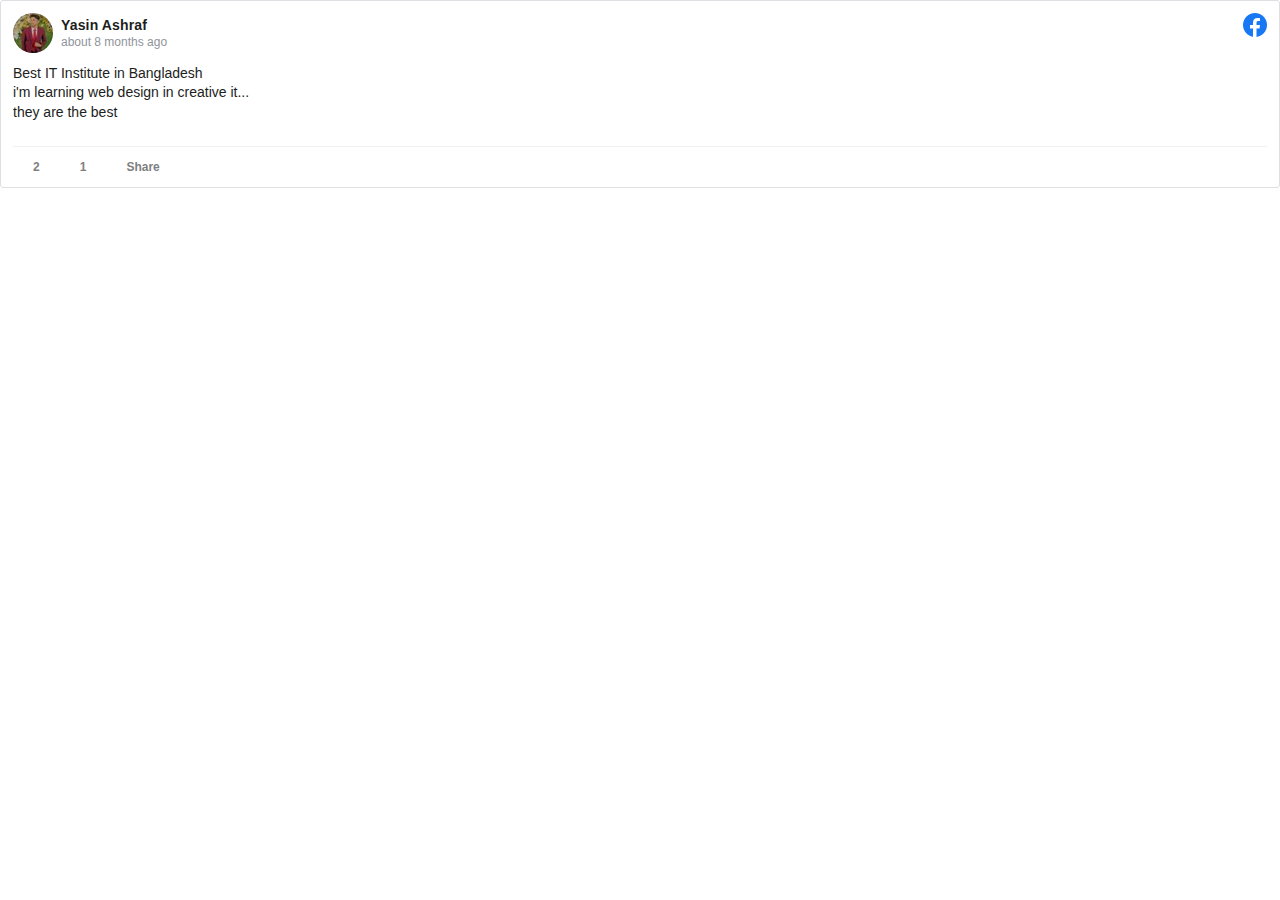
<file: img/jogajog_files/post(7).html>
<!DOCTYPE html>
<!-- saved from url=(0215)https://www.facebook.com/plugins/post.php?href=https%3A%2F%2Fwww.facebook.com%2Fyasinashraf.yasinashraf.378%2Fposts%2Fpfbid02fgdcSPp9d2GQ97cKX8x2qdh95Qr4MSc7EvTCVYUq71Ppz6tqas8Zs9HnhmXo3EQMl&show_text=true&width=500 -->
<html lang="en" id="facebook" class="no_svg "><head><meta http-equiv="Content-Type" content="text/html; charset=UTF-8"><meta name="referrer" content="origin-when-crossorigin" id="meta_referrer"><script nonce="">__DEV__=0;</script><title>Facebook</title><style nonce="">.sp_post-plugin{background-image:url(https://static.xx.fbcdn.net/rsrc.php/v3/yx/r/L0hsXTmQDMQ.png);background-size:auto;background-repeat:no-repeat;display:inline-block;height:16px;width:16px}.sp_post-plugin.sx_post-plugin_comment{background-position:0 -50px}.sp_post-plugin.sx_post-plugin_comment-light{background-position:0 -67px}.sp_post-plugin.sx_post-plugin_favicon{width:24px;height:24px;background-position:0 0}.sp_post-plugin.sx_post-plugin_favicon-light{width:24px;height:24px;background-position:0 -25px}.sp_post-plugin.sx_post-plugin_share{background-position:0 -152px}.sp_post-plugin.sx_post-plugin_share-light{background-position:0 -169px}.sp_post-plugin.sx_post-plugin_like{background-position:0 -101px}.sp_post-plugin.sx_post-plugin_like-light{background-position:0 -118px}.sp_post-plugin.sx_post-plugin_white-like{background-position:0 -135px}.sp_post-plugin.sx_post-plugin_white-comment{background-position:0 -84px}.sp_post-plugin.sx_post-plugin_white-share{background-position:0 -186px}._50f3{font-size:12px;line-height:16px}._50f4{font-size:14px;line-height:18px}._50f5{font-size:16px;line-height:20px}._50f6{font-size:18px;line-height:22px}._2iei{font-size:40px;line-height:48px}._2iej{font-size:24px;line-height:28px}._2iek{font-size:20px;line-height:24px}._2iel{font-size:16px;line-height:20px}._2iem{font-size:14px;line-height:18px}._2ien{font-size:14px;line-height:18px}._2ieo{font-size:13px;line-height:17px}._2iep{font-size:12px;line-height:16px}._2ieq{font-size:12px;line-height:16px}._50f7{font-weight:600}._5kx5{font-weight:normal}._50f8{color:#90949c}._c24{color:#4b4f56}._50f9{color:#1d2129}._2iev{color:#1c1e21}._2iex{color:#606770}._2iey{color:#bec3c9}._rzx{color:#385898}._rzy{color:#8d949e}._2ier{color:#fff}._1hk0{color:#1877f2}._2iet{color:#00a400}._2ieu{color:#fa383e}._2iez{color:#ccc}._2ie-{color:#4a4a4a}._2ie_{color:#373737}#facebook ._5s6c._5s6c,._5s6c{font-family:Georgia, serif;letter-spacing:normal}#facebook ._6mv-._6mv-,._6mv-{font-family:'Open Dyslexic';letter-spacing:normal}.CometSettingsPage ._2iep,.CometSettingsPage ._2ieq,.CometSettingsPage ._50f4{font-size:15px;line-height:20px}.CometSettingsPage ._50f4{font-weight:500}._32qa button{opacity:.4}._59ov{height:100%;height:910px;position:relative;top:-10px;width:100%}._5ti_{background-size:cover;height:100%;width:100%}._5tj2{height:900px}._2mm3 ._5a8u .uiBoxGray{background:#fff;margin:0;padding:12px}._1m42{display:block}._1w_m ._1m42 img,._53s ._1m42 i{-webkit-filter:brightness(50%) blur(5px);transition:filter .5s ease-out}._5v3q ._1m42::before,._1m42::before{animation:rotateSpinner 1.2s linear infinite;background-image:url(https://static.xx.fbcdn.net/rsrc.php/v3/yH/r/xgVgalBG80z.png);border:0;content:'';display:inline-block;height:24px;left:50%;margin:-12px -12px;position:absolute;top:50%;width:24px;z-index:10}body.plugin{background:transparent;font-family:Helvetica, Arial, sans-serif;line-height:1.28;overflow:hidden;-webkit-text-size-adjust:none}.plugin,.plugin button,.plugin input,.plugin label,.plugin select,.plugin td,.plugin textarea{font-size:11px}html{touch-action:manipulation}body{background:#fff;color:#1c1e21;direction:ltr;line-height:1.34;margin:0;padding:0;unicode-bidi:embed}body,button,input,label,select,td,textarea{font-family:Helvetica, Arial, sans-serif;font-size:12px}h1,h2,h3,h4,h5,h6{color:#1c1e21;font-size:13px;font-weight:600;margin:0;padding:0}h1{font-size:14px}h4,h5,h6{font-size:12px}p{margin:1em 0}b,strong{font-weight:600}a{color:#385898;cursor:pointer;text-decoration:none}button{margin:0}a:hover{text-decoration:underline}img{border:0}td,td.label{text-align:left}dd{color:#000}dt{color:#606770}ul{list-style-type:none;margin:0;padding:0}abbr{border-bottom:none;text-decoration:none}hr{background:#dadde1;border-width:0;color:#dadde1;height:1px}.clearfix:after{clear:both;content:'.';display:block;font-size:0;height:0;line-height:0;visibility:hidden}.clearfix{zoom:1}.datawrap{word-wrap:break-word}.word_break{display:inline-block}.ellipsis{overflow:hidden;text-overflow:ellipsis;white-space:nowrap}.aero{opacity:.5}.column{float:left}.center{margin-left:auto;margin-right:auto}#facebook .hidden_elem{display:none!important}#facebook .invisible_elem{visibility:hidden}#facebook .accessible_elem{clip:rect(1px, 1px, 1px, 1px);height:1px;overflow:hidden;position:absolute;white-space:nowrap;width:1px}#facebook .accessible_elem_offset{margin:-1px}.direction_ltr{direction:ltr}.direction_rtl{direction:rtl}.text_align_ltr{text-align:left}.text_align_rtl{text-align:right}._5pcb{margin-left:-18px}._5tmf._5pcb,._5vb_ ._5pcb,._5sem ._5pcb,._1kzb ._5pcb,.permalinkPost ._5pcb{margin-left:0}.permalinkPost ._5pcb{margin-bottom:-10px}._5pat{position:relative;word-wrap:break-word}._5v3q ._1dwg{padding:12px 12px 0}._5v3q ._3-a6._1blz ._2lhm ._1dwg{background-color:#f5f6f7;border:1px solid #dddfe2;border-radius:18px}._5v3q ._3-a6 ._2lhm ._1dwg{padding:12px}._5v3q ._hye ._1dwg{padding:0}._65ge ._6nm{margin-bottom:12px}._5pb8{float:left}._5pat ._5sq7{height:40px;width:40px}._4_vv,._4mrt:empty{border-style:none;margin:0}._n3x{opacity:.5}._wpv{word-break:break-word}._gb8{position:relative;top:3px}._7sb6{margin:0 2px;position:relative;top:1px}._5m7s,._5m7s ._5vsj,._5m7s ._5vsj .UFIRow{background-color:#fffbe2!important}._53ij ._5pat{margin-bottom:0}._3hk5{margin-left:auto;margin-right:auto}._5pat._5v3q.ego_ads_boost_post_nux_context{border-color:#3578e5;border-width:medium}._58we .weakReference,._58we ._5xib{opacity:.5}._679h._679h{overflow:visible}._3ds9{border-bottom:1px solid #e5e5e5;padding-bottom:12px}.uiCollapsedList ._3ds9{border-bottom:none;padding-bottom:0}.uiCollapsedList ._4pu6 ._3ds9{padding-bottom:12px}._4pu6 ._3ds9{border-bottom:none}._3lb4{position:relative}._5f0v{outline:none}._3oxt{outline:1px dotted #3b5998;outline-color:invert}.webkit ._3oxt{outline:5px auto #5b9dd9}.win.webkit ._3oxt{outline-color:#e59700}.fbEmuTracking{position:absolute;visibility:hidden}._4-u2{border:1px solid #dddfe2;border-radius:3px}._4-u2>._4-u3{border-top:1px solid #e5e5e5}._4-u2>._2f27{border-top:none}._4-u2>._4-u3:first-child{border-top:none;border-top-left-radius:3px;border-top-right-radius:3px}._4-u2>._4-u3:last-child{border-bottom-left-radius:3px;border-bottom-right-radius:3px}._2yq ._4-u2{border-color:transparent;border-left-width:0;border-right-width:0;position:relative}._2yq ._4-u2::before{border:1px solid #dddfe2;border-radius:4px;bottom:-1px;content:'';left:-1px;pointer-events:none;position:absolute;right:-1px;top:-1px}._4-u5{background-color:#e9ebee}._2a1j ._65qq{background:#fafbfc}._65qq{background:#fff}._469s{background-color:#000}._4-u7{background-color:#3578e5}._57d8{background-color:#f5f6f7}._4-u8{background-color:#fff}.pas{padding:5px}.pa8{padding:8px}.pam{padding:10px}.pa16{padding:16px}.pal{padding:20px}.pts{padding-top:5px}.pt8{padding-top:8px}.ptm{padding-top:10px}.pt16{padding-top:16px}.ptl{padding-top:20px}.prs{padding-right:5px}.pr8{padding-right:8px}.prm{padding-right:10px}.pr16{padding-right:16px}.prl{padding-right:20px}.pbs{padding-bottom:5px}.pb8{padding-bottom:8px}.pbm{padding-bottom:10px}.pb16{padding-bottom:16px}.pbl{padding-bottom:20px}.pls{padding-left:5px}.pl8{padding-left:8px}.plm{padding-left:10px}.pl16{padding-left:16px}.pll{padding-left:20px}.phs{padding-left:5px;padding-right:5px}.ph8{padding-left:8px;padding-right:8px}.phm{padding-left:10px;padding-right:10px}.ph16{padding-left:16px;padding-right:16px}.phl{padding-left:20px;padding-right:20px}.pvs{padding-top:5px;padding-bottom:5px}.pv8{padding-bottom:8px;padding-top:8px}.pvm{padding-top:10px;padding-bottom:10px}.pv16{padding-bottom:16px;padding-top:16px}.pvl{padding-top:20px;padding-bottom:20px}.mas{margin:5px}.ma8{margin:8px}.mam{margin:10px}.ma16{margin:16px}.mal{margin:20px}.mts{margin-top:5px}.mt8{margin-top:8px}.mtm{margin-top:10px}.mt16{margin-top:16px}.mtl{margin-top:20px}.mrs{margin-right:5px}.mr8{margin-right:8px}.mrm{margin-right:10px}.mr16{margin-right:16px}.mrl{margin-right:20px}.mbs{margin-bottom:5px}.mb8{margin-bottom:8px}.mbm{margin-bottom:10px}.mb16{margin-bottom:16px}.mbl{margin-bottom:20px}.mls{margin-left:5px}.ml8{margin-left:8px}.mlm{margin-left:10px}.ml16{margin-left:16px}.mll{margin-left:20px}.mhs{margin-left:5px;margin-right:5px}.mh8{margin-left:8px;margin-right:8px}.mhm{margin-left:10px;margin-right:10px}.mh16{margin-left:16px;margin-right:16px}.mhl{margin-left:20px;margin-right:20px}.mvs{margin-top:5px;margin-bottom:5px}.mv8{margin-bottom:8px;margin-top:8px}.mvm{margin-top:10px;margin-bottom:10px}.mv16{margin-bottom:16px;margin-top:16px}.mvl{margin-top:20px;margin-bottom:20px}._5x46{margin-bottom:6px}._8y9u{margin-right:8px}._5g-l ._8y9z{align-items:center;display:flex}._5va3{margin-bottom:-6px}._5va4{padding-bottom:6px}._5v3q ._5x46{margin-bottom:11px}._5v3q ._5x46._1yz1{margin-bottom:-1px}._5v3q ._5x46._1yz1 ._1yz2{padding-bottom:3px}._5v3q ._5pa- ._5x46{margin-bottom:7px}._5g-l{border-bottom:1px solid #e9e9e9;color:#7f7f7f;display:block;font-size:13px;margin:-18px 0 14px;padding:13px 0 13px}._5v3q ._90od ._5g-l{border-bottom:none;padding-bottom:0;padding-top:12px}._5v3q ._90oc ._1s31 ._5g-l,._5v3q ._90oc ._1s31 ._5g-l a{color:#606770}._5v3q ._90oc ._1s31 ._5g-l .profileLink{font-weight:500}._5v3q ._5g-l{border-bottom-color:#e5e5e5;color:#90949c;line-height:15px;margin:-12px 0 12px;padding:10px 23px 10px 0}._5v3q ._5g-l._t98,._1s31._t98 ._5g-l{color:#616770}._5v3q ._5g-l._t9a,._1s31._t9a ._5g-l{font-size:13px}._3ccb ._5g-l{font-size:12px;padding-bottom:9px;padding-top:11px}._6q1a ._7tg7._5g-l{align-items:center;display:flex}._6q1a ._7tg7 ._7te7{font-size:14px;line-height:16px}._6q1a ._7tg7 ._7te7 .profileLink{font-weight:bold}._6q1a ._7tg7 ._7te8{align-items:center;background-color:#42b72a;border-radius:50%;box-shadow:0 2px 4px 0 rgba(0, 0, 0, .1);display:inline-flex;flex-shrink:0;height:24px;justify-content:center;margin-right:8px;width:24px}._4d-l{margin-bottom:11px}._29k{display:table-cell;vertical-align:top;width:10000px}._29h{float:left;margin-right:5px}._29h .img,img._29h,i._29h{display:block}._302{float:right}._29i{margin-right:5px;margin-top:-1px}._29j{margin-top:1px}._303{margin-right:8px}._29l{margin-right:10px}._29m ._29k{height:50px;vertical-align:middle}._3dp._29k>div{display:inherit}._29m img._29h,._29m i._29h,._29m ._29h .img{height:50px;width:50px}._29m ._302{margin-top:14px;padding-left:8px}._6a{display:inline-block}._6d{vertical-align:bottom}._6b{vertical-align:middle}._6e{vertical-align:top}._5u5j{width:100%}._2_79{letter-spacing:.15px}a._39g3{color:#4267b2}a._8f9f{color:#1877f2}a._39g5{color:#90949c}a._39g6{color:#1d2129}a._39g9{color:#4080ff}a._71dg{color:#1479fb}a._7-fn{color:#fa3e3e}._6nm{color:#1d2129;font-size:14px;font-weight:normal;line-height:18px;max-width:480px}._6nm a.profileLink,._6nm a._58cn{color:#1d2129;font-weight:bold}._6nm ._58cn ._58cl{color:#444950;font-weight:normal}._6nm a.weakReference{color:#7f7f7f;display:inline-block}._6nm a.weakReference i{margin-right:3px}._6nm{margin-bottom:3px;margin-top:2px;word-wrap:break-word}._6nm p{margin:6px 0}._6nm p:first-child{margin-top:0}._6nm p:last-child{display:inline;margin-bottom:0}._5ngu{margin-top:4px}._5pbw,._5pbx{font-size:14px;font-weight:normal;line-height:1.38}._8-l6._5pbx{font-size:15px;line-height:20px}._pyd{display:inline-block;margin-right:4px}._6q1a ._7tae{font-size:14px;line-height:16px}._3e09{align-items:center;display:inline-flex}._6f9i{margin:-2px 0 -2px -2px}._6q1a ._6f9i{margin:0}._3e0a{height:16px;margin:-2px 10px -2px 2px;width:16px}._6q1a ._3e0a{align-items:center;border-radius:50%;box-shadow:0 2px 4px 0 rgba(0, 0, 0, .1);display:inline-flex;flex-shrink:0;height:24px;justify-content:center;margin:0 8px 0 0;width:24px}._3576{margin-top:6px}._yd0{overflow:visible}._3577{padding-top:3px}._5_jv,._58jw{font-size:24px;font-weight:300;letter-spacing:0;line-height:28px;margin:7px 0 7px 0}._4pu6 ._3ds9 ._5_jv{margin-bottom:0}._5v3q ._58jw :first-child{margin-top:0}._5v3q ._58jw :last-child{margin-bottom:0}._5pbw{margin-bottom:2px;padding-right:22px}._8tjx{margin-bottom:2px;padding-right:44px}._5pbw._3n8j{padding-right:36px}._5pbw._6_ra{padding-right:40px}._5pbw._4i5e{padding-right:90px}._5v3q ._5pbw .fcg{color:#90949c}._5v3q ._14f3._5pbw._5pbw .fcg,._5v3q ._14f3._1qbu._5pbw .fcg{color:#616770}._5pbx span.text_exposed_link{display:block;font-size:14px;padding-left:0;padding-top:4px}._5pby{min-height:14px}._5v3q ._1qbu{font-size:12px;margin-top:-2px}._5v3q ._14f5._1qbu{font-size:13px;line-height:16px}._5v3q ._90oc._1qbu,._5v3q ._90oc._1qbu a,._5v3q ._90oc._4bxd,._5v3q ._90oc._4bxd a{color:#606770}._5v3q ._90oc._1qbu .profileLink,._5v3q ._90oc._4bxd .profileLink{font-weight:500}._5v3q ._90oc._90od._1qbu{margin-bottom:0}._5v3q ._4bxd{font-size:12px}._5v3q ._5pbx p{margin:6px 0}._5v3q ._5pbx p:first-child{margin-top:0}._5v3q ._5pbx>p:last-of-type{display:inline;margin-bottom:0}._3-2s ._5pbw,._3-2s ._5pbx{line-height:1.28}._5v3q ._5pbx .text_exposed_root>p:last-of-type{display:inline}._5v3q ._5pbx .text_exposed_root:not(.text_exposed)>p:not(:first-child):last-of-type::before{content:'';display:block;margin-top:6px}._5v3q ._5pbx .text_exposed>p:first-child,._5v3q ._5pbx .text_exposed>p:last-of-type{display:block}._5v3q .text_exposed_hide{display:inline-block;margin-right:4px}._5v3q .text_exposed .text_exposed_hide{display:none}._5v3q span.text_exposed_link{padding:0}._1yj5 ._5pbx>div>p:last-child{margin-bottom:0}._hye ._5pbx,._170x ._5pbx{-webkit-box-orient:vertical;display:-webkit-box;height:4.14em;-webkit-line-clamp:3;line-height:1.38em;white-space:normal}._hye ._5pbx span.text_exposed_link,._170x ._5pbx span.text_exposed_link{display:inline}._hye ._5pbw,._170x ._5pbw{-webkit-box-orient:vertical;display:-webkit-box;height:1.38em;-webkit-line-clamp:1;line-height:1.38em;white-space:normal}._47e3,._4ay8{line-height:0;vertical-align:middle}._4ay8{font-style:normal!important;font-weight:normal!important}._4ay8._3kkw{font-size:16px}._4ay8._366d{font-size:18px}._4ay8._366e{font-size:20px}._4ay8._48cb{font-size:24px}._4ay8._5-0n{font-size:28px}._4ay8._5-0o{font-size:30px}._4ay8._5-0p{font-size:32px}._4ay8._2oah{font-size:36px}._4ay8._4352{font-size:56px}._4ay8._435o{font-size:112px}span._47e3 .img{vertical-align:-3px}i._47e3{display:inline-block;vertical-align:top}i._47e3._3kkw{background-size:16px 16px;height:16px;width:16px}i._47e3._366d{background-size:18px 18px;height:18px;width:18px}i._47e3._366e{background-size:20px 20px;height:20px;width:20px}i._47e3._48cb{background-size:24px 24px;height:24px;width:24px}._1gwo:before,span._47e3:before{clip:rect(1px, 1px, 1px, 1px);content:attr(title), '';height:1px;overflow:hidden;position:absolute;white-space:nowrap;width:1px}._skr,._7oe{display:inline;font-size:0;width:0}._5mfr{margin:0 1px}._6qdm{background-repeat:no-repeat;background-size:contain;color:transparent;display:inline-block;text-decoration:none;text-shadow:none;vertical-align:text-bottom}._6qdm::selection{background-color:highlight;color:transparent}._6qdm._6qdm .pun{color:transparent}._7c4h{display:inline-block;position:relative}._7c4l{display:block;left:0;position:absolute;top:0}._38vo{position:relative}._605a ._38vo:not(._1x2_):after,._5eit ._38vo:not(._1x2_):after{border-radius:50%}._605a ._7mi8:not(._1x2_):after{border-radius:8px}._38vo:after{border:1px solid rgba(0, 0, 0, .1);bottom:0;content:'';left:0;position:absolute;right:0;top:0}._44ma{display:block}._354z{background-color:#42b72a;border:2px solid #fff;border-radius:50%;height:9px;left:76%;position:absolute;top:68%;width:9px;z-index:1}._605a ._4ooo:not(._1ve7),._5eit ._4ooo:not(._1ve7){border-radius:50%;overflow:hidden}._605a ._7mi5:not(._1ve7){border-radius:8px;height:40px;overflow:hidden;width:40px}._6y97{border:2px solid #bec3c9;border-radius:50%;box-sizing:border-box;padding:2px 2px}._6_ut._6y97{border-color:#3578e5}._rv{height:100px;width:100px}._rw{height:50px;width:50px}._s0:only-child{display:block}._3tm9{height:14px;width:14px}._54rv{height:16px;width:16px}._3qxe{height:19px;width:19px}._1m6h{height:24px;width:24px}._3d80{height:28px;width:28px}._54ru{height:32px;width:32px}._tzw{height:40px;width:40px}._54rt{height:48px;width:48px}._54rs{height:56px;width:56px}._1m9m{height:64px;width:64px}._ry{height:24px;width:24px}._3hft ._435r{padding-right:5px}._2_1h{margin:12px 12px 0}._rb9{border-top:1px solid #f0f0f0}._2164{border:0;margin:0;width:auto}._2165,._22v4{display:block}._2166,._4mlr{bottom:1px;position:relative}._29bd,._29bd:hover{text-decoration:none}._51mz{border:0;border-collapse:collapse;border-spacing:0}._5f0n{table-layout:fixed;width:100%}.uiGrid .vTop{vertical-align:top}.uiGrid .vMid{vertical-align:middle}.uiGrid .vBot{vertical-align:bottom}.uiGrid .hLeft{text-align:left}.uiGrid .hCent{text-align:center}.uiGrid .hRght{text-align:right}._51mx:first-child>._51m-{padding-top:0}._51mx:last-child>._51m-{padding-bottom:0}._51mz ._51mw{padding-right:0}._51mz ._51m-:first-child{padding-left:0}._51mz._4r9u{border-radius:50%;overflow:hidden}.uiLayer{outline:none}._523u{display:inline}form{margin:0;padding:0}label{color:#606770;cursor:default;font-weight:600;vertical-align:middle}label input{font-weight:normal}textarea,.inputtext,.inputpassword{-webkit-appearance:none;border:1px solid #ccd0d5;border-radius:0;margin:0;padding:3px}textarea{max-width:100%}select{border:1px solid #ccd0d5;padding:2px}input,select,textarea{background-color:#fff;color:#1c1e21}.inputtext,.inputpassword{padding-bottom:4px}.inputtext:invalid,.inputpassword:invalid{box-shadow:none}.inputradio{margin:0 5px 0 0;padding:0;vertical-align:middle}.inputcheckbox{border:0;vertical-align:middle}.inputbutton,.inputsubmit{background-color:#4267b2;border-color:#DADDE1 #0e1f5b #0e1f5b #d9dfea;border-style:solid;border-width:1px;color:#fff;padding:2px 15px 3px 15px;text-align:center}.inputaux{background:#ebedf0;border-color:#EBEDF0 #666 #666 #e7e7e7;color:#000}.inputsearch{background:#FFFFFF url(https://static.xx.fbcdn.net/rsrc.php/v3/yL/r/unHwF9CkMyM.png) no-repeat left 4px;padding-left:17px}._4jnw{margin:0}._3-8h{margin:4px}._3-8i{margin:8px}._3-8j{margin:12px}._3-8k{margin:16px}._3-8l{margin:20px}._2-5b{margin:24px}._1kbd{margin-bottom:0;margin-top:0}._3-8m{margin-bottom:4px;margin-top:4px}._3-8n{margin-bottom:8px;margin-top:8px}._3-8o{margin-bottom:12px;margin-top:12px}._3-8p{margin-bottom:16px;margin-top:16px}._3-8q{margin-bottom:20px;margin-top:20px}._2-ox{margin-bottom:24px;margin-top:24px}._1a4i{margin-left:0;margin-right:0}._3-8r{margin-left:4px;margin-right:4px}._3-8s{margin-left:8px;margin-right:8px}._3-8t{margin-left:12px;margin-right:12px}._3-8u{margin-left:16px;margin-right:16px}._3-8v{margin-left:20px;margin-right:20px}._6bu9{margin-left:24px;margin-right:24px}._5soe{margin-top:0}._3-8w{margin-top:4px}._3-8x{margin-top:8px}._3-8y{margin-top:12px}._3-8z{margin-top:16px}._3-8-{margin-top:20px}._4aws{margin-top:24px}._2-jz{margin-right:0}._3-8_{margin-right:4px}._3-90{margin-right:8px}._3-91{margin-right:12px}._3-92{margin-right:16px}._3-93{margin-right:20px}._y8t{margin-right:24px}._5emk{margin-bottom:0}._3-94{margin-bottom:4px}._3-95{margin-bottom:8px}._3-96{margin-bottom:12px}._3-97{margin-bottom:16px}._3-98{margin-bottom:20px}._20nr{margin-bottom:24px}._av_{margin-left:0}._3-99{margin-left:4px}._3-9a{margin-left:8px}._3-9b{margin-left:12px}._3-9c{margin-left:16px}._3-9d{margin-left:20px}._4m0t{margin-left:24px}._a82f{margin-left:28px}._36iq{cursor:pointer;font-size:12px;font-weight:bold;line-height:16px;text-align:center}._3xre{color:#7f7f7f}._58c4{color:#fff}._2yf7{vertical-align:bottom}._36iq._4ivs{color:#3578e5}._2yf7._5jp{display:inline-block}._2yf7._3wdt{display:none}._4ivs ._5jp{display:none}._4ivs ._3wdt{display:inline-block}._8tm{padding:0}._2phz{padding:4px}._2ph-{padding:8px}._2ph_{padding:12px}._2pi0{padding:16px}._2pi1{padding:20px}._40c7{padding:24px}._2o1j{padding:36px}._6buq{padding-bottom:0;padding-top:0}._2pi2{padding-bottom:4px;padding-top:4px}._2pi3{padding-bottom:8px;padding-top:8px}._2pi4{padding-bottom:12px;padding-top:12px}._2pi5{padding-bottom:16px;padding-top:16px}._2pi6{padding-bottom:20px;padding-top:20px}._2o1k{padding-bottom:24px;padding-top:24px}._2o1l{padding-bottom:36px;padding-top:36px}._6bua{padding-left:0;padding-right:0}._2pi7{padding-left:4px;padding-right:4px}._2pi8{padding-left:8px;padding-right:8px}._2pi9{padding-left:12px;padding-right:12px}._2pia{padding-left:16px;padding-right:16px}._2pib{padding-left:20px;padding-right:20px}._2o1m{padding-left:24px;padding-right:24px}._2o1n{padding-left:36px;padding-right:36px}._iky{padding-top:0}._2pic{padding-top:4px}._2pid{padding-top:8px}._2pie{padding-top:12px}._2pif{padding-top:16px}._2pig{padding-top:20px}._2owm{padding-top:24px}._div{padding-right:0}._2pih{padding-right:4px}._2pii{padding-right:8px}._2pij{padding-right:12px}._2pik{padding-right:16px}._2pil{padding-right:20px}._31wk{padding-right:24px}._2phb{padding-right:32px}._au-{padding-bottom:0}._2pim{padding-bottom:4px}._2pin{padding-bottom:8px}._2pio{padding-bottom:12px}._2pip{padding-bottom:16px}._2piq{padding-bottom:20px}._2o1p{padding-bottom:24px}._4gao{padding-bottom:32px}._1cvx{padding-left:0}._2pir{padding-left:4px}._2pis{padding-left:8px}._2pit{padding-left:12px}._2piu{padding-left:16px}._2piv{padding-left:20px}._2o1q{padding-left:24px}._2o1r{padding-left:36px}i.img{-ms-high-contrast-adjust:none}i.img u{clip:rect(1px, 1px, 1px, 1px);height:1px;left:auto;overflow:hidden;position:absolute;white-space:nowrap;width:1px}._li._li._li{overflow:initial}._910i._li._li._li{overflow:hidden}._9053 ._li._li._li{overflow-x:hidden}._72b0{position:relative;z-index:0}.registration ._li._9bpz{background-color:#f0f2f5}._li ._9bp-{padding-top:5px;text-align:center}._li ._9bp- .fb_logo{height:100px}._li ._a66f{padding-top:5px;text-align:center}._li ._a66f .fb_logo{height:80px;padding-top:72px}._53ij{background:#fff;background:var(--card-background, #FFFFFF);position:relative}._53io{overflow:hidden;position:absolute}._53ih ._53io{display:none}._42ft{cursor:pointer;display:inline-block;text-decoration:none;white-space:nowrap}._42ft:hover{text-decoration:none}._42ft+._42ft{margin-left:4px}._42fr,._42fs{cursor:default}._afhc{clip:rect(1px, 1px, 1px, 1px);height:1px;overflow:hidden;position:absolute;white-space:nowrap;width:1px}._2agf{word-wrap:normal}._2agf._4o_4{display:inline-flex}._55pe{display:inline-block;overflow:hidden;text-overflow:ellipsis;vertical-align:top;white-space:nowrap}._6o4{display:inline-block;min-height:44px;overflow:hidden;position:relative;text-align:center}._1b5w{align-items:center;background:#000;display:flex;justify-content:center}._1b5w._2t9t{display:block}._5zb3{border:1px solid rgba(0, 0, 0, .1);border-top:none;margin-top:11px;padding:0 11px 11px}._7c4z{margin-top:2px}._6o7{bottom:0;height:100%;left:0;position:absolute;right:0;top:0;width:100%;z-index:3}._2yfw{height:100%;overflow:hidden;width:100%}._5b-_{background:url(https://static.xx.fbcdn.net/rsrc.php/v3/yj/r/QijIVO3ZIrO.png) repeat-x 0 0;bottom:0;color:#fff;font-size:11px;-webkit-font-smoothing:antialiased;font-weight:bold;height:56px;left:0;position:absolute;right:0;text-align:left;text-shadow:0 1px 4px rgba(0, 0, 0, .4);text-transform:uppercase;white-space:nowrap;z-index:2}._3-a6 ._5b-_{border-bottom-left-radius:18px;border-bottom-right-radius:18px}._46rw{height:40px;position:relative}._46rw._2_ud{height:16px}._2_ud ._46rx{height:0}._46rx,._46r_{left:0;overflow:hidden;position:absolute;right:0;text-overflow:ellipsis;white-space:nowrap}._2y1j{display:inline-block;vertical-align:text-bottom}._46rx{top:0}._46r_{bottom:0}._6o8{bottom:9px;left:11px;max-width:400px;position:absolute;vertical-align:top}._5aqe{opacity:.7}._5aqf{bottom:25px;font-size:14px;left:11px;overflow:hidden;position:absolute;right:44px;text-overflow:ellipsis;text-transform:none}._9_m{display:inline-block;vertical-align:top}._9_n{max-height:396px;max-width:100%}._9_o{background-color:#fff;display:block}._6o4:hover{text-decoration:none}._30j,._393-:hover,._30b:hover,._30h:hover{cursor:pointer}._30c{animation:rotateSpinner 2.5s linear infinite}@keyframes rotateSpinner{0%{transform:rotate(0deg)}100%{transform:rotate(360deg)}}._393-{background-image:url(https://static.xx.fbcdn.net/rsrc.php/v3/yK/r/Q2ryLaTW_tE.png);background-repeat:no-repeat;background-size:auto;background-position:0 0;height:72px;left:50%;margin-left:-36px;margin-top:-36px;position:absolute;top:50%;width:72px}._30b{background-image:url(https://static.xx.fbcdn.net/rsrc.php/v3/yK/r/Q2ryLaTW_tE.png);background-repeat:no-repeat;background-size:auto;background-position:0 -73px;height:66px;left:50%;margin-left:-33px;margin-top:-33px;position:absolute;top:50%;width:66px}._30h{background-image:url(https://static.xx.fbcdn.net/rsrc.php/v3/yK/r/Q2ryLaTW_tE.png);background-repeat:no-repeat;background-size:auto;background-position:0 -140px;height:17px;left:50%;margin-left:-16px;margin-top:-9px;position:absolute;top:50%;width:32px}._30i{animation-duration:600ms;animation-iteration-count:1;animation-name:popText;animation-transition:cubic-bezier(.31, .9, .72, .98)}._30e{animation-duration:600ms;animation-iteration-count:1;animation-name:popSpinCircle;animation-transition:cubic-bezier(.9, .35, .25, .83)}._30a{animation-duration:600ms;animation-iteration-count:1;animation-name:shrink;animation-transition:cubic-bezier(.88, .02, .51, .94)}@keyframes popText{0%{transform:scale(1.5)}67%{transform:scale(0)}100%{transform:scale(0)}}@keyframes popSpinCircle{0%{transform:scale(1.1) rotate(0deg)}84%{transform:scale(0) rotate(78deg)}100%{transform:scale(0) rotate(86deg)}}@keyframes shrink{0%{transform:scale(1)}100%{transform:scale(0)}}._5aqg{width:230px}._5vb_ ._5aqh{border:1px solid rgba(0, 0, 0, .1);position:relative}._5aqi{bottom:9px;position:absolute;right:10px}._400_{background:none}._4010{margin-top:-1px}._3-a6 ._6o4{border:1px solid #ebedf0;border-radius:18px;margin-top:2px;overflow:hidden}._3-a6._1blz ._6o4{border:none;margin-top:0}._5vb_ ._69f7,._69f7{border-left:none;border-radius:0;border-right:none;margin-left:-12px;margin-right:-12px}._5vb_ ._69f7::before,._69f7::before{border-radius:0}._50bm ._69f7{margin-left:0;width:100%}._8kq0{border-left:none;border-radius:0;border-right:none}._8kq0::before{border-radius:0}._50bm ._8kq0{margin-left:0;width:100%}._43f6{border-left:2px solid #dcdee3;margin:12px 0 0 0;padding-left:15px}._5yn2{border-left:2px solid #dcdee3;color:#7f7f7f;margin:10px 0 0 0;padding-left:10px}._5wpt{border-left:2px solid #dcdee3;padding-left:12px}._5pio{color:#90949c;font-size:12px}._49k0{margin-top:4px;text-align:left}._2xzj,._2xzi{margin:5px 0;text-align:left}body[dir='rtl'] ._43f9,body[dir='rtl'] ._49k0{direction:rtl}body[dir='ltr'] ._43f9,body[dir='ltr'] ._49k0{direction:ltr}._4qba{font-style:inherit}._4qbb,._4qbc,._4qbd{background:none;font-style:inherit;padding:0;width:auto}._4qbd{border-bottom:1px solid #f99}._4qbb,._4qbc{border-bottom:1px solid #999}._4qbb:hover,._4qbc:hover,._4qbd:hover{background-color:#fcc;border-top:1px solid #ccc;cursor:help}.fixed_elem,.fixed_always{position:fixed!important}.tinyHeight .fixed_elem{position:static!important}.chrome .fixed_elem,.chrome .fixed_always{transform:translateZ(0)}.tinyHeight .chrome .fixed_elem{transform:none}.uiContextualLayerPositioner{height:0;position:absolute;z-index:202}.uiContextualLayer{position:absolute}div.uiContextualLayerPositionerFixed{position:fixed}.uiContextualLayerParent{position:relative}.uiTooltipX{max-width:334px;word-wrap:break-word;position:relative;zoom:1}.uiTooltipX .tooltipContent{background-color:#282828;border-radius:2px;color:#fff;font-size:12px;line-height:16px;padding:6px 8px;text-align:left}.uiTooltipX .tooltipText span{zoom:1}.uiTooltipX i.arrow{border:4px solid transparent;font-size:0;height:0;line-height:0;position:absolute;width:0}.uiContextualLayerAboveLeft>.uiTooltipX,.uiContextualLayerAboveRight>.uiTooltipX,.uiContextualLayerAboveCenter>.uiTooltipX{margin-bottom:1px;padding-bottom:4px}.uiContextualLayerAboveLeft>.uiTooltipX i.arrow,.uiContextualLayerAboveRight>.uiTooltipX i.arrow,.uiContextualLayerAboveCenter>.uiTooltipX i.arrow{border-bottom:0;border-top-color:#282828;bottom:0}.uiContextualLayerBelowLeft>.uiTooltipX,.uiContextualLayerBelowRight>.uiTooltipX,.uiContextualLayerBelowCenter>.uiTooltipX{margin-top:1px;padding-top:4px}.uiContextualLayerBelowLeft>.uiTooltipX i.arrow,.uiContextualLayerBelowRight>.uiTooltipX i.arrow,.uiContextualLayerBelowCenter>.uiTooltipX i.arrow{border-bottom-color:#282828;border-top:0;top:0}.uiContextualLayerAboveLeft>.uiTooltipX i.arrow,.uiContextualLayerBelowLeft>.uiTooltipX i.arrow{left:12px}.uiContextualLayerAboveRight>.uiTooltipX i.arrow,.uiContextualLayerBelowRight>.uiTooltipX i.arrow{right:12px}.uiContextualLayerAboveCenter>.uiTooltipX i.arrow,.uiContextualLayerBelowCenter>.uiTooltipX i.arrow{left:50%;margin-left:-4px}.uiContextualLayerLeft>.uiTooltipX{margin-right:1px;padding-right:4px}.uiContextualLayerLeft>.uiTooltipX i.arrow{border-left-color:#282828;border-right:0;right:0;top:10px}.uiContextualLayerRight>.uiTooltipX{margin-left:1px;padding-left:4px}.uiContextualLayerRight>.uiTooltipX i.arrow{border-left:0;border-right-color:#282828;left:0;top:10px}.openToggler{z-index:100}.uiToggleFlyout,.toggleTargetClosed,.openToggler .uiToggleFlyout .uiToggleFlyout{display:none}.openToggler .uiToggleFlyout,.openToggler .uiToggleFlyout .openToggler .uiToggleFlyout{display:block}.hideToggler{border:0;height:0;opacity:0;overflow:hidden;pointer-events:none;position:absolute;width:0}div._3qw{height:auto;left:0;min-height:100%;position:absolute;right:0;top:0;z-index:400}._31e{position:fixed!important;width:100%}.webkit ._42w{position:absolute;top:0;visibility:hidden;width:1px}._3ixn{bottom:0;left:0;position:fixed;right:0;top:0}._3qw ._3ixn{background-color:rgba(255, 255, 255, .8)}._3qx ._3ixn{background-color:rgba(0, 0, 0, .9)}._4-hy ._3ixn{background-color:rgba(0, 0, 0, .4)}._99rc ._3ixn{-webkit-backdrop-filter:blur(20px);backdrop-filter:blur(20px);background-color:rgba(0, 0, 0, .5)}._9l2i ._9l2g,._9l2i ._1yv{border-radius:6px;box-shadow:0 2px 4px rgba(0, 0, 0, .1), 0 8px 16px rgba(0, 0, 0, .1);width:565px!important}._9l2i ._4t2a,._9l2i ._9l18{background-color:transparent}._9l2i ._9l19,._9l2i ._9l1d{box-sizing:border-box;margin:auto;width:565px}._9l2i ._9l1d ._9l16,._9l2i ._9l16{background-color:#fff;border-bottom:none;padding:18px 16px}._9l2i ._9l16 .clearfix{align-items:center;display:flex;justify-content:space-between}._9l2i ._9l16 .clearfix::after{display:none}._9l2i ._9l16 ._9l17{font-size:20px;line-height:24px}._9l2i ._9l16 ._9l15,._9l2i ._9l16 ._9l15:hover{background-color:#e4e6eb;background-image:url(https://static.xx.fbcdn.net/rsrc.php/v3/yn/r/J-J3z0h9x9f.png);background-position:center;background-repeat:no-repeat;background-size:20px;border-radius:50%;display:block;height:36px;width:36px}._9l2i ._9l16 ._9l15:hover{background-color:#bec3c9}._9l2i ._pig{padding:12px 16px}._9l2i ._pig ._9l1a{color:#606770;font-size:15px;line-height:19px}._9l2i ._5a8u{border-top:none;display:flex;justify-content:flex-end;margin:0 16px;padding:12px 0}._9l2i ._5a8u ._9l2h,._9l2i ._9l1d ._9l2j{align-items:center;background-color:#216fdb;border-radius:6px;box-sizing:border-box;display:flex;font-size:15px;height:36px;justify-content:center;line-height:20px;margin-left:20px;width:121px}._9l2i ._5a8u ._9l2k{align-items:center;background:transparent;border:none;box-sizing:border-box;color:#216fdb;display:flex;font-size:15px;height:36px;justify-content:center;line-height:20px;margin:0;padding:0}._9l2i ._5a8u ._9l2k:hover{background-color:transparent}._9l2i ._5a8u ._9l2k:after{display:none}._10{height:0;left:0;position:fixed;right:0;top:0;z-index:202}.platform_dialog ._10{position:absolute}._1yv{box-shadow:0 2px 26px rgba(0, 0, 0, .3), 0 0 0 1px rgba(0, 0, 0, .1);margin:0 auto 40px;position:relative}._t{background-color:#fff;position:relative}._1yw{background-color:#6d84b4;border:1px solid #365899;border-bottom:0;color:#fff;font-size:14px;font-weight:bold}._13,._14{border-color:#555;border-style:solid;border-width:0 1px}._13:first-child{border-top-width:1px}._13:last-child{border-bottom-width:1px}._14{border-bottom-width:1px}._59s7{background-color:#fff;border-radius:3px;box-shadow:0 2px 26px rgba(0, 0, 0, .3), 0 0 0 1px rgba(0, 0, 0, .1);font-family:Helvetica, Arial, sans-serif;margin:0 auto 40px;position:relative}._4t2a{background-color:#fff;border-radius:3px;position:relative}._4-i0{background-color:#f5f6f7;border-bottom:1px solid #e5e5e5;border-radius:3px 3px 0 0;color:#1d2129;font-weight:bold;line-height:19px;padding:10px 12px}._4-i0 ._ohe{max-width:100%}._2gb3 ._ohe{max-width:calc(100% - 40px)}._4-i0 ._52c9{color:#1d2129;font-size:14px;overflow:hidden;text-overflow:ellipsis;white-space:nowrap}._2g9z{padding:6px 8px}._4-i0 ._2g9-{padding:4px}._2g9_{margin-top:4px}._2qes{float:left}._2qet{display:inline-block;line-height:25px;margin-left:10px;vertical-align:middle}._4-i0._5dwa{line-height:12px}._4-i0._5dwa ul{float:left}div._4-i2{background-color:#fff;word-wrap:break-word}div._4-i2 div[role='document']{outline:none}._5pfh{overflow-y:auto}._pig{padding:12px}._4-i2:first-child{border-radius:3px 3px 0 0}._4-i2:last-child{border-radius:0 0 3px 3px}._4-i0.accessible_elem:first-child+._4-i2:last-child,._4-i2:only-child{border-radius:3px}div._5a8u{background-color:#fff;padding:12px 0}html ._27qq{border-radius:0 0 3px 3px;margin:0;padding:12px 12px}._3thl{overflow:hidden}.lfloat{float:left}.rfloat{float:right}._ohe{float:left}._ohf{float:right}._ohf>.horizontal{align-items:center;display:flex;flex-direction:row;flex-wrap:wrap;justify-content:center}._5upp{background-color:transparent;border:0 none;cursor:pointer;font-size:0!important;overflow:hidden;padding:0;vertical-align:middle}.highContrast ._5upp{font-size:11px!important;height:auto;width:auto}._50zz{height:10px;width:10px}._50zz._50z-{background-image:url(https://static.xx.fbcdn.net/rsrc.php/v3/y0/r/ksSG7BCGzVy.png);background-repeat:no-repeat;background-size:auto;background-position:-51px -590px}._50zz._50z-:hover{background-image:url(https://static.xx.fbcdn.net/rsrc.php/v3/y0/r/ksSG7BCGzVy.png);background-repeat:no-repeat;background-size:auto;background-position:-51px -612px}._50zz._50z-:active,._50zz._42fs{background-image:url(https://static.xx.fbcdn.net/rsrc.php/v3/y0/r/ksSG7BCGzVy.png);background-repeat:no-repeat;background-size:auto;background-position:-51px -601px}._50zz._50z_{background-image:url(https://static.xx.fbcdn.net/rsrc.php/v3/y0/r/ksSG7BCGzVy.png);background-repeat:no-repeat;background-size:auto;background-position:-51px -623px}._50zz._50z_:hover{background-image:url(https://static.xx.fbcdn.net/rsrc.php/v3/y0/r/ksSG7BCGzVy.png);background-repeat:no-repeat;background-size:auto;background-position:-51px -634px}._50-0{height:12px;width:12px}._50-0._50z-{background-image:url(https://static.xx.fbcdn.net/rsrc.php/v3/y0/r/ksSG7BCGzVy.png);background-repeat:no-repeat;background-size:auto;background-position:-51px -525px}._50-0._50z-:hover{background-image:url(https://static.xx.fbcdn.net/rsrc.php/v3/y0/r/ksSG7BCGzVy.png);background-repeat:no-repeat;background-size:auto;background-position:-51px -551px}._50-0._50z-:active,._50-0._42fs{background-image:url(https://static.xx.fbcdn.net/rsrc.php/v3/y0/r/ksSG7BCGzVy.png);background-repeat:no-repeat;background-size:auto;background-position:-51px -538px}._50-0._50z_{background-image:url(https://static.xx.fbcdn.net/rsrc.php/v3/y0/r/ksSG7BCGzVy.png);background-repeat:no-repeat;background-size:auto;background-position:-51px -564px}._50-0._50z_:hover{background-image:url(https://static.xx.fbcdn.net/rsrc.php/v3/y0/r/ksSG7BCGzVy.png);background-repeat:no-repeat;background-size:auto;background-position:-51px -577px}._50-1{height:20px;width:20px}._50-1._50z-{background-image:url(https://static.xx.fbcdn.net/rsrc.php/v3/y0/r/ksSG7BCGzVy.png);background-repeat:no-repeat;background-size:auto;background-position:0 -65px}._50-1._50z-:hover{background-image:url(https://static.xx.fbcdn.net/rsrc.php/v3/y0/r/ksSG7BCGzVy.png);background-repeat:no-repeat;background-size:auto;background-position:-42px -65px}._50-1._50z-:active,._50-1._42fs{background-image:url(https://static.xx.fbcdn.net/rsrc.php/v3/y0/r/ksSG7BCGzVy.png);background-repeat:no-repeat;background-size:auto;background-position:-42px -65px}._50-1._50z_{background-image:url(https://static.xx.fbcdn.net/rsrc.php/v3/y0/r/ksSG7BCGzVy.png);background-repeat:no-repeat;background-size:auto;background-position:-21px -65px}._50-1._50z_:hover{background-image:url(https://static.xx.fbcdn.net/rsrc.php/v3/y0/r/ksSG7BCGzVy.png);background-repeat:no-repeat;background-size:auto;background-position:0 -86px}._8k_v._50zy._50-1{background-image:url(https://static.xx.fbcdn.net/rsrc.php/v3/yv/r/XcPIROjSoOw.png);background-position:unset;background-size:24px 24px;height:24px;width:24px}._9l19 ._50zy{display:none}._55ym{animation:rotateSpinner 1.2s steps(20, end) infinite;display:inline-block;vertical-align:middle}._55yn._55yo{background-image:url(https://static.xx.fbcdn.net/rsrc.php/v3/yD/r/MKQzjVd1bVq.png);height:12px;width:12px}._55yn._55yp{background-image:url(https://static.xx.fbcdn.net/rsrc.php/v3/yA/r/lHmjAzNKBcg.png);height:12px;width:12px}._55yq{background-image:url(https://static.xx.fbcdn.net/rsrc.php/v3/yH/r/xgVgalBG80z.png);height:24px;width:24px}._5tqs{animation-play-state:paused;display:none}._5tqs.async_saving,.async_saving ._5tqs{animation-play-state:running;display:inline-block}._2y32{animation-play-state:paused}._5d9-{animation:none;background-repeat:no-repeat}._5d9-._55yn{background-image:url(https://static.xx.fbcdn.net/rsrc.php/v3/y-/r/AGUNXgX_Wx3.gif);background-repeat:no-repeat;background-size:auto;background-position:0 2px;height:16px;width:16px}._5d9-._55yq{background-image:url(https://static.xx.fbcdn.net/rsrc.php/v3/yG/r/b53Ajb4ihCP.gif);background-repeat:no-repeat;background-size:auto;background-position:0 2px;height:32px;width:32px}@keyframes rotateSpinner{0%{transform:rotate(0deg)}100%{transform:rotate(360deg)}}._57-x{padding:36px 0;text-align:center}</style><script nonce="">window.ServerJSQueue=function(){var a=[],b,c;return{add:function(c){!b?a.push(c):typeof c==="function"?c():b.handle(c)},run:function(){if(!window.require)return;var d;c=window.require("ServerJSDefine");for(d=0;d<a.length;d++)a[d].define&&typeof a[d]!=="function"&&(c.handleDefines(a[d].define),delete a[d].define);b=new(window.require("ServerJS"))();for(d=0;d<a.length;d++)typeof a[d]==="function"?a[d]():b.handle(a[d])}}}();document.write=function(){},window.onloadRegister_DEPRECATED=function(){},window.onafterloadRegister_DEPRECATED=function(){},window.ServerJSAsyncLoader=function(){var a=!1,b=!1,c={loaded:1,complete:1},d=function(){},e=document,f=!1,g=!1;function h(){e.readyState in c&&(e.detachEvent("onreadystatechange",h),d("t_domcontent"))}function i(){!g&&window._cavalry&&a&&b&&(d("t_layout"),d("t_onload"),d("t_paint"),_cavalry.send(),g=!0)}function j(){!f&&b&&(f=!0,ServerJSQueue.run())}function k(a,b){if("onreadystatechange"in a)a.onreadystatechange=function(){a.readyState in c&&(a.onreadystatechange=null,b())};else if(a.addEventListener){var d=function(){b(),a.removeEventListener("load",d,!1)};a.addEventListener("load",d,!1)}}function l(a){var c=e.createElement("script");if(c.readyState&&c.readyState==="uninitialized"){k(c,function(){b=!0,i()});c.src=a;return!0}else if(typeof XMLHttpRequest!=="undefined"){c=new XMLHttpRequest();if("withCredentials"in c){c.onloadend=function(){b=!0,i()};c.open("GET",a,!0);c.send(null);return!0}}}function m(){e.onkeydown=e.onmouseover=e.onclick=onfocus=null,ServerJSAsyncLoader.execute()}function n(){(e.body.offsetWidth===0||e.body.offsetHeight===0)&&m()}window._cavalry&&(d=function(a){_cavalry.log(a)},window.addEventListener?window.addEventListener("DOMContentLoaded",function(){d("t_domcontent")},!1):e.attachEvent&&e.attachEvent("onreadystatechange",h));window.onload=function(){a=!0,j(),i()};return{run:function(a){this.file=a,this.execute()},load:function(b){this.file=b;if(!l(b)){this.run(b);return}window.onload=function(){a=!0,i(),n()};e.onkeydown=e.onmouseover=e.onclick=onfocus=m},execute:function(a){var c=e.createElement("script");c.src=ServerJSAsyncLoader.file;c.async=!0;k(c,function(){b=!0,j(),a&&a(),i()});e.getElementsByTagName("head")[0].appendChild(c)},wakeUp:function(a,b,c){function d(){window.require("Arbiter").inform(a,b,c)}f?d():this.execute(d)}}}();ServerJSAsyncLoader.run("https:\/\/static.xx.fbcdn.net\/rsrc.php\/v3ibPD4\/ys\/l\/en_GB\/4pzoxp899SR.js?_nc_x=f3wjhjmENXM");</script><script src="./4pzoxp899SR.js.download" async=""></script><script nonce="">ServerJSQueue.add(function(){requireLazy(["HasteSupportData"],function(m){m.handle({"clpData":{"1744351":{"r":1},"1744352":{"r":1},"1814852":{"r":1},"1838142":{"r":1,"s":1},"1953926":{"r":1},"1958033":{"r":1},"1960868":{"r":1},"1962677":{"r":1},"1743619":{"r":1},"1828905":{"r":1}},"gkxData":{"708253":{"result":false,"hash":"AT5n4hBL3YTMnQWtC2g"},"1224637":{"result":false,"hash":"AT7JRluWxuwDm3XznJ0"},"5919":{"result":false,"hash":"AT6PGptIPUYH051BXdo"},"676837":{"result":false,"hash":"AT4N8wBZA8ctCdHwdUk"},"996940":{"result":false,"hash":"AT7opYuEGy3sjG1azB8"},"1263340":{"result":false,"hash":"AT5bwizWgDaFQudm4t4"},"1073500":{"result":true,"hash":"AT7aJmfnqWyioxOObes"},"917":{"result":true,"hash":"AT55N-Ynh2D-PTmX5aM"},"820050":{"result":false,"hash":"AT7bjlcFFlowDw-SLLU"},"876709":{"result":false,"hash":"AT4zNQUtdkbE74TIB1k"},"940796":{"result":false,"hash":"AT61wNL_2BhRy5OGCGs"},"969163":{"result":false,"hash":"AT587dEkf2WedJqsPAU"},"983221":{"result":true,"hash":"AT7b7cnDWMRUriiJ36Y"},"1059877":{"result":false,"hash":"AT53XV4TWT4lc3_mW3o"},"1167394":{"result":false,"hash":"AT7BpN-tlUPwbIIFkho"},"1465":{"result":true,"hash":"AT7xYfmgiZ3heiVqoj8"},"4166":{"result":false,"hash":"AT7yrb5QuQ92736uwds"},"1742795":{"result":false,"hash":"AT6dbnY5JZm_bTINDnc"},"1912204":{"result":false,"hash":"AT72FnwJF9IKaIf-Ggc"},"1857581":{"result":false,"hash":"AT5yTxGMp6le0PAtGDU"},"588":{"result":true,"hash":"AT7B-2KeH1gOOVfLxW4"},"3212":{"result":false,"hash":"AT7tgdobiEoC5qOA4AE"},"764802":{"result":true,"hash":"AT4tFUbd4DXC-8IGUmU"},"837029":{"result":true,"hash":"AT7tl1O1GC3ZmCqWv3I"},"1908135":{"result":false,"hash":"AT6miGypJl3m2Aq4riA"}},"ixData":{"85423":{"sprited":0,"uri":"https:\/\/static.xx.fbcdn.net\/rsrc.php\/v3\/y7\/r\/pgEFhPxsWZX.gif","_spi":"https:\/\/static.xx.fbcdn.net\/rsrc.php\/v3\/y7\/r\/pgEFhPxsWZX.gif","width":32,"height":32},"85426":{"sprited":0,"uri":"https:\/\/static.xx.fbcdn.net\/rsrc.php\/v3\/y9\/r\/jKEcVPZFk-2.gif","_spi":"https:\/\/static.xx.fbcdn.net\/rsrc.php\/v3\/y9\/r\/jKEcVPZFk-2.gif","width":32,"height":32},"85427":{"sprited":0,"uri":"https:\/\/static.xx.fbcdn.net\/rsrc.php\/v3\/yk\/r\/LOOn0JtHNzb.gif","_spi":"https:\/\/static.xx.fbcdn.net\/rsrc.php\/v3\/yk\/r\/LOOn0JtHNzb.gif","width":16,"height":16},"85428":{"sprited":0,"uri":"https:\/\/static.xx.fbcdn.net\/rsrc.php\/v3\/yb\/r\/GsNJNwuI-UM.gif","_spi":"https:\/\/static.xx.fbcdn.net\/rsrc.php\/v3\/yb\/r\/GsNJNwuI-UM.gif","width":16,"height":11},"85429":{"sprited":0,"uri":"https:\/\/static.xx.fbcdn.net\/rsrc.php\/v3\/yG\/r\/b53Ajb4ihCP.gif","_spi":"https:\/\/static.xx.fbcdn.net\/rsrc.php\/v3\/yG\/r\/b53Ajb4ihCP.gif","width":32,"height":32},"85430":{"sprited":0,"uri":"https:\/\/static.xx.fbcdn.net\/rsrc.php\/v3\/y-\/r\/AGUNXgX_Wx3.gif","_spi":"https:\/\/static.xx.fbcdn.net\/rsrc.php\/v3\/y-\/r\/AGUNXgX_Wx3.gif","width":16,"height":11}},"qexData":{"723":{"r":false}}})});});ServerJSQueue.add({"require":[["markJSEnabled"],["lowerDomain"]]});</script><script nonce="">(function(){var a=document.createElement("div"),b=document.createElement("svg");a.appendChild(b);if(a.firstChild&&a.firstChild.namespaceURI==="http://www.w3.org/2000/svg"){b=document.documentElement;b.className=b.className.replace("no_svg","svg")}})();</script></head><body dir="ltr" class="plugin chrome webkit win x1 Locale_en_GB"><div class="_li"><div class="pluginSkinLight pluginFontHelvetica"><div class="_5pcb _5tmf _50f3" data-testid="newsFeedStream"><div role="feed"><div class="_4-u2 mbm _4mrt _5jmm _5pat _5v3q _7cqq _4-u8" data-ft="{&quot;mf_story_key&quot;:&quot;1232526093942539&quot;,&quot;top_level_post_id&quot;:&quot;1232526093942539&quot;,&quot;tl_objid&quot;:&quot;1232526093942539&quot;,&quot;content_owner_id_new&quot;:&quot;100015554798923&quot;,&quot;throwback_story_fbid&quot;:&quot;1232526093942539&quot;,&quot;page_id&quot;:&quot;110627871715828&quot;,&quot;story_location&quot;:9,&quot;ott&quot;:&quot;ottAX8GrW9aI2ISjLag&quot;,&quot;sty&quot;:22,&quot;page_insights&quot;:{&quot;100015554798923&quot;:{&quot;page_id&quot;:&quot;100015554798923&quot;,&quot;page_id_type&quot;:&quot;page&quot;,&quot;actor_id&quot;:&quot;100015554798923&quot;,&quot;dm&quot;:{&quot;isShare&quot;:0,&quot;originalPostOwnerID&quot;:0},&quot;psn&quot;:&quot;EntStatusCreationStory&quot;,&quot;post_context&quot;:{&quot;object_fbtype&quot;:266,&quot;publish_time&quot;:1644400952,&quot;story_name&quot;:&quot;EntStatusCreationStory&quot;,&quot;story_fbid&quot;:[&quot;1232526093942539&quot;]},&quot;role&quot;:1,&quot;sl&quot;:9,&quot;targets&quot;:[{&quot;actor_id&quot;:&quot;100015554798923&quot;,&quot;page_id&quot;:&quot;100015554798923&quot;,&quot;post_id&quot;:&quot;1232526093942539&quot;,&quot;role&quot;:1,&quot;share_id&quot;:0}]}},&quot;actrs&quot;:&quot;100015554798923&quot;,&quot;tds_flgs&quot;:3,&quot;ftmd_400706&quot;:&quot;111114l&quot;,&quot;fbfeed_location&quot;:23}" data-fte="1" data-ftr="1" id="u_0_0_Ok"><div class="_3ccb _4pu6" data-ft="{&quot;tn&quot;:&quot;-R&quot;}" data-gt="{&quot;type&quot;:&quot;click2canvas&quot;,&quot;fbsource&quot;:703,&quot;ref&quot;:&quot;nf_generic&quot;}" id="u_0_1_Zi"><div></div><div class="_5pcr userContentWrapper" style="" data-ft="{&quot;tn&quot;:&quot;-R&quot;}"><div class="_1dwg _1w_m _q7o" data-visualcompletion="ignore-dynamic"><div></div><div><div class="clearfix z_1d187ggxb_ _5eit _4d-l"><a title="Yasin Ashraf" class="_5pb8 _29h _303" aria-hidden="true" tabindex="-1" target="_blank" data-ft="{&quot;tn&quot;:&quot;m&quot;}" href="https://www.facebook.com/yasinashraf.yasinashraf.378?fref=nf"><div class="_38vo"><noscript id="u_0_8_G7"></noscript><div><img class="_s0 _4ooo _5xib _5sq7 _44ma _rw img" src="./292875728_1334466000415214_3573870357558077142_n.jpg" alt="" aria-label="Yasin Ashraf" role="img"></div></div></a><div class="_302"><span><a href="https://www.facebook.com/yasinashraf.yasinashraf.378/posts/1232526093942539" target="_blank"><img class="img" src="./T1oMBrgJQCd.png" alt="" width="24" height="24"></a></span></div><div class="_3dp _29k"><div><div class="_6a"><div class="_6a _6b" style="height:40px"></div><div class="_6a _6b"><div class="_2_79 _50f4 _50f7">Yasin Ashraf</div><a href="https://www.facebook.com/yasinashraf.yasinashraf.378/posts/1232526093942539" target="_blank" class="_39g5"><abbr data-utime="1644400952" data-tooltip-content="Wednesday, 9 February 2022 at 16:02" data-hover="tooltip" class="timestamp"><span class="timestampContent">about 8 months ago</span></abbr></a></div></div></div></div></div><div data-testid="post_message" class="_5pbx userContent _3ds9 _3576" data-ft="{&quot;tn&quot;:&quot;K&quot;}"><p>Best IT Institute in Bangladesh <span class="_5mfr"><span class="_6qdm" style="height: 16px; width: 16px; font-size: 16px; background-image: url(&quot;https://static.xx.fbcdn.net/images/emoji.php/v9/t6c/1/16/2764.png&quot;)">❤️</span></span><br> i'm learning web design in creative it...<span class="_5mfr"><span class="_6qdm" style="height: 16px; width: 16px; font-size: 16px; background-image: url(&quot;https://static.xx.fbcdn.net/images/emoji.php/v9/t6c/1/16/2764.png&quot;)">❤️</span></span><br> they are the best<span class="_5mfr"><span class="_6qdm" style="height: 16px; width: 16px; font-size: 16px; background-image: url(&quot;https://static.xx.fbcdn.net/images/emoji.php/v9/t6c/1/16/2764.png&quot;)">❤️</span></span></p></div><div class="_3x-2" data-ft="{&quot;tn&quot;:&quot;H&quot;}"><div data-ft="{&quot;tn&quot;:&quot;H&quot;}"></div></div><div></div></div></div><div class="_2162 _2_1h _rb9" id="u_0_2_Pw"><table class="uiGrid _51mz" cellspacing="0" cellpadding="0"><tbody><tr class="_51mx"><td class="_51m- prl _435r"><form rel="async" ajaxify="/plugins/confirm/post/like/sentry/glyph-button/" class="_523u embeddedForm" method="post" action="https://www.facebook.com/plugins/confirm/post/like/sentry/glyph-button/" id="likeStory_S:_I100015554798923:1232526093942539" onsubmit=""><input type="hidden" name="jazoest" value="25139" autocomplete="off"><input type="hidden" name="fb_dtsg" value="NAcN0wT2axU4HO5fChU3hhCDjV9cmBpHjb2SUog69rg11t1iGH1R16g:1:1664553257" autocomplete="off"><input type="hidden" autocomplete="off" name="href" value="https://www.facebook.com/plugins/post.php?href=https%3A%2F%2Fwww.facebook.com%2Fyasinashraf.yasinashraf.378%2Fposts%2Fpfbid02fgdcSPp9d2GQ97cKX8x2qdh95Qr4MSc7EvTCVYUq71Ppz6tqas8Zs9HnhmXo3EQMl&amp;show_text=true&amp;width=500"><input type="hidden" autocomplete="off" name="iframe_referer" value="https://creativeitinstitutectg.com/"><span tabindex="0" role="button" class="embeddedLikeButton" id="u_0_3_h3"><div class="_2pi4 _36iq _4lk2 _3xre _2165" title="Like"><i class="_3-8_ _2yf7 _5jp _2166 img sp_post-plugin sx_post-plugin_like-light"></i><i class="_3-8_ _2yf7 _3wdt _2166 img sp_post-plugin sx_post-plugin_like"></i>2</div></span><span tabindex="0" role="button" class="embeddedUnlikeButton hidden_elem" id="u_0_4_v3"><div class="_2pi4 _36iq _4ivs _3xre _22v4" title="Unlike"><i class="_3-8_ _2yf7 _5jp _2166 img sp_post-plugin sx_post-plugin_like-light"></i><i class="_3-8_ _2yf7 _3wdt _2166 img sp_post-plugin sx_post-plugin_like"></i>3</div></span><input type="hidden" autocomplete="off" name="client_id" id="u_0_5_vK" value="1665310692149:3512158714"><input type="hidden" autocomplete="off" name="story_token" value="S:_I100015554798923:1232526093942539"><input type="hidden" autocomplete="off" name="like_action" value="1" id="u_0_6_6A"></form></td><td class="_51m- prl _435r"><a class="_29bd" href="https://www.facebook.com/yasinashraf.yasinashraf.378/posts/1232526093942539" target="_blank"><div class="_2pi4 _36iq _4lk2 _3xre _1p4p" title="Comment"><i class="_3-8_ _2yf7 _5jp _4mlr img sp_post-plugin sx_post-plugin_comment-light"></i><i class="_3-8_ _2yf7 _3wdt _4mlr img sp_post-plugin sx_post-plugin_comment"></i>1</div></a></td><td class="_51m- prl _51mw"><a class="_29bd" href="https://www.facebook.com/sharer/sharer.php?u=https%3A%2F%2Fwww.facebook.com%2Fyasinashraf.yasinashraf.378%2Fposts%2F1232526093942539&amp;display=popup&amp;ref=plugin&amp;src=post" target="_blank" id="u_0_7_mm"><div class="_2pi4 _36iq _4lk2 _3xre _50sk" title="Share"><i class="_3-8_ _2yf7 _5jp _2167 img sp_post-plugin sx_post-plugin_share-light"></i><i class="_3-8_ _2yf7 _3wdt _2167 img sp_post-plugin sx_post-plugin_share"></i>Share</div></a></td></tr></tbody></table></div></div></div></div></div></div></div></div><script nonce="">function envFlush(a){function b(b){for(var c in a)b[c]=a[c]}window.requireLazy?window.requireLazy(["Env"],b):(window.Env=window.Env||{},b(window.Env))}envFlush({"ajaxpipe_token":"AXh-jnTNZGzNmPJ7Yv8"});</script><script nonce="">ServerJSQueue.add(function(){requireLazy(["Bootloader"],function(b){b.enableBootload({"ODS":{"r":[],"be":1},"AsyncRequest":{"r":[],"rds":{"m":["FbtLogging","IntlQtEventFalcoEvent"],"r":[]},"be":1},"FormSubmit":{"r":[],"rds":{"m":["FbtLogging","IntlQtEventFalcoEvent","BanzaiScuba_DEPRECATED"],"r":[]},"be":1},"Live":{"r":[],"be":1},"Toggler":{"r":[],"be":1},"Tooltip":{"r":[],"rds":{"m":["FbtLogging","IntlQtEventFalcoEvent","PageTransitions","BanzaiScuba_DEPRECATED","Animation"],"r":[]},"be":1},"URI":{"r":[],"be":1},"PhotoTagApproval":{"r":[],"be":1},"PhotoSnowlift":{"r":[],"rds":{"m":["Animation","VisualCompletionGating","FbtLogging","IntlQtEventFalcoEvent","BanzaiScuba_DEPRECATED","PageTransitions"],"r":[]},"be":1},"PhotoTagger":{"r":[],"rds":{"m":["FbtLogging","IntlQtEventFalcoEvent","BanzaiScuba_DEPRECATED","PageTransitions","Animation"],"r":[]},"be":1},"PhotoTags":{"r":[],"be":1},"TagTokenizer":{"r":[],"rds":{"m":["FbtLogging","IntlQtEventFalcoEvent"],"r":[]},"be":1},"AsyncDialog":{"r":[],"rds":{"m":["FbtLogging","IntlQtEventFalcoEvent"],"r":[]},"be":1},"Hovercard":{"r":[],"rds":{"m":["FbtLogging","IntlQtEventFalcoEvent","BanzaiScuba_DEPRECATED","PageTransitions","Animation"],"r":[]},"be":1},"XSalesPromoWWWDetailsDialogAsyncController":{"r":[],"be":1},"XOfferController":{"r":[],"be":1},"Dialog":{"r":[],"rds":{"m":["FbtLogging","IntlQtEventFalcoEvent","Animation","PageTransitions","BanzaiScuba_DEPRECATED"],"r":[]},"be":1},"ExceptionDialog":{"r":[],"rds":{"m":["FbtLogging","IntlQtEventFalcoEvent"],"r":[]},"be":1},"QuickSandSolver":{"r":[],"rds":{"m":["FbtLogging","IntlQtEventFalcoEvent"],"r":[]},"be":1},"ConfirmationDialog":{"r":[],"be":1},"ReactDOM":{"r":[],"be":1},"KeyEventTypedLogger":{"r":[],"rds":{"m":["BanzaiScuba_DEPRECATED"],"r":[]},"be":1},"TransportSelectingClientSingleton":{"r":[],"rds":{"m":["ContextualConfig","BladeRunnerClient","DGWRequestStreamClient","MqttLongPollingRunner","BanzaiScuba_DEPRECATED"],"r":[]},"be":1},"RequestStreamCommonRequestStreamCommonTypes":{"r":[],"be":1}})});});</script><script>ServerJSQueue.add({"define":[["CurrentEnvironment",[],{"facebookdotcom":true,"messengerdotcom":false,"workplacedotcom":false,"instagramdotcom":false},827],["PlatformVersions",[],{"LATEST":"v15.0","versions":{"UNVERSIONED":"unversioned","V1_0":"v1.0","V2_0":"v2.0","V2_1":"v2.1","V2_2":"v2.2","V2_3":"v2.3","V2_4":"v2.4","V2_5":"v2.5","V2_6":"v2.6","V2_7":"v2.7","V2_8":"v2.8","V2_9":"v2.9","V2_10":"v2.10","V2_11":"v2.11","V2_12":"v2.12","V3_0":"v3.0","V3_1":"v3.1","V3_2":"v3.2","V3_3":"v3.3","V4_0":"v4.0","V5_0":"v5.0","V6_0":"v6.0","V7_0":"v7.0","V8_0":"v8.0","V9_0":"v9.0","V10_0":"v10.0","V11_0":"v11.0","V12_0":"v12.0","V13_0":"v13.0","V14_0":"v14.0","V15_0":"v15.0"}},1254],["UriNeedRawQuerySVConfig",[],{"uris":["dms.netmng.com","doubleclick.net","r.msn.com","watchit.sky.com","graphite.instagram.com","www.kfc.co.th","learn.pantheon.io","www.landmarkshops.in","www.ncl.com","s0.wp.com","www.tatacliq.com","bs.serving-sys.com","kohls.com","lazada.co.th","xg4ken.com","technopark.ru","officedepot.com.mx","bestbuy.com.mx","booking.com","nibio.no"]},3871],["CometAltpayJsSdkIframeAllowedDomains",[],{"allowed_domains":["https:\/\/live.adyen.com","https:\/\/integration-facebook.payu.in","https:\/\/facebook.payulatam.com","https:\/\/secure.payu.com","https:\/\/facebook.dlocal.com","https:\/\/buy2.boku.com"]},4920],["CometPersistQueryParams",[],{"relative":{},"domain":{}},6231],["CookieDomain",[],{"domain":"facebook.com"},6421],["BootloaderConfig",[],{"deferBootloads":false,"jsRetries":[200,500],"jsRetryAbortNum":2,"jsRetryAbortTime":5,"silentDups":false,"hypStep4":false,"phdOn":false,"btCutoffIndex":500,"translationRetries":[200,500],"translationRetryAbortNum":3,"translationRetryAbortTime":50},329],["CSSLoaderConfig",[],{"timeout":5000,"modulePrefix":"BLCSS:","loadEventSupported":true},619],["CookieCoreConfig",[],{"c_user":{"s":"None"},"cppo":{"t":86400,"s":"None"},"dpr":{"t":604800,"s":"None"},"fbl_ci":{"t":31536000,"s":"None"},"fbl_cs":{"t":31536000,"s":"None"},"fbl_st":{"t":31536000,"s":"Strict"},"i_user":{"s":"None"},"locale":{"t":604800,"s":"None"},"m_ls":{"t":158284800,"s":"None"},"m_pixel_ratio":{"t":604800,"s":"None"},"noscript":{"s":"None"},"presence":{"t":2592000,"s":"None"},"sfau":{"s":"None"},"usida":{"s":"None"},"vpd":{"t":5184000,"s":"Lax"},"wd":{"t":604800,"s":"Lax"},"x-referer":{"s":"None"},"x-src":{"t":1,"s":"None"}},2104],["CurrentCommunityInitialData",[],{},490],["CurrentUserInitialData",[],{"ACCOUNT_ID":"100056881812983","USER_ID":"100056881812983","NAME":"\u099c\u09be \u09b9\u09bf \u09a6","SHORT_NAME":"\u099c\u09be","IS_BUSINESS_PERSON_ACCOUNT":false,"HAS_SECONDARY_BUSINESS_PERSON":false,"IS_FACEBOOK_WORK_ACCOUNT":false,"IS_MESSENGER_ONLY_USER":false,"IS_DEACTIVATED_ALLOWED_ON_MESSENGER":false,"IS_MESSENGER_CALL_GUEST_USER":false,"IS_WORK_MESSENGER_CALL_GUEST_USER":false,"IS_WORKROOMS_USER":false,"APP_ID":"256281040558","IS_BUSINESS_DOMAIN":false},270],["DTSGInitialData",[],{"token":"NAcN0wT2axU4HO5fChU3hhCDjV9cmBpHjb2SUog69rg11t1iGH1R16g:1:1664553257"},258],["ISB",[],{},330],["LSD",[],{"token":"g0cX8lwaEyFcBsFhkLQM8J"},323],["ServerNonce",[],{"ServerNonce":"wO4MKoVxplztNTj9pFnhdX"},141],["SiteData",[],{"server_revision":1006355938,"client_revision":1006355938,"tier":"","push_phase":"C3","pkg_cohort":"BP:plugin_default_pkg","haste_session":"19274.BP:plugin_default_pkg.2.0.0.0.0","pr":1,"haste_site":"www","manifest_base_uri":"https:\/\/static.xx.fbcdn.net","manifest_origin":null,"be_one_ahead":false,"is_rtl":false,"is_comet":false,"is_experimental_tier":false,"is_jit_warmed_up":true,"hsi":"7152454956907598224","semr_host_bucket":"3","bl_hash_version":2,"skip_rd_bl":true,"comet_env":0,"wbloks_env":false,"spin":0,"__spin_r":1006355938,"__spin_b":"trunk","__spin_t":1665310691,"vip":"31.13.79.35"},317],["SprinkleConfig",[],{"param_name":"jazoest","version":2,"should_randomize":false},2111],["PromiseUsePolyfillSetImmediateGK",[],{"www_always_use_polyfill_setimmediate":false},2190],["KSConfig",[],{"killed":{"__set":["MLHUB_FLOW_AUTOREFRESH_SEARCH","NEKO_DISABLE_CREATE_FOR_SAP","EO_DISABLE_SYSTEM_SERIAL_NUMBER_FREE_TYPING_IN_CPE_NON_CLIENT","MOBILITY_KILL_OLD_VISIBILITY_POSITION_SETTING","WORKPLACE_DISPLAY_TEXT_EVIDENCE_REPORTING","BUSINESS_INVITE_FLOW_WITH_SELLER_PROFILE","BUY_AT_UI_LINE_DELETE","BUSINESS_GRAPH_SETTING_APP_ASSIGNED_USERS_NEW_API","BUSINESS_GRAPH_SETTING_BU_ASSIGNED_USERS_NEW_API","BUSINESS_GRAPH_SETTING_ESG_ASSIGNED_USERS_NEW_API","BUSINESS_GRAPH_SETTING_PRODUCT_CATALOG_ASSIGNED_USERS_NEW_API","BUSINESS_GRAPH_SETTING_SESG_ASSIGNED_USERS_NEW_API","BUSINESS_GRAPH_SETTING_WABA_ASSIGNED_USERS_NEW_API","ADS_PLACEMENT_FIX_PUBLISHER_PLATFORMS_MUTATION","FORCE_FETCH_BOOSTED_COMPONENT_AFTER_ADS_CREATION","VIDEO_DIMENSIONS_FROM_PLAYER_IN_UPLOAD_DIALOG","SNIVY_GROUP_BY_EVENT_TRACE_ID_AND_NAME","ADS_STORE_VISITS_METRICS_DEPRECATION","AD_DRAFT_ENABLE_SYNCRHONOUS_FRAGMENT_VALIDATION","SEPARATE_MESSAGING_COMACTIVITY_PAGE_PERMS","LAB_NET_NEW_UI_RELEASE","POCKET_MONSTERS_CREATE","POCKET_MONSTERS_DELETE","SRT_BANZAI_SRT_CORE_LOGGER","SRT_BANZAI_SRT_MAIN_LOGGER","WORKPLACE_PLATFORM_SECURE_APPS_MAILBOXES","POCKET_MONSTERS_UPDATE_NAME","IC_DISABLE_MERGE_TOOL_FEED_CHECK_FOR_REPLACE_SCHEDULE","ADS_EPD_IMPACTED_ADVERTISER_MIGRATE_XCONTROLLER","RECRUITING_CANDIDATE_PORTAL_ACCOUNT_DELETION_CARD","BIZ_INBOX_POP_UP_TIP_NAVIGATION_BUG_FIX","SRT_REVIEW_DISABLE_FELLOWSHIP_REVIEW","EO_STORE_HOME_PAGE_COVID19_BANNER"]},"ko":{"__set":["3OsLvnSHNTt","1G7wJ6bJt9K","9NpkGYwzrPG","3oh5Mw86USj","8NAceEy9JZo","7FOIzos6XJX","rf8JEPGgOi","4j36SVzvP3w","4NSq3ZC4ScE","53gCxKq281G","3yzzwBY7Npj","1onzIv0jH6H","8PlKuowafe8","1ntjZ2zgf03","4SIH2GRVX5W","2dhqRnqXGLQ","2WgiNOrHVuC","amKHb4Cw4WI","8rDvN9vWdAK","5BdzWGmfvrA","DDZhogI19W","acrJTh9WGdp","1oOE64fL4wO","9Gd8qgRxn8z","MPMaqnqZ9c","5XCz1h9Iaw3","7r6mSP7ofr2","6DGPLrRdyts","aWxCyi1sEC7","9kCSDzzr8fu","awYA7fn2Bse","aBMlJ8QRPWE","Fl3bH3ozLe"]}},2580],["CookieCoreLoggingConfig",[],{"maximumIgnorableStallMs":16.67,"sampleRate":9.7e-5,"sampleRateClassic":1.0e-10,"sampleRateFastStale":1.0e-8},3401],["ImmediateImplementationExperiments",[],{"prefer_message_channel":true},3419],["DTSGInitData",[],{"token":"NAcN0wT2axU4HO5fChU3hhCDjV9cmBpHjb2SUog69rg11t1iGH1R16g:1:1664553257","async_get_token":"AQydefE5iIVDgZC5Suj4QfocNDeOx2TOiBhCLYWsbfFt5eLt:1:1664553257"},3515],["InitialCookieConsent",[],{"deferCookies":false,"initialConsent":{"__set":[1,2]},"noCookies":false,"shouldShowCookieBanner":false},4328],["TrustedTypesConfig",[],{"useTrustedTypes":false,"reportOnly":false},4548],["WebConnectionClassServerGuess",[],{"connectionClass":"GOOD"},4705],["BootloaderEndpointConfig",[],{"debugNoBatching":false,"endpointURI":"https:\/\/www.facebook.com\/ajax\/bootloader-endpoint\/"},5094],["CookieConsentIFrameConfig",[],{"consent_param":"FQAREhIA.ARZ8EYmpR8EgEWMzsHkl9SnYdbnKbqCjMNI3iW8Ic86byYjv","allowlisted_iframes":[]},5540],["UserAgentData",[],{"browserArchitecture":"64","browserFullVersion":"106.0.0.0","browserMinorVersion":0,"browserName":"Chrome","browserVersion":106,"deviceName":"Unknown","engineName":"WebKit","engineVersion":"537.36","platformArchitecture":"64","platformName":"Windows","platformVersion":"10","platformFullVersion":"10"},527],["DataStoreConfig",[],{"expandoKey":"__FB_STORE","useExpando":true},2915],["ViewableImpressionConfig",[],{"bypass_banzai_check":true,"handleAllHiddenEvents":true,"handleAllVisibleEvents":true,"minOffsetVisibleFromTop":0,"minOffsetVisibleFromBottom":0,"timeout":100,"cacheTrackedElements":true,"doHeatmapLogging":false,"heatmapLoggingDurationMS":null,"impressionURL":"\/xti.php","nonviewableEnabled":false,"is_xtrackable":true,"forceInstreamLoggingOnPlay":true,"considerSubtreeModification":true,"minOffsetVisibleFromLeft":0,"minOffsetVisibleFromRight":0,"addCauseToAllHiddenEvents":true,"doNotForceExitOnUpdateVisible":true},437],["AdImpressionLoggingConfig",[],{"blockInvisible":true,"enableDelayedHiddenCheck":true,"disableActualCheck":false,"checkWholeAdUnit":false,"maxHiddenCheckDelay":5000,"logForHiddenAds":true,"runBotDetection":false,"enableWaitForDelayLog":true,"enableFlushDelayLogOnCleanup":true},2166],["TimeSliceInteractionSV",[],{"on_demand_reference_counting":true,"on_demand_profiling_counters":true,"default_rate":1000,"lite_default_rate":100,"interaction_to_lite_coinflip":{"ADS_INTERFACES_INTERACTION":0,"ads_perf_scenario":0,"ads_wait_time":0,"Event":1},"interaction_to_coinflip":{"ADS_INTERFACES_INTERACTION":1,"ads_perf_scenario":1,"ads_wait_time":1,"Event":100},"enable_heartbeat":true,"maxBlockMergeDuration":0,"maxBlockMergeDistance":0,"enable_banzai_stream":true,"user_timing_coinflip":50,"banzai_stream_coinflip":0,"compression_enabled":true,"ref_counting_fix":false,"ref_counting_cont_fix":false,"also_record_new_timeslice_format":false,"force_async_request_tracing_on":false},2609],["ServerTimeData",[],{"serverTime":1665310691392,"timeOfRequestStart":1665310691227.8,"timeOfResponseStart":1665310691227.8},5943],["IntlVariationHoldout",[],{"disable_variation":false},6533],["AsyncRequestConfig",[],{"retryOnNetworkError":"1","useFetchStreamAjaxPipeTransport":true},328],["FbtQTOverrides",[],{"overrides":{}},551],["FbtResultGK",[],{"shouldReturnFbtResult":true,"inlineMode":"NO_INLINE"},876],["IntlPhonologicalRules",[],{"meta":{"\/_B\/":"([.,!?\\s]|^)","\/_E\/":"([.,!?\\s]|$)"},"patterns":{"\/\u0001(.*)('|&#039;)s\u0001(?:'|&#039;)s(.*)\/":"\u0001$1$2s\u0001$3","\/_\u0001([^\u0001]*)\u0001\/":"javascript"}},1496],["IntlViewerContext",[],{"GENDER":1,"regionalLocale":null},772],["NumberFormatConfig",[],{"decimalSeparator":".","numberDelimiter":",","minDigitsForThousandsSeparator":4,"standardDecimalPatternInfo":{"primaryGroupSize":3,"secondaryGroupSize":3},"numberingSystemData":null},54],["SessionNameConfig",[],{"seed":"0Uz2"},757],["ZeroCategoryHeader",[],{},1127],["ZeroRewriteRules",[],{"rewrite_rules":{},"whitelist":{"\/hr\/r":1,"\/hr\/p":1,"\/zero\/unsupported_browser\/":1,"\/zero\/policy\/optin":1,"\/zero\/optin\/write\/":1,"\/zero\/optin\/legal\/":1,"\/zero\/optin\/free\/":1,"\/about\/privacy\/":1,"\/about\/privacy\/update\/":1,"\/privacy\/explanation\/":1,"\/zero\/toggle\/welcome\/":1,"\/zero\/toggle\/nux\/":1,"\/zero\/toggle\/settings\/":1,"\/fup\/interstitial\/":1,"\/work\/landing":1,"\/work\/login\/":1,"\/work\/email\/":1,"\/ai.php":1,"\/js_dialog_resources\/dialog_descriptions_android.json":0,"\/connect\/jsdialog\/MPlatformAppInvitesJSDialog\/":0,"\/connect\/jsdialog\/MPlatformOAuthShimJSDialog\/":0,"\/connect\/jsdialog\/MPlatformLikeJSDialog\/":0,"\/qp\/interstitial\/":1,"\/qp\/action\/redirect\/":1,"\/qp\/action\/close\/":1,"\/zero\/support\/ineligible\/":1,"\/zero_balance_redirect\/":1,"\/zero_balance_redirect":1,"\/zero_balance_redirect\/l\/":1,"\/l.php":1,"\/lsr.php":1,"\/ajax\/dtsg\/":1,"\/checkpoint\/block\/":1,"\/exitdsite":1,"\/zero\/balance\/pixel\/":1,"\/zero\/balance\/":1,"\/zero\/balance\/carrier_landing\/":1,"\/zero\/flex\/logging\/":1,"\/tr":1,"\/tr\/":1,"\/sem_campaigns\/sem_pixel_test\/":1,"\/bookmarks\/flyout\/body\/":1,"\/zero\/subno\/":1,"\/confirmemail.php":1,"\/policies\/":1,"\/mobile\/internetdotorg\/classifier\/":1,"\/zero\/dogfooding":1,"\/xti.php":1,"\/zero\/fblite\/config\/":1,"\/hr\/zsh\/wc\/":1,"\/ajax\/bootloader-endpoint\/":1,"\/mobile\/zero\/carrier_page\/":1,"\/mobile\/zero\/carrier_page\/education_page\/":1,"\/mobile\/zero\/carrier_page\/feature_switch\/":1,"\/mobile\/zero\/carrier_page\/settings_page\/":1,"\/aloha_check_build":1,"\/upsell\/zbd\/softnudge\/":1,"\/mobile\/zero\/af_transition\/":1,"\/mobile\/zero\/af_transition\/action\/":1,"\/mobile\/zero\/freemium\/":1,"\/mobile\/zero\/freemium\/redirect\/":1,"\/mobile\/zero\/freemium\/zero_fup\/":1,"\/privacy\/policy\/":1,"\/privacy\/center\/":1,"\/data\/manifest\/":1,"\/4oh4.php":1,"\/autologin.php":1,"\/birthday_help.php":1,"\/checkpoint\/":1,"\/contact-importer\/":1,"\/cr.php":1,"\/legal\/terms\/":1,"\/login.php":1,"\/login\/":1,"\/mobile\/account\/":1,"\/n\/":1,"\/remote_test_device\/":1,"\/upsell\/buy\/":1,"\/upsell\/buyconfirm\/":1,"\/upsell\/buyresult\/":1,"\/upsell\/promos\/":1,"\/upsell\/continue\/":1,"\/upsell\/h\/promos\/":1,"\/upsell\/loan\/learnmore\/":1,"\/upsell\/purchase\/":1,"\/upsell\/promos\/upgrade\/":1,"\/upsell\/buy_redirect\/":1,"\/upsell\/loan\/buyconfirm\/":1,"\/upsell\/loan\/buy\/":1,"\/upsell\/sms\/":1,"\/wap\/a\/channel\/reconnect.php":1,"\/wap\/a\/nux\/wizard\/nav.php":1,"\/wap\/appreg.php":1,"\/wap\/birthday_help.php":1,"\/wap\/c.php":1,"\/wap\/confirmemail.php":1,"\/wap\/cr.php":1,"\/wap\/login.php":1,"\/wap\/r.php":1,"\/zero\/datapolicy":1,"\/a\/timezone.php":1,"\/a\/bz":1,"\/bz\/reliability":1,"\/r.php":1,"\/mr\/":1,"\/reg\/":1,"\/registration\/log\/":1,"\/terms\/":1,"\/f123\/":1,"\/expert\/":1,"\/experts\/":1,"\/terms\/index.php":1,"\/terms.php":1,"\/srr\/":1,"\/msite\/redirect\/":1,"\/fbs\/pixel\/":1,"\/contactpoint\/preconfirmation\/":1,"\/contactpoint\/cliff\/":1,"\/contactpoint\/confirm\/submit\/":1,"\/contactpoint\/confirmed\/":1,"\/contactpoint\/login\/":1,"\/preconfirmation\/contactpoint_change\/":1,"\/help\/contact\/":1,"\/survey\/":1,"\/upsell\/loyaltytopup\/accept\/":1,"\/settings\/":1,"\/lite\/":1,"\/zero_status_update\/":1,"\/operator_store\/":1,"\/upsell\/":1,"\/wifiauth\/login\/":1}},1478],["IntlNumberTypeConfig",[],{"impl":"if (n === 1) { return IntlVariations.NUMBER_ONE; } else { return IntlVariations.NUMBER_OTHER; }"},3405],["TrackingConfig",[],{"domain":"https:\/\/pixel.facebook.com"},325],["PresenceConfigInitialData",[],{"active_cutoff":120,"presence_page_green_dot_sub":false,"presence_throw_for_malformed_id":false,"viewer_presence_capabilities":null},3841],["JSErrorLoggingConfig",[],{"appId":256281040558,"extra":[],"reportInterval":50,"sampleWeight":null,"sampleWeightKey":"__jssesw","projectBlocklist":[]},2776],["AnalyticsCoreData",[],{"device_id":"$^|AcY4JMT6PQv7Oq7Qwt0Ooolf8xG5SkjEPEQlJkoDCs23447hdbC4IGftnOvfP81xgVQUMoasm5wT4FFchAvrXPfWvH673Io|fd.AcZULG9j_luugxFfT0B4x_DcZmIB4RffgO2LD4buHebCrO52A6evAi0miYHPJxqhee-CAbTwoS3nucrYAmg6JYiE","app_id":"256281040558","enable_bladerunner":true,"enable_ack":true,"push_phase":"C3","enable_observer":false,"enable_dataloss_timer":false,"enable_fallback_for_br":true,"fix_br_init_rc":false,"queue_activation_experiment":false,"max_delay_br_queue":60000,"max_delay_br_queue_immediate":3},5237],["PresencePrivacyInitialData",[],{"onlinePolicy":1,"privacyData":{},"visibility":1},58],["CurrentAdAccountInitialData",[],{"AD_ACCOUNT_ID":"145679717690698"},6828],["AvailableListInitialData",[],{"activeList":["100015408249542","100011751859012","100034032633920","100018055419057","100040743980548","100050287433151","100030376147873","100012615249217","100011874702169","100074866285067","100011726712362","100052853358290","100011393100774","100017776990605","100045278762680","100021406881675","100007362347788","100014021500623","100019710940672","100031746063645","100054476012133","100043275413678","100033633367616","100034715775263","100043662363071"],"lastActiveTimes":{"100022209634391":1665310239,"100026341535785":1665304945,"100015408249542":1665310691,"100028272366038":1665236773,"100011751859012":1665310691,"100065810462709":1665310445,"100011230119515":1665310044,"100050624521710":1665303626,"100034032633920":1665310652,"100035686685884":1665310302,"100051939590963":1665309682,"100018055419057":1665310691,"100011566984086":1665293626,"100031149051007":1665302822,"100015044857399":1665309325,"100040743980548":1665310691,"100024467528936":1665308616,"100050287433151":1665310691,"100034572162788":1665307861,"100011901975121":1665307816,"100038602920830":1665306843,"100073914173694":1665299801,"100054236762270":1665310073,"100048568189133":1665308872,"100034262274289":1665299970,"100074415736944":1665307531,"100051611679881":1665309067,"100030376147873":1665310691,"100015247214304":1665309418,"100046301644700":1665307172,"100025442840078":1665310100,"100011686051457":1665306246,"100011148078949":1665248848,"100037484492207":1665306887,"100012615249217":1665310691,"100011874702169":1665310691,"100025587603237":1665308505,"100028082923642":1665310337,"100050898341852":1665296814,"100024686351881":1665308747,"100001606776018":1665310330,"100018026582139":1665308426,"100041093260680":1665309571,"100074866285067":1665310691,"100001468383156":1665307527,"100011726712362":1665310691,"100000430883306":1665310377,"100011755879818":1665308940,"100052853358290":1665310691,"100011393100774":1665310691,"100024685034153":1665306408,"100017776990605":1665310595,"100045278762680":1665310603,"100007290162265":1665310113,"100027883521272":1665308651,"100021982908428":1665308288,"100021406881675":1665310691,"100015764288141":1665310428,"100007362347788":1665310691,"100014021500623":1665310691,"100016288204723":1665309155,"100058285268234":1665308633,"100019710940672":1665310691,"100008845602119":1665306342,"100031746063645":1665310691,"100066314358182":1665309309,"100002898570139":1665306172,"100054476012133":1665310691,"100010039056488":1665305711,"100028491374464":1665304583,"100008208528275":1665308262,"100068851145264":1665310409,"100006559627136":1665310358,"100043275413678":1665310691,"100033633367616":1665310691,"100034715775263":1665310691,"100016814555962":1665307881,"100043662363071":1665310634},"chatNotif":0,"playingNow":[]},166],["cr:696703",[],{"__rc":[null,"Aa1DLZ0UyBYas5trIrwHlOTrx2C6sMaYKkwJrYTFKYJsV1QcEXsRZ7uKdXEBSqyxuCnc2XgxGhBnVHOQk88f-Z95scc"]},-1],["cr:717822",["TimeSliceImpl"],{"__rc":["TimeSliceImpl","Aa1DLZ0UyBYas5trIrwHlOTrx2C6sMaYKkwJrYTFKYJsV1QcEXsRZ7uKdXEBSqyxuCnc2XgxGhBnVHOQk88f-Z95scc"]},-1],["cr:806696",["clearTimeoutBlue"],{"__rc":["clearTimeoutBlue","Aa1DLZ0UyBYas5trIrwHlOTrx2C6sMaYKkwJrYTFKYJsV1QcEXsRZ7uKdXEBSqyxuCnc2XgxGhBnVHOQk88f-Z95scc"]},-1],["cr:807042",["setTimeoutBlue"],{"__rc":["setTimeoutBlue","Aa1DLZ0UyBYas5trIrwHlOTrx2C6sMaYKkwJrYTFKYJsV1QcEXsRZ7uKdXEBSqyxuCnc2XgxGhBnVHOQk88f-Z95scc"]},-1],["cr:896462",["setIntervalAcrossTransitionsBlue"],{"__rc":["setIntervalAcrossTransitionsBlue","Aa1DLZ0UyBYas5trIrwHlOTrx2C6sMaYKkwJrYTFKYJsV1QcEXsRZ7uKdXEBSqyxuCnc2XgxGhBnVHOQk88f-Z95scc"]},-1],["cr:925100",["RunBlue"],{"__rc":["RunBlue","Aa1DLZ0UyBYas5trIrwHlOTrx2C6sMaYKkwJrYTFKYJsV1QcEXsRZ7uKdXEBSqyxuCnc2XgxGhBnVHOQk88f-Z95scc"]},-1],["cr:986633",["setTimeoutAcrossTransitionsBlue"],{"__rc":["setTimeoutAcrossTransitionsBlue","Aa1DLZ0UyBYas5trIrwHlOTrx2C6sMaYKkwJrYTFKYJsV1QcEXsRZ7uKdXEBSqyxuCnc2XgxGhBnVHOQk88f-Z95scc"]},-1],["cr:1003267",["clearIntervalBlue"],{"__rc":["clearIntervalBlue","Aa1DLZ0UyBYas5trIrwHlOTrx2C6sMaYKkwJrYTFKYJsV1QcEXsRZ7uKdXEBSqyxuCnc2XgxGhBnVHOQk88f-Z95scc"]},-1],["cr:708886",["EventProfilerImpl"],{"__rc":["EventProfilerImpl","Aa1DLZ0UyBYas5trIrwHlOTrx2C6sMaYKkwJrYTFKYJsV1QcEXsRZ7uKdXEBSqyxuCnc2XgxGhBnVHOQk88f-Z95scc"]},-1],["cr:334",["ghlTestUBTFacebook"],{"__rc":["ghlTestUBTFacebook","Aa3M4SgaoXw-2ASZ8O4Gkb-Ou6u8WJ9Ps7Xx0zKJfFgzp33UvkRQ59ABTDPm8Qb5lIDmVl9kgcHRlGLZRVKAiDv9pg"]},-1],["cr:1095627",[],{"__rc":[null,"Aa0Znxbvxvseg3UPLnSqB1rDyiFQxzB5RiiFrLhNEPjAi8DucQYkCBdrEKobvcQ3Da70nn2uDbEXHs5IscVKSxGGoGQhGy258do0qmrbp4BDmg45"]},-1],["cr:1095628",[],{"__rc":[null,"Aa3x9FpKyuDOIIKygN4BakHLCMWQqPC-tiAKv2rf_V1foYcegPlwuCJFL7BCIby7VUZeSw"]},-1],["cr:1543261",[],{"__rc":[null,"Aa0QI0jO3s5R5b1ybMOb5AeRioo0H7Q1i51Cqqrac_A9scdv9U05453edDvhten4NPAnUmBh5waXyzzqtH1DgekK"]},-1],["cr:1642797",["BanzaiBase"],{"__rc":["BanzaiBase","Aa1DLZ0UyBYas5trIrwHlOTrx2C6sMaYKkwJrYTFKYJsV1QcEXsRZ7uKdXEBSqyxuCnc2XgxGhBnVHOQk88f-Z95scc"]},-1],["cr:1108857",[],{"__rc":[null,"Aa1jAlV6EGDy6vb6vGeO4LbpIY7US09E-TbhVTQ2P1_gf02Qhv5Y_vlDOedsb5eSyCDlptA7B7t4rOfpUA"]},-1],["cr:1294158",["React.classic"],{"__rc":["React.classic","Aa2VJzC85f0d40DfrYHBULt04qF98VnI-3m9AZzlhAlQ9052a2dwGQ5_VEzRA3iecd1NVJFfpiwgFm87sLaMsPcOrEYu"]},-1],["cr:1294159",["ReactDOM.classic"],{"__rc":["ReactDOM.classic","Aa2VJzC85f0d40DfrYHBULt04qF98VnI-3m9AZzlhAlQ9052a2dwGQ5_VEzRA3iecd1NVJFfpiwgFm87sLaMsPcOrEYu"]},-1],["cr:1294246",["ReactDOM.classic"],{"__rc":["ReactDOM.classic","Aa2VJzC85f0d40DfrYHBULt04qF98VnI-3m9AZzlhAlQ9052a2dwGQ5_VEzRA3iecd1NVJFfpiwgFm87sLaMsPcOrEYu"]},-1],["cr:1183579",["InlineFbtResultImpl"],{"__rc":["InlineFbtResultImpl","Aa1DLZ0UyBYas5trIrwHlOTrx2C6sMaYKkwJrYTFKYJsV1QcEXsRZ7uKdXEBSqyxuCnc2XgxGhBnVHOQk88f-Z95scc"]},-1],["cr:1094907",[],{"__rc":[null,"Aa1oGF_dJzgxAmbfBbiisqZ0wDDv7brM4iJ74vNkR3O_bYmMKfoZL5Pn_K5VoYF7EcsVPaR4KmoJSebqwBfKPG8"]},-1],["EventConfig",[],{"sampling":{"bandwidth":0,"play":0,"playing":0,"progress":0,"pause":0,"ended":0,"seeked":0,"seeking":0,"waiting":0,"loadedmetadata":0,"canplay":0,"selectionchange":0,"change":0,"timeupdate":0,"adaptation":0,"focus":0,"blur":0,"load":0,"error":0,"message":0,"abort":0,"storage":0,"scroll":200000,"mousemove":20000,"mouseover":10000,"mouseout":10000,"mousewheel":1,"MSPointerMove":10000,"keydown":0.1,"click":0.02,"mouseup":0.02,"__100ms":0.001,"__default":5000,"__min":100,"__interactionDefault":200,"__eventDefault":100000},"page_sampling_boost":1,"interaction_regexes":{},"interaction_boost":{},"event_types":{},"manual_instrumentation":false,"profile_eager_execution":false,"disable_heuristic":true,"disable_event_profiler":false},1726],["AdsInterfacesSessionConfig",[],{},2393],["GhlTennisKnobsConfig",[],{"ghlbox_log_validity_in_mins":7200,"ghlbox_initialize_in_mins":14400,"change_class_interval_in_mins":1440},6687],["BanzaiConfig",[],{"MAX_SIZE":10000,"MAX_WAIT":150000,"MIN_WAIT":null,"RESTORE_WAIT":150000,"blacklist":["time_spent"],"disabled":false,"gks":{"boosted_pagelikes":true,"mercury_send_error_logging":true,"platform_oauth_client_events":true,"graphexplorer":true,"sticker_search_ranking":true},"known_routes":["artillery_javascript_actions","artillery_javascript_trace","artillery_logger_data","logger","falco","gk2_exposure","js_error_logging","loom_trace","marauder","perfx_custom_logger_endpoint","qex","require_cond_exposure_logging"],"should_drop_unknown_routes":true,"should_log_unknown_routes":false},7],["cr:1088657",[],{"__rc":[null,"Aa2BcefZwX8q0jqZNUpU8EFnFjYMTI5RC8bhLYlU8Mw8KnoRt_E8QvbNETKDYbVix3AxHQEdBdYKEVsoas2ZtO8"]},-1],["cr:692209",["cancelIdleCallbackBlue"],{"__rc":["cancelIdleCallbackBlue","Aa1DLZ0UyBYas5trIrwHlOTrx2C6sMaYKkwJrYTFKYJsV1QcEXsRZ7uKdXEBSqyxuCnc2XgxGhBnVHOQk88f-Z95scc"]},-1],["cr:1292365",["React-prod.classic"],{"__rc":["React-prod.classic","Aa1jAlV6EGDy6vb6vGeO4LbpIY7US09E-TbhVTQ2P1_gf02Qhv5Y_vlDOedsb5eSyCDlptA7B7t4rOfpUA"]},-1],["cr:1344485",["ReactDOM.classic.prod-or-profiling"],{"__rc":["ReactDOM.classic.prod-or-profiling","Aa1jAlV6EGDy6vb6vGeO4LbpIY7US09E-TbhVTQ2P1_gf02Qhv5Y_vlDOedsb5eSyCDlptA7B7t4rOfpUA"]},-1],["cr:1344486",["ReactDOM.classic.prod"],{"__rc":["ReactDOM.classic.prod","Aa32rburO5bzGMkkJVrRaHR6oW-ixsz647GkHyEQLtm6dxnqIR6aT4QDRvS_-gmTpiWtetM2PohcvB04nAwwdem4n9pLpLyD0w"]},-1],["cr:1344487",["ReactDOM-prod.classic"],{"__rc":["ReactDOM-prod.classic","Aa2St20SNDQMBuAe3JRuffRa13c3mgidE8GazsbWm9Q0vbaPdS25eH2qcpvcFRBACsMlMMwVYPK2mEDyc3SkDdm6cBp3sUG-H0ULG4FN"]},-1],["cr:1353359",["EventListenerImplForBlue"],{"__rc":["EventListenerImplForBlue","Aa016e5-0dfDZCmaOGFjmyR6z2cUge_31ifsD4tZ-g2eSXGmLQQgpD62JtImauSh4GtCcwkcfra9CGSmhMmGFczuBc7ZwtvRWg"]},-1]],"elements":[["__elem_a588f507_0_0_+B","u_0_2_Pw",1],["__elem_835c633a_0_0_Me","likeStory_S:_I100015554798923:1232526093942539",1],["__elem_de92090e_0_0_kc","u_0_3_h3",1],["__elem_4c6ddccf_0_0_uV","u_0_4_v3",1],["__elem_f46f4946_0_0_7O","u_0_5_vK",1],["__elem_f46f4946_0_1_Nx","u_0_6_6A",1],["__elem_072b8e64_0_0_L\/","u_0_7_mm",1],["__elem_fc9f538f_0_0_O6","u_0_8_G7",1],["__elem_9fc087ed_0_0_cg","u_0_0_Ok",2]],"require":[["PluginReturn","syncPlugins",[],[]],["WebPixelRatioDetector","startDetecting",[],[false]],["Primer"],["PluginBundleInit","init",[],[]],["FeedTrackingAsync","init",[],[]],["EntstreamFeedObjectTracking","register",[],[{"nodeID":"u_0_0_Ok","actorIDs":["100015554798923"]}]],["ViewableImpressionTracking","init",[],[]],["DataAttributeUtils","moveAttributeToDataStore",["__elem_9fc087ed_0_0_cg"],[{"__m":"__elem_9fc087ed_0_0_cg"},"data-xt","data-xt"]],["DataAttributeUtils","moveXTVimp",["__elem_9fc087ed_0_0_cg"],[{"__m":"__elem_9fc087ed_0_0_cg"}]],["ReactRenderer","constructAndRenderComponentIntoComment_DO_NOT_USE",["ProfilePhotoPresenceGreenDot.react","__elem_fc9f538f_0_0_O6"],[{"constructor":{"__m":"ProfilePhotoPresenceGreenDot.react"},"concurrentRootOptions":null,"props":{"profileID":"100015554798923"},"dummyElem":{"__m":"__elem_fc9f538f_0_0_O6"},"acrossTransitions":false,"clobberSiblings":false,"preloader":null,"bigPipeContext":{"__bigPipeContext":1},"nonBlockingPreloaders":null}]],["PluginFeedFooterActionLogger","initializeClickLoggers",["__elem_a588f507_0_0_+B"],[{"__m":"__elem_a588f507_0_0_+B"},"_2165","_22v4","_1p4p","_50sk","embedded_post","S:_I100015554798923:1232526093942539","https:\/\/creativeitinstitutectg.com\/",false,"https:\/\/www.facebook.com\/yasinashraf.yasinashraf.378\/posts\/1232526093942539"]],["PluginFeedLikeButton","addClientId",["__elem_f46f4946_0_0_7O"],[{"__m":"__elem_f46f4946_0_0_7O"}]],["PluginFeedLikeButton","init",["__elem_de92090e_0_0_kc","__elem_4c6ddccf_0_0_uV","__elem_f46f4946_0_1_Nx","__elem_835c633a_0_0_Me"],["S:_I100015554798923:1232526093942539",{"__m":"__elem_de92090e_0_0_kc"},{"__m":"__elem_4c6ddccf_0_0_uV"},{"__m":"__elem_f46f4946_0_1_Nx"},{"__m":"__elem_835c633a_0_0_Me"}]],["PopupLink","listen",["__elem_072b8e64_0_0_L\/"],[{"__m":"__elem_072b8e64_0_0_L\/"},670,340]],["AsyncSignal"],["NavigationMetrics","setPage",[],[{"page":"\/plugins\/post.php","page_type":"widget","page_uri":"https:\/\/www.facebook.com\/plugins\/post.php?href=https\u00253A\u00252F\u00252Fwww.facebook.com\u00252Fyasinashraf.yasinashraf.378\u00252Fposts\u00252Fpfbid02fgdcSPp9d2GQ97cKX8x2qdh95Qr4MSc7EvTCVYUq71Ppz6tqas8Zs9HnhmXo3EQMl&show_text=true&width=500","serverLID":"7152454956907598224"}]],["FalcoLoggerTransports","attach",[],[]],["BanzaiScuba_DEPRECATED"],["AsyncRequest"],["PresenceStatus"],["FbtLogging"],["IntlQtEventFalcoEvent"],["json-bigint"],["RequireDeferredReference","unblock",[],[["BanzaiScuba_DEPRECATED","AsyncRequest","PresenceStatus","FbtLogging","IntlQtEventFalcoEvent","json-bigint"],"sd"]],["RequireDeferredReference","unblock",[],[["BanzaiScuba_DEPRECATED","AsyncRequest","PresenceStatus","FbtLogging","IntlQtEventFalcoEvent","json-bigint"],"css"]]]});</script></body></html>
</file>
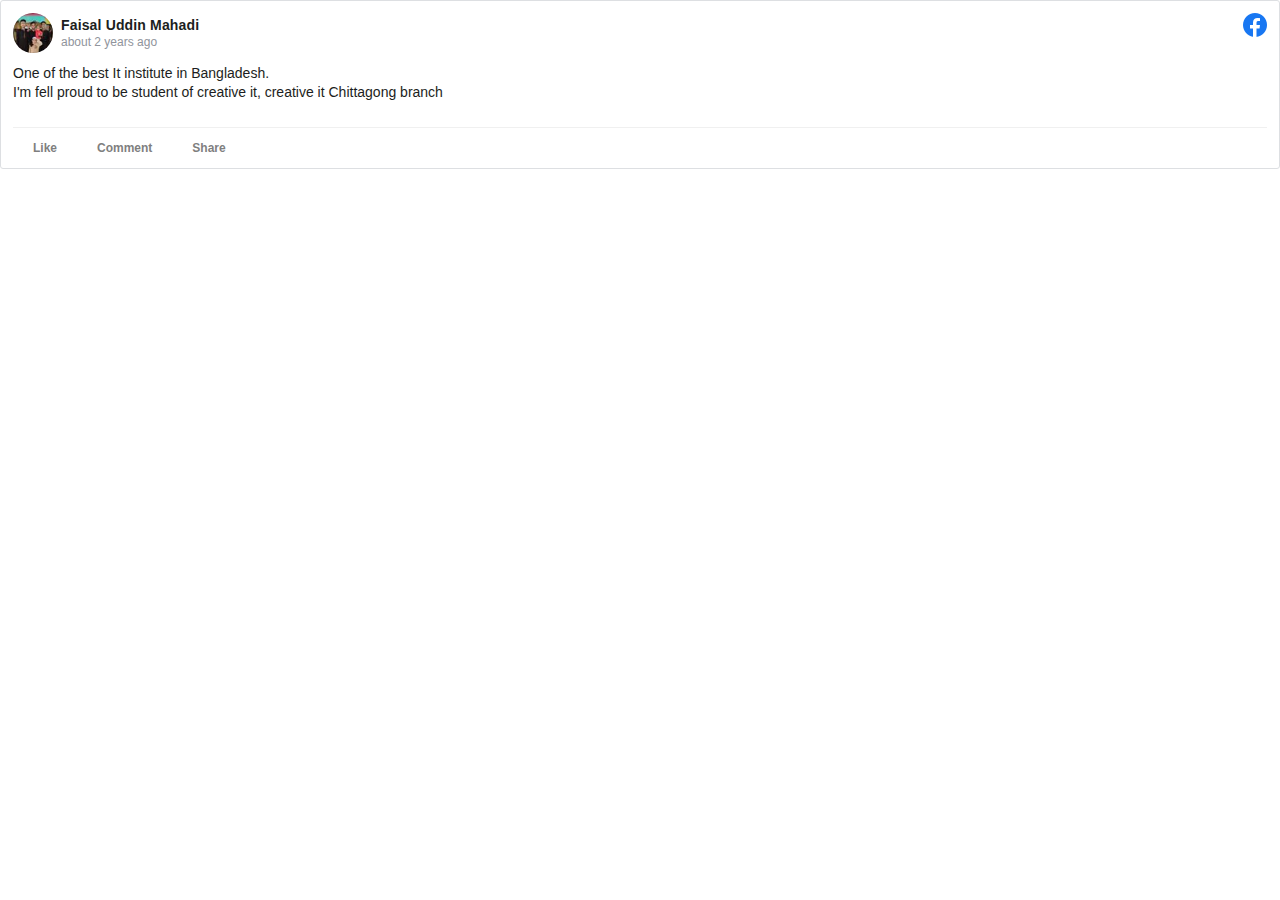
<file: img/jogajog_files/post(8).html>
<!DOCTYPE html>
<!-- saved from url=(0202)https://www.facebook.com/plugins/post.php?href=https%3A%2F%2Fwww.facebook.com%2Fdesignermahadi%2Fposts%2Fpfbid02m3E1hYe64jjJ43FXFSWtg7mqe5a3z4jyRY1TLAHX3si2Ze2EyzCMXcr68LfwLskxl&show_text=true&width=500 -->
<html lang="en" id="facebook" class="no_svg "><head><meta http-equiv="Content-Type" content="text/html; charset=UTF-8"><meta name="referrer" content="origin-when-crossorigin" id="meta_referrer"><script nonce="">__DEV__=0;</script><title>Facebook</title><style nonce="">.sp_post-plugin{background-image:url(https://static.xx.fbcdn.net/rsrc.php/v3/yx/r/L0hsXTmQDMQ.png);background-size:auto;background-repeat:no-repeat;display:inline-block;height:16px;width:16px}.sp_post-plugin.sx_post-plugin_comment{background-position:0 -50px}.sp_post-plugin.sx_post-plugin_comment-light{background-position:0 -67px}.sp_post-plugin.sx_post-plugin_favicon{width:24px;height:24px;background-position:0 0}.sp_post-plugin.sx_post-plugin_favicon-light{width:24px;height:24px;background-position:0 -25px}.sp_post-plugin.sx_post-plugin_share{background-position:0 -152px}.sp_post-plugin.sx_post-plugin_share-light{background-position:0 -169px}.sp_post-plugin.sx_post-plugin_like{background-position:0 -101px}.sp_post-plugin.sx_post-plugin_like-light{background-position:0 -118px}.sp_post-plugin.sx_post-plugin_white-like{background-position:0 -135px}.sp_post-plugin.sx_post-plugin_white-comment{background-position:0 -84px}.sp_post-plugin.sx_post-plugin_white-share{background-position:0 -186px}._50f3{font-size:12px;line-height:16px}._50f4{font-size:14px;line-height:18px}._50f5{font-size:16px;line-height:20px}._50f6{font-size:18px;line-height:22px}._2iei{font-size:40px;line-height:48px}._2iej{font-size:24px;line-height:28px}._2iek{font-size:20px;line-height:24px}._2iel{font-size:16px;line-height:20px}._2iem{font-size:14px;line-height:18px}._2ien{font-size:14px;line-height:18px}._2ieo{font-size:13px;line-height:17px}._2iep{font-size:12px;line-height:16px}._2ieq{font-size:12px;line-height:16px}._50f7{font-weight:600}._5kx5{font-weight:normal}._50f8{color:#90949c}._c24{color:#4b4f56}._50f9{color:#1d2129}._2iev{color:#1c1e21}._2iex{color:#606770}._2iey{color:#bec3c9}._rzx{color:#385898}._rzy{color:#8d949e}._2ier{color:#fff}._1hk0{color:#1877f2}._2iet{color:#00a400}._2ieu{color:#fa383e}._2iez{color:#ccc}._2ie-{color:#4a4a4a}._2ie_{color:#373737}#facebook ._5s6c._5s6c,._5s6c{font-family:Georgia, serif;letter-spacing:normal}#facebook ._6mv-._6mv-,._6mv-{font-family:'Open Dyslexic';letter-spacing:normal}.CometSettingsPage ._2iep,.CometSettingsPage ._2ieq,.CometSettingsPage ._50f4{font-size:15px;line-height:20px}.CometSettingsPage ._50f4{font-weight:500}._32qa button{opacity:.4}._59ov{height:100%;height:910px;position:relative;top:-10px;width:100%}._5ti_{background-size:cover;height:100%;width:100%}._5tj2{height:900px}._2mm3 ._5a8u .uiBoxGray{background:#fff;margin:0;padding:12px}._1m42{display:block}._1w_m ._1m42 img,._53s ._1m42 i{-webkit-filter:brightness(50%) blur(5px);transition:filter .5s ease-out}._5v3q ._1m42::before,._1m42::before{animation:rotateSpinner 1.2s linear infinite;background-image:url(https://static.xx.fbcdn.net/rsrc.php/v3/yH/r/xgVgalBG80z.png);border:0;content:'';display:inline-block;height:24px;left:50%;margin:-12px -12px;position:absolute;top:50%;width:24px;z-index:10}body.plugin{background:transparent;font-family:Helvetica, Arial, sans-serif;line-height:1.28;overflow:hidden;-webkit-text-size-adjust:none}.plugin,.plugin button,.plugin input,.plugin label,.plugin select,.plugin td,.plugin textarea{font-size:11px}html{touch-action:manipulation}body{background:#fff;color:#1c1e21;direction:ltr;line-height:1.34;margin:0;padding:0;unicode-bidi:embed}body,button,input,label,select,td,textarea{font-family:Helvetica, Arial, sans-serif;font-size:12px}h1,h2,h3,h4,h5,h6{color:#1c1e21;font-size:13px;font-weight:600;margin:0;padding:0}h1{font-size:14px}h4,h5,h6{font-size:12px}p{margin:1em 0}b,strong{font-weight:600}a{color:#385898;cursor:pointer;text-decoration:none}button{margin:0}a:hover{text-decoration:underline}img{border:0}td,td.label{text-align:left}dd{color:#000}dt{color:#606770}ul{list-style-type:none;margin:0;padding:0}abbr{border-bottom:none;text-decoration:none}hr{background:#dadde1;border-width:0;color:#dadde1;height:1px}.clearfix:after{clear:both;content:'.';display:block;font-size:0;height:0;line-height:0;visibility:hidden}.clearfix{zoom:1}.datawrap{word-wrap:break-word}.word_break{display:inline-block}.ellipsis{overflow:hidden;text-overflow:ellipsis;white-space:nowrap}.aero{opacity:.5}.column{float:left}.center{margin-left:auto;margin-right:auto}#facebook .hidden_elem{display:none!important}#facebook .invisible_elem{visibility:hidden}#facebook .accessible_elem{clip:rect(1px, 1px, 1px, 1px);height:1px;overflow:hidden;position:absolute;white-space:nowrap;width:1px}#facebook .accessible_elem_offset{margin:-1px}.direction_ltr{direction:ltr}.direction_rtl{direction:rtl}.text_align_ltr{text-align:left}.text_align_rtl{text-align:right}._5pcb{margin-left:-18px}._5tmf._5pcb,._5vb_ ._5pcb,._5sem ._5pcb,._1kzb ._5pcb,.permalinkPost ._5pcb{margin-left:0}.permalinkPost ._5pcb{margin-bottom:-10px}._5pat{position:relative;word-wrap:break-word}._5v3q ._1dwg{padding:12px 12px 0}._5v3q ._3-a6._1blz ._2lhm ._1dwg{background-color:#f5f6f7;border:1px solid #dddfe2;border-radius:18px}._5v3q ._3-a6 ._2lhm ._1dwg{padding:12px}._5v3q ._hye ._1dwg{padding:0}._65ge ._6nm{margin-bottom:12px}._5pb8{float:left}._5pat ._5sq7{height:40px;width:40px}._4_vv,._4mrt:empty{border-style:none;margin:0}._n3x{opacity:.5}._wpv{word-break:break-word}._gb8{position:relative;top:3px}._7sb6{margin:0 2px;position:relative;top:1px}._5m7s,._5m7s ._5vsj,._5m7s ._5vsj .UFIRow{background-color:#fffbe2!important}._53ij ._5pat{margin-bottom:0}._3hk5{margin-left:auto;margin-right:auto}._5pat._5v3q.ego_ads_boost_post_nux_context{border-color:#3578e5;border-width:medium}._58we .weakReference,._58we ._5xib{opacity:.5}._679h._679h{overflow:visible}._3ds9{border-bottom:1px solid #e5e5e5;padding-bottom:12px}.uiCollapsedList ._3ds9{border-bottom:none;padding-bottom:0}.uiCollapsedList ._4pu6 ._3ds9{padding-bottom:12px}._4pu6 ._3ds9{border-bottom:none}._3lb4{position:relative}._5f0v{outline:none}._3oxt{outline:1px dotted #3b5998;outline-color:invert}.webkit ._3oxt{outline:5px auto #5b9dd9}.win.webkit ._3oxt{outline-color:#e59700}.fbEmuTracking{position:absolute;visibility:hidden}._4-u2{border:1px solid #dddfe2;border-radius:3px}._4-u2>._4-u3{border-top:1px solid #e5e5e5}._4-u2>._2f27{border-top:none}._4-u2>._4-u3:first-child{border-top:none;border-top-left-radius:3px;border-top-right-radius:3px}._4-u2>._4-u3:last-child{border-bottom-left-radius:3px;border-bottom-right-radius:3px}._2yq ._4-u2{border-color:transparent;border-left-width:0;border-right-width:0;position:relative}._2yq ._4-u2::before{border:1px solid #dddfe2;border-radius:4px;bottom:-1px;content:'';left:-1px;pointer-events:none;position:absolute;right:-1px;top:-1px}._4-u5{background-color:#e9ebee}._2a1j ._65qq{background:#fafbfc}._65qq{background:#fff}._469s{background-color:#000}._4-u7{background-color:#3578e5}._57d8{background-color:#f5f6f7}._4-u8{background-color:#fff}.pas{padding:5px}.pa8{padding:8px}.pam{padding:10px}.pa16{padding:16px}.pal{padding:20px}.pts{padding-top:5px}.pt8{padding-top:8px}.ptm{padding-top:10px}.pt16{padding-top:16px}.ptl{padding-top:20px}.prs{padding-right:5px}.pr8{padding-right:8px}.prm{padding-right:10px}.pr16{padding-right:16px}.prl{padding-right:20px}.pbs{padding-bottom:5px}.pb8{padding-bottom:8px}.pbm{padding-bottom:10px}.pb16{padding-bottom:16px}.pbl{padding-bottom:20px}.pls{padding-left:5px}.pl8{padding-left:8px}.plm{padding-left:10px}.pl16{padding-left:16px}.pll{padding-left:20px}.phs{padding-left:5px;padding-right:5px}.ph8{padding-left:8px;padding-right:8px}.phm{padding-left:10px;padding-right:10px}.ph16{padding-left:16px;padding-right:16px}.phl{padding-left:20px;padding-right:20px}.pvs{padding-top:5px;padding-bottom:5px}.pv8{padding-bottom:8px;padding-top:8px}.pvm{padding-top:10px;padding-bottom:10px}.pv16{padding-bottom:16px;padding-top:16px}.pvl{padding-top:20px;padding-bottom:20px}.mas{margin:5px}.ma8{margin:8px}.mam{margin:10px}.ma16{margin:16px}.mal{margin:20px}.mts{margin-top:5px}.mt8{margin-top:8px}.mtm{margin-top:10px}.mt16{margin-top:16px}.mtl{margin-top:20px}.mrs{margin-right:5px}.mr8{margin-right:8px}.mrm{margin-right:10px}.mr16{margin-right:16px}.mrl{margin-right:20px}.mbs{margin-bottom:5px}.mb8{margin-bottom:8px}.mbm{margin-bottom:10px}.mb16{margin-bottom:16px}.mbl{margin-bottom:20px}.mls{margin-left:5px}.ml8{margin-left:8px}.mlm{margin-left:10px}.ml16{margin-left:16px}.mll{margin-left:20px}.mhs{margin-left:5px;margin-right:5px}.mh8{margin-left:8px;margin-right:8px}.mhm{margin-left:10px;margin-right:10px}.mh16{margin-left:16px;margin-right:16px}.mhl{margin-left:20px;margin-right:20px}.mvs{margin-top:5px;margin-bottom:5px}.mv8{margin-bottom:8px;margin-top:8px}.mvm{margin-top:10px;margin-bottom:10px}.mv16{margin-bottom:16px;margin-top:16px}.mvl{margin-top:20px;margin-bottom:20px}._5x46{margin-bottom:6px}._8y9u{margin-right:8px}._5g-l ._8y9z{align-items:center;display:flex}._5va3{margin-bottom:-6px}._5va4{padding-bottom:6px}._5v3q ._5x46{margin-bottom:11px}._5v3q ._5x46._1yz1{margin-bottom:-1px}._5v3q ._5x46._1yz1 ._1yz2{padding-bottom:3px}._5v3q ._5pa- ._5x46{margin-bottom:7px}._5g-l{border-bottom:1px solid #e9e9e9;color:#7f7f7f;display:block;font-size:13px;margin:-18px 0 14px;padding:13px 0 13px}._5v3q ._90od ._5g-l{border-bottom:none;padding-bottom:0;padding-top:12px}._5v3q ._90oc ._1s31 ._5g-l,._5v3q ._90oc ._1s31 ._5g-l a{color:#606770}._5v3q ._90oc ._1s31 ._5g-l .profileLink{font-weight:500}._5v3q ._5g-l{border-bottom-color:#e5e5e5;color:#90949c;line-height:15px;margin:-12px 0 12px;padding:10px 23px 10px 0}._5v3q ._5g-l._t98,._1s31._t98 ._5g-l{color:#616770}._5v3q ._5g-l._t9a,._1s31._t9a ._5g-l{font-size:13px}._3ccb ._5g-l{font-size:12px;padding-bottom:9px;padding-top:11px}._6q1a ._7tg7._5g-l{align-items:center;display:flex}._6q1a ._7tg7 ._7te7{font-size:14px;line-height:16px}._6q1a ._7tg7 ._7te7 .profileLink{font-weight:bold}._6q1a ._7tg7 ._7te8{align-items:center;background-color:#42b72a;border-radius:50%;box-shadow:0 2px 4px 0 rgba(0, 0, 0, .1);display:inline-flex;flex-shrink:0;height:24px;justify-content:center;margin-right:8px;width:24px}._4d-l{margin-bottom:11px}._29k{display:table-cell;vertical-align:top;width:10000px}._29h{float:left;margin-right:5px}._29h .img,img._29h,i._29h{display:block}._302{float:right}._29i{margin-right:5px;margin-top:-1px}._29j{margin-top:1px}._303{margin-right:8px}._29l{margin-right:10px}._29m ._29k{height:50px;vertical-align:middle}._3dp._29k>div{display:inherit}._29m img._29h,._29m i._29h,._29m ._29h .img{height:50px;width:50px}._29m ._302{margin-top:14px;padding-left:8px}._6a{display:inline-block}._6d{vertical-align:bottom}._6b{vertical-align:middle}._6e{vertical-align:top}._5u5j{width:100%}._2_79{letter-spacing:.15px}a._39g3{color:#4267b2}a._8f9f{color:#1877f2}a._39g5{color:#90949c}a._39g6{color:#1d2129}a._39g9{color:#4080ff}a._71dg{color:#1479fb}a._7-fn{color:#fa3e3e}._6nm{color:#1d2129;font-size:14px;font-weight:normal;line-height:18px;max-width:480px}._6nm a.profileLink,._6nm a._58cn{color:#1d2129;font-weight:bold}._6nm ._58cn ._58cl{color:#444950;font-weight:normal}._6nm a.weakReference{color:#7f7f7f;display:inline-block}._6nm a.weakReference i{margin-right:3px}._6nm{margin-bottom:3px;margin-top:2px;word-wrap:break-word}._6nm p{margin:6px 0}._6nm p:first-child{margin-top:0}._6nm p:last-child{display:inline;margin-bottom:0}._5ngu{margin-top:4px}._5pbw,._5pbx{font-size:14px;font-weight:normal;line-height:1.38}._8-l6._5pbx{font-size:15px;line-height:20px}._pyd{display:inline-block;margin-right:4px}._6q1a ._7tae{font-size:14px;line-height:16px}._3e09{align-items:center;display:inline-flex}._6f9i{margin:-2px 0 -2px -2px}._6q1a ._6f9i{margin:0}._3e0a{height:16px;margin:-2px 10px -2px 2px;width:16px}._6q1a ._3e0a{align-items:center;border-radius:50%;box-shadow:0 2px 4px 0 rgba(0, 0, 0, .1);display:inline-flex;flex-shrink:0;height:24px;justify-content:center;margin:0 8px 0 0;width:24px}._3576{margin-top:6px}._yd0{overflow:visible}._3577{padding-top:3px}._5_jv,._58jw{font-size:24px;font-weight:300;letter-spacing:0;line-height:28px;margin:7px 0 7px 0}._4pu6 ._3ds9 ._5_jv{margin-bottom:0}._5v3q ._58jw :first-child{margin-top:0}._5v3q ._58jw :last-child{margin-bottom:0}._5pbw{margin-bottom:2px;padding-right:22px}._8tjx{margin-bottom:2px;padding-right:44px}._5pbw._3n8j{padding-right:36px}._5pbw._6_ra{padding-right:40px}._5pbw._4i5e{padding-right:90px}._5v3q ._5pbw .fcg{color:#90949c}._5v3q ._14f3._5pbw._5pbw .fcg,._5v3q ._14f3._1qbu._5pbw .fcg{color:#616770}._5pbx span.text_exposed_link{display:block;font-size:14px;padding-left:0;padding-top:4px}._5pby{min-height:14px}._5v3q ._1qbu{font-size:12px;margin-top:-2px}._5v3q ._14f5._1qbu{font-size:13px;line-height:16px}._5v3q ._90oc._1qbu,._5v3q ._90oc._1qbu a,._5v3q ._90oc._4bxd,._5v3q ._90oc._4bxd a{color:#606770}._5v3q ._90oc._1qbu .profileLink,._5v3q ._90oc._4bxd .profileLink{font-weight:500}._5v3q ._90oc._90od._1qbu{margin-bottom:0}._5v3q ._4bxd{font-size:12px}._5v3q ._5pbx p{margin:6px 0}._5v3q ._5pbx p:first-child{margin-top:0}._5v3q ._5pbx>p:last-of-type{display:inline;margin-bottom:0}._3-2s ._5pbw,._3-2s ._5pbx{line-height:1.28}._5v3q ._5pbx .text_exposed_root>p:last-of-type{display:inline}._5v3q ._5pbx .text_exposed_root:not(.text_exposed)>p:not(:first-child):last-of-type::before{content:'';display:block;margin-top:6px}._5v3q ._5pbx .text_exposed>p:first-child,._5v3q ._5pbx .text_exposed>p:last-of-type{display:block}._5v3q .text_exposed_hide{display:inline-block;margin-right:4px}._5v3q .text_exposed .text_exposed_hide{display:none}._5v3q span.text_exposed_link{padding:0}._1yj5 ._5pbx>div>p:last-child{margin-bottom:0}._hye ._5pbx,._170x ._5pbx{-webkit-box-orient:vertical;display:-webkit-box;height:4.14em;-webkit-line-clamp:3;line-height:1.38em;white-space:normal}._hye ._5pbx span.text_exposed_link,._170x ._5pbx span.text_exposed_link{display:inline}._hye ._5pbw,._170x ._5pbw{-webkit-box-orient:vertical;display:-webkit-box;height:1.38em;-webkit-line-clamp:1;line-height:1.38em;white-space:normal}._38vo{position:relative}._605a ._38vo:not(._1x2_):after,._5eit ._38vo:not(._1x2_):after{border-radius:50%}._605a ._7mi8:not(._1x2_):after{border-radius:8px}._38vo:after{border:1px solid rgba(0, 0, 0, .1);bottom:0;content:'';left:0;position:absolute;right:0;top:0}._44ma{display:block}._354z{background-color:#42b72a;border:2px solid #fff;border-radius:50%;height:9px;left:76%;position:absolute;top:68%;width:9px;z-index:1}._3hft ._435r{padding-right:5px}._2_1h{margin:12px 12px 0}._rb9{border-top:1px solid #f0f0f0}._2164{border:0;margin:0;width:auto}._2165,._22v4{display:block}._2166,._4mlr{bottom:1px;position:relative}._29bd,._29bd:hover{text-decoration:none}._51mz{border:0;border-collapse:collapse;border-spacing:0}._5f0n{table-layout:fixed;width:100%}.uiGrid .vTop{vertical-align:top}.uiGrid .vMid{vertical-align:middle}.uiGrid .vBot{vertical-align:bottom}.uiGrid .hLeft{text-align:left}.uiGrid .hCent{text-align:center}.uiGrid .hRght{text-align:right}._51mx:first-child>._51m-{padding-top:0}._51mx:last-child>._51m-{padding-bottom:0}._51mz ._51mw{padding-right:0}._51mz ._51m-:first-child{padding-left:0}._51mz._4r9u{border-radius:50%;overflow:hidden}.uiLayer{outline:none}._523u{display:inline}form{margin:0;padding:0}label{color:#606770;cursor:default;font-weight:600;vertical-align:middle}label input{font-weight:normal}textarea,.inputtext,.inputpassword{-webkit-appearance:none;border:1px solid #ccd0d5;border-radius:0;margin:0;padding:3px}textarea{max-width:100%}select{border:1px solid #ccd0d5;padding:2px}input,select,textarea{background-color:#fff;color:#1c1e21}.inputtext,.inputpassword{padding-bottom:4px}.inputtext:invalid,.inputpassword:invalid{box-shadow:none}.inputradio{margin:0 5px 0 0;padding:0;vertical-align:middle}.inputcheckbox{border:0;vertical-align:middle}.inputbutton,.inputsubmit{background-color:#4267b2;border-color:#DADDE1 #0e1f5b #0e1f5b #d9dfea;border-style:solid;border-width:1px;color:#fff;padding:2px 15px 3px 15px;text-align:center}.inputaux{background:#ebedf0;border-color:#EBEDF0 #666 #666 #e7e7e7;color:#000}.inputsearch{background:#FFFFFF url(https://static.xx.fbcdn.net/rsrc.php/v3/yL/r/unHwF9CkMyM.png) no-repeat left 4px;padding-left:17px}._4jnw{margin:0}._3-8h{margin:4px}._3-8i{margin:8px}._3-8j{margin:12px}._3-8k{margin:16px}._3-8l{margin:20px}._2-5b{margin:24px}._1kbd{margin-bottom:0;margin-top:0}._3-8m{margin-bottom:4px;margin-top:4px}._3-8n{margin-bottom:8px;margin-top:8px}._3-8o{margin-bottom:12px;margin-top:12px}._3-8p{margin-bottom:16px;margin-top:16px}._3-8q{margin-bottom:20px;margin-top:20px}._2-ox{margin-bottom:24px;margin-top:24px}._1a4i{margin-left:0;margin-right:0}._3-8r{margin-left:4px;margin-right:4px}._3-8s{margin-left:8px;margin-right:8px}._3-8t{margin-left:12px;margin-right:12px}._3-8u{margin-left:16px;margin-right:16px}._3-8v{margin-left:20px;margin-right:20px}._6bu9{margin-left:24px;margin-right:24px}._5soe{margin-top:0}._3-8w{margin-top:4px}._3-8x{margin-top:8px}._3-8y{margin-top:12px}._3-8z{margin-top:16px}._3-8-{margin-top:20px}._4aws{margin-top:24px}._2-jz{margin-right:0}._3-8_{margin-right:4px}._3-90{margin-right:8px}._3-91{margin-right:12px}._3-92{margin-right:16px}._3-93{margin-right:20px}._y8t{margin-right:24px}._5emk{margin-bottom:0}._3-94{margin-bottom:4px}._3-95{margin-bottom:8px}._3-96{margin-bottom:12px}._3-97{margin-bottom:16px}._3-98{margin-bottom:20px}._20nr{margin-bottom:24px}._av_{margin-left:0}._3-99{margin-left:4px}._3-9a{margin-left:8px}._3-9b{margin-left:12px}._3-9c{margin-left:16px}._3-9d{margin-left:20px}._4m0t{margin-left:24px}._a82f{margin-left:28px}._36iq{cursor:pointer;font-size:12px;font-weight:bold;line-height:16px;text-align:center}._3xre{color:#7f7f7f}._58c4{color:#fff}._2yf7{vertical-align:bottom}._36iq._4ivs{color:#3578e5}._2yf7._5jp{display:inline-block}._2yf7._3wdt{display:none}._4ivs ._5jp{display:none}._4ivs ._3wdt{display:inline-block}._8tm{padding:0}._2phz{padding:4px}._2ph-{padding:8px}._2ph_{padding:12px}._2pi0{padding:16px}._2pi1{padding:20px}._40c7{padding:24px}._2o1j{padding:36px}._6buq{padding-bottom:0;padding-top:0}._2pi2{padding-bottom:4px;padding-top:4px}._2pi3{padding-bottom:8px;padding-top:8px}._2pi4{padding-bottom:12px;padding-top:12px}._2pi5{padding-bottom:16px;padding-top:16px}._2pi6{padding-bottom:20px;padding-top:20px}._2o1k{padding-bottom:24px;padding-top:24px}._2o1l{padding-bottom:36px;padding-top:36px}._6bua{padding-left:0;padding-right:0}._2pi7{padding-left:4px;padding-right:4px}._2pi8{padding-left:8px;padding-right:8px}._2pi9{padding-left:12px;padding-right:12px}._2pia{padding-left:16px;padding-right:16px}._2pib{padding-left:20px;padding-right:20px}._2o1m{padding-left:24px;padding-right:24px}._2o1n{padding-left:36px;padding-right:36px}._iky{padding-top:0}._2pic{padding-top:4px}._2pid{padding-top:8px}._2pie{padding-top:12px}._2pif{padding-top:16px}._2pig{padding-top:20px}._2owm{padding-top:24px}._div{padding-right:0}._2pih{padding-right:4px}._2pii{padding-right:8px}._2pij{padding-right:12px}._2pik{padding-right:16px}._2pil{padding-right:20px}._31wk{padding-right:24px}._2phb{padding-right:32px}._au-{padding-bottom:0}._2pim{padding-bottom:4px}._2pin{padding-bottom:8px}._2pio{padding-bottom:12px}._2pip{padding-bottom:16px}._2piq{padding-bottom:20px}._2o1p{padding-bottom:24px}._4gao{padding-bottom:32px}._1cvx{padding-left:0}._2pir{padding-left:4px}._2pis{padding-left:8px}._2pit{padding-left:12px}._2piu{padding-left:16px}._2piv{padding-left:20px}._2o1q{padding-left:24px}._2o1r{padding-left:36px}i.img{-ms-high-contrast-adjust:none}i.img u{clip:rect(1px, 1px, 1px, 1px);height:1px;left:auto;overflow:hidden;position:absolute;white-space:nowrap;width:1px}._605a ._4ooo:not(._1ve7),._5eit ._4ooo:not(._1ve7){border-radius:50%;overflow:hidden}._605a ._7mi5:not(._1ve7){border-radius:8px;height:40px;overflow:hidden;width:40px}._6y97{border:2px solid #bec3c9;border-radius:50%;box-sizing:border-box;padding:2px 2px}._6_ut._6y97{border-color:#3578e5}._rv{height:100px;width:100px}._rw{height:50px;width:50px}._s0:only-child{display:block}._3tm9{height:14px;width:14px}._54rv{height:16px;width:16px}._3qxe{height:19px;width:19px}._1m6h{height:24px;width:24px}._3d80{height:28px;width:28px}._54ru{height:32px;width:32px}._tzw{height:40px;width:40px}._54rt{height:48px;width:48px}._54rs{height:56px;width:56px}._1m9m{height:64px;width:64px}._ry{height:24px;width:24px}._li._li._li{overflow:initial}._910i._li._li._li{overflow:hidden}._9053 ._li._li._li{overflow-x:hidden}._72b0{position:relative;z-index:0}.registration ._li._9bpz{background-color:#f0f2f5}._li ._9bp-{padding-top:5px;text-align:center}._li ._9bp- .fb_logo{height:100px}._li ._a66f{padding-top:5px;text-align:center}._li ._a66f .fb_logo{height:80px;padding-top:72px}._53ij{background:#fff;background:var(--card-background, #FFFFFF);position:relative}._53io{overflow:hidden;position:absolute}._53ih ._53io{display:none}._42ft{cursor:pointer;display:inline-block;text-decoration:none;white-space:nowrap}._42ft:hover{text-decoration:none}._42ft+._42ft{margin-left:4px}._42fr,._42fs{cursor:default}._afhc{clip:rect(1px, 1px, 1px, 1px);height:1px;overflow:hidden;position:absolute;white-space:nowrap;width:1px}._2agf{word-wrap:normal}._2agf._4o_4{display:inline-flex}._55pe{display:inline-block;overflow:hidden;text-overflow:ellipsis;vertical-align:top;white-space:nowrap}._6o4{display:inline-block;min-height:44px;overflow:hidden;position:relative;text-align:center}._1b5w{align-items:center;background:#000;display:flex;justify-content:center}._1b5w._2t9t{display:block}._5zb3{border:1px solid rgba(0, 0, 0, .1);border-top:none;margin-top:11px;padding:0 11px 11px}._7c4z{margin-top:2px}._6o7{bottom:0;height:100%;left:0;position:absolute;right:0;top:0;width:100%;z-index:3}._2yfw{height:100%;overflow:hidden;width:100%}._5b-_{background:url(https://static.xx.fbcdn.net/rsrc.php/v3/yj/r/QijIVO3ZIrO.png) repeat-x 0 0;bottom:0;color:#fff;font-size:11px;-webkit-font-smoothing:antialiased;font-weight:bold;height:56px;left:0;position:absolute;right:0;text-align:left;text-shadow:0 1px 4px rgba(0, 0, 0, .4);text-transform:uppercase;white-space:nowrap;z-index:2}._3-a6 ._5b-_{border-bottom-left-radius:18px;border-bottom-right-radius:18px}._46rw{height:40px;position:relative}._46rw._2_ud{height:16px}._2_ud ._46rx{height:0}._46rx,._46r_{left:0;overflow:hidden;position:absolute;right:0;text-overflow:ellipsis;white-space:nowrap}._2y1j{display:inline-block;vertical-align:text-bottom}._46rx{top:0}._46r_{bottom:0}._6o8{bottom:9px;left:11px;max-width:400px;position:absolute;vertical-align:top}._5aqe{opacity:.7}._5aqf{bottom:25px;font-size:14px;left:11px;overflow:hidden;position:absolute;right:44px;text-overflow:ellipsis;text-transform:none}._9_m{display:inline-block;vertical-align:top}._9_n{max-height:396px;max-width:100%}._9_o{background-color:#fff;display:block}._6o4:hover{text-decoration:none}._30j,._393-:hover,._30b:hover,._30h:hover{cursor:pointer}._30c{animation:rotateSpinner 2.5s linear infinite}@keyframes rotateSpinner{0%{transform:rotate(0deg)}100%{transform:rotate(360deg)}}._393-{background-image:url(https://static.xx.fbcdn.net/rsrc.php/v3/yK/r/Q2ryLaTW_tE.png);background-repeat:no-repeat;background-size:auto;background-position:0 0;height:72px;left:50%;margin-left:-36px;margin-top:-36px;position:absolute;top:50%;width:72px}._30b{background-image:url(https://static.xx.fbcdn.net/rsrc.php/v3/yK/r/Q2ryLaTW_tE.png);background-repeat:no-repeat;background-size:auto;background-position:0 -73px;height:66px;left:50%;margin-left:-33px;margin-top:-33px;position:absolute;top:50%;width:66px}._30h{background-image:url(https://static.xx.fbcdn.net/rsrc.php/v3/yK/r/Q2ryLaTW_tE.png);background-repeat:no-repeat;background-size:auto;background-position:0 -140px;height:17px;left:50%;margin-left:-16px;margin-top:-9px;position:absolute;top:50%;width:32px}._30i{animation-duration:600ms;animation-iteration-count:1;animation-name:popText;animation-transition:cubic-bezier(.31, .9, .72, .98)}._30e{animation-duration:600ms;animation-iteration-count:1;animation-name:popSpinCircle;animation-transition:cubic-bezier(.9, .35, .25, .83)}._30a{animation-duration:600ms;animation-iteration-count:1;animation-name:shrink;animation-transition:cubic-bezier(.88, .02, .51, .94)}@keyframes popText{0%{transform:scale(1.5)}67%{transform:scale(0)}100%{transform:scale(0)}}@keyframes popSpinCircle{0%{transform:scale(1.1) rotate(0deg)}84%{transform:scale(0) rotate(78deg)}100%{transform:scale(0) rotate(86deg)}}@keyframes shrink{0%{transform:scale(1)}100%{transform:scale(0)}}._5aqg{width:230px}._5vb_ ._5aqh{border:1px solid rgba(0, 0, 0, .1);position:relative}._5aqi{bottom:9px;position:absolute;right:10px}._400_{background:none}._4010{margin-top:-1px}._3-a6 ._6o4{border:1px solid #ebedf0;border-radius:18px;margin-top:2px;overflow:hidden}._3-a6._1blz ._6o4{border:none;margin-top:0}._5vb_ ._69f7,._69f7{border-left:none;border-radius:0;border-right:none;margin-left:-12px;margin-right:-12px}._5vb_ ._69f7::before,._69f7::before{border-radius:0}._50bm ._69f7{margin-left:0;width:100%}._8kq0{border-left:none;border-radius:0;border-right:none}._8kq0::before{border-radius:0}._50bm ._8kq0{margin-left:0;width:100%}._43f6{border-left:2px solid #dcdee3;margin:12px 0 0 0;padding-left:15px}._5yn2{border-left:2px solid #dcdee3;color:#7f7f7f;margin:10px 0 0 0;padding-left:10px}._5wpt{border-left:2px solid #dcdee3;padding-left:12px}._5pio{color:#90949c;font-size:12px}._49k0{margin-top:4px;text-align:left}._2xzj,._2xzi{margin:5px 0;text-align:left}body[dir='rtl'] ._43f9,body[dir='rtl'] ._49k0{direction:rtl}body[dir='ltr'] ._43f9,body[dir='ltr'] ._49k0{direction:ltr}._4qba{font-style:inherit}._4qbb,._4qbc,._4qbd{background:none;font-style:inherit;padding:0;width:auto}._4qbd{border-bottom:1px solid #f99}._4qbb,._4qbc{border-bottom:1px solid #999}._4qbb:hover,._4qbc:hover,._4qbd:hover{background-color:#fcc;border-top:1px solid #ccc;cursor:help}.fixed_elem,.fixed_always{position:fixed!important}.tinyHeight .fixed_elem{position:static!important}.chrome .fixed_elem,.chrome .fixed_always{transform:translateZ(0)}.tinyHeight .chrome .fixed_elem{transform:none}.uiContextualLayerPositioner{height:0;position:absolute;z-index:202}.uiContextualLayer{position:absolute}div.uiContextualLayerPositionerFixed{position:fixed}.uiContextualLayerParent{position:relative}.uiTooltipX{max-width:334px;word-wrap:break-word;position:relative;zoom:1}.uiTooltipX .tooltipContent{background-color:#282828;border-radius:2px;color:#fff;font-size:12px;line-height:16px;padding:6px 8px;text-align:left}.uiTooltipX .tooltipText span{zoom:1}.uiTooltipX i.arrow{border:4px solid transparent;font-size:0;height:0;line-height:0;position:absolute;width:0}.uiContextualLayerAboveLeft>.uiTooltipX,.uiContextualLayerAboveRight>.uiTooltipX,.uiContextualLayerAboveCenter>.uiTooltipX{margin-bottom:1px;padding-bottom:4px}.uiContextualLayerAboveLeft>.uiTooltipX i.arrow,.uiContextualLayerAboveRight>.uiTooltipX i.arrow,.uiContextualLayerAboveCenter>.uiTooltipX i.arrow{border-bottom:0;border-top-color:#282828;bottom:0}.uiContextualLayerBelowLeft>.uiTooltipX,.uiContextualLayerBelowRight>.uiTooltipX,.uiContextualLayerBelowCenter>.uiTooltipX{margin-top:1px;padding-top:4px}.uiContextualLayerBelowLeft>.uiTooltipX i.arrow,.uiContextualLayerBelowRight>.uiTooltipX i.arrow,.uiContextualLayerBelowCenter>.uiTooltipX i.arrow{border-bottom-color:#282828;border-top:0;top:0}.uiContextualLayerAboveLeft>.uiTooltipX i.arrow,.uiContextualLayerBelowLeft>.uiTooltipX i.arrow{left:12px}.uiContextualLayerAboveRight>.uiTooltipX i.arrow,.uiContextualLayerBelowRight>.uiTooltipX i.arrow{right:12px}.uiContextualLayerAboveCenter>.uiTooltipX i.arrow,.uiContextualLayerBelowCenter>.uiTooltipX i.arrow{left:50%;margin-left:-4px}.uiContextualLayerLeft>.uiTooltipX{margin-right:1px;padding-right:4px}.uiContextualLayerLeft>.uiTooltipX i.arrow{border-left-color:#282828;border-right:0;right:0;top:10px}.uiContextualLayerRight>.uiTooltipX{margin-left:1px;padding-left:4px}.uiContextualLayerRight>.uiTooltipX i.arrow{border-left:0;border-right-color:#282828;left:0;top:10px}.openToggler{z-index:100}.uiToggleFlyout,.toggleTargetClosed,.openToggler .uiToggleFlyout .uiToggleFlyout{display:none}.openToggler .uiToggleFlyout,.openToggler .uiToggleFlyout .openToggler .uiToggleFlyout{display:block}.hideToggler{border:0;height:0;opacity:0;overflow:hidden;pointer-events:none;position:absolute;width:0}div._3qw{height:auto;left:0;min-height:100%;position:absolute;right:0;top:0;z-index:400}._31e{position:fixed!important;width:100%}.webkit ._42w{position:absolute;top:0;visibility:hidden;width:1px}._3ixn{bottom:0;left:0;position:fixed;right:0;top:0}._3qw ._3ixn{background-color:rgba(255, 255, 255, .8)}._3qx ._3ixn{background-color:rgba(0, 0, 0, .9)}._4-hy ._3ixn{background-color:rgba(0, 0, 0, .4)}._99rc ._3ixn{-webkit-backdrop-filter:blur(20px);backdrop-filter:blur(20px);background-color:rgba(0, 0, 0, .5)}._9l2i ._9l2g,._9l2i ._1yv{border-radius:6px;box-shadow:0 2px 4px rgba(0, 0, 0, .1), 0 8px 16px rgba(0, 0, 0, .1);width:565px!important}._9l2i ._4t2a,._9l2i ._9l18{background-color:transparent}._9l2i ._9l19,._9l2i ._9l1d{box-sizing:border-box;margin:auto;width:565px}._9l2i ._9l1d ._9l16,._9l2i ._9l16{background-color:#fff;border-bottom:none;padding:18px 16px}._9l2i ._9l16 .clearfix{align-items:center;display:flex;justify-content:space-between}._9l2i ._9l16 .clearfix::after{display:none}._9l2i ._9l16 ._9l17{font-size:20px;line-height:24px}._9l2i ._9l16 ._9l15,._9l2i ._9l16 ._9l15:hover{background-color:#e4e6eb;background-image:url(https://static.xx.fbcdn.net/rsrc.php/v3/yn/r/J-J3z0h9x9f.png);background-position:center;background-repeat:no-repeat;background-size:20px;border-radius:50%;display:block;height:36px;width:36px}._9l2i ._9l16 ._9l15:hover{background-color:#bec3c9}._9l2i ._pig{padding:12px 16px}._9l2i ._pig ._9l1a{color:#606770;font-size:15px;line-height:19px}._9l2i ._5a8u{border-top:none;display:flex;justify-content:flex-end;margin:0 16px;padding:12px 0}._9l2i ._5a8u ._9l2h,._9l2i ._9l1d ._9l2j{align-items:center;background-color:#216fdb;border-radius:6px;box-sizing:border-box;display:flex;font-size:15px;height:36px;justify-content:center;line-height:20px;margin-left:20px;width:121px}._9l2i ._5a8u ._9l2k{align-items:center;background:transparent;border:none;box-sizing:border-box;color:#216fdb;display:flex;font-size:15px;height:36px;justify-content:center;line-height:20px;margin:0;padding:0}._9l2i ._5a8u ._9l2k:hover{background-color:transparent}._9l2i ._5a8u ._9l2k:after{display:none}._10{height:0;left:0;position:fixed;right:0;top:0;z-index:202}.platform_dialog ._10{position:absolute}._1yv{box-shadow:0 2px 26px rgba(0, 0, 0, .3), 0 0 0 1px rgba(0, 0, 0, .1);margin:0 auto 40px;position:relative}._t{background-color:#fff;position:relative}._1yw{background-color:#6d84b4;border:1px solid #365899;border-bottom:0;color:#fff;font-size:14px;font-weight:bold}._13,._14{border-color:#555;border-style:solid;border-width:0 1px}._13:first-child{border-top-width:1px}._13:last-child{border-bottom-width:1px}._14{border-bottom-width:1px}._59s7{background-color:#fff;border-radius:3px;box-shadow:0 2px 26px rgba(0, 0, 0, .3), 0 0 0 1px rgba(0, 0, 0, .1);font-family:Helvetica, Arial, sans-serif;margin:0 auto 40px;position:relative}._4t2a{background-color:#fff;border-radius:3px;position:relative}._4-i0{background-color:#f5f6f7;border-bottom:1px solid #e5e5e5;border-radius:3px 3px 0 0;color:#1d2129;font-weight:bold;line-height:19px;padding:10px 12px}._4-i0 ._ohe{max-width:100%}._2gb3 ._ohe{max-width:calc(100% - 40px)}._4-i0 ._52c9{color:#1d2129;font-size:14px;overflow:hidden;text-overflow:ellipsis;white-space:nowrap}._2g9z{padding:6px 8px}._4-i0 ._2g9-{padding:4px}._2g9_{margin-top:4px}._2qes{float:left}._2qet{display:inline-block;line-height:25px;margin-left:10px;vertical-align:middle}._4-i0._5dwa{line-height:12px}._4-i0._5dwa ul{float:left}div._4-i2{background-color:#fff;word-wrap:break-word}div._4-i2 div[role='document']{outline:none}._5pfh{overflow-y:auto}._pig{padding:12px}._4-i2:first-child{border-radius:3px 3px 0 0}._4-i2:last-child{border-radius:0 0 3px 3px}._4-i0.accessible_elem:first-child+._4-i2:last-child,._4-i2:only-child{border-radius:3px}div._5a8u{background-color:#fff;padding:12px 0}html ._27qq{border-radius:0 0 3px 3px;margin:0;padding:12px 12px}._3thl{overflow:hidden}.lfloat{float:left}.rfloat{float:right}._ohe{float:left}._ohf{float:right}._ohf>.horizontal{align-items:center;display:flex;flex-direction:row;flex-wrap:wrap;justify-content:center}._5upp{background-color:transparent;border:0 none;cursor:pointer;font-size:0!important;overflow:hidden;padding:0;vertical-align:middle}.highContrast ._5upp{font-size:11px!important;height:auto;width:auto}._50zz{height:10px;width:10px}._50zz._50z-{background-image:url(https://static.xx.fbcdn.net/rsrc.php/v3/y0/r/ksSG7BCGzVy.png);background-repeat:no-repeat;background-size:auto;background-position:-51px -590px}._50zz._50z-:hover{background-image:url(https://static.xx.fbcdn.net/rsrc.php/v3/y0/r/ksSG7BCGzVy.png);background-repeat:no-repeat;background-size:auto;background-position:-51px -612px}._50zz._50z-:active,._50zz._42fs{background-image:url(https://static.xx.fbcdn.net/rsrc.php/v3/y0/r/ksSG7BCGzVy.png);background-repeat:no-repeat;background-size:auto;background-position:-51px -601px}._50zz._50z_{background-image:url(https://static.xx.fbcdn.net/rsrc.php/v3/y0/r/ksSG7BCGzVy.png);background-repeat:no-repeat;background-size:auto;background-position:-51px -623px}._50zz._50z_:hover{background-image:url(https://static.xx.fbcdn.net/rsrc.php/v3/y0/r/ksSG7BCGzVy.png);background-repeat:no-repeat;background-size:auto;background-position:-51px -634px}._50-0{height:12px;width:12px}._50-0._50z-{background-image:url(https://static.xx.fbcdn.net/rsrc.php/v3/y0/r/ksSG7BCGzVy.png);background-repeat:no-repeat;background-size:auto;background-position:-51px -525px}._50-0._50z-:hover{background-image:url(https://static.xx.fbcdn.net/rsrc.php/v3/y0/r/ksSG7BCGzVy.png);background-repeat:no-repeat;background-size:auto;background-position:-51px -551px}._50-0._50z-:active,._50-0._42fs{background-image:url(https://static.xx.fbcdn.net/rsrc.php/v3/y0/r/ksSG7BCGzVy.png);background-repeat:no-repeat;background-size:auto;background-position:-51px -538px}._50-0._50z_{background-image:url(https://static.xx.fbcdn.net/rsrc.php/v3/y0/r/ksSG7BCGzVy.png);background-repeat:no-repeat;background-size:auto;background-position:-51px -564px}._50-0._50z_:hover{background-image:url(https://static.xx.fbcdn.net/rsrc.php/v3/y0/r/ksSG7BCGzVy.png);background-repeat:no-repeat;background-size:auto;background-position:-51px -577px}._50-1{height:20px;width:20px}._50-1._50z-{background-image:url(https://static.xx.fbcdn.net/rsrc.php/v3/y0/r/ksSG7BCGzVy.png);background-repeat:no-repeat;background-size:auto;background-position:0 -65px}._50-1._50z-:hover{background-image:url(https://static.xx.fbcdn.net/rsrc.php/v3/y0/r/ksSG7BCGzVy.png);background-repeat:no-repeat;background-size:auto;background-position:-42px -65px}._50-1._50z-:active,._50-1._42fs{background-image:url(https://static.xx.fbcdn.net/rsrc.php/v3/y0/r/ksSG7BCGzVy.png);background-repeat:no-repeat;background-size:auto;background-position:-42px -65px}._50-1._50z_{background-image:url(https://static.xx.fbcdn.net/rsrc.php/v3/y0/r/ksSG7BCGzVy.png);background-repeat:no-repeat;background-size:auto;background-position:-21px -65px}._50-1._50z_:hover{background-image:url(https://static.xx.fbcdn.net/rsrc.php/v3/y0/r/ksSG7BCGzVy.png);background-repeat:no-repeat;background-size:auto;background-position:0 -86px}._8k_v._50zy._50-1{background-image:url(https://static.xx.fbcdn.net/rsrc.php/v3/yv/r/XcPIROjSoOw.png);background-position:unset;background-size:24px 24px;height:24px;width:24px}._9l19 ._50zy{display:none}._55ym{animation:rotateSpinner 1.2s steps(20, end) infinite;display:inline-block;vertical-align:middle}._55yn._55yo{background-image:url(https://static.xx.fbcdn.net/rsrc.php/v3/yD/r/MKQzjVd1bVq.png);height:12px;width:12px}._55yn._55yp{background-image:url(https://static.xx.fbcdn.net/rsrc.php/v3/yA/r/lHmjAzNKBcg.png);height:12px;width:12px}._55yq{background-image:url(https://static.xx.fbcdn.net/rsrc.php/v3/yH/r/xgVgalBG80z.png);height:24px;width:24px}._5tqs{animation-play-state:paused;display:none}._5tqs.async_saving,.async_saving ._5tqs{animation-play-state:running;display:inline-block}._2y32{animation-play-state:paused}._5d9-{animation:none;background-repeat:no-repeat}._5d9-._55yn{background-image:url(https://static.xx.fbcdn.net/rsrc.php/v3/y-/r/AGUNXgX_Wx3.gif);background-repeat:no-repeat;background-size:auto;background-position:0 2px;height:16px;width:16px}._5d9-._55yq{background-image:url(https://static.xx.fbcdn.net/rsrc.php/v3/yG/r/b53Ajb4ihCP.gif);background-repeat:no-repeat;background-size:auto;background-position:0 2px;height:32px;width:32px}@keyframes rotateSpinner{0%{transform:rotate(0deg)}100%{transform:rotate(360deg)}}._57-x{padding:36px 0;text-align:center}</style><script nonce="">window.ServerJSQueue=function(){var a=[],b,c;return{add:function(c){!b?a.push(c):typeof c==="function"?c():b.handle(c)},run:function(){if(!window.require)return;var d;c=window.require("ServerJSDefine");for(d=0;d<a.length;d++)a[d].define&&typeof a[d]!=="function"&&(c.handleDefines(a[d].define),delete a[d].define);b=new(window.require("ServerJS"))();for(d=0;d<a.length;d++)typeof a[d]==="function"?a[d]():b.handle(a[d])}}}();document.write=function(){},window.onloadRegister_DEPRECATED=function(){},window.onafterloadRegister_DEPRECATED=function(){},window.ServerJSAsyncLoader=function(){var a=!1,b=!1,c={loaded:1,complete:1},d=function(){},e=document,f=!1,g=!1;function h(){e.readyState in c&&(e.detachEvent("onreadystatechange",h),d("t_domcontent"))}function i(){!g&&window._cavalry&&a&&b&&(d("t_layout"),d("t_onload"),d("t_paint"),_cavalry.send(),g=!0)}function j(){!f&&b&&(f=!0,ServerJSQueue.run())}function k(a,b){if("onreadystatechange"in a)a.onreadystatechange=function(){a.readyState in c&&(a.onreadystatechange=null,b())};else if(a.addEventListener){var d=function(){b(),a.removeEventListener("load",d,!1)};a.addEventListener("load",d,!1)}}function l(a){var c=e.createElement("script");if(c.readyState&&c.readyState==="uninitialized"){k(c,function(){b=!0,i()});c.src=a;return!0}else if(typeof XMLHttpRequest!=="undefined"){c=new XMLHttpRequest();if("withCredentials"in c){c.onloadend=function(){b=!0,i()};c.open("GET",a,!0);c.send(null);return!0}}}function m(){e.onkeydown=e.onmouseover=e.onclick=onfocus=null,ServerJSAsyncLoader.execute()}function n(){(e.body.offsetWidth===0||e.body.offsetHeight===0)&&m()}window._cavalry&&(d=function(a){_cavalry.log(a)},window.addEventListener?window.addEventListener("DOMContentLoaded",function(){d("t_domcontent")},!1):e.attachEvent&&e.attachEvent("onreadystatechange",h));window.onload=function(){a=!0,j(),i()};return{run:function(a){this.file=a,this.execute()},load:function(b){this.file=b;if(!l(b)){this.run(b);return}window.onload=function(){a=!0,i(),n()};e.onkeydown=e.onmouseover=e.onclick=onfocus=m},execute:function(a){var c=e.createElement("script");c.src=ServerJSAsyncLoader.file;c.async=!0;k(c,function(){b=!0,j(),a&&a(),i()});e.getElementsByTagName("head")[0].appendChild(c)},wakeUp:function(a,b,c){function d(){window.require("Arbiter").inform(a,b,c)}f?d():this.execute(d)}}}();ServerJSAsyncLoader.run("https:\/\/static.xx.fbcdn.net\/rsrc.php\/v3ibPD4\/ys\/l\/en_GB\/4pzoxp899SR.js?_nc_x=f3wjhjmENXM");</script><script src="./4pzoxp899SR.js.download" async=""></script><script nonce="">ServerJSQueue.add(function(){requireLazy(["HasteSupportData"],function(m){m.handle({"clpData":{"1744351":{"r":1},"1744352":{"r":1},"1814852":{"r":1},"1838142":{"r":1,"s":1},"1953926":{"r":1},"1958033":{"r":1},"1960868":{"r":1},"1962677":{"r":1},"1743619":{"r":1},"1828905":{"r":1}},"gkxData":{"708253":{"result":false,"hash":"AT5n4hBL3YTMnQWtx-U"},"1224637":{"result":false,"hash":"AT7JRluWxuwDm3XzKcM"},"5919":{"result":false,"hash":"AT6PGptIPUYH051BCQQ"},"676837":{"result":false,"hash":"AT4N8wBZA8ctCdHwDKs"},"996940":{"result":false,"hash":"AT7opYuEGy3sjG1aFgA"},"1263340":{"result":false,"hash":"AT5bwizWgDaFQudminE"},"1073500":{"result":true,"hash":"AT7aJmfnqWyioxOO_fQ"},"917":{"result":true,"hash":"AT55N-Ynh2D-PTmXESk"},"820050":{"result":false,"hash":"AT7bjlcFFlowDw-SAm4"},"876709":{"result":false,"hash":"AT4zNQUtdkbE74TIdks"},"940796":{"result":false,"hash":"AT61wNL_2BhRy5OGqSY"},"969163":{"result":false,"hash":"AT587dEkf2WedJqsnHA"},"983221":{"result":true,"hash":"AT7b7cnDWMRUriiJBFc"},"1059877":{"result":false,"hash":"AT53XV4TWT4lc3_mZx8"},"1167394":{"result":false,"hash":"AT7BpN-tlUPwbIIFS9I"},"1465":{"result":true,"hash":"AT7xYfmgiZ3heiVq0Dg"},"4166":{"result":false,"hash":"AT7yrb5QuQ92736updg"},"1742795":{"result":false,"hash":"AT6dbnY5JZm_bTINXgE"},"1912204":{"result":false,"hash":"AT72FnwJF9IKaIf-eiU"},"1857581":{"result":false,"hash":"AT5yTxGMp6le0PAtbWI"},"588":{"result":true,"hash":"AT7B-2KeH1gOOVfLRFI"},"3212":{"result":false,"hash":"AT7tgdobiEoC5qOAvbI"},"764802":{"result":true,"hash":"AT4tFUbd4DXC-8IG3w8"},"837029":{"result":true,"hash":"AT7tl1O1GC3ZmCqW_YQ"},"1908135":{"result":false,"hash":"AT6miGypJl3m2Aq4DHQ"}},"ixData":{"85423":{"sprited":0,"uri":"https:\/\/static.xx.fbcdn.net\/rsrc.php\/v3\/y7\/r\/pgEFhPxsWZX.gif","_spi":"https:\/\/static.xx.fbcdn.net\/rsrc.php\/v3\/y7\/r\/pgEFhPxsWZX.gif","width":32,"height":32},"85426":{"sprited":0,"uri":"https:\/\/static.xx.fbcdn.net\/rsrc.php\/v3\/y9\/r\/jKEcVPZFk-2.gif","_spi":"https:\/\/static.xx.fbcdn.net\/rsrc.php\/v3\/y9\/r\/jKEcVPZFk-2.gif","width":32,"height":32},"85427":{"sprited":0,"uri":"https:\/\/static.xx.fbcdn.net\/rsrc.php\/v3\/yk\/r\/LOOn0JtHNzb.gif","_spi":"https:\/\/static.xx.fbcdn.net\/rsrc.php\/v3\/yk\/r\/LOOn0JtHNzb.gif","width":16,"height":16},"85428":{"sprited":0,"uri":"https:\/\/static.xx.fbcdn.net\/rsrc.php\/v3\/yb\/r\/GsNJNwuI-UM.gif","_spi":"https:\/\/static.xx.fbcdn.net\/rsrc.php\/v3\/yb\/r\/GsNJNwuI-UM.gif","width":16,"height":11},"85429":{"sprited":0,"uri":"https:\/\/static.xx.fbcdn.net\/rsrc.php\/v3\/yG\/r\/b53Ajb4ihCP.gif","_spi":"https:\/\/static.xx.fbcdn.net\/rsrc.php\/v3\/yG\/r\/b53Ajb4ihCP.gif","width":32,"height":32},"85430":{"sprited":0,"uri":"https:\/\/static.xx.fbcdn.net\/rsrc.php\/v3\/y-\/r\/AGUNXgX_Wx3.gif","_spi":"https:\/\/static.xx.fbcdn.net\/rsrc.php\/v3\/y-\/r\/AGUNXgX_Wx3.gif","width":16,"height":11}},"qexData":{"723":{"r":false}}})});});ServerJSQueue.add({"require":[["markJSEnabled"],["lowerDomain"]]});</script><script nonce="">(function(){var a=document.createElement("div"),b=document.createElement("svg");a.appendChild(b);if(a.firstChild&&a.firstChild.namespaceURI==="http://www.w3.org/2000/svg"){b=document.documentElement;b.className=b.className.replace("no_svg","svg")}})();</script></head><body dir="ltr" class="plugin chrome webkit win x1 Locale_en_GB"><div class="_li"><div class="pluginSkinLight pluginFontHelvetica"><div class="_5pcb _5tmf _50f3" data-testid="newsFeedStream"><div role="feed"><div class="_4-u2 mbm _4mrt _5jmm _5pat _5v3q _7cqq _4-u8" data-ft="{&quot;mf_story_key&quot;:&quot;1605903336263232&quot;,&quot;top_level_post_id&quot;:&quot;1605903336263232&quot;,&quot;tl_objid&quot;:&quot;1605903336263232&quot;,&quot;content_owner_id_new&quot;:&quot;100005307439298&quot;,&quot;throwback_story_fbid&quot;:&quot;1605903336263232&quot;,&quot;page_id&quot;:&quot;104301875693500&quot;,&quot;story_location&quot;:9,&quot;ott&quot;:&quot;ottAX9wMlnqpiehex0l&quot;,&quot;sty&quot;:22,&quot;page_insights&quot;:{&quot;100005307439298&quot;:{&quot;page_id&quot;:&quot;100005307439298&quot;,&quot;page_id_type&quot;:&quot;page&quot;,&quot;actor_id&quot;:&quot;100005307439298&quot;,&quot;dm&quot;:{&quot;isShare&quot;:0,&quot;originalPostOwnerID&quot;:0},&quot;psn&quot;:&quot;EntStatusCreationStory&quot;,&quot;post_context&quot;:{&quot;object_fbtype&quot;:266,&quot;publish_time&quot;:1606591256,&quot;story_name&quot;:&quot;EntStatusCreationStory&quot;,&quot;story_fbid&quot;:[&quot;1605903336263232&quot;]},&quot;role&quot;:1,&quot;sl&quot;:9,&quot;targets&quot;:[{&quot;actor_id&quot;:&quot;100005307439298&quot;,&quot;page_id&quot;:&quot;100005307439298&quot;,&quot;post_id&quot;:&quot;1605903336263232&quot;,&quot;role&quot;:1,&quot;share_id&quot;:0}]}},&quot;actrs&quot;:&quot;100005307439298&quot;,&quot;tds_flgs&quot;:3,&quot;ftmd_400706&quot;:&quot;111114l&quot;,&quot;fbfeed_location&quot;:23}" data-fte="1" data-ftr="1" id="u_0_0_u8"><div class="_3ccb _4pu6" data-ft="{&quot;tn&quot;:&quot;-R&quot;}" data-gt="{&quot;type&quot;:&quot;click2canvas&quot;,&quot;fbsource&quot;:703,&quot;ref&quot;:&quot;nf_generic&quot;}" id="u_0_1_GX"><div></div><div class="_5pcr userContentWrapper" style="" data-ft="{&quot;tn&quot;:&quot;-R&quot;}"><div class="_1dwg _1w_m _q7o" data-visualcompletion="ignore-dynamic"><div></div><div><div class="clearfix z_1d187ggxb_ _5eit _4d-l"><a title="Faisal Uddin Mahadi" class="_5pb8 _29h _303" aria-hidden="true" tabindex="-1" target="_blank" data-ft="{&quot;tn&quot;:&quot;m&quot;}" href="https://www.facebook.com/designermahadi?fref=nf"><div class="_38vo"><noscript id="u_0_8_3E"></noscript><div><img class="_s0 _4ooo _5xib _5sq7 _44ma _rw img" src="./243323750_1826587470861483_3411776015599954846_n.jpg" alt="" aria-label="Faisal Uddin Mahadi" role="img"></div></div></a><div class="_302"><span><a href="https://www.facebook.com/designermahadi/posts/1605903336263232" target="_blank"><img class="img" src="./T1oMBrgJQCd.png" alt="" width="24" height="24"></a></span></div><div class="_3dp _29k"><div><div class="_6a"><div class="_6a _6b" style="height:40px"></div><div class="_6a _6b"><div class="_2_79 _50f4 _50f7">Faisal Uddin Mahadi</div><a href="https://www.facebook.com/designermahadi/posts/1605903336263232" target="_blank" class="_39g5"><abbr data-utime="1606591256" data-tooltip-content="Sunday, 29 November 2020 at 01:20" data-hover="tooltip" class="timestamp"><span class="timestampContent">about 2 years ago</span></abbr></a></div></div></div></div></div><div data-testid="post_message" class="_5pbx userContent _3ds9 _3576" data-ft="{&quot;tn&quot;:&quot;K&quot;}"><p>One of the best It institute in Bangladesh.<br> I'm fell proud to be student of creative it, creative it Chittagong branch</p></div><div class="_3x-2" data-ft="{&quot;tn&quot;:&quot;H&quot;}"><div data-ft="{&quot;tn&quot;:&quot;H&quot;}"></div></div><div></div></div></div><div class="_2162 _2_1h _rb9" id="u_0_2_/k"><table class="uiGrid _51mz" cellspacing="0" cellpadding="0"><tbody><tr class="_51mx"><td class="_51m- prl _435r"><form rel="async" ajaxify="/plugins/confirm/post/like/sentry/glyph-button/" class="_523u embeddedForm" method="post" action="https://www.facebook.com/plugins/confirm/post/like/sentry/glyph-button/" id="likeStory_S:_I100005307439298:1605903336263232" onsubmit=""><input type="hidden" name="jazoest" value="25431" autocomplete="off"><input type="hidden" name="fb_dtsg" value="NAcN5yfnCSB4MYWhIb7sY0wnsGctnFJXV7AFRWUVFyD7GLriUkUkagQ:1:1664553257" autocomplete="off"><input type="hidden" autocomplete="off" name="href" value="https://www.facebook.com/plugins/post.php?href=https%3A%2F%2Fwww.facebook.com%2Fdesignermahadi%2Fposts%2Fpfbid02m3E1hYe64jjJ43FXFSWtg7mqe5a3z4jyRY1TLAHX3si2Ze2EyzCMXcr68LfwLskxl&amp;show_text=true&amp;width=500"><input type="hidden" autocomplete="off" name="iframe_referer" value="https://creativeitinstitutectg.com/"><span tabindex="0" role="button" class="embeddedLikeButton" id="u_0_3_mW"><div class="_2pi4 _36iq _4lk2 _3xre _2165" title="Like"><i class="_3-8_ _2yf7 _5jp _2166 img sp_post-plugin sx_post-plugin_like-light"></i><i class="_3-8_ _2yf7 _3wdt _2166 img sp_post-plugin sx_post-plugin_like"></i>Like</div></span><span tabindex="0" role="button" class="embeddedUnlikeButton hidden_elem" id="u_0_4_az"><div class="_2pi4 _36iq _4ivs _3xre _22v4" title="Unlike"><i class="_3-8_ _2yf7 _5jp _2166 img sp_post-plugin sx_post-plugin_like-light"></i><i class="_3-8_ _2yf7 _3wdt _2166 img sp_post-plugin sx_post-plugin_like"></i>Like</div></span><input type="hidden" autocomplete="off" name="client_id" id="u_0_5_pW" value="1665310692086:408296134"><input type="hidden" autocomplete="off" name="story_token" value="S:_I100005307439298:1605903336263232"><input type="hidden" autocomplete="off" name="like_action" value="1" id="u_0_6_tx"></form></td><td class="_51m- prl _435r"><a class="_29bd" href="https://www.facebook.com/designermahadi/posts/1605903336263232" target="_blank"><div class="_2pi4 _36iq _4lk2 _3xre _1p4p" title="Comment"><i class="_3-8_ _2yf7 _5jp _4mlr img sp_post-plugin sx_post-plugin_comment-light"></i><i class="_3-8_ _2yf7 _3wdt _4mlr img sp_post-plugin sx_post-plugin_comment"></i>Comment</div></a></td><td class="_51m- prl _51mw"><a class="_29bd" href="https://www.facebook.com/sharer/sharer.php?u=https%3A%2F%2Fwww.facebook.com%2Fdesignermahadi%2Fposts%2F1605903336263232&amp;display=popup&amp;ref=plugin&amp;src=post" target="_blank" id="u_0_7_l0"><div class="_2pi4 _36iq _4lk2 _3xre _50sk" title="Share"><i class="_3-8_ _2yf7 _5jp _2167 img sp_post-plugin sx_post-plugin_share-light"></i><i class="_3-8_ _2yf7 _3wdt _2167 img sp_post-plugin sx_post-plugin_share"></i>Share</div></a></td></tr></tbody></table></div></div></div></div></div></div></div></div><script nonce="">function envFlush(a){function b(b){for(var c in a)b[c]=a[c]}window.requireLazy?window.requireLazy(["Env"],b):(window.Env=window.Env||{},b(window.Env))}envFlush({"ajaxpipe_token":"AXh-jnTNZGzNmPJ7xtg"});</script><script nonce="">ServerJSQueue.add(function(){requireLazy(["Bootloader"],function(b){b.enableBootload({"ODS":{"r":[],"be":1},"AsyncRequest":{"r":[],"rds":{"m":["FbtLogging","IntlQtEventFalcoEvent"],"r":[]},"be":1},"FormSubmit":{"r":[],"rds":{"m":["FbtLogging","IntlQtEventFalcoEvent","BanzaiScuba_DEPRECATED"],"r":[]},"be":1},"Live":{"r":[],"be":1},"Toggler":{"r":[],"be":1},"Tooltip":{"r":[],"rds":{"m":["FbtLogging","IntlQtEventFalcoEvent","PageTransitions","BanzaiScuba_DEPRECATED","Animation"],"r":[]},"be":1},"URI":{"r":[],"be":1},"PhotoTagApproval":{"r":[],"be":1},"PhotoSnowlift":{"r":[],"rds":{"m":["Animation","VisualCompletionGating","FbtLogging","IntlQtEventFalcoEvent","BanzaiScuba_DEPRECATED","PageTransitions"],"r":[]},"be":1},"PhotoTagger":{"r":[],"rds":{"m":["FbtLogging","IntlQtEventFalcoEvent","BanzaiScuba_DEPRECATED","PageTransitions","Animation"],"r":[]},"be":1},"PhotoTags":{"r":[],"be":1},"TagTokenizer":{"r":[],"rds":{"m":["FbtLogging","IntlQtEventFalcoEvent"],"r":[]},"be":1},"AsyncDialog":{"r":[],"rds":{"m":["FbtLogging","IntlQtEventFalcoEvent"],"r":[]},"be":1},"Hovercard":{"r":[],"rds":{"m":["FbtLogging","IntlQtEventFalcoEvent","BanzaiScuba_DEPRECATED","PageTransitions","Animation"],"r":[]},"be":1},"XSalesPromoWWWDetailsDialogAsyncController":{"r":[],"be":1},"XOfferController":{"r":[],"be":1},"Dialog":{"r":[],"rds":{"m":["FbtLogging","IntlQtEventFalcoEvent","Animation","PageTransitions","BanzaiScuba_DEPRECATED"],"r":[]},"be":1},"ExceptionDialog":{"r":[],"rds":{"m":["FbtLogging","IntlQtEventFalcoEvent"],"r":[]},"be":1},"QuickSandSolver":{"r":[],"rds":{"m":["FbtLogging","IntlQtEventFalcoEvent"],"r":[]},"be":1},"ConfirmationDialog":{"r":[],"be":1},"ReactDOM":{"r":[],"be":1},"KeyEventTypedLogger":{"r":[],"rds":{"m":["BanzaiScuba_DEPRECATED"],"r":[]},"be":1},"TransportSelectingClientSingleton":{"r":[],"rds":{"m":["ContextualConfig","BladeRunnerClient","DGWRequestStreamClient","MqttLongPollingRunner","BanzaiScuba_DEPRECATED"],"r":[]},"be":1},"RequestStreamCommonRequestStreamCommonTypes":{"r":[],"be":1}})});});</script><script>ServerJSQueue.add({"define":[["CurrentEnvironment",[],{"facebookdotcom":true,"messengerdotcom":false,"workplacedotcom":false,"instagramdotcom":false},827],["PlatformVersions",[],{"LATEST":"v15.0","versions":{"UNVERSIONED":"unversioned","V1_0":"v1.0","V2_0":"v2.0","V2_1":"v2.1","V2_2":"v2.2","V2_3":"v2.3","V2_4":"v2.4","V2_5":"v2.5","V2_6":"v2.6","V2_7":"v2.7","V2_8":"v2.8","V2_9":"v2.9","V2_10":"v2.10","V2_11":"v2.11","V2_12":"v2.12","V3_0":"v3.0","V3_1":"v3.1","V3_2":"v3.2","V3_3":"v3.3","V4_0":"v4.0","V5_0":"v5.0","V6_0":"v6.0","V7_0":"v7.0","V8_0":"v8.0","V9_0":"v9.0","V10_0":"v10.0","V11_0":"v11.0","V12_0":"v12.0","V13_0":"v13.0","V14_0":"v14.0","V15_0":"v15.0"}},1254],["UriNeedRawQuerySVConfig",[],{"uris":["dms.netmng.com","doubleclick.net","r.msn.com","watchit.sky.com","graphite.instagram.com","www.kfc.co.th","learn.pantheon.io","www.landmarkshops.in","www.ncl.com","s0.wp.com","www.tatacliq.com","bs.serving-sys.com","kohls.com","lazada.co.th","xg4ken.com","technopark.ru","officedepot.com.mx","bestbuy.com.mx","booking.com","nibio.no"]},3871],["CometAltpayJsSdkIframeAllowedDomains",[],{"allowed_domains":["https:\/\/live.adyen.com","https:\/\/integration-facebook.payu.in","https:\/\/facebook.payulatam.com","https:\/\/secure.payu.com","https:\/\/facebook.dlocal.com","https:\/\/buy2.boku.com"]},4920],["CometPersistQueryParams",[],{"relative":{},"domain":{}},6231],["CookieDomain",[],{"domain":"facebook.com"},6421],["BootloaderConfig",[],{"deferBootloads":false,"jsRetries":[200,500],"jsRetryAbortNum":2,"jsRetryAbortTime":5,"silentDups":false,"hypStep4":false,"phdOn":false,"btCutoffIndex":500,"translationRetries":[200,500],"translationRetryAbortNum":3,"translationRetryAbortTime":50},329],["CSSLoaderConfig",[],{"timeout":5000,"modulePrefix":"BLCSS:","loadEventSupported":true},619],["CookieCoreConfig",[],{"c_user":{"s":"None"},"cppo":{"t":86400,"s":"None"},"dpr":{"t":604800,"s":"None"},"fbl_ci":{"t":31536000,"s":"None"},"fbl_cs":{"t":31536000,"s":"None"},"fbl_st":{"t":31536000,"s":"Strict"},"i_user":{"s":"None"},"locale":{"t":604800,"s":"None"},"m_ls":{"t":158284800,"s":"None"},"m_pixel_ratio":{"t":604800,"s":"None"},"noscript":{"s":"None"},"presence":{"t":2592000,"s":"None"},"sfau":{"s":"None"},"usida":{"s":"None"},"vpd":{"t":5184000,"s":"Lax"},"wd":{"t":604800,"s":"Lax"},"x-referer":{"s":"None"},"x-src":{"t":1,"s":"None"}},2104],["CurrentCommunityInitialData",[],{},490],["CurrentUserInitialData",[],{"ACCOUNT_ID":"100056881812983","USER_ID":"100056881812983","NAME":"\u099c\u09be \u09b9\u09bf \u09a6","SHORT_NAME":"\u099c\u09be","IS_BUSINESS_PERSON_ACCOUNT":false,"HAS_SECONDARY_BUSINESS_PERSON":false,"IS_FACEBOOK_WORK_ACCOUNT":false,"IS_MESSENGER_ONLY_USER":false,"IS_DEACTIVATED_ALLOWED_ON_MESSENGER":false,"IS_MESSENGER_CALL_GUEST_USER":false,"IS_WORK_MESSENGER_CALL_GUEST_USER":false,"IS_WORKROOMS_USER":false,"APP_ID":"256281040558","IS_BUSINESS_DOMAIN":false},270],["DTSGInitialData",[],{"token":"NAcN5yfnCSB4MYWhIb7sY0wnsGctnFJXV7AFRWUVFyD7GLriUkUkagQ:1:1664553257"},258],["ISB",[],{},330],["LSD",[],{"token":"VV7f_O0j44Vi44VAG314Gr"},323],["ServerNonce",[],{"ServerNonce":"7eQBSaUJ4uX2XukB1MYlNN"},141],["SiteData",[],{"server_revision":1006355938,"client_revision":1006355938,"tier":"","push_phase":"C3","pkg_cohort":"BP:plugin_default_pkg","haste_session":"19274.BP:plugin_default_pkg.2.0.0.0.0","pr":1,"haste_site":"www","manifest_base_uri":"https:\/\/static.xx.fbcdn.net","manifest_origin":null,"be_one_ahead":false,"is_rtl":false,"is_comet":false,"is_experimental_tier":false,"is_jit_warmed_up":true,"hsi":"7152454957321095051","semr_host_bucket":"3","bl_hash_version":2,"skip_rd_bl":true,"comet_env":0,"wbloks_env":false,"spin":0,"__spin_r":1006355938,"__spin_b":"trunk","__spin_t":1665310691,"vip":"31.13.79.35"},317],["SprinkleConfig",[],{"param_name":"jazoest","version":2,"should_randomize":false},2111],["PromiseUsePolyfillSetImmediateGK",[],{"www_always_use_polyfill_setimmediate":false},2190],["KSConfig",[],{"killed":{"__set":["MLHUB_FLOW_AUTOREFRESH_SEARCH","NEKO_DISABLE_CREATE_FOR_SAP","EO_DISABLE_SYSTEM_SERIAL_NUMBER_FREE_TYPING_IN_CPE_NON_CLIENT","MOBILITY_KILL_OLD_VISIBILITY_POSITION_SETTING","WORKPLACE_DISPLAY_TEXT_EVIDENCE_REPORTING","BUSINESS_INVITE_FLOW_WITH_SELLER_PROFILE","BUY_AT_UI_LINE_DELETE","BUSINESS_GRAPH_SETTING_APP_ASSIGNED_USERS_NEW_API","BUSINESS_GRAPH_SETTING_BU_ASSIGNED_USERS_NEW_API","BUSINESS_GRAPH_SETTING_ESG_ASSIGNED_USERS_NEW_API","BUSINESS_GRAPH_SETTING_PRODUCT_CATALOG_ASSIGNED_USERS_NEW_API","BUSINESS_GRAPH_SETTING_SESG_ASSIGNED_USERS_NEW_API","BUSINESS_GRAPH_SETTING_WABA_ASSIGNED_USERS_NEW_API","ADS_PLACEMENT_FIX_PUBLISHER_PLATFORMS_MUTATION","FORCE_FETCH_BOOSTED_COMPONENT_AFTER_ADS_CREATION","VIDEO_DIMENSIONS_FROM_PLAYER_IN_UPLOAD_DIALOG","SNIVY_GROUP_BY_EVENT_TRACE_ID_AND_NAME","ADS_STORE_VISITS_METRICS_DEPRECATION","AD_DRAFT_ENABLE_SYNCRHONOUS_FRAGMENT_VALIDATION","SEPARATE_MESSAGING_COMACTIVITY_PAGE_PERMS","LAB_NET_NEW_UI_RELEASE","POCKET_MONSTERS_CREATE","POCKET_MONSTERS_DELETE","SRT_BANZAI_SRT_CORE_LOGGER","SRT_BANZAI_SRT_MAIN_LOGGER","WORKPLACE_PLATFORM_SECURE_APPS_MAILBOXES","POCKET_MONSTERS_UPDATE_NAME","IC_DISABLE_MERGE_TOOL_FEED_CHECK_FOR_REPLACE_SCHEDULE","ADS_EPD_IMPACTED_ADVERTISER_MIGRATE_XCONTROLLER","RECRUITING_CANDIDATE_PORTAL_ACCOUNT_DELETION_CARD","BIZ_INBOX_POP_UP_TIP_NAVIGATION_BUG_FIX","SRT_REVIEW_DISABLE_FELLOWSHIP_REVIEW","EO_STORE_HOME_PAGE_COVID19_BANNER"]},"ko":{"__set":["3OsLvnSHNTt","1G7wJ6bJt9K","9NpkGYwzrPG","3oh5Mw86USj","8NAceEy9JZo","7FOIzos6XJX","rf8JEPGgOi","4j36SVzvP3w","4NSq3ZC4ScE","53gCxKq281G","3yzzwBY7Npj","1onzIv0jH6H","8PlKuowafe8","1ntjZ2zgf03","4SIH2GRVX5W","2dhqRnqXGLQ","2WgiNOrHVuC","amKHb4Cw4WI","8rDvN9vWdAK","5BdzWGmfvrA","DDZhogI19W","acrJTh9WGdp","1oOE64fL4wO","9Gd8qgRxn8z","MPMaqnqZ9c","5XCz1h9Iaw3","7r6mSP7ofr2","6DGPLrRdyts","aWxCyi1sEC7","9kCSDzzr8fu","awYA7fn2Bse","aBMlJ8QRPWE","Fl3bH3ozLe"]}},2580],["CookieCoreLoggingConfig",[],{"maximumIgnorableStallMs":16.67,"sampleRate":9.7e-5,"sampleRateClassic":1.0e-10,"sampleRateFastStale":1.0e-8},3401],["ImmediateImplementationExperiments",[],{"prefer_message_channel":true},3419],["DTSGInitData",[],{"token":"NAcN5yfnCSB4MYWhIb7sY0wnsGctnFJXV7AFRWUVFyD7GLriUkUkagQ:1:1664553257","async_get_token":"AQydefE5iIVDgZC5Suj4QfocNDeOx2TOiBhCLYWsbfFt5VwQ:1:1664553257"},3515],["InitialCookieConsent",[],{"deferCookies":false,"initialConsent":{"__set":[1,2]},"noCookies":false,"shouldShowCookieBanner":false},4328],["TrustedTypesConfig",[],{"useTrustedTypes":false,"reportOnly":false},4548],["WebConnectionClassServerGuess",[],{"connectionClass":"GOOD"},4705],["BootloaderEndpointConfig",[],{"debugNoBatching":false,"endpointURI":"https:\/\/www.facebook.com\/ajax\/bootloader-endpoint\/"},5094],["CookieConsentIFrameConfig",[],{"consent_param":"FQAREhIA.ARZ8EYmpR8EgEWMzsHkl9SnYdbnKbqCjMNI3iW8Ic86byT09","allowlisted_iframes":[]},5540],["UserAgentData",[],{"browserArchitecture":"64","browserFullVersion":"106.0.0.0","browserMinorVersion":0,"browserName":"Chrome","browserVersion":106,"deviceName":"Unknown","engineName":"WebKit","engineVersion":"537.36","platformArchitecture":"64","platformName":"Windows","platformVersion":"10","platformFullVersion":"10"},527],["DataStoreConfig",[],{"expandoKey":"__FB_STORE","useExpando":true},2915],["ViewableImpressionConfig",[],{"bypass_banzai_check":true,"handleAllHiddenEvents":true,"handleAllVisibleEvents":true,"minOffsetVisibleFromTop":0,"minOffsetVisibleFromBottom":0,"timeout":100,"cacheTrackedElements":true,"doHeatmapLogging":false,"heatmapLoggingDurationMS":null,"impressionURL":"\/xti.php","nonviewableEnabled":false,"is_xtrackable":true,"forceInstreamLoggingOnPlay":true,"considerSubtreeModification":true,"minOffsetVisibleFromLeft":0,"minOffsetVisibleFromRight":0,"addCauseToAllHiddenEvents":true,"doNotForceExitOnUpdateVisible":true},437],["AdImpressionLoggingConfig",[],{"blockInvisible":true,"enableDelayedHiddenCheck":true,"disableActualCheck":false,"checkWholeAdUnit":false,"maxHiddenCheckDelay":5000,"logForHiddenAds":true,"runBotDetection":false,"enableWaitForDelayLog":true,"enableFlushDelayLogOnCleanup":true},2166],["TimeSliceInteractionSV",[],{"on_demand_reference_counting":true,"on_demand_profiling_counters":true,"default_rate":1000,"lite_default_rate":100,"interaction_to_lite_coinflip":{"ADS_INTERFACES_INTERACTION":0,"ads_perf_scenario":0,"ads_wait_time":0,"Event":1},"interaction_to_coinflip":{"ADS_INTERFACES_INTERACTION":1,"ads_perf_scenario":1,"ads_wait_time":1,"Event":100},"enable_heartbeat":true,"maxBlockMergeDuration":0,"maxBlockMergeDistance":0,"enable_banzai_stream":true,"user_timing_coinflip":50,"banzai_stream_coinflip":0,"compression_enabled":true,"ref_counting_fix":false,"ref_counting_cont_fix":false,"also_record_new_timeslice_format":false,"force_async_request_tracing_on":false},2609],["ServerTimeData",[],{"serverTime":1665310691331,"timeOfRequestStart":1665310691145.5,"timeOfResponseStart":1665310691145.5},5943],["IntlVariationHoldout",[],{"disable_variation":false},6533],["AsyncRequestConfig",[],{"retryOnNetworkError":"1","useFetchStreamAjaxPipeTransport":true},328],["FbtQTOverrides",[],{"overrides":{}},551],["FbtResultGK",[],{"shouldReturnFbtResult":true,"inlineMode":"NO_INLINE"},876],["IntlPhonologicalRules",[],{"meta":{"\/_B\/":"([.,!?\\s]|^)","\/_E\/":"([.,!?\\s]|$)"},"patterns":{"\/\u0001(.*)('|&#039;)s\u0001(?:'|&#039;)s(.*)\/":"\u0001$1$2s\u0001$3","\/_\u0001([^\u0001]*)\u0001\/":"javascript"}},1496],["IntlViewerContext",[],{"GENDER":1,"regionalLocale":null},772],["NumberFormatConfig",[],{"decimalSeparator":".","numberDelimiter":",","minDigitsForThousandsSeparator":4,"standardDecimalPatternInfo":{"primaryGroupSize":3,"secondaryGroupSize":3},"numberingSystemData":null},54],["SessionNameConfig",[],{"seed":"0uHl"},757],["ZeroCategoryHeader",[],{},1127],["ZeroRewriteRules",[],{"rewrite_rules":{},"whitelist":{"\/hr\/r":1,"\/hr\/p":1,"\/zero\/unsupported_browser\/":1,"\/zero\/policy\/optin":1,"\/zero\/optin\/write\/":1,"\/zero\/optin\/legal\/":1,"\/zero\/optin\/free\/":1,"\/about\/privacy\/":1,"\/about\/privacy\/update\/":1,"\/privacy\/explanation\/":1,"\/zero\/toggle\/welcome\/":1,"\/zero\/toggle\/nux\/":1,"\/zero\/toggle\/settings\/":1,"\/fup\/interstitial\/":1,"\/work\/landing":1,"\/work\/login\/":1,"\/work\/email\/":1,"\/ai.php":1,"\/js_dialog_resources\/dialog_descriptions_android.json":0,"\/connect\/jsdialog\/MPlatformAppInvitesJSDialog\/":0,"\/connect\/jsdialog\/MPlatformOAuthShimJSDialog\/":0,"\/connect\/jsdialog\/MPlatformLikeJSDialog\/":0,"\/qp\/interstitial\/":1,"\/qp\/action\/redirect\/":1,"\/qp\/action\/close\/":1,"\/zero\/support\/ineligible\/":1,"\/zero_balance_redirect\/":1,"\/zero_balance_redirect":1,"\/zero_balance_redirect\/l\/":1,"\/l.php":1,"\/lsr.php":1,"\/ajax\/dtsg\/":1,"\/checkpoint\/block\/":1,"\/exitdsite":1,"\/zero\/balance\/pixel\/":1,"\/zero\/balance\/":1,"\/zero\/balance\/carrier_landing\/":1,"\/zero\/flex\/logging\/":1,"\/tr":1,"\/tr\/":1,"\/sem_campaigns\/sem_pixel_test\/":1,"\/bookmarks\/flyout\/body\/":1,"\/zero\/subno\/":1,"\/confirmemail.php":1,"\/policies\/":1,"\/mobile\/internetdotorg\/classifier\/":1,"\/zero\/dogfooding":1,"\/xti.php":1,"\/zero\/fblite\/config\/":1,"\/hr\/zsh\/wc\/":1,"\/ajax\/bootloader-endpoint\/":1,"\/mobile\/zero\/carrier_page\/":1,"\/mobile\/zero\/carrier_page\/education_page\/":1,"\/mobile\/zero\/carrier_page\/feature_switch\/":1,"\/mobile\/zero\/carrier_page\/settings_page\/":1,"\/aloha_check_build":1,"\/upsell\/zbd\/softnudge\/":1,"\/mobile\/zero\/af_transition\/":1,"\/mobile\/zero\/af_transition\/action\/":1,"\/mobile\/zero\/freemium\/":1,"\/mobile\/zero\/freemium\/redirect\/":1,"\/mobile\/zero\/freemium\/zero_fup\/":1,"\/privacy\/policy\/":1,"\/privacy\/center\/":1,"\/data\/manifest\/":1,"\/4oh4.php":1,"\/autologin.php":1,"\/birthday_help.php":1,"\/checkpoint\/":1,"\/contact-importer\/":1,"\/cr.php":1,"\/legal\/terms\/":1,"\/login.php":1,"\/login\/":1,"\/mobile\/account\/":1,"\/n\/":1,"\/remote_test_device\/":1,"\/upsell\/buy\/":1,"\/upsell\/buyconfirm\/":1,"\/upsell\/buyresult\/":1,"\/upsell\/promos\/":1,"\/upsell\/continue\/":1,"\/upsell\/h\/promos\/":1,"\/upsell\/loan\/learnmore\/":1,"\/upsell\/purchase\/":1,"\/upsell\/promos\/upgrade\/":1,"\/upsell\/buy_redirect\/":1,"\/upsell\/loan\/buyconfirm\/":1,"\/upsell\/loan\/buy\/":1,"\/upsell\/sms\/":1,"\/wap\/a\/channel\/reconnect.php":1,"\/wap\/a\/nux\/wizard\/nav.php":1,"\/wap\/appreg.php":1,"\/wap\/birthday_help.php":1,"\/wap\/c.php":1,"\/wap\/confirmemail.php":1,"\/wap\/cr.php":1,"\/wap\/login.php":1,"\/wap\/r.php":1,"\/zero\/datapolicy":1,"\/a\/timezone.php":1,"\/a\/bz":1,"\/bz\/reliability":1,"\/r.php":1,"\/mr\/":1,"\/reg\/":1,"\/registration\/log\/":1,"\/terms\/":1,"\/f123\/":1,"\/expert\/":1,"\/experts\/":1,"\/terms\/index.php":1,"\/terms.php":1,"\/srr\/":1,"\/msite\/redirect\/":1,"\/fbs\/pixel\/":1,"\/contactpoint\/preconfirmation\/":1,"\/contactpoint\/cliff\/":1,"\/contactpoint\/confirm\/submit\/":1,"\/contactpoint\/confirmed\/":1,"\/contactpoint\/login\/":1,"\/preconfirmation\/contactpoint_change\/":1,"\/help\/contact\/":1,"\/survey\/":1,"\/upsell\/loyaltytopup\/accept\/":1,"\/settings\/":1,"\/lite\/":1,"\/zero_status_update\/":1,"\/operator_store\/":1,"\/upsell\/":1,"\/wifiauth\/login\/":1}},1478],["IntlNumberTypeConfig",[],{"impl":"if (n === 1) { return IntlVariations.NUMBER_ONE; } else { return IntlVariations.NUMBER_OTHER; }"},3405],["TrackingConfig",[],{"domain":"https:\/\/pixel.facebook.com"},325],["PresenceConfigInitialData",[],{"active_cutoff":120,"presence_page_green_dot_sub":false,"presence_throw_for_malformed_id":false,"viewer_presence_capabilities":null},3841],["JSErrorLoggingConfig",[],{"appId":256281040558,"extra":[],"reportInterval":50,"sampleWeight":null,"sampleWeightKey":"__jssesw","projectBlocklist":[]},2776],["PresencePrivacyInitialData",[],{"onlinePolicy":1,"privacyData":{},"visibility":1},58],["AnalyticsCoreData",[],{"device_id":"$^|AcY4JMT6PQv7Oq7Qwt0Ooolf8xG5SkjEPEQlJkoDCs23447hdbC4IGftnOvfP81xgVQUMoasm5wT4FFchAvrXPfWvH673Io|fd.AcZULG9j_luugxFfT0B4x_DcZmIB4RffgO2LD4buHebCrO52A6evAi0miYHPJxqhee-CAbTwoS3nucrYAmg6JYiE","app_id":"256281040558","enable_bladerunner":true,"enable_ack":true,"push_phase":"C3","enable_observer":false,"enable_dataloss_timer":false,"enable_fallback_for_br":true,"fix_br_init_rc":false,"queue_activation_experiment":false,"max_delay_br_queue":60000,"max_delay_br_queue_immediate":3},5237],["CurrentAdAccountInitialData",[],{"AD_ACCOUNT_ID":"145679717690698"},6828],["AvailableListInitialData",[],{"activeList":["100015408249542","100011751859012","100034032633920","100018055419057","100040743980548","100050287433151","100030376147873","100012615249217","100011874702169","100074866285067","100011726712362","100052853358290","100011393100774","100017776990605","100045278762680","100021406881675","100007362347788","100014021500623","100019710940672","100031746063645","100054476012133","100043275413678","100033633367616","100034715775263","100043662363071"],"lastActiveTimes":{"100022209634391":1665310239,"100026341535785":1665304945,"100015408249542":1665310691,"100028272366038":1665236773,"100011751859012":1665310691,"100065810462709":1665310445,"100011230119515":1665310044,"100050624521710":1665303626,"100034032633920":1665310652,"100035686685884":1665310302,"100051939590963":1665309682,"100018055419057":1665310691,"100011566984086":1665293626,"100031149051007":1665302822,"100015044857399":1665309325,"100040743980548":1665310691,"100024467528936":1665308616,"100050287433151":1665310691,"100034572162788":1665307861,"100011901975121":1665307816,"100038602920830":1665306843,"100073914173694":1665299801,"100054236762270":1665310073,"100048568189133":1665308872,"100034262274289":1665299970,"100074415736944":1665307531,"100051611679881":1665309067,"100030376147873":1665310691,"100015247214304":1665309418,"100046301644700":1665307172,"100025442840078":1665310100,"100011686051457":1665306246,"100011148078949":1665248848,"100037484492207":1665306887,"100012615249217":1665310691,"100011874702169":1665310691,"100025587603237":1665308505,"100028082923642":1665310337,"100050898341852":1665296814,"100024686351881":1665308747,"100001606776018":1665310330,"100018026582139":1665308426,"100041093260680":1665309571,"100074866285067":1665310691,"100001468383156":1665307527,"100011726712362":1665310691,"100000430883306":1665310377,"100011755879818":1665308940,"100052853358290":1665310691,"100011393100774":1665310691,"100024685034153":1665306408,"100017776990605":1665310595,"100045278762680":1665310603,"100007290162265":1665310113,"100027883521272":1665308651,"100021982908428":1665308288,"100021406881675":1665310691,"100015764288141":1665310428,"100007362347788":1665310691,"100014021500623":1665310691,"100016288204723":1665309155,"100058285268234":1665308633,"100019710940672":1665310691,"100008845602119":1665306342,"100031746063645":1665310691,"100066314358182":1665309309,"100002898570139":1665306172,"100054476012133":1665310691,"100010039056488":1665305711,"100028491374464":1665304583,"100008208528275":1665308262,"100068851145264":1665310409,"100006559627136":1665310358,"100043275413678":1665310691,"100033633367616":1665310691,"100034715775263":1665310691,"100016814555962":1665307881,"100043662363071":1665310634},"chatNotif":0,"playingNow":[]},166],["cr:696703",[],{"__rc":[null,"Aa0vveJmdWrug2wn-wrHdcENYgUfsRkzL8s-guIkMI2S7-YBZtqOAAW0laEXy_jaTgqC-bdTusV7BN3z-fALGhbxFUo"]},-1],["cr:717822",["TimeSliceImpl"],{"__rc":["TimeSliceImpl","Aa0vveJmdWrug2wn-wrHdcENYgUfsRkzL8s-guIkMI2S7-YBZtqOAAW0laEXy_jaTgqC-bdTusV7BN3z-fALGhbxFUo"]},-1],["cr:806696",["clearTimeoutBlue"],{"__rc":["clearTimeoutBlue","Aa0vveJmdWrug2wn-wrHdcENYgUfsRkzL8s-guIkMI2S7-YBZtqOAAW0laEXy_jaTgqC-bdTusV7BN3z-fALGhbxFUo"]},-1],["cr:807042",["setTimeoutBlue"],{"__rc":["setTimeoutBlue","Aa0vveJmdWrug2wn-wrHdcENYgUfsRkzL8s-guIkMI2S7-YBZtqOAAW0laEXy_jaTgqC-bdTusV7BN3z-fALGhbxFUo"]},-1],["cr:896462",["setIntervalAcrossTransitionsBlue"],{"__rc":["setIntervalAcrossTransitionsBlue","Aa0vveJmdWrug2wn-wrHdcENYgUfsRkzL8s-guIkMI2S7-YBZtqOAAW0laEXy_jaTgqC-bdTusV7BN3z-fALGhbxFUo"]},-1],["cr:925100",["RunBlue"],{"__rc":["RunBlue","Aa0vveJmdWrug2wn-wrHdcENYgUfsRkzL8s-guIkMI2S7-YBZtqOAAW0laEXy_jaTgqC-bdTusV7BN3z-fALGhbxFUo"]},-1],["cr:986633",["setTimeoutAcrossTransitionsBlue"],{"__rc":["setTimeoutAcrossTransitionsBlue","Aa0vveJmdWrug2wn-wrHdcENYgUfsRkzL8s-guIkMI2S7-YBZtqOAAW0laEXy_jaTgqC-bdTusV7BN3z-fALGhbxFUo"]},-1],["cr:1003267",["clearIntervalBlue"],{"__rc":["clearIntervalBlue","Aa0vveJmdWrug2wn-wrHdcENYgUfsRkzL8s-guIkMI2S7-YBZtqOAAW0laEXy_jaTgqC-bdTusV7BN3z-fALGhbxFUo"]},-1],["cr:708886",["EventProfilerImpl"],{"__rc":["EventProfilerImpl","Aa0vveJmdWrug2wn-wrHdcENYgUfsRkzL8s-guIkMI2S7-YBZtqOAAW0laEXy_jaTgqC-bdTusV7BN3z-fALGhbxFUo"]},-1],["cr:334",["ghlTestUBTFacebook"],{"__rc":["ghlTestUBTFacebook","Aa1_QRHX8J-qZLhjJCGiH6CuAk5zEzcAD5BPw5BbiaZ_XNxmqpdk-O6c6YY1iK8hTOlNCbACExvHTQlTyPy7d_4fFQ"]},-1],["cr:1095627",[],{"__rc":[null,"Aa2xeeFawX31dZPqwdj_bfetAJse16boeQnRZpdqThw_JYxDop1B0h1OGDrtjJd9MJW9dl63Xog6TERo4JWg8VPiqVwhFYILTBgKo2s-PFXRH74N"]},-1],["cr:1095628",[],{"__rc":[null,"Aa2KWvhcqYuajTn_tDWShBWuj5HClmKmwa09FpZpzjkdu14wROrqPl7eiCDTS42-i2KFIg"]},-1],["cr:1543261",[],{"__rc":[null,"Aa2gaPWR1x7miEYVtXh9poCmIHSLMYqFIaxrVq8ABwLsv9Pb8OlnGVMPH5-KhNro1WDOqKYiPBRMJWbhxryyX3KU"]},-1],["cr:1642797",["BanzaiBase"],{"__rc":["BanzaiBase","Aa0vveJmdWrug2wn-wrHdcENYgUfsRkzL8s-guIkMI2S7-YBZtqOAAW0laEXy_jaTgqC-bdTusV7BN3z-fALGhbxFUo"]},-1],["cr:1108857",[],{"__rc":[null,"Aa1vwnPY5PCYQwQtLVY4gcmLHRliOCjdUz4yipxRtyzfn0NWV8MHocpDqysZBrBWfFVR9cVqxUeWUwEWoQ"]},-1],["cr:1294158",["React.classic"],{"__rc":["React.classic","Aa3H1MzgRpn1SACCCv32p9cbV61D_P6bE1BtyyV63qHxcyO3sMg6U-HKb8wfoG41wwfe7rdXQcjzBi0uZcBrZRdlDVnE"]},-1],["cr:1294159",["ReactDOM.classic"],{"__rc":["ReactDOM.classic","Aa3H1MzgRpn1SACCCv32p9cbV61D_P6bE1BtyyV63qHxcyO3sMg6U-HKb8wfoG41wwfe7rdXQcjzBi0uZcBrZRdlDVnE"]},-1],["cr:1294246",["ReactDOM.classic"],{"__rc":["ReactDOM.classic","Aa3H1MzgRpn1SACCCv32p9cbV61D_P6bE1BtyyV63qHxcyO3sMg6U-HKb8wfoG41wwfe7rdXQcjzBi0uZcBrZRdlDVnE"]},-1],["cr:1183579",["InlineFbtResultImpl"],{"__rc":["InlineFbtResultImpl","Aa0vveJmdWrug2wn-wrHdcENYgUfsRkzL8s-guIkMI2S7-YBZtqOAAW0laEXy_jaTgqC-bdTusV7BN3z-fALGhbxFUo"]},-1],["cr:1094907",[],{"__rc":[null,"Aa0sx1jt0weL_N9JVM6NL1k94Mv5AqS-SwSULST7XRTR4j0tM-zAnUvGdglZabpVnD-AaSibaHPnZglVKMReaMU"]},-1],["EventConfig",[],{"sampling":{"bandwidth":0,"play":0,"playing":0,"progress":0,"pause":0,"ended":0,"seeked":0,"seeking":0,"waiting":0,"loadedmetadata":0,"canplay":0,"selectionchange":0,"change":0,"timeupdate":0,"adaptation":0,"focus":0,"blur":0,"load":0,"error":0,"message":0,"abort":0,"storage":0,"scroll":200000,"mousemove":20000,"mouseover":10000,"mouseout":10000,"mousewheel":1,"MSPointerMove":10000,"keydown":0.1,"click":0.02,"mouseup":0.02,"__100ms":0.001,"__default":5000,"__min":100,"__interactionDefault":200,"__eventDefault":100000},"page_sampling_boost":1,"interaction_regexes":{},"interaction_boost":{},"event_types":{},"manual_instrumentation":false,"profile_eager_execution":false,"disable_heuristic":true,"disable_event_profiler":false},1726],["AdsInterfacesSessionConfig",[],{},2393],["GhlTennisKnobsConfig",[],{"ghlbox_log_validity_in_mins":7200,"ghlbox_initialize_in_mins":14400,"change_class_interval_in_mins":1440},6687],["BanzaiConfig",[],{"MAX_SIZE":10000,"MAX_WAIT":150000,"MIN_WAIT":null,"RESTORE_WAIT":150000,"blacklist":["time_spent"],"disabled":false,"gks":{"boosted_pagelikes":true,"mercury_send_error_logging":true,"platform_oauth_client_events":true,"graphexplorer":true,"sticker_search_ranking":true},"known_routes":["artillery_javascript_actions","artillery_javascript_trace","artillery_logger_data","logger","falco","gk2_exposure","js_error_logging","loom_trace","marauder","perfx_custom_logger_endpoint","qex","require_cond_exposure_logging"],"should_drop_unknown_routes":true,"should_log_unknown_routes":false},7],["cr:1088657",[],{"__rc":[null,"Aa0VrkumEH0JixNs9AXRYEG8eh89U5WIYkl8EprZVRrOrsIN9o4OpekTd2EPUWUVq4MiDDvMiP75Jdw5RUFaxZc"]},-1],["cr:692209",["cancelIdleCallbackBlue"],{"__rc":["cancelIdleCallbackBlue","Aa0vveJmdWrug2wn-wrHdcENYgUfsRkzL8s-guIkMI2S7-YBZtqOAAW0laEXy_jaTgqC-bdTusV7BN3z-fALGhbxFUo"]},-1],["cr:1292365",["React-prod.classic"],{"__rc":["React-prod.classic","Aa1vwnPY5PCYQwQtLVY4gcmLHRliOCjdUz4yipxRtyzfn0NWV8MHocpDqysZBrBWfFVR9cVqxUeWUwEWoQ"]},-1],["cr:1344485",["ReactDOM.classic.prod-or-profiling"],{"__rc":["ReactDOM.classic.prod-or-profiling","Aa1vwnPY5PCYQwQtLVY4gcmLHRliOCjdUz4yipxRtyzfn0NWV8MHocpDqysZBrBWfFVR9cVqxUeWUwEWoQ"]},-1],["cr:1344486",["ReactDOM.classic.prod"],{"__rc":["ReactDOM.classic.prod","Aa33fGfgwaHpoLXKBwV7Ek1hVcsnGLnTq6StwXKnwJhLo76isj5MGMHfWaLRN4xQ3u3sT8kkghdLWGhCRBZ6GP_cCQmHRL4Nag"]},-1],["cr:1344487",["ReactDOM-prod.classic"],{"__rc":["ReactDOM-prod.classic","Aa0_iZ4cXrgqmABGc52QkAQ0lgoZAbrwB8RYWTOUqfAA9ZUpp7xSX8tRDN3Dl7qj90aYANZeFs7RIbFOmqRo6jBCq6Ry72GqUrz_wc68"]},-1],["cr:1353359",["EventListenerImplForBlue"],{"__rc":["EventListenerImplForBlue","Aa0KDfgJC2Mcon-bA2N8at-3NKYcE35SaUhwz8qi0Nyj1MFVJwjWP9x0rlcMl-3VRW-yMjRqjCR50iNcE_YyP0AvAZzDmzJlPA"]},-1]],"elements":[["__elem_a588f507_0_0_nF","u_0_2_\/k",1],["__elem_835c633a_0_0_4g","likeStory_S:_I100005307439298:1605903336263232",1],["__elem_de92090e_0_0_a1","u_0_3_mW",1],["__elem_4c6ddccf_0_0_6U","u_0_4_az",1],["__elem_f46f4946_0_0_xb","u_0_5_pW",1],["__elem_f46f4946_0_1_gW","u_0_6_tx",1],["__elem_072b8e64_0_0_YV","u_0_7_l0",1],["__elem_fc9f538f_0_0_W5","u_0_8_3E",1],["__elem_9fc087ed_0_0_H6","u_0_0_u8",2]],"require":[["PluginReturn","syncPlugins",[],[]],["WebPixelRatioDetector","startDetecting",[],[false]],["Primer"],["PluginBundleInit","init",[],[]],["FeedTrackingAsync","init",[],[]],["EntstreamFeedObjectTracking","register",[],[{"nodeID":"u_0_0_u8","actorIDs":["100005307439298"]}]],["ViewableImpressionTracking","init",[],[]],["DataAttributeUtils","moveAttributeToDataStore",["__elem_9fc087ed_0_0_H6"],[{"__m":"__elem_9fc087ed_0_0_H6"},"data-xt","data-xt"]],["DataAttributeUtils","moveXTVimp",["__elem_9fc087ed_0_0_H6"],[{"__m":"__elem_9fc087ed_0_0_H6"}]],["ReactRenderer","constructAndRenderComponentIntoComment_DO_NOT_USE",["ProfilePhotoPresenceGreenDot.react","__elem_fc9f538f_0_0_W5"],[{"constructor":{"__m":"ProfilePhotoPresenceGreenDot.react"},"concurrentRootOptions":null,"props":{"profileID":"100005307439298"},"dummyElem":{"__m":"__elem_fc9f538f_0_0_W5"},"acrossTransitions":false,"clobberSiblings":false,"preloader":null,"bigPipeContext":{"__bigPipeContext":1},"nonBlockingPreloaders":null}]],["PluginFeedFooterActionLogger","initializeClickLoggers",["__elem_a588f507_0_0_nF"],[{"__m":"__elem_a588f507_0_0_nF"},"_2165","_22v4","_1p4p","_50sk","embedded_post","S:_I100005307439298:1605903336263232","https:\/\/creativeitinstitutectg.com\/",false,"https:\/\/www.facebook.com\/designermahadi\/posts\/1605903336263232"]],["PluginFeedLikeButton","addClientId",["__elem_f46f4946_0_0_xb"],[{"__m":"__elem_f46f4946_0_0_xb"}]],["PluginFeedLikeButton","init",["__elem_de92090e_0_0_a1","__elem_4c6ddccf_0_0_6U","__elem_f46f4946_0_1_gW","__elem_835c633a_0_0_4g"],["S:_I100005307439298:1605903336263232",{"__m":"__elem_de92090e_0_0_a1"},{"__m":"__elem_4c6ddccf_0_0_6U"},{"__m":"__elem_f46f4946_0_1_gW"},{"__m":"__elem_835c633a_0_0_4g"}]],["PopupLink","listen",["__elem_072b8e64_0_0_YV"],[{"__m":"__elem_072b8e64_0_0_YV"},670,340]],["AsyncSignal"],["NavigationMetrics","setPage",[],[{"page":"\/plugins\/post.php","page_type":"widget","page_uri":"https:\/\/www.facebook.com\/plugins\/post.php?href=https\u00253A\u00252F\u00252Fwww.facebook.com\u00252Fdesignermahadi\u00252Fposts\u00252Fpfbid02m3E1hYe64jjJ43FXFSWtg7mqe5a3z4jyRY1TLAHX3si2Ze2EyzCMXcr68LfwLskxl&show_text=true&width=500","serverLID":"7152454957321095051"}]],["FalcoLoggerTransports","attach",[],[]],["BanzaiScuba_DEPRECATED"],["AsyncRequest"],["PresenceStatus"],["FbtLogging"],["IntlQtEventFalcoEvent"],["json-bigint"],["RequireDeferredReference","unblock",[],[["BanzaiScuba_DEPRECATED","AsyncRequest","PresenceStatus","FbtLogging","IntlQtEventFalcoEvent","json-bigint"],"sd"]],["RequireDeferredReference","unblock",[],[["BanzaiScuba_DEPRECATED","AsyncRequest","PresenceStatus","FbtLogging","IntlQtEventFalcoEvent","json-bigint"],"css"]]]});</script></body></html>
</file>
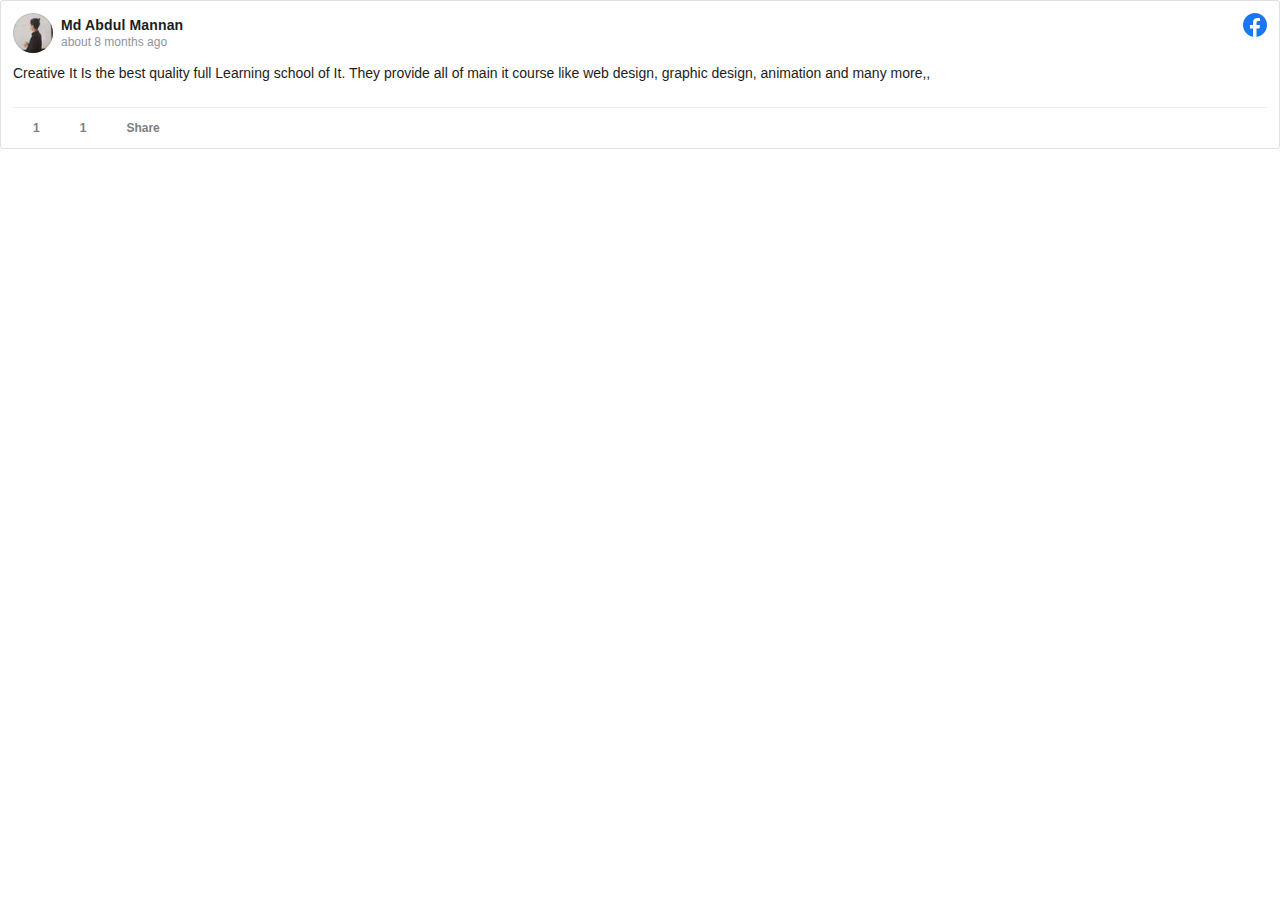
<file: img/jogajog_files/post(9).html>
<!DOCTYPE html>
<!-- saved from url=(0201)https://www.facebook.com/plugins/post.php?href=https%3A%2F%2Fwww.facebook.com%2Fmannan.manik.7%2Fposts%2Fpfbid0xCWpVDVZnS68NaBn7XCEc7ha1LRR8MXRcKFofh5E4UbvwwKqZjB6XooYaUCiYTrWl&show_text=true&width=500 -->
<html lang="en" id="facebook" class="no_svg "><head><meta http-equiv="Content-Type" content="text/html; charset=UTF-8"><meta name="referrer" content="origin-when-crossorigin" id="meta_referrer"><script nonce="">__DEV__=0;</script><title>Facebook</title><style nonce="">.sp_post-plugin{background-image:url(https://static.xx.fbcdn.net/rsrc.php/v3/yx/r/L0hsXTmQDMQ.png);background-size:auto;background-repeat:no-repeat;display:inline-block;height:16px;width:16px}.sp_post-plugin.sx_post-plugin_comment{background-position:0 -50px}.sp_post-plugin.sx_post-plugin_comment-light{background-position:0 -67px}.sp_post-plugin.sx_post-plugin_favicon{width:24px;height:24px;background-position:0 0}.sp_post-plugin.sx_post-plugin_favicon-light{width:24px;height:24px;background-position:0 -25px}.sp_post-plugin.sx_post-plugin_share{background-position:0 -152px}.sp_post-plugin.sx_post-plugin_share-light{background-position:0 -169px}.sp_post-plugin.sx_post-plugin_like{background-position:0 -101px}.sp_post-plugin.sx_post-plugin_like-light{background-position:0 -118px}.sp_post-plugin.sx_post-plugin_white-like{background-position:0 -135px}.sp_post-plugin.sx_post-plugin_white-comment{background-position:0 -84px}.sp_post-plugin.sx_post-plugin_white-share{background-position:0 -186px}._50f3{font-size:12px;line-height:16px}._50f4{font-size:14px;line-height:18px}._50f5{font-size:16px;line-height:20px}._50f6{font-size:18px;line-height:22px}._2iei{font-size:40px;line-height:48px}._2iej{font-size:24px;line-height:28px}._2iek{font-size:20px;line-height:24px}._2iel{font-size:16px;line-height:20px}._2iem{font-size:14px;line-height:18px}._2ien{font-size:14px;line-height:18px}._2ieo{font-size:13px;line-height:17px}._2iep{font-size:12px;line-height:16px}._2ieq{font-size:12px;line-height:16px}._50f7{font-weight:600}._5kx5{font-weight:normal}._50f8{color:#90949c}._c24{color:#4b4f56}._50f9{color:#1d2129}._2iev{color:#1c1e21}._2iex{color:#606770}._2iey{color:#bec3c9}._rzx{color:#385898}._rzy{color:#8d949e}._2ier{color:#fff}._1hk0{color:#1877f2}._2iet{color:#00a400}._2ieu{color:#fa383e}._2iez{color:#ccc}._2ie-{color:#4a4a4a}._2ie_{color:#373737}#facebook ._5s6c._5s6c,._5s6c{font-family:Georgia, serif;letter-spacing:normal}#facebook ._6mv-._6mv-,._6mv-{font-family:'Open Dyslexic';letter-spacing:normal}.CometSettingsPage ._2iep,.CometSettingsPage ._2ieq,.CometSettingsPage ._50f4{font-size:15px;line-height:20px}.CometSettingsPage ._50f4{font-weight:500}._32qa button{opacity:.4}._59ov{height:100%;height:910px;position:relative;top:-10px;width:100%}._5ti_{background-size:cover;height:100%;width:100%}._5tj2{height:900px}._2mm3 ._5a8u .uiBoxGray{background:#fff;margin:0;padding:12px}._1m42{display:block}._1w_m ._1m42 img,._53s ._1m42 i{-webkit-filter:brightness(50%) blur(5px);transition:filter .5s ease-out}._5v3q ._1m42::before,._1m42::before{animation:rotateSpinner 1.2s linear infinite;background-image:url(https://static.xx.fbcdn.net/rsrc.php/v3/yH/r/xgVgalBG80z.png);border:0;content:'';display:inline-block;height:24px;left:50%;margin:-12px -12px;position:absolute;top:50%;width:24px;z-index:10}body.plugin{background:transparent;font-family:Helvetica, Arial, sans-serif;line-height:1.28;overflow:hidden;-webkit-text-size-adjust:none}.plugin,.plugin button,.plugin input,.plugin label,.plugin select,.plugin td,.plugin textarea{font-size:11px}html{touch-action:manipulation}body{background:#fff;color:#1c1e21;direction:ltr;line-height:1.34;margin:0;padding:0;unicode-bidi:embed}body,button,input,label,select,td,textarea{font-family:Helvetica, Arial, sans-serif;font-size:12px}h1,h2,h3,h4,h5,h6{color:#1c1e21;font-size:13px;font-weight:600;margin:0;padding:0}h1{font-size:14px}h4,h5,h6{font-size:12px}p{margin:1em 0}b,strong{font-weight:600}a{color:#385898;cursor:pointer;text-decoration:none}button{margin:0}a:hover{text-decoration:underline}img{border:0}td,td.label{text-align:left}dd{color:#000}dt{color:#606770}ul{list-style-type:none;margin:0;padding:0}abbr{border-bottom:none;text-decoration:none}hr{background:#dadde1;border-width:0;color:#dadde1;height:1px}.clearfix:after{clear:both;content:'.';display:block;font-size:0;height:0;line-height:0;visibility:hidden}.clearfix{zoom:1}.datawrap{word-wrap:break-word}.word_break{display:inline-block}.ellipsis{overflow:hidden;text-overflow:ellipsis;white-space:nowrap}.aero{opacity:.5}.column{float:left}.center{margin-left:auto;margin-right:auto}#facebook .hidden_elem{display:none!important}#facebook .invisible_elem{visibility:hidden}#facebook .accessible_elem{clip:rect(1px, 1px, 1px, 1px);height:1px;overflow:hidden;position:absolute;white-space:nowrap;width:1px}#facebook .accessible_elem_offset{margin:-1px}.direction_ltr{direction:ltr}.direction_rtl{direction:rtl}.text_align_ltr{text-align:left}.text_align_rtl{text-align:right}._5pcb{margin-left:-18px}._5tmf._5pcb,._5vb_ ._5pcb,._5sem ._5pcb,._1kzb ._5pcb,.permalinkPost ._5pcb{margin-left:0}.permalinkPost ._5pcb{margin-bottom:-10px}._5pat{position:relative;word-wrap:break-word}._5v3q ._1dwg{padding:12px 12px 0}._5v3q ._3-a6._1blz ._2lhm ._1dwg{background-color:#f5f6f7;border:1px solid #dddfe2;border-radius:18px}._5v3q ._3-a6 ._2lhm ._1dwg{padding:12px}._5v3q ._hye ._1dwg{padding:0}._65ge ._6nm{margin-bottom:12px}._5pb8{float:left}._5pat ._5sq7{height:40px;width:40px}._4_vv,._4mrt:empty{border-style:none;margin:0}._n3x{opacity:.5}._wpv{word-break:break-word}._gb8{position:relative;top:3px}._7sb6{margin:0 2px;position:relative;top:1px}._5m7s,._5m7s ._5vsj,._5m7s ._5vsj .UFIRow{background-color:#fffbe2!important}._53ij ._5pat{margin-bottom:0}._3hk5{margin-left:auto;margin-right:auto}._5pat._5v3q.ego_ads_boost_post_nux_context{border-color:#3578e5;border-width:medium}._58we .weakReference,._58we ._5xib{opacity:.5}._679h._679h{overflow:visible}._3ds9{border-bottom:1px solid #e5e5e5;padding-bottom:12px}.uiCollapsedList ._3ds9{border-bottom:none;padding-bottom:0}.uiCollapsedList ._4pu6 ._3ds9{padding-bottom:12px}._4pu6 ._3ds9{border-bottom:none}._3lb4{position:relative}._5f0v{outline:none}._3oxt{outline:1px dotted #3b5998;outline-color:invert}.webkit ._3oxt{outline:5px auto #5b9dd9}.win.webkit ._3oxt{outline-color:#e59700}._4-u2{border:1px solid #dddfe2;border-radius:3px}._4-u2>._4-u3{border-top:1px solid #e5e5e5}._4-u2>._2f27{border-top:none}._4-u2>._4-u3:first-child{border-top:none;border-top-left-radius:3px;border-top-right-radius:3px}._4-u2>._4-u3:last-child{border-bottom-left-radius:3px;border-bottom-right-radius:3px}._2yq ._4-u2{border-color:transparent;border-left-width:0;border-right-width:0;position:relative}._2yq ._4-u2::before{border:1px solid #dddfe2;border-radius:4px;bottom:-1px;content:'';left:-1px;pointer-events:none;position:absolute;right:-1px;top:-1px}._4-u5{background-color:#e9ebee}._2a1j ._65qq{background:#fafbfc}._65qq{background:#fff}._469s{background-color:#000}._4-u7{background-color:#3578e5}._57d8{background-color:#f5f6f7}._4-u8{background-color:#fff}.pas{padding:5px}.pa8{padding:8px}.pam{padding:10px}.pa16{padding:16px}.pal{padding:20px}.pts{padding-top:5px}.pt8{padding-top:8px}.ptm{padding-top:10px}.pt16{padding-top:16px}.ptl{padding-top:20px}.prs{padding-right:5px}.pr8{padding-right:8px}.prm{padding-right:10px}.pr16{padding-right:16px}.prl{padding-right:20px}.pbs{padding-bottom:5px}.pb8{padding-bottom:8px}.pbm{padding-bottom:10px}.pb16{padding-bottom:16px}.pbl{padding-bottom:20px}.pls{padding-left:5px}.pl8{padding-left:8px}.plm{padding-left:10px}.pl16{padding-left:16px}.pll{padding-left:20px}.phs{padding-left:5px;padding-right:5px}.ph8{padding-left:8px;padding-right:8px}.phm{padding-left:10px;padding-right:10px}.ph16{padding-left:16px;padding-right:16px}.phl{padding-left:20px;padding-right:20px}.pvs{padding-top:5px;padding-bottom:5px}.pv8{padding-bottom:8px;padding-top:8px}.pvm{padding-top:10px;padding-bottom:10px}.pv16{padding-bottom:16px;padding-top:16px}.pvl{padding-top:20px;padding-bottom:20px}.mas{margin:5px}.ma8{margin:8px}.mam{margin:10px}.ma16{margin:16px}.mal{margin:20px}.mts{margin-top:5px}.mt8{margin-top:8px}.mtm{margin-top:10px}.mt16{margin-top:16px}.mtl{margin-top:20px}.mrs{margin-right:5px}.mr8{margin-right:8px}.mrm{margin-right:10px}.mr16{margin-right:16px}.mrl{margin-right:20px}.mbs{margin-bottom:5px}.mb8{margin-bottom:8px}.mbm{margin-bottom:10px}.mb16{margin-bottom:16px}.mbl{margin-bottom:20px}.mls{margin-left:5px}.ml8{margin-left:8px}.mlm{margin-left:10px}.ml16{margin-left:16px}.mll{margin-left:20px}.mhs{margin-left:5px;margin-right:5px}.mh8{margin-left:8px;margin-right:8px}.mhm{margin-left:10px;margin-right:10px}.mh16{margin-left:16px;margin-right:16px}.mhl{margin-left:20px;margin-right:20px}.mvs{margin-top:5px;margin-bottom:5px}.mv8{margin-bottom:8px;margin-top:8px}.mvm{margin-top:10px;margin-bottom:10px}.mv16{margin-bottom:16px;margin-top:16px}.mvl{margin-top:20px;margin-bottom:20px}._5x46{margin-bottom:6px}._8y9u{margin-right:8px}._5g-l ._8y9z{align-items:center;display:flex}._5va3{margin-bottom:-6px}._5va4{padding-bottom:6px}._5v3q ._5x46{margin-bottom:11px}._5v3q ._5x46._1yz1{margin-bottom:-1px}._5v3q ._5x46._1yz1 ._1yz2{padding-bottom:3px}._5v3q ._5pa- ._5x46{margin-bottom:7px}._5g-l{border-bottom:1px solid #e9e9e9;color:#7f7f7f;display:block;font-size:13px;margin:-18px 0 14px;padding:13px 0 13px}._5v3q ._90od ._5g-l{border-bottom:none;padding-bottom:0;padding-top:12px}._5v3q ._90oc ._1s31 ._5g-l,._5v3q ._90oc ._1s31 ._5g-l a{color:#606770}._5v3q ._90oc ._1s31 ._5g-l .profileLink{font-weight:500}._5v3q ._5g-l{border-bottom-color:#e5e5e5;color:#90949c;line-height:15px;margin:-12px 0 12px;padding:10px 23px 10px 0}._5v3q ._5g-l._t98,._1s31._t98 ._5g-l{color:#616770}._5v3q ._5g-l._t9a,._1s31._t9a ._5g-l{font-size:13px}._3ccb ._5g-l{font-size:12px;padding-bottom:9px;padding-top:11px}._6q1a ._7tg7._5g-l{align-items:center;display:flex}._6q1a ._7tg7 ._7te7{font-size:14px;line-height:16px}._6q1a ._7tg7 ._7te7 .profileLink{font-weight:bold}._6q1a ._7tg7 ._7te8{align-items:center;background-color:#42b72a;border-radius:50%;box-shadow:0 2px 4px 0 rgba(0, 0, 0, .1);display:inline-flex;flex-shrink:0;height:24px;justify-content:center;margin-right:8px;width:24px}._4d-l{margin-bottom:11px}._29k{display:table-cell;vertical-align:top;width:10000px}._29h{float:left;margin-right:5px}._29h .img,img._29h,i._29h{display:block}._302{float:right}._29i{margin-right:5px;margin-top:-1px}._29j{margin-top:1px}._303{margin-right:8px}._29l{margin-right:10px}._29m ._29k{height:50px;vertical-align:middle}._3dp._29k>div{display:inherit}._29m img._29h,._29m i._29h,._29m ._29h .img{height:50px;width:50px}._29m ._302{margin-top:14px;padding-left:8px}._6a{display:inline-block}._6d{vertical-align:bottom}._6b{vertical-align:middle}._6e{vertical-align:top}._5u5j{width:100%}._2_79{letter-spacing:.15px}a._39g3{color:#4267b2}a._8f9f{color:#1877f2}a._39g5{color:#90949c}a._39g6{color:#1d2129}a._39g9{color:#4080ff}a._71dg{color:#1479fb}a._7-fn{color:#fa3e3e}._6nm{color:#1d2129;font-size:14px;font-weight:normal;line-height:18px;max-width:480px}._6nm a.profileLink,._6nm a._58cn{color:#1d2129;font-weight:bold}._6nm ._58cn ._58cl{color:#444950;font-weight:normal}._6nm a.weakReference{color:#7f7f7f;display:inline-block}._6nm a.weakReference i{margin-right:3px}._6nm{margin-bottom:3px;margin-top:2px;word-wrap:break-word}._6nm p{margin:6px 0}._6nm p:first-child{margin-top:0}._6nm p:last-child{display:inline;margin-bottom:0}._5ngu{margin-top:4px}._5pbw,._5pbx{font-size:14px;font-weight:normal;line-height:1.38}._8-l6._5pbx{font-size:15px;line-height:20px}._pyd{display:inline-block;margin-right:4px}._6q1a ._7tae{font-size:14px;line-height:16px}._3e09{align-items:center;display:inline-flex}._6f9i{margin:-2px 0 -2px -2px}._6q1a ._6f9i{margin:0}._3e0a{height:16px;margin:-2px 10px -2px 2px;width:16px}._6q1a ._3e0a{align-items:center;border-radius:50%;box-shadow:0 2px 4px 0 rgba(0, 0, 0, .1);display:inline-flex;flex-shrink:0;height:24px;justify-content:center;margin:0 8px 0 0;width:24px}._3576{margin-top:6px}._yd0{overflow:visible}._3577{padding-top:3px}._5_jv,._58jw{font-size:24px;font-weight:300;letter-spacing:0;line-height:28px;margin:7px 0 7px 0}._4pu6 ._3ds9 ._5_jv{margin-bottom:0}._5v3q ._58jw :first-child{margin-top:0}._5v3q ._58jw :last-child{margin-bottom:0}._5pbw{margin-bottom:2px;padding-right:22px}._8tjx{margin-bottom:2px;padding-right:44px}._5pbw._3n8j{padding-right:36px}._5pbw._6_ra{padding-right:40px}._5pbw._4i5e{padding-right:90px}._5v3q ._5pbw .fcg{color:#90949c}._5v3q ._14f3._5pbw._5pbw .fcg,._5v3q ._14f3._1qbu._5pbw .fcg{color:#616770}._5pbx span.text_exposed_link{display:block;font-size:14px;padding-left:0;padding-top:4px}._5pby{min-height:14px}._5v3q ._1qbu{font-size:12px;margin-top:-2px}._5v3q ._14f5._1qbu{font-size:13px;line-height:16px}._5v3q ._90oc._1qbu,._5v3q ._90oc._1qbu a,._5v3q ._90oc._4bxd,._5v3q ._90oc._4bxd a{color:#606770}._5v3q ._90oc._1qbu .profileLink,._5v3q ._90oc._4bxd .profileLink{font-weight:500}._5v3q ._90oc._90od._1qbu{margin-bottom:0}._5v3q ._4bxd{font-size:12px}._5v3q ._5pbx p{margin:6px 0}._5v3q ._5pbx p:first-child{margin-top:0}._5v3q ._5pbx>p:last-of-type{display:inline;margin-bottom:0}._3-2s ._5pbw,._3-2s ._5pbx{line-height:1.28}._5v3q ._5pbx .text_exposed_root>p:last-of-type{display:inline}._5v3q ._5pbx .text_exposed_root:not(.text_exposed)>p:not(:first-child):last-of-type::before{content:'';display:block;margin-top:6px}._5v3q ._5pbx .text_exposed>p:first-child,._5v3q ._5pbx .text_exposed>p:last-of-type{display:block}._5v3q .text_exposed_hide{display:inline-block;margin-right:4px}._5v3q .text_exposed .text_exposed_hide{display:none}._5v3q span.text_exposed_link{padding:0}._1yj5 ._5pbx>div>p:last-child{margin-bottom:0}._hye ._5pbx,._170x ._5pbx{-webkit-box-orient:vertical;display:-webkit-box;height:4.14em;-webkit-line-clamp:3;line-height:1.38em;white-space:normal}._hye ._5pbx span.text_exposed_link,._170x ._5pbx span.text_exposed_link{display:inline}._hye ._5pbw,._170x ._5pbw{-webkit-box-orient:vertical;display:-webkit-box;height:1.38em;-webkit-line-clamp:1;line-height:1.38em;white-space:normal}._3hft ._435r{padding-right:5px}._2_1h{margin:12px 12px 0}._rb9{border-top:1px solid #f0f0f0}._2164{border:0;margin:0;width:auto}._2165,._22v4{display:block}._2166,._4mlr{bottom:1px;position:relative}._29bd,._29bd:hover{text-decoration:none}._51mz{border:0;border-collapse:collapse;border-spacing:0}._5f0n{table-layout:fixed;width:100%}.uiGrid .vTop{vertical-align:top}.uiGrid .vMid{vertical-align:middle}.uiGrid .vBot{vertical-align:bottom}.uiGrid .hLeft{text-align:left}.uiGrid .hCent{text-align:center}.uiGrid .hRght{text-align:right}._51mx:first-child>._51m-{padding-top:0}._51mx:last-child>._51m-{padding-bottom:0}._51mz ._51mw{padding-right:0}._51mz ._51m-:first-child{padding-left:0}._51mz._4r9u{border-radius:50%;overflow:hidden}.uiLayer{outline:none}._523u{display:inline}form{margin:0;padding:0}label{color:#606770;cursor:default;font-weight:600;vertical-align:middle}label input{font-weight:normal}textarea,.inputtext,.inputpassword{-webkit-appearance:none;border:1px solid #ccd0d5;border-radius:0;margin:0;padding:3px}textarea{max-width:100%}select{border:1px solid #ccd0d5;padding:2px}input,select,textarea{background-color:#fff;color:#1c1e21}.inputtext,.inputpassword{padding-bottom:4px}.inputtext:invalid,.inputpassword:invalid{box-shadow:none}.inputradio{margin:0 5px 0 0;padding:0;vertical-align:middle}.inputcheckbox{border:0;vertical-align:middle}.inputbutton,.inputsubmit{background-color:#4267b2;border-color:#DADDE1 #0e1f5b #0e1f5b #d9dfea;border-style:solid;border-width:1px;color:#fff;padding:2px 15px 3px 15px;text-align:center}.inputaux{background:#ebedf0;border-color:#EBEDF0 #666 #666 #e7e7e7;color:#000}.inputsearch{background:#FFFFFF url(https://static.xx.fbcdn.net/rsrc.php/v3/yL/r/unHwF9CkMyM.png) no-repeat left 4px;padding-left:17px}._4jnw{margin:0}._3-8h{margin:4px}._3-8i{margin:8px}._3-8j{margin:12px}._3-8k{margin:16px}._3-8l{margin:20px}._2-5b{margin:24px}._1kbd{margin-bottom:0;margin-top:0}._3-8m{margin-bottom:4px;margin-top:4px}._3-8n{margin-bottom:8px;margin-top:8px}._3-8o{margin-bottom:12px;margin-top:12px}._3-8p{margin-bottom:16px;margin-top:16px}._3-8q{margin-bottom:20px;margin-top:20px}._2-ox{margin-bottom:24px;margin-top:24px}._1a4i{margin-left:0;margin-right:0}._3-8r{margin-left:4px;margin-right:4px}._3-8s{margin-left:8px;margin-right:8px}._3-8t{margin-left:12px;margin-right:12px}._3-8u{margin-left:16px;margin-right:16px}._3-8v{margin-left:20px;margin-right:20px}._6bu9{margin-left:24px;margin-right:24px}._5soe{margin-top:0}._3-8w{margin-top:4px}._3-8x{margin-top:8px}._3-8y{margin-top:12px}._3-8z{margin-top:16px}._3-8-{margin-top:20px}._4aws{margin-top:24px}._2-jz{margin-right:0}._3-8_{margin-right:4px}._3-90{margin-right:8px}._3-91{margin-right:12px}._3-92{margin-right:16px}._3-93{margin-right:20px}._y8t{margin-right:24px}._5emk{margin-bottom:0}._3-94{margin-bottom:4px}._3-95{margin-bottom:8px}._3-96{margin-bottom:12px}._3-97{margin-bottom:16px}._3-98{margin-bottom:20px}._20nr{margin-bottom:24px}._av_{margin-left:0}._3-99{margin-left:4px}._3-9a{margin-left:8px}._3-9b{margin-left:12px}._3-9c{margin-left:16px}._3-9d{margin-left:20px}._4m0t{margin-left:24px}._a82f{margin-left:28px}._36iq{cursor:pointer;font-size:12px;font-weight:bold;line-height:16px;text-align:center}._3xre{color:#7f7f7f}._58c4{color:#fff}._2yf7{vertical-align:bottom}._36iq._4ivs{color:#3578e5}._2yf7._5jp{display:inline-block}._2yf7._3wdt{display:none}._4ivs ._5jp{display:none}._4ivs ._3wdt{display:inline-block}._8tm{padding:0}._2phz{padding:4px}._2ph-{padding:8px}._2ph_{padding:12px}._2pi0{padding:16px}._2pi1{padding:20px}._40c7{padding:24px}._2o1j{padding:36px}._6buq{padding-bottom:0;padding-top:0}._2pi2{padding-bottom:4px;padding-top:4px}._2pi3{padding-bottom:8px;padding-top:8px}._2pi4{padding-bottom:12px;padding-top:12px}._2pi5{padding-bottom:16px;padding-top:16px}._2pi6{padding-bottom:20px;padding-top:20px}._2o1k{padding-bottom:24px;padding-top:24px}._2o1l{padding-bottom:36px;padding-top:36px}._6bua{padding-left:0;padding-right:0}._2pi7{padding-left:4px;padding-right:4px}._2pi8{padding-left:8px;padding-right:8px}._2pi9{padding-left:12px;padding-right:12px}._2pia{padding-left:16px;padding-right:16px}._2pib{padding-left:20px;padding-right:20px}._2o1m{padding-left:24px;padding-right:24px}._2o1n{padding-left:36px;padding-right:36px}._iky{padding-top:0}._2pic{padding-top:4px}._2pid{padding-top:8px}._2pie{padding-top:12px}._2pif{padding-top:16px}._2pig{padding-top:20px}._2owm{padding-top:24px}._div{padding-right:0}._2pih{padding-right:4px}._2pii{padding-right:8px}._2pij{padding-right:12px}._2pik{padding-right:16px}._2pil{padding-right:20px}._31wk{padding-right:24px}._2phb{padding-right:32px}._au-{padding-bottom:0}._2pim{padding-bottom:4px}._2pin{padding-bottom:8px}._2pio{padding-bottom:12px}._2pip{padding-bottom:16px}._2piq{padding-bottom:20px}._2o1p{padding-bottom:24px}._4gao{padding-bottom:32px}._1cvx{padding-left:0}._2pir{padding-left:4px}._2pis{padding-left:8px}._2pit{padding-left:12px}._2piu{padding-left:16px}._2piv{padding-left:20px}._2o1q{padding-left:24px}._2o1r{padding-left:36px}i.img{-ms-high-contrast-adjust:none}i.img u{clip:rect(1px, 1px, 1px, 1px);height:1px;left:auto;overflow:hidden;position:absolute;white-space:nowrap;width:1px}._38vo{position:relative}._605a ._38vo:not(._1x2_):after,._5eit ._38vo:not(._1x2_):after{border-radius:50%}._605a ._7mi8:not(._1x2_):after{border-radius:8px}._38vo:after{border:1px solid rgba(0, 0, 0, .1);bottom:0;content:'';left:0;position:absolute;right:0;top:0}._44ma{display:block}._354z{background-color:#42b72a;border:2px solid #fff;border-radius:50%;height:9px;left:76%;position:absolute;top:68%;width:9px;z-index:1}._605a ._4ooo:not(._1ve7),._5eit ._4ooo:not(._1ve7){border-radius:50%;overflow:hidden}._605a ._7mi5:not(._1ve7){border-radius:8px;height:40px;overflow:hidden;width:40px}._6y97{border:2px solid #bec3c9;border-radius:50%;box-sizing:border-box;padding:2px 2px}._6_ut._6y97{border-color:#3578e5}._rv{height:100px;width:100px}._rw{height:50px;width:50px}._s0:only-child{display:block}._3tm9{height:14px;width:14px}._54rv{height:16px;width:16px}._3qxe{height:19px;width:19px}._1m6h{height:24px;width:24px}._3d80{height:28px;width:28px}._54ru{height:32px;width:32px}._tzw{height:40px;width:40px}._54rt{height:48px;width:48px}._54rs{height:56px;width:56px}._1m9m{height:64px;width:64px}._ry{height:24px;width:24px}._li._li._li{overflow:initial}._910i._li._li._li{overflow:hidden}._9053 ._li._li._li{overflow-x:hidden}._72b0{position:relative;z-index:0}.registration ._li._9bpz{background-color:#f0f2f5}._li ._9bp-{padding-top:5px;text-align:center}._li ._9bp- .fb_logo{height:100px}._li ._a66f{padding-top:5px;text-align:center}._li ._a66f .fb_logo{height:80px;padding-top:72px}._53ij{background:#fff;background:var(--card-background, #FFFFFF);position:relative}._53io{overflow:hidden;position:absolute}._53ih ._53io{display:none}._42ft{cursor:pointer;display:inline-block;text-decoration:none;white-space:nowrap}._42ft:hover{text-decoration:none}._42ft+._42ft{margin-left:4px}._42fr,._42fs{cursor:default}._afhc{clip:rect(1px, 1px, 1px, 1px);height:1px;overflow:hidden;position:absolute;white-space:nowrap;width:1px}._2agf{word-wrap:normal}._2agf._4o_4{display:inline-flex}._55pe{display:inline-block;overflow:hidden;text-overflow:ellipsis;vertical-align:top;white-space:nowrap}._6o4{display:inline-block;min-height:44px;overflow:hidden;position:relative;text-align:center}._1b5w{align-items:center;background:#000;display:flex;justify-content:center}._1b5w._2t9t{display:block}._5zb3{border:1px solid rgba(0, 0, 0, .1);border-top:none;margin-top:11px;padding:0 11px 11px}._7c4z{margin-top:2px}._6o7{bottom:0;height:100%;left:0;position:absolute;right:0;top:0;width:100%;z-index:3}._2yfw{height:100%;overflow:hidden;width:100%}._5b-_{background:url(https://static.xx.fbcdn.net/rsrc.php/v3/yj/r/QijIVO3ZIrO.png) repeat-x 0 0;bottom:0;color:#fff;font-size:11px;-webkit-font-smoothing:antialiased;font-weight:bold;height:56px;left:0;position:absolute;right:0;text-align:left;text-shadow:0 1px 4px rgba(0, 0, 0, .4);text-transform:uppercase;white-space:nowrap;z-index:2}._3-a6 ._5b-_{border-bottom-left-radius:18px;border-bottom-right-radius:18px}._46rw{height:40px;position:relative}._46rw._2_ud{height:16px}._2_ud ._46rx{height:0}._46rx,._46r_{left:0;overflow:hidden;position:absolute;right:0;text-overflow:ellipsis;white-space:nowrap}._2y1j{display:inline-block;vertical-align:text-bottom}._46rx{top:0}._46r_{bottom:0}._6o8{bottom:9px;left:11px;max-width:400px;position:absolute;vertical-align:top}._5aqe{opacity:.7}._5aqf{bottom:25px;font-size:14px;left:11px;overflow:hidden;position:absolute;right:44px;text-overflow:ellipsis;text-transform:none}._9_m{display:inline-block;vertical-align:top}._9_n{max-height:396px;max-width:100%}._9_o{background-color:#fff;display:block}._6o4:hover{text-decoration:none}._30j,._393-:hover,._30b:hover,._30h:hover{cursor:pointer}._30c{animation:rotateSpinner 2.5s linear infinite}@keyframes rotateSpinner{0%{transform:rotate(0deg)}100%{transform:rotate(360deg)}}._393-{background-image:url(https://static.xx.fbcdn.net/rsrc.php/v3/yK/r/Q2ryLaTW_tE.png);background-repeat:no-repeat;background-size:auto;background-position:0 0;height:72px;left:50%;margin-left:-36px;margin-top:-36px;position:absolute;top:50%;width:72px}._30b{background-image:url(https://static.xx.fbcdn.net/rsrc.php/v3/yK/r/Q2ryLaTW_tE.png);background-repeat:no-repeat;background-size:auto;background-position:0 -73px;height:66px;left:50%;margin-left:-33px;margin-top:-33px;position:absolute;top:50%;width:66px}._30h{background-image:url(https://static.xx.fbcdn.net/rsrc.php/v3/yK/r/Q2ryLaTW_tE.png);background-repeat:no-repeat;background-size:auto;background-position:0 -140px;height:17px;left:50%;margin-left:-16px;margin-top:-9px;position:absolute;top:50%;width:32px}._30i{animation-duration:600ms;animation-iteration-count:1;animation-name:popText;animation-transition:cubic-bezier(.31, .9, .72, .98)}._30e{animation-duration:600ms;animation-iteration-count:1;animation-name:popSpinCircle;animation-transition:cubic-bezier(.9, .35, .25, .83)}._30a{animation-duration:600ms;animation-iteration-count:1;animation-name:shrink;animation-transition:cubic-bezier(.88, .02, .51, .94)}@keyframes popText{0%{transform:scale(1.5)}67%{transform:scale(0)}100%{transform:scale(0)}}@keyframes popSpinCircle{0%{transform:scale(1.1) rotate(0deg)}84%{transform:scale(0) rotate(78deg)}100%{transform:scale(0) rotate(86deg)}}@keyframes shrink{0%{transform:scale(1)}100%{transform:scale(0)}}._5aqg{width:230px}._5vb_ ._5aqh{border:1px solid rgba(0, 0, 0, .1);position:relative}._5aqi{bottom:9px;position:absolute;right:10px}._400_{background:none}._4010{margin-top:-1px}._3-a6 ._6o4{border:1px solid #ebedf0;border-radius:18px;margin-top:2px;overflow:hidden}._3-a6._1blz ._6o4{border:none;margin-top:0}._5vb_ ._69f7,._69f7{border-left:none;border-radius:0;border-right:none;margin-left:-12px;margin-right:-12px}._5vb_ ._69f7::before,._69f7::before{border-radius:0}._50bm ._69f7{margin-left:0;width:100%}._8kq0{border-left:none;border-radius:0;border-right:none}._8kq0::before{border-radius:0}._50bm ._8kq0{margin-left:0;width:100%}._43f6{border-left:2px solid #dcdee3;margin:12px 0 0 0;padding-left:15px}._5yn2{border-left:2px solid #dcdee3;color:#7f7f7f;margin:10px 0 0 0;padding-left:10px}._5wpt{border-left:2px solid #dcdee3;padding-left:12px}._5pio{color:#90949c;font-size:12px}._49k0{margin-top:4px;text-align:left}._2xzj,._2xzi{margin:5px 0;text-align:left}body[dir='rtl'] ._43f9,body[dir='rtl'] ._49k0{direction:rtl}body[dir='ltr'] ._43f9,body[dir='ltr'] ._49k0{direction:ltr}._4qba{font-style:inherit}._4qbb,._4qbc,._4qbd{background:none;font-style:inherit;padding:0;width:auto}._4qbd{border-bottom:1px solid #f99}._4qbb,._4qbc{border-bottom:1px solid #999}._4qbb:hover,._4qbc:hover,._4qbd:hover{background-color:#fcc;border-top:1px solid #ccc;cursor:help}.fixed_elem,.fixed_always{position:fixed!important}.tinyHeight .fixed_elem{position:static!important}.chrome .fixed_elem,.chrome .fixed_always{transform:translateZ(0)}.tinyHeight .chrome .fixed_elem{transform:none}.uiContextualLayerPositioner{height:0;position:absolute;z-index:202}.uiContextualLayer{position:absolute}div.uiContextualLayerPositionerFixed{position:fixed}.uiContextualLayerParent{position:relative}.uiTooltipX{max-width:334px;word-wrap:break-word;position:relative;zoom:1}.uiTooltipX .tooltipContent{background-color:#282828;border-radius:2px;color:#fff;font-size:12px;line-height:16px;padding:6px 8px;text-align:left}.uiTooltipX .tooltipText span{zoom:1}.uiTooltipX i.arrow{border:4px solid transparent;font-size:0;height:0;line-height:0;position:absolute;width:0}.uiContextualLayerAboveLeft>.uiTooltipX,.uiContextualLayerAboveRight>.uiTooltipX,.uiContextualLayerAboveCenter>.uiTooltipX{margin-bottom:1px;padding-bottom:4px}.uiContextualLayerAboveLeft>.uiTooltipX i.arrow,.uiContextualLayerAboveRight>.uiTooltipX i.arrow,.uiContextualLayerAboveCenter>.uiTooltipX i.arrow{border-bottom:0;border-top-color:#282828;bottom:0}.uiContextualLayerBelowLeft>.uiTooltipX,.uiContextualLayerBelowRight>.uiTooltipX,.uiContextualLayerBelowCenter>.uiTooltipX{margin-top:1px;padding-top:4px}.uiContextualLayerBelowLeft>.uiTooltipX i.arrow,.uiContextualLayerBelowRight>.uiTooltipX i.arrow,.uiContextualLayerBelowCenter>.uiTooltipX i.arrow{border-bottom-color:#282828;border-top:0;top:0}.uiContextualLayerAboveLeft>.uiTooltipX i.arrow,.uiContextualLayerBelowLeft>.uiTooltipX i.arrow{left:12px}.uiContextualLayerAboveRight>.uiTooltipX i.arrow,.uiContextualLayerBelowRight>.uiTooltipX i.arrow{right:12px}.uiContextualLayerAboveCenter>.uiTooltipX i.arrow,.uiContextualLayerBelowCenter>.uiTooltipX i.arrow{left:50%;margin-left:-4px}.uiContextualLayerLeft>.uiTooltipX{margin-right:1px;padding-right:4px}.uiContextualLayerLeft>.uiTooltipX i.arrow{border-left-color:#282828;border-right:0;right:0;top:10px}.uiContextualLayerRight>.uiTooltipX{margin-left:1px;padding-left:4px}.uiContextualLayerRight>.uiTooltipX i.arrow{border-left:0;border-right-color:#282828;left:0;top:10px}.openToggler{z-index:100}.uiToggleFlyout,.toggleTargetClosed,.openToggler .uiToggleFlyout .uiToggleFlyout{display:none}.openToggler .uiToggleFlyout,.openToggler .uiToggleFlyout .openToggler .uiToggleFlyout{display:block}.hideToggler{border:0;height:0;opacity:0;overflow:hidden;pointer-events:none;position:absolute;width:0}div._3qw{height:auto;left:0;min-height:100%;position:absolute;right:0;top:0;z-index:400}._31e{position:fixed!important;width:100%}.webkit ._42w{position:absolute;top:0;visibility:hidden;width:1px}._3ixn{bottom:0;left:0;position:fixed;right:0;top:0}._3qw ._3ixn{background-color:rgba(255, 255, 255, .8)}._3qx ._3ixn{background-color:rgba(0, 0, 0, .9)}._4-hy ._3ixn{background-color:rgba(0, 0, 0, .4)}._99rc ._3ixn{-webkit-backdrop-filter:blur(20px);backdrop-filter:blur(20px);background-color:rgba(0, 0, 0, .5)}._9l2i ._9l2g,._9l2i ._1yv{border-radius:6px;box-shadow:0 2px 4px rgba(0, 0, 0, .1), 0 8px 16px rgba(0, 0, 0, .1);width:565px!important}._9l2i ._4t2a,._9l2i ._9l18{background-color:transparent}._9l2i ._9l19,._9l2i ._9l1d{box-sizing:border-box;margin:auto;width:565px}._9l2i ._9l1d ._9l16,._9l2i ._9l16{background-color:#fff;border-bottom:none;padding:18px 16px}._9l2i ._9l16 .clearfix{align-items:center;display:flex;justify-content:space-between}._9l2i ._9l16 .clearfix::after{display:none}._9l2i ._9l16 ._9l17{font-size:20px;line-height:24px}._9l2i ._9l16 ._9l15,._9l2i ._9l16 ._9l15:hover{background-color:#e4e6eb;background-image:url(https://static.xx.fbcdn.net/rsrc.php/v3/yn/r/J-J3z0h9x9f.png);background-position:center;background-repeat:no-repeat;background-size:20px;border-radius:50%;display:block;height:36px;width:36px}._9l2i ._9l16 ._9l15:hover{background-color:#bec3c9}._9l2i ._pig{padding:12px 16px}._9l2i ._pig ._9l1a{color:#606770;font-size:15px;line-height:19px}._9l2i ._5a8u{border-top:none;display:flex;justify-content:flex-end;margin:0 16px;padding:12px 0}._9l2i ._5a8u ._9l2h,._9l2i ._9l1d ._9l2j{align-items:center;background-color:#216fdb;border-radius:6px;box-sizing:border-box;display:flex;font-size:15px;height:36px;justify-content:center;line-height:20px;margin-left:20px;width:121px}._9l2i ._5a8u ._9l2k{align-items:center;background:transparent;border:none;box-sizing:border-box;color:#216fdb;display:flex;font-size:15px;height:36px;justify-content:center;line-height:20px;margin:0;padding:0}._9l2i ._5a8u ._9l2k:hover{background-color:transparent}._9l2i ._5a8u ._9l2k:after{display:none}._10{height:0;left:0;position:fixed;right:0;top:0;z-index:202}.platform_dialog ._10{position:absolute}._1yv{box-shadow:0 2px 26px rgba(0, 0, 0, .3), 0 0 0 1px rgba(0, 0, 0, .1);margin:0 auto 40px;position:relative}._t{background-color:#fff;position:relative}._1yw{background-color:#6d84b4;border:1px solid #365899;border-bottom:0;color:#fff;font-size:14px;font-weight:bold}._13,._14{border-color:#555;border-style:solid;border-width:0 1px}._13:first-child{border-top-width:1px}._13:last-child{border-bottom-width:1px}._14{border-bottom-width:1px}._59s7{background-color:#fff;border-radius:3px;box-shadow:0 2px 26px rgba(0, 0, 0, .3), 0 0 0 1px rgba(0, 0, 0, .1);font-family:Helvetica, Arial, sans-serif;margin:0 auto 40px;position:relative}._4t2a{background-color:#fff;border-radius:3px;position:relative}._4-i0{background-color:#f5f6f7;border-bottom:1px solid #e5e5e5;border-radius:3px 3px 0 0;color:#1d2129;font-weight:bold;line-height:19px;padding:10px 12px}._4-i0 ._ohe{max-width:100%}._2gb3 ._ohe{max-width:calc(100% - 40px)}._4-i0 ._52c9{color:#1d2129;font-size:14px;overflow:hidden;text-overflow:ellipsis;white-space:nowrap}._2g9z{padding:6px 8px}._4-i0 ._2g9-{padding:4px}._2g9_{margin-top:4px}._2qes{float:left}._2qet{display:inline-block;line-height:25px;margin-left:10px;vertical-align:middle}._4-i0._5dwa{line-height:12px}._4-i0._5dwa ul{float:left}div._4-i2{background-color:#fff;word-wrap:break-word}div._4-i2 div[role='document']{outline:none}._5pfh{overflow-y:auto}._pig{padding:12px}._4-i2:first-child{border-radius:3px 3px 0 0}._4-i2:last-child{border-radius:0 0 3px 3px}._4-i0.accessible_elem:first-child+._4-i2:last-child,._4-i2:only-child{border-radius:3px}div._5a8u{background-color:#fff;padding:12px 0}html ._27qq{border-radius:0 0 3px 3px;margin:0;padding:12px 12px}._3thl{overflow:hidden}.lfloat{float:left}.rfloat{float:right}._ohe{float:left}._ohf{float:right}._ohf>.horizontal{align-items:center;display:flex;flex-direction:row;flex-wrap:wrap;justify-content:center}._5upp{background-color:transparent;border:0 none;cursor:pointer;font-size:0!important;overflow:hidden;padding:0;vertical-align:middle}.highContrast ._5upp{font-size:11px!important;height:auto;width:auto}._50zz{height:10px;width:10px}._50zz._50z-{background-image:url(https://static.xx.fbcdn.net/rsrc.php/v3/y0/r/ksSG7BCGzVy.png);background-repeat:no-repeat;background-size:auto;background-position:-51px -590px}._50zz._50z-:hover{background-image:url(https://static.xx.fbcdn.net/rsrc.php/v3/y0/r/ksSG7BCGzVy.png);background-repeat:no-repeat;background-size:auto;background-position:-51px -612px}._50zz._50z-:active,._50zz._42fs{background-image:url(https://static.xx.fbcdn.net/rsrc.php/v3/y0/r/ksSG7BCGzVy.png);background-repeat:no-repeat;background-size:auto;background-position:-51px -601px}._50zz._50z_{background-image:url(https://static.xx.fbcdn.net/rsrc.php/v3/y0/r/ksSG7BCGzVy.png);background-repeat:no-repeat;background-size:auto;background-position:-51px -623px}._50zz._50z_:hover{background-image:url(https://static.xx.fbcdn.net/rsrc.php/v3/y0/r/ksSG7BCGzVy.png);background-repeat:no-repeat;background-size:auto;background-position:-51px -634px}._50-0{height:12px;width:12px}._50-0._50z-{background-image:url(https://static.xx.fbcdn.net/rsrc.php/v3/y0/r/ksSG7BCGzVy.png);background-repeat:no-repeat;background-size:auto;background-position:-51px -525px}._50-0._50z-:hover{background-image:url(https://static.xx.fbcdn.net/rsrc.php/v3/y0/r/ksSG7BCGzVy.png);background-repeat:no-repeat;background-size:auto;background-position:-51px -551px}._50-0._50z-:active,._50-0._42fs{background-image:url(https://static.xx.fbcdn.net/rsrc.php/v3/y0/r/ksSG7BCGzVy.png);background-repeat:no-repeat;background-size:auto;background-position:-51px -538px}._50-0._50z_{background-image:url(https://static.xx.fbcdn.net/rsrc.php/v3/y0/r/ksSG7BCGzVy.png);background-repeat:no-repeat;background-size:auto;background-position:-51px -564px}._50-0._50z_:hover{background-image:url(https://static.xx.fbcdn.net/rsrc.php/v3/y0/r/ksSG7BCGzVy.png);background-repeat:no-repeat;background-size:auto;background-position:-51px -577px}._50-1{height:20px;width:20px}._50-1._50z-{background-image:url(https://static.xx.fbcdn.net/rsrc.php/v3/y0/r/ksSG7BCGzVy.png);background-repeat:no-repeat;background-size:auto;background-position:0 -65px}._50-1._50z-:hover{background-image:url(https://static.xx.fbcdn.net/rsrc.php/v3/y0/r/ksSG7BCGzVy.png);background-repeat:no-repeat;background-size:auto;background-position:-42px -65px}._50-1._50z-:active,._50-1._42fs{background-image:url(https://static.xx.fbcdn.net/rsrc.php/v3/y0/r/ksSG7BCGzVy.png);background-repeat:no-repeat;background-size:auto;background-position:-42px -65px}._50-1._50z_{background-image:url(https://static.xx.fbcdn.net/rsrc.php/v3/y0/r/ksSG7BCGzVy.png);background-repeat:no-repeat;background-size:auto;background-position:-21px -65px}._50-1._50z_:hover{background-image:url(https://static.xx.fbcdn.net/rsrc.php/v3/y0/r/ksSG7BCGzVy.png);background-repeat:no-repeat;background-size:auto;background-position:0 -86px}._8k_v._50zy._50-1{background-image:url(https://static.xx.fbcdn.net/rsrc.php/v3/yv/r/XcPIROjSoOw.png);background-position:unset;background-size:24px 24px;height:24px;width:24px}._9l19 ._50zy{display:none}._55ym{animation:rotateSpinner 1.2s steps(20, end) infinite;display:inline-block;vertical-align:middle}._55yn._55yo{background-image:url(https://static.xx.fbcdn.net/rsrc.php/v3/yD/r/MKQzjVd1bVq.png);height:12px;width:12px}._55yn._55yp{background-image:url(https://static.xx.fbcdn.net/rsrc.php/v3/yA/r/lHmjAzNKBcg.png);height:12px;width:12px}._55yq{background-image:url(https://static.xx.fbcdn.net/rsrc.php/v3/yH/r/xgVgalBG80z.png);height:24px;width:24px}._5tqs{animation-play-state:paused;display:none}._5tqs.async_saving,.async_saving ._5tqs{animation-play-state:running;display:inline-block}._2y32{animation-play-state:paused}._5d9-{animation:none;background-repeat:no-repeat}._5d9-._55yn{background-image:url(https://static.xx.fbcdn.net/rsrc.php/v3/y-/r/AGUNXgX_Wx3.gif);background-repeat:no-repeat;background-size:auto;background-position:0 2px;height:16px;width:16px}._5d9-._55yq{background-image:url(https://static.xx.fbcdn.net/rsrc.php/v3/yG/r/b53Ajb4ihCP.gif);background-repeat:no-repeat;background-size:auto;background-position:0 2px;height:32px;width:32px}@keyframes rotateSpinner{0%{transform:rotate(0deg)}100%{transform:rotate(360deg)}}._57-x{padding:36px 0;text-align:center}</style><script nonce="">window.ServerJSQueue=function(){var a=[],b,c;return{add:function(c){!b?a.push(c):typeof c==="function"?c():b.handle(c)},run:function(){if(!window.require)return;var d;c=window.require("ServerJSDefine");for(d=0;d<a.length;d++)a[d].define&&typeof a[d]!=="function"&&(c.handleDefines(a[d].define),delete a[d].define);b=new(window.require("ServerJS"))();for(d=0;d<a.length;d++)typeof a[d]==="function"?a[d]():b.handle(a[d])}}}();document.write=function(){},window.onloadRegister_DEPRECATED=function(){},window.onafterloadRegister_DEPRECATED=function(){},window.ServerJSAsyncLoader=function(){var a=!1,b=!1,c={loaded:1,complete:1},d=function(){},e=document,f=!1,g=!1;function h(){e.readyState in c&&(e.detachEvent("onreadystatechange",h),d("t_domcontent"))}function i(){!g&&window._cavalry&&a&&b&&(d("t_layout"),d("t_onload"),d("t_paint"),_cavalry.send(),g=!0)}function j(){!f&&b&&(f=!0,ServerJSQueue.run())}function k(a,b){if("onreadystatechange"in a)a.onreadystatechange=function(){a.readyState in c&&(a.onreadystatechange=null,b())};else if(a.addEventListener){var d=function(){b(),a.removeEventListener("load",d,!1)};a.addEventListener("load",d,!1)}}function l(a){var c=e.createElement("script");if(c.readyState&&c.readyState==="uninitialized"){k(c,function(){b=!0,i()});c.src=a;return!0}else if(typeof XMLHttpRequest!=="undefined"){c=new XMLHttpRequest();if("withCredentials"in c){c.onloadend=function(){b=!0,i()};c.open("GET",a,!0);c.send(null);return!0}}}function m(){e.onkeydown=e.onmouseover=e.onclick=onfocus=null,ServerJSAsyncLoader.execute()}function n(){(e.body.offsetWidth===0||e.body.offsetHeight===0)&&m()}window._cavalry&&(d=function(a){_cavalry.log(a)},window.addEventListener?window.addEventListener("DOMContentLoaded",function(){d("t_domcontent")},!1):e.attachEvent&&e.attachEvent("onreadystatechange",h));window.onload=function(){a=!0,j(),i()};return{run:function(a){this.file=a,this.execute()},load:function(b){this.file=b;if(!l(b)){this.run(b);return}window.onload=function(){a=!0,i(),n()};e.onkeydown=e.onmouseover=e.onclick=onfocus=m},execute:function(a){var c=e.createElement("script");c.src=ServerJSAsyncLoader.file;c.async=!0;k(c,function(){b=!0,j(),a&&a(),i()});e.getElementsByTagName("head")[0].appendChild(c)},wakeUp:function(a,b,c){function d(){window.require("Arbiter").inform(a,b,c)}f?d():this.execute(d)}}}();ServerJSAsyncLoader.run("https:\/\/static.xx.fbcdn.net\/rsrc.php\/v3ibPD4\/ys\/l\/en_GB\/4pzoxp899SR.js?_nc_x=f3wjhjmENXM");</script><script src="./4pzoxp899SR.js.download" async=""></script><script nonce="">ServerJSQueue.add(function(){requireLazy(["HasteSupportData"],function(m){m.handle({"clpData":{"1814852":{"r":1},"1838142":{"r":1,"s":1},"1743619":{"r":1},"1744351":{"r":1},"1744352":{"r":1},"1828905":{"r":1},"1953926":{"r":1},"1958033":{"r":1},"1960868":{"r":1},"1962677":{"r":1}},"gkxData":{"708253":{"result":false,"hash":"AT5n4hBL3YTMnQWtqdc"},"1224637":{"result":false,"hash":"AT7JRluWxuwDm3XzWyI"},"5919":{"result":false,"hash":"AT6PGptIPUYH051BE7U"},"676837":{"result":false,"hash":"AT4N8wBZA8ctCdHwkLY"},"996940":{"result":false,"hash":"AT7opYuEGy3sjG1aMOg"},"1263340":{"result":false,"hash":"AT5bwizWgDaFQudm820"},"1073500":{"result":true,"hash":"AT7aJmfnqWyioxOO_wk"},"1857581":{"result":false,"hash":"AT5yTxGMp6le0PAtSFo"},"1167394":{"result":false,"hash":"AT7BpN-tlUPwbIIFq7I"},"1465":{"result":true,"hash":"AT7xYfmgiZ3heiVqzCo"},"4166":{"result":false,"hash":"AT7yrb5QuQ92736uKyw"},"1742795":{"result":false,"hash":"AT6dbnY5JZm_bTINCAQ"},"1912204":{"result":false,"hash":"AT72FnwJF9IKaIf-JRE"},"588":{"result":true,"hash":"AT7B-2KeH1gOOVfLvgE"},"917":{"result":true,"hash":"AT55N-Ynh2D-PTmXc8I"},"3212":{"result":false,"hash":"AT7tgdobiEoC5qOAWzI"},"764802":{"result":true,"hash":"AT4tFUbd4DXC-8IG9GA"},"820050":{"result":false,"hash":"AT7bjlcFFlowDw-SNg0"},"837029":{"result":true,"hash":"AT7tl1O1GC3ZmCqWYcY"},"876709":{"result":false,"hash":"AT4zNQUtdkbE74TIT1E"},"940796":{"result":false,"hash":"AT61wNL_2BhRy5OGfKY"},"969163":{"result":false,"hash":"AT587dEkf2WedJqsGzo"},"983221":{"result":true,"hash":"AT7b7cnDWMRUriiJyJE"},"1059877":{"result":false,"hash":"AT53XV4TWT4lc3_mNSk"},"1908135":{"result":false,"hash":"AT6miGypJl3m2Aq4QSs"}},"ixData":{"85423":{"sprited":0,"uri":"https:\/\/static.xx.fbcdn.net\/rsrc.php\/v3\/y7\/r\/pgEFhPxsWZX.gif","_spi":"https:\/\/static.xx.fbcdn.net\/rsrc.php\/v3\/y7\/r\/pgEFhPxsWZX.gif","width":32,"height":32},"85426":{"sprited":0,"uri":"https:\/\/static.xx.fbcdn.net\/rsrc.php\/v3\/y9\/r\/jKEcVPZFk-2.gif","_spi":"https:\/\/static.xx.fbcdn.net\/rsrc.php\/v3\/y9\/r\/jKEcVPZFk-2.gif","width":32,"height":32},"85427":{"sprited":0,"uri":"https:\/\/static.xx.fbcdn.net\/rsrc.php\/v3\/yk\/r\/LOOn0JtHNzb.gif","_spi":"https:\/\/static.xx.fbcdn.net\/rsrc.php\/v3\/yk\/r\/LOOn0JtHNzb.gif","width":16,"height":16},"85428":{"sprited":0,"uri":"https:\/\/static.xx.fbcdn.net\/rsrc.php\/v3\/yb\/r\/GsNJNwuI-UM.gif","_spi":"https:\/\/static.xx.fbcdn.net\/rsrc.php\/v3\/yb\/r\/GsNJNwuI-UM.gif","width":16,"height":11},"85429":{"sprited":0,"uri":"https:\/\/static.xx.fbcdn.net\/rsrc.php\/v3\/yG\/r\/b53Ajb4ihCP.gif","_spi":"https:\/\/static.xx.fbcdn.net\/rsrc.php\/v3\/yG\/r\/b53Ajb4ihCP.gif","width":32,"height":32},"85430":{"sprited":0,"uri":"https:\/\/static.xx.fbcdn.net\/rsrc.php\/v3\/y-\/r\/AGUNXgX_Wx3.gif","_spi":"https:\/\/static.xx.fbcdn.net\/rsrc.php\/v3\/y-\/r\/AGUNXgX_Wx3.gif","width":16,"height":11}},"qexData":{"723":{"r":false}}})});});ServerJSQueue.add({"require":[["markJSEnabled"],["lowerDomain"]]});</script><script nonce="">(function(){var a=document.createElement("div"),b=document.createElement("svg");a.appendChild(b);if(a.firstChild&&a.firstChild.namespaceURI==="http://www.w3.org/2000/svg"){b=document.documentElement;b.className=b.className.replace("no_svg","svg")}})();</script></head><body dir="ltr" class="plugin chrome webkit win x1 Locale_en_GB"><div class="_li"><div class="pluginSkinLight pluginFontHelvetica"><div class="_5pcb _5tmf _50f3" data-testid="newsFeedStream"><div role="feed"><div class="_4-u2 mbm _4mrt _5jmm _5pat _5v3q _7cqq _4-u8" data-ft="{&quot;mf_story_key&quot;:&quot;2094928140680703&quot;,&quot;top_level_post_id&quot;:&quot;2094928140680703&quot;,&quot;tl_objid&quot;:&quot;2094928140680703&quot;,&quot;content_owner_id_new&quot;:&quot;100004906110117&quot;,&quot;throwback_story_fbid&quot;:&quot;2094928140680703&quot;,&quot;story_location&quot;:9,&quot;sty&quot;:22,&quot;actrs&quot;:&quot;100004906110117&quot;,&quot;ftmd_400706&quot;:&quot;111114l&quot;,&quot;fbfeed_location&quot;:23}" data-fte="1" data-ftr="1" id="u_0_0_J+"><div class="_3ccb _4pu6" data-ft="{&quot;tn&quot;:&quot;-R&quot;}" data-gt="{&quot;type&quot;:&quot;click2canvas&quot;,&quot;fbsource&quot;:703,&quot;ref&quot;:&quot;nf_generic&quot;}" id="u_0_1_oS"><div></div><div class="_5pcr userContentWrapper" style="" data-ft="{&quot;tn&quot;:&quot;-R&quot;}"><div class="_1dwg _1w_m _q7o" data-visualcompletion="ignore-dynamic"><div></div><div><div class="clearfix z_1d187ggxb_ _5eit _4d-l"><a title="Md Abdul Mannan" class="_5pb8 _29h _303" aria-hidden="true" tabindex="-1" target="_blank" data-ft="{&quot;tn&quot;:&quot;m&quot;}" href="https://www.facebook.com/mannan.manik.7?fref=nf"><div class="_38vo"><noscript id="u_0_8_fY"></noscript><div><img class="_s0 _4ooo _5xib _5sq7 _44ma _rw img" src="./301709397_2240031789503670_1192493830423887907_n.jpg" alt="" aria-label="Md Abdul Mannan" role="img"></div></div></a><div class="_302"><span><a href="https://www.facebook.com/mannan.manik.7/posts/2094928140680703" target="_blank"><img class="img" src="./T1oMBrgJQCd.png" alt="" width="24" height="24"></a></span></div><div class="_3dp _29k"><div><div class="_6a"><div class="_6a _6b" style="height:40px"></div><div class="_6a _6b"><div class="_2_79 _50f4 _50f7">Md Abdul Mannan</div><a href="https://www.facebook.com/mannan.manik.7/posts/2094928140680703" target="_blank" class="_39g5"><abbr data-utime="1644323122" data-tooltip-content="Tuesday, 8 February 2022 at 18:25" data-hover="tooltip" class="timestamp"><span class="timestampContent">about 8 months ago</span></abbr></a></div></div></div></div></div><div data-testid="post_message" class="_5pbx userContent _3ds9 _3576" data-ft="{&quot;tn&quot;:&quot;K&quot;}"><p>Creative It Is the best quality full Learning school of It. They provide all of main it course like web design,  graphic design, animation and many more,,</p></div><div class="_3x-2" data-ft="{&quot;tn&quot;:&quot;H&quot;}"><div data-ft="{&quot;tn&quot;:&quot;H&quot;}"></div></div><div></div></div></div><div class="_2162 _2_1h _rb9" id="u_0_2_Zx"><table class="uiGrid _51mz" cellspacing="0" cellpadding="0"><tbody><tr class="_51mx"><td class="_51m- prl _435r"><form rel="async" ajaxify="/plugins/confirm/post/like/sentry/glyph-button/" class="_523u embeddedForm" method="post" action="https://www.facebook.com/plugins/confirm/post/like/sentry/glyph-button/" id="likeStory_S:_I100004906110117:2094928140680703" onsubmit=""><input type="hidden" name="jazoest" value="25610" autocomplete="off"><input type="hidden" name="fb_dtsg" value="NAcP6MywUWv98Yos5P4sgWXi0QmvozZvJWp6UQByQmmLDAJ8IPxyszQ:1:1664553257" autocomplete="off"><input type="hidden" autocomplete="off" name="href" value="https://www.facebook.com/plugins/post.php?href=https%3A%2F%2Fwww.facebook.com%2Fmannan.manik.7%2Fposts%2Fpfbid0xCWpVDVZnS68NaBn7XCEc7ha1LRR8MXRcKFofh5E4UbvwwKqZjB6XooYaUCiYTrWl&amp;show_text=true&amp;width=500"><input type="hidden" autocomplete="off" name="iframe_referer" value="https://creativeitinstitutectg.com/"><span tabindex="0" role="button" class="embeddedLikeButton" id="u_0_3_xR"><div class="_2pi4 _36iq _4lk2 _3xre _2165" title="Like"><i class="_3-8_ _2yf7 _5jp _2166 img sp_post-plugin sx_post-plugin_like-light"></i><i class="_3-8_ _2yf7 _3wdt _2166 img sp_post-plugin sx_post-plugin_like"></i>1</div></span><span tabindex="0" role="button" class="embeddedUnlikeButton hidden_elem" id="u_0_4_Ou"><div class="_2pi4 _36iq _4ivs _3xre _22v4" title="Unlike"><i class="_3-8_ _2yf7 _5jp _2166 img sp_post-plugin sx_post-plugin_like-light"></i><i class="_3-8_ _2yf7 _3wdt _2166 img sp_post-plugin sx_post-plugin_like"></i>2</div></span><input type="hidden" autocomplete="off" name="client_id" id="u_0_5_Zn" value="1665310691992:1628512415"><input type="hidden" autocomplete="off" name="story_token" value="S:_I100004906110117:2094928140680703"><input type="hidden" autocomplete="off" name="like_action" value="1" id="u_0_6_XX"></form></td><td class="_51m- prl _435r"><a class="_29bd" href="https://www.facebook.com/mannan.manik.7/posts/2094928140680703" target="_blank"><div class="_2pi4 _36iq _4lk2 _3xre _1p4p" title="Comment"><i class="_3-8_ _2yf7 _5jp _4mlr img sp_post-plugin sx_post-plugin_comment-light"></i><i class="_3-8_ _2yf7 _3wdt _4mlr img sp_post-plugin sx_post-plugin_comment"></i>1</div></a></td><td class="_51m- prl _51mw"><a class="_29bd" href="https://www.facebook.com/sharer/sharer.php?u=https%3A%2F%2Fwww.facebook.com%2Fmannan.manik.7%2Fposts%2F2094928140680703&amp;display=popup&amp;ref=plugin&amp;src=post" target="_blank" id="u_0_7_BT"><div class="_2pi4 _36iq _4lk2 _3xre _50sk" title="Share"><i class="_3-8_ _2yf7 _5jp _2167 img sp_post-plugin sx_post-plugin_share-light"></i><i class="_3-8_ _2yf7 _3wdt _2167 img sp_post-plugin sx_post-plugin_share"></i>Share</div></a></td></tr></tbody></table></div></div></div></div></div></div></div></div><script nonce="">function envFlush(a){function b(b){for(var c in a)b[c]=a[c]}window.requireLazy?window.requireLazy(["Env"],b):(window.Env=window.Env||{},b(window.Env))}envFlush({"ajaxpipe_token":"AXh-jnTNZGzNmPJ7B74"});</script><script nonce="">ServerJSQueue.add(function(){requireLazy(["Bootloader"],function(b){b.enableBootload({"ODS":{"r":[],"be":1},"AsyncRequest":{"r":[],"rds":{"m":["FbtLogging","IntlQtEventFalcoEvent"],"r":[]},"be":1},"FormSubmit":{"r":[],"rds":{"m":["FbtLogging","IntlQtEventFalcoEvent","BanzaiScuba_DEPRECATED"],"r":[]},"be":1},"Live":{"r":[],"be":1},"Toggler":{"r":[],"be":1},"Tooltip":{"r":[],"rds":{"m":["FbtLogging","IntlQtEventFalcoEvent","PageTransitions","BanzaiScuba_DEPRECATED","Animation"],"r":[]},"be":1},"URI":{"r":[],"be":1},"PhotoTagApproval":{"r":[],"be":1},"PhotoSnowlift":{"r":[],"rds":{"m":["Animation","VisualCompletionGating","FbtLogging","IntlQtEventFalcoEvent","BanzaiScuba_DEPRECATED","PageTransitions"],"r":[]},"be":1},"PhotoTagger":{"r":[],"rds":{"m":["FbtLogging","IntlQtEventFalcoEvent","BanzaiScuba_DEPRECATED","PageTransitions","Animation"],"r":[]},"be":1},"PhotoTags":{"r":[],"be":1},"TagTokenizer":{"r":[],"rds":{"m":["FbtLogging","IntlQtEventFalcoEvent"],"r":[]},"be":1},"AsyncDialog":{"r":[],"rds":{"m":["FbtLogging","IntlQtEventFalcoEvent"],"r":[]},"be":1},"Hovercard":{"r":[],"rds":{"m":["FbtLogging","IntlQtEventFalcoEvent","BanzaiScuba_DEPRECATED","PageTransitions","Animation"],"r":[]},"be":1},"XSalesPromoWWWDetailsDialogAsyncController":{"r":[],"be":1},"XOfferController":{"r":[],"be":1},"Dialog":{"r":[],"rds":{"m":["FbtLogging","IntlQtEventFalcoEvent","Animation","PageTransitions","BanzaiScuba_DEPRECATED"],"r":[]},"be":1},"ExceptionDialog":{"r":[],"rds":{"m":["FbtLogging","IntlQtEventFalcoEvent"],"r":[]},"be":1},"QuickSandSolver":{"r":[],"rds":{"m":["FbtLogging","IntlQtEventFalcoEvent"],"r":[]},"be":1},"ConfirmationDialog":{"r":[],"be":1},"ReactDOM":{"r":[],"be":1},"KeyEventTypedLogger":{"r":[],"rds":{"m":["BanzaiScuba_DEPRECATED"],"r":[]},"be":1},"TransportSelectingClientSingleton":{"r":[],"rds":{"m":["ContextualConfig","BladeRunnerClient","DGWRequestStreamClient","MqttLongPollingRunner","BanzaiScuba_DEPRECATED"],"r":[]},"be":1},"RequestStreamCommonRequestStreamCommonTypes":{"r":[],"be":1}})});});</script><script>ServerJSQueue.add({"define":[["CurrentEnvironment",[],{"facebookdotcom":true,"messengerdotcom":false,"workplacedotcom":false,"instagramdotcom":false},827],["PlatformVersions",[],{"LATEST":"v15.0","versions":{"UNVERSIONED":"unversioned","V1_0":"v1.0","V2_0":"v2.0","V2_1":"v2.1","V2_2":"v2.2","V2_3":"v2.3","V2_4":"v2.4","V2_5":"v2.5","V2_6":"v2.6","V2_7":"v2.7","V2_8":"v2.8","V2_9":"v2.9","V2_10":"v2.10","V2_11":"v2.11","V2_12":"v2.12","V3_0":"v3.0","V3_1":"v3.1","V3_2":"v3.2","V3_3":"v3.3","V4_0":"v4.0","V5_0":"v5.0","V6_0":"v6.0","V7_0":"v7.0","V8_0":"v8.0","V9_0":"v9.0","V10_0":"v10.0","V11_0":"v11.0","V12_0":"v12.0","V13_0":"v13.0","V14_0":"v14.0","V15_0":"v15.0"}},1254],["UriNeedRawQuerySVConfig",[],{"uris":["dms.netmng.com","doubleclick.net","r.msn.com","watchit.sky.com","graphite.instagram.com","www.kfc.co.th","learn.pantheon.io","www.landmarkshops.in","www.ncl.com","s0.wp.com","www.tatacliq.com","bs.serving-sys.com","kohls.com","lazada.co.th","xg4ken.com","technopark.ru","officedepot.com.mx","bestbuy.com.mx","booking.com","nibio.no"]},3871],["CometAltpayJsSdkIframeAllowedDomains",[],{"allowed_domains":["https:\/\/live.adyen.com","https:\/\/integration-facebook.payu.in","https:\/\/facebook.payulatam.com","https:\/\/secure.payu.com","https:\/\/facebook.dlocal.com","https:\/\/buy2.boku.com"]},4920],["CometPersistQueryParams",[],{"relative":{},"domain":{}},6231],["CookieDomain",[],{"domain":"facebook.com"},6421],["BootloaderConfig",[],{"deferBootloads":false,"jsRetries":[200,500],"jsRetryAbortNum":2,"jsRetryAbortTime":5,"silentDups":false,"hypStep4":false,"phdOn":false,"btCutoffIndex":500,"translationRetries":[200,500],"translationRetryAbortNum":3,"translationRetryAbortTime":50},329],["CSSLoaderConfig",[],{"timeout":5000,"modulePrefix":"BLCSS:","loadEventSupported":true},619],["CookieCoreConfig",[],{"c_user":{"s":"None"},"cppo":{"t":86400,"s":"None"},"dpr":{"t":604800,"s":"None"},"fbl_ci":{"t":31536000,"s":"None"},"fbl_cs":{"t":31536000,"s":"None"},"fbl_st":{"t":31536000,"s":"Strict"},"i_user":{"s":"None"},"locale":{"t":604800,"s":"None"},"m_ls":{"t":158284800,"s":"None"},"m_pixel_ratio":{"t":604800,"s":"None"},"noscript":{"s":"None"},"presence":{"t":2592000,"s":"None"},"sfau":{"s":"None"},"usida":{"s":"None"},"vpd":{"t":5184000,"s":"Lax"},"wd":{"t":604800,"s":"Lax"},"x-referer":{"s":"None"},"x-src":{"t":1,"s":"None"}},2104],["CurrentCommunityInitialData",[],{},490],["CurrentUserInitialData",[],{"ACCOUNT_ID":"100056881812983","USER_ID":"100056881812983","NAME":"\u099c\u09be \u09b9\u09bf \u09a6","SHORT_NAME":"\u099c\u09be","IS_BUSINESS_PERSON_ACCOUNT":false,"HAS_SECONDARY_BUSINESS_PERSON":false,"IS_FACEBOOK_WORK_ACCOUNT":false,"IS_MESSENGER_ONLY_USER":false,"IS_DEACTIVATED_ALLOWED_ON_MESSENGER":false,"IS_MESSENGER_CALL_GUEST_USER":false,"IS_WORK_MESSENGER_CALL_GUEST_USER":false,"IS_WORKROOMS_USER":false,"APP_ID":"256281040558","IS_BUSINESS_DOMAIN":false},270],["DTSGInitialData",[],{"token":"NAcP6MywUWv98Yos5P4sgWXi0QmvozZvJWp6UQByQmmLDAJ8IPxyszQ:1:1664553257"},258],["ISB",[],{},330],["LSD",[],{"token":"2EqX6ZxuKesQ4VJw94dcaF"},323],["ServerNonce",[],{"ServerNonce":"z25VzL5H-Tpq-qHDPXjaf-"},141],["SiteData",[],{"server_revision":1006355938,"client_revision":1006355938,"tier":"","push_phase":"C3","pkg_cohort":"BP:plugin_default_pkg","haste_session":"19274.BP:plugin_default_pkg.2.0.0.0.0","pr":1,"haste_site":"www","manifest_base_uri":"https:\/\/static.xx.fbcdn.net","manifest_origin":null,"be_one_ahead":false,"is_rtl":false,"is_comet":false,"is_experimental_tier":false,"is_jit_warmed_up":true,"hsi":"7152454956549639144","semr_host_bucket":"3","bl_hash_version":2,"skip_rd_bl":true,"comet_env":0,"wbloks_env":false,"spin":0,"__spin_r":1006355938,"__spin_b":"trunk","__spin_t":1665310691,"vip":"31.13.79.35"},317],["SprinkleConfig",[],{"param_name":"jazoest","version":2,"should_randomize":false},2111],["PromiseUsePolyfillSetImmediateGK",[],{"www_always_use_polyfill_setimmediate":false},2190],["KSConfig",[],{"killed":{"__set":["MLHUB_FLOW_AUTOREFRESH_SEARCH","NEKO_DISABLE_CREATE_FOR_SAP","EO_DISABLE_SYSTEM_SERIAL_NUMBER_FREE_TYPING_IN_CPE_NON_CLIENT","MOBILITY_KILL_OLD_VISIBILITY_POSITION_SETTING","WORKPLACE_DISPLAY_TEXT_EVIDENCE_REPORTING","BUSINESS_INVITE_FLOW_WITH_SELLER_PROFILE","BUY_AT_UI_LINE_DELETE","BUSINESS_GRAPH_SETTING_APP_ASSIGNED_USERS_NEW_API","BUSINESS_GRAPH_SETTING_BU_ASSIGNED_USERS_NEW_API","BUSINESS_GRAPH_SETTING_ESG_ASSIGNED_USERS_NEW_API","BUSINESS_GRAPH_SETTING_PRODUCT_CATALOG_ASSIGNED_USERS_NEW_API","BUSINESS_GRAPH_SETTING_SESG_ASSIGNED_USERS_NEW_API","BUSINESS_GRAPH_SETTING_WABA_ASSIGNED_USERS_NEW_API","ADS_PLACEMENT_FIX_PUBLISHER_PLATFORMS_MUTATION","FORCE_FETCH_BOOSTED_COMPONENT_AFTER_ADS_CREATION","VIDEO_DIMENSIONS_FROM_PLAYER_IN_UPLOAD_DIALOG","SNIVY_GROUP_BY_EVENT_TRACE_ID_AND_NAME","ADS_STORE_VISITS_METRICS_DEPRECATION","AD_DRAFT_ENABLE_SYNCRHONOUS_FRAGMENT_VALIDATION","SEPARATE_MESSAGING_COMACTIVITY_PAGE_PERMS","LAB_NET_NEW_UI_RELEASE","POCKET_MONSTERS_CREATE","POCKET_MONSTERS_DELETE","SRT_BANZAI_SRT_CORE_LOGGER","SRT_BANZAI_SRT_MAIN_LOGGER","WORKPLACE_PLATFORM_SECURE_APPS_MAILBOXES","POCKET_MONSTERS_UPDATE_NAME","IC_DISABLE_MERGE_TOOL_FEED_CHECK_FOR_REPLACE_SCHEDULE","ADS_EPD_IMPACTED_ADVERTISER_MIGRATE_XCONTROLLER","RECRUITING_CANDIDATE_PORTAL_ACCOUNT_DELETION_CARD","BIZ_INBOX_POP_UP_TIP_NAVIGATION_BUG_FIX","SRT_REVIEW_DISABLE_FELLOWSHIP_REVIEW","EO_STORE_HOME_PAGE_COVID19_BANNER"]},"ko":{"__set":["3OsLvnSHNTt","1G7wJ6bJt9K","9NpkGYwzrPG","3oh5Mw86USj","8NAceEy9JZo","7FOIzos6XJX","rf8JEPGgOi","4j36SVzvP3w","4NSq3ZC4ScE","53gCxKq281G","3yzzwBY7Npj","1onzIv0jH6H","8PlKuowafe8","1ntjZ2zgf03","4SIH2GRVX5W","2dhqRnqXGLQ","2WgiNOrHVuC","amKHb4Cw4WI","8rDvN9vWdAK","5BdzWGmfvrA","DDZhogI19W","acrJTh9WGdp","1oOE64fL4wO","9Gd8qgRxn8z","MPMaqnqZ9c","5XCz1h9Iaw3","7r6mSP7ofr2","6DGPLrRdyts","aWxCyi1sEC7","9kCSDzzr8fu","awYA7fn2Bse","aBMlJ8QRPWE","Fl3bH3ozLe"]}},2580],["CookieCoreLoggingConfig",[],{"maximumIgnorableStallMs":16.67,"sampleRate":9.7e-5,"sampleRateClassic":1.0e-10,"sampleRateFastStale":1.0e-8},3401],["ImmediateImplementationExperiments",[],{"prefer_message_channel":true},3419],["DTSGInitData",[],{"token":"NAcP6MywUWv98Yos5P4sgWXi0QmvozZvJWp6UQByQmmLDAJ8IPxyszQ:1:1664553257","async_get_token":"AQydefE5iIVDgZC5Suj4QfocNDeOx2TOiBhCLYWsbfFt5bXK:1:1664553257"},3515],["InitialCookieConsent",[],{"deferCookies":false,"initialConsent":{"__set":[1,2]},"noCookies":false,"shouldShowCookieBanner":false},4328],["TrustedTypesConfig",[],{"useTrustedTypes":false,"reportOnly":false},4548],["WebConnectionClassServerGuess",[],{"connectionClass":"GOOD"},4705],["BootloaderEndpointConfig",[],{"debugNoBatching":false,"endpointURI":"https:\/\/www.facebook.com\/ajax\/bootloader-endpoint\/"},5094],["CookieConsentIFrameConfig",[],{"consent_param":"FQAREhIA.ARZ8EYmpR8EgEWMzsHkl9SnYdbnKbqCjMNI3iW8Ic86bySCS","allowlisted_iframes":[]},5540],["UserAgentData",[],{"browserArchitecture":"64","browserFullVersion":"106.0.0.0","browserMinorVersion":0,"browserName":"Chrome","browserVersion":106,"deviceName":"Unknown","engineName":"WebKit","engineVersion":"537.36","platformArchitecture":"64","platformName":"Windows","platformVersion":"10","platformFullVersion":"10"},527],["DataStoreConfig",[],{"expandoKey":"__FB_STORE","useExpando":true},2915],["IntlVariationHoldout",[],{"disable_variation":false},6533],["AsyncRequestConfig",[],{"retryOnNetworkError":"1","useFetchStreamAjaxPipeTransport":true},328],["FbtQTOverrides",[],{"overrides":{}},551],["FbtResultGK",[],{"shouldReturnFbtResult":true,"inlineMode":"NO_INLINE"},876],["IntlPhonologicalRules",[],{"meta":{"\/_B\/":"([.,!?\\s]|^)","\/_E\/":"([.,!?\\s]|$)"},"patterns":{"\/\u0001(.*)('|&#039;)s\u0001(?:'|&#039;)s(.*)\/":"\u0001$1$2s\u0001$3","\/_\u0001([^\u0001]*)\u0001\/":"javascript"}},1496],["IntlViewerContext",[],{"GENDER":1,"regionalLocale":null},772],["NumberFormatConfig",[],{"decimalSeparator":".","numberDelimiter":",","minDigitsForThousandsSeparator":4,"standardDecimalPatternInfo":{"primaryGroupSize":3,"secondaryGroupSize":3},"numberingSystemData":null},54],["SessionNameConfig",[],{"seed":"0UbG"},757],["ZeroCategoryHeader",[],{},1127],["ZeroRewriteRules",[],{"rewrite_rules":{},"whitelist":{"\/hr\/r":1,"\/hr\/p":1,"\/zero\/unsupported_browser\/":1,"\/zero\/policy\/optin":1,"\/zero\/optin\/write\/":1,"\/zero\/optin\/legal\/":1,"\/zero\/optin\/free\/":1,"\/about\/privacy\/":1,"\/about\/privacy\/update\/":1,"\/privacy\/explanation\/":1,"\/zero\/toggle\/welcome\/":1,"\/zero\/toggle\/nux\/":1,"\/zero\/toggle\/settings\/":1,"\/fup\/interstitial\/":1,"\/work\/landing":1,"\/work\/login\/":1,"\/work\/email\/":1,"\/ai.php":1,"\/js_dialog_resources\/dialog_descriptions_android.json":0,"\/connect\/jsdialog\/MPlatformAppInvitesJSDialog\/":0,"\/connect\/jsdialog\/MPlatformOAuthShimJSDialog\/":0,"\/connect\/jsdialog\/MPlatformLikeJSDialog\/":0,"\/qp\/interstitial\/":1,"\/qp\/action\/redirect\/":1,"\/qp\/action\/close\/":1,"\/zero\/support\/ineligible\/":1,"\/zero_balance_redirect\/":1,"\/zero_balance_redirect":1,"\/zero_balance_redirect\/l\/":1,"\/l.php":1,"\/lsr.php":1,"\/ajax\/dtsg\/":1,"\/checkpoint\/block\/":1,"\/exitdsite":1,"\/zero\/balance\/pixel\/":1,"\/zero\/balance\/":1,"\/zero\/balance\/carrier_landing\/":1,"\/zero\/flex\/logging\/":1,"\/tr":1,"\/tr\/":1,"\/sem_campaigns\/sem_pixel_test\/":1,"\/bookmarks\/flyout\/body\/":1,"\/zero\/subno\/":1,"\/confirmemail.php":1,"\/policies\/":1,"\/mobile\/internetdotorg\/classifier\/":1,"\/zero\/dogfooding":1,"\/xti.php":1,"\/zero\/fblite\/config\/":1,"\/hr\/zsh\/wc\/":1,"\/ajax\/bootloader-endpoint\/":1,"\/mobile\/zero\/carrier_page\/":1,"\/mobile\/zero\/carrier_page\/education_page\/":1,"\/mobile\/zero\/carrier_page\/feature_switch\/":1,"\/mobile\/zero\/carrier_page\/settings_page\/":1,"\/aloha_check_build":1,"\/upsell\/zbd\/softnudge\/":1,"\/mobile\/zero\/af_transition\/":1,"\/mobile\/zero\/af_transition\/action\/":1,"\/mobile\/zero\/freemium\/":1,"\/mobile\/zero\/freemium\/redirect\/":1,"\/mobile\/zero\/freemium\/zero_fup\/":1,"\/privacy\/policy\/":1,"\/privacy\/center\/":1,"\/data\/manifest\/":1,"\/4oh4.php":1,"\/autologin.php":1,"\/birthday_help.php":1,"\/checkpoint\/":1,"\/contact-importer\/":1,"\/cr.php":1,"\/legal\/terms\/":1,"\/login.php":1,"\/login\/":1,"\/mobile\/account\/":1,"\/n\/":1,"\/remote_test_device\/":1,"\/upsell\/buy\/":1,"\/upsell\/buyconfirm\/":1,"\/upsell\/buyresult\/":1,"\/upsell\/promos\/":1,"\/upsell\/continue\/":1,"\/upsell\/h\/promos\/":1,"\/upsell\/loan\/learnmore\/":1,"\/upsell\/purchase\/":1,"\/upsell\/promos\/upgrade\/":1,"\/upsell\/buy_redirect\/":1,"\/upsell\/loan\/buyconfirm\/":1,"\/upsell\/loan\/buy\/":1,"\/upsell\/sms\/":1,"\/wap\/a\/channel\/reconnect.php":1,"\/wap\/a\/nux\/wizard\/nav.php":1,"\/wap\/appreg.php":1,"\/wap\/birthday_help.php":1,"\/wap\/c.php":1,"\/wap\/confirmemail.php":1,"\/wap\/cr.php":1,"\/wap\/login.php":1,"\/wap\/r.php":1,"\/zero\/datapolicy":1,"\/a\/timezone.php":1,"\/a\/bz":1,"\/bz\/reliability":1,"\/r.php":1,"\/mr\/":1,"\/reg\/":1,"\/registration\/log\/":1,"\/terms\/":1,"\/f123\/":1,"\/expert\/":1,"\/experts\/":1,"\/terms\/index.php":1,"\/terms.php":1,"\/srr\/":1,"\/msite\/redirect\/":1,"\/fbs\/pixel\/":1,"\/contactpoint\/preconfirmation\/":1,"\/contactpoint\/cliff\/":1,"\/contactpoint\/confirm\/submit\/":1,"\/contactpoint\/confirmed\/":1,"\/contactpoint\/login\/":1,"\/preconfirmation\/contactpoint_change\/":1,"\/help\/contact\/":1,"\/survey\/":1,"\/upsell\/loyaltytopup\/accept\/":1,"\/settings\/":1,"\/lite\/":1,"\/zero_status_update\/":1,"\/operator_store\/":1,"\/upsell\/":1,"\/wifiauth\/login\/":1}},1478],["IntlNumberTypeConfig",[],{"impl":"if (n === 1) { return IntlVariations.NUMBER_ONE; } else { return IntlVariations.NUMBER_OTHER; }"},3405],["ServerTimeData",[],{"serverTime":1665310691307,"timeOfRequestStart":1665310691146.5,"timeOfResponseStart":1665310691146.5},5943],["TrackingConfig",[],{"domain":"https:\/\/pixel.facebook.com"},325],["PresenceConfigInitialData",[],{"active_cutoff":120,"presence_page_green_dot_sub":false,"presence_throw_for_malformed_id":false,"viewer_presence_capabilities":null},3841],["JSErrorLoggingConfig",[],{"appId":256281040558,"extra":[],"reportInterval":50,"sampleWeight":null,"sampleWeightKey":"__jssesw","projectBlocklist":[]},2776],["PresencePrivacyInitialData",[],{"onlinePolicy":1,"privacyData":{},"visibility":1},58],["AnalyticsCoreData",[],{"device_id":"$^|AcY4JMT6PQv7Oq7Qwt0Ooolf8xG5SkjEPEQlJkoDCs23447hdbC4IGftnOvfP81xgVQUMoasm5wT4FFchAvrXPfWvH673Io|fd.AcZULG9j_luugxFfT0B4x_DcZmIB4RffgO2LD4buHebCrO52A6evAi0miYHPJxqhee-CAbTwoS3nucrYAmg6JYiE","app_id":"256281040558","enable_bladerunner":true,"enable_ack":true,"push_phase":"C3","enable_observer":false,"enable_dataloss_timer":false,"enable_fallback_for_br":true,"fix_br_init_rc":false,"queue_activation_experiment":false,"max_delay_br_queue":60000,"max_delay_br_queue_immediate":3},5237],["CurrentAdAccountInitialData",[],{"AD_ACCOUNT_ID":"145679717690698"},6828],["AvailableListInitialData",[],{"activeList":["100015408249542","100011751859012","100034032633920","100018055419057","100040743980548","100050287433151","100030376147873","100012615249217","100011874702169","100074866285067","100011726712362","100052853358290","100011393100774","100017776990605","100045278762680","100021406881675","100007362347788","100014021500623","100019710940672","100031746063645","100054476012133","100043275413678","100033633367616","100034715775263","100043662363071"],"lastActiveTimes":{"100022209634391":1665310239,"100026341535785":1665304945,"100015408249542":1665310691,"100028272366038":1665236773,"100011751859012":1665310691,"100065810462709":1665310445,"100011230119515":1665310044,"100050624521710":1665303626,"100034032633920":1665310652,"100035686685884":1665310302,"100051939590963":1665309682,"100018055419057":1665310691,"100011566984086":1665293626,"100031149051007":1665302822,"100015044857399":1665309325,"100040743980548":1665310691,"100024467528936":1665308616,"100050287433151":1665310691,"100034572162788":1665307861,"100011901975121":1665307816,"100038602920830":1665306843,"100073914173694":1665299801,"100054236762270":1665310073,"100048568189133":1665308872,"100034262274289":1665299970,"100074415736944":1665307531,"100051611679881":1665309067,"100030376147873":1665310691,"100015247214304":1665309418,"100046301644700":1665307172,"100025442840078":1665310100,"100011686051457":1665306246,"100011148078949":1665248848,"100037484492207":1665306887,"100012615249217":1665310691,"100011874702169":1665310691,"100025587603237":1665308505,"100028082923642":1665310337,"100050898341852":1665296814,"100024686351881":1665308747,"100001606776018":1665310330,"100018026582139":1665308426,"100041093260680":1665309571,"100074866285067":1665310691,"100001468383156":1665307527,"100011726712362":1665310691,"100000430883306":1665310377,"100011755879818":1665308940,"100052853358290":1665310691,"100011393100774":1665310691,"100024685034153":1665306408,"100017776990605":1665310595,"100045278762680":1665310603,"100007290162265":1665310113,"100027883521272":1665308651,"100021982908428":1665308288,"100021406881675":1665310691,"100015764288141":1665310428,"100007362347788":1665310691,"100014021500623":1665310691,"100016288204723":1665309155,"100058285268234":1665308633,"100019710940672":1665310691,"100008845602119":1665306342,"100031746063645":1665310691,"100066314358182":1665309309,"100002898570139":1665306172,"100054476012133":1665310691,"100010039056488":1665305711,"100028491374464":1665304583,"100008208528275":1665308262,"100068851145264":1665310409,"100006559627136":1665310358,"100043275413678":1665310691,"100033633367616":1665310691,"100034715775263":1665310691,"100016814555962":1665307881,"100043662363071":1665310634},"chatNotif":0,"playingNow":[]},166],["cr:696703",[],{"__rc":[null,"Aa3kOKu2DHK0gtb1gjdtGfTojU1DNUbdc-YTh6ZwBJhrz1rG_ejkbnsDT--pFLEUgZetWBgQUixZXzMKdbFcRMPPBAw"]},-1],["cr:717822",["TimeSliceImpl"],{"__rc":["TimeSliceImpl","Aa3kOKu2DHK0gtb1gjdtGfTojU1DNUbdc-YTh6ZwBJhrz1rG_ejkbnsDT--pFLEUgZetWBgQUixZXzMKdbFcRMPPBAw"]},-1],["cr:806696",["clearTimeoutBlue"],{"__rc":["clearTimeoutBlue","Aa3kOKu2DHK0gtb1gjdtGfTojU1DNUbdc-YTh6ZwBJhrz1rG_ejkbnsDT--pFLEUgZetWBgQUixZXzMKdbFcRMPPBAw"]},-1],["cr:807042",["setTimeoutBlue"],{"__rc":["setTimeoutBlue","Aa3kOKu2DHK0gtb1gjdtGfTojU1DNUbdc-YTh6ZwBJhrz1rG_ejkbnsDT--pFLEUgZetWBgQUixZXzMKdbFcRMPPBAw"]},-1],["cr:896462",["setIntervalAcrossTransitionsBlue"],{"__rc":["setIntervalAcrossTransitionsBlue","Aa3kOKu2DHK0gtb1gjdtGfTojU1DNUbdc-YTh6ZwBJhrz1rG_ejkbnsDT--pFLEUgZetWBgQUixZXzMKdbFcRMPPBAw"]},-1],["cr:925100",["RunBlue"],{"__rc":["RunBlue","Aa3kOKu2DHK0gtb1gjdtGfTojU1DNUbdc-YTh6ZwBJhrz1rG_ejkbnsDT--pFLEUgZetWBgQUixZXzMKdbFcRMPPBAw"]},-1],["cr:986633",["setTimeoutAcrossTransitionsBlue"],{"__rc":["setTimeoutAcrossTransitionsBlue","Aa3kOKu2DHK0gtb1gjdtGfTojU1DNUbdc-YTh6ZwBJhrz1rG_ejkbnsDT--pFLEUgZetWBgQUixZXzMKdbFcRMPPBAw"]},-1],["cr:1003267",["clearIntervalBlue"],{"__rc":["clearIntervalBlue","Aa3kOKu2DHK0gtb1gjdtGfTojU1DNUbdc-YTh6ZwBJhrz1rG_ejkbnsDT--pFLEUgZetWBgQUixZXzMKdbFcRMPPBAw"]},-1],["cr:708886",["EventProfilerImpl"],{"__rc":["EventProfilerImpl","Aa3kOKu2DHK0gtb1gjdtGfTojU1DNUbdc-YTh6ZwBJhrz1rG_ejkbnsDT--pFLEUgZetWBgQUixZXzMKdbFcRMPPBAw"]},-1],["cr:1183579",["InlineFbtResultImpl"],{"__rc":["InlineFbtResultImpl","Aa3kOKu2DHK0gtb1gjdtGfTojU1DNUbdc-YTh6ZwBJhrz1rG_ejkbnsDT--pFLEUgZetWBgQUixZXzMKdbFcRMPPBAw"]},-1],["cr:1642797",["BanzaiBase"],{"__rc":["BanzaiBase","Aa3kOKu2DHK0gtb1gjdtGfTojU1DNUbdc-YTh6ZwBJhrz1rG_ejkbnsDT--pFLEUgZetWBgQUixZXzMKdbFcRMPPBAw"]},-1],["cr:1108857",[],{"__rc":[null,"Aa2WZlYnohVzXvPeo7NkKN1ab_qJ-MOLR-UvM2uxscPFhhwGGI5s8__0VKeC9RXI7q7uUrIA5X8aR1vjbg"]},-1],["cr:1294158",["React.classic"],{"__rc":["React.classic","Aa1shJxbALr7DrzN12jgbnqm5_Pn8hz9CIcav1TQh_djE9QDJVa9sFdHdmJG8uEkeVG7wL6hq1JuxmKapvXx0GvP0SJy"]},-1],["cr:1294159",["ReactDOM.classic"],{"__rc":["ReactDOM.classic","Aa1shJxbALr7DrzN12jgbnqm5_Pn8hz9CIcav1TQh_djE9QDJVa9sFdHdmJG8uEkeVG7wL6hq1JuxmKapvXx0GvP0SJy"]},-1],["cr:1294246",["ReactDOM.classic"],{"__rc":["ReactDOM.classic","Aa1shJxbALr7DrzN12jgbnqm5_Pn8hz9CIcav1TQh_djE9QDJVa9sFdHdmJG8uEkeVG7wL6hq1JuxmKapvXx0GvP0SJy"]},-1],["cr:1094907",[],{"__rc":[null,"Aa3f89HL08PPP-J48Ggh5lADaR3a9jsjczbBSi3DZVwkiG4Kw4TovITbM0lUTCMhFaiDPvD4L2nEmt73fRkgseQ"]},-1],["EventConfig",[],{"sampling":{"bandwidth":0,"play":0,"playing":0,"progress":0,"pause":0,"ended":0,"seeked":0,"seeking":0,"waiting":0,"loadedmetadata":0,"canplay":0,"selectionchange":0,"change":0,"timeupdate":0,"adaptation":0,"focus":0,"blur":0,"load":0,"error":0,"message":0,"abort":0,"storage":0,"scroll":200000,"mousemove":20000,"mouseover":10000,"mouseout":10000,"mousewheel":1,"MSPointerMove":10000,"keydown":0.1,"click":0.02,"mouseup":0.02,"__100ms":0.001,"__default":5000,"__min":100,"__interactionDefault":200,"__eventDefault":100000},"page_sampling_boost":1,"interaction_regexes":{},"interaction_boost":{},"event_types":{},"manual_instrumentation":false,"profile_eager_execution":false,"disable_heuristic":true,"disable_event_profiler":false},1726],["AdsInterfacesSessionConfig",[],{},2393],["BanzaiConfig",[],{"MAX_SIZE":10000,"MAX_WAIT":150000,"MIN_WAIT":null,"RESTORE_WAIT":150000,"blacklist":["time_spent"],"disabled":false,"gks":{"boosted_pagelikes":true,"mercury_send_error_logging":true,"platform_oauth_client_events":true,"graphexplorer":true,"sticker_search_ranking":true},"known_routes":["artillery_javascript_actions","artillery_javascript_trace","artillery_logger_data","logger","falco","gk2_exposure","js_error_logging","loom_trace","marauder","perfx_custom_logger_endpoint","qex","require_cond_exposure_logging"],"should_drop_unknown_routes":true,"should_log_unknown_routes":false},7],["cr:692209",["cancelIdleCallbackBlue"],{"__rc":["cancelIdleCallbackBlue","Aa3kOKu2DHK0gtb1gjdtGfTojU1DNUbdc-YTh6ZwBJhrz1rG_ejkbnsDT--pFLEUgZetWBgQUixZXzMKdbFcRMPPBAw"]},-1],["cr:1292365",["React-prod.classic"],{"__rc":["React-prod.classic","Aa2WZlYnohVzXvPeo7NkKN1ab_qJ-MOLR-UvM2uxscPFhhwGGI5s8__0VKeC9RXI7q7uUrIA5X8aR1vjbg"]},-1],["cr:1344485",["ReactDOM.classic.prod-or-profiling"],{"__rc":["ReactDOM.classic.prod-or-profiling","Aa2WZlYnohVzXvPeo7NkKN1ab_qJ-MOLR-UvM2uxscPFhhwGGI5s8__0VKeC9RXI7q7uUrIA5X8aR1vjbg"]},-1],["cr:1344486",["ReactDOM.classic.prod"],{"__rc":["ReactDOM.classic.prod","Aa1M7mjUbTvC1m6ykPjuBLAZMz0ZqkkKbOpycTettyALDB_ud-tNcKeqxi1qEw-AH7xW7EF7v_ZKUsospJ1ulaun1iTq73M3WA"]},-1],["cr:1344487",["ReactDOM-prod.classic"],{"__rc":["ReactDOM-prod.classic","Aa3OAEXeLEt_LEGDX1saaXwAgEI9XcGB5O4AsTNfon8GqqTVI8PFlVdVB9PpIvJaXVsX4bXaWH3sNNQo4lLJcqCgWrM2wFEc4JF6yqZ7"]},-1],["cr:1353359",["EventListenerImplForBlue"],{"__rc":["EventListenerImplForBlue","Aa0Jk3hVCC5iIj8voQBj8s-zA8KoHkBa-n-bAik6I7jpymDKtv6Tv4OqXdFp6aIwsIHrQ3hRnTW-dvzBPZ8PsMF6WVBF0BncCA"]},-1]],"elements":[["__elem_a588f507_0_0_aY","u_0_2_Zx",1],["__elem_835c633a_0_0_c1","likeStory_S:_I100004906110117:2094928140680703",1],["__elem_de92090e_0_0_rZ","u_0_3_xR",1],["__elem_4c6ddccf_0_0_gT","u_0_4_Ou",1],["__elem_f46f4946_0_0_cu","u_0_5_Zn",1],["__elem_f46f4946_0_1_5I","u_0_6_XX",1],["__elem_072b8e64_0_0_aL","u_0_7_BT",1],["__elem_fc9f538f_0_0_ZY","u_0_8_fY",1]],"require":[["PluginReturn","syncPlugins",[],[]],["WebPixelRatioDetector","startDetecting",[],[false]],["Primer"],["PluginBundleInit","init",[],[]],["FeedTrackingAsync","init",[],[]],["EntstreamFeedObjectTracking","register",[],[{"nodeID":"u_0_0_J+","actorIDs":["100004906110117"]}]],["PluginFeedFooterActionLogger","initializeClickLoggers",["__elem_a588f507_0_0_aY"],[{"__m":"__elem_a588f507_0_0_aY"},"_2165","_22v4","_1p4p","_50sk","embedded_post","S:_I100004906110117:2094928140680703","https:\/\/creativeitinstitutectg.com\/",false,"https:\/\/www.facebook.com\/mannan.manik.7\/posts\/2094928140680703"]],["PluginFeedLikeButton","addClientId",["__elem_f46f4946_0_0_cu"],[{"__m":"__elem_f46f4946_0_0_cu"}]],["PluginFeedLikeButton","init",["__elem_de92090e_0_0_rZ","__elem_4c6ddccf_0_0_gT","__elem_f46f4946_0_1_5I","__elem_835c633a_0_0_c1"],["S:_I100004906110117:2094928140680703",{"__m":"__elem_de92090e_0_0_rZ"},{"__m":"__elem_4c6ddccf_0_0_gT"},{"__m":"__elem_f46f4946_0_1_5I"},{"__m":"__elem_835c633a_0_0_c1"}]],["PopupLink","listen",["__elem_072b8e64_0_0_aL"],[{"__m":"__elem_072b8e64_0_0_aL"},670,340]],["ReactRenderer","constructAndRenderComponentIntoComment_DO_NOT_USE",["ProfilePhotoPresenceGreenDot.react","__elem_fc9f538f_0_0_ZY"],[{"constructor":{"__m":"ProfilePhotoPresenceGreenDot.react"},"concurrentRootOptions":null,"props":{"profileID":"100004906110117"},"dummyElem":{"__m":"__elem_fc9f538f_0_0_ZY"},"acrossTransitions":false,"clobberSiblings":false,"preloader":null,"bigPipeContext":{"__bigPipeContext":1},"nonBlockingPreloaders":null}]],["AsyncSignal"],["NavigationMetrics","setPage",[],[{"page":"\/plugins\/post.php","page_type":"widget","page_uri":"https:\/\/www.facebook.com\/plugins\/post.php?href=https\u00253A\u00252F\u00252Fwww.facebook.com\u00252Fmannan.manik.7\u00252Fposts\u00252Fpfbid0xCWpVDVZnS68NaBn7XCEc7ha1LRR8MXRcKFofh5E4UbvwwKqZjB6XooYaUCiYTrWl&show_text=true&width=500","serverLID":"7152454956549639144"}]],["FalcoLoggerTransports","attach",[],[]],["BanzaiScuba_DEPRECATED"],["AsyncRequest"],["FbtLogging"],["IntlQtEventFalcoEvent"],["PresenceStatus"],["RequireDeferredReference","unblock",[],[["BanzaiScuba_DEPRECATED","AsyncRequest","FbtLogging","IntlQtEventFalcoEvent","PresenceStatus"],"sd"]],["RequireDeferredReference","unblock",[],[["BanzaiScuba_DEPRECATED","AsyncRequest","FbtLogging","IntlQtEventFalcoEvent","PresenceStatus"],"css"]]]});</script></body></html>
</file>
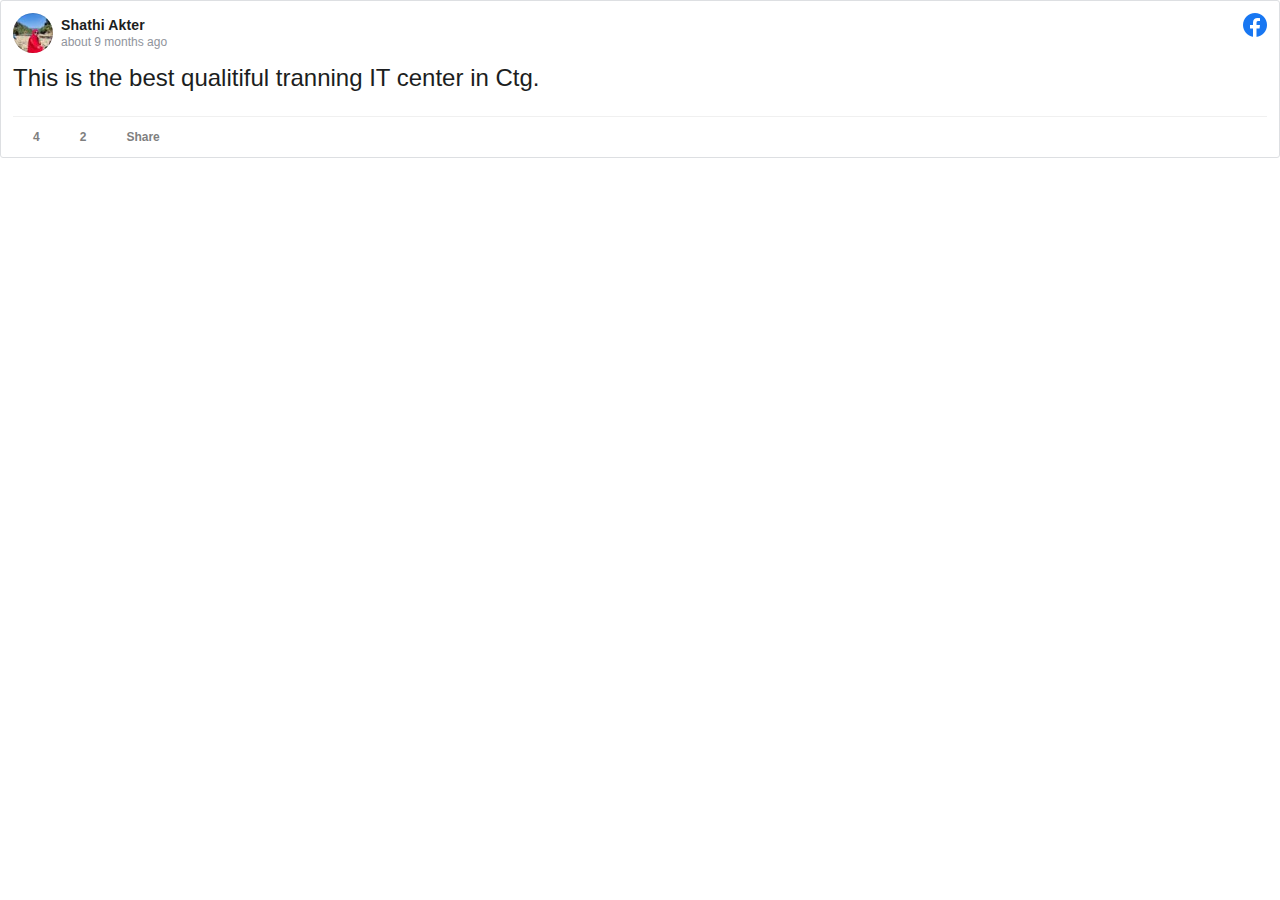
<file: img/jogajog_files/post.html>
<!DOCTYPE html>
<!-- saved from url=(0229)https://www.facebook.com/plugins/post.php?href=https%3A%2F%2Fwww.facebook.com%2Fpermalink.php%3Fstory_fbid%3Dpfbid02siGPo34U3aJgazpDBygo5WwBDhTJ78Y4YeHfNXJNtzLaq6CBCdehb9oYvF5z5j9Pl%26id%3D100001326205708&show_text=true&width=500 -->
<html lang="en" id="facebook" class="no_svg "><head><meta http-equiv="Content-Type" content="text/html; charset=UTF-8"><meta name="referrer" content="origin-when-crossorigin" id="meta_referrer"><script nonce="">__DEV__=0;</script><title>Facebook</title><style nonce="">.sp_post-plugin{background-image:url(https://static.xx.fbcdn.net/rsrc.php/v3/yx/r/L0hsXTmQDMQ.png);background-size:auto;background-repeat:no-repeat;display:inline-block;height:16px;width:16px}.sp_post-plugin.sx_post-plugin_comment{background-position:0 -50px}.sp_post-plugin.sx_post-plugin_comment-light{background-position:0 -67px}.sp_post-plugin.sx_post-plugin_favicon{width:24px;height:24px;background-position:0 0}.sp_post-plugin.sx_post-plugin_favicon-light{width:24px;height:24px;background-position:0 -25px}.sp_post-plugin.sx_post-plugin_share{background-position:0 -152px}.sp_post-plugin.sx_post-plugin_share-light{background-position:0 -169px}.sp_post-plugin.sx_post-plugin_like{background-position:0 -101px}.sp_post-plugin.sx_post-plugin_like-light{background-position:0 -118px}.sp_post-plugin.sx_post-plugin_white-like{background-position:0 -135px}.sp_post-plugin.sx_post-plugin_white-comment{background-position:0 -84px}.sp_post-plugin.sx_post-plugin_white-share{background-position:0 -186px}._50f3{font-size:12px;line-height:16px}._50f4{font-size:14px;line-height:18px}._50f5{font-size:16px;line-height:20px}._50f6{font-size:18px;line-height:22px}._2iei{font-size:40px;line-height:48px}._2iej{font-size:24px;line-height:28px}._2iek{font-size:20px;line-height:24px}._2iel{font-size:16px;line-height:20px}._2iem{font-size:14px;line-height:18px}._2ien{font-size:14px;line-height:18px}._2ieo{font-size:13px;line-height:17px}._2iep{font-size:12px;line-height:16px}._2ieq{font-size:12px;line-height:16px}._50f7{font-weight:600}._5kx5{font-weight:normal}._50f8{color:#90949c}._c24{color:#4b4f56}._50f9{color:#1d2129}._2iev{color:#1c1e21}._2iex{color:#606770}._2iey{color:#bec3c9}._rzx{color:#385898}._rzy{color:#8d949e}._2ier{color:#fff}._1hk0{color:#1877f2}._2iet{color:#00a400}._2ieu{color:#fa383e}._2iez{color:#ccc}._2ie-{color:#4a4a4a}._2ie_{color:#373737}#facebook ._5s6c._5s6c,._5s6c{font-family:Georgia, serif;letter-spacing:normal}#facebook ._6mv-._6mv-,._6mv-{font-family:'Open Dyslexic';letter-spacing:normal}.CometSettingsPage ._2iep,.CometSettingsPage ._2ieq,.CometSettingsPage ._50f4{font-size:15px;line-height:20px}.CometSettingsPage ._50f4{font-weight:500}._32qa button{opacity:.4}._59ov{height:100%;height:910px;position:relative;top:-10px;width:100%}._5ti_{background-size:cover;height:100%;width:100%}._5tj2{height:900px}._2mm3 ._5a8u .uiBoxGray{background:#fff;margin:0;padding:12px}._1m42{display:block}._1w_m ._1m42 img,._53s ._1m42 i{-webkit-filter:brightness(50%) blur(5px);transition:filter .5s ease-out}._5v3q ._1m42::before,._1m42::before{animation:rotateSpinner 1.2s linear infinite;background-image:url(https://static.xx.fbcdn.net/rsrc.php/v3/yH/r/xgVgalBG80z.png);border:0;content:'';display:inline-block;height:24px;left:50%;margin:-12px -12px;position:absolute;top:50%;width:24px;z-index:10}body.plugin{background:transparent;font-family:Helvetica, Arial, sans-serif;line-height:1.28;overflow:hidden;-webkit-text-size-adjust:none}.plugin,.plugin button,.plugin input,.plugin label,.plugin select,.plugin td,.plugin textarea{font-size:11px}html{touch-action:manipulation}body{background:#fff;color:#1c1e21;direction:ltr;line-height:1.34;margin:0;padding:0;unicode-bidi:embed}body,button,input,label,select,td,textarea{font-family:Helvetica, Arial, sans-serif;font-size:12px}h1,h2,h3,h4,h5,h6{color:#1c1e21;font-size:13px;font-weight:600;margin:0;padding:0}h1{font-size:14px}h4,h5,h6{font-size:12px}p{margin:1em 0}b,strong{font-weight:600}a{color:#385898;cursor:pointer;text-decoration:none}button{margin:0}a:hover{text-decoration:underline}img{border:0}td,td.label{text-align:left}dd{color:#000}dt{color:#606770}ul{list-style-type:none;margin:0;padding:0}abbr{border-bottom:none;text-decoration:none}hr{background:#dadde1;border-width:0;color:#dadde1;height:1px}.clearfix:after{clear:both;content:'.';display:block;font-size:0;height:0;line-height:0;visibility:hidden}.clearfix{zoom:1}.datawrap{word-wrap:break-word}.word_break{display:inline-block}.ellipsis{overflow:hidden;text-overflow:ellipsis;white-space:nowrap}.aero{opacity:.5}.column{float:left}.center{margin-left:auto;margin-right:auto}#facebook .hidden_elem{display:none!important}#facebook .invisible_elem{visibility:hidden}#facebook .accessible_elem{clip:rect(1px, 1px, 1px, 1px);height:1px;overflow:hidden;position:absolute;white-space:nowrap;width:1px}#facebook .accessible_elem_offset{margin:-1px}.direction_ltr{direction:ltr}.direction_rtl{direction:rtl}.text_align_ltr{text-align:left}.text_align_rtl{text-align:right}._5pcb{margin-left:-18px}._5tmf._5pcb,._5vb_ ._5pcb,._5sem ._5pcb,._1kzb ._5pcb,.permalinkPost ._5pcb{margin-left:0}.permalinkPost ._5pcb{margin-bottom:-10px}._5pat{position:relative;word-wrap:break-word}._5v3q ._1dwg{padding:12px 12px 0}._5v3q ._3-a6._1blz ._2lhm ._1dwg{background-color:#f5f6f7;border:1px solid #dddfe2;border-radius:18px}._5v3q ._3-a6 ._2lhm ._1dwg{padding:12px}._5v3q ._hye ._1dwg{padding:0}._65ge ._6nm{margin-bottom:12px}._5pb8{float:left}._5pat ._5sq7{height:40px;width:40px}._4_vv,._4mrt:empty{border-style:none;margin:0}._n3x{opacity:.5}._wpv{word-break:break-word}._gb8{position:relative;top:3px}._7sb6{margin:0 2px;position:relative;top:1px}._5m7s,._5m7s ._5vsj,._5m7s ._5vsj .UFIRow{background-color:#fffbe2!important}._53ij ._5pat{margin-bottom:0}._3hk5{margin-left:auto;margin-right:auto}._5pat._5v3q.ego_ads_boost_post_nux_context{border-color:#3578e5;border-width:medium}._58we .weakReference,._58we ._5xib{opacity:.5}._679h._679h{overflow:visible}._3ds9{border-bottom:1px solid #e5e5e5;padding-bottom:12px}.uiCollapsedList ._3ds9{border-bottom:none;padding-bottom:0}.uiCollapsedList ._4pu6 ._3ds9{padding-bottom:12px}._4pu6 ._3ds9{border-bottom:none}._3lb4{position:relative}._5f0v{outline:none}._3oxt{outline:1px dotted #3b5998;outline-color:invert}.webkit ._3oxt{outline:5px auto #5b9dd9}.win.webkit ._3oxt{outline-color:#e59700}._4-u2{border:1px solid #dddfe2;border-radius:3px}._4-u2>._4-u3{border-top:1px solid #e5e5e5}._4-u2>._2f27{border-top:none}._4-u2>._4-u3:first-child{border-top:none;border-top-left-radius:3px;border-top-right-radius:3px}._4-u2>._4-u3:last-child{border-bottom-left-radius:3px;border-bottom-right-radius:3px}._2yq ._4-u2{border-color:transparent;border-left-width:0;border-right-width:0;position:relative}._2yq ._4-u2::before{border:1px solid #dddfe2;border-radius:4px;bottom:-1px;content:'';left:-1px;pointer-events:none;position:absolute;right:-1px;top:-1px}._4-u5{background-color:#e9ebee}._2a1j ._65qq{background:#fafbfc}._65qq{background:#fff}._469s{background-color:#000}._4-u7{background-color:#3578e5}._57d8{background-color:#f5f6f7}._4-u8{background-color:#fff}.pas{padding:5px}.pa8{padding:8px}.pam{padding:10px}.pa16{padding:16px}.pal{padding:20px}.pts{padding-top:5px}.pt8{padding-top:8px}.ptm{padding-top:10px}.pt16{padding-top:16px}.ptl{padding-top:20px}.prs{padding-right:5px}.pr8{padding-right:8px}.prm{padding-right:10px}.pr16{padding-right:16px}.prl{padding-right:20px}.pbs{padding-bottom:5px}.pb8{padding-bottom:8px}.pbm{padding-bottom:10px}.pb16{padding-bottom:16px}.pbl{padding-bottom:20px}.pls{padding-left:5px}.pl8{padding-left:8px}.plm{padding-left:10px}.pl16{padding-left:16px}.pll{padding-left:20px}.phs{padding-left:5px;padding-right:5px}.ph8{padding-left:8px;padding-right:8px}.phm{padding-left:10px;padding-right:10px}.ph16{padding-left:16px;padding-right:16px}.phl{padding-left:20px;padding-right:20px}.pvs{padding-top:5px;padding-bottom:5px}.pv8{padding-bottom:8px;padding-top:8px}.pvm{padding-top:10px;padding-bottom:10px}.pv16{padding-bottom:16px;padding-top:16px}.pvl{padding-top:20px;padding-bottom:20px}.mas{margin:5px}.ma8{margin:8px}.mam{margin:10px}.ma16{margin:16px}.mal{margin:20px}.mts{margin-top:5px}.mt8{margin-top:8px}.mtm{margin-top:10px}.mt16{margin-top:16px}.mtl{margin-top:20px}.mrs{margin-right:5px}.mr8{margin-right:8px}.mrm{margin-right:10px}.mr16{margin-right:16px}.mrl{margin-right:20px}.mbs{margin-bottom:5px}.mb8{margin-bottom:8px}.mbm{margin-bottom:10px}.mb16{margin-bottom:16px}.mbl{margin-bottom:20px}.mls{margin-left:5px}.ml8{margin-left:8px}.mlm{margin-left:10px}.ml16{margin-left:16px}.mll{margin-left:20px}.mhs{margin-left:5px;margin-right:5px}.mh8{margin-left:8px;margin-right:8px}.mhm{margin-left:10px;margin-right:10px}.mh16{margin-left:16px;margin-right:16px}.mhl{margin-left:20px;margin-right:20px}.mvs{margin-top:5px;margin-bottom:5px}.mv8{margin-bottom:8px;margin-top:8px}.mvm{margin-top:10px;margin-bottom:10px}.mv16{margin-bottom:16px;margin-top:16px}.mvl{margin-top:20px;margin-bottom:20px}._5x46{margin-bottom:6px}._8y9u{margin-right:8px}._5g-l ._8y9z{align-items:center;display:flex}._5va3{margin-bottom:-6px}._5va4{padding-bottom:6px}._5v3q ._5x46{margin-bottom:11px}._5v3q ._5x46._1yz1{margin-bottom:-1px}._5v3q ._5x46._1yz1 ._1yz2{padding-bottom:3px}._5v3q ._5pa- ._5x46{margin-bottom:7px}._5g-l{border-bottom:1px solid #e9e9e9;color:#7f7f7f;display:block;font-size:13px;margin:-18px 0 14px;padding:13px 0 13px}._5v3q ._90od ._5g-l{border-bottom:none;padding-bottom:0;padding-top:12px}._5v3q ._90oc ._1s31 ._5g-l,._5v3q ._90oc ._1s31 ._5g-l a{color:#606770}._5v3q ._90oc ._1s31 ._5g-l .profileLink{font-weight:500}._5v3q ._5g-l{border-bottom-color:#e5e5e5;color:#90949c;line-height:15px;margin:-12px 0 12px;padding:10px 23px 10px 0}._5v3q ._5g-l._t98,._1s31._t98 ._5g-l{color:#616770}._5v3q ._5g-l._t9a,._1s31._t9a ._5g-l{font-size:13px}._3ccb ._5g-l{font-size:12px;padding-bottom:9px;padding-top:11px}._6q1a ._7tg7._5g-l{align-items:center;display:flex}._6q1a ._7tg7 ._7te7{font-size:14px;line-height:16px}._6q1a ._7tg7 ._7te7 .profileLink{font-weight:bold}._6q1a ._7tg7 ._7te8{align-items:center;background-color:#42b72a;border-radius:50%;box-shadow:0 2px 4px 0 rgba(0, 0, 0, .1);display:inline-flex;flex-shrink:0;height:24px;justify-content:center;margin-right:8px;width:24px}._4d-l{margin-bottom:11px}._29k{display:table-cell;vertical-align:top;width:10000px}._29h{float:left;margin-right:5px}._29h .img,img._29h,i._29h{display:block}._302{float:right}._29i{margin-right:5px;margin-top:-1px}._29j{margin-top:1px}._303{margin-right:8px}._29l{margin-right:10px}._29m ._29k{height:50px;vertical-align:middle}._3dp._29k>div{display:inherit}._29m img._29h,._29m i._29h,._29m ._29h .img{height:50px;width:50px}._29m ._302{margin-top:14px;padding-left:8px}._6a{display:inline-block}._6d{vertical-align:bottom}._6b{vertical-align:middle}._6e{vertical-align:top}._5u5j{width:100%}._2_79{letter-spacing:.15px}a._39g3{color:#4267b2}a._8f9f{color:#1877f2}a._39g5{color:#90949c}a._39g6{color:#1d2129}a._39g9{color:#4080ff}a._71dg{color:#1479fb}a._7-fn{color:#fa3e3e}._6nm{color:#1d2129;font-size:14px;font-weight:normal;line-height:18px;max-width:480px}._6nm a.profileLink,._6nm a._58cn{color:#1d2129;font-weight:bold}._6nm ._58cn ._58cl{color:#444950;font-weight:normal}._6nm a.weakReference{color:#7f7f7f;display:inline-block}._6nm a.weakReference i{margin-right:3px}._6nm{margin-bottom:3px;margin-top:2px;word-wrap:break-word}._6nm p{margin:6px 0}._6nm p:first-child{margin-top:0}._6nm p:last-child{display:inline;margin-bottom:0}._5ngu{margin-top:4px}._5pbw,._5pbx{font-size:14px;font-weight:normal;line-height:1.38}._8-l6._5pbx{font-size:15px;line-height:20px}._pyd{display:inline-block;margin-right:4px}._6q1a ._7tae{font-size:14px;line-height:16px}._3e09{align-items:center;display:inline-flex}._6f9i{margin:-2px 0 -2px -2px}._6q1a ._6f9i{margin:0}._3e0a{height:16px;margin:-2px 10px -2px 2px;width:16px}._6q1a ._3e0a{align-items:center;border-radius:50%;box-shadow:0 2px 4px 0 rgba(0, 0, 0, .1);display:inline-flex;flex-shrink:0;height:24px;justify-content:center;margin:0 8px 0 0;width:24px}._3576{margin-top:6px}._yd0{overflow:visible}._3577{padding-top:3px}._5_jv,._58jw{font-size:24px;font-weight:300;letter-spacing:0;line-height:28px;margin:7px 0 7px 0}._4pu6 ._3ds9 ._5_jv{margin-bottom:0}._5v3q ._58jw :first-child{margin-top:0}._5v3q ._58jw :last-child{margin-bottom:0}._5pbw{margin-bottom:2px;padding-right:22px}._8tjx{margin-bottom:2px;padding-right:44px}._5pbw._3n8j{padding-right:36px}._5pbw._6_ra{padding-right:40px}._5pbw._4i5e{padding-right:90px}._5v3q ._5pbw .fcg{color:#90949c}._5v3q ._14f3._5pbw._5pbw .fcg,._5v3q ._14f3._1qbu._5pbw .fcg{color:#616770}._5pbx span.text_exposed_link{display:block;font-size:14px;padding-left:0;padding-top:4px}._5pby{min-height:14px}._5v3q ._1qbu{font-size:12px;margin-top:-2px}._5v3q ._14f5._1qbu{font-size:13px;line-height:16px}._5v3q ._90oc._1qbu,._5v3q ._90oc._1qbu a,._5v3q ._90oc._4bxd,._5v3q ._90oc._4bxd a{color:#606770}._5v3q ._90oc._1qbu .profileLink,._5v3q ._90oc._4bxd .profileLink{font-weight:500}._5v3q ._90oc._90od._1qbu{margin-bottom:0}._5v3q ._4bxd{font-size:12px}._5v3q ._5pbx p{margin:6px 0}._5v3q ._5pbx p:first-child{margin-top:0}._5v3q ._5pbx>p:last-of-type{display:inline;margin-bottom:0}._3-2s ._5pbw,._3-2s ._5pbx{line-height:1.28}._5v3q ._5pbx .text_exposed_root>p:last-of-type{display:inline}._5v3q ._5pbx .text_exposed_root:not(.text_exposed)>p:not(:first-child):last-of-type::before{content:'';display:block;margin-top:6px}._5v3q ._5pbx .text_exposed>p:first-child,._5v3q ._5pbx .text_exposed>p:last-of-type{display:block}._5v3q .text_exposed_hide{display:inline-block;margin-right:4px}._5v3q .text_exposed .text_exposed_hide{display:none}._5v3q span.text_exposed_link{padding:0}._1yj5 ._5pbx>div>p:last-child{margin-bottom:0}._hye ._5pbx,._170x ._5pbx{-webkit-box-orient:vertical;display:-webkit-box;height:4.14em;-webkit-line-clamp:3;line-height:1.38em;white-space:normal}._hye ._5pbx span.text_exposed_link,._170x ._5pbx span.text_exposed_link{display:inline}._hye ._5pbw,._170x ._5pbw{-webkit-box-orient:vertical;display:-webkit-box;height:1.38em;-webkit-line-clamp:1;line-height:1.38em;white-space:normal}._38vo{position:relative}._605a ._38vo:not(._1x2_):after,._5eit ._38vo:not(._1x2_):after{border-radius:50%}._605a ._7mi8:not(._1x2_):after{border-radius:8px}._38vo:after{border:1px solid rgba(0, 0, 0, .1);bottom:0;content:'';left:0;position:absolute;right:0;top:0}._44ma{display:block}._354z{background-color:#42b72a;border:2px solid #fff;border-radius:50%;height:9px;left:76%;position:absolute;top:68%;width:9px;z-index:1}._605a ._4ooo:not(._1ve7),._5eit ._4ooo:not(._1ve7){border-radius:50%;overflow:hidden}._605a ._7mi5:not(._1ve7){border-radius:8px;height:40px;overflow:hidden;width:40px}._6y97{border:2px solid #bec3c9;border-radius:50%;box-sizing:border-box;padding:2px 2px}._6_ut._6y97{border-color:#3578e5}._rv{height:100px;width:100px}._rw{height:50px;width:50px}._s0:only-child{display:block}._3tm9{height:14px;width:14px}._54rv{height:16px;width:16px}._3qxe{height:19px;width:19px}._1m6h{height:24px;width:24px}._3d80{height:28px;width:28px}._54ru{height:32px;width:32px}._tzw{height:40px;width:40px}._54rt{height:48px;width:48px}._54rs{height:56px;width:56px}._1m9m{height:64px;width:64px}._ry{height:24px;width:24px}._3hft ._435r{padding-right:5px}._2_1h{margin:12px 12px 0}._rb9{border-top:1px solid #f0f0f0}._2164{border:0;margin:0;width:auto}._2165,._22v4{display:block}._2166,._4mlr{bottom:1px;position:relative}._29bd,._29bd:hover{text-decoration:none}._51mz{border:0;border-collapse:collapse;border-spacing:0}._5f0n{table-layout:fixed;width:100%}.uiGrid .vTop{vertical-align:top}.uiGrid .vMid{vertical-align:middle}.uiGrid .vBot{vertical-align:bottom}.uiGrid .hLeft{text-align:left}.uiGrid .hCent{text-align:center}.uiGrid .hRght{text-align:right}._51mx:first-child>._51m-{padding-top:0}._51mx:last-child>._51m-{padding-bottom:0}._51mz ._51mw{padding-right:0}._51mz ._51m-:first-child{padding-left:0}._51mz._4r9u{border-radius:50%;overflow:hidden}.uiLayer{outline:none}._523u{display:inline}form{margin:0;padding:0}label{color:#606770;cursor:default;font-weight:600;vertical-align:middle}label input{font-weight:normal}textarea,.inputtext,.inputpassword{-webkit-appearance:none;border:1px solid #ccd0d5;border-radius:0;margin:0;padding:3px}textarea{max-width:100%}select{border:1px solid #ccd0d5;padding:2px}input,select,textarea{background-color:#fff;color:#1c1e21}.inputtext,.inputpassword{padding-bottom:4px}.inputtext:invalid,.inputpassword:invalid{box-shadow:none}.inputradio{margin:0 5px 0 0;padding:0;vertical-align:middle}.inputcheckbox{border:0;vertical-align:middle}.inputbutton,.inputsubmit{background-color:#4267b2;border-color:#DADDE1 #0e1f5b #0e1f5b #d9dfea;border-style:solid;border-width:1px;color:#fff;padding:2px 15px 3px 15px;text-align:center}.inputaux{background:#ebedf0;border-color:#EBEDF0 #666 #666 #e7e7e7;color:#000}.inputsearch{background:#FFFFFF url(https://static.xx.fbcdn.net/rsrc.php/v3/yL/r/unHwF9CkMyM.png) no-repeat left 4px;padding-left:17px}._4jnw{margin:0}._3-8h{margin:4px}._3-8i{margin:8px}._3-8j{margin:12px}._3-8k{margin:16px}._3-8l{margin:20px}._2-5b{margin:24px}._1kbd{margin-bottom:0;margin-top:0}._3-8m{margin-bottom:4px;margin-top:4px}._3-8n{margin-bottom:8px;margin-top:8px}._3-8o{margin-bottom:12px;margin-top:12px}._3-8p{margin-bottom:16px;margin-top:16px}._3-8q{margin-bottom:20px;margin-top:20px}._2-ox{margin-bottom:24px;margin-top:24px}._1a4i{margin-left:0;margin-right:0}._3-8r{margin-left:4px;margin-right:4px}._3-8s{margin-left:8px;margin-right:8px}._3-8t{margin-left:12px;margin-right:12px}._3-8u{margin-left:16px;margin-right:16px}._3-8v{margin-left:20px;margin-right:20px}._6bu9{margin-left:24px;margin-right:24px}._5soe{margin-top:0}._3-8w{margin-top:4px}._3-8x{margin-top:8px}._3-8y{margin-top:12px}._3-8z{margin-top:16px}._3-8-{margin-top:20px}._4aws{margin-top:24px}._2-jz{margin-right:0}._3-8_{margin-right:4px}._3-90{margin-right:8px}._3-91{margin-right:12px}._3-92{margin-right:16px}._3-93{margin-right:20px}._y8t{margin-right:24px}._5emk{margin-bottom:0}._3-94{margin-bottom:4px}._3-95{margin-bottom:8px}._3-96{margin-bottom:12px}._3-97{margin-bottom:16px}._3-98{margin-bottom:20px}._20nr{margin-bottom:24px}._av_{margin-left:0}._3-99{margin-left:4px}._3-9a{margin-left:8px}._3-9b{margin-left:12px}._3-9c{margin-left:16px}._3-9d{margin-left:20px}._4m0t{margin-left:24px}._a82f{margin-left:28px}._36iq{cursor:pointer;font-size:12px;font-weight:bold;line-height:16px;text-align:center}._3xre{color:#7f7f7f}._58c4{color:#fff}._2yf7{vertical-align:bottom}._36iq._4ivs{color:#3578e5}._2yf7._5jp{display:inline-block}._2yf7._3wdt{display:none}._4ivs ._5jp{display:none}._4ivs ._3wdt{display:inline-block}._8tm{padding:0}._2phz{padding:4px}._2ph-{padding:8px}._2ph_{padding:12px}._2pi0{padding:16px}._2pi1{padding:20px}._40c7{padding:24px}._2o1j{padding:36px}._6buq{padding-bottom:0;padding-top:0}._2pi2{padding-bottom:4px;padding-top:4px}._2pi3{padding-bottom:8px;padding-top:8px}._2pi4{padding-bottom:12px;padding-top:12px}._2pi5{padding-bottom:16px;padding-top:16px}._2pi6{padding-bottom:20px;padding-top:20px}._2o1k{padding-bottom:24px;padding-top:24px}._2o1l{padding-bottom:36px;padding-top:36px}._6bua{padding-left:0;padding-right:0}._2pi7{padding-left:4px;padding-right:4px}._2pi8{padding-left:8px;padding-right:8px}._2pi9{padding-left:12px;padding-right:12px}._2pia{padding-left:16px;padding-right:16px}._2pib{padding-left:20px;padding-right:20px}._2o1m{padding-left:24px;padding-right:24px}._2o1n{padding-left:36px;padding-right:36px}._iky{padding-top:0}._2pic{padding-top:4px}._2pid{padding-top:8px}._2pie{padding-top:12px}._2pif{padding-top:16px}._2pig{padding-top:20px}._2owm{padding-top:24px}._div{padding-right:0}._2pih{padding-right:4px}._2pii{padding-right:8px}._2pij{padding-right:12px}._2pik{padding-right:16px}._2pil{padding-right:20px}._31wk{padding-right:24px}._2phb{padding-right:32px}._au-{padding-bottom:0}._2pim{padding-bottom:4px}._2pin{padding-bottom:8px}._2pio{padding-bottom:12px}._2pip{padding-bottom:16px}._2piq{padding-bottom:20px}._2o1p{padding-bottom:24px}._4gao{padding-bottom:32px}._1cvx{padding-left:0}._2pir{padding-left:4px}._2pis{padding-left:8px}._2pit{padding-left:12px}._2piu{padding-left:16px}._2piv{padding-left:20px}._2o1q{padding-left:24px}._2o1r{padding-left:36px}i.img{-ms-high-contrast-adjust:none}i.img u{clip:rect(1px, 1px, 1px, 1px);height:1px;left:auto;overflow:hidden;position:absolute;white-space:nowrap;width:1px}._li._li._li{overflow:initial}._910i._li._li._li{overflow:hidden}._9053 ._li._li._li{overflow-x:hidden}._72b0{position:relative;z-index:0}.registration ._li._9bpz{background-color:#f0f2f5}._li ._9bp-{padding-top:5px;text-align:center}._li ._9bp- .fb_logo{height:100px}._li ._a66f{padding-top:5px;text-align:center}._li ._a66f .fb_logo{height:80px;padding-top:72px}._53ij{background:#fff;background:var(--card-background, #FFFFFF);position:relative}._53io{overflow:hidden;position:absolute}._53ih ._53io{display:none}._42ft{cursor:pointer;display:inline-block;text-decoration:none;white-space:nowrap}._42ft:hover{text-decoration:none}._42ft+._42ft{margin-left:4px}._42fr,._42fs{cursor:default}._afhc{clip:rect(1px, 1px, 1px, 1px);height:1px;overflow:hidden;position:absolute;white-space:nowrap;width:1px}._2agf{word-wrap:normal}._2agf._4o_4{display:inline-flex}._55pe{display:inline-block;overflow:hidden;text-overflow:ellipsis;vertical-align:top;white-space:nowrap}._6o4{display:inline-block;min-height:44px;overflow:hidden;position:relative;text-align:center}._1b5w{align-items:center;background:#000;display:flex;justify-content:center}._1b5w._2t9t{display:block}._5zb3{border:1px solid rgba(0, 0, 0, .1);border-top:none;margin-top:11px;padding:0 11px 11px}._7c4z{margin-top:2px}._6o7{bottom:0;height:100%;left:0;position:absolute;right:0;top:0;width:100%;z-index:3}._2yfw{height:100%;overflow:hidden;width:100%}._5b-_{background:url(https://static.xx.fbcdn.net/rsrc.php/v3/yj/r/QijIVO3ZIrO.png) repeat-x 0 0;bottom:0;color:#fff;font-size:11px;-webkit-font-smoothing:antialiased;font-weight:bold;height:56px;left:0;position:absolute;right:0;text-align:left;text-shadow:0 1px 4px rgba(0, 0, 0, .4);text-transform:uppercase;white-space:nowrap;z-index:2}._3-a6 ._5b-_{border-bottom-left-radius:18px;border-bottom-right-radius:18px}._46rw{height:40px;position:relative}._46rw._2_ud{height:16px}._2_ud ._46rx{height:0}._46rx,._46r_{left:0;overflow:hidden;position:absolute;right:0;text-overflow:ellipsis;white-space:nowrap}._2y1j{display:inline-block;vertical-align:text-bottom}._46rx{top:0}._46r_{bottom:0}._6o8{bottom:9px;left:11px;max-width:400px;position:absolute;vertical-align:top}._5aqe{opacity:.7}._5aqf{bottom:25px;font-size:14px;left:11px;overflow:hidden;position:absolute;right:44px;text-overflow:ellipsis;text-transform:none}._9_m{display:inline-block;vertical-align:top}._9_n{max-height:396px;max-width:100%}._9_o{background-color:#fff;display:block}._6o4:hover{text-decoration:none}._30j,._393-:hover,._30b:hover,._30h:hover{cursor:pointer}._30c{animation:rotateSpinner 2.5s linear infinite}@keyframes rotateSpinner{0%{transform:rotate(0deg)}100%{transform:rotate(360deg)}}._393-{background-image:url(https://static.xx.fbcdn.net/rsrc.php/v3/yK/r/Q2ryLaTW_tE.png);background-repeat:no-repeat;background-size:auto;background-position:0 0;height:72px;left:50%;margin-left:-36px;margin-top:-36px;position:absolute;top:50%;width:72px}._30b{background-image:url(https://static.xx.fbcdn.net/rsrc.php/v3/yK/r/Q2ryLaTW_tE.png);background-repeat:no-repeat;background-size:auto;background-position:0 -73px;height:66px;left:50%;margin-left:-33px;margin-top:-33px;position:absolute;top:50%;width:66px}._30h{background-image:url(https://static.xx.fbcdn.net/rsrc.php/v3/yK/r/Q2ryLaTW_tE.png);background-repeat:no-repeat;background-size:auto;background-position:0 -140px;height:17px;left:50%;margin-left:-16px;margin-top:-9px;position:absolute;top:50%;width:32px}._30i{animation-duration:600ms;animation-iteration-count:1;animation-name:popText;animation-transition:cubic-bezier(.31, .9, .72, .98)}._30e{animation-duration:600ms;animation-iteration-count:1;animation-name:popSpinCircle;animation-transition:cubic-bezier(.9, .35, .25, .83)}._30a{animation-duration:600ms;animation-iteration-count:1;animation-name:shrink;animation-transition:cubic-bezier(.88, .02, .51, .94)}@keyframes popText{0%{transform:scale(1.5)}67%{transform:scale(0)}100%{transform:scale(0)}}@keyframes popSpinCircle{0%{transform:scale(1.1) rotate(0deg)}84%{transform:scale(0) rotate(78deg)}100%{transform:scale(0) rotate(86deg)}}@keyframes shrink{0%{transform:scale(1)}100%{transform:scale(0)}}._5aqg{width:230px}._5vb_ ._5aqh{border:1px solid rgba(0, 0, 0, .1);position:relative}._5aqi{bottom:9px;position:absolute;right:10px}._400_{background:none}._4010{margin-top:-1px}._3-a6 ._6o4{border:1px solid #ebedf0;border-radius:18px;margin-top:2px;overflow:hidden}._3-a6._1blz ._6o4{border:none;margin-top:0}._5vb_ ._69f7,._69f7{border-left:none;border-radius:0;border-right:none;margin-left:-12px;margin-right:-12px}._5vb_ ._69f7::before,._69f7::before{border-radius:0}._50bm ._69f7{margin-left:0;width:100%}._8kq0{border-left:none;border-radius:0;border-right:none}._8kq0::before{border-radius:0}._50bm ._8kq0{margin-left:0;width:100%}._43f6{border-left:2px solid #dcdee3;margin:12px 0 0 0;padding-left:15px}._5yn2{border-left:2px solid #dcdee3;color:#7f7f7f;margin:10px 0 0 0;padding-left:10px}._5wpt{border-left:2px solid #dcdee3;padding-left:12px}._5pio{color:#90949c;font-size:12px}._49k0{margin-top:4px;text-align:left}._2xzj,._2xzi{margin:5px 0;text-align:left}body[dir='rtl'] ._43f9,body[dir='rtl'] ._49k0{direction:rtl}body[dir='ltr'] ._43f9,body[dir='ltr'] ._49k0{direction:ltr}._4qba{font-style:inherit}._4qbb,._4qbc,._4qbd{background:none;font-style:inherit;padding:0;width:auto}._4qbd{border-bottom:1px solid #f99}._4qbb,._4qbc{border-bottom:1px solid #999}._4qbb:hover,._4qbc:hover,._4qbd:hover{background-color:#fcc;border-top:1px solid #ccc;cursor:help}.fixed_elem,.fixed_always{position:fixed!important}.tinyHeight .fixed_elem{position:static!important}.chrome .fixed_elem,.chrome .fixed_always{transform:translateZ(0)}.tinyHeight .chrome .fixed_elem{transform:none}.uiContextualLayerPositioner{height:0;position:absolute;z-index:202}.uiContextualLayer{position:absolute}div.uiContextualLayerPositionerFixed{position:fixed}.uiContextualLayerParent{position:relative}.uiTooltipX{max-width:334px;word-wrap:break-word;position:relative;zoom:1}.uiTooltipX .tooltipContent{background-color:#282828;border-radius:2px;color:#fff;font-size:12px;line-height:16px;padding:6px 8px;text-align:left}.uiTooltipX .tooltipText span{zoom:1}.uiTooltipX i.arrow{border:4px solid transparent;font-size:0;height:0;line-height:0;position:absolute;width:0}.uiContextualLayerAboveLeft>.uiTooltipX,.uiContextualLayerAboveRight>.uiTooltipX,.uiContextualLayerAboveCenter>.uiTooltipX{margin-bottom:1px;padding-bottom:4px}.uiContextualLayerAboveLeft>.uiTooltipX i.arrow,.uiContextualLayerAboveRight>.uiTooltipX i.arrow,.uiContextualLayerAboveCenter>.uiTooltipX i.arrow{border-bottom:0;border-top-color:#282828;bottom:0}.uiContextualLayerBelowLeft>.uiTooltipX,.uiContextualLayerBelowRight>.uiTooltipX,.uiContextualLayerBelowCenter>.uiTooltipX{margin-top:1px;padding-top:4px}.uiContextualLayerBelowLeft>.uiTooltipX i.arrow,.uiContextualLayerBelowRight>.uiTooltipX i.arrow,.uiContextualLayerBelowCenter>.uiTooltipX i.arrow{border-bottom-color:#282828;border-top:0;top:0}.uiContextualLayerAboveLeft>.uiTooltipX i.arrow,.uiContextualLayerBelowLeft>.uiTooltipX i.arrow{left:12px}.uiContextualLayerAboveRight>.uiTooltipX i.arrow,.uiContextualLayerBelowRight>.uiTooltipX i.arrow{right:12px}.uiContextualLayerAboveCenter>.uiTooltipX i.arrow,.uiContextualLayerBelowCenter>.uiTooltipX i.arrow{left:50%;margin-left:-4px}.uiContextualLayerLeft>.uiTooltipX{margin-right:1px;padding-right:4px}.uiContextualLayerLeft>.uiTooltipX i.arrow{border-left-color:#282828;border-right:0;right:0;top:10px}.uiContextualLayerRight>.uiTooltipX{margin-left:1px;padding-left:4px}.uiContextualLayerRight>.uiTooltipX i.arrow{border-left:0;border-right-color:#282828;left:0;top:10px}.openToggler{z-index:100}.uiToggleFlyout,.toggleTargetClosed,.openToggler .uiToggleFlyout .uiToggleFlyout{display:none}.openToggler .uiToggleFlyout,.openToggler .uiToggleFlyout .openToggler .uiToggleFlyout{display:block}.hideToggler{border:0;height:0;opacity:0;overflow:hidden;pointer-events:none;position:absolute;width:0}div._3qw{height:auto;left:0;min-height:100%;position:absolute;right:0;top:0;z-index:400}._31e{position:fixed!important;width:100%}.webkit ._42w{position:absolute;top:0;visibility:hidden;width:1px}._3ixn{bottom:0;left:0;position:fixed;right:0;top:0}._3qw ._3ixn{background-color:rgba(255, 255, 255, .8)}._3qx ._3ixn{background-color:rgba(0, 0, 0, .9)}._4-hy ._3ixn{background-color:rgba(0, 0, 0, .4)}._99rc ._3ixn{-webkit-backdrop-filter:blur(20px);backdrop-filter:blur(20px);background-color:rgba(0, 0, 0, .5)}._9l2i ._9l2g,._9l2i ._1yv{border-radius:6px;box-shadow:0 2px 4px rgba(0, 0, 0, .1), 0 8px 16px rgba(0, 0, 0, .1);width:565px!important}._9l2i ._4t2a,._9l2i ._9l18{background-color:transparent}._9l2i ._9l19,._9l2i ._9l1d{box-sizing:border-box;margin:auto;width:565px}._9l2i ._9l1d ._9l16,._9l2i ._9l16{background-color:#fff;border-bottom:none;padding:18px 16px}._9l2i ._9l16 .clearfix{align-items:center;display:flex;justify-content:space-between}._9l2i ._9l16 .clearfix::after{display:none}._9l2i ._9l16 ._9l17{font-size:20px;line-height:24px}._9l2i ._9l16 ._9l15,._9l2i ._9l16 ._9l15:hover{background-color:#e4e6eb;background-image:url(https://static.xx.fbcdn.net/rsrc.php/v3/yn/r/J-J3z0h9x9f.png);background-position:center;background-repeat:no-repeat;background-size:20px;border-radius:50%;display:block;height:36px;width:36px}._9l2i ._9l16 ._9l15:hover{background-color:#bec3c9}._9l2i ._pig{padding:12px 16px}._9l2i ._pig ._9l1a{color:#606770;font-size:15px;line-height:19px}._9l2i ._5a8u{border-top:none;display:flex;justify-content:flex-end;margin:0 16px;padding:12px 0}._9l2i ._5a8u ._9l2h,._9l2i ._9l1d ._9l2j{align-items:center;background-color:#216fdb;border-radius:6px;box-sizing:border-box;display:flex;font-size:15px;height:36px;justify-content:center;line-height:20px;margin-left:20px;width:121px}._9l2i ._5a8u ._9l2k{align-items:center;background:transparent;border:none;box-sizing:border-box;color:#216fdb;display:flex;font-size:15px;height:36px;justify-content:center;line-height:20px;margin:0;padding:0}._9l2i ._5a8u ._9l2k:hover{background-color:transparent}._9l2i ._5a8u ._9l2k:after{display:none}._10{height:0;left:0;position:fixed;right:0;top:0;z-index:202}.platform_dialog ._10{position:absolute}._1yv{box-shadow:0 2px 26px rgba(0, 0, 0, .3), 0 0 0 1px rgba(0, 0, 0, .1);margin:0 auto 40px;position:relative}._t{background-color:#fff;position:relative}._1yw{background-color:#6d84b4;border:1px solid #365899;border-bottom:0;color:#fff;font-size:14px;font-weight:bold}._13,._14{border-color:#555;border-style:solid;border-width:0 1px}._13:first-child{border-top-width:1px}._13:last-child{border-bottom-width:1px}._14{border-bottom-width:1px}._59s7{background-color:#fff;border-radius:3px;box-shadow:0 2px 26px rgba(0, 0, 0, .3), 0 0 0 1px rgba(0, 0, 0, .1);font-family:Helvetica, Arial, sans-serif;margin:0 auto 40px;position:relative}._4t2a{background-color:#fff;border-radius:3px;position:relative}._4-i0{background-color:#f5f6f7;border-bottom:1px solid #e5e5e5;border-radius:3px 3px 0 0;color:#1d2129;font-weight:bold;line-height:19px;padding:10px 12px}._4-i0 ._ohe{max-width:100%}._2gb3 ._ohe{max-width:calc(100% - 40px)}._4-i0 ._52c9{color:#1d2129;font-size:14px;overflow:hidden;text-overflow:ellipsis;white-space:nowrap}._2g9z{padding:6px 8px}._4-i0 ._2g9-{padding:4px}._2g9_{margin-top:4px}._2qes{float:left}._2qet{display:inline-block;line-height:25px;margin-left:10px;vertical-align:middle}._4-i0._5dwa{line-height:12px}._4-i0._5dwa ul{float:left}div._4-i2{background-color:#fff;word-wrap:break-word}div._4-i2 div[role='document']{outline:none}._5pfh{overflow-y:auto}._pig{padding:12px}._4-i2:first-child{border-radius:3px 3px 0 0}._4-i2:last-child{border-radius:0 0 3px 3px}._4-i0.accessible_elem:first-child+._4-i2:last-child,._4-i2:only-child{border-radius:3px}div._5a8u{background-color:#fff;padding:12px 0}html ._27qq{border-radius:0 0 3px 3px;margin:0;padding:12px 12px}._3thl{overflow:hidden}.lfloat{float:left}.rfloat{float:right}._ohe{float:left}._ohf{float:right}._ohf>.horizontal{align-items:center;display:flex;flex-direction:row;flex-wrap:wrap;justify-content:center}._5upp{background-color:transparent;border:0 none;cursor:pointer;font-size:0!important;overflow:hidden;padding:0;vertical-align:middle}.highContrast ._5upp{font-size:11px!important;height:auto;width:auto}._50zz{height:10px;width:10px}._50zz._50z-{background-image:url(https://static.xx.fbcdn.net/rsrc.php/v3/y0/r/ksSG7BCGzVy.png);background-repeat:no-repeat;background-size:auto;background-position:-51px -590px}._50zz._50z-:hover{background-image:url(https://static.xx.fbcdn.net/rsrc.php/v3/y0/r/ksSG7BCGzVy.png);background-repeat:no-repeat;background-size:auto;background-position:-51px -612px}._50zz._50z-:active,._50zz._42fs{background-image:url(https://static.xx.fbcdn.net/rsrc.php/v3/y0/r/ksSG7BCGzVy.png);background-repeat:no-repeat;background-size:auto;background-position:-51px -601px}._50zz._50z_{background-image:url(https://static.xx.fbcdn.net/rsrc.php/v3/y0/r/ksSG7BCGzVy.png);background-repeat:no-repeat;background-size:auto;background-position:-51px -623px}._50zz._50z_:hover{background-image:url(https://static.xx.fbcdn.net/rsrc.php/v3/y0/r/ksSG7BCGzVy.png);background-repeat:no-repeat;background-size:auto;background-position:-51px -634px}._50-0{height:12px;width:12px}._50-0._50z-{background-image:url(https://static.xx.fbcdn.net/rsrc.php/v3/y0/r/ksSG7BCGzVy.png);background-repeat:no-repeat;background-size:auto;background-position:-51px -525px}._50-0._50z-:hover{background-image:url(https://static.xx.fbcdn.net/rsrc.php/v3/y0/r/ksSG7BCGzVy.png);background-repeat:no-repeat;background-size:auto;background-position:-51px -551px}._50-0._50z-:active,._50-0._42fs{background-image:url(https://static.xx.fbcdn.net/rsrc.php/v3/y0/r/ksSG7BCGzVy.png);background-repeat:no-repeat;background-size:auto;background-position:-51px -538px}._50-0._50z_{background-image:url(https://static.xx.fbcdn.net/rsrc.php/v3/y0/r/ksSG7BCGzVy.png);background-repeat:no-repeat;background-size:auto;background-position:-51px -564px}._50-0._50z_:hover{background-image:url(https://static.xx.fbcdn.net/rsrc.php/v3/y0/r/ksSG7BCGzVy.png);background-repeat:no-repeat;background-size:auto;background-position:-51px -577px}._50-1{height:20px;width:20px}._50-1._50z-{background-image:url(https://static.xx.fbcdn.net/rsrc.php/v3/y0/r/ksSG7BCGzVy.png);background-repeat:no-repeat;background-size:auto;background-position:0 -65px}._50-1._50z-:hover{background-image:url(https://static.xx.fbcdn.net/rsrc.php/v3/y0/r/ksSG7BCGzVy.png);background-repeat:no-repeat;background-size:auto;background-position:-42px -65px}._50-1._50z-:active,._50-1._42fs{background-image:url(https://static.xx.fbcdn.net/rsrc.php/v3/y0/r/ksSG7BCGzVy.png);background-repeat:no-repeat;background-size:auto;background-position:-42px -65px}._50-1._50z_{background-image:url(https://static.xx.fbcdn.net/rsrc.php/v3/y0/r/ksSG7BCGzVy.png);background-repeat:no-repeat;background-size:auto;background-position:-21px -65px}._50-1._50z_:hover{background-image:url(https://static.xx.fbcdn.net/rsrc.php/v3/y0/r/ksSG7BCGzVy.png);background-repeat:no-repeat;background-size:auto;background-position:0 -86px}._8k_v._50zy._50-1{background-image:url(https://static.xx.fbcdn.net/rsrc.php/v3/yv/r/XcPIROjSoOw.png);background-position:unset;background-size:24px 24px;height:24px;width:24px}._9l19 ._50zy{display:none}._55ym{animation:rotateSpinner 1.2s steps(20, end) infinite;display:inline-block;vertical-align:middle}._55yn._55yo{background-image:url(https://static.xx.fbcdn.net/rsrc.php/v3/yD/r/MKQzjVd1bVq.png);height:12px;width:12px}._55yn._55yp{background-image:url(https://static.xx.fbcdn.net/rsrc.php/v3/yA/r/lHmjAzNKBcg.png);height:12px;width:12px}._55yq{background-image:url(https://static.xx.fbcdn.net/rsrc.php/v3/yH/r/xgVgalBG80z.png);height:24px;width:24px}._5tqs{animation-play-state:paused;display:none}._5tqs.async_saving,.async_saving ._5tqs{animation-play-state:running;display:inline-block}._2y32{animation-play-state:paused}._5d9-{animation:none;background-repeat:no-repeat}._5d9-._55yn{background-image:url(https://static.xx.fbcdn.net/rsrc.php/v3/y-/r/AGUNXgX_Wx3.gif);background-repeat:no-repeat;background-size:auto;background-position:0 2px;height:16px;width:16px}._5d9-._55yq{background-image:url(https://static.xx.fbcdn.net/rsrc.php/v3/yG/r/b53Ajb4ihCP.gif);background-repeat:no-repeat;background-size:auto;background-position:0 2px;height:32px;width:32px}@keyframes rotateSpinner{0%{transform:rotate(0deg)}100%{transform:rotate(360deg)}}._57-x{padding:36px 0;text-align:center}</style><script nonce="">window.ServerJSQueue=function(){var a=[],b,c;return{add:function(c){!b?a.push(c):typeof c==="function"?c():b.handle(c)},run:function(){if(!window.require)return;var d;c=window.require("ServerJSDefine");for(d=0;d<a.length;d++)a[d].define&&typeof a[d]!=="function"&&(c.handleDefines(a[d].define),delete a[d].define);b=new(window.require("ServerJS"))();for(d=0;d<a.length;d++)typeof a[d]==="function"?a[d]():b.handle(a[d])}}}();document.write=function(){},window.onloadRegister_DEPRECATED=function(){},window.onafterloadRegister_DEPRECATED=function(){},window.ServerJSAsyncLoader=function(){var a=!1,b=!1,c={loaded:1,complete:1},d=function(){},e=document,f=!1,g=!1;function h(){e.readyState in c&&(e.detachEvent("onreadystatechange",h),d("t_domcontent"))}function i(){!g&&window._cavalry&&a&&b&&(d("t_layout"),d("t_onload"),d("t_paint"),_cavalry.send(),g=!0)}function j(){!f&&b&&(f=!0,ServerJSQueue.run())}function k(a,b){if("onreadystatechange"in a)a.onreadystatechange=function(){a.readyState in c&&(a.onreadystatechange=null,b())};else if(a.addEventListener){var d=function(){b(),a.removeEventListener("load",d,!1)};a.addEventListener("load",d,!1)}}function l(a){var c=e.createElement("script");if(c.readyState&&c.readyState==="uninitialized"){k(c,function(){b=!0,i()});c.src=a;return!0}else if(typeof XMLHttpRequest!=="undefined"){c=new XMLHttpRequest();if("withCredentials"in c){c.onloadend=function(){b=!0,i()};c.open("GET",a,!0);c.send(null);return!0}}}function m(){e.onkeydown=e.onmouseover=e.onclick=onfocus=null,ServerJSAsyncLoader.execute()}function n(){(e.body.offsetWidth===0||e.body.offsetHeight===0)&&m()}window._cavalry&&(d=function(a){_cavalry.log(a)},window.addEventListener?window.addEventListener("DOMContentLoaded",function(){d("t_domcontent")},!1):e.attachEvent&&e.attachEvent("onreadystatechange",h));window.onload=function(){a=!0,j(),i()};return{run:function(a){this.file=a,this.execute()},load:function(b){this.file=b;if(!l(b)){this.run(b);return}window.onload=function(){a=!0,i(),n()};e.onkeydown=e.onmouseover=e.onclick=onfocus=m},execute:function(a){var c=e.createElement("script");c.src=ServerJSAsyncLoader.file;c.async=!0;k(c,function(){b=!0,j(),a&&a(),i()});e.getElementsByTagName("head")[0].appendChild(c)},wakeUp:function(a,b,c){function d(){window.require("Arbiter").inform(a,b,c)}f?d():this.execute(d)}}}();ServerJSAsyncLoader.run("https:\/\/static.xx.fbcdn.net\/rsrc.php\/v3ibPD4\/ys\/l\/en_GB\/4pzoxp899SR.js?_nc_x=f3wjhjmENXM");</script><script src="./4pzoxp899SR.js.download" async=""></script><script nonce="">ServerJSQueue.add(function(){requireLazy(["HasteSupportData"],function(m){m.handle({"clpData":{"1838142":{"r":1,"s":1},"1814852":{"r":1},"1743619":{"r":1},"1744351":{"r":1},"1744352":{"r":1},"1828905":{"r":1},"1953926":{"r":1},"1958033":{"r":1},"1960868":{"r":1},"1962677":{"r":1}},"gkxData":{"708253":{"result":false,"hash":"AT5n4hBL3YTMnQWtwh8"},"1224637":{"result":false,"hash":"AT7JRluWxuwDm3Xz4yE"},"5919":{"result":false,"hash":"AT6PGptIPUYH051BZOQ"},"676837":{"result":false,"hash":"AT4N8wBZA8ctCdHwoNo"},"996940":{"result":false,"hash":"AT7opYuEGy3sjG1aPK8"},"1263340":{"result":false,"hash":"AT5bwizWgDaFQudmq_U"},"1073500":{"result":true,"hash":"AT7aJmfnqWyioxOOsME"},"1465":{"result":true,"hash":"AT7xYfmgiZ3heiVqm6Q"},"4166":{"result":false,"hash":"AT7yrb5QuQ92736uin0"},"1167394":{"result":false,"hash":"AT7BpN-tlUPwbIIFEdk"},"1742795":{"result":false,"hash":"AT6dbnY5JZm_bTINZZM"},"1912204":{"result":false,"hash":"AT72FnwJF9IKaIf-F5g"},"1857581":{"result":false,"hash":"AT5yTxGMp6le0PAtXzo"},"588":{"result":true,"hash":"AT7B-2KeH1gOOVfLYXk"},"917":{"result":true,"hash":"AT55N-Ynh2D-PTmXG_Y"},"3212":{"result":false,"hash":"AT7tgdobiEoC5qOAuPY"},"764802":{"result":true,"hash":"AT4tFUbd4DXC-8IGw6U"},"820050":{"result":false,"hash":"AT7bjlcFFlowDw-Se5M"},"837029":{"result":true,"hash":"AT7tl1O1GC3ZmCqWV4M"},"876709":{"result":false,"hash":"AT4zNQUtdkbE74TIKjk"},"940796":{"result":false,"hash":"AT61wNL_2BhRy5OGwM8"},"969163":{"result":false,"hash":"AT587dEkf2WedJqs3gI"},"983221":{"result":true,"hash":"AT7b7cnDWMRUriiJ45c"},"1059877":{"result":false,"hash":"AT53XV4TWT4lc3_mS2w"},"1908135":{"result":false,"hash":"AT6miGypJl3m2Aq4BXw"}},"ixData":{"85423":{"sprited":0,"uri":"https:\/\/static.xx.fbcdn.net\/rsrc.php\/v3\/y7\/r\/pgEFhPxsWZX.gif","_spi":"https:\/\/static.xx.fbcdn.net\/rsrc.php\/v3\/y7\/r\/pgEFhPxsWZX.gif","width":32,"height":32},"85426":{"sprited":0,"uri":"https:\/\/static.xx.fbcdn.net\/rsrc.php\/v3\/y9\/r\/jKEcVPZFk-2.gif","_spi":"https:\/\/static.xx.fbcdn.net\/rsrc.php\/v3\/y9\/r\/jKEcVPZFk-2.gif","width":32,"height":32},"85427":{"sprited":0,"uri":"https:\/\/static.xx.fbcdn.net\/rsrc.php\/v3\/yk\/r\/LOOn0JtHNzb.gif","_spi":"https:\/\/static.xx.fbcdn.net\/rsrc.php\/v3\/yk\/r\/LOOn0JtHNzb.gif","width":16,"height":16},"85428":{"sprited":0,"uri":"https:\/\/static.xx.fbcdn.net\/rsrc.php\/v3\/yb\/r\/GsNJNwuI-UM.gif","_spi":"https:\/\/static.xx.fbcdn.net\/rsrc.php\/v3\/yb\/r\/GsNJNwuI-UM.gif","width":16,"height":11},"85429":{"sprited":0,"uri":"https:\/\/static.xx.fbcdn.net\/rsrc.php\/v3\/yG\/r\/b53Ajb4ihCP.gif","_spi":"https:\/\/static.xx.fbcdn.net\/rsrc.php\/v3\/yG\/r\/b53Ajb4ihCP.gif","width":32,"height":32},"85430":{"sprited":0,"uri":"https:\/\/static.xx.fbcdn.net\/rsrc.php\/v3\/y-\/r\/AGUNXgX_Wx3.gif","_spi":"https:\/\/static.xx.fbcdn.net\/rsrc.php\/v3\/y-\/r\/AGUNXgX_Wx3.gif","width":16,"height":11}},"qexData":{"723":{"r":false}}})});});ServerJSQueue.add({"require":[["markJSEnabled"],["lowerDomain"]]});</script><script nonce="">(function(){var a=document.createElement("div"),b=document.createElement("svg");a.appendChild(b);if(a.firstChild&&a.firstChild.namespaceURI==="http://www.w3.org/2000/svg"){b=document.documentElement;b.className=b.className.replace("no_svg","svg")}})();</script></head><body dir="ltr" class="plugin chrome webkit win x1 Locale_en_GB"><div class="_li"><div class="pluginSkinLight pluginFontHelvetica"><div class="_5pcb _5tmf _50f3" data-testid="newsFeedStream"><div role="feed"><div class="_4-u2 mbm _4mrt _5jmm _5pat _5v3q _7cqq _4-u8" data-ft="{&quot;mf_story_key&quot;:&quot;4787310797989746&quot;,&quot;top_level_post_id&quot;:&quot;4787310797989746&quot;,&quot;tl_objid&quot;:&quot;4787310797989746&quot;,&quot;content_owner_id_new&quot;:&quot;100001326205708&quot;,&quot;throwback_story_fbid&quot;:&quot;4787310797989746&quot;,&quot;story_location&quot;:9,&quot;sty&quot;:22,&quot;actrs&quot;:&quot;100001326205708&quot;,&quot;ftmd_400706&quot;:&quot;111114l&quot;,&quot;fbfeed_location&quot;:23}" data-fte="1" data-ftr="1" id="u_0_0_l6"><div class="_3ccb _4pu6" data-ft="{&quot;tn&quot;:&quot;-R&quot;}" data-gt="{&quot;type&quot;:&quot;click2canvas&quot;,&quot;fbsource&quot;:703,&quot;ref&quot;:&quot;nf_generic&quot;}" id="u_0_1_sU"><div></div><div class="_5pcr userContentWrapper" style="" data-ft="{&quot;tn&quot;:&quot;-R&quot;}"><div class="_1dwg _1w_m _q7o" data-visualcompletion="ignore-dynamic"><div></div><div><div class="clearfix z_1d187ggxb_ _5eit _4d-l"><a title="Shathi Akter" class="_5pb8 _29h _303" aria-hidden="true" tabindex="-1" target="_blank" data-ft="{&quot;tn&quot;:&quot;m&quot;}" href="https://www.facebook.com/profile.php?id=100001326205708&amp;fref=nf"><div class="_38vo"><noscript id="u_0_8_ip"></noscript><div><img class="_s0 _4ooo _5xib _5sq7 _44ma _rw img" src="./268834189_4657912884262872_3299320667429644180_n.jpg" alt="" aria-label="Shathi Akter" role="img"></div></div></a><div class="_302"><span><a href="https://www.facebook.com/permalink.php?story_fbid=4787310797989746&amp;id=100001326205708" target="_blank"><img class="img" src="./T1oMBrgJQCd.png" alt="" width="24" height="24"></a></span></div><div class="_3dp _29k"><div><div class="_6a"><div class="_6a _6b" style="height:40px"></div><div class="_6a _6b"><div class="_2_79 _50f4 _50f7">Shathi Akter</div><a href="https://www.facebook.com/permalink.php?story_fbid=4787310797989746&amp;id=100001326205708" target="_blank" class="_39g5"><abbr data-utime="1642832116" data-tooltip-content="Saturday, 22 January 2022 at 12:15" data-hover="tooltip" class="timestamp"><span class="timestampContent">about 9 months ago</span></abbr></a></div></div></div></div></div><div data-testid="post_message" class="_5pbx userContent _3ds9 _3576" data-ft="{&quot;tn&quot;:&quot;K&quot;}"><div class="_5_jv _58jw"><p>This is the best qualitiful tranning IT center in Ctg.</p></div></div><div class="_3x-2" data-ft="{&quot;tn&quot;:&quot;H&quot;}"><div data-ft="{&quot;tn&quot;:&quot;H&quot;}"></div></div><div></div></div></div><div class="_2162 _2_1h _rb9" id="u_0_2_g/"><table class="uiGrid _51mz" cellspacing="0" cellpadding="0"><tbody><tr class="_51mx"><td class="_51m- prl _435r"><form rel="async" ajaxify="/plugins/confirm/post/like/sentry/glyph-button/" class="_523u embeddedForm" method="post" action="https://www.facebook.com/plugins/confirm/post/like/sentry/glyph-button/" id="likeStory_S:_I100001326205708:4787310797989746" onsubmit=""><input type="hidden" name="jazoest" value="25352" autocomplete="off"><input type="hidden" name="fb_dtsg" value="NAcPi4ZfBLoxzZ02QIPZVhxKtBkINALJAYGuyPdZ7SLbSS1O23xx9Yw:1:1664553257" autocomplete="off"><input type="hidden" autocomplete="off" name="href" value="https://www.facebook.com/plugins/post.php?href=https%3A%2F%2Fwww.facebook.com%2Fpermalink.php%3Fstory_fbid%3Dpfbid02siGPo34U3aJgazpDBygo5WwBDhTJ78Y4YeHfNXJNtzLaq6CBCdehb9oYvF5z5j9Pl%26id%3D100001326205708&amp;show_text=true&amp;width=500"><input type="hidden" autocomplete="off" name="iframe_referer" value="https://creativeitinstitutectg.com/"><span tabindex="0" role="button" class="embeddedLikeButton" id="u_0_3_BD"><div class="_2pi4 _36iq _4lk2 _3xre _2165" title="Like"><i class="_3-8_ _2yf7 _5jp _2166 img sp_post-plugin sx_post-plugin_like-light"></i><i class="_3-8_ _2yf7 _3wdt _2166 img sp_post-plugin sx_post-plugin_like"></i>4</div></span><span tabindex="0" role="button" class="embeddedUnlikeButton hidden_elem" id="u_0_4_LY"><div class="_2pi4 _36iq _4ivs _3xre _22v4" title="Unlike"><i class="_3-8_ _2yf7 _5jp _2166 img sp_post-plugin sx_post-plugin_like-light"></i><i class="_3-8_ _2yf7 _3wdt _2166 img sp_post-plugin sx_post-plugin_like"></i>5</div></span><input type="hidden" autocomplete="off" name="client_id" id="u_0_5_bD" value="1665310692332:1623612272"><input type="hidden" autocomplete="off" name="story_token" value="S:_I100001326205708:4787310797989746"><input type="hidden" autocomplete="off" name="like_action" value="1" id="u_0_6_U6"></form></td><td class="_51m- prl _435r"><a class="_29bd" href="https://www.facebook.com/permalink.php?story_fbid=4787310797989746&amp;id=100001326205708" target="_blank"><div class="_2pi4 _36iq _4lk2 _3xre _1p4p" title="Comment"><i class="_3-8_ _2yf7 _5jp _4mlr img sp_post-plugin sx_post-plugin_comment-light"></i><i class="_3-8_ _2yf7 _3wdt _4mlr img sp_post-plugin sx_post-plugin_comment"></i>2</div></a></td><td class="_51m- prl _51mw"><a class="_29bd" href="https://www.facebook.com/sharer/sharer.php?u=https%3A%2F%2Fwww.facebook.com%2Fpermalink.php%3Fstory_fbid%3D4787310797989746%26id%3D100001326205708&amp;display=popup&amp;ref=plugin&amp;src=post" target="_blank" id="u_0_7_tr"><div class="_2pi4 _36iq _4lk2 _3xre _50sk" title="Share"><i class="_3-8_ _2yf7 _5jp _2167 img sp_post-plugin sx_post-plugin_share-light"></i><i class="_3-8_ _2yf7 _3wdt _2167 img sp_post-plugin sx_post-plugin_share"></i>Share</div></a></td></tr></tbody></table></div></div></div></div></div></div></div></div><script nonce="">function envFlush(a){function b(b){for(var c in a)b[c]=a[c]}window.requireLazy?window.requireLazy(["Env"],b):(window.Env=window.Env||{},b(window.Env))}envFlush({"ajaxpipe_token":"AXh-jnTNZGzNmPJ7oKU"});</script><script nonce="">ServerJSQueue.add(function(){requireLazy(["Bootloader"],function(b){b.enableBootload({"ODS":{"r":[],"be":1},"AsyncRequest":{"r":[],"rds":{"m":["FbtLogging","IntlQtEventFalcoEvent"],"r":[]},"be":1},"FormSubmit":{"r":[],"rds":{"m":["FbtLogging","IntlQtEventFalcoEvent","BanzaiScuba_DEPRECATED"],"r":[]},"be":1},"Live":{"r":[],"be":1},"Toggler":{"r":[],"be":1},"Tooltip":{"r":[],"rds":{"m":["FbtLogging","IntlQtEventFalcoEvent","PageTransitions","BanzaiScuba_DEPRECATED","Animation"],"r":[]},"be":1},"URI":{"r":[],"be":1},"PhotoTagApproval":{"r":[],"be":1},"PhotoSnowlift":{"r":[],"rds":{"m":["Animation","VisualCompletionGating","FbtLogging","IntlQtEventFalcoEvent","BanzaiScuba_DEPRECATED","PageTransitions"],"r":[]},"be":1},"PhotoTagger":{"r":[],"rds":{"m":["FbtLogging","IntlQtEventFalcoEvent","BanzaiScuba_DEPRECATED","PageTransitions","Animation"],"r":[]},"be":1},"PhotoTags":{"r":[],"be":1},"TagTokenizer":{"r":[],"rds":{"m":["FbtLogging","IntlQtEventFalcoEvent"],"r":[]},"be":1},"AsyncDialog":{"r":[],"rds":{"m":["FbtLogging","IntlQtEventFalcoEvent"],"r":[]},"be":1},"Hovercard":{"r":[],"rds":{"m":["FbtLogging","IntlQtEventFalcoEvent","BanzaiScuba_DEPRECATED","PageTransitions","Animation"],"r":[]},"be":1},"XSalesPromoWWWDetailsDialogAsyncController":{"r":[],"be":1},"XOfferController":{"r":[],"be":1},"Dialog":{"r":[],"rds":{"m":["FbtLogging","IntlQtEventFalcoEvent","Animation","PageTransitions","BanzaiScuba_DEPRECATED"],"r":[]},"be":1},"ExceptionDialog":{"r":[],"rds":{"m":["FbtLogging","IntlQtEventFalcoEvent"],"r":[]},"be":1},"QuickSandSolver":{"r":[],"rds":{"m":["FbtLogging","IntlQtEventFalcoEvent"],"r":[]},"be":1},"ConfirmationDialog":{"r":[],"be":1},"ReactDOM":{"r":[],"be":1},"KeyEventTypedLogger":{"r":[],"rds":{"m":["BanzaiScuba_DEPRECATED"],"r":[]},"be":1},"TransportSelectingClientSingleton":{"r":[],"rds":{"m":["ContextualConfig","BladeRunnerClient","DGWRequestStreamClient","MqttLongPollingRunner","BanzaiScuba_DEPRECATED"],"r":[]},"be":1},"RequestStreamCommonRequestStreamCommonTypes":{"r":[],"be":1}})});});</script><script>ServerJSQueue.add({"define":[["CurrentEnvironment",[],{"facebookdotcom":true,"messengerdotcom":false,"workplacedotcom":false,"instagramdotcom":false},827],["PlatformVersions",[],{"LATEST":"v15.0","versions":{"UNVERSIONED":"unversioned","V1_0":"v1.0","V2_0":"v2.0","V2_1":"v2.1","V2_2":"v2.2","V2_3":"v2.3","V2_4":"v2.4","V2_5":"v2.5","V2_6":"v2.6","V2_7":"v2.7","V2_8":"v2.8","V2_9":"v2.9","V2_10":"v2.10","V2_11":"v2.11","V2_12":"v2.12","V3_0":"v3.0","V3_1":"v3.1","V3_2":"v3.2","V3_3":"v3.3","V4_0":"v4.0","V5_0":"v5.0","V6_0":"v6.0","V7_0":"v7.0","V8_0":"v8.0","V9_0":"v9.0","V10_0":"v10.0","V11_0":"v11.0","V12_0":"v12.0","V13_0":"v13.0","V14_0":"v14.0","V15_0":"v15.0"}},1254],["UriNeedRawQuerySVConfig",[],{"uris":["dms.netmng.com","doubleclick.net","r.msn.com","watchit.sky.com","graphite.instagram.com","www.kfc.co.th","learn.pantheon.io","www.landmarkshops.in","www.ncl.com","s0.wp.com","www.tatacliq.com","bs.serving-sys.com","kohls.com","lazada.co.th","xg4ken.com","technopark.ru","officedepot.com.mx","bestbuy.com.mx","booking.com","nibio.no"]},3871],["CometAltpayJsSdkIframeAllowedDomains",[],{"allowed_domains":["https:\/\/live.adyen.com","https:\/\/integration-facebook.payu.in","https:\/\/facebook.payulatam.com","https:\/\/secure.payu.com","https:\/\/facebook.dlocal.com","https:\/\/buy2.boku.com"]},4920],["CometPersistQueryParams",[],{"relative":{},"domain":{}},6231],["CookieDomain",[],{"domain":"facebook.com"},6421],["BootloaderConfig",[],{"deferBootloads":false,"jsRetries":[200,500],"jsRetryAbortNum":2,"jsRetryAbortTime":5,"silentDups":false,"hypStep4":false,"phdOn":false,"btCutoffIndex":500,"translationRetries":[200,500],"translationRetryAbortNum":3,"translationRetryAbortTime":50},329],["CSSLoaderConfig",[],{"timeout":5000,"modulePrefix":"BLCSS:","loadEventSupported":true},619],["CookieCoreConfig",[],{"c_user":{"s":"None"},"cppo":{"t":86400,"s":"None"},"dpr":{"t":604800,"s":"None"},"fbl_ci":{"t":31536000,"s":"None"},"fbl_cs":{"t":31536000,"s":"None"},"fbl_st":{"t":31536000,"s":"Strict"},"i_user":{"s":"None"},"locale":{"t":604800,"s":"None"},"m_ls":{"t":158284800,"s":"None"},"m_pixel_ratio":{"t":604800,"s":"None"},"noscript":{"s":"None"},"presence":{"t":2592000,"s":"None"},"sfau":{"s":"None"},"usida":{"s":"None"},"vpd":{"t":5184000,"s":"Lax"},"wd":{"t":604800,"s":"Lax"},"x-referer":{"s":"None"},"x-src":{"t":1,"s":"None"}},2104],["CurrentCommunityInitialData",[],{},490],["CurrentUserInitialData",[],{"ACCOUNT_ID":"100056881812983","USER_ID":"100056881812983","NAME":"\u099c\u09be \u09b9\u09bf \u09a6","SHORT_NAME":"\u099c\u09be","IS_BUSINESS_PERSON_ACCOUNT":false,"HAS_SECONDARY_BUSINESS_PERSON":false,"IS_FACEBOOK_WORK_ACCOUNT":false,"IS_MESSENGER_ONLY_USER":false,"IS_DEACTIVATED_ALLOWED_ON_MESSENGER":false,"IS_MESSENGER_CALL_GUEST_USER":false,"IS_WORK_MESSENGER_CALL_GUEST_USER":false,"IS_WORKROOMS_USER":false,"APP_ID":"256281040558","IS_BUSINESS_DOMAIN":false},270],["DTSGInitialData",[],{"token":"NAcPi4ZfBLoxzZ02QIPZVhxKtBkINALJAYGuyPdZ7SLbSS1O23xx9Yw:1:1664553257"},258],["ISB",[],{},330],["LSD",[],{"token":"NU5Xe83BORrWTqtbB2--wl"},323],["ServerNonce",[],{"ServerNonce":"-_AG5iewsIBwPI_SCeYu5s"},141],["SiteData",[],{"server_revision":1006355938,"client_revision":1006355938,"tier":"","push_phase":"C3","pkg_cohort":"BP:plugin_default_pkg","haste_session":"19274.BP:plugin_default_pkg.2.0.0.0.0","pr":1,"haste_site":"www","manifest_base_uri":"https:\/\/static.xx.fbcdn.net","manifest_origin":null,"be_one_ahead":false,"is_rtl":false,"is_comet":false,"is_experimental_tier":false,"is_jit_warmed_up":false,"hsi":"7152454955975198813","semr_host_bucket":"3","bl_hash_version":2,"skip_rd_bl":true,"comet_env":0,"wbloks_env":false,"spin":0,"__spin_r":1006355938,"__spin_b":"trunk","__spin_t":1665310691,"vip":"31.13.79.35"},317],["SprinkleConfig",[],{"param_name":"jazoest","version":2,"should_randomize":false},2111],["PromiseUsePolyfillSetImmediateGK",[],{"www_always_use_polyfill_setimmediate":false},2190],["KSConfig",[],{"killed":{"__set":["MLHUB_FLOW_AUTOREFRESH_SEARCH","NEKO_DISABLE_CREATE_FOR_SAP","EO_DISABLE_SYSTEM_SERIAL_NUMBER_FREE_TYPING_IN_CPE_NON_CLIENT","MOBILITY_KILL_OLD_VISIBILITY_POSITION_SETTING","WORKPLACE_DISPLAY_TEXT_EVIDENCE_REPORTING","BUSINESS_INVITE_FLOW_WITH_SELLER_PROFILE","BUY_AT_UI_LINE_DELETE","BUSINESS_GRAPH_SETTING_APP_ASSIGNED_USERS_NEW_API","BUSINESS_GRAPH_SETTING_BU_ASSIGNED_USERS_NEW_API","BUSINESS_GRAPH_SETTING_ESG_ASSIGNED_USERS_NEW_API","BUSINESS_GRAPH_SETTING_PRODUCT_CATALOG_ASSIGNED_USERS_NEW_API","BUSINESS_GRAPH_SETTING_SESG_ASSIGNED_USERS_NEW_API","BUSINESS_GRAPH_SETTING_WABA_ASSIGNED_USERS_NEW_API","ADS_PLACEMENT_FIX_PUBLISHER_PLATFORMS_MUTATION","FORCE_FETCH_BOOSTED_COMPONENT_AFTER_ADS_CREATION","VIDEO_DIMENSIONS_FROM_PLAYER_IN_UPLOAD_DIALOG","SNIVY_GROUP_BY_EVENT_TRACE_ID_AND_NAME","ADS_STORE_VISITS_METRICS_DEPRECATION","AD_DRAFT_ENABLE_SYNCRHONOUS_FRAGMENT_VALIDATION","SEPARATE_MESSAGING_COMACTIVITY_PAGE_PERMS","LAB_NET_NEW_UI_RELEASE","POCKET_MONSTERS_CREATE","POCKET_MONSTERS_DELETE","SRT_BANZAI_SRT_CORE_LOGGER","SRT_BANZAI_SRT_MAIN_LOGGER","WORKPLACE_PLATFORM_SECURE_APPS_MAILBOXES","POCKET_MONSTERS_UPDATE_NAME","IC_DISABLE_MERGE_TOOL_FEED_CHECK_FOR_REPLACE_SCHEDULE","ADS_EPD_IMPACTED_ADVERTISER_MIGRATE_XCONTROLLER","RECRUITING_CANDIDATE_PORTAL_ACCOUNT_DELETION_CARD","BIZ_INBOX_POP_UP_TIP_NAVIGATION_BUG_FIX","SRT_REVIEW_DISABLE_FELLOWSHIP_REVIEW","EO_STORE_HOME_PAGE_COVID19_BANNER"]},"ko":{"__set":["3OsLvnSHNTt","1G7wJ6bJt9K","9NpkGYwzrPG","3oh5Mw86USj","8NAceEy9JZo","7FOIzos6XJX","rf8JEPGgOi","4j36SVzvP3w","4NSq3ZC4ScE","53gCxKq281G","3yzzwBY7Npj","1onzIv0jH6H","8PlKuowafe8","1ntjZ2zgf03","4SIH2GRVX5W","2dhqRnqXGLQ","2WgiNOrHVuC","amKHb4Cw4WI","8rDvN9vWdAK","5BdzWGmfvrA","DDZhogI19W","acrJTh9WGdp","1oOE64fL4wO","9Gd8qgRxn8z","MPMaqnqZ9c","5XCz1h9Iaw3","7r6mSP7ofr2","6DGPLrRdyts","aWxCyi1sEC7","9kCSDzzr8fu","awYA7fn2Bse","aBMlJ8QRPWE","Fl3bH3ozLe"]}},2580],["CookieCoreLoggingConfig",[],{"maximumIgnorableStallMs":16.67,"sampleRate":9.7e-5,"sampleRateClassic":1.0e-10,"sampleRateFastStale":1.0e-8},3401],["ImmediateImplementationExperiments",[],{"prefer_message_channel":true},3419],["DTSGInitData",[],{"token":"NAcPi4ZfBLoxzZ02QIPZVhxKtBkINALJAYGuyPdZ7SLbSS1O23xx9Yw:1:1664553257","async_get_token":"AQydefE5iIVDgZC5Suj4QfocNDeOx2TOiBhCLYWsbfFt5cVH:1:1664553257"},3515],["InitialCookieConsent",[],{"deferCookies":false,"initialConsent":{"__set":[1,2]},"noCookies":false,"shouldShowCookieBanner":false},4328],["TrustedTypesConfig",[],{"useTrustedTypes":false,"reportOnly":false},4548],["WebConnectionClassServerGuess",[],{"connectionClass":"GOOD"},4705],["BootloaderEndpointConfig",[],{"debugNoBatching":false,"endpointURI":"https:\/\/www.facebook.com\/ajax\/bootloader-endpoint\/"},5094],["CookieConsentIFrameConfig",[],{"consent_param":"FQAREhIA.ARZ8EYmpR8EgEWMzsHkl9SnYdbnKbqCjMNI3iW8Ic86byQvl","allowlisted_iframes":[]},5540],["UserAgentData",[],{"browserArchitecture":"64","browserFullVersion":"106.0.0.0","browserMinorVersion":0,"browserName":"Chrome","browserVersion":106,"deviceName":"Unknown","engineName":"WebKit","engineVersion":"537.36","platformArchitecture":"64","platformName":"Windows","platformVersion":"10","platformFullVersion":"10"},527],["DataStoreConfig",[],{"expandoKey":"__FB_STORE","useExpando":true},2915],["ServerTimeData",[],{"serverTime":1665310691530,"timeOfRequestStart":1665310691104,"timeOfResponseStart":1665310691104},5943],["IntlVariationHoldout",[],{"disable_variation":false},6533],["AsyncRequestConfig",[],{"retryOnNetworkError":"1","useFetchStreamAjaxPipeTransport":true},328],["FbtQTOverrides",[],{"overrides":{}},551],["FbtResultGK",[],{"shouldReturnFbtResult":true,"inlineMode":"NO_INLINE"},876],["IntlPhonologicalRules",[],{"meta":{"\/_B\/":"([.,!?\\s]|^)","\/_E\/":"([.,!?\\s]|$)"},"patterns":{"\/\u0001(.*)('|&#039;)s\u0001(?:'|&#039;)s(.*)\/":"\u0001$1$2s\u0001$3","\/_\u0001([^\u0001]*)\u0001\/":"javascript"}},1496],["IntlViewerContext",[],{"GENDER":1,"regionalLocale":null},772],["NumberFormatConfig",[],{"decimalSeparator":".","numberDelimiter":",","minDigitsForThousandsSeparator":4,"standardDecimalPatternInfo":{"primaryGroupSize":3,"secondaryGroupSize":3},"numberingSystemData":null},54],["SessionNameConfig",[],{"seed":"0MyN"},757],["ZeroCategoryHeader",[],{},1127],["ZeroRewriteRules",[],{"rewrite_rules":{},"whitelist":{"\/hr\/r":1,"\/hr\/p":1,"\/zero\/unsupported_browser\/":1,"\/zero\/policy\/optin":1,"\/zero\/optin\/write\/":1,"\/zero\/optin\/legal\/":1,"\/zero\/optin\/free\/":1,"\/about\/privacy\/":1,"\/about\/privacy\/update\/":1,"\/privacy\/explanation\/":1,"\/zero\/toggle\/welcome\/":1,"\/zero\/toggle\/nux\/":1,"\/zero\/toggle\/settings\/":1,"\/fup\/interstitial\/":1,"\/work\/landing":1,"\/work\/login\/":1,"\/work\/email\/":1,"\/ai.php":1,"\/js_dialog_resources\/dialog_descriptions_android.json":0,"\/connect\/jsdialog\/MPlatformAppInvitesJSDialog\/":0,"\/connect\/jsdialog\/MPlatformOAuthShimJSDialog\/":0,"\/connect\/jsdialog\/MPlatformLikeJSDialog\/":0,"\/qp\/interstitial\/":1,"\/qp\/action\/redirect\/":1,"\/qp\/action\/close\/":1,"\/zero\/support\/ineligible\/":1,"\/zero_balance_redirect\/":1,"\/zero_balance_redirect":1,"\/zero_balance_redirect\/l\/":1,"\/l.php":1,"\/lsr.php":1,"\/ajax\/dtsg\/":1,"\/checkpoint\/block\/":1,"\/exitdsite":1,"\/zero\/balance\/pixel\/":1,"\/zero\/balance\/":1,"\/zero\/balance\/carrier_landing\/":1,"\/zero\/flex\/logging\/":1,"\/tr":1,"\/tr\/":1,"\/sem_campaigns\/sem_pixel_test\/":1,"\/bookmarks\/flyout\/body\/":1,"\/zero\/subno\/":1,"\/confirmemail.php":1,"\/policies\/":1,"\/mobile\/internetdotorg\/classifier\/":1,"\/zero\/dogfooding":1,"\/xti.php":1,"\/zero\/fblite\/config\/":1,"\/hr\/zsh\/wc\/":1,"\/ajax\/bootloader-endpoint\/":1,"\/mobile\/zero\/carrier_page\/":1,"\/mobile\/zero\/carrier_page\/education_page\/":1,"\/mobile\/zero\/carrier_page\/feature_switch\/":1,"\/mobile\/zero\/carrier_page\/settings_page\/":1,"\/aloha_check_build":1,"\/upsell\/zbd\/softnudge\/":1,"\/mobile\/zero\/af_transition\/":1,"\/mobile\/zero\/af_transition\/action\/":1,"\/mobile\/zero\/freemium\/":1,"\/mobile\/zero\/freemium\/redirect\/":1,"\/mobile\/zero\/freemium\/zero_fup\/":1,"\/privacy\/policy\/":1,"\/privacy\/center\/":1,"\/data\/manifest\/":1,"\/4oh4.php":1,"\/autologin.php":1,"\/birthday_help.php":1,"\/checkpoint\/":1,"\/contact-importer\/":1,"\/cr.php":1,"\/legal\/terms\/":1,"\/login.php":1,"\/login\/":1,"\/mobile\/account\/":1,"\/n\/":1,"\/remote_test_device\/":1,"\/upsell\/buy\/":1,"\/upsell\/buyconfirm\/":1,"\/upsell\/buyresult\/":1,"\/upsell\/promos\/":1,"\/upsell\/continue\/":1,"\/upsell\/h\/promos\/":1,"\/upsell\/loan\/learnmore\/":1,"\/upsell\/purchase\/":1,"\/upsell\/promos\/upgrade\/":1,"\/upsell\/buy_redirect\/":1,"\/upsell\/loan\/buyconfirm\/":1,"\/upsell\/loan\/buy\/":1,"\/upsell\/sms\/":1,"\/wap\/a\/channel\/reconnect.php":1,"\/wap\/a\/nux\/wizard\/nav.php":1,"\/wap\/appreg.php":1,"\/wap\/birthday_help.php":1,"\/wap\/c.php":1,"\/wap\/confirmemail.php":1,"\/wap\/cr.php":1,"\/wap\/login.php":1,"\/wap\/r.php":1,"\/zero\/datapolicy":1,"\/a\/timezone.php":1,"\/a\/bz":1,"\/bz\/reliability":1,"\/r.php":1,"\/mr\/":1,"\/reg\/":1,"\/registration\/log\/":1,"\/terms\/":1,"\/f123\/":1,"\/expert\/":1,"\/experts\/":1,"\/terms\/index.php":1,"\/terms.php":1,"\/srr\/":1,"\/msite\/redirect\/":1,"\/fbs\/pixel\/":1,"\/contactpoint\/preconfirmation\/":1,"\/contactpoint\/cliff\/":1,"\/contactpoint\/confirm\/submit\/":1,"\/contactpoint\/confirmed\/":1,"\/contactpoint\/login\/":1,"\/preconfirmation\/contactpoint_change\/":1,"\/help\/contact\/":1,"\/survey\/":1,"\/upsell\/loyaltytopup\/accept\/":1,"\/settings\/":1,"\/lite\/":1,"\/zero_status_update\/":1,"\/operator_store\/":1,"\/upsell\/":1,"\/wifiauth\/login\/":1}},1478],["IntlNumberTypeConfig",[],{"impl":"if (n === 1) { return IntlVariations.NUMBER_ONE; } else { return IntlVariations.NUMBER_OTHER; }"},3405],["TrackingConfig",[],{"domain":"https:\/\/pixel.facebook.com"},325],["PresenceConfigInitialData",[],{"active_cutoff":120,"presence_page_green_dot_sub":false,"presence_throw_for_malformed_id":false,"viewer_presence_capabilities":null},3841],["AnalyticsCoreData",[],{"device_id":"$^|AcY4JMT6PQv7Oq7Qwt0Ooolf8xG5SkjEPEQlJkoDCs23447hdbC4IGftnOvfP81xgVQUMoasm5wT4FFchAvrXPfWvH673Io|fd.AcZULG9j_luugxFfT0B4x_DcZmIB4RffgO2LD4buHebCrO52A6evAi0miYHPJxqhee-CAbTwoS3nucrYAmg6JYiE","app_id":"256281040558","enable_bladerunner":true,"enable_ack":true,"push_phase":"C3","enable_observer":false,"enable_dataloss_timer":false,"enable_fallback_for_br":true,"fix_br_init_rc":false,"queue_activation_experiment":false,"max_delay_br_queue":60000,"max_delay_br_queue_immediate":3},5237],["JSErrorLoggingConfig",[],{"appId":256281040558,"extra":[],"reportInterval":50,"sampleWeight":null,"sampleWeightKey":"__jssesw","projectBlocklist":[]},2776],["PresencePrivacyInitialData",[],{"onlinePolicy":1,"privacyData":{},"visibility":1},58],["CurrentAdAccountInitialData",[],{"AD_ACCOUNT_ID":"145679717690698"},6828],["AvailableListInitialData",[],{"activeList":["100015408249542","100011751859012","100034032633920","100018055419057","100040743980548","100050287433151","100030376147873","100012615249217","100011874702169","100074866285067","100011726712362","100052853358290","100011393100774","100017776990605","100045278762680","100021406881675","100007362347788","100014021500623","100019710940672","100031746063645","100054476012133","100043275413678","100033633367616","100034715775263","100043662363071"],"lastActiveTimes":{"100022209634391":1665310239,"100026341535785":1665304945,"100015408249542":1665310691,"100028272366038":1665236773,"100011751859012":1665310691,"100065810462709":1665310445,"100011230119515":1665310044,"100050624521710":1665303626,"100034032633920":1665310652,"100035686685884":1665310302,"100051939590963":1665309682,"100018055419057":1665310691,"100011566984086":1665293626,"100031149051007":1665302822,"100015044857399":1665309325,"100040743980548":1665310691,"100024467528936":1665308616,"100050287433151":1665310691,"100034572162788":1665307861,"100011901975121":1665307816,"100038602920830":1665306843,"100073914173694":1665299801,"100054236762270":1665310073,"100048568189133":1665308872,"100034262274289":1665299970,"100074415736944":1665307531,"100051611679881":1665309067,"100030376147873":1665310691,"100015247214304":1665309418,"100046301644700":1665307172,"100025442840078":1665310100,"100011686051457":1665306246,"100011148078949":1665248848,"100037484492207":1665306887,"100012615249217":1665310691,"100011874702169":1665310691,"100025587603237":1665308505,"100028082923642":1665310337,"100050898341852":1665296814,"100024686351881":1665308747,"100001606776018":1665310330,"100018026582139":1665308426,"100041093260680":1665309571,"100074866285067":1665310691,"100001468383156":1665307527,"100011726712362":1665310691,"100000430883306":1665310377,"100011755879818":1665308940,"100052853358290":1665310691,"100011393100774":1665310691,"100024685034153":1665306408,"100017776990605":1665310595,"100045278762680":1665310603,"100007290162265":1665310113,"100027883521272":1665308651,"100021982908428":1665308288,"100021406881675":1665310691,"100015764288141":1665310428,"100007362347788":1665310691,"100014021500623":1665310691,"100016288204723":1665309155,"100058285268234":1665308633,"100019710940672":1665310691,"100008845602119":1665306342,"100031746063645":1665310691,"100066314358182":1665309309,"100002898570139":1665306172,"100054476012133":1665310691,"100010039056488":1665305711,"100028491374464":1665304583,"100008208528275":1665308262,"100068851145264":1665310409,"100006559627136":1665310358,"100043275413678":1665310691,"100033633367616":1665310691,"100034715775263":1665310691,"100016814555962":1665307881,"100043662363071":1665310634},"chatNotif":0,"playingNow":[]},166],["cr:696703",[],{"__rc":[null,"Aa1Exhp8W5v9DbIWexXsnmQ2gL80BevnRRknU9-vIWIG3uLMOfMMen5S14P6sHdT_C7Uaxx4nQ_5ewuV5w9yoGFKRWE"]},-1],["cr:717822",["TimeSliceImpl"],{"__rc":["TimeSliceImpl","Aa1Exhp8W5v9DbIWexXsnmQ2gL80BevnRRknU9-vIWIG3uLMOfMMen5S14P6sHdT_C7Uaxx4nQ_5ewuV5w9yoGFKRWE"]},-1],["cr:806696",["clearTimeoutBlue"],{"__rc":["clearTimeoutBlue","Aa1Exhp8W5v9DbIWexXsnmQ2gL80BevnRRknU9-vIWIG3uLMOfMMen5S14P6sHdT_C7Uaxx4nQ_5ewuV5w9yoGFKRWE"]},-1],["cr:807042",["setTimeoutBlue"],{"__rc":["setTimeoutBlue","Aa1Exhp8W5v9DbIWexXsnmQ2gL80BevnRRknU9-vIWIG3uLMOfMMen5S14P6sHdT_C7Uaxx4nQ_5ewuV5w9yoGFKRWE"]},-1],["cr:896462",["setIntervalAcrossTransitionsBlue"],{"__rc":["setIntervalAcrossTransitionsBlue","Aa1Exhp8W5v9DbIWexXsnmQ2gL80BevnRRknU9-vIWIG3uLMOfMMen5S14P6sHdT_C7Uaxx4nQ_5ewuV5w9yoGFKRWE"]},-1],["cr:925100",["RunBlue"],{"__rc":["RunBlue","Aa1Exhp8W5v9DbIWexXsnmQ2gL80BevnRRknU9-vIWIG3uLMOfMMen5S14P6sHdT_C7Uaxx4nQ_5ewuV5w9yoGFKRWE"]},-1],["cr:986633",["setTimeoutAcrossTransitionsBlue"],{"__rc":["setTimeoutAcrossTransitionsBlue","Aa1Exhp8W5v9DbIWexXsnmQ2gL80BevnRRknU9-vIWIG3uLMOfMMen5S14P6sHdT_C7Uaxx4nQ_5ewuV5w9yoGFKRWE"]},-1],["cr:1003267",["clearIntervalBlue"],{"__rc":["clearIntervalBlue","Aa1Exhp8W5v9DbIWexXsnmQ2gL80BevnRRknU9-vIWIG3uLMOfMMen5S14P6sHdT_C7Uaxx4nQ_5ewuV5w9yoGFKRWE"]},-1],["cr:708886",["EventProfilerImpl"],{"__rc":["EventProfilerImpl","Aa1Exhp8W5v9DbIWexXsnmQ2gL80BevnRRknU9-vIWIG3uLMOfMMen5S14P6sHdT_C7Uaxx4nQ_5ewuV5w9yoGFKRWE"]},-1],["cr:1108857",[],{"__rc":[null,"Aa28wD4I6Z4tUn-Az1FukmH305IJa7Iu5zmN8proRDISQdR-4uRJhcnPqrq6FWwmPSwVGWYi_RId49a-ag"]},-1],["cr:1294158",["React.classic"],{"__rc":["React.classic","Aa1OrpPAJjlWaQbUzcXJgUNk2XCRg-1XyQpEoV5d1en-i57DNXuGsq_GE2fTqNckzLtd163rH0eyodaE8cqIZkwCjlPq"]},-1],["cr:1294159",["ReactDOM.classic"],{"__rc":["ReactDOM.classic","Aa1OrpPAJjlWaQbUzcXJgUNk2XCRg-1XyQpEoV5d1en-i57DNXuGsq_GE2fTqNckzLtd163rH0eyodaE8cqIZkwCjlPq"]},-1],["cr:1294246",["ReactDOM.classic"],{"__rc":["ReactDOM.classic","Aa1OrpPAJjlWaQbUzcXJgUNk2XCRg-1XyQpEoV5d1en-i57DNXuGsq_GE2fTqNckzLtd163rH0eyodaE8cqIZkwCjlPq"]},-1],["cr:1183579",["InlineFbtResultImpl"],{"__rc":["InlineFbtResultImpl","Aa1Exhp8W5v9DbIWexXsnmQ2gL80BevnRRknU9-vIWIG3uLMOfMMen5S14P6sHdT_C7Uaxx4nQ_5ewuV5w9yoGFKRWE"]},-1],["cr:1642797",["BanzaiBase"],{"__rc":["BanzaiBase","Aa1Exhp8W5v9DbIWexXsnmQ2gL80BevnRRknU9-vIWIG3uLMOfMMen5S14P6sHdT_C7Uaxx4nQ_5ewuV5w9yoGFKRWE"]},-1],["cr:1094907",[],{"__rc":[null,"Aa1U7Xx7RgIPEflcBtswUI89lru5A9CYoTZjumvvbfpeWAezKBCDKTp-zaMa1oKwqxPM3ueHGNAksQitFTprpY8"]},-1],["EventConfig",[],{"sampling":{"bandwidth":0,"play":0,"playing":0,"progress":0,"pause":0,"ended":0,"seeked":0,"seeking":0,"waiting":0,"loadedmetadata":0,"canplay":0,"selectionchange":0,"change":0,"timeupdate":0,"adaptation":0,"focus":0,"blur":0,"load":0,"error":0,"message":0,"abort":0,"storage":0,"scroll":200000,"mousemove":20000,"mouseover":10000,"mouseout":10000,"mousewheel":1,"MSPointerMove":10000,"keydown":0.1,"click":0.02,"mouseup":0.02,"__100ms":0.001,"__default":5000,"__min":100,"__interactionDefault":200,"__eventDefault":100000},"page_sampling_boost":1,"interaction_regexes":{},"interaction_boost":{},"event_types":{},"manual_instrumentation":false,"profile_eager_execution":false,"disable_heuristic":true,"disable_event_profiler":false},1726],["AdsInterfacesSessionConfig",[],{},2393],["BanzaiConfig",[],{"MAX_SIZE":10000,"MAX_WAIT":150000,"MIN_WAIT":null,"RESTORE_WAIT":150000,"blacklist":["time_spent"],"disabled":false,"gks":{"boosted_pagelikes":true,"mercury_send_error_logging":true,"platform_oauth_client_events":true,"graphexplorer":true,"sticker_search_ranking":true},"known_routes":["artillery_javascript_actions","artillery_javascript_trace","artillery_logger_data","logger","falco","gk2_exposure","js_error_logging","loom_trace","marauder","perfx_custom_logger_endpoint","qex","require_cond_exposure_logging"],"should_drop_unknown_routes":true,"should_log_unknown_routes":false},7],["cr:1292365",["React-prod.classic"],{"__rc":["React-prod.classic","Aa28wD4I6Z4tUn-Az1FukmH305IJa7Iu5zmN8proRDISQdR-4uRJhcnPqrq6FWwmPSwVGWYi_RId49a-ag"]},-1],["cr:1344485",["ReactDOM.classic.prod-or-profiling"],{"__rc":["ReactDOM.classic.prod-or-profiling","Aa28wD4I6Z4tUn-Az1FukmH305IJa7Iu5zmN8proRDISQdR-4uRJhcnPqrq6FWwmPSwVGWYi_RId49a-ag"]},-1],["cr:692209",["cancelIdleCallbackBlue"],{"__rc":["cancelIdleCallbackBlue","Aa1Exhp8W5v9DbIWexXsnmQ2gL80BevnRRknU9-vIWIG3uLMOfMMen5S14P6sHdT_C7Uaxx4nQ_5ewuV5w9yoGFKRWE"]},-1],["cr:1344486",["ReactDOM.classic.prod"],{"__rc":["ReactDOM.classic.prod","Aa3Rc3frcpqbaRJrfD2DD5dfl9Qr5rnR7CheHb1LY_Lm9fd345D9S5JgE6BN26Vak27t450MMqDRoMNQrf0Qjrt6rTFO6pQw5Q"]},-1],["cr:1344487",["ReactDOM-prod.classic"],{"__rc":["ReactDOM-prod.classic","Aa2LRE3r23v8OywKadPHIWMfKuhdjwKdQ0pNP0Gh46cecUfF4rBpMaWRgLcM_K9KR6I-oN5dUlrHAb7REpDfxfCIVXGedbyVT6ewD_dC"]},-1],["cr:1353359",["EventListenerImplForBlue"],{"__rc":["EventListenerImplForBlue","Aa3W2jmxvqmCIJRzgUj5AcunN9-VFmZjvxRHttxK1tpq5mzpm-pUR4rbU8L7jeihhVqpUwxls2djk6Hb9HCHtXzSH0bSESaqxg"]},-1]],"elements":[["__elem_a588f507_0_0_UX","u_0_2_g\/",1],["__elem_835c633a_0_0_\/r","likeStory_S:_I100001326205708:4787310797989746",1],["__elem_de92090e_0_0_Lj","u_0_3_BD",1],["__elem_4c6ddccf_0_0_6K","u_0_4_LY",1],["__elem_f46f4946_0_0_Vw","u_0_5_bD",1],["__elem_f46f4946_0_1_02","u_0_6_U6",1],["__elem_072b8e64_0_0_0a","u_0_7_tr",1],["__elem_fc9f538f_0_0_2h","u_0_8_ip",1]],"require":[["PluginReturn","syncPlugins",[],[]],["WebPixelRatioDetector","startDetecting",[],[false]],["Primer"],["PluginBundleInit","init",[],[]],["FeedTrackingAsync","init",[],[]],["EntstreamFeedObjectTracking","register",[],[{"nodeID":"u_0_0_l6","actorIDs":["100001326205708"]}]],["ReactRenderer","constructAndRenderComponentIntoComment_DO_NOT_USE",["ProfilePhotoPresenceGreenDot.react","__elem_fc9f538f_0_0_2h"],[{"constructor":{"__m":"ProfilePhotoPresenceGreenDot.react"},"concurrentRootOptions":null,"props":{"profileID":"100001326205708"},"dummyElem":{"__m":"__elem_fc9f538f_0_0_2h"},"acrossTransitions":false,"clobberSiblings":false,"preloader":null,"bigPipeContext":{"__bigPipeContext":1},"nonBlockingPreloaders":null}]],["PluginFeedFooterActionLogger","initializeClickLoggers",["__elem_a588f507_0_0_UX"],[{"__m":"__elem_a588f507_0_0_UX"},"_2165","_22v4","_1p4p","_50sk","embedded_post","S:_I100001326205708:4787310797989746","https:\/\/creativeitinstitutectg.com\/",false,"https:\/\/www.facebook.com\/permalink.php?story_fbid=4787310797989746&id=100001326205708"]],["PluginFeedLikeButton","addClientId",["__elem_f46f4946_0_0_Vw"],[{"__m":"__elem_f46f4946_0_0_Vw"}]],["PluginFeedLikeButton","init",["__elem_de92090e_0_0_Lj","__elem_4c6ddccf_0_0_6K","__elem_f46f4946_0_1_02","__elem_835c633a_0_0_\/r"],["S:_I100001326205708:4787310797989746",{"__m":"__elem_de92090e_0_0_Lj"},{"__m":"__elem_4c6ddccf_0_0_6K"},{"__m":"__elem_f46f4946_0_1_02"},{"__m":"__elem_835c633a_0_0_\/r"}]],["PopupLink","listen",["__elem_072b8e64_0_0_0a"],[{"__m":"__elem_072b8e64_0_0_0a"},670,340]],["AsyncSignal"],["NavigationMetrics","setPage",[],[{"page":"\/plugins\/post.php","page_type":"widget","page_uri":"https:\/\/www.facebook.com\/plugins\/post.php?href=https\u00253A\u00252F\u00252Fwww.facebook.com\u00252Fpermalink.php\u00253Fstory_fbid\u00253Dpfbid02siGPo34U3aJgazpDBygo5WwBDhTJ78Y4YeHfNXJNtzLaq6CBCdehb9oYvF5z5j9Pl\u002526id\u00253D100001326205708&show_text=true&width=500","serverLID":"7152454955975198813"}]],["FalcoLoggerTransports","attach",[],[]],["BanzaiScuba_DEPRECATED"],["AsyncRequest"],["PresenceStatus"],["FbtLogging"],["IntlQtEventFalcoEvent"],["RequireDeferredReference","unblock",[],[["BanzaiScuba_DEPRECATED","AsyncRequest","PresenceStatus","FbtLogging","IntlQtEventFalcoEvent"],"sd"]],["RequireDeferredReference","unblock",[],[["BanzaiScuba_DEPRECATED","AsyncRequest","PresenceStatus","FbtLogging","IntlQtEventFalcoEvent"],"css"]]]});</script></body></html>
</file>
